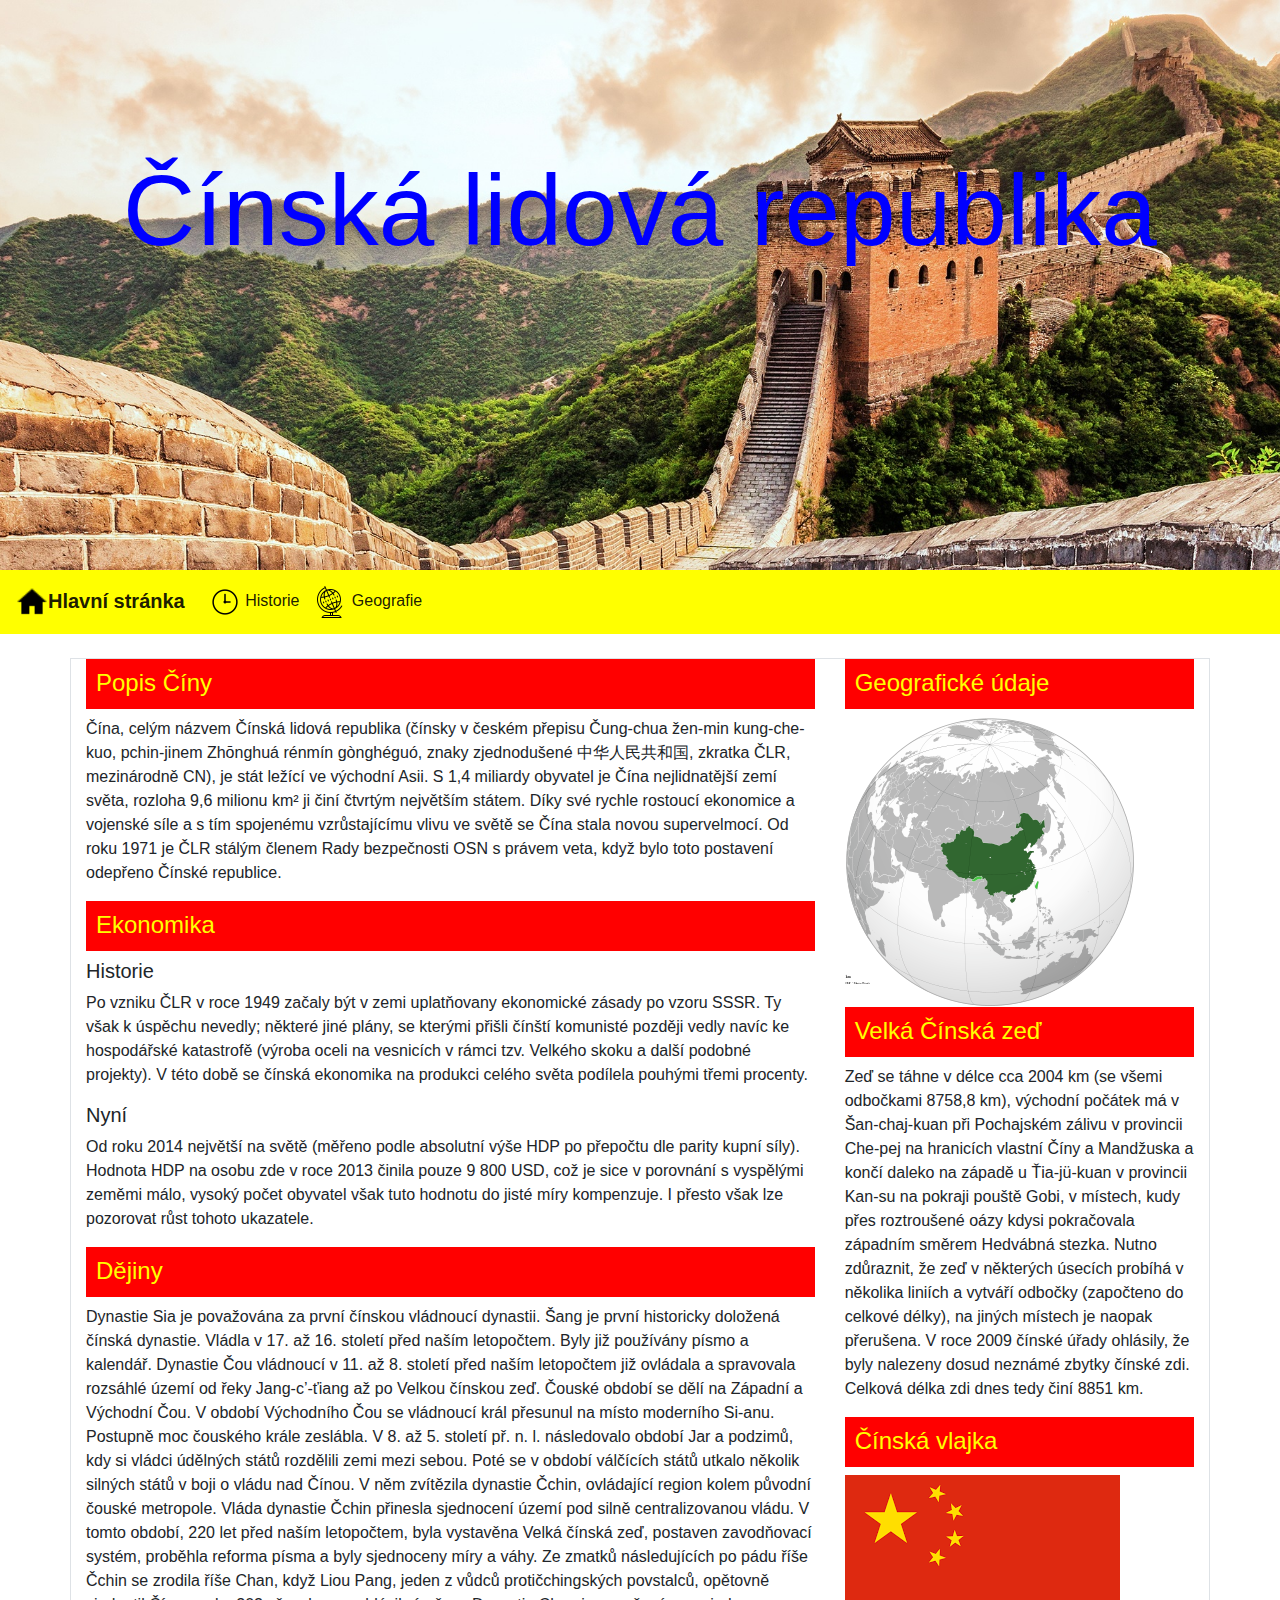
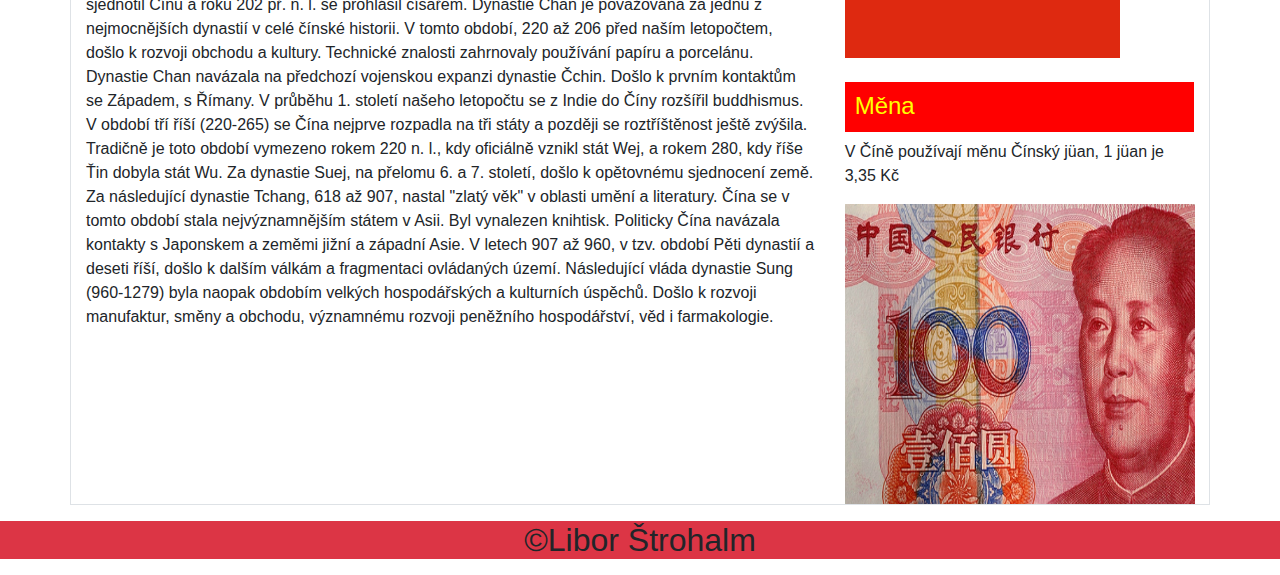
<file: index.html>
<!doctype html>
<html lang="cs">
  <head>
    <title>Čína</title>
    <!-- Required meta tags -->
    <meta charset="utf-8">
    <meta name="viewport" content="width=device-width, initial-scale=1, shrink-to-fit=no">

    <!-- Bootstrap CSS -->
    <link rel="stylesheet" href="https://stackpath.bootstrapcdn.com/bootstrap/4.3.1/css/bootstrap.min.css" integrity="sha384-ggOyR0iXCbMQv3Xipma34MD+dH/1fQ784/j6cY/iJTQUOhcWr7x9JvoRxT2MZw1T" crossorigin="anonymous">
    <link rel="stylesheet" href="css/css.css">
  </head>

  <body>
      <header class="jumbotron-fluid text-center bg-danger"><h1>Čínská lidová republika</h1>
      <nav id="navigace" class="navbar navbar-expand navbar-light bg-faded">
        <a class="navbar-brand text-brown" href="#"> <img class="pictogram" src="img/home.png" alt=""><b>Hlavní stránka</b></a>
        <ul class="navbar-nav mr-auto mt-2 mt-lg-0">
            <li class="nav-item active">
                <a class="nav-link text-brown" href="history.html"><img class="pictogram" src="img/history.png" alt=""> Historie</a>
            </li>
            <li class="nav-item active">
                <a class="nav-link text-brown" href="geo.html"><img class="pictogram" src="img/geogr.png" alt=""> Geografie</a>
            </li>
            
    </nav>
  </header>
    <div class="container border mt-4">
      <div class="row">
        <main class="col-lg-8">
          <section id="leve">
      <h4>
       Popis Číny
      </h4>
      <p>Čína, celým názvem Čínská lidová republika (čínsky v českém přepisu Čung-chua žen-min kung-che-kuo, pchin-jinem Zhōnghuá rénmín gònghéguó, znaky zjednodušené 中华人民共和国, zkratka ČLR, mezinárodně CN), je stát ležící ve východní Asii. S 1,4 miliardy obyvatel je Čína nejlidnatější zemí světa, rozloha 9,6 milionu km² ji činí čtvrtým největším státem. Díky své rychle rostoucí ekonomice a vojenské síle a s tím spojenému vzrůstajícímu vlivu ve světě se Čína stala novou supervelmocí. Od roku 1971 je ČLR stálým členem Rady bezpečnosti OSN s právem veta, když bylo toto postavení odepřeno Čínské republice.</p>
    
      <h4>Ekonomika</h4>
      <h5>Historie</h5>
     <p>Po vzniku ČLR v roce 1949 začaly být v zemi uplatňovany ekonomické zásady po vzoru SSSR. Ty však k úspěchu nevedly; některé jiné plány, se kterými přišli čínští komunisté později vedly navíc ke hospodářské katastrofě (výroba oceli na vesnicích v rámci tzv. Velkého skoku a další podobné projekty). V této době se čínská ekonomika na produkci celého světa podílela pouhými třemi procenty.</p>
     <h5>Nyní</h5>
     <p>Od roku 2014 největší na světě (měřeno podle absolutní výše HDP po přepočtu dle parity kupní síly). Hodnota HDP na osobu zde v roce 2013 činila pouze 9 800 USD, což je sice v porovnání s vyspělými zeměmi málo, vysoký počet obyvatel však tuto hodnotu do jisté míry kompenzuje. I přesto však lze pozorovat růst tohoto ukazatele.</p>
    <h4>Dějiny</h4>
<p>Dynastie Sia je považována za první čínskou vládnoucí dynastii. Šang je první historicky doložená čínská dynastie. Vládla v 17. až 16. století před naším letopočtem. Byly již používány písmo a kalendář.

  Dynastie Čou vládnoucí v 11. až 8. století před naším letopočtem již ovládala a spravovala rozsáhlé území od řeky Jang-c’-ťiang až po Velkou čínskou zeď. Čouské období se dělí na Západní a Východní Čou. V období Východního Čou se vládnoucí král přesunul na místo moderního Si-anu. Postupně moc čouského krále zeslábla. V 8. až 5. století př. n. l. následovalo období Jar a podzimů, kdy si vládci údělných států rozdělili zemi mezi sebou. Poté se v období válčících států utkalo několik silných států v boji o vládu nad Čínou. V něm zvítězila dynastie Čchin, ovládající region kolem původní čouské metropole.
  
  Vláda dynastie Čchin přinesla sjednocení území pod silně centralizovanou vládu. V tomto období, 220 let před naším letopočtem, byla vystavěna Velká čínská zeď, postaven zavodňovací systém, proběhla reforma písma a byly sjednoceny míry a váhy.
  
  Ze zmatků následujících po pádu říše Čchin se zrodila říše Chan, když Liou Pang, jeden z vůdců protičchingských povstalců, opětovně sjednotil Čínu a roku 202 př. n. l. se prohlásil císařem. Dynastie Chan je považována za jednu z nejmocnějších dynastií v celé čínské historii. V tomto období, 220 až 206 před naším letopočtem, došlo k rozvoji obchodu a kultury. Technické znalosti zahrnovaly používání papíru a porcelánu. Dynastie Chan navázala na předchozí vojenskou expanzi dynastie Čchin. Došlo k prvním kontaktům se Západem, s Římany.
  
  V průběhu 1. století našeho letopočtu se z Indie do Číny rozšířil buddhismus. V období tří říší (220-265) se Čína nejprve rozpadla na tři státy a později se roztříštěnost ještě zvýšila. Tradičně je toto období vymezeno rokem 220 n. l., kdy oficiálně vznikl stát Wej, a rokem 280, kdy říše Ťin dobyla stát Wu.
  
  Za dynastie Suej, na přelomu 6. a 7. století, došlo k opětovnému sjednocení země. Za následující dynastie Tchang, 618 až 907, nastal "zlatý věk" v oblasti umění a literatury. Čína se v tomto období stala nejvýznamnějším státem v Asii. Byl vynalezen knihtisk. Politicky Čína navázala kontakty s Japonskem a zeměmi jižní a západní Asie.
  
  V letech 907 až 960, v tzv. období Pěti dynastií a deseti říší, došlo k dalším válkám a fragmentaci ovládaných území. Následující vláda dynastie Sung (960-1279) byla naopak obdobím velkých hospodářských a kulturních úspěchů. Došlo k rozvoji manufaktur, směny a obchodu, významnému rozvoji peněžního hospodářství, věd i farmakologie.
  
  </p>


  </section>
        </main>
        <aside class="col-lg-4">

          <section id="prave">
            <h4>Geografické údaje</h4>
            <img src="img/cina_mapa.png" alt="mapa číny">
       <h4>Velká Čínská zeď</h4>    
     <p>Zeď se táhne v délce cca 2004 km (se všemi odbočkami 8758,8 km), východní počátek má v Šan-chaj-kuan při Pochajském zálivu v provincii Che-pej na hranicích vlastní Číny a Mandžuska a končí daleko na západě u Ťia-jü-kuan v provincii Kan-su na pokraji pouště Gobi, v místech, kudy přes roztroušené oázy kdysi pokračovala západním směrem Hedvábná stezka. Nutno zdůraznit, že zeď v některých úsecích probíhá v několika liniích a vytváří odbočky (započteno do celkové délky), na jiných místech je naopak přerušena. V roce 2009 čínské úřady ohlásily, že byly nalezeny dosud neznámé zbytky čínské zdi. Celková délka zdi dnes tedy činí 8851 km.</p>
      <h4>Čínská vlajka</h4>
      <img src="img/vlajka.png" alt="Vlajka číny">
      <br><br>
      <h4>Měna</h4>
      <p>V Číně používají měnu Čínský jüan, 1 jüan je 3,35 Kč</p>
      <img id="money" src="img/mena.jpg" alt="čínské peníze">
    </section>
        </aside>
      </div>
    </div>
    <footer class="jumbotron-fluid text-center bg-danger">
      <p><h2>&copy;Libor Štrohalm</h2></p>
      </footer>
    <!-- Optional JavaScript -->
    <!-- jQuery first, then Popper.js, then Bootstrap JS -->
    
    
    <script src="https://code.jquery.com/jquery-3.3.1.slim.min.js" integrity="sha384-q8i/X+965DzO0rT7abK41JStQIAqVgRVzpbzo5smXKp4YfRvH+8abtTE1Pi6jizo" crossorigin="anonymous"></script>
    <script src="https://cdnjs.cloudflare.com/ajax/libs/popper.js/1.14.7/umd/popper.min.js" integrity="sha384-UO2eT0CpHqdSJQ6hJty5KVphtPhzWj9WO1clHTMGa3JDZwrnQq4sF86dIHNDz0W1" crossorigin="anonymous"></script>
    <script src="https://stackpath.bootstrapcdn.com/bootstrap/4.3.1/js/bootstrap.min.js" integrity="sha384-JjSmVgyd0p3pXB1rRibZUAYoIIy6OrQ6VrjIEaFf/nJGzIxFDsf4x0xIM+B07jRM" crossorigin="anonymous"></script>
    <script src="js/jquery.js"></script>
  </body>
</html>
</file>
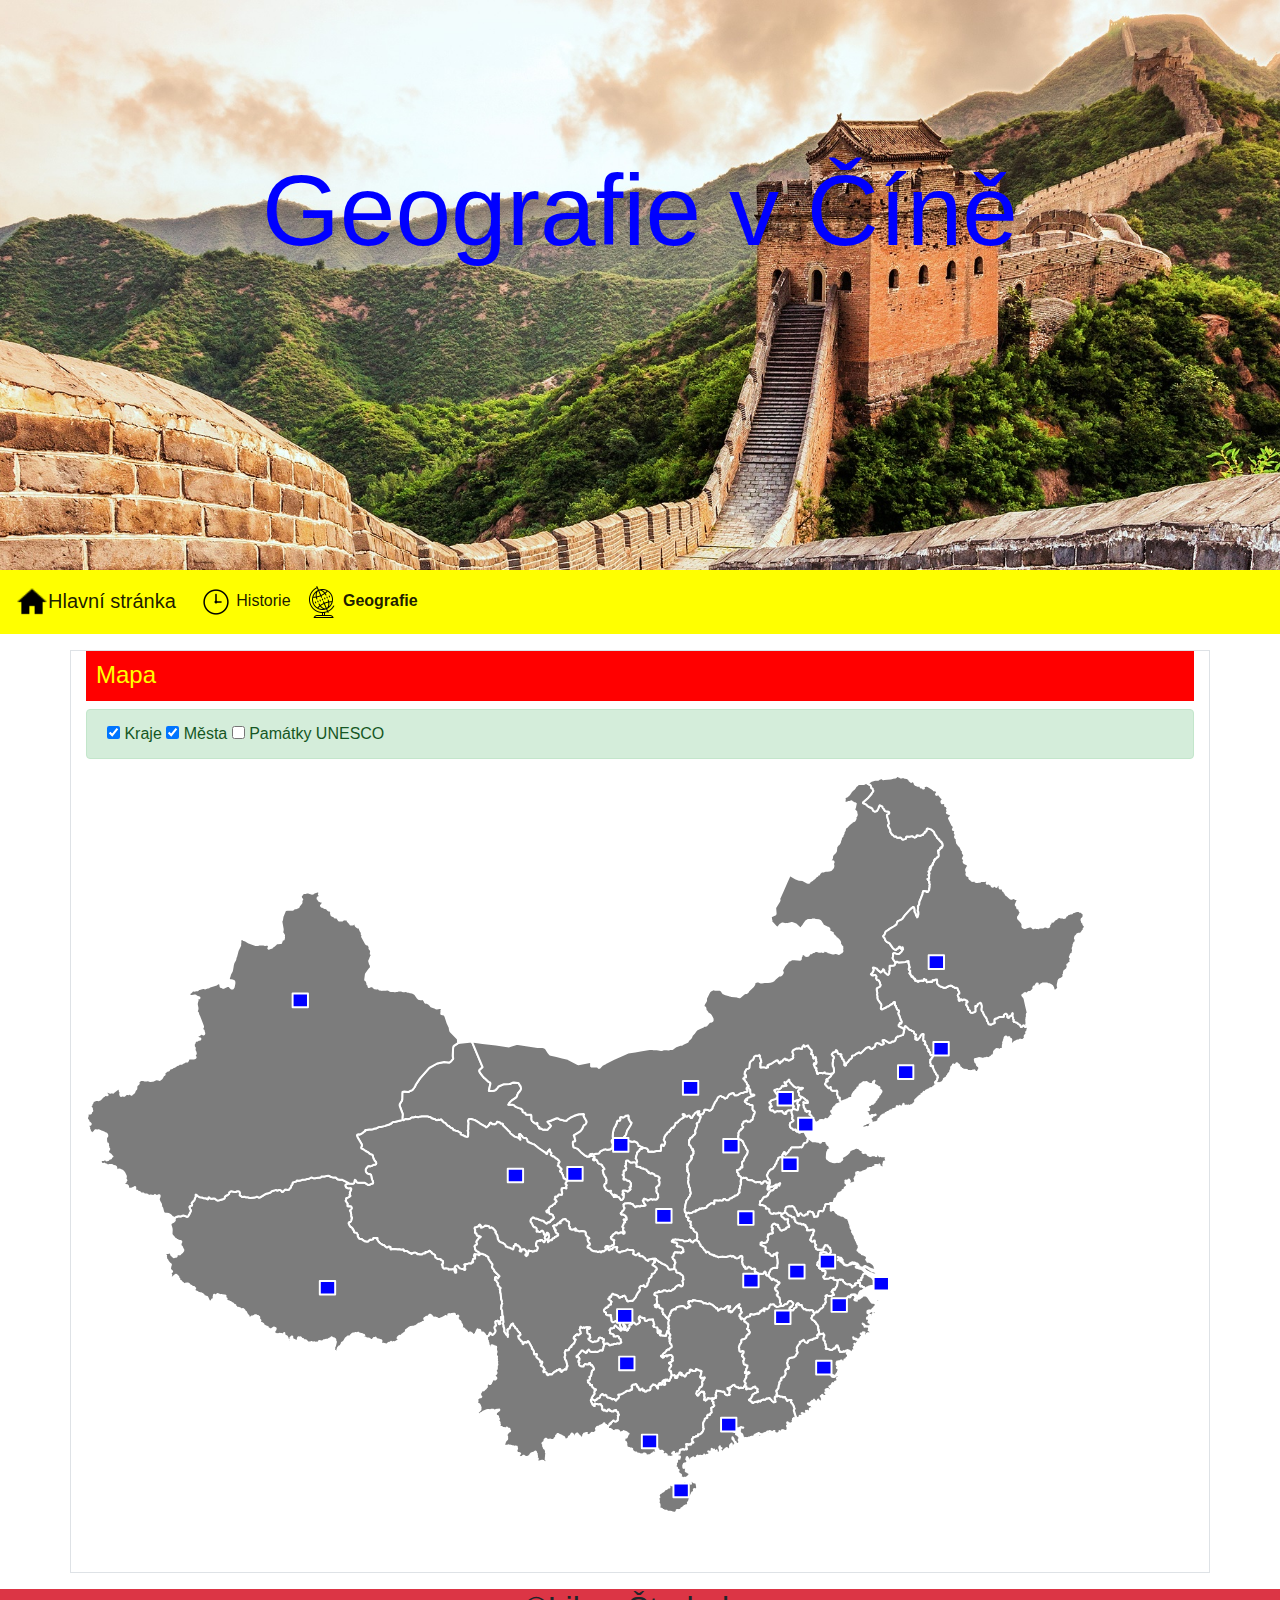
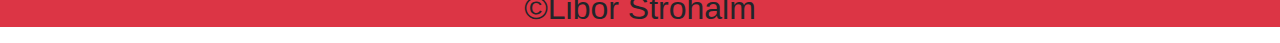
<file: geo.html>
<!doctype html>
<html lang="cs">
  <head>
    <title>Čína</title>
    <!-- Required meta tags -->
    <meta charset="utf-8">
    <meta name="viewport" content="width=device-width, initial-scale=1, shrink-to-fit=no">

    <!-- Bootstrap CSS -->
    <link rel="stylesheet" href="https://stackpath.bootstrapcdn.com/bootstrap/4.3.1/css/bootstrap.min.css" integrity="sha384-ggOyR0iXCbMQv3Xipma34MD+dH/1fQ784/j6cY/iJTQUOhcWr7x9JvoRxT2MZw1T" crossorigin="anonymous">
    <link rel="stylesheet" href="css/css.css">
  </head>

  <body>
      <header class="jumbotron-fluid text-center bg-danger"><h1>Geografie v Číně</h1>
      <nav id="navigace" class="navbar navbar-expand navbar-light bg-faded">
        <a class="navbar-brand text-brown" href="index.html"><img class="pictogram" src="img/home.png" alt="">Hlavní stránka</a>
        <ul class="navbar-nav mr-auto mt-2 mt-lg-0">
            <li class="nav-item active">
                <a class="nav-link text-brown" href="history.html"><img class="pictogram" src="img/history.png" alt=""> Historie </a>
            </li>
            <li class="nav-item active">
                <a class="nav-link text-brown" href="geo.html"><b><img class="pictogram" src="img/geogr.png" alt=""> Geografie</b></a>
            </li>
            
    </nav>
  </header>
  <div class="container border mt-3 mb-3">
    <div class="row">
      <div class="col-12">
        <h4>Mapa</h4>
      </div>
    </div>  
    <div class="row">
      <div class="col-12" id="mapa">
        <p class="alert alert-success">
              <input type="checkbox" id="kraje" checked data-toggle="toggle" data-onstyle="success"> Kraje
              <input type="checkbox" id="mesta" checked data-toggle="toggle" data-onstyle="success"> Města
              <input type="checkbox" id="unesco" data-toggle="toggle" data-onstyle="success"> Památky UNESCO
          </p>
            <!-- Vložená mapa ve formátu SVG -->
            <svg id="mapicka" xmlns="http://www.w3.org/2000/svg" baseprofile="tiny" fill="#7c7c7c" height="781" stroke="#ffffff" stroke-linecap="round" stroke-linejoin="round" stroke-width="2" version="1.2" viewbox="0 0 1000 781" width="1000">
                <path d="M502.8 381.5l0.8 0 0.9-0.8 0.2-0.1 0.2 0.1 0.7 0.3 2.6 0.3 0.4 0.1 0.1 0.1-0.3 0.2-0.3 0.1-0.1 0.3 0.2 0.2 0.3 0.2 0.1 0.2 0.1 0.1 0 0.2-0.1 0.2-0.1 0.1-0.3 0.2-0.2 0.1-0.2 0.4-0.1 0.1-0.3-0.1-0.2 0.1 0 0.2-0.1 0.1 0 0.1 0 0.1 0.2 0.3 0.2 0.2 0.2 0.1 0.4 0.1 0.2 0 0.2 0 0.2-0.1 0.2-0.1 0.3-0.4 0.1 0 0.1-0.1 0.3 0 0.3 0.1 0.9 0.6 0.1 0.1 0.1 0.1 0 0.4 0.1 0.2 0.2 0.3 0.2 0.3 0.2 0.4 0 0.2 0.1 0.3 0.1 0.2 0.7 0.6 0.5 0.4 0.3 0.1 1.2 0.3 1 0.6 0.5 0.5 0.1 0.2 0.3 0.8 1.6 2.1 0.3 0.5 0 0.3-1.4 0.8-0.1 0.1-0.1 0.2-0.1 0.2 0 0.3 0.1 0.2 0.7 2.9 0.7 1.2 0.4 1.1 0.2 0.3 0 0.1 0.3 0.3 0.5 0.4 0.2 0.4 0.2 0.5 0.1 0.3 0.3 1.4 0.1 0.3 0 0.3 0 0.4-0.1 0.2-0.1 0.1-0.1 0.2 0 0.3 0.1 0.7 0 0.3 0 0.2-0.1 0.2-0.2 0.2-1.1 0.6-0.1 0.1-0.2 0.4-0.1 0.2-0.2 0.6 0 0.4 0 0.5 0 0.3 0.1 0.2 0 0.1 0.5 0.9 0.2 0.4 0 0.1 0.2 0.1 0.1 0.1 0.1 0.2 0.2 0.5 0 0.2 0.3 0.4 0.1 0.3 0.1 0.1 0.4 0 0.2 0.2 1.5 0.9 0.3 0 0.4 0.1 0.2-0.2 0.4-0.1 0.4-0.1 0.7-0.1 0.3 0.2 0.1 0.2-0.2 0.2-0.2 0.1-0.2 0-0.1 0.1-0.1 0.1 0.1 0.3 0.1 0.3 0.1 0.3 0.4 0.5 1 1.2 0.3 0.5 0.4 0.5 0.2 0.2 0.3-0.1 0.2-0.1 0.3-0.3 0.2-0.2 0.3-0.1 0.2 0 2.1 0.8 0.2 0.1 0.1 0.2-0.2 0.1-0.1 0-2.5 0.3-0.1 0.1-0.2 0.1-0.1 0.2 0.1 0.3 0.1 0.2 0.2 0 0.2 0 0.2-0.1 0.8-0.3 0.3-0.1 0.3 0 0.5 0.2 1-0.1 1.1 0.3 0.3 0.1 0.2 0.2 0.4 0.6 0.3 0.5 0.3 0.3 0.2 0.2 0.3 0.5 0.2 0.3 0.4 0.4 0.3 0 0.3-0.1 1.2-1 0.1-0.3 0.2-0.1 0.1-0.3 0.2-0.6 0.1-0.6 0-0.6 0.1-0.6 0-0.2-0.1-0.1-0.2-0.2-0.2-0.1-0.4-0.1-0.1-0.1-0.1 0-0.2-0.4-0.1-0.2 0-0.2 0.1-0.2 0.2 0 1 0 0.2 0 0.1-0.1 0-0.2-0.2-0.1-0.4-0.3-0.2-0.2-0.1-0.2-0.1-0.2-0.2-0.8-0.1-0.3 0-0.3 0-0.2 0.1-0.2 0.1-0.2 0.2-0.1 0.2-0.1 0.9-0.1 0.6 0 0.6 0.1 0.3 0.2 0.4 0.1 0.7 0.1 0.1 0.1 0.5 0.4 0.2 0.2 0.3-0.1 0.2-0.2 0.1-0.3 0.1-0.2 0.7-0.3 0.4-0.1 0.2 0 0.1-0.1 0.1-0.3 0.2-0.2 0.4-0.2 0.1-0.2 0.1-0.1-0.1-0.1 0-0.2-0.4-0.3-0.1-0.2-0.1-0.3-0.1-0.2 0-0.1-0.3-0.3-0.1-0.2 0.1 0 0.1-0.2 0.2-0.1 0.2-0.1 0.6-0.1 0.1 0 0.2-0.2 0.1-0.1 0-0.1-0.1-0.1-0.2-0.2-0.1-0.1 0-0.1 0.1-0.2 0.1-0.1 0.2-0.2 0-0.1 0-0.1-0.1-0.1-0.1-0.2 0-0.2 0.1-0.2 0.1-0.6 0.1-0.3 0-0.2-0.1-0.2-0.3-0.4-0.2-0.2-0.2-0.3-0.1-0.3-0.2-0.2 0-0.1-0.4-0.3-0.1-0.1-0.2-0.5-0.2-0.1-0.2 0-0.5 0.1-0.2 0-0.2 0-0.2 0-0.7-0.4-0.4-0.2-0.8-0.7-0.2-0.1-0.2-0.1-0.2 0-0.2 0.1-0.4 0.2-0.3 0.1-0.1 0-0.2 0-0.2-0.1-0.1-0.1-0.2-0.3-0.2-0.3 0-0.2 0-0.2 0.1-0.1 0.2-0.2 0.1-0.2 0.1-0.1 0-0.3-0.1-1.5-0.1-0.3-0.2-0.3-0.2-0.1-0.2-0.2-0.2-0.1-0.2-0.3 0-0.1 0.1-0.1 0.1-0.1 0.3-0.1 0.4-0.3 0.1-0.1 0-0.4 0-0.9-0.1-0.9 0-0.4 0.1-0.4 0.1-0.2 0.1-0.2 0.6-0.4 0.2-0.1 0.2 0 0.3 0.2 0.2 0 0.1-0.1 0.2-0.1 0.1-0.2 0.5-1.2 0-0.2 0-0.2 0-0.3-0.6-1.1-0.1-0.2-0.4-0.3-0.1-0.2 0-0.2 0-0.1 0.1 0 0.2-0.2 0.1-0.1 0.2-0.2 0.3-0.7 0.1-0.3 0-0.3-0.1-0.1-0.1-0.3-0.1-0.2 0-0.3 0.1-0.3 0.1-0.5 0.1-0.3 0-0.8 0.1-0.4 0.1-0.2 0.1-0.1 0.2-0.1 0.3-0.1 1 0 0.3 0.1 0.2 0.1 0.2 0.1 0.9 1 0.7 0.5 0.5 0.2 0.2 0 0.9 0 0.3 0 0.3 0 0.5-0.2 0.1-0.1 0.5 0 0.5 0 1.1 0.1 0.9 0.4 0.2 0.2 0.4 0.4-0.1 0.5 0.1 0.4 0.1 0.2 0 0.2 0.1 0.3 0 0.7 0 0.2-0.2 0.7 0.1 0.1 0.2 0 2.3 0.5 0.7-0.1 0.3 0 0.1 0 0.2 0.1 0.2 0.2 0 0.1 0 0.1-0.1 0.2-0.1 0 0.1 0.2 0.3 0.1 1.2 0.3 0.7 0.1 0.5-0.1 0.2 0.1 0.2 0.2 0.1 0.1 0.2 0.2 0.3 0.1 1.4 0.4 0.8 0.3 0.1 0.1 0.2 0.3 0.3 0.8 0.2 0.2 0.2 0.2 0.1 0.1 0.1 0.1 0.5 0 0.4 0.1 0.2 0.1 0 0.1 0 0.1-0.1 0.3 0 0.3 0 0.1 0.1 0.2 0.2 0.1 0.1 0.1 0.2 0.1 0.4 0 0.3 0.1 0.6 0.2 0.2 0.1 0.2 0 0.2-0.1 0.2-0.3 0.2-0.2 0.2 0 0.2 0.1 0.1 0.3 0.2 0.1 0.2 0.2 0.6 0 0.7 0.2 0.2 0.1 0.1 0.1 0.2 0.1 0.1 0.2 0.2 0.2 0.1 0.4 0.1 0.3 0.2 0.1 0.2 0.2 0.2 0.1 0.1 0.1 0.2 0.1 0.3 0 0.2 0 0.4-0.1 0.2 0 0.2 0.1 0.1 0.1 0.2 0 0.1 0.2 0.1 0 0.2 0.1 0.5 0.1 0.1 0.1 0.2 0.1 0.1 0.2 0.4 0.3 0.5 0.4 0.2 0.2 0.1 0.2 0 0.1 0 0.3 0 0.1-0.2 0.4 0 0.2-0.2 0.2-0.3 0.3-0.2 0.3-0.1 0.2 0 0.3 0 0.1 0.1 0.2 0.1 0.1 0.3 0.4 0.1 0.3 0.2 0.2 0.1 0.3 0 0.5 0 0.2 0 0.7-0.1 0.5-0.1 0.4-0.2 0.8 0 0.2-0.2 0.2-0.1 0.2-0.2 0-0.3 0.1-0.2 0.1-0.3 0.2-0.4 0.6-0.3 0.2-0.3 0.2-0.3 0.2-0.2 0.2-0.2 0.1 0 0.2 0.1 0.4 0.3 0.5 0.1 0.4 0 0.3 0 0.4-0.2 1.5 0 0.2 0.1 0.3 0 0.2 0.5 1.1 1 1.2 0 1.5 0.1 1.1 0.1 0.6-0.1 0.1 0 0.1-0.3 0.3-0.5 0.9-0.6 0.6-0.1 0.1-0.1 0.2-0.2 0-0.2 0.1-0.7 0-1.5-0.2-0.5 0.1-0.1 0-0.7 0.3-0.1 0-0.2-0.1-0.2-0.1-0.3-0.3-0.2-0.1-0.1-0.1-0.3 0-0.6 0.1-0.2 0.1-0.4 0.1-0.7 0.4-0.4 0.2-0.4 0.1-0.2 0.1-0.2 0.2-0.1 0-0.2 0.1-0.3 0.1 0-0.1-0.1-0.2-0.1-0.1-0.1-0.3-0.1-0.1-0.3-0.1-0.9-0.2-1.3-0.7-0.6-0.2-0.1 0-0.2 0.2 0 0.2 0.1 0.3 0 0.1 0 0.2 0 0.2-0.1 0.2-0.1 0.1-0.2 0.1-0.5 0.1-0.1 0.1-0.1 0.1 0.1 0.1 0.1 0.3 0.4 0.5 0.9 2 0.5 0.6 0.6 0.5 0.1 0.1 0.1 0.3 0 0.1 0 0.3-0.2 0.2-0.6 0.2-0.6 0.1-0.4 0.1-0.3 0.1-1.5-0.1-0.8-0.2-0.3 0.1-0.1 0-0.1 0.1-0.2 0.3-0.2 0.2-0.1 0.1-0.2 0-0.4-0.1-0.8-0.2-0.3-0.1-0.3 0.1-0.2 0-0.2 0.1-0.1 0-0.2 0-0.2-0.1-0.2 0-0.1-0.1-0.2 0.1-0.2 0 0 0.1-0.2 0.4-0.1 0.1-0.1 0-0.3 0.1-0.2 0.1-0.2 0.1 0 0.1-0.2 0-0.2-0.2-0.1-0.1-0.1-0.2-0.2-0.4-0.2-0.2-0.2-0.1-0.7-0.4-0.1-0.2-0.4-0.7-0.2-0.3-0.2-0.2-0.1-0.1-0.2-0.1-1.2-0.2-0.1 0-0.2-0.1-0.2-0.3-0.1-0.1-0.1-0.1-0.2 0-1.5 0.1-0.5-0.2-0.2 0-2.3 0.4-0.7-0.2-0.2 0-0.1 0.1-0.2 0.3-0.1 0.1-0.3 0.3-0.6 0.3-0.1 0.2 0.1 0.1 0.1 0.3 0.1 0.2 0 0.2-0.1 0.5 0 0.3 0 0.3 0.8 1.2 0.1 0.2 0 0.1-0.1 0.2-0.1 0.4-0.1 0.3-0.3 0.2-0.1 0.1-0.1 0.2-0.2 0.8-0.1 0.1-0.2 0.2-0.1 0.1-0.6 0.3-0.1 0.1-0.2 0.1-0.1 0.3-0.3 0.4-0.1 0.3-0.1 0.2-0.1 0.2-0.4 0.2-0.1 0.1-0.2 0.1-0.1 0.2 0 0.2 0 0.2 0.1 0.3 0.4 0.5 0.2 0.2 0.1 0 1.3 0 0.4 0 0.2 0 0.2 0 0.2 0.2 0.2 0.2 0.2 0.2 0.2 0.1 0.4 0.1 0.4 0.2 0.3 0.3 0.1 0.3 0.1 0.4 0.2 0.3 0.3 0.2 0.3 0.2-0.1 0.1 0 0.2 0.3 1.6 0 0.2 0 0.2-0.2 0.2-0.1 0.1-0.2 0-0.6-0.2-0.3 0-0.5-0.2-0.3-0.1-0.3 0-0.2 0.1-0.4 0.2 0.2 0.2 0.4 0 0.2 0.1 0.1 0.1 0.5 1.7 0.1 0.2 0 0.2-0.2 0.2-0.1 0.1-0.2 0-0.4-0.1-0.2 0.1-0.1 0.3-0.2 0.7-0.1 0.6-0.7 1.4-0.4 0.6-0.1 0.1 0 0.2 0 0.2 0 0.3 0.2 0.3 0.2 0.2 0.1 0 0.2 0.1 0.2 0 0.1 0.1 0.1 0.2 0 0.2-0.2 0.1-0.2 0.2-0.1 0.1-0.1 0.2 0 0.2 0.1 0.4 0.1 0.3 0 0.3 0 0.3 0 0.2 0.1 0.3 0.1 0.2 0.2 0.1 0.2 0.2 0.3 0.2 0.3 0.3 0.1 0.1 0.2 0.4 0 0.2 0 0.3 0 0.2-0.3 0.7-0.7 0.4-0.4-0.1-0.3-0.3-0.1-0.1-0.1-0.4-0.1-0.2-0.1-0.2-0.2-0.1-0.2-0.1-0.2 0-0.2 0-0.6 0.3-0.2 0-0.2-0.1-0.2-0.1-0.3 0-0.3 0.2-0.4 0.3-1.2 0.5-0.3 0-0.2 0-0.4-0.2-0.1-0.1-0.1-0.2-0.1-0.2-0.1-0.2-0.1-0.1-0.2-0.1-1.1 0.1-0.1 0-0.1 0.1-0.1 0.1 0 0.3-0.1 0.2-0.1 0.2-0.2 0.2-0.2 0.1-0.4 0.2-0.4 0.1-0.5 0.4-0.1 0.1-0.2 0.1-0.2 0-0.2 0.2-0.3 1.3-0.2 0.3-0.2 0.2-0.3 0-0.5 0-0.1 0.1-0.1 0.1-0.1 0.1-0.1 0.3 0 0.2 0 0.2 0.1 0.2 0.1 0.4 0 0.2 0.2 0.2 0.1 0.2 1.6 1 0.3 0 0.4 0 0.2 0.1 0.2 0.1 0.2 0 0 0.1 0.1 0.1-0.1 0.2-0.3 0.6-0.1 0.2 0 0.2 0 0.2 0.2 1.8 0 0.5-0.1 0.3-0.1 0.3 0 0.2-0.2 0.2-0.1 0.2-0.1 0.1-0.2 0-0.2 0-0.4 0-0.4 0.1-0.3 0.2-0.5 0.6-0.3 0.2-0.6 0.3-0.5 0.1-0.4 0-2.3-0.4-0.1-0.2-0.2-0.1-0.3 0-0.3 0.1-0.2 0.1-0.3 0.2-0.2 0.2-0.3 0.4-0.1 0.2 0 0.3 0 0.2 0.2 0.2 0.8 1 0 0.1 0 0.2 0 0.2-0.1 0.2-0.2 0.1-0.5 0.2-0.3 0.2-0.3 0.3-0.7 0.6-0.3 0.3-0.3 0.2-0.2 0-0.3-0.1-0.3-0.3-0.2-0.1-0.1 0-0.2 0.1-0.2 0.1-0.3 0.5-0.2 0.4-0.3 0.2-0.3 0.1-0.2 0-0.2-0.1-0.2-0.2-0.1-0.1-0.1-0.3-0.1-0.1-0.2-0.1-0.2 0-1.5 0.5-0.4 0.1-0.3-0.1-0.2 0-0.7-0.5-0.3-0.1-0.2 0-0.8 0-1-0.1-0.9-0.1-0.4-0.2-0.6-0.2-0.4-0.2-1.3-1-0.9-1.1-0.1-0.1-0.2-0.2-1.1-0.2-0.5-0.2-0.2-0.1-0.1-0.2-0.2-0.2 0-0.2 0-0.3 0.2-0.8 0.2-0.3 0.3-0.3 0.3-0.1 0.6 0 0.2-0.1 0.1-0.2 0.2-0.6 0.1-0.3 0-0.3 0-0.2-0.1-0.2 0-0.1-1.3-1.5-0.2-0.4-0.3-0.7-0.1-0.3-0.1-0.5-0.1-0.7 0-0.2 0.1-0.1 0.1-0.1 0.3-0.2 0.1 0 0.3-0.1 0.5 0.1 0.2-0.1 0.1-0.1 0-0.1 0-0.2-0.1-0.1-0.2-0.1-0.1-0.1-0.6-0.1-0.3-0.1-0.2-0.2-0.1-0.2-0.4-0.6-0.2-0.1-0.4-0.2-0.8-1.4-0.1-0.3-0.1-0.3 0-0.2 0.1-0.2 0.1-0.4-0.1-0.5-0.1-0.4-0.1-0.3-0.2-0.3-0.2-0.2-0.3-0.2-0.3-0.2-2.9-0.3-1.9 0.3-0.6 0-0.3-0.1-0.8-0.3-0.2-0.1-0.3-0.2-0.1-0.1-0.3 0-0.3-0.1-1.2 0.3-0.3-0.1-0.1-0.2-0.1-0.2 0.1-0.2 0.4-0.9 0.1-0.2 0-0.3-0.1-0.1-0.1-0.1-0.4 0.1-1.4 0.9-0.3 0.1-0.4 0.1-0.7 0-0.8 0-0.4-0.2-0.7-0.3-0.4-0.3-0.2-0.1-0.1-0.2-0.1-0.2 0-0.2 0.2-0.4 0-0.3 0-0.3-0.1-0.2-0.1-0.1-0.5-0.4-0.1-0.2 0-0.3-0.1-0.3 0-0.4 0.1-0.4 0.1-0.3 0-0.6 0-0.7 0-0.5-0.1-0.5-0.1-0.3-0.1-0.2-0.2-0.2-1.3-0.4-0.3-0.2-0.2-0.2-0.2-0.1-0.5-0.7-0.2-0.4-0.2-0.3-0.2-0.2-0.3-0.1-0.4 0-0.6 0.3-0.6 0.1-0.2 0.1-0.3 0-0.3 0.1-0.3 0.2-0.4 0.6-0.2 0.3-0.8 0.5-1 0.5-0.2 0.1-0.1 0.1-0.1 0.3 0.1 0.1 0.2 0.2 0.4 0.1 0.2 0.1 0.1 0 0.1 0.2 0 0.1-0.1 0.2-0.3 0.1-2.3 0.2-0.3 0.1-0.3 0.1-0.2 0.4-0.4 0.8-0.2 0.3-0.3 0.2-0.2 0.1-0.2 0-0.1-0.1-0.2 0.1 0-0.1-0.2-0.2-0.1 0-0.2 0-0.2 0-0.3 0.1-0.2 0.1-0.1 0-0.8 0.3-0.4 0.3-0.1 0.1 0.4 0.4 1 1.6 0.1 0.2 0 0.2-0.2 0-0.1 0.2 0 0.2 0.3 0.1 0.3 0.1 0.3 0.1 0.2 0.3 0.2 0.3-0.1 0.1-0.3 0.2-0.1 0.2 0.2 0.1 0.2-0.1 0.2-0.2 0.1 0 0.1 0.2 0 0.2-0.1 0.1-0.1 0.3-0.1 0.4 0 0.4 0.1 0.2 0.2 0.3 0 0.1 0.2 0.3 0.8 0.3 0.2 0.3 0.1 0 1 0.8-0.1 0.1-0.3-0.2-0.1 0.1 0 0.3 0 0.2 0.1 0.3 0.1 0.2 0.3 0.4-0.1 0-0.2-0.1-0.2 0 0.1 0.3-0.3 0.2-0.9 0.7-0.2 0-0.2 0.1-0.1 0-0.1 0.1-0.7 0.2-0.3 0.1-0.1 0.1-0.4 0.7-0.1 0.2-0.2 0.1-0.2 0.1-0.9 0.2-0.2 0.1-0.2 0.1-0.1 0.1-0.2 0.3-0.2 0.7-0.3 0.5-0.1 0.1-0.2 0-0.8-0.1-0.4 0-0.3 0.1-0.3 0.3-1.1 1-0.6 0.5-0.1 0.1-0.1-0.1 0-0.2 0.1-0.2 0-0.2 0-0.3 0-0.3-0.2-0.4-0.1-0.2-0.1-0.1-0.1-0.3 0-0.2 0.1-0.4 0.2-0.3 0.1-0.2 0.2-0.2 0.2-0.1 0.1-0.1 0.1-0.3 0.3-0.9 0.1-0.2 0.1-0.2 0.1-0.2 0-0.3 0-0.2-0.1-0.3-0.1-0.4-0.4-0.4 0-0.2 0-0.2 0-0.2 0.1-0.2-0.2-0.4-0.5-0.5-0.1-0.2-0.1 0-0.4-0.3-0.1-0.1-0.1 0-0.1 0-0.1 0.1 0 0.1 0 0.7-0.2 0.6-0.4 0-0.2 0.1-0.1 0.1-0.2 0.2-0.1 0-0.2 0.1-1.1 0-0.2-0.1-0.2-0.1-0.3-1.3-0.3-1-0.2-0.4-0.3-0.5-0.3-0.4-0.2-0.1-0.1-0.1-0.2 0-0.2 0.1-0.3 0.3-0.2 0-0.2 0.1-0.4 0.5-0.1 0.1-0.2 0.1-0.4 0.1-0.4 0.1-0.5-0.1-0.4-0.1-0.8-0.5-0.3-0.1-0.2 0-0.2 0.1-0.3 0.3-0.2 0-0.2-0.2 0-0.5 0.1-0.9 0-0.4-0.1-0.4-0.1-0.5-0.2-0.7-0.2-0.2-0.3-0.3-0.1 0-0.5 0-0.2 0-0.3-0.2-0.2-0.1-0.3 0-0.1 0-0.5-0.5-0.5-0.5-0.3-0.7-0.6-1.3-0.6-1.1-1-1.3-0.1-0.4-0.1-0.4 0-0.2 0.4-1.2 0-0.3 0.2-0.3 0.2-0.3 0.7-0.6 0.5-0.6 0.5-0.3 0.5 0.1 1.2 0.8 0.4 0.2 0.4 0.1 1.2 0.1 0.3 0.1 0.3 0.2 0.2 0.1 0.3 0 0.1 0 0.2 0 0.2 0 0.1 0.1 0.3 0.2 0.1 0.1 0.2 0 0.1 0.2 0.1 0.1 0.2 0.1 0.2 0.1 0.5 0 0.9 0.4 0.7 0.1 0.2 0.1 0.2 0.1 0.1 0 0.3 0 0.2 0 0.7 0.2 0.7 0.4 0 0.2 0.1 0.1 0.2 0.1 0.1 0.2 0 0.3 0.2 0.1 0.5 0.3 0.4 0.1 0.1 0.1 0.1 0.1 0 0.1 0.2-0.1 0.1 0.4 0.4 0.3 0.3 0.1 0.4-0.4 0.3-0.2 0.2-0.2 0.2-0.3 0.1-0.2 0.2-0.2 0.1-0.1 0.3 0 0.7 0.3 0.3 0 0.2-0.1 0.1-0.2 0-0.3 0.1-0.1 0.1-0.1 0.3 0 0.2-0.1 0.1-0.2 0.1-0.2-0.1-0.2 0-0.2 0.2-0.2 0.3-0.1 0.2-0.1 0.2-0.1 0.1-0.4 0.1-0.2 0.4-0.1 0.5 0 0.2-0.1 0.2-0.2 0.1-0.5 0.1-0.3 0.1-0.1 0.4-0.1 0.1-0.1 0-0.1 0-0.2 0-0.2-0.1-0.3-0.5-0.8-0.2-0.6-0.2-0.4 0-0.3-0.1-0.1-0.7-0.4-0.5-0.3-0.2 0-0.1 0-0.7 0-0.1 0-0.3-0.1-0.2-0.1-0.3-0.2-0.1-0.2-0.2-0.2-0.1-0.3 0-0.1-0.1-0.3 0-0.6-0.1-0.2-0.1-0.2-0.2 0-0.2 0-0.1 0.1-0.5 0.5-0.1 0.1-0.2 0.1-0.3 0-0.2-0.1-0.2-0.1-0.1-0.1-0.2-0.2-0.1-0.2-0.1-0.2-0.1-0.2 0-0.3 0-0.2 0.2-0.2 0.2-0.1 0.4-0.2 0.3-0.1 0.1-0.2 0.3-0.3 0.1-0.1 0.4 0.3 0.3 0 0.2-0.1 0.1-0.2 0.1-0.2 0.1-0.3 0-0.2 0-0.2-0.1-0.2-0.1-0.2 0-0.3 0.1-0.3 0.2-0.4 0.9-0.7 0.2-0.2 0.1-0.2 0.1-0.1 0.1-0.1 0.4 0 0.3-0.1 0.4-0.1 0.2-0.2 0.3-0.2 0.4-0.6 0.9-0.6 0.3-0.2 0.5-0.1 0.4-0.1 0.2-0.3 0.2-0.7 0.4-0.6 0.3-0.3 0.6-0.5 0.1-0.2-0.1-0.4-0.2-0.3-0.4-0.4-0.1-0.2-0.1-0.3-0.1-0.2-0.1-0.1-0.3 0-0.2 0-0.3 0 0-0.2 0-0.3 0.4-0.5 0.2-0.4 0.1-0.3-0.2-0.5-0.1-0.3 0.2-0.3 0.2-0.1 0.4-0.1 0.8 0 0.4 0 0.3-0.1 0.4-0.5 0.5-0.8 0.1-0.2 0.3-0.3 0.2-0.1 0.2-0.1 0.4 0 0.3 0 1.1 0.3 0.7 0.1 0.3-0.2 0.3-0.8 0-0.5 0-0.6-0.2-0.8-0.3-1-0.1-0.5-0.1-0.5 0.3-1.4 0-0.2 0.3 0 0.2 0.1 0.1 0.1 0.2-0.1 0.2-0.1 0.5-0.4 0.8 0 0.3 0 0.3 0.2 0.4 0 1.2 0.3 0.1-0.1 0-0.2 0-0.1 0-0.4-0.2-0.9 0-0.3 0-0.2 0.1-0.2 0.4-0.5 0-0.3-0.1-0.2-0.1-0.2-0.2-0.2-0.4-0.3-0.2-0.2-0.1-0.1 0-0.2 0-0.1 0-0.2 0-0.2 1.4-2.3 0.2-0.2 0.2-0.1-0.4-0.4-0.3-0.2-0.1-0.2-0.2-0.1-0.2-0.1-0.3-0.1-0.1 0-0.2-0.1-0.1-0.1-0.5-0.6-0.6-0.3-0.5 0-0.1 0-0.1-0.3-0.1-0.3-0.1-0.7-0.2-0.6-0.3-1.6-0.6-0.7-0.2-0.5-0.2-0.7-0.2-0.4-0.2-0.2-0.3-0.2-0.6-0.3-0.3-0.3-0.2-0.3-0.1-0.3 0-0.3 0-0.2 0.2-0.2 0.1-0.1 0.4-0.2 0.3 0 0.2-0.1 0.1-0.2 0.1-0.3 0-0.4 0-0.2-0.1-0.1-0.2-0.2-0.5-0.5-0.6-0.3-0.1-0.2-0.5-0.8-0.1-0.2-0.2-0.1-1-0.5-0.2-0.2-0.1-0.1 0-0.1 0.3-0.9 0.3-1.1 0-0.7 0.4-0.2 0.3-0.1 0.2-0.3 0.1-0.3 0-0.3-0.1-0.3-0.5-0.8-1-0.8-0.2-0.4-0.3-0.4-0.4-0.2-0.4-0.1-0.5-0.2-1.7-1.6-0.5-0.3-0.4-0.2-0.4-0.1-0.2 0.1-0.2 0-1.4-0.9-0.2-0.3-0.2-0.3 0.1-0.3 0-0.1 0.4-0.7 0.1-0.3-0.1-0.4-0.1-0.3-1-0.7-0.2-1.1-0.1-1.1-0.1-0.3-0.2-0.1-0.1 0.1-0.2 0.1-1.3 1.8-0.4 0.4-0.1 0.2-0.1 0.2-0.1 1.3-0.2 0.3-0.3 0.2-0.3-0.1-0.3-0.3-0.3-0.3-0.4-0.7-0.2-0.3-0.8-0.2-5.7-3.9-4-3.4-0.8-0.5-1.1-0.3-4.8-2.1-0.6-0.5-0.4-1.7-0.1-0.4-0.3-0.5-0.4-0.4-0.3-0.3-0.2-0.1-0.2 0-0.7 0-0.5 0-0.9-0.3-0.4-0.3-0.4-0.4-0.2-0.3-0.2-0.4-0.3-0.2-0.3-0.1-0.2-0.2-0.3-0.6-0.2-0.3-1-1-0.3-0.1-0.2 0-0.1 0.2-0.1 0.1-0.1 0.6-0.1 0.7-0.1 0.5 0.1 0.1 0.3 0.7 0.2 0.4 0.2 0.3 0.3 0.2 0.1 0.2 0 0.1 0 0.3 0 0.3 0.2 0.4 0.1 0.3 0 0.3-0.1 0.2-0.1 0-0.1 0-0.1-0.1-0.5-0.8-0.6-0.5-1.3-0.8-1.4-0.5-1.3-0.3-0.6-0.2-3.9-3.2-0.5-0.5-0.1-0.3-0.1-0.2-0.1-0.3 0-0.2-0.2-0.2 0-0.1-0.9-0.5-0.3-0.3-1.1-1.3-4.2-3.9-0.2-0.3 0-0.2 0-0.2 0.2-0.4 0-0.1-0.1-0.2-0.2-0.3-0.3-0.1-0.4-0.1-0.8 0.1-0.3 0-0.2-0.1-0.5-0.8-0.2-0.2-0.2-0.2-0.3 0-0.6-0.1-0.3-0.2-0.3-0.1-0.5-0.2-0.6-0.1-0.1 0.1-0.1 0.1-0.1 0.4-0.1 0.3-0.1 0.2-0.1 0.2-0.2 0.2-0.7 0.6-0.4 0.3-0.4 0.2-0.5 0-0.3-0.1-0.2-0.1-0.2 0-1.1 0-0.3 0-0.3-0.2-0.1-0.2-0.4-0.5-0.2-0.2-0.2-0.2-0.3-0.1-0.3 0-0.2 0-0.2 0.1-0.1 0.2-0.3 0.5-0.1 0.3-0.1 0.5-0.2 0.3-1.1 1.2-1.5 1.3-0.5 0.2-0.8-0.7-5.3-3-0.3-0.5-0.1 0-4.8-3-0.2-0.1-3.7-1.1-0.9 0-0.9 0.2-0.2 0-0.2 0.1-0.1 0.2-0.1 0.2 0 0.4-0.1 0.2-0.1 0.2-0.2 0.2-0.1 0.1 0 0.1 0 0.2 0.4 1.3 0.1 0.6 0 0.3-0.1 1.2 0 0.4 0 0.2-0.1 0.3-0.1 0.5 0 0.2 0 0.3 0.1 0.2 0 0.2-0.1 0.8 0 0.3 0.1 0.5 0 0.2 0 0.2-0.1 0.4-0.1 0.3 0.1 0.3-0.1 0.2-0.3 0.2-0.1 0.2 0 0.1 0 0.3 0.1 0.4 0.2 0.4 0.1 0.2 0.1 0.3 0 0.2-0.2 3.8-0.1 0.4-0.1 0.1-0.1 0.1-0.1 0.1-0.2 0-0.2 0.1-1.1-0.2-1.6-0.4-0.4-0.3-0.2-0.1-0.2-0.2-0.3-0.2-1.8-0.6-0.6-0.3-0.4-0.2-0.1-0.2 0-0.2 0-0.2 0.2-0.7 0-0.1-0.1-0.2-0.1-0.1-1-0.3-0.7-0.4-1.3-0.9-0.3-0.1-0.3-0.1-0.8 0.1-0.4-0.1-0.4-0.1-0.7-0.5-0.2-0.1-0.3 0-0.2 0-0.2 0.1-0.2-0.1-0.3-0.2-0.1-0.2-0.1-0.2-0.2-0.7-0.1-0.2-0.1-0.1-0.2-0.1-1.8-0.7-0.2-0.1-0.4-0.5-1.1-1-0.3-0.2-0.2-0.1-0.3 0.1-0.3-0.1-0.3-0.2-0.3-0.2-0.5-0.7-0.9-0.9-0.1-0.2-0.1-0.2-0.1-0.2-0.1-0.2-0.2-0.1-1.1-0.4-0.3-0.1-0.3-0.2-1.7-1.8-0.6-0.9-0.1-0.1-0.1-0.1-0.2 0.1-0.7 0.3-0.2 0.1-0.3 0-1.4-0.1-0.3 0.1-1 0.3-0.1 0-0.7-0.1-0.4-0.1-0.1-0.1-0.3-0.3-0.3-0.3-0.2-0.1-0.2-0.1-1-0.1-2.1-0.7-0.4-0.3-0.2-0.3-0.3-0.3-0.2-0.1-0.2-0.1-0.2-0.1-1.3-0.2-0.2 0-0.3-0.2-0.7-0.1-5-0.1-0.4 0-0.5 0-1 0.3-0.3 0-0.9 0-0.2 0.1-1 0.4-0.2 0-0.3-0.1-0.4-0.1-0.1 0-0.5-0.1-0.3 0-0.4-0.1-0.5-0.1-0.2 0-0.1 0-1.3 0.6-0.3 0-1.4 0-0.3 0-0.3 0.2-0.4 0.2-0.8 0.6-0.3 0.2-0.1 0.1-2.1 0.6-0.3 0-1 0-0.9-0.2-0.2 0-0.2 0.1-0.7 0.3-0.2 0.2-0.1 0.1-0.3 0.3-0.2 0.1-0.4 0-1.1-0.1 0-0.3 0.1-3.1 0.2-1.7 0-0.7 0-0.3-0.1-0.3-2.8-7.5-0.1-0.7-0.1-0.5 0.1-0.3 0-0.2 0.1-0.4 2.2-3.7 0.1-0.3 0.1-0.5 0.1-6.5 0.2-1.1 0.8-0.3 0.8-0.1 4 0.5 0.6-0.2 1.3-0.9 1.7-0.6 0.5-0.3 0.7-0.6 1.5-2 0.7-1.3 0.8-1.7 4.1-6.1 9.3-10.5 7.8-4.4 7-1.5 4.6 0.6 0.6-0.1 0.5-0.2 0.4-0.3 1.4-1.4 1.4-1.7 0.1-0.1 0-0.3 0-0.3 0-0.3-0.3-0.9 0-0.4-0.1-0.8 0.4-8 0.2-0.9 0.1-0.4 0.2-0.3 0.3-0.3 4.5-3 0.2 0 1.6-0.2 11.6-1.3 10.8 25.8-2.8 2.5-0.3 0.4-0.2 0.7 0.2 0.9 0.8 1.4 2.1 2.8 1.8 2.1 0.7 0.3 0.4 0.4 3.1 3 0.3 0.2 1.1 0.5 0.3 0.2 0.2 0.4 0.1 0.3 0 0.5-1.5 6.7 0 0.3 0.2 0.1 4.4-0.2 0.9-0.2 0.5-0.1 0.4-0.2 0.3-0.2 2-2.2 0.6-0.9 0.2-0.2 0.1-0.2 5.4-2.3 5.6-0.2 0.7-0.1 2-1.1 1.7-0.2 4 0.3 0.3 0.1 0.3 0.2 0.2 0.3 0.2 0.2 1.7 2.7 0.1 0.2 0.1 0.3 0.1 0.7 0.1 0.9 0 0.4-0.1 0.4-0.1 0.4-0.8 1.3-2.1 2.5-0.1 0.3-0.3 0.7-0.5 1.8-0.2 0.4-0.3 0.4-0.2 0.3-0.3 0.3-4.4 2.9-1.5 1.5-1.2 1.6-0.4 0.7-0.1 0.3 4.2 0.1 1.2 0.3 1.3 1.2 1.4 0.8 1.9 0.8 2.4 0.7 0.5 0.3 0.6 0.5 0.2 0.3 0.3 0.3 0.1 0.3 0.1 0.2 0 0.3 0.1 0.9 0 0.2 0.2 0.1 0.2 0.2 0.3 0.2 1.7 0.4 0.3 0.2 0.2 0.3 0 0.3 0.1 0.5 0 0.1 0.2 0.3 0.3 0.1 0.3 0.1 4.1 0 0.3 0.1 0.2 0.2 0.2 0.3 0.1 0.8 0.1 0.7 0 0.3-0.1 1.4 0.1 0.6 0.1 0.7 0.1 0.3 0.1 0.3 0.2 0.4 0.2 0.3 0.8 0.8 1.8 1.4 0.4 0.1 0.2 0.1 0.2 0 0.2-0.1 0.2 0 0.1-0.1 0.3-0.4 0.3 0 0.2-0.1 0.4 0.2 0.1 0.1 0.1 0.2 0 0.3-0.1 0.3-0.1 0.3 0 0.3 0.1 0.2 0.1 0.2 0.1 0.2 0.1 0.2 0.3 0.7 0.3 0.4 0.3 0.2 0.7 0.3 0.2 0.2 0 0.2-0.1 0.2-0.3 0.3-0.1 0.1 0.1 0.2 0.1 0.3 0.2 0.1 0.3 0 0.7 0 0.4 0 2.7 1.3 0.2 0 0.2 0 0.2-0.1 0.2-0.1 0.3 0 1.8 0.2 1.2 0 0.2-0.3 0.6-0.8 0.6-0.7 1.2-1.1 0.4-0.6 0.2-0.5-0.1-0.3-0.7-0.6-0.5-0.7-1.5-1.6-0.5-0.7-0.1-0.1 0.1-0.1 0.1-0.2 0.1 0 0.3-0.1 2.6-0.6 6.1-2.5 0.4-0.1 0.3 0 0.3 0.1 0.3 0.1 1.2 0.8 0.4 0.2 0.4 0.1 1.8 0.4 2.1 0.6 2.2 0.3 0.4-0.1 0.2-0.2 1.1-1.1 0.5-0.5 0.6-0.3 1.5-0.9 0.9-0.6 2.9-1.3 4.7-1.5 4.4-0.3 0.3 0 0.1 0.1 0.2 0.2 0.1 0.2 0 0.3-0.3 0.9 0 0.3 0 0.2 0.1 0.3 0.1 0.3 2.4 4 0.2 0.3 0.1 0.3 0.1 0.2-0.1 0.3 0 0.3-0.1 0.4-0.8 1.5-0.1 0.3-0.3 0.2-0.7 0.3-0.3 0.2-0.4 0.4-0.3 0.4-1 2.4-0.4 0.8-0.7 0.9-0.6 0.8-1.3 1.1-5.3 3.2-0.4 0.3-0.1 0.2 0 0.1 0.1 0.3 0.4 0.6 0.2 0.3 0.1 0.4 0.7 3.5 0 0.3-0.2 0.1-1.7 0.5-0.3 0.1-0.1 0.2-0.1 0.5 0 0.5 0 1.2 0.6 2.8 0.1 0.3 0.2 0.1 3.5 1.2 0.4 0.2 3 3.1 4 3.4 0.6 0.3 0.3 0.1 0.3 0.1 0.8 0.7 0.3 0.1 0.2 0.1 0.2 0 0.4-0.2 0.3-0.1 0.2 0 0.5 0.1z" id="Gansu" name="Gansu" title="Gansu">
                </path>
                <path d="M460.7 459.2l-0.2 1.1-0.3 0.4-0.6 0.3-0.3 0.3-0.2 0.3-0.2 0.4-0.1 0.7 0 0.3 0 0.3 0.3 0.2 0.5 0.3 0.2 0.1 0.1 0.4-0.1 0.3-0.1 0.2-0.4 0.5-0.8 1.7-0.3 0.2-0.3 0-0.2-0.2-0.6-0.7-0.5-0.6-0.8-0.6-0.2-0.1-0.3-0.1-0.3 0-0.3 0.1-0.2 0.1 0 0.2 0 0.3-0.2 0.3-0.2 0.1-0.2-0.1-0.2-0.2-0.2-0.1-0.2 0-0.5 0.2-0.8 0.2-0.4 0.2-0.6 0.3-0.2 0.3-0.1 0.2-0.1 0.3-0.4 1.3-0.1 0.5-0.1 0.4 0 0.6 0.1 0.3 0 0.3 0.2 0.3 0.2 0.2 0.8 0.5 0.3 0.2 0.1 0.1 0.1 0.3 0 0.3 0.1 0.4 0 0.3-0.4 0.9-0.4 1-0.3 0.4-0.3 0.2-0.2 0.1-0.2 0.1-0.3 0-0.2-0.1-0.2-0.1-0.1-0.1-0.2 0-0.3 0.1-0.7 0.5-0.2 0.2-0.2 0-0.5 0.1-0.2 0.1-0.1 0-0.2 0.1-0.2 0-0.1-0.1-0.1-0.1-0.1-0.1-0.2-0.2-0.2-0.1-0.3-0.1-0.2-0.1-1.5-0.1-0.7-0.3-0.2 0-0.2 0.1-0.1 0.1 0.1 0.1 0.1 0.4 0 0.2-0.2 0.2-0.2 0.2-0.1 0.3-0.1 0.2-0.1 0.3 0 0.4 0 0.3 0 0.1-0.1 0.2-0.2 0.5-0.3 1-0.1 0.1-0.1 0.1-0.7 0.4-0.3 0.3-0.7-0.6-0.3-0.4 0-0.2 0-0.2 0.1-0.2 0.2-0.2 0.2-0.3 0.7-0.4 0.1-0.2 0.1-0.1 0.1-0.3 0-0.1-0.1-0.2-0.2-0.2-0.1-0.2 0-0.2-0.1-0.1-0.2-0.1-0.1-0.2-0.1-0.3 0-0.2-0.1-0.3-0.1-0.2-0.5-0.5-0.1-0.1-0.2-0.3-0.7-0.6-0.1 0-0.3 0.3-0.2 0.1-0.3 0-0.6 0-0.4 0-0.3 0.1-0.2 0.1-0.1 0.2-0.1 0.3-0.1 0.9-0.1 0.2-0.1 0.2-0.2 0-0.5 0-0.6-0.2-0.3-0.3-0.1-0.2 0.1-0.2 0-0.1 0.3-0.5 0.1-0.2 0.2-0.5 0-0.4 0-0.3-0.2-0.9-0.1-0.2-0.1-0.1-0.9-0.8-0.6-0.9-0.2-0.2-0.3-0.1-0.7 0.2-0.1 0-0.2-0.1-0.3-0.2-0.2-0.3-0.2-0.3-0.3-0.4-0.2-0.4-0.2-0.1-0.1 0.1-0.1 0.1 0 0.2 0 0.6-0.1 0.2-0.1 0.2-0.2 0.2-0.2 0.2-0.4 0.1-0.2 0.1-0.2 0.1-0.1 0.2 0 0.3 0.1 0.5 0 0.2-0.1 0.3-0.5 1.7-0.2 0.3-0.1 0-0.2 0-0.7-0.5-0.3-0.2-0.7-0.2-0.2-0.1-0.7-0.5-0.3-0.2-0.2-0.1-1.4-0.2-0.5-0.1-0.2-0.2-0.3-0.3-0.2-0.1-0.4 0-0.3 0-0.3-0.1-0.2-0.2-0.2-0.2-0.3-0.9-0.2-0.5-0.2-0.4-0.4-0.3-1.6-1.1-0.2-0.1-0.7-0.2-2.3-1-0.5-0.4-0.3-0.3-0.3-0.4-0.4-0.9-0.1-0.2-0.4-0.6-0.1-0.2 0-0.2 0.1-0.9-0.1-0.2-0.2-0.4-0.1-0.5-0.1-0.6 0-0.3 0-0.2-0.2-0.6-0.2-0.1 0-0.1-0.4-0.2-0.1-0.2-0.1-0.2-0.3-0.9-0.1-0.2-0.2-0.1-0.2-0.1-0.1-0.2-0.1-0.1 0-0.2 0.1-0.2 0.2-0.2 0.1-0.1 0.1-0.1-0.1-0.2-0.1-0.2-1.1-1.3-2-1.9-0.2-0.2-0.2-0.1-0.3-0.2-0.3 0-0.2 0-1 0.3-0.3 0.1-0.2-0.1-0.3-0.1 0-0.1-0.1-0.2 0-0.2 0-0.2-0.1-0.2-0.1-0.3-0.4-0.4-0.3-0.1-2.9-0.4-0.1 0-0.4 0.1-0.1 0.1-0.3 0.2-0.5 0.4-1.2 0.7-0.9 0.4-1 0.1-0.1 0-0.1-0.1-0.1-0.2 0-0.3 0-0.8 0-0.3-0.1-0.3-0.2-0.3-0.3-0.3-0.1-0.3-0.6 0-0.3 0.1-0.2 0.3 0 0.3 0 0.3-0.1 0.3-0.2 0.2-2.6 0.9-0.8 0.2-0.3 0.1-0.1 0.1-0.1 0.2-0.1 0.3 0 0.3 0 0.2 0.3 0.7 0.1 0.4 0.1 0.4 0 1.2-0.1 0.6-0.1 0.2 0 0.3 0.1 0.2 0.3 0.4 0.2 0.1 0.1 0.1 0.5 0 0.2 0.1 0.1 0.2 0.1 0.3 0.2 1 0 0.2 0.1 0.1 0.1 0.2 0.2 0.2 0.3 0.1 0.4 0.2 0.3 0 0.5-0.1 0.2 0.1 0.2 0.2 0.2 0.2 0.2 0.1 0.9 0.2 0.2 0.1 0.1 0.1 0.1 0.1-0.1 0.1 0 0.2-0.3 0.2-0.2 0.2-0.3 0.2-0.3 0.1-0.3 0-0.3 0.1-0.2 0.2-0.2 0.3-0.3 0.6-0.2 0.4-1.2 1.3-0.1 0.2-0.1 0.2-0.1 0.4-0.1 0.4 0 0.3 0.1 0.3 0.2 0.6 0.1 0.2 0.1 0.3 0 0.4-0.1 0.2 0 0.1-0.1 0.2-0.2 0.2-0.2 0.1-0.9 0.4-0.2 0.1-0.2 0.3-0.2 0.2-0.2 0.5-0.1 0.2 0.2 0.4 0.1 0.3 0.1 1.6 0.1 0.3 0.6 0.8 0 0.1 0 0.2 0.1 0.1 0.1 0.1 0.1 0 0.3 0.4 1.6 0.9 0.1 0.1 0.1 0.1 0.3-0.1 0.2 0.1 0.1 0.1 0.1 0.4 0.1 0.1 0.7 0.6 0.8 0.3 0 0.1-0.2 0.5-0.1 0.2-0.3 0.1-0.2 0.1-0.1 0.2 0 0.2-0.1 0.3-0.2 0.1-0.2 0.1-0.1 0-0.2-0.2-0.3-0.4-0.3-0.1-0.2-0.1-1 0-1.6-0.3-0.4-0.1-0.3 0.1 0 0.2 0 0.2-0.1 0.2-0.1 0.3-0.2 0.3-0.1 0.3 0 0.2 0.1 0.2 0.3 0 0.3 0.1 0.2 0.1 0.2 0.1 0 0.3 0 0.3-0.3 0.7 0 0.3 0.2 0.3 0 0.2-0.2 0.2-0.3 0.1-0.4 0-0.3-0.1-0.4 0.1-0.2 0.2-0.2 0.4-0.2 0.5-0.2 0.8 0 0.3 0.1 0.3 0 0.1 0.1 0.1 0.3 0 0 0.2 0 0.2-0.3 0.5-0.3 0.2-0.2 0.1-0.4-0.1-0.3 0 0 0.2-0.1 0.4-0.3 0.3-0.2 0.1-0.3 0.1-0.7-0.1-1.1-0.2-0.3 0.1-0.3 0-0.8 0.5-0.3 0.1-0.2-0.1-0.2 0-0.3 0-0.2 0-0.9 0.4-0.3 0-0.5 0-0.2 0.1-0.1 0.1 0 0.2 0.2 0.2 0.7 0.6 0 0.3-0.1 0.3-0.3 0.5-0.2 0.3-0.1 0.3 0.1 0.2 0.1 0.2 0.4 0.5 0.1 0.4 0.1 0.3 0 0.4-0.3 0.5-0.2 0.2-0.3 0.1-0.1-0.1-0.5-0.2-0.7-0.6-0.3-0.1-0.2 0-0.6-0.1-0.6-0.1-1.3-0.3-0.3-0.1-0.5-0.3-0.3-0.3-0.5-0.5-0.9-1.4-0.4-0.3-0.4-0.1-1 0.3-0.4 0.2-0.2 0.2 0 0.2-0.1 0.2-0.1 0.2-0.4 0.4-0.1 0.5 0.1 0.3 0.3 0.2 0.6 0.4 0.2 0.3 0.2 0.3 0.1 0.3 0 0.4 0 0.3-0.1 0.3-0.1 0.3-0.1 0.3 0 0.2 0 0.2 0.1 0.1 0.2 0.2 0.1 0.1 0 0.2-0.1 0.2-0.3 0.3-0.3 0.1-0.3-0.1-0.1-0.1-0.2-0.3 0-0.3-0.1-0.2-0.3-0.4-0.1-0.3-0.1-0.2 0-0.4-0.1-0.4-0.1-0.2-0.2-0.3-0.3-0.1-0.3-0.1-0.2-0.1-0.3 0-1.3 0.2-0.8 0-0.8-0.1-0.3 0-0.2 0.1-0.4 0.2-0.2 0-0.2 0-0.1-0.2-0.2-0.3-0.2-0.3-0.3-0.2-1.3-0.2-0.3-0.1-0.5 0.1-0.6 0.1-0.5 0.2-0.3 0-0.2 0-0.2-0.1-0.5-0.5-0.6-0.5-0.2-0.2-0.1-0.3-0.1-0.2 0-1-0.1-0.3-0.5-1-0.1-0.2 0.1-0.2 0.1-0.2 0.2-0.2 0.1 0 0.5-0.2 0.2-0.1 0-0.1 0-0.1-0.2-0.2-0.1-0.2 0-0.1 0.1-0.2 0.2-0.2 0.1-0.3-0.1-0.2-0.1-0.2-0.1-0.1 0-0.2-0.1-0.5-0.1-0.3-0.3-0.1-0.7-0.2-0.3-0.1-0.2-0.1-0.1-0.2-0.2-0.5-0.2-0.2-0.1-0.1-0.2 0-2.3-0.1-0.6-0.1-0.3-0.2-1-0.8-0.5-0.3-0.2-0.2-0.1-0.1 0-0.2-0.1-0.3-0.1-1.3 0-0.2-0.1-0.2-0.1-0.1-0.2-0.2-1-0.7-1.6-0.7-0.2-0.1-0.1-0.2-0.1-0.6-0.1-0.2-0.2-0.1-0.4-0.3-0.3-0.1-0.2-0.2-0.5-0.7-0.2-0.1-0.2-0.1-0.3 0.1-0.2 0.1-0.5 0.5-0.3 0.2-0.3 0.1-0.8 0.3-0.3 0.1-0.2 0.1-0.2 0.1-0.2 0-0.3-0.4-0.2-0.1-0.2 0.1-0.1 0.2 0 0.1 0 0.3-0.1 0.4-0.1 0.2-0.3 0.2-1.8 0.2-0.5 0.2-0.3 0.2-0.1 0.1-0.1 0.2-0.2 0.2-0.4 0.1-1.7 0-0.9-0.3-0.3-0.3-0.2 0.1-0.2 0-0.1 0.1-0.4 0.1-0.4-0.1-0.3-0.2-0.5-0.9-0.5-0.2-0.6-0.1-1.5 0-0.8 0.2-0.6 0.3-0.4 0.4-0.4 0.2-0.2 0-0.4 0-0.2-0.3-0.1-0.3-0.2-0.3-0.2-0.1-0.8 0-0.3 0-0.3-0.2-0.7-0.6-1.4-1-0.3-0.1-0.6-0.1-1.3 0.1-0.2 0.1-0.2 0.2-0.2 0-0.2-0.3-0.1-0.2-0.2-0.4 0-0.4-0.1-0.3-0.2-0.2-0.2 0-0.9 0.3-0.3 0-1 0-2-0.6-1.2 0.4-1.5-0.3-0.2 0-0.3 0-0.4-0.1-0.6-0.2-0.3 0-0.2 0-0.2 0.2-0.1 0.1-0.1-0.1-0.5-0.2-0.2 0-0.2 0-0.1 0.1-0.2 0.1-0.1 0.1-0.1 0-0.2 0-0.1-0.1-0.2-0.1-0.1 0-0.3 0.2-0.1 0.1-0.2 0.1-0.1 0-0.2 0-0.2 0-0.2-0.1-0.1-0.3-0.3-1 0-0.2 0.1-0.2 0.1-0.2 0.1-0.2 0-0.1-0.1-0.1-0.3-0.2-0.3-0.1-0.7-0.1-0.3 0-0.2 0-0.2 0.1-0.2 0.2-0.2 0.1-0.1 0.2-0.2 0.1-0.4 0-0.2 0.1-0.3 0-0.4-0.2-0.5-0.3-1.1-1-0.3-0.3-0.2-0.3-0.2-0.3-0.3-0.1-0.2-0.1-0.5 0.1-0.3 0-0.2-0.2-1.5-1-0.5-0.3-0.9-0.6-1.1-1.1-1.6-2.6-0.1-0.2 0-0.2 0-0.1 0.2 0 0.1-0.1 0.1-0.1 0.1-0.2-0.1-0.1-0.1-0.1-0.2-0.1-0.1 0-0.2-0.1-2.8 0-0.2 0.1-0.1 0-0.2 0.2-0.1 0.3-0.1 0.2 0 0.4 0 0.2-0.1 0.1-0.2 0.1-1.4 0.4-0.3 0.1-1.2-0.2-0.1 0.1-0.8 0.7-0.6 0.7-0.2 0.2-0.3 0.2-0.4 0.1-0.4 0-0.6 0-0.9-0.2-0.4-0.1-1.3-0.7-1.8-1.2-0.6-0.6-0.1-0.1-0.3 0-0.6 0.1-0.2 0-0.6-0.1-0.3-0.1-0.3-0.2-0.2-0.3-0.2-0.2-0.3-0.4-0.6-1-0.1-0.3-0.1-0.3 0-0.5 0-0.3 0.1-0.4 0-0.2 0-0.1-0.2-0.2-0.3-0.4-0.2-0.4-0.1-0.2-0.2-0.2-0.7-0.4-0.2 0-0.4 0-0.4-0.1-0.6-0.2-0.2-0.1-0.2-0.2-0.1-0.2-0.1-0.4 0-0.6-0.1-0.5-0.2-0.3-0.2-0.1-0.5-0.2-0.1-0.2-0.1-0.2 0.1-0.4 0-0.3-0.1-0.2-0.2-0.2-1.2-1.1-0.2-0.1-0.3-0.1-0.2-0.1-0.3-0.3-1-1.5-0.1-0.3-0.1-0.3-0.1-0.3-0.3-0.5-0.1-0.3 0-0.4 0.2-0.5 0.2-0.3 0.1-0.1 0.2-0.1 0.2 0 0.4 0 0.2-0.1 0.2-0.1 0.3-0.4 0.4-0.3 0-0.2 0.2-0.5 0.4-1.8 0.1-0.3 0.2-0.3 0.1-0.2 0-0.3-0.1-0.2-0.1-0.2-0.1-0.1-0.3 0-0.1-0.1-0.1-0.1 0-0.3-0.1-0.4 0.1-1.3-0.1-0.9-0.5-2.2-0.1-0.2-0.2-0.2-0.1-0.1-0.2-0.2 0-0.1-0.1-0.2 0-0.2 0-0.1 0.1-0.2 1.1-0.9 0.4-0.6 0.2-0.6-0.3-1.2-0.3-0.4-0.2-0.1-0.3-0.1-0.6-0.1-1.3 0.1-0.5 0-0.5-0.1-0.2-0.2-0.1-0.1 0-0.2 0-0.3 0.1-0.5 0.1-0.8 0-0.3-0.1-0.3-0.1-0.3-0.4-0.5-0.7-0.9-0.4-0.6-0.3-0.4 0-0.3 0-0.1 0.1-0.1 0.2-0.3 0.1-0.1 0.1-0.2 0-0.3 0-0.3-0.1-0.5 0.1-0.2 0-0.2 0.1-0.2 0.2-0.1 0.2-0.1 1-0.2 0.7-0.3 1.8-1.2 0.1-0.1 0.1-0.1 0-0.3-0.1-0.2-0.1-0.1-0.3-0.1-0.2-0.1-0.1-0.3 0-0.2 0.1-0.2 0.3-0.4 0.1-0.3 0-0.3-0.1-0.7-0.1-0.3 0.1-0.2 0.2-0.5 0.7-1.4 0.2-0.4 0.1-0.4 0.1-0.6-0.1-0.3 0-0.2-0.1-0.1-0.2 0-0.2-0.1-0.2 0-1.2 0.1-0.6 0-0.9-0.1-0.6-0.3-0.5-0.2-0.3-0.2-0.2-0.1-0.2-0.3-0.2-0.5-0.3-0.7-0.1-0.4 0-0.3 0.1-0.3 0.1-0.1 0.3-0.4 0.5-0.3 0.3-0.2 1.3-0.4 1.4-0.2 3.1 0.3 0.4 0 0.4-0.1 0.5-0.2 0.2-0.2 0.2-0.3 0.1-0.2 0-0.3 0.6-2.5 0.1-0.1 0.1 0 0.3 0.2 0.4 0.3 0.2 0.3 0.2 0.3 0.6 1.1 0.1 0.2 0.1 0.1 0.1 0.1 0.2 0 2.1 0.3 5.4 0.1 0.3 0.1 3.1 1.9 0.4 0.2 0.3 0 0.3-0.1 0.4-0.1 1.4-0.8 0.7-0.2 0.7-0.2 0.4 0 0.2-0.2 0.1-0.2 0.1-0.3 0-0.3 0-0.4-0.3-1.1-0.6-1.3-0.4-1.1-0.6-3-0.2-0.8-0.1-0.2-0.3-0.1-0.2-0.1-0.6-0.2-1.3-0.2-0.3-0.1-0.5-0.3-0.8-0.6-0.8-0.9-0.1-0.2-0.1-0.3-0.1-0.8-0.1-1 0.1-0.6 0.1-0.4 0.1-0.2 0.2-0.3 0.8-0.9 0.7-0.9 0.3-0.3 0.2-0.1 0.9-0.2 1.2 0.2 0.3 0 0.3-0.1 0.8-0.2 1.8-1 0.5-0.2 1.5-0.2 0.2-0.1 0.2-0.2 0.1-0.2 0.1-0.2 0.1-0.2 0-0.3-0.1-0.5 0-0.2-0.1-0.3-0.1-0.2-0.1-0.2-1.1-1.2-1.2-2.1-0.2-0.5-0.4-1.9-0.1-0.5-0.2-0.4-0.3-0.3-0.1-0.2-0.2-0.1-1.9-0.6-0.2-0.2-0.7-0.5-0.5-0.6-0.6-0.5-2.5-1.3-1.8-1.3-2.1-1-0.3-0.2-0.1-0.2-0.1-0.2 0-0.2-0.1-0.2 0.1-0.2 0-0.2 0.6-1.1 0-0.3 0.1-0.4-0.1-0.6 0-0.4-0.1-0.3-4-6.8-0.5-1.1-0.2-0.6 0-0.5 0.1-0.3 0.2-0.2 0.3-0.2 0.3-0.1 0.6-0.1 0.2 0 0.9 0.2 0.2-0.1 0.9-0.4 0.4-0.2 0.2-0.1 1-0.6 1-0.8 0.2-0.3 0.5-0.3 0.8-0.4 0.1-0.1 0.1-0.3 0-0.4 0.1-0.3 0.1-0.1 0.1 0 0.1-0.1 0.6 0.2 0.5-0.1 2.6-0.5 0.5-0.1 1.4 0.1 1.8-0.4 1.3-0.5 0.4-0.1 1.1 0 0.8-0.3 1.7-0.9 0.3-0.2 0.5-0.1 2.2-0.2 4.1-1 1.6-0.7 2.4-0.7 2-1 1.4-1.3 0.2-0.1 0.4-0.1 0.4-0.1 1.8-0.2 5-1.1 1.5-0.5 0.3 0 0.2 0 1.1 0.1 0.4 0 0.2-0.1 0.3-0.3 0.1-0.1 0.2-0.2 0.7-0.3 0.2-0.1 0.2 0 0.9 0.2 1 0 0.3 0 2.1-0.6 0.1-0.1 0.3-0.2 0.8-0.6 0.4-0.2 0.3-0.2 0.3 0 1.4 0 0.3 0 1.3-0.6 0.1 0 0.2 0 0.5 0.1 0.4 0.1 0.3 0 0.5 0.1 0.1 0 0.4 0.1 0.3 0.1 0.2 0 1-0.4 0.2-0.1 0.9 0 0.3 0 1-0.3 0.5 0 0.4 0 5 0.1 0.7 0.1 0.3 0.2 0.2 0 1.3 0.2 0.2 0.1 0.2 0.1 0.2 0.1 0.3 0.3 0.2 0.3 0.4 0.3 2.1 0.7 1 0.1 0.2 0.1 0.2 0.1 0.3 0.3 0.3 0.3 0.1 0.1 0.4 0.1 0.7 0.1 0.1 0 1-0.3 0.3-0.1 1.4 0.1 0.3 0 0.2-0.1 0.7-0.3 0.2-0.1 0.1 0.1 0.1 0.1 0.6 0.9 1.7 1.8 0.3 0.2 0.3 0.1 1.1 0.4 0.2 0.1 0.1 0.2 0.1 0.2 0.1 0.2 0.1 0.2 0.9 0.9 0.5 0.7 0.3 0.2 0.3 0.2 0.3 0.1 0.3-0.1 0.2 0.1 0.3 0.2 1.1 1 0.4 0.5 0.2 0.1 1.8 0.7 0.2 0.1 0.1 0.1 0.1 0.2 0.2 0.7 0.1 0.2 0.1 0.2 0.3 0.2 0.2 0.1 0.2-0.1 0.2 0 0.3 0 0.2 0.1 0.7 0.5 0.4 0.1 0.4 0.1 0.8-0.1 0.3 0.1 0.3 0.1 1.3 0.9 0.7 0.4 1 0.3 0.1 0.1 0.1 0.2 0 0.1-0.2 0.7 0 0.2 0 0.2 0.1 0.2 0.4 0.2 0.6 0.3 1.8 0.6 0.3 0.2 0.2 0.2 0.2 0.1 0.4 0.3 1.6 0.4 1.1 0.2 0.2-0.1 0.2 0 0.1-0.1 0.1-0.1 0.1-0.1 0.1-0.4 0.2-3.8 0-0.2-0.1-0.3-0.1-0.2-0.2-0.4-0.1-0.4 0-0.3 0-0.1 0.1-0.2 0.3-0.2 0.1-0.2-0.1-0.3 0.1-0.3 0.1-0.4 0-0.2 0-0.2-0.1-0.5 0-0.3 0.1-0.8 0-0.2-0.1-0.2 0-0.3 0-0.2 0.1-0.5 0.1-0.3 0-0.2 0-0.4 0.1-1.2 0-0.3-0.1-0.6-0.4-1.3 0-0.2 0-0.1 0.1-0.1 0.2-0.2 0.1-0.2 0.1-0.2 0-0.4 0.1-0.2 0.1-0.2 0.2-0.1 0.2 0 0.9-0.2 0.9 0 3.7 1.1 0.2 0.1 4.8 3 0.1 0 0.3 0.5 5.3 3 0.8 0.7 0.5-0.2 1.5-1.3 1.1-1.2 0.2-0.3 0.1-0.5 0.1-0.3 0.3-0.5 0.1-0.2 0.2-0.1 0.2 0 0.3 0 0.3 0.1 0.2 0.2 0.2 0.2 0.4 0.5 0.1 0.2 0.3 0.2 0.3 0 1.1 0 0.2 0 0.2 0.1 0.3 0.1 0.5 0 0.4-0.2 0.4-0.3 0.7-0.6 0.2-0.2 0.1-0.2 0.1-0.2 0.1-0.3 0.1-0.4 0.1-0.1 0.1-0.1 0.6 0.1 0.5 0.2 0.3 0.1 0.3 0.2 0.6 0.1 0.3 0 0.2 0.2 0.2 0.2 0.5 0.8 0.2 0.1 0.3 0 0.8-0.1 0.4 0.1 0.3 0.1 0.2 0.3 0.1 0.2 0 0.1-0.2 0.4 0 0.2 0 0.2 0.2 0.3 4.2 3.9 1.1 1.3 0.3 0.3 0.9 0.5 0 0.1 0.2 0.2 0 0.2 0.1 0.3 0.1 0.2 0.1 0.3 0.5 0.5 3.9 3.2 0.6 0.2 1.3 0.3 1.4 0.5 1.3 0.8 0.6 0.5 0.5 0.8 0.1 0.1 0.1 0 0.1 0 0.1-0.2 0-0.3-0.1-0.3-0.2-0.4 0-0.3 0-0.3 0-0.1-0.1-0.2-0.3-0.2-0.2-0.3-0.2-0.4-0.3-0.7-0.1-0.1 0.1-0.5 0.1-0.7 0.1-0.6 0.1-0.1 0.1-0.2 0.2 0 0.3 0.1 1 1 0.2 0.3 0.3 0.6 0.2 0.2 0.3 0.1 0.3 0.2 0.2 0.4 0.2 0.3 0.4 0.4 0.4 0.3 0.9 0.3 0.5 0 0.7 0 0.2 0 0.2 0.1 0.3 0.3 0.4 0.4 0.3 0.5 0.1 0.4 0.4 1.7 0.6 0.5 4.8 2.1 1.1 0.3 0.8 0.5 4 3.4 5.7 3.9 0.8 0.2 0.2 0.3 0.4 0.7 0.3 0.3 0.3 0.3 0.3 0.1 0.3-0.2 0.2-0.3 0.1-1.3 0.1-0.2 0.1-0.2 0.4-0.4 1.3-1.8 0.2-0.1 0.1-0.1 0.2 0.1 0.1 0.3 0.1 1.1 0.2 1.1 1 0.7 0.1 0.3 0.1 0.4-0.1 0.3-0.4 0.7 0 0.1-0.1 0.3 0.2 0.3 0.2 0.3 1.4 0.9 0.2 0 0.2-0.1 0.4 0.1 0.4 0.2 0.5 0.3 1.7 1.6 0.5 0.2 0.4 0.1 0.4 0.2 0.3 0.4 0.2 0.4 1 0.8 0.5 0.8 0.1 0.3 0 0.3-0.1 0.3-0.2 0.3-0.3 0.1-0.4 0.2 0 0.7-0.3 1.1-0.3 0.9 0 0.1 0.1 0.1 0.2 0.2 1 0.5 0.2 0.1 0.1 0.2 0.5 0.8 0.1 0.2 0.6 0.3 0.5 0.5 0.2 0.2 0.1 0.1 0 0.2 0 0.4-0.1 0.3-0.1 0.2-0.2 0.1-0.3 0-0.4 0.2-0.1 0.1-0.2 0.2 0 0.2 0 0.3 0.1 0.3 0.2 0.3 0.3 0.3 0.6 0.3 0.3 0.2 0.2 0.2 0.2 0.4 0.2 0.7 0.2 0.5 0.6 0.7 0.3 1.6 0.2 0.6 0.1 0.7 0.1 0.3 0.1 0.3 0.1 0 0.5 0 0.6 0.3 0.5 0.6 0.1 0.1 0.2 0.1 0.1 0 0.3 0.1 0.2 0.1 0.2 0.1 0.1 0.2 0.3 0.2 0.4 0.4-0.2 0.1-0.2 0.2-1.4 2.3 0 0.2 0 0.2 0 0.1 0 0.2 0.1 0.1 0.2 0.2 0.4 0.3 0.2 0.2 0.1 0.2 0.1 0.2 0 0.3-0.4 0.5-0.1 0.2 0 0.2 0 0.3 0.2 0.9 0 0.4 0 0.1 0 0.2-0.1 0.1-1.2-0.3-0.4 0-0.3-0.2-0.3 0-0.8 0-0.5 0.4-0.2 0.1-0.2 0.1-0.1-0.1-0.2-0.1-0.3 0 0 0.2-0.3 1.4 0.1 0.5 0.1 0.5 0.3 1 0.2 0.8 0 0.6 0 0.5-0.3 0.8-0.3 0.2-0.7-0.1-1.1-0.3-0.3 0-0.4 0-0.2 0.1-0.2 0.1-0.3 0.3-0.1 0.2-0.5 0.8-0.4 0.5-0.3 0.1-0.4 0-0.8 0-0.4 0.1-0.2 0.1-0.2 0.3 0.1 0.3 0.2 0.5-0.1 0.3-0.2 0.4-0.4 0.5 0 0.3 0 0.2 0.3 0 0.2 0 0.3 0 0.1 0.1 0.1 0.2 0.1 0.3 0.1 0.2 0.4 0.4 0.2 0.3 0.1 0.4-0.1 0.2-0.6 0.5-0.3 0.3-0.4 0.6-0.2 0.7-0.2 0.3-0.4 0.1-0.5 0.1-0.3 0.2-0.9 0.6-0.4 0.6-0.3 0.2-0.2 0.2-0.4 0.1-0.3 0.1-0.4 0-0.1 0.1-0.1 0.1-0.1 0.2-0.2 0.2-0.9 0.7-0.2 0.4-0.1 0.3 0 0.3 0.1 0.2 0.1 0.2 0 0.2 0 0.2-0.1 0.3-0.1 0.2-0.1 0.2-0.2 0.1-0.3 0-0.4-0.3-0.1 0.1-0.3 0.3-0.1 0.2-0.3 0.1-0.4 0.2-0.2 0.1-0.2 0.2 0 0.2 0 0.3 0.1 0.2 0.1 0.2 0.1 0.2 0.2 0.2 0.1 0.1 0.2 0.1 0.2 0.1 0.3 0 0.2-0.1 0.1-0.1 0.5-0.5 0.1-0.1 0.2 0 0.2 0 0.1 0.2 0.1 0.2 0 0.6 0.1 0.3 0 0.1 0.1 0.3 0.2 0.2 0.1 0.2 0.3 0.2 0.2 0.1 0.3 0.1 0.1 0 0.7 0 0.1 0 0.2 0 0.5 0.3 0.7 0.4 0.1 0.1 0 0.3 0.2 0.4 0.2 0.6 0.5 0.8 0.1 0.3 0 0.2 0 0.2 0 0.1-0.1 0.1-0.4 0.1-0.1 0.1-0.1 0.3-0.1 0.5-0.2 0.2-0.2 0.1-0.5 0-0.4 0.1-0.1 0.2-0.1 0.4-0.2 0.1-0.2 0.1-0.3 0.1-0.2 0.2 0 0.2 0.1 0.2-0.1 0.2-0.1 0.2-0.2 0.1-0.3 0-0.1 0.1-0.1 0.1 0 0.3-0.1 0.2-0.2 0.1-0.3 0-0.7-0.3-0.3 0-0.1 0.1-0.2 0.2-0.1 0.2-0.2 0.3-0.2 0.2-0.3 0.2-0.4 0.4-0.3-0.1-0.4-0.3-0.1-0.4-0.2 0.1 0-0.1-0.1-0.1-0.1-0.1-0.4-0.1-0.5-0.3-0.2-0.1 0-0.3-0.1-0.2-0.2-0.1-0.1-0.1 0-0.2-0.7-0.4-0.7-0.2-0.2 0-0.3 0-0.1 0-0.2-0.1-0.2-0.1-0.7-0.1-0.9-0.4-0.5 0-0.2-0.1-0.2-0.1-0.1-0.1-0.1-0.2-0.2 0-0.1-0.1-0.3-0.2-0.1-0.1-0.2 0-0.2 0-0.1 0-0.3 0-0.2-0.1-0.3-0.2-0.3-0.1-1.2-0.1-0.4-0.1-0.4-0.2-1.2-0.8-0.5-0.1-0.5 0.3-0.5 0.6-0.7 0.6-0.2 0.3-0.2 0.3 0 0.3-0.4 1.2 0 0.2 0.1 0.4 0.1 0.4 1 1.3 0.6 1.1 0.6 1.3 0.3 0.7 0.5 0.5 0.5 0.5 0.1 0 0.3 0 0.2 0.1 0.3 0.2 0.2 0 0.5 0 0.1 0 0.3 0.3 0.2 0.2 0.2 0.7 0.1 0.5 0.1 0.4 0 0.4-0.1 0.9 0 0.5 0.2 0.2 0.2 0 0.3-0.3 0.2-0.1 0.2 0 0.3 0.1 0.8 0.5 0.4 0.1 0.5 0.1 0.4-0.1 0.4-0.1 0.2-0.1 0.1-0.1 0.4-0.5 0.2-0.1 0.2 0 0.3-0.3 0.2-0.1 0.2 0 0.1 0.1 0.2 0.1 0.3 0.4 0.3 0.5 0.2 0.4 0.3 1 0.3 1.3 0.2 0.1 0.2 0.1 1.1 0 0.2-0.1 0.1 0 0.2-0.2 0.1-0.1 0.2-0.1 0.4 0z" id="Qinghai" name="Qinghai" title="Qinghai">
                </path>
                <path d="M580.2 689.6l0 0.1-0.1 0-0.1-0.4 0.1-0.3 0.4-0.1 0.2 0.3-0.1 0.3-0.4 0.1z m-15.1-8.8l-0.8 0.2 0-0.1 0.2-0.1 0.3-0.3 0.2 0 0.2 0.1 0 0.1-0.1 0.1z m6.5-4.1l-0.1 0 0-0.1-0.1-0.1 0.1-0.1 0.1 0.1 0 0.2z m55.8-52.9l-0.1 0.2-0.4 0.1-0.2 0-0.2 0.3-0.1 0.1 0 0.2 0 0.2 0.1 0.3 0 0.1-0.2 0.1-0.1 0.1 0 0.2 0.1 0.3 0.1 0.2 0.2 0.2 0.2 0.2 0.2 0.3 0.1 0 0.3 0.1 0.2 0.1 0 0.2-0.1 0.2-0.2 0.6-0.1 0.1 0 0.2 0.1 0.3 0.3 0.4 0.6 1.1 0.1 0.2 0 0.2 0 0.1-0.1 0.2-0.1 0.2-0.8 0.7-0.2 0.3-0.1 0-0.2 0-0.2 0-0.2 0-0.5 0.5-0.4 0.1-0.2 0.2 0 0.1-0.1 0.2 0 0.3 0.1 0.2 0.1 0.2 0.1 0.2 0 0.2-0.1 1 0.1 0.3 0.2 0.7 0.1 0.4 0.1 0.3-0.1 0.2-0.2 0.5-0.1 0-0.2 0.2-0.3 0.2-0.4 0.2-0.1 0.1-0.2 0.2-0.2 1.1-0.1 0.2-0.1 0.1-0.1 0-0.2 0-0.2 0-0.2 0-0.4-0.2-0.3 0-0.5 0-0.1 0-0.4 0.4-0.1 0.3-0.2 0.8-0.1 0.3 0.1 0.2 0 0.2 0.2 0.1 0 0.2 0 0.2 0 0.2-0.1 0.1-0.2 0.2-0.1 0.1-0.9 0.1-0.2 0.1-0.8 0.4-0.1 0.1-0.2 0.1 0 0.2 0 0.4 0 0.2 0 0.2-0.1 0.2-0.3 0.6-0.9 1.5-0.1 0.2 0 0.1-0.1 0.4-0.1 0.5-0.1 0.2 0 0.2 0.1 0.2 0 0.3-0.1 0.4 0 0.3 0.1 0.3 0 0.2 0.1 0.4 0 0.1 0.1 0.3 0 0.1 0 0.2 0 0.2-0.1 0.3-0.1 0.3 0 0.1 0 0.2 0.1 0.2 0.1 0.2 0.1 0.1 0.3 0.1 0 0.1 0.1 0.1 0 0.3 0 0.1-0.1 0.1-0.1 0.2-0.1 0.3-0.1 0.2-0.1 0.2 0 0.2-0.1 0-0.1 0.1-0.2 0.1 0 0.9-0.1 0.3-0.1 0.1-0.4 0.3-0.7 1.1-0.2 0.2-0.3 0.1-0.3 0.3-0.3 0.4-0.2 0.1-0.1 0.1-0.2 0.1-1.9 0.1-0.1 0.1-0.1 0 0.1 0.1 0.2 0.2 0.1 0.1 0.1 0.1 0 0.3-0.4 0.5-0.4 0.4-0.2 0-0.2 0-0.2 0-0.4-0.2-0.1 0-0.2 0-0.1 0-0.1 0 0 0.1-0.1 0.4-0.1 0.1-0.1 0.1-0.1 0-0.5 0.1-0.3 0.2-0.2 0.1-0.3-0.1-0.2 0.1-0.2 0.1-0.2 0.2-0.1 0.1-0.1 0-0.2 0-0.2-0.2-0.2 0-0.1 0.2 0 0.2 0 0.1 0 0.3-0.1 0.2-0.1 0.2-0.1 0.2 0 0.3-0.1 0-0.1 0.1-0.1 0-0.1 0-0.2-0.1-0.1 0-0.1 0.1 0 0.2 0.3 0.3 0.1 0.2 0 0.2 0 0.2-0.1 0.5 0 0.2 0 0.1 0.1 0.1 0.2 0.2 0.6 0.4 0.2 0.3 0.1 0.1 0 0.2 0.1 0.2-0.1 0.1-0.1 0.1-0.1 0.1-0.2 0-0.2 0-0.6-0.2-0.2 0-0.1 0.1-0.1 0.1-0.4 0.5 0 0.2-0.1 0.1 0 0.5 0 0.2-0.2 0.2-0.3 0.1-0.2 0.1-0.1 0-0.3-0.2-0.2-0.1-0.2-0.1-0.2 0-0.1 0.1-0.1 0.1-0.4 0.4-0.2 0-0.2 0-0.2-0.1-0.8-0.8-0.2-0.1-0.2 0.2-0.2 0-0.2 0.1-0.4-0.1-0.1 0-0.1 0.1 0 0.2 0.2 0.4 0.2 0.3 0 0.1 0 0.2 0 0.3-0.1 1.4-0.1 0.5 0.2 0.3 0.4 0.5-0.1 0.3 0.1 0.5 0 0.1-0.1 0.1-0.3 0.1-0.3-0.1-0.2-0.1-0.4 0-0.4 0.1-0.5 0.2-0.2 0.1-0.2 0-0.2 0-0.5-0.2-0.5-0.2-0.4 0-0.2 0-0.3 0-0.6 0.4-0.3 0.1-0.3-0.1-0.5 0.1-0.3 0-0.2 0.2-0.1 0.3-0.5 2.7-0.1 0.2-0.3 0.3-0.2 0.1-0.2 0-0.7 0.3-0.3 0-0.2 0-0.1-0.1-0.2-0.2-0.1-0.1-0.2 0-0.1 0-0.1 0.2 0 1.2 0 0.1 0 0.5 0.2 0.6 0.2 0.3 0 0.1-0.1 0 0-0.1-0.1 0-0.3 0.3-0.5-0.1-1-0.7 0.2-0.1 0.1-0.6 0.2-0.2-0.1-0.1 0-0.4 0.1-0.1 0-0.1 0-0.2-0.3 0.2-0.4 0.2-0.2 0.3 0.2 0.3-0.1 0-0.1 0-0.3-0.1 0-0.1 0.1-0.2 0-0.2 0-0.2-0.1 0 0-0.1 0.2-0.5-0.4 0.2-0.1 0.1-0.1-0.2 0-0.2-0.1-0.1-0.1-0.1-0.1-0.1 0-0.4 0.1-0.1-0.1-0.1 0.1-0.3 0.2-0.2 0.2-0.1 0-0.1-0.2 0-0.1 0-0.1-0.1 0-0.2-1.2 1.1 0 0.1 0.2 0.1-0.2 0 0 0.2 0.3-0.1 0.1-0.1 0 0.4-0.2 0.1-0.4 0-0.3-0.1 0 0.1 1.1 0.4 0.1 0.2 0.1 0.1 0.5 0.7-0.1 0.1-0.1 0.1 0 0.5 0 0.2-0.1 0.1-0.2 0.2-0.1 0.1-0.1 0.2-0.8 0.3-0.2 0.2-0.1-0.2 0-0.1 0.1-0.1-0.1-0.1-0.2 0.2-0.1 0.2 0 0.2-0.1 0.1-0.3 0-1.3 0-0.1-0.1-0.2-0.4-0.1 0.4-0.3 0.3-0.4 0.1-0.3-0.1-0.1 0.1-0.1 0.1-0.1 0 0-0.5 0-0.5-0.2 0.3-0.1 0.4-0.1 0.5-0.7 0-0.2-0.1-0.1-0.2-0.1 0.2 0 0.1 0 0.2 0.2 0.1-0.3 0-0.7-0.4-0.3-0.1-0.5-0.1-0.1-0.2 0-0.3 0.3-0.3 0.4-0.1 0.4 0 0.4-0.1 0.1-0.3 0-0.7-0.1-0.9-0.1 0-0.1 0.2-0.1 0-0.1-0.1-0.1-0.2-0.1 0-0.2 0.1-0.1 0.1-0.1-0.1-0.1-0.2-0.1 0-0.1 0-0.1 0.2 0-0.2 0.1-0.2 0.2-0.2 0-0.1-0.3 0.1-0.6 0.4-0.3 0.1-0.4 0-0.2 0-0.2 0-0.3-0.1-0.1-0.2-0.2-0.5-0.1-0.2-0.1-0.1-0.1 0-0.2 0-0.1 0-0.2-0.3 0-0.1 0.1-0.1 0.1-0.1-0.1-0.5 0-0.1 0.2-0.1 0.2-0.1 0.5-0.1 0.1-0.2-0.1 0-0.2 0.1-0.2 0 0.1-0.2-0.1 0-0.1 0.1-0.2 0.2-0.1 0-0.1-0.1 0-0.1 0-0.1 0.2-0.5-0.1 0-0.2 0.2 0 0.2-0.1-0.2 0-0.2 0.1-0.1 0.1-0.1-0.4 0-0.6-0.1-0.4 0.1 0.2 0 0.5 0.2-0.1 0.1 0 0.3 0.3-0.1 0.1 0.3 0.1 0.4-0.2 0.3-0.2 0.2-0.1 0 0-0.2 0-0.2 0-0.2-0.1-0.1-0.3 0 0.2 0.2 0 0.2-0.1-0.1-0.1 0.2 0.2 0 0 0.1-0.2 0 0 0.2 0.4 0.2 0.3 0.2 0.1 0.3-0.3 0.5 0.3-0.1 0.2 0 0.2 0.1-0.2 0.3-0.3-0.1-0.3-0.1-0.3-0.1-0.2 0-0.1 0.2-0.1 0.1-0.2 0.1-0.2 0-0.1 0.1 0.1 0.2-0.2-0.2-0.1-0.3 0-0.3-0.3 0 0-0.2 0.4-0.1 0.1 0.1 0.1 0.2 0.1 0 0-0.8-0.2 0.2 0 0.2-0.2 0-0.3-0.3 0.1-0.4 0.1-0.3 0-0.3-0.1 0-0.1 0-0.2 0.4-0.1 0.2-0.2 0.1-0.1-0.2-0.3-0.1-0.1-0.2 0.2 0 0.1 0 0.2-0.1 0-0.1-0.2-0.1-0.3 0-0.1 0 0.1-0.3 0.1-0.2 0.1-0.2 0.2-0.1 0-0.3-0.1 0 0 0.1-0.2 0.2-0.1-0.3 0-0.2-0.1 0 0 0.3 0 0.2-0.1 0.2 0 0.2-0.1 0-0.2-0.3-0.1 0 0.2 0.4 0.1 0.2 0 0.2-0.6 0.1 0-0.3 0.1-0.2 0.1-0.4-0.4 0.1-0.2-0.2 0-0.3 0.2-0.2 0.3-0.1 0.4-0.7 0.2-0.3 0-0.1-0.2-0.1-0.5-0.3 0 0.1-0.1 0.2-0.1 0-0.2 0.1-0.2-0.1-0.1-0.1 0-0.2 0.1-0.2 0.2 0 0.1-0.2 0-0.3-0.1 0 0 0.3-0.2 0-0.1-0.3 0 0.3-0.1 0.2-0.1 0.2-0.2 0.2-0.1-0.1-0.3 0 0 0.1 0.1 0 0.2 0.2-0.3 0.1-0.3 0.2-0.1 0.2 0.2 0.1-0.4-0.1-0.1-0.4 0.3-1-0.1 0.1-0.1 0.1-0.1 0.1 0 0.2 0 0.5-0.2 0.4 0.1 0.3 0.3 0.2 0.2 0.2-0.2 0 0 0.1 0.1 0.2 0.2-0.1 0.1 0.1 0.1 0.2 0 0.1 0 0.2-0.1 0.2-0.1 0.2 0 0.3-0.1-0.1-0.1 0-0.2 0.1 0.2 0 0.1 0.1 0.2 0.1 0.1 0.1 0 0.2-0.2 0 0.1 0.1-0.3 0 0 0.1 0.1 0 0.2 0.1 0.1 0 0 0.1 0 0.1 0 0.2 0.2-0.5 0.1-0.2 0.2-0.2 0 0.2-0.2 0.2 0 0.2 0 0.1 0 0.2 0.2-0.2 0-0.1 0.1 0.1 0.2-0.3 0.1 0 0.1 0.4-0.1 0.1-0.2 0.1-0.1 0.3 0.2-0.2-0.1 0.3-0.2 0.1-0.2-0.1-0.1 0 0 0.1 0.2 0.1 0.1 0 0 0.2-0.1 0.1-0.1 0-0.1 0.1 0.1 0.2-0.5 0.2-0.1 0.1-0.1-0.2 0.1-0.2 0.1-0.1 0.2 0.1 0-0.1-0.2-0.3-0.2 0.3-0.1 0.1-0.1 0.1 0.1 0.2 0 0.1-0.1 0-0.1 0.1 0 0.1 0.2 0 0 0.1-0.8 0.1-0.3-0.1-0.2-0.2 0-0.4 0.2-0.1 0.3 0.1-0.1 0.3 0.2-0.1 0.2-0.2 0-0.5-0.1 0 0 0.1-0.1 0-0.2-0.1 0-0.1 0.2-0.2 0.1 0 0.1 0 0-0.2 0.1-0.1 0.2-0.1 0.2 0 0-0.1-0.8 0.1-0.2 0 0.2-0.3 0.1-0.1-0.1-0.2 0 0.1-0.1 0.1-0.1 0.1-0.1-0.1-0.1 0.3-0.2 0-0.8-0.5 0-0.1 0.1-0.4-0.4 0.3-0.1 0.5 0 0.5 0.2 0.4-0.3 0 0.1 0.3-0.1 0-0.1 0.1-0.1 0.1 0 0.2 0.3 0 0 0.2-0.1 0-0.3 0.3 0 0.1-0.1 0.2-0.1 0.1-0.1 0-0.2 0.1-0.5 0.5-0.3 0.1 0-0.2 0.2-0.3 0.4-0.6 0.1-0.3 0-0.3 0-0.1-0.2-0.2-0.2-0.2 0-0.1 0.2-0.2-0.4 0.1-0.1 0.1 0-0.2-0.2 0.1 0.1 0.1 0.1 0.1 0 0.2-0.1 0.1 0 0.1 0.1 0-0.5 0.5-0.3 0-0.4-0.1-0.1 0.1 0.1 0.1-0.1 0.1-0.1-0.1-0.1-0.1-0.2 0.3-0.2 0-0.2-0.1-0.2 0 0.2 0.3-0.1 0.1-0.3 0.1-0.4-0.3-0.2-0.1-0.3 0-0.1 0.1 0.5 0.5 0.2 0-0.3 0.1-0.1 0.2 0 0.2 0.2 0.1 0.2 0 0.2-0.1 0.2 0 0.3 0 0 0.1-0.6 0.1-0.4 0.2-0.8 0.7-0.1 0 0-0.3 0.2-0.2 0.3-0.4 0-0.1-0.8-0.7-0.2-0.1-0.6-0.6-0.5-0.4-0.2-0.2-0.1-0.3-0.1-0.2-0.1-0.2-0.4-0.1-0.5-0.1-0.3-0.1-0.3 0-0.2 0.1-0.7 0.5-0.3 0.1-0.9 0.2-0.3 0-0.7-0.1-0.3 0.1-0.1 0.1-0.2 0.3-0.1 0.1-0.1 0-0.2-0.1-0.3-0.1-0.2-0.1-0.1-0.6-0.1-0.3-0.4-0.1-0.2 0.1-0.5 0.5-0.5 0.3-0.3-0.2-0.5-1.3-0.5-0.5-0.4 0-0.6 0.2-0.6-0.2-1.3-1.1-0.4-0.3-0.7-0.2-0.4-0.1-0.2-0.2 0-0.4 0.1-0.2 0.3-0.3 0.1-0.3 0-0.4-0.2-0.2-0.2-0.2-0.4 0-0.3 0.2-0.2 0.1-0.3 0.1-0.4-0.2-0.2-0.3-0.1-0.2-0.2-0.2-0.4-0.1-0.7 0-0.3-0.1-0.3-0.1-0.1-0.1-0.1-0.2-0.1-0.1-0.2 0-0.1 0-0.6 0.6-0.2 0.2-0.3 0-0.1-0.2 0-0.1-0.1-0.3 0.4-0.9 0.1-0.4-0.1-0.4 0-0.1-0.1-0.2-0.1-0.1 0-0.1 0.1-0.3 0-0.1-0.1-0.2-0.1-0.2-0.1-0.2-0.1-0.3 0.2-0.2 0.1-0.2 0.1-0.1-0.4-1.3-0.1-0.3-0.3-0.2-0.6 0-0.4-0.2-0.2-0.2-0.1-0.3 0-0.6-0.1-0.5 0-0.2 0-0.2 0.2-0.3 0.1-0.1 0.4-1.8 0.1-0.4 0.2-0.2 0.3-0.1 0.2 0.3 0.2 0.3 0.2 0.2 0.4 0 0.2-0.2 0.3-0.9 0.1-0.3 0.3-0.6 0.2-0.3 0-0.5 0.2-0.3 0.1-0.2 0.6-0.3 0.1-0.3-0.1-0.2-0.4 0-0.4 0-0.2 0-0.3-0.5-0.4-0.4-0.2-0.2-0.1-0.1-0.2-0.1-0.2 0.1-0.1 0.2-0.1 0.1-0.4-0.1-0.2-0.2-0.1-0.3-0.1-0.2-0.3-0.2-0.8-0.2-0.3-0.1-0.2-0.1-0.1 0.2-0.1 0.3-0.3 0.2-2.3 0.6-0.3 0.1-0.3 0-0.4-0.1-0.3-0.2-0.1-0.2-0.1-0.6-0.3-0.6-0.6-0.4-0.6-0.1-0.9-0.1-1.2 0.1-0.2 0-0.3 0.6-0.2 0.1-0.2 0.1-0.5 0.1-0.2-0.1-0.3 0-0.2 0 0 0.1-0.2 0.3-0.1 0-0.3-0.2-0.9-1.1-0.2-0.3-0.2-0.2-0.2-0.1-0.2 0-0.2-0.1-0.3-0.3-0.2-0.2-0.4 0.1-0.5-0.2-1.1 0-0.2-0.1-0.2-0.3-0.1-0.3 0-0.8-0.1-0.3-0.1-0.2 0.1-0.3 0-0.3 0-0.1 0.4-0.5 0.4-0.3 0.7-0.6 0-0.2 0.1-0.2 0-0.2 0-0.2 0-0.3 0.1-0.2 0.1 0 0.2 0 0.3 0.2 0.2 0 0.2 0 0.1-0.2 0-0.1 0-0.1 0-0.1-0.2-0.3 0.1-0.1 0-0.1 0.3 0 0.2 0 0.1-0.1 0.2-0.1 0.2-0.3 0.3-0.4 0.2-0.2 0.3-0.1 0.2-0.3 0.2-0.2 0-0.1 0.2-0.2 0.1-0.1 0.2 0 0.1 0 0.3 0 0.4 0.3 0.1 0.1 0.7 0.4 0.2 0.1 0.2 0 0.4 0 0.1-0.1 0.7-0.2 0.1-0.1 0.2-0.2 0.1-0.2 0.2-0.1 0.3-0.1 0.1 0 0.1-0.1 0.1-0.2 0.1-1.4 0-1 0-0.2 0.1-0.2 0.1-0.3 0.1-0.2 0-0.2 0-0.2-0.3-0.9-0.1-0.1 0.1-0.2 0.1-0.1 0.1-0.1 0.6-0.1 0.2-0.1 0-0.2 0-0.2-0.1-0.1-0.8-1.2 0-0.1 0-0.2 0.1-0.1 0.1-0.2 0-0.1-0.1-0.1-0.1-0.2-0.9-0.4-0.4-0.4-0.4-0.2-0.4-0.2-0.1-0.3 0-0.1 0.1-0.2 0.1-0.1 0-0.3-0.1 0-0.2 0-0.2 0.1-0.2 0.2-0.1 0.1-0.2 0.1-0.8 0.1-0.2 0-0.1 0.1-0.1 0.2 0 0.2 0 0.3-0.1 0.1-0.1 0.1-0.7-0.1-0.2 0.1-0.4 0-0.1 0-0.3 0-0.5-0.4-0.3-0.1-0.6-0.1-0.3-0.1-0.2-0.1-0.1-0.1-0.1-0.2 0-0.3-0.1-0.1-0.1-0.4-0.2-0.1-0.1-0.1-0.1 0-0.2 0-0.2 0-0.3 0.2-0.5 0.1-0.1 0.1-0.1 0 0 0.3-0.2 0.6-0.1 0.2-0.1 0.1-0.3 0.2-0.4 0-0.2 0-0.1 0-0.2-0.2-0.2-0.2-0.2-0.1-0.2-0.1-0.5-0.3-0.5-0.5-0.2-0.1-0.2-0.1-0.1 0-0.1 0.1 0.1 0.2 0.1 0.2 0 0.2-0.1 0.2-0.1 0.1-0.2-0.1-0.3-0.1-1-0.7-0.1-0.2-0.2-0.3-0.1-0.2 0-0.1 0.1-0.2 0-0.2 0.1-0.2 0-0.2-0.1-0.2 0-0.5 0-0.2 0-0.8 0-0.2-0.1-0.2-0.4-0.3-0.3-0.2-0.1-0.2 0-0.4-0.1-0.3-0.2-0.2-0.1-0.1-0.2-0.1-0.4 0-0.7 0-0.5 0.1-0.2 0.1-0.2 0.1-0.3-0.1-0.3-0.1-0.2-0.1-0.5-0.3-0.1-0.1-0.2 0-1.4-0.2-0.4-0.1-0.3 0.1-0.3 0.1-0.1 0.1-0.1 0.1-0.1 0.2-0.1 0.2 0.1 0.2 0 0.2 0.1 0.2 0.1 0.1 0.2 0.2 0.1 0.2 0.1 0.1 0 0.2-0.1 0.2-0.2 0.1-0.1 0-0.3 0-0.2 0-0.2-0.2-1.1-1.1-0.5-0.7-0.1-0.6-1-1.8-0.3-1.1 0-0.2 0-0.3 0.1-0.1 0.1-0.3 0-0.2 0.3-0.4 0.4-0.4 0.3 0 0.4 0.3 0.8 0.8 0.2 0.1 0.2 0.1 0.3 0.1 0.2 0 0.2 0.1 0.4 0.3 0.1 0.2 0.3-0.3 0.3-0.3 0.3-0.3 0.3-0.1 0.4 0 0.3-0.1 0.1-0.2 0.4-0.9 0.3-0.2 0.7-0.1 0.6-0.2 0.5-0.2 0.2-0.1 0.1-0.1 0.1-0.2 0.1-0.4 0.1-0.3 0.1-0.5 0-0.1 0-0.1 0.4-0.4 0.5-0.7 0.2-0.1 0.1-0.1 0.3-0.1 0.2-0.1 0.2 0 0.2-0.5 0.2-0.1 0.3 0.1 0.4 0.3 0.3 0.3 0.3 0.6 0.4 0.1 0.4-0.1 0.3-0.1 0.4-0.2 0.4-0.1 0.3 0.2 0.2 0.1 0.3 0.2 0.2 0.1 0.2 1.1 0.4 0.5 0.5 0.4 0.5 0.1 0.6-0.1 0.2 0.1 0.3 0.1 0.4 0.4 0.3 0 0.4-0.1 0.8 0.6 0.6 0.2 0.4 0.5 0.3 0.1 0.3 0 0.5-0.4 0.3 0 0.4 0 0.3 0.1 0.3 0.1 1.1 1.3 0.3 0.1 0.3-0.2 0.3-0.7 0.4-0.4 1.1-0.8 0.4-0.4 0.4-0.9 0-0.8-0.3-0.8-0.4-0.7 0.2-0.1 0.3 0.1 0.2 0 0.1-0.1 0.1-0.1 0.1-0.1 0.2-0.1 1.3 0 1-0.4 0.2-0.1 1.2-0.5 0.8-0.6 0.2-0.1 1.2-0.5 0.4-0.4 0.4-0.5 0.5-0.4 0.6-0.1 1.3 0 1.6-0.3 0.2-0.2 0.1-0.1 0-0.5 0.1-0.1 0.2-0.1 0.4-0.1 0.3 0.2 0.1 0.2 0.1 0 0.2-0.1 0.1-0.2 0.2-0.5 0.1-0.4 0-0.7 0-0.2-0.1-0.2-0.2-0.2-0.2-0.4-0.1-0.2-0.1-0.3 0.1-0.3 0.1-0.1 0.2-0.1 0.1-0.1 0.1-0.1 0.1-0.3 0-0.1 0.1-0.2 0.2-0.2 0.3-0.1 0.2-0.1 0.3-0.2 0.1 0 0.7 0.1 0.6 0 0.4-0.2 0.3-0.2 0.2-0.2 0.2-0.1 0.2 0.1 0.3 0.3 0.7 0.7 0.3 0.5 0 0.1-0.2 0.4 0 0.2 0 0.2 0.1 0.2 0.3 0.1 0.5 0.1 0.3 0.1 0.2 0.2 0.1 0.2 0 0.2 0 0.4 0.1 0.2 0 0.2 0.2 0.3 0.1 0.1 0.3 0.2 0.4 0.1 0.1 0 0 0.2 0 0.1-0.1 0.2-0.1 0.2 0 0.2 0 0.1 0.1 0.1 0.2 0.1 0.2 0 0.3 0 0.2-0.2 0.1-0.1 0.3-0.3 0.2-0.2 0.2-0.1 0.2 0 0.2-0.1 0.1 0 0.1-0.1 0.1-0.3 0-0.1 0.2-0.2 0.1-0.1 0.2 0.1-0.1 0.2 0 0.3 0 0.2 0 0.1 0.1 0.2 0.1 0.1 0.3 0.2 0 0.2 0 0.2 0 0.1 0 0.1 0.2 0 0.1 0 0.1 0 0.2-0.2 0.2-0.1 0.2-0.1 0.1 0 0.2 0.1 0 0.2 0.1 0.1 0.1 0.3 0.1 0.4 0 0.2 0.2 0.1 0.3 0 0.9 0 0.2 0 0.3-0.2 0.6-0.6 0.1-0.1 0.3-0.1 0.3-0.1 1.4 0 0.2-0.1 0.3-0.1 0.3-0.2 0.1-0.1 0.1-0.1 0.2-0.3 0-0.2 0.1-1.3-0.1-0.6 0.1-0.2 0-0.2 0.1 0 0.4-0.2 0.1-0.1 0.3-0.3 0.1-0.1 0.3-0.6 0.2-0.1 0.1-0.1 0.4-0.2 0.3-0.2 0.1-0.1 0.1-0.2 0-0.2 0.1-0.2 0.3 0.1 0.2 0.1 0.2 0.2 0.2 0 0.1 0.1 0.3 0 0.5 0 0.2 0 0.1 0.1 0.3 0.4 0.1 0.1 0.8 0.6 0.1 0.1 0.3 0.4 0.1 0.4 0.2 0.3 0.6 1 0.4 0.3 0-0.6 0.1-0.4-0.1-0.2-0.2-0.3-0.3-0.3 0-0.1-0.1-0.2 0-0.2 0.1-0.2 0-0.2 0.2-0.2 0.1-0.1 0.2-0.2 0.4-0.1 0.4-0.2 0.1 0 0-0.2 0-0.1-0.2-0.2-0.1-0.1 0.1-0.3 0.1-0.2 0.2-0.2 0.2-0.3 0.3-0.2 0.5-0.2 0.4 0 0.2 0.1 0.1 0.2 0.1 0.2 0 0.2 0 0.3-0.1 0.3 0 0.1 0 0.1 0.1 0.1 0.2 0.1 0.1-0.1 1-0.3 1.2-0.2 0.3 0.1 0.6 0.6 0.2 0 0.2 0 0.2-0.2 0.2-0.1 0.2-0.2 0-0.2 0-0.2-0.2-0.4-0.1-0.2 0-0.3 0.1-0.7 0.1-0.6 0.1-0.4 0-0.2-0.1-0.1-0.1 0.1-0.8 0.2-0.5 0.3-0.8 0.6-0.2 0.1-0.2 0-0.1 0-0.1-0.1 0-0.1-0.1-0.2 0.1-0.3 0-0.2 0.1-0.1 0.9-1 0.5-0.3 0.5-0.1 0.5-0.1 1.1-0.3 0.2 0.1 0.1 0.1 0.1 0.2 0 0.3 0.2 0.2 0.1 0.1 0.2 0.1 0.1-0.1 0.2-0.1 0.1-0.3 0-0.2 0-0.4 0-0.1 0.1 0 0.2 0.1 0.1 0.2 0.4 0.8 0.2 0.2 0.3 0.2 0.2 0 0.2 0 0.2 0 0.2-0.1 0.1-0.2 0.1-0.4 0.1-0.3 0.4-0.7 0.2-0.7 0.1-0.3 0.5-0.4 0.2-0.2 0.1-0.4-0.1-0.2-0.2-0.3 0-0.2 0-0.2 0.2-0.3 1-0.7 0.2-0.2 0.1 0 0.2 0 0.1 0 0.4 0.2 0.3 0 0.2 0 0.3 0 0.1-0.1 0.3-0.2 0.2 0 0.1 0.1 0.2 0.2 0.5 0.7 0.1 0 0.1 0.1 0.1 0.1 0 0.4 0 0.3-0.3 0.4 0 0.2 0 0.2 0 0.1 0.2 0.1 0.2 0.1 0.5 0 0.8-0.3 0.2-0.1 0.2-0.1 0-0.2 0.1-0.3-0.1-0.2-0.2-0.7 0-0.1 0-0.1 0.1-0.2 0.1-0.2 0.2-0.1 0.1-0.1 0.6-0.1 0.2-0.3 0.2-0.3 0.8-1.9 0.2-0.3 0.6 0 0.1 0.1 0.2 0 0.1 0.1 0.3 0.3 0.1 0 0.5 0.1 0.2 0.1 0.1 0.2 0.1 0.2-0.1 0.2-0.4 0.6-0.1 0.3-0.1 0.3 0.1 0.3 0.1 0.1 0.3 0 0.5 0 0.9-0.3 0.4 0.1 0.3 0.2 0.1 0.2 0.3 0.3 0.1 0.1 0.2 0.4 0.1 0.1 0.3 0 0.5-0.4 0.1-0.1 0.2-0.3 0.7-1.7 0.1-0.1 0.1-0.1 0.5-0.5 0.2-0.1 0.2-0.1 0.4-0.1 0.3 0 0.4 0 0.1 0 0.2-0.1 0.7-0.9 0.1-0.2 0-0.2 0-0.1 0-0.2 0-0.2 0-0.1 0.2-0.3 0-0.1 0-0.2-0.1-0.2 0-0.2 0.1-0.1 0.1-0.1 0.2-0.1 1.1 0.2 0.5 0.1 0.3 0 0.1 0.2 0.1 0.1-0.1 0.3 0 0.2 0.1 0.2 0.2 0.1 0.1 0 2.6 0 0.3-0.2 0.1-0.2 0.2-0.4 0.1-0.8 0.1-0.2 0.1-0.2 0.2-0.1 0.3 0.1 0.1 0.1 0.5 0.4 0.1 0.1 0.4 0.1 0.1 0 1.4 0.7 0.2 0.1 0.4 0 0.4 0.2 0.3 0.1 0.2 0 0.3 0 0.1 0 0.2 0.1 0.3 0.3 0.1 0.2-0.1 0.2-0.1 0.2-0.1 0.2-0.1 0.2-0.1 1.4-0.3 1.2-0.1 0.4-0.4 0.9-0.1 0.4 0 0.3 0.1 0.2 0 0.2 0.5 0.7 0.2 0.3 0.2 0.2 0.2 0 0.2 0.1 0.2 0 0.1 0 0-0.1 0.1-0.2 0-0.2 0-0.1 0.1-0.2 0.1-0.1 0.3 0.1 0.1 0 0.5 0 0.6 0 0.6-0.4 0.2 0 0 0.1-0.1 0.2 0 0.1 0.1 0.1 0.3 0 0 0.1 0 0.1-0.9 0.6 0 0.1-0.1 0.2 0 0.2 0 0.2 0 0.3-0.2 0.3-0.3 0.3-0.2 0.4-0.2 0.2-0.1 0.1-0.4 0-0.1 0 0 0.1-0.1 0.1 0.1 0.5-0.1 0.3 0 0.1-0.2 0.3 0 0.1 0 0.1 0.3 0.7 0.1 0.2-0.2 0.8 0 0.3 0.1 0.2 0 0.1-0.1 0.2-0.2 0.3-0.2 0.3-0.1 0.2 0.1 0.2-0.1 0.2 0 0.1-0.5 0.6-0.1 0-0.2 0.1-0.3 0-0.3 0.1-0.2 0-0.1 0.1-0.2 0.2-0.1 0.1-0.1 0.3 0 0.4 0 0.2-0.1 0.2-0.2 0.1-0.3 0.2-0.1 0.2 0 0.2 0 0.3 0 0.2-0.1 0.3-0.1 0.1-0.5 0.5-0.1 0.2-0.3 0.1-0.1 0-0.5 0.1-0.1 0.1-0.2 0.2-0.3 1-0.2 0.5-0.1 0.2 0 0.2 0 0.3 0.1 0.2 0.1 0.3 0.4 0.6 0.3 0.5 0.1 0.2 0.1 0.1 0.1 0 0.3 0 0.5-0.4 0.3-0.6 0.3-0.9 0.1-0.2 0.1-0.1 0.3-0.2 0.4-0.2 1.3-1.3 0.3-0.1 0.1-0.1 0.2 0.1 0.4 0.5 0.1 0.1 0.1-0.1 0.2 0 0.6-0.3 0.3-0.1 0.1 0.1 0.3 0.2 0.2 0.1 0 0.2 0 0.1 0 0.2-0.2 0.3 0 0.2 0.1 0.1 0.5 0.3 0.1 0.2 0.1 0.1 0 0.1-0.1 0.2-0.1 0.2-0.1 0.3-0.2 0.2-0.1 0.2 0.1 0.2 0.2 0.5 0 0.2 0.1 0.4 0 0.2-0.2 0.2 0 0.1 0.1 0.1 0.4 0.5 0.1 0.1 0 0.2 0 0.2-0.3 0.8-0.5 0.9 0 0.2 0 0.1 0.2 0.1 0.4 0.1 0.2 0.1 0.2 0.1 0.2 0.2 0.2 0.1 0.1 0 0.1-0.1 0.1-0.1 0.6-0.8 0.1-0.1 0.2 0 0.3 0 0.2-0.1 0.1-0.1 0-0.3 0.1-0.3 0.1-0.2 0.3-0.2 0.2-0.2 2.2 0.4 0.4 0 0.5-0.1 0.6 0 0.2 0 0.2-0.1 0.2-0.1 0.2 0 0.6 0.2 0.2 0.1 0 0.1 0.1 0.1 0 0.2z" id="Guangxi" name="Guangxi" title="Guangxi">
                </path>
                <path d="M582.7 554.9l0 0.3-0.1 0.3 0 0.1 0 0.2 0 0.2 0.3 0.8 0.1 0.3 0 0.3-0.1 0.3-0.1 0.4 0 0.1 0 0.2 0.1 0.1 0.3 0.2 0.7 0.3 0.1 0.1 0.2 0.2 0.1 0.1 0 0.1 0.1 0.2 0 0.4-0.1 0.4-0.4 0.7-0.5 1.4-0.1 0.2 0 0.2 0 0.1 0.1 0.3 0.1 0.1 0.1 0 0.1-0.1 0.2-0.1 0.2-0.1 0.2 0 0.1 0.1 0.1 0 0 0.2 0 0.2-0.1 0.1-0.1 0.1-0.5 0.4-0.1 0.2-0.1 0.2 0 0.2 0 0.1 0 0.1 0.2 0.1 0.2 0.2 0.1 0.1-0.1 0.1-0.2 0.2-0.1 0.1-0.1 0.3 0 0.2 0.1 0.2 0.2 0.5 0 0.3 0 0.2 0 0.3 0 0.1 0.1 0.2 0.2 0.2 0 0.2 0.2 0.1 0.2 0.2 0.7 0.2 0 0.5 0.1 0.2 0.1 0.2 0.1 0.1 0.1 0.3 0.1 0.2 0 0.2 0 0.4 0 0.5-0.1 0.2-0.1 0.2-0.1 0.2-0.2 0.2-1.6 1-0.5 1-0.2 0.2-0.3 0.1-0.2-0.1-0.6-0.1-0.1 0-0.2 0.1-0.2 0.2-0.1 0.1-0.1 0.1-0.3 0-0.2 0.1 0 0.1-0.1 0.3-0.2 0.3-1.6 2-0.3 0.1-0.3 0.1-0.2 0.1-0.1 0-1 1.1-0.1 0.3 0 0.4 0 0.3-0.2 0.1-0.2 0.2-0.2 0.1-0.2 0.1-0.7 0-0.2 0 0 0.2 0 0.1 0 0.1 0.1 0.1 0.4 0.2 0.2 0.1 0.7 0.8 0.1 0.1 0.2 0.1 0.1-0.1 0.7-0.2 0.1-0.1 0.1-0.1 0.1-0.1 0.1-0.3 0.1-0.2 0.3-0.3 0.2-0.2 0.3-0.1 0.2-0.1 1-0.5 0.2-0.1 0.2 0 0 0.1 0 0.2-0.1 0.2-0.1 0.1 0 0.1 0 0.1 0.2 0.2 0.1 0.1 0.1 0 0.2 0 0.2 0 0.2-0.2 0.1-0.1 0.4-0.4 0.2-0.3 0.1-0.3 0.1-0.1 0.1 0 0.4 0.4 0.2 0 0.1 0 0.4-0.2 0.4-0.2 0.2 0 0.7 0 0.3 0.1 0.2 0 0.2 0.1 0.3 0.2 0.1 0.2 0.1 0.2 0.1 0.2 0.2 0.2 0.2 0.2 0.3 0.3 0 0.1 0.1 0.2 0 0.2 0 0.3 0 0.3 0 0.2 0 0.3-0.1 0.2 0 0.2-0.2 0.2-0.2 0.2-0.2 0.1-0.1 0.2-0.1 0.1-0.1 0.1 0 0.2 0.1 0.2 0.1 0.1 0.1 0 0.2-0.1 0.1 0 0.2 0 0.1 0.1 0.3 0.3 0 0.1 0 0.2-0.1 0.2-0.1 0.1-0.7 0.4-1.1 0.9-0.2 0.1-0.3 0.1-0.4 0-0.1 0.1-0.3 0.1-0.4 0.1-0.1 0.1-0.1 0.1 0 0.1 0 0.2 0.2 0.2 0.1 0.2 0.4 0.1 0.4 0.1 0.2 0.2 0.2 0.1 0.1 0.1 0.5 0.9 0 0.4 0 0.3-0.1 0.2 0 0.2-0.3 0.5-0.1 0.2-0.4 0.3-0.4 0.6-0.2 0.2 0 0.2-0.4 1.3 0 0.2 0 0.1 0.1 0.5 0.1 0.2 0.2 0.2 0.1 0.1 0.1 0.1 1.1 0.2 0.2 0.1-0.1 0.1-0.2 0.3-0.1 0.1 0 0.2 0 0.1 0.1 0.1 0.1 0.2 0.2 0.2 0 0.2 0.1 0.2 0 0.2 0.1 0.3 0.1 0.2 0 0.3 0 0.3 0.1 0.3 0.4 0.8-1 0.7-0.2 0.3 0 0.2 0 0.2 0.2 0.3 0.1 0.2-0.1 0.4-0.2 0.2-0.5 0.4-0.1 0.3-0.2 0.7-0.4 0.7-0.1 0.3-0.1 0.4-0.1 0.2-0.2 0.1-0.2 0-0.2 0-0.2 0-0.3-0.2-0.2-0.2-0.4-0.8-0.1-0.2-0.2-0.1-0.1 0 0 0.1 0 0.4 0 0.2-0.1 0.3-0.2 0.1-0.1 0.1-0.2-0.1-0.1-0.1-0.2-0.2 0-0.3-0.1-0.2-0.1-0.1-0.2-0.1-1.1 0.3-0.5 0.1-0.5 0.1-0.5 0.3-0.9 1-0.1 0.1 0 0.2-0.1 0.3 0.1 0.2 0 0.1 0.1 0.1 0.1 0 0.2 0 0.2-0.1 0.8-0.6 0.5-0.3 0.8-0.2 0.1-0.1 0.1 0.1 0 0.2-0.1 0.4-0.1 0.6-0.1 0.7 0 0.3 0.1 0.2 0.2 0.4 0 0.2 0 0.2-0.2 0.2-0.2 0.1-0.2 0.2-0.2 0-0.2 0-0.6-0.6-0.3-0.1-1.2 0.2-1 0.3-0.1 0.1-0.2-0.1-0.1-0.1 0-0.1 0-0.1 0.1-0.3 0-0.3 0-0.2-0.1-0.2-0.1-0.2-0.2-0.1-0.4 0-0.5 0.2-0.3 0.2-0.2 0.3-0.2 0.2-0.1 0.2-0.1 0.3 0.1 0.1 0.2 0.2 0 0.1 0 0.2-0.1 0-0.4 0.2-0.4 0.1-0.2 0.2-0.1 0.1-0.2 0.2 0 0.2-0.1 0.2 0 0.2 0.1 0.2 0 0.1 0.3 0.3 0.2 0.3 0.1 0.2-0.1 0.4 0 0.6-0.4-0.3-0.6-1-0.2-0.3-0.1-0.4-0.3-0.4-0.1-0.1-0.8-0.6-0.1-0.1-0.3-0.4-0.1-0.1-0.2 0-0.5 0-0.3 0-0.1-0.1-0.2 0-0.2-0.2-0.2-0.1-0.3-0.1-0.1 0.2 0 0.2-0.1 0.2-0.1 0.1-0.3 0.2-0.4 0.2-0.1 0.1-0.2 0.1-0.3 0.6-0.1 0.1-0.3 0.3-0.1 0.1-0.4 0.2-0.1 0 0 0.2-0.1 0.2 0.1 0.6-0.1 1.3 0 0.2-0.2 0.3-0.1 0.1-0.1 0.1-0.3 0.2-0.3 0.1-0.2 0.1-1.4 0-0.3 0.1-0.3 0.1-0.1 0.1-0.6 0.6-0.3 0.2-0.2 0-0.9 0-0.3 0-0.2-0.1 0-0.2-0.1-0.4-0.1-0.3-0.1-0.1 0-0.2-0.2-0.1-0.1 0-0.2 0.1-0.2 0.1-0.2 0.2-0.1 0-0.1 0-0.2 0 0-0.1 0-0.1 0-0.2 0-0.2-0.3-0.2-0.1-0.1-0.1-0.2 0-0.1 0-0.2 0-0.3 0.1-0.2-0.2-0.1-0.1 0.1-0.2 0.2 0 0.1-0.1 0.3-0.1 0.1-0.1 0-0.2 0.1-0.2 0-0.2 0.1-0.2 0.2-0.3 0.3-0.1 0.1-0.2 0.2-0.3 0-0.2 0-0.2-0.1-0.1-0.1 0-0.1 0-0.2 0.1-0.2 0.1-0.2 0-0.1 0-0.2-0.1 0-0.4-0.1-0.3-0.2-0.1-0.1-0.2-0.3 0-0.2-0.1-0.2 0-0.4 0-0.2-0.1-0.2-0.2-0.2-0.3-0.1-0.5-0.1-0.3-0.1-0.1-0.2 0-0.2 0-0.2 0.2-0.4 0-0.1-0.3-0.5-0.7-0.7-0.3-0.3-0.2-0.1-0.2 0.1-0.2 0.2-0.3 0.2-0.4 0.2-0.6 0-0.7-0.1-0.1 0-0.3 0.2-0.2 0.1-0.3 0.1-0.2 0.2-0.1 0.2 0 0.1-0.1 0.3-0.1 0.1-0.1 0.1-0.2 0.1-0.1 0.1-0.1 0.3 0.1 0.3 0.1 0.2 0.2 0.4 0.2 0.2 0.1 0.2 0 0.2 0 0.7-0.1 0.4-0.2 0.5-0.1 0.2-0.2 0.1-0.1 0-0.1-0.2-0.3-0.2-0.4 0.1-0.2 0.1-0.1 0.1 0 0.5-0.1 0.1-0.2 0.2-1.6 0.3-1.3 0-0.6 0.1-0.5 0.4-0.4 0.5-0.4 0.4-1.2 0.5-0.2 0.1-0.8 0.6-1.2 0.5-0.2 0.1-1 0.4-1.3 0-0.2 0.1-0.1 0.1-0.1 0.1-0.1 0.1-0.2 0-0.3-0.1-0.2 0.1 0.4 0.7 0.3 0.8 0 0.8-0.4 0.9-0.4 0.4-1.1 0.8-0.4 0.4-0.3 0.7-0.3 0.2-0.3-0.1-1.1-1.3-0.3-0.1-0.3-0.1-0.4 0-0.3 0-0.5 0.4-0.3 0-0.3-0.1-0.4-0.5-0.6-0.2-0.8-0.6-0.4 0.1-0.3 0-0.4-0.4-0.3-0.1-0.2-0.1-0.6 0.1-0.5-0.1-0.5-0.4-0.4-0.5-0.2-1.1-0.2-0.1-0.3-0.2-0.2-0.1-0.3-0.2-0.4 0.1-0.4 0.2-0.3 0.1-0.4 0.1-0.4-0.1-0.3-0.6-0.3-0.3-0.4-0.3-0.3-0.1-0.2 0.1-0.2 0.5-0.2 0-0.2 0.1-0.3 0.1-0.1 0.1-0.2 0.1-0.5 0.7-0.4 0.4 0 0.1 0 0.1-0.1 0.5-0.1 0.3-0.1 0.4-0.1 0.2-0.1 0.1-0.2 0.1-0.5 0.2-0.6 0.2-0.7 0.1-0.3 0.2-0.4 0.9-0.1 0.2-0.3 0.1-0.4 0-0.3 0.1-0.3 0.3-0.3 0.3-0.3 0.3-0.1-0.2-0.4-0.3-0.2-0.1-0.2 0-0.3-0.1-0.2-0.1-0.2-0.1-0.8-0.8-0.4-0.3-0.3 0 0.1-1.3 0.2-0.3 0.3-0.3 0.4-0.7 0.1-0.1 0.2-0.1 0.2-0.3 0.5-0.8 0.2-0.2 0.1-0.1 0.4-0.4 0-0.2 0.1-0.1-0.1-0.3 0-0.2-0.2-0.3 0-0.3 0-0.2 0-0.3 0.1-0.2 0.3-0.6 0-0.2 0.1-0.2-0.1-0.3 0-0.2 0.1-0.2 0.1-0.1 0.1-0.1 0.5 0 0.1 0 0.2-0.1 0.1-0.2 0-0.1 0-0.2-0.2-0.1-0.4-0.2-0.5 0-0.1-0.1-0.4-0.1-0.2-0.2-0.1-0.1-1-1.1-0.2-0.2-0.5-0.2-0.1-0.7-0.1-1.2-0.1-0.3-0.2-0.1-0.2 0-0.4 0.2-0.3 0.1-0.2 0-0.5-0.1-0.1-0.1 0-0.1 0-0.9 0-0.2-0.2-0.2-0.4-0.2-0.3-0.1-0.1-0.1-0.3-0.2-0.3-0.2-0.2-0.2-0.2-0.2 0-0.1-0.1-0.2 0-0.3 0.1-0.2 0-0.4-0.2-0.6 0-0.3 0.1-0.1 0.1 0 0.1 0 0.5 0.3 0.2 0 0.1 0 0.2-0.1 0.1-0.1 0.1-0.2 0-0.1 0.1-0.2 0.4-1 0-0.2 0-0.4 0-0.3 0-0.1-0.1-0.2-0.2-0.2-0.1-0.1-0.1-0.2 0-0.1 0.1-0.1 0.3-0.1 0.4-0.2 0.2-0.1 0.2-0.2 0.6-0.9 0-0.2 0-0.3 0.1-0.3 0.1-0.3 0.1-0.3 0-0.1-0.1-0.1-0.1-0.3 0-0.2 0-0.1 0.1-0.2 0.2-0.4 0.1-0.1 0.1-0.1 0.1-0.6 0-0.4 0-0.3 0.3-0.4 0.8-0.7 0.4-0.2 0.2-0.1 0.2-0.4 0.1-0.1 0.2-0.1 0-0.1-0.2-0.2 0-0.2-0.2-0.5 0-0.1-0.2-0.2-0.1-0.3-0.1-0.3 0-0.3-0.1-0.1-0.4-0.4-0.3-0.2-0.1-0.2 0-0.4-0.1-0.2-0.1-0.1-0.3-0.1-0.2 0-0.2 0-0.2 0.1-0.2 0-0.2-0.1-0.1-0.2-0.2-0.2 0-0.2 0-0.5-0.1-0.2-0.3-0.8-0.1-0.1-0.3-0.1-0.1 0-0.2 0 0 0.1-0.1 0.2-0.1 0.3 0 0.2-0.4 0.5-0.2 0.2-0.2 0-0.3 0.1-1.4 0.1-0.2 0-0.8-0.4-0.3-0.1-0.2 0-0.2 0.1-0.2 0.2-0.6 0.6 0 0.1-0.4 0.7 0 0.2-0.1 0.3 0 0.1-0.2 0.1-0.2 0.1-0.4-0.1-1.3 0-0.2 0-0.4-0.1-0.3-0.1-0.5-0.3-0.7-0.5-0.2-0.3-0.2-0.4-0.1-0.3 0-0.1 0.1-0.5 0-0.5 0-0.1 0.2-0.7-0.1-0.1-0.1 0-0.2 0.1-0.2 0-0.1-0.1 0-0.1-0.1-0.2 0-0.4-0.2-0.4 0-0.3 0-0.2 0-0.1 0.2-0.1 0-0.3 0.1-0.1 0.1-0.1 0.2 0 0.3-0.1 0.1-0.1 0-0.1 0-0.1 0-0.2-0.1-0.3 0-0.2 0.1-0.2 0.1-0.2-0.1-0.2-0.1-0.2-0.2-0.1 0-0.1-0.1-0.3-0.1-0.2-0.1-0.2-0.2-0.2-0.1-0.1-0.2-0.2-0.1-0.1-0.2 0-0.1 0-0.2 0.2-0.2 0.2-0.4 0.2-0.5-0.6-0.1-0.2 0-0.3 0-0.1 0.1-0.2 0.3-0.2 0.6-0.4 0.6-0.5 1.6-1.8 0.4-0.4 0.6-0.8 0.6-1 0.1-0.2 0.2-0.1 0.2-0.1 0.3-0.1 0.2 0 0.2 0 0.2 0 0.3 0.1 0.1 0.1 0.2 0.3 0.2 0.2 0.3 0.3 0.3 0.2 0.5 0.2 0.5 0.2 0.2 0.3 0.3 0.2 0.2 0.2 0.1 0 0.2 0 0.2 0 0.6-0.4 0.1-0.1 0.1-0.2 0-0.1 0-0.6 0.1-0.2 0.1-0.2 0.9-0.6 0.1-0.3 0.1-0.2 0.3-0.2 0.1-0.1 0.1 0 0.1 0.1 0.1 0.1 0.5 0.8 0.7 0.9 0.1 0.1 0.3 0.1 0.7 0.3 0.2 0 0.4-0.1 0.7 0.2 0.4-0.1 1.2-0.2 0.2 0 0.3 0.1 0.1 0.1 0.3 0 0.1-0.1 0.3-0.1 0.2-0.1 0.1 0 0.2 0.1 0.2 0.1 0.3 0.2 0.2 0.1 0.2 0 0.3-0.1 0.6-0.3 0.2-0.2 0.1 0 1-0.4 0.1-0.1 0.4-0.4 0.1-0.1 0.4-0.2 0.3-0.1 0.2 0 0.7 0 0.7 0.3 0.3 0 0.1 0 0.1-0.1 0-0.1 0-0.3 0.1-0.2 0.2-0.2 0-0.2 0.1-0.1 0-0.3 0-0.3 0-0.2 0.3-0.3 0-0.2 0.1-0.2 0-0.8 0-0.2 0.3-0.3 0.2-0.5 0.1-0.4 0.1-0.8 0.1-0.3 0.3 0 0.2-0.2 0.5-0.5 0.2-0.1 0.4-0.1 1-0.2 0.4-0.1 0.5 0.1 0.2 0.1 0.5 0.5 0.2 0.2 0.4 0.1 0.2 0.1 0.1 0.2 0.2 0.4 0.2 0.2 0.1 0.1 0.1 0 0.3-0.1 0.4-0.1 0.2 0 0.2-0.1 0.2-0.3 0.2-0.1 0.3-0.1 0.2 0 0.8 0 0.2 0 0.2 0 0.2-0.2 0.3-0.3 0.5-0.1 0.2-0.1 0.1 0.1 0.1 0 0.2 0.1 1.1-0.1 0.5-0.1 0.1 0 0.2-0.2 0.2-0.2 0.3-0.1 0.1-0.1 0.2 0 0.4 0.1 0.8 0.3 0.4 0 0.4 0 0.1 0 0.2-0.1 0.6-0.4 0.2-0.2 0.6-0.3 0.1-0.1 0.1-0.1 0-0.2-0.1-0.4-0.1-0.4-0.3-0.5-0.1-0.2 0-0.2 0-0.8-0.1-0.2 0-0.2-0.2-0.2-0.3-0.3-0.9-0.5-0.1-0.2-0.1-0.5-0.1-0.3 0.1-0.1-0.1-0.2-0.3-0.3-0.3-0.2-0.5-0.3-0.1-0.1-0.2 0-0.3 0-0.6 0.3-0.3 0.1-0.2 0.1-0.3 0.1-0.2 0-0.6-0.3-0.2 0-0.2 0-0.2 0.1-0.3 0-0.2 0-0.1-0.2-0.2-0.2 0-0.3 0-0.3 0-0.3 0.1-0.2 0-0.2-0.1-0.2-0.1-0.1-0.3-0.2-0.2 0-0.4-0.1-0.2-0.1-0.5-0.3-0.1-0.1-0.2 0-0.4 0-0.3 0-0.1 0-0.2-0.1-0.4-0.2-0.1-0.1-0.1-0.1 0-0.2 0.1-0.3 0-0.2 0-1.4-0.1-0.2-0.1-0.1-0.3-0.3-0.1-0.1 0-0.2 0-0.1 0.1-0.2 0.4-0.2 0.1-0.1 0.1-0.2 0-0.2 0.1-0.3 0.1-0.2 0.1-0.2 0.4-0.3 0.2-0.1 0.2 0 0.7 0.3 0.2 0 0.7-0.3 0.2 0 0.4 0 0.2 0 0.2-0.1 0.1-0.2 0.2-0.3 0.1-0.7 0.1-0.3 0.2-0.3 0.1-0.1 0.2-0.4 0.2-0.3 0.2-0.1 0.1 0 1.6 1.6 0.7 0.6 0.3 0.1 0.2 0.2 0.3 0.4 0.1 0.2 0.2 0.1 1.3 0.5 0.1 0.1 0.2 0.1 0.1 0.2 0 0.1 0.1 0.2 0 0.2-0.1 0.3 0.1 0.2 0.1 0.1 0.1 0.1 0.2 0 0.2-0.2 0.5-0.8 0.2-0.3 0-0.2 0-0.4 0.4 0.1 0.8 0.5 0.3 0.1 0.2-0.1 0.1-0.3-0.1-0.6 0-0.3 0-0.2 0.4-0.4 0.1-0.2 0.1-0.2 0-0.3 0-0.2 0-0.2-0.1-0.2-0.7-1.1-0.1-0.3-0.1-0.3 0-0.4 0.1-0.2 0.1-0.1 0.3 0.1 0.1 0.1 0.1 0.1 0.1 0.2 0.2 0.2 0.6 0.6 0.2 0.2 0.1 0.1 0.3 1 0.5 0.7 0 0.2 0 0.2-0.1 0.2-0.1 0.2-0.3 0.7-0.1 0.1-0.5 0.7-0.1 0.1 0 0.2 0 0.1 0.1 0.1 0.3-0.1 0.5-0.1 0.4-0.1 0.2 0.1 0.2 0.1 0.2 0.3 0.4 0.3 0.3 0 0.3 0 0.2-0.2 0.1-0.2 0-0.4 0-0.7 0.1-0.3 0.1-0.2 0.2-0.1 0.2 0.1 0.3 0 0.2-0.1 0.2-0.3 0.1-0.2 0.1-0.3 0.1-0.4 0-0.4 0-0.2-0.2-0.7 0-0.4 0.2-0.4 0.7-0.6 0.3-0.1 0.3 0 0.1 0.2 0.2 0.1 0.2 0 0.3-0.2 0.1-0.4 0.3-0.6 0.1-0.2 0.1-0.2 0.3-0.2 0.7 0 0.5-0.2 0.2 0 0.2 0 0.5 0.4 0.6 0.5 0.3 0.4 0.2 0.2 0.3 0.2 0.4 0.1 0.2 0 0.2-0.1 2.3-1.3 0.2-0.1 0.1-0.2 0.1-0.2 0-0.2 0.1-0.6 0-0.2 0.1-0.1 0.3-0.3 0.1-0.2 0-0.1 0-0.2-0.1-0.1-0.1-0.2-0.1-0.1-0.6-0.4-0.1-0.2-0.1-0.1-0.1-0.2-0.1-0.4 0-0.3 0-0.4 0.1-0.5 0.1-0.4 0.1-0.2 0.1-0.2 0.2-0.3 0.2-0.2 0.2-0.1 0.1-0.1 0.2-0.1 0.1 0.1 0.1 0 0.1 0.2 0.3 0.5 0.1 0.1 0.1 0.1 0.2 0.1 0.3 0.2 0.9 0.2 0.5 0.3 0.1 0.1 0.2 0.1 0.2 0 0.9-0.2 0.3 0 0.2 0.1 0.1 0.2 0 0.2 0 0.2 0 1 0 0.2 0.1 0.2 0.1 0.3 0.2 0.2 0.3 0.4 0.2 0.1 0.2 0.1 0.2 0 0.2-0.1 0.3-0.1 0.2-0.1 0.2-0.2 1.2-0.7 1-0.4 1.8 0.1 2-0.3 0.1 0 0.1 0.1-0.1 0.5 0.1 0.7 0.7 1.6 0 0.2 0 0.8 0 0.2 0.1 0.3 0.2 0.2 0.2 0.3 0 0.4-0.1 0.3-0.6 0.4-0.2 0.3 0 0.3 0.1 0.3 0.1 0.3 0.2 0.2 0.3 0 0.7 0.4 1.3 0.3 0.4 0.1 0.4-0.2 0.1 0 0.2 0.2 0.1 0.3 0.2 0.1 0.2 0.3 0 0.2-0.1 1.7 0.1 0.5 0 0.8-0.1 0.6 0.1 0.2 0 0.2 0.2 0.4 0.1 0.2 0.1 0.1 0.2 0.1 0.2 0.1 0.2 0 0.2 0 0.2 0 0.1-0.1 0.1-0.1 0-0.1 0-0.2-0.2-0.2 0-0.2 0-0.2 0.1-0.3-0.1-0.2 0-0.2-0.4-0.4 0-0.1 0-0.2 0-0.2 0.2-0.1 0.6-0.2 0.1 0 0.2 0 0.2 0.1 0.1 0.1 0.2 0.3 0.1 0.1 0.5 0.3 0 0.1 0.1 0.1 0 0.1-0.1 0.3-0.1 0.2-0.3 1.2 0 0.4-0.4 1.2 0 0.3 0 0.2 0.1 0 0.1 0.1 0.2-0.1 0.1-0.2 0.2-0.1 0.1 0 0.2 0 0.2 0.1 0.6 0.3 0.2 0 0.3 0 0.1 0 0.2-0.1 0.2 0 0.2 0.1 0.5 0.2 0.1 0 0.2 0.1 0.2 0 0.4 0 0.1-0.1 0.2-0.2 0.1 0 0.1 0 0.6 0.3 0.2 0.1 0.2-0.1 0.1-0.2 0-0.1 0-0.2-0.2-0.5 0-0.2 0.1-0.2 0.3-0.2 0.2-0.3 0-0.1 0.6-2.5 0.1-0.2 0.1-0.2 0.5-0.4 0.4-0.2 0.5-0.3z" id="Guizhou" name="Guizhou" title="Guizhou">
                </path>
                <path d="M588.2 493.9l0.8 0.2 0.3 0.2 0.2 0.2 0.5 0.6 0.3 0.8 0.1 0.5 0 0.5 0.1 0.4 0.1 0.1 0.3 0.1 1.3 0.2 1.5 0.4 0.6 0.3-0.1 0.2 0 0.2 0.1 0.1 0.6 0.3 0.2 0.2 0.6 0.4 0.2 0.1 0.4 0.2 0.3 0.3 0.6 1.3 0.1 0.5-0.1 0.4-0.1 0.4 0 0.2 0.1 0.3 0.4 0.6 0.1 0.1 0 0.2-0.1 0.2-0.1 0.1-0.5 0.4-0.2 0.3-0.1 0.1-0.1 0.2-0.1 0.2 0 0.2 0.1 0.5 0.4 0.9 0.1 0.2 0 0.2 0 0.1-0.2 0.8 0.1 0.5-0.1 0.5-0.1 0.4-0.2 0.4-0.3 0.4-0.2 0.2-0.2 0.1-0.3 0.1-0.4 0-0.3 0-0.1-0.1-0.2 0-0.3-0.2-0.1-0.2-0.1-0.1-0.1-0.2-0.1-0.2-0.1-0.2-0.2-0.1-0.1 0-0.3-0.1-0.2 0.1-0.3 0-2 1.1-0.3 0.2-1 1-0.1 0.2-0.1 0.2-0.2 0.4 0 0.2-0.2 0.1-0.5 0.4-0.2 0.1-0.2 0.2-0.2 0.3-0.1 0.1-0.2 0.1-0.3-0.2-0.2 0-0.2 0.1-0.1 0.1-1 0.9-0.3 0.2-0.4 0.1-0.2 0.1-0.3 0-0.6 0-0.3-0.1-0.1-0.2-0.2-0.1-0.3 0-0.3 0.1-1.2 0.6-0.2 0-0.2 0-0.3 0-0.2-0.1-0.2-0.1-0.1-0.2-0.1-0.1-0.2-0.1-0.2-0.1-1.8-0.1-0.2 0-0.4 0.2-0.2 0.1-0.2 0.2-0.2 0.3-0.1 0.2-0.2 0-0.7 0.1-0.3 0.1-0.4 0.1-0.4 0.2-0.2 0.1-0.2 0-0.4 0-0.2-0.1-0.2-0.2-0.1-0.4-0.1-0.2-0.1-0.1-0.1 0-0.1 0-0.2 0.2-0.5 0.9-0.2 0.1-0.2 0.2-0.2 0.1-2.3 0.2-0.1 0.1-0.2 0.2-0.2 0.2 0 0.2-0.4 0.9 0 0.2 0.1 0.2 0.2 0.2 0.2 0.1 1.3 0.6 0.4 0.1 0.1 0.1 0.2 0.1 0.1 0.3 0.1 0.4 0 0.3 0 0.2-0.3 1.2 0 0.5 0 0.9 0.4 2 0 0.2-0.1 0.3-0.2 0.6-0.1 0.2 0.1 0.2 0 0.4 0.1 0.4 0 0.2-0.1 0.2-0.2 0.1-0.1 0.1-0.2 0.1-1 0-0.4 0.1-0.2 0.1-0.1 0.2 0.1 0.2 0.3 0.3 0.1 0.3 0.1 0.3 0 0.4 0.1 0.1 0.1 0.2 0.2 0.1 0.2 0.1 0.2 0 0.2 0.1 0.3-0.1 0.1-0.1 0.1-0.1 0.1-0.3 0.1-0.6 0.1-0.2 0.1-0.2 0.3-0.2 0.1-0.1 0.3-0.5 0.2-0.1 0.1-0.1 0.2 0 0.3 0.2 0.2 0.5 0.1 0.4 0.1 0.5 0.2 0.9 0.1 0.3 0.2 0.2 0.1 0 0.2 0.1 0.2 0.1 0.3 0.3 0.7 0.1 0.5 0.2 0.6 0.2 0.2 0.1 0.2 0.1 0.1 0.2 0.1 0.3 0 0.2 0 0.3-0.4 1.4 0 0.3 0.1 0.3 0.1 0.3 0.4 0.4 0.2 0.3 0.1 0.3-0.1 0.2-0.1 0.4 0 0.2 0.1 0.2 0.3 0.2 0.7 0.3 0.1 0.1 0.3 0.1 0.1 0.1 0.2 0.2 0.5 0.9 0.4 0.6 2.1 2.1 1.1 1 0.2 0.4-0.2 0.2-0.1 0.2-0.4 1.4-0.1 0.9 0.1 1.8 0.1 0.4 0.2 0.3 0.1 0.1 0.1 0.1 0.1 0.2 0 0.1-0.1 0.2-0.1 0.1-0.1 0.1-0.1 0.2 0.1 0.2 0 0.2 0 0.1-0.1 0.1-0.1 0.1-0.4 0.2-0.1 0.1-0.1 0.2 0.1 0.1 0.1 0.1 0.2 0.1 0.3 0.1 0.2 0.1 0.2 0.1 0.1 0.2 0 0.2-0.3 0.6-0.1 0.2-0.1 0.4-0.5 0.3-0.4 0.2-0.5 0.4-0.1 0.2-0.1 0.2-0.6 2.5 0 0.1-0.2 0.3-0.3 0.2-0.1 0.2 0 0.2 0.2 0.5 0 0.2 0 0.1-0.1 0.2-0.2 0.1-0.2-0.1-0.6-0.3-0.1 0-0.1 0-0.2 0.2-0.1 0.1-0.4 0-0.2 0-0.2-0.1-0.1 0-0.5-0.2-0.2-0.1-0.2 0-0.2 0.1-0.1 0-0.3 0-0.2 0-0.6-0.3-0.2-0.1-0.2 0-0.1 0-0.2 0.1-0.1 0.2-0.2 0.1-0.1-0.1-0.1 0 0-0.2 0-0.3 0.4-1.2 0-0.4 0.3-1.2 0.1-0.2 0.1-0.3 0-0.1-0.1-0.1 0-0.1-0.5-0.3-0.1-0.1-0.2-0.3-0.1-0.1-0.2-0.1-0.2 0-0.1 0-0.6 0.2-0.2 0.1 0 0.2 0 0.2 0 0.1 0.4 0.4 0 0.2 0.1 0.2-0.1 0.3 0 0.2 0 0.2 0.2 0.2 0 0.2 0 0.1-0.1 0.1-0.1 0.1-0.2 0-0.2 0-0.2 0-0.2-0.1-0.2-0.1-0.1-0.1-0.1-0.2-0.2-0.4 0-0.2-0.1-0.2 0.1-0.6 0-0.8-0.1-0.5 0.1-1.7 0-0.2-0.2-0.3-0.2-0.1-0.1-0.3-0.2-0.2-0.1 0-0.4 0.2-0.4-0.1-1.3-0.3-0.7-0.4-0.3 0-0.2-0.2-0.1-0.3-0.1-0.3 0-0.3 0.2-0.3 0.6-0.4 0.1-0.3 0-0.4-0.2-0.3-0.2-0.2-0.1-0.3 0-0.2 0-0.8 0-0.2-0.7-1.6-0.1-0.7 0.1-0.5-0.1-0.1-0.1 0-2 0.3-1.8-0.1-1 0.4-1.2 0.7-0.2 0.2-0.2 0.1-0.3 0.1-0.2 0.1-0.2 0-0.2-0.1-0.2-0.1-0.3-0.4-0.2-0.2-0.1-0.3-0.1-0.2 0-0.2 0-1 0-0.2 0-0.2-0.1-0.2-0.2-0.1-0.3 0-0.9 0.2-0.2 0-0.2-0.1-0.1-0.1-0.5-0.3-0.9-0.2-0.3-0.2-0.2-0.1-0.1-0.1-0.1-0.1-0.3-0.5-0.1-0.2-0.1 0-0.1-0.1-0.2 0.1-0.1 0.1-0.2 0.1-0.2 0.2-0.2 0.3-0.1 0.2-0.1 0.2-0.1 0.4-0.1 0.5 0 0.4 0 0.3 0.1 0.4 0.1 0.2 0.1 0.1 0.1 0.2 0.6 0.4 0.1 0.1 0.1 0.2 0.1 0.1 0 0.2 0 0.1-0.1 0.2-0.3 0.3-0.1 0.1 0 0.2-0.1 0.6 0 0.2-0.1 0.2-0.1 0.2-0.2 0.1-2.3 1.3-0.2 0.1-0.2 0-0.4-0.1-0.3-0.2-0.2-0.2-0.3-0.4-0.6-0.5-0.5-0.4-0.2 0-0.2 0-0.5 0.2-0.7 0-0.3 0.2-0.1 0.2-0.1 0.2-0.3 0.6-0.1 0.4-0.3 0.2-0.2 0-0.2-0.1-0.1-0.2-0.3 0-0.3 0.1-0.7 0.6-0.2 0.4 0 0.4 0.2 0.7 0 0.2 0 0.4-0.1 0.4-0.1 0.3-0.1 0.2-0.2 0.3-0.2 0.1-0.3 0-0.2-0.1-0.2 0.1-0.1 0.2-0.1 0.3 0 0.7 0 0.4-0.1 0.2-0.2 0.2-0.3 0-0.3 0-0.4-0.3-0.2-0.3-0.2-0.1-0.2-0.1-0.4 0.1-0.5 0.1-0.3 0.1-0.1-0.1 0-0.1 0-0.2 0.1-0.1 0.5-0.7 0.1-0.1 0.3-0.7 0.1-0.2 0.1-0.2 0-0.2 0-0.2-0.5-0.7-0.3-1-0.1-0.1-0.2-0.2-0.6-0.6-0.2-0.2-0.1-0.2-0.1-0.1-0.1-0.1-0.3-0.1-0.1 0.1-0.1 0.2 0 0.4 0.1 0.3 0.1 0.3 0.7 1.1 0.1 0.2 0 0.2 0 0.2 0 0.3-0.1 0.2-0.1 0.2-0.4 0.4 0 0.2 0 0.3 0.1 0.6-0.1 0.3-0.2 0.1-0.3-0.1-0.8-0.5-0.4-0.1-0.7-0.8-0.7-1.1-0.2-0.5-0.2-0.6-0.2-1.1-0.1-0.4 0.1-0.5 0.1-0.3-0.1-0.2-0.2-0.3-0.3-0.2-0.8-0.4-0.4 0-0.3 0-0.2 0-0.3-0.1-0.4-0.2-0.9-0.6-0.3-0.2-0.1 0-0.1 0-0.2 0.1-1.7 0.9-0.2 0.1-0.2 0-0.3 0-0.3-0.1-0.4-0.3-0.4-0.4-0.4-0.7-0.1-0.3 0-0.3 0-0.3 0-0.2 0-0.3 0-0.3-0.2-0.6 0-0.2 0.1-0.3 0-0.1 0-0.2-0.1-0.2-0.2-0.3-0.2-0.3 0-0.3 0.1-1.3-0.1-0.2-0.1-0.1-0.3 0.1-0.1 0.2-0.2 0.3-0.1 0.1-0.1 0-0.6-0.3-0.3-0.1-0.5 0.1-0.9-0.1-0.8-0.5-0.6-0.3-0.1-0.1 0-0.1 0-0.2 0-0.9-0.1-0.3 0-0.2-0.2-0.1-0.3-0.3-0.3-0.1-0.2-0.1-0.3 0-0.1 0-0.1-0.2-0.1-0.3-0.2-0.2-0.1-0.2-0.1-0.8 0-0.3 0.1-0.3 0.2-0.4 0.2-0.2 0.1-0.2 0.4-0.3 0.3-0.3 0.4-0.6 0.2-0.1 0.2-0.1 0.2 0 0.3 0.1 0.2 0 0.1-0.2 0.2-0.3 0.2-0.1 0.1-0.1 0.7 0.1 0.1-0.1 0.1-0.1 0.1-0.2 0-0.8 0.1-0.2 0.1-0.3 0.2-0.1 1.2-0.6 0.2-0.1 0.2 0 0.3-0.1 0.2 0 0.1-0.1 0.1-0.3 0-0.3-0.2-0.5 0.1-0.3 0-0.2 0.3-0.6 0.2-0.2 0.1-0.2 0-0.2-0.2-0.2-1-0.7-0.9-0.8-0.7-0.4-0.2-0.1-0.2-0.2 0-0.2 0-0.2 0-0.1 0.3-0.3 0.8-0.3 0.2 0 0.2-0.2 0.1-0.1 0-0.1-0.1-0.2-0.2-0.2-0.1-0.2 0-0.2 0-0.1 0.2-0.1 0.2 0 0.9 0.1 0.1 0 0.1 0 0.1-0.1 0.1-0.1 0-0.2-0.1-0.4 0-0.3 1.1-1.7 0.1-0.2 0.3-0.1 0.2 0 0.4 0.2 0.4 0.3 0.2 0.2 0.2 0.1 1.2 0.1 0.4 0.1 2 0.8 0.5 0.3 0.2 0.2 0.2 0.5 0.2 0.5 0.2 0.2 0.2 0.1 0.1 0.1 0.1 0.1 0.1 0.2 0.1 0.1 0.2 0 0.2-0.1 0.3-0.4 0.1-0.2 0.2-0.1 1.4 0 0.2-0.1 0.1-0.1 0.1-0.1 0.1-0.1 0-0.2 0.1-0.2 0-0.2 0.2-0.1 0.2 0 0.2 0 0.3 0.1 0.2 0.1 0.2 0 0.1-0.1 0.4-0.4 0.1-0.1 0 0.1 0.1 0 0.1 0.3 0.1 0.1 0.1 0.1 0.4 0.2 0.3 0.3 0.2 0.3 0.1 0.6 0.2 0.7 0.2 0.6 0.3 0.5 0.3 0.2 0.1 0.7 0.2 0.4 0.2 0.3 0.2 0.1 0.2 0.2 0.2 0 0.2 0.1 0.4 0 0.3-0.1 0.4-0.2 0.2 0 0.6 0 1.2-0.2 0.4 0 0.3 0.1 0.3 0.1 0.2-0.1 0.3-0.2 0.1-0.2 0.2-0.2 0.1-0.2 0.2-0.2 0.2-0.1 0.2-0.2 0.3-0.3 0.3-0.5 0.2-0.3 0.4-0.5 0.2-0.1 0.5-0.4 0.6-1.7 1.8-3.3 0.2-0.3 0.1-0.1 0.1-0.1 0.3 0 1-1.6 0.1-0.4 0.1-0.5-0.2-0.3-0.4-0.7 0-0.2-0.1-0.2 0.1-0.3 0-0.2 0.2-0.3 0.2-0.3 0.5-0.6 0.3-0.3 0.5-0.1 1 0.1 0.3 0 0.2 0 0.2-0.1 0.3-0.2 0.2-0.2 0.2-0.3 0.1-0.1 0.2-0.1 0.1 0 0.1 0.1 0.1 0.2 0.4 0.9 0.2 0.3 0.2 0.1 0.1 0.1 0.2 0.1 0.2 0 0.2-0.1 0.3-0.2 1.3-1.2 0.1-0.2 0.2-0.3 0-0.3 0-0.2-0.2-0.2-0.1-0.2 0-0.1 0.1-0.3 0.2-0.3 0.7-0.7 0.1-0.1 0.1-0.2 0.5-2.1 0.1-0.7 0-0.4-0.1-0.2-0.1-0.1 0.1-0.2 0.4-0.2 1.3-0.8 0.6-0.4 0.2-0.2 0.1-0.3 0-0.3 0-0.2-0.1-0.2 0-0.2 0.1-0.2 0.2-0.5 0.1-0.3 0.1-0.4 0-0.3 0.2-0.3 0.1-0.1 1-0.1 0.4-0.1 0-0.1 0.5-0.3 0.6-0.6 0.2-0.3 0.2-0.4 0.2-0.4 0.2-0.5 0-0.2 0.1-0.2 0.5-0.4 0.4-0.4 0.2-0.2 0.1-0.2 0-0.4-0.1-0.5-0.1-0.3-0.1-0.2-0.4-0.4-0.9-0.8-2.2-1.3-0.3-0.2-0.1-0.2-0.1-0.1 0-0.2 0.1-0.1 0.1-0.2 0.8-1.2 0.4-0.7 0.2-0.1 0.2-0.1 0.6 0 0.1 0 0.1-0.2 0-0.2 0-0.1-0.2-0.2-0.5-0.6-0.2-0.2 0-0.2 0.2-0.1 0.2-0.2 2.2-0.2 1.1 0.5 0.4 0.3 0.8 0.8 0.3 0.2 0.3 0 0.3 0.1 0.4 0.1 0.2 0.2 0.1 0.1 0.3 0.4 0.2 0.2 1.1 0.5 0.5 0.3 0.4 0.2 0.6 0.2 1.7 0.8 1 0.7 1 0.9 0.2 0.3 1 1.9 0.5 0.5 0.4 0.2 0.5 0 3.9-0.4 0.3-0.2z" title="Chongqing" id="Chongqing" name="Chongqing">
                </path>
                <path d="M714.9 321.6l0.2 0.9 0 0.3-0.1 0.3-0.1 0.3-0.3 0.3-0.1 0.2-0.2 0.6-0.2 0.3-0.1 0.1-0.3 0.1-0.8 0.1-2.8 0.6-1 0.6-0.3 0.1-2.5-0.1-0.6 0.1-0.4 0.2-0.1 0.1-0.1 0.1 0 0.3-0.2 0.6 0 0.3 0 0.1 0 0.2 0.2 0.3 0.3 0.4 0 0.2 0.1 0.3 0 0.1 0.1 0 0.3 0.1 0.1 0.1 0.2 0.2 0.1 0.1 0.2 0.2 0.1 0.1 0.3 0.2 0.2 0.1 0.1 0 0.1 0 0.1-0.2 0.2 0 0.1 0.2 0.2 0.6 0 0.2 0 0.2-0.1 0.2-0.2 0.2-0.1 0.2 0 0.1-0.4 0.7-0.1 0.2 0 0.2 0 0.3-0.3 0.6-0.6 0.8-0.2 0.3-0.2 0.1-1.9 0-0.8-0.2-0.3 0-0.1 0-0.7 0.3-0.2 0.2 0 0.1-0.1 0.3-0.1 0.1-0.2 0.1-0.5 0.1-0.8 0.5-0.2 0.1-0.1 0.1 0 0.2 0 0.1 0.1 0.1 0.4 0.3 0.1 0.2 0 0.1 0 0.3-0.1 0.1-0.2 0.2-0.2 0.1-0.4 0-0.4 0-0.8-0.3-0.3-0.1-1.1-1-0.4-0.6-0.2-0.8-0.3-0.1-0.2 0-0.4 0-0.8 0.3-0.1 0-0.4-0.1-0.1 0-0.9 0.2-0.3 0-0.7-0.3-0.2-0.1-0.2 0.1-0.2 0-0.3 0.1-0.1 0.1-0.2 0.1-0.1 0.1-0.3 0-0.3 0.2-0.1 0-0.4 0-0.1 0-0.2 0.2-0.1 0.3-0.1 0.1-0.1 0.1-0.3 0-0.1 0-0.1-0.1-0.3-0.3-0.2-0.2-0.2-0.1-0.2-0.1-0.1-0.3-0.1-0.3 0-0.1-0.1-0.1-0.1-0.2-0.2-0.1-0.5-0.1-0.3 0.1-0.3 0.1-0.2 0-0.2 0-1.1-0.4-0.1-0.1-0.1-0.1-0.2-0.2 0-0.2-0.5-2.2 0-0.2 0-0.1 0.1-0.2 0.1-0.1 0.1-0.1 0.1-0.1 0.3 0 0.3 0.1 0.3 0 0.2 0 0.6-0.3 0-0.1 0-0.2-0.2-0.2-0.7-0.4-0.1-0.3 0-0.1 0-0.2 0-0.9 0-0.3-0.1-0.1-0.7-0.3-0.4-0.5-0.1-0.1 0-0.2 0-0.2 0.1-0.1 0.3-0.1 0.2-0.1 0.2-0.1 0.1-0.2 0.1-0.1 0.5-0.9 0.2-0.2 0.3-0.2 0.5-0.3 4-1.2 0.4-0.2 0.2-0.2 0.1-0.2 0.3-0.7 0.2-0.3 0.2-0.3 0.4-0.4 0.2-0.3 0-0.5-0.1-0.4-0.1-0.2-0.2-0.2-0.1-0.1-0.3-0.2-2.7-4.1-0.1-0.1 0-0.2 0.1-0.1 0.1-0.1 0.2-0.1 0.5-0.2 1.6-0.7 0.2-0.1 0.1 0 0.3 0 1.3 0.4 0.2 0 0.4-0.1 0.2-0.1 0.1-0.1 0.8-0.7 0.4-0.2 0.2-0.2 1.2-2 0.3-0.3 0.2 0 0.1 0 0.2 0.1 0.1 0 0.3 0.3 0.2 0.2 0.2 0 0.2-0.1 0.4-0.4 0.2-0.1 0.4 0 0.5 0 0.5 0.1 0.2 0 0.1 0 0.2-0.1 0-0.1 0-0.2-0.2-0.3-1.7-2.3-0.1-0.3 0-0.2 0-0.1 0.3-0.1 0.6 0.6 0.2 0.1 0.4 0 0.2-0.1 0.2-0.1 0-0.1 0.2-0.4 0.1-0.2 0.2-0.2 1.6-0.9 0-0.2 0-0.4 0.1-0.2 0.2-0.2 0.1-0.1 0.1-0.1 0.2 0 0.1 0.1 0.1 0.1 0.1 0.2 0 1 0.1 0.4 0.1 0.3 0.1 0.2 0.3 0.3 0.5 0.5 0.6 0.6 0.2 0.3 1.1 1.1 0.4 0.6 0.8 0.8 0.8 0.6 1.6 0.9 0.2 0.1 0.3 0 0.2-0.1 0.2-0.2 0.8-0.1 0.2 0 0.4 0 1.7 0.6 2-0.1 1 0.1 0 0.3-0.8 0.3-0.1 0.2-0.2 0.2 0 0.2-0.1 0.2-0.2 0.1-0.7-0.1-0.5 0.1-0.8 0.2-0.3 0.1-0.3 0.2-0.7 0.8-0.2 0.2 0 0.3-0.1 0.1 0 0.2 0.1 0.1 0.1 0.3 0.3 0.2 0.2 0.2 0.2 0.2 0.1 0.2 0 0.3-0.1 0.7 0 0.2 0.1 0.5 0 0.2 0.1 0.3 0.2 0.4 0.2 0.1 0.2 0.4 0.7 0.6 0.5 0.2z" title="Beijing" id="Beijing" name="Beijing">
                </path>
                <path d="M716.1 641.5l0.2 0.1 0.4-0.2 0.6 0.1 0.3 0.2-0.1 0.4-0.4-0.1-0.2 0.2-0.1 0.4 0.1 0.4-0.2 0.1-0.4-0.1-0.2 0.1-0.2 0.2 0 0.4-0.1 0.3 0.2 0.1 0.1 0.4-1 0.1-0.8 0 0.3-0.4 0.5-0.4 0.4-1.1-0.2-0.1-0.1 0-0.2-0.1-0.2 0.1-0.1 0-0.1 0 0-0.2 0.6-0.5 0-0.4-0.1-0.3 0.2-0.1 0.3 0 0.2 0 0.1 0.3 0.2 0.1z m11.5-14.1l0.4 0.1 0.3-0.1 0 0.3 0.1 0.3 0 0.2-0.1 0.2-0.1 0-0.2 0.2 0 0.2-0.1 0.4-0.3 0.1-0.4 0-0.3-0.1-0.2-0.2-0.1-0.1-0.1-0.1 0-0.2 0.2 0 0.2-0.1 0.1-0.1 0.1-0.2-0.4 0.2-0.1 0-0.1-0.3 0.1-0.3 0.2-0.4 0.1-0.3 0.3 0.1 0.4 0.2z m3.2-0.2l-0.1 0.1-0.4-0.3-0.1 0 0.1-0.1 0.1 0 0.2-0.1 0.2 0.1 0 0.2 0 0.1z m12.9-8.7l-0.1 0.1 0-0.1 0-0.1-0.2-0.1 0-0.1 0.1-0.1 0.1-0.1-0.1-0.2-0.1-0.2 0.1 0 0.2-0.1 0.2-0.1 0.1-0.1 0.2-0.1 0 0.1 0 0.1-0.2 0.1-0.1 0.1 0 0.2 0 0.1 0 0.1 0.1 0.1-0.3 0.3 0 0.1z m6.5-3.2l0.2 0 0.1 0 0.3 0 0.1 0.1 0 0.1-0.2 0.1-0.1 0.1 0 0.3-0.1 0.1-0.2 0-0.2-0.1-0.1-0.2 0-0.2 0-0.1-0.1-0.1-0.2 0.1-0.1 0-0.4-0.1-0.2-0.2-0.1-0.3 0.1-0.1 0.1 0 0.2-0.3 0.1 0.1 0.1 0.1 0.1 0 0.1 0 0.1 0.2 0.1 0.2 0.1 0.1 0.2 0.1z m-3.6-3.9l-0.1 0-0.1-0.3-0.1-0.2 0-0.2 0-0.3 0.3-1 0-0.1 0.5-0.5 0.2-0.1 0 0.1 0 0.1 0.1 0.2 0 0.1-0.1 0.6-0.2 0.4 0 0.4 0 0.3 0 0.3-0.1 0-0.2 0.1-0.2 0.1z m7.8-3.5l0.2 0.3 0.2-0.2 0.1 0.1 0.2 0.1 0.2 0.2-0.3 0.2 0.2 0.1 0.4 0.2 0.3 0.1-0.2 0.2-0.2 0.2-0.2-0.2-0.3 0-0.2 0.3-0.1 0.3 0.1 0.3 0.6 0.3 0.1 0.3-0.4-0.1-0.5 0.1-0.3 0.2-0.3 0.4 0 0.2 0.1 0.2-0.1 0.1-0.3-0.1-0.2-0.1-0.3-0.2-0.2-0.2 0.1-0.4 0.1-0.1 0.1-0.1 0-0.2 0-0.1-0.2 0.1-0.2 0-0.2 0-0.1-0.1 0.1-0.3 0.2-0.1 0.1 0 0.9 0.1 0.3-0.1 0.2-0.3-0.4-0.1-0.5 0.1-0.1-0.2 0-0.2 0.2-0.6-0.1-0.2-0.1 0-0.2 0.1-0.1 0.1-0.1-0.3 0.1-0.3 0.2-0.3 0.3-0.3 0.2-0.1 0.1 0 0.2-0.1 0.3 0-0.1 0.1 0 0.3 0.1 0.3z m-1-0.7l0 0.2-0.1 0.1-0.5 0-0.1 0.1-0.2-0.2 0.1-0.1 0.1-0.1 0.1 0.1 0.6-0.2 0 0.1z m-2.1 0.3l-0.1 0-0.1 0.2-0.2-0.1-0.1-0.2 0.1 0 0.1 0.1 0.1-0.2 0.1-0.1 0.1-0.1 0.1 0 0-0.1 0.2 0 0 0.2-0.2 0.2-0.1 0.1z m-3.3-5.9l-0.1 0-0.2-0.1-0.4-0.1-0.5-0.2-0.2-0.1-0.2 0-0.3-0.1-0.2 0-0.1-0.2-0.1-0.3-0.2-0.2-0.1-0.2-0.2-0.2-0.1-0.7 0.2 0.2 0.3 0.5 0.3 0.2 0.2 0.1 0.6 0.1 1 0.4 0.5 0.4 0.1 0.3-0.3 0.2z m4.1-1.9l-0.3 0.1-0.9-0.3-0.2-0.3 0.3-0.4 0.4-0.2 0.3 0.2 0.2 0.2 0.2 0.4 0.1 0.2-0.1 0.1z m6.9-8.3l0.1 0.2-0.1 0.3-0.1 0-0.1 0-0.2 0.1-0.2-0.1 0.1-0.1 0-0.2 0-0.1 0.1 0 0.2 0 0.1-0.1 0.1 0z m1.1-0.6l0 0.1-0.2-0.2 0-0.1 0.3-0.2 0.2-0.5 0.2 0.1 0.1 0.2-0.1 0.3-0.1 0-0.1 0.1-0.3 0.2z m-5.2-1.2l-0.1 0.2-0.2 0-0.3 0.2-0.2-0.1 0-0.1 0.1-0.2 0.3-0.1 0.1 0 0.2 0 0.1 0.1z m-1-0.7l-0.4 0.2-0.2 0.2-0.3 0-0.1 0-0.1 0-0.1-0.1-0.1 0.1-0.1 0-0.1-0.2 0-0.2 0-0.1 0.1 0 0.9 0 0 0.1 0.1 0 0.1-0.2 0.1-0.1 0.1 0 0.1 0 0.1 0.1 0 0.1-0.1 0.1z m3.2-0.6l-0.2 0.3 0.1 0.2 0 0.1-0.1-0.1-0.1 0-0.1-0.2-0.2 0-0.1-0.1 0-0.1 0.4 0 0.2-0.1 0.1 0z m6-4.3l-0.3 0-0.2-0.1 0.1-0.1 0.2 0 0.1 0 0.1 0.1 0 0.1z m0.8-0.6l0.1 0.1 0.1 0.3 0.2 0.1-0.6 0.2-0.4-0.3-0.1-0.1 0-0.2 0.3-0.2 0.1-0.1 0.1 0.1 0.2 0.1z m0.9-4.5l0 0.2 0.2 0.4-0.4-0.1-0.5-1-0.5-0.2-0.2 0-0.2 0.1-0.3 0-0.2-0.1 0-0.3 0.1-0.2 0.2-0.2 0.2-0.1-0.2-0.1 0 0.1-0.1-0.1 0.1-0.1 0.1-0.3-0.4 0.2-0.1 0.1 0-0.2-0.1-0.1-0.2-0.1 0 0.3 0.1 0.1-0.2 0-0.2 0-0.1-0.1-0.3-0.1 0.1 0.3 0.1 0 0.2 0.1 0 0.1-0.3 0.3-0.1 0-0.1-0.3-0.3-0.2-0.1 0.2 0 0.1 0.1 0.2 0 0.1-0.1 0.1-0.3 0.3 0 0.2 0.1 0.2 0.1 0.1 0.1 0 0.2-0.1 0-0.1 0.1-0.1 0-0.1 0.5-0.3 0.3-0.1 0.1 0.1 0.1 0.2 0.4 0.3 0.2 0.2 0.2-0.2 0.2-0.2 0 0.1 0.1 0 0.1-0.2 0.3 0.3 0 0.3-0.3 0.5 0.4-0.1 0.3 0.1 0.2 0.3 0.4 0.2 0 0.1-0.3 0-0.3 0-0.2 0 0.5 0.2 0 0.1-0.4 0.1-0.1-0.1-0.1 0.1 0.2 0.1 0 0.2-0.1 0 0 0.1 0.3 0-0.3 0.1-0.3 0-1.2-0.2-0.1-0.1-0.2-0.3-0.2 0-0.1 0 0 0.2 0.2 0.3 0.1 0.1 0.2 0.7-0.1 0.1-0.2-0.3-0.2 0.1-0.2 0.3-0.3 0.1 0 0.2 0.4 0 0.3 0.3-0.1 0.4-0.2 0.3-0.2-0.2-0.2 0.1-0.4 0.1-0.7 0 0.6 0.3 0.2 0 0.3 0 0.2-0.1 0.1 0 0.2 0.3-0.1 0-0.2 0.2 0.2 0.3-0.2 0-0.1 0.2-0.2 0-0.1 0-0.6-0.2-0.3-0.1-0.4 0.1-0.2 0.1 0.2 0.4-0.3 0.1-0.2 0.1-0.2 0-0.2-0.2-0.2 0-0.4 0 0.4 0.2-0.2 0.2-0.3 0.3 0 0.4 0.1 0.1 0.3 0.2 0.2 0 0.2 0.1 0.2 0 0.2 0.2 0.2 0.1 0.3 0-0.2 0.3-0.2 0.2-0.1 0.3 0 0.2 0.2 0.2 0.3 0 0.2 0 0.1 0.2-0.1 0.2-0.2 0.1-0.2 0-0.2 0.1-0.1 0.2 0.1 0.3 0.1 0.2 0.2 0.3 0.2-0.1 0 0.1-0.6 0.3-0.1 0.1-0.2 0.1-0.1 0 0-0.2 0.2-0.2-0.1-0.1-0.9 0.6-0.2 0-0.9 0-0.2 0.1-0.1 0.3 0 0.3-0.1 0.3-0.8 0.7-0.6-0.1-0.2-0.1 0-0.3 0-0.2 0.1-0.1 0.1 0.1 0.1-0.1 0-0.1 0-0.4 0-0.1 0.2-0.2 0.4-0.2 0.6-0.1 0.3-0.1 0.4-0.3 0.2-0.1-0.1-0.4 0.2-0.1 0.2-0.5 0.2-0.3 0.1 0.1 0.1 0 0.1 0 0-0.1 0-0.1 0.8-1 0-0.3-0.2 0-0.9 0.2-1.1-0.2-0.3 0.1-0.1 0.2 0.2 0.4-0.2 0.5-0.3 0.4-0.2 0.5 0.2 0.5-0.4 0-0.4 0.1 0-0.7-0.1 0-0.3-0.5-0.2 0.1-0.2 0.3-0.2 0.1 0-0.3 0.2-1.1 0.1-0.2 0.5-0.2-0.2-0.1-0.2-0.1-0.2 0.1-0.2 0.1 0.1-0.5 0.3-0.2 0.3-0.1 0.2-0.4-0.5 0.1-0.3 0.1-0.3 0.3-0.2 0.3 0 0.3 0 0.2 0 0.2 0 0.2 0 0.3-0.2 0.1-0.2 0-0.2-0.1 0-0.1 0-0.2-0.1-0.5-0.2-0.4-0.3-0.1-0.1 0.1-0.1 0.2-0.1 0.3 0 0.1 0 0.3 0.1 0.1 0.5 0.5 0.1 0.1 0.1 0.1 0.1 0.2-0.1 0.2-0.2-0.1-0.3-0.1-0.2-0.3-0.3-0.3-0.3-0.3-0.3 0.1-0.1-0.3 0-0.2 0-0.2-0.2-0.2-0.2 0-0.2 0.1-0.1 0.1 0 0.2-0.1 0.2-0.2 0.1-0.1 0.2-0.1 0.2 0.1 0.3 0 0.2 0.1 0.1 0.2 0.1 0.2 0 0.2 0 0.2 0.1 0 0.2 0 0.3-0.1 0.4-0.6-0.3-0.1-0.1-0.2 0.1-0.1 0.1 0.1 0.4 0.1 0.4 0.6 0.4 0.2 0.4 0.1 0 0.2-0.3 0.3-0.2 0.3-0.2 0.3-0.2 0.2 0.1 0.2 0.1 0.6-0.1 0.1 0.1 0 0.1-0.1 0.2 0.2 0.1 0.4 0 0.2 0.2-0.1 0.2 0.1 0.3-0.2-0.2-0.1-0.1-0.1 0.2 0.1 0.3 0.2 0.3 0.3 0.1-0.1 0.2-0.1 0 0.1 0.1 0.2 0.2 0.1 0.2 0.1 0.3 0 0.1 0 0.2-0.1 0.2-0.2 0-0.1 0.1 0 0.2 0 0.1-0.3 0.1-0.2 0-0.2-0.5-0.2-0.2-0.3-0.1-0.3-0.1-0.2-0.1-0.4-0.6-0.2-0.1-0.1 0.1-0.1 0.2-0.1 0-0.1 0.2-0.1 0.1-0.2-0.2-0.1 0-0.4 0.1-0.1 0.1-0.1 0.2 0.1 0.3 0.4 0.1 0.3-0.1 0.2-0.1 0.1-0.1 0.1 0.1 0.1 0.1 0.1 0.2 0.1 1.3 0.1 0.3 0.4 0-0.1 0.4 0.2 0 0.7-0.1 0.2-0.1 0-0.6 0.1-0.2 0.2 0.1 0.2-0.1 0.1-0.3 0-0.2 0.1-0.1 0.1-0.1 0.4-0.3 0.2 0.3 0.2 0.2 0.1 0.1-0.2 0.3 0.2 0 0.4 0.3 0.3 0.1 0.2-0.1 0.4-0.2 0.3 0 0 0.1-1 0.9-0.2 0.1-0.4-0.3-0.4 0-0.5 0.2-0.2 0.4 0.1 0 0.2 0.1-0.2 0.1-0.1 0-0.2-0.2-0.2 0-0.1 0-0.4 0.2-0.2 0-0.4 0-0.3 0.1-0.4 0.1-0.3 0.3 0.3 0.1 0.3 0.2-0.1 0.2 0.1 0.2-0.3 0-0.2 0.1-0.2 0.2-0.1 0.2-0.1 0.2-0.2 0.1-0.2 0.2 0.2 0.3-0.7 0.4-0.4 0.5-0.3 0.6-0.4 0.6-0.3 0.6-0.3 0.3-0.3 0-0.1-0.1-0.2-0.3-0.1-0.1-0.1-0.1-0.4-0.1-0.1 0-0.5-0.4-0.3-0.1-0.8-0.1-0.3-0.1-0.4-0.5-0.3-0.2-0.3-0.1-0.6-0.2-0.2 0-0.5-0.4-0.2-0.1-0.2-0.1 0 0.1 0.4 0.3 0.3 0.4 0.3 0.2 0.4-0.1 0.3 0.2 0 0.2 0.2 0.6 0.1 0.3 0.3 0.4 0.1 0.2 0.1 0.5 0.1 0 0.7 0.2 0.6 0.2 0.2 0.1 0.5-0.1 0.6-0.1 0.5-0.3 0.8-0.5 0.1-0.2 0-0.1 0.1-0.4 0-0.1 0.2-0.1 0.6-0.1 0.2 0 0.9 0.5 0.4 0.1 0.5-0.1 0.3 0.3 0.1 0.2 0 0.1 0 0.3-0.4 0.8-0.2 0.2-0.2 0.2-0.2 0.1-0.3 0-0.1 0.1-0.2 0.9-0.3-0.6-0.2-0.1-0.1 0.2 0.2 0.2 0 0.4 0.1 0.3 0.3 0.2 0.1 0.1 0 0.2 0 0.5 0.1 0 0.1 0.1-0.1 0.2-0.3 0.4 0 0.1-0.1 0.5 0 0.2-0.2 0.1-0.1 0-0.1-0.1 0-0.1-0.5-0.3-0.2 0-0.1 0.3-0.3 0-0.2 0.1-0.1 0.1-0.3-0.1-0.2 0 0.1 0.4 0.1 0.5 0.1 0.4 0.3-0.2-0.1 0.4 0 0.4 0.2 0.3 0.4 0.1 0.1-0.1 0.1-0.1 0.1-0.1 0.2 0.1 0.2 0.1 0.1-0.1 0.2-0.2-0.2 0.6 0.1 0.2 0.3 0.1-0.1 0.2-0.1 0.1-0.2 0 0.3 0.1 0.1 0 0.2 0-0.2 0.2-0.1 0-0.2 0 0 0.2 0.4-0.1 0.1 0 0 0.2 0 0.1 0.1 0 0.2 0.1 0.1 0.1-0.1 0.2-0.1 0.3 0.2 0 0.1 0.1 0.2 0.4 0 0.3-0.1 0.2-0.3 0.3 0.3 0 0.2 0.1-0.8 0.2-0.4 0.1 0.1-0.2 0.1-0.1 0.1-0.2 0.1 0-0.2-0.6-0.2-0.3 0.1-0.1 0.1-0.1 0-0.2-0.2-0.4 0-0.1-0.2 0.1-0.1 0-0.1 0.2-0.1-0.1-0.1-0.1-0.1 0.2 0 0.3 0 0.3 0.1 0.1 0.2 0.1 0.1 0.1-0.1 0.3-0.1 0.2-0.4 0-0.3 0-0.3 0.1 0.1-0.2 0.1-0.3 0.1-0.3 0-0.3 0-0.1-0.2-0.1 0-0.1 0-0.1 0.2-0.2 0-0.2-0.6 0-0.2 0.2 0 0.3-0.1 0.2-0.2-0.2-0.1-0.2 0.2-0.6 0.1-0.3-0.1 0-1.3-0.2-0.1-0.1-0.1-0.3 0.1-0.2 0.4-0.7-0.3 0.2-0.1 0-0.1-0.1 0.1-0.3-0.2-0.1-0.4-0.1-0.3 0.2 0.3 0.3-0.2 0.1-0.5 0.2-0.1 0.2 0 0.6-0.2 0.2-0.4 0.6-0.1 0.1-0.2 0.1-0.5 0.1-0.2 0.1-0.2 0.2-0.5 0.3-0.2 0.1-0.3 0.1 0.2 0.2 0.7 0.8 0.2 0.3 0 0.2 0.1 0.2 0.2-0.1 0.1-0.2 0.1-0.3 0.1 0 0.3 0.8-0.3 0.1-0.2 0.2-0.2 0.2 0.2 0.2 0.1 0.2 0.1 0.1 0.2-0.2 0.2-0.2 0.1-0.2 0.1-0.4 0-0.3 0.2 0.1 0.2 0.1 0.1 0 0.1-0.2 0.2 0.1 0.1 0.2-0.1 0 0.1 0.1 0.4 0.5 0.1 0.1 0.1 0.1 0.2 0 0.1 0.2-0.1 0.3-0.3 0.1-0.7-0.1-0.2 0.2 0.3 0.8-0.1 0.1-0.5 0.1-0.2-0.3-0.2 0-0.3 0.1-0.3 0.1-0.3 0.1-0.3-0.6-0.2-0.2-0.4 0.1-0.3 0.3 0.1 0.3 0.1 0.2 0.1 0.2 0.2 0.2 0.1 0.2 0.2-0.1 0.1 0.1-0.1 0.1-0.2 0.1-0.3 0-0.2-0.1-0.2-0.1-0.1 0.2 0 0.1 0.2 0.2-0.2-0.1-0.4-0.2 0.2-0.4 0.1-0.1-0.3-0.2-0.2 0.1-0.1 0.3 0 0.3-0.3-0.3 0.1-0.3 0.4-0.5 0.2-0.3 0-0.2-0.2-0.2-0.4 0-0.7 0.1-0.3-0.1 0.1-0.3 0.4-0.2 0.4-0.1 0-0.3-0.7-0.1-1.1 0.3-0.1 0.1-0.2 0-0.4 0.3-0.1 0.3 0.3 0.1 0.4 0.1 0.1 0.1-0.1 0.2 0.1 0.3 0.1-0.1 0.2-0.1 0.2-0.1 0.3 0.1 0.2 0.2-0.1 0.2-0.3 0.3-0.1 0.3 0 0.3 0 0.1-0.1 0.1-0.1 0.1-0.2 0-0.3 0-0.3 0-0.3 0.1-0.2 0-0.1 0.2 0 0.2 0.2 0.4 0.3 0.2 0.3 0.2 0.6 0.2-0.1 0.1 0.2 0.2 0.2 0 0.2 0 0.2-0.1 0.2-0.6 0.1-0.2 0.1 0.1 0 0.1 0 0.3-0.1 0.3-0.1 0.1-0.1 0.2 0.1 0.2 0.1 0.5 0.3-0.1-0.1 0.2-0.3 0.2-0.2 0.1-0.1-0.2-0.1-0.2-0.3-0.1-0.6 0.1-0.1 0.3 0.1 0.5 0.4 0.4 0.6-0.2 0 0.1 0 0.1 0.1 0.1 0 0.1-0.4 0.1-0.5 0-0.4-0.1-0.3-0.2-0.2-0.1-0.5 0.2-0.2 0.1-0.2-0.1-0.1-0.1-0.2-0.1-0.3 0.1 0.1 0.4-0.3 0.1-0.4 0.1-0.4 0.2-0.1-0.1-0.1-0.1-0.1-0.1 0.1-0.2 0.1-0.1 0.3-0.1 0.1-0.1 0-0.2-0.2-0.3-0.2-0.3-0.2-0.2 0 0.6 0 0.2-0.1 0-0.1-0.1 0-0.2 0.1-0.2-0.2-0.2-0.2-0.3-0.1 0.2-0.2 0.3-0.1 0.2 0.1 0.1 0.3 0.2 0.1 0.2 0 0.2-0.3 0.2-0.5 0-0.4-0.2-0.4-0.2 0.7 0.6 0.1 0.2 0 0.2-0.1 0.3 0 0.2 0.3 0.5 0.1 0.1 0-0.1 0.1-0.1 0.3 0 0.4-0.2 0.1-0.2 0.1-0.1 0.2 0.1 0 0.1 0 0.2 0 0.2 0.1 0.1 0.1 0 0.3-0.1 0.2 0.2 0.1 0 0 0.2-0.2 0.5-0.1 0.1-0.2 0.1-0.2 0.2-0.3 0.5-0.3 0.2-0.1-0.1-0.2-0.2-0.2-0.2-0.2 0.3-0.1 0.2 0 0.3 0 0.4 0.1 0.2 0.2 0 0.2 0-0.1 0.4-0.2 0.4-0.4 0.4-0.5 0.4-0.4 0.1-0.2 0.1 0-0.1 0-0.2-0.1-0.3 0.1-0.1 0.1 0 0.3-0.1-0.1-0.2-1.2-0.7-0.2 0-0.2-0.1-0.5-0.3-0.3 0 0.1-0.2 0-0.3 0-0.5 0-0.2-0.2 0.1-0.1 0.2-0.2 0.2 0.3 0.8-0.2 0.3-0.4 0.3-0.5 0.2-0.4-0.2-0.2 0.1-0.1 0-0.4-0.2-0.1 0.2-0.1 0.2-0.2 0.1-0.2-0.1-0.1 0.6-0.4 0-0.4-0.3-0.2-0.3 0-0.4 0.2 0 0.2 0 0.2-0.1 0-0.2-0.2-0.1-0.3-0.1-0.2 0 0.2-0.3 0-0.3-0.1-0.2-0.3-0.4-0.1 0.5-0.1 0.1-0.1 0-0.1 0.5-0.1 0.2-0.2 0.2-0.1 0.2 0 0.3-0.2-0.1-0.1-0.2-0.8-0.4-0.1 0.4 0.1 0.4-0.1 0.3-0.3 0.1-0.3-0.2 0.1-0.3-0.3 0.2-0.3 0.3 0.1 0.2 0.7 0.1 0.4 0.2 0.2 0.2-0.2 0.3-0.1 0.1-0.2 0.1-0.2 0-0.1 0 0 0.1-0.2 0.2 0.2 0.1 0.2 0.2 0 0.1-0.4 0-1.4-0.6-0.7-0.2-0.7 0.2 0.3 0.1 0.4 0 0.3 0.1 0.2 0.3-1.4-0.3-0.4 0 0 0.2 1.4 1.1 0.5 0.2 1.4-0.2 0.5-0.2 0.1-0.1 0.3 0.1 0 0.2 0 0.1-0.1 0.5-0.2 0.1-0.1 0.1-0.1 0.5 0.1 0 0.3-0.1 0.1-0.2 0.1-0.1 0.3 0 0.3 0.1 0.2 0.4 0 0.1 0.3 0.2 0 0.1 0 0.3 0.1 0.2 0 0.1-0.3 0-0.4 0.3-0.2-0.1-0.2 0.1-0.3 0.5-0.3 0.2-0.1 0.1-0.3 0.1-0.1 0.1-0.1 0.1 0 0.3-0.1 0.1-0.2 0.1-0.1-0.3 0-0.5-0.3-0.2-0.2 0.1-0.1 0.2-0.3 0.2 0.5 0.1 0 0.3-0.1 0.4-0.5 0.8 0 0.2-0.1 0.2 0.1 0.2 0 0.2 0 0.2-0.1 0.2-0.5-0.1-0.4 0.2-0.6 0.8-0.5 0.4-0.1 0.2 0 0.3-0.1 0.2-0.2 0.2-0.1 0-0.2-0.2 0.2-0.6 0.8-0.9 0.2-0.4-0.2-0.1-0.4 0.3-0.1-0.2 0.2-0.1 0.1-0.1 0-0.2-0.1-0.1-0.1-0.3-0.1 0-0.1 0.6-0.4 0-0.6-0.2-0.4-0.3 0.1 0.3 0.1 0.1 0.2 0.1 0.3 0-0.3 0.7 0 0.3 0.1 0.4-0.4 0.4-0.4 0.4-0.2 0.7-0.2 0.6 0.1 0.5 0.2 0.3-0.4 0.3-0.1 0.3-0.3 0.4-0.1-0.7 0.3-0.4-0.1-0.6 0-0.3-0.1-0.4-0.2-0.3-0.1-0.3-0.3-0.1-0.3-0.1-1-0.1-0.3-0.1-0.4-0.3-0.3 0-0.1 0.2 0 0.4 0.3 0 0.4 0 0.3 0 0.5 0.7-0.2 0.7-0.4 0.8-0.5 0.2-0.8-0.3-0.2 0-0.2 0.1-0.1 0.2-0.1 0.2-0.5 0.1-0.2-0.3-0.2-0.2-0.2 0.1 0.2 0.4-0.1 0.2-0.2 0.5 0 0.6-0.1 0.1-0.1 0.5 0.3 0.3-0.4 0.4-0.3 0.2 0-0.4 0-0.3 0.1-0.3-0.1-0.2-0.1-0.4-0.1 0.1-0.3 0.4 0.2 0.2 0 0.2 0 0.2-0.5 0.2-0.2 0.1-0.3-0.5-0.1-0.1-0.2-0.2-0.7-0.3-0.3-0.3-0.2-0.1-0.2-0.2-0.2-0.3-0.1-0.2-0.6-2.4-0.1-0.3-0.2-0.3-0.1-0.1-0.3-1.5 0-0.1-0.2-0.1-0.1-0.2 0-0.3-0.2-0.8 0-0.2 0.1-0.3 0-0.4 0.1-0.1 0.1-0.2 0.2-0.3 0.2-0.3 0-0.1-0.1-0.4-0.3-0.6-0.8-2.3-0.1-0.3-0.1-0.1-0.5-0.5-0.2-0.3-0.1-0.1 0-0.2 0-0.2-0.1-0.3-0.2-0.1-0.9-0.7-0.2-0.1 0-0.1 0-0.3 0.2-0.8 0.1-0.4 0.1-0.2 0.1-0.3 0-0.2-0.1-0.1-0.2-0.1-0.2 0-1.4 0-0.2 0.1-0.2 0-0.5 0.2-0.5 0.2-0.6 0.4-0.1 0.1-0.2 0-0.2-0.1-0.1-0.1-0.4-1.1-0.1-0.1-0.1-0.3-0.5-0.5-0.1-0.2-0.1-0.2-0.3-0.5-0.3-0.4 0-0.2-0.1-0.2 0-0.1-0.1-0.1-0.2 0-0.3 0.1-0.2 0.1-0.4 0.3-0.1 0-0.4 0.1-0.2 0-0.1-0.1 0-0.2 0-0.2-0.2-0.1-0.8-0.2-0.5 0-0.2 0.1-0.2 0-0.4 0-0.2 0-0.2-0.1-0.4-0.2-0.1-0.1-0.1-0.1-0.2-0.2-0.1-0.1-0.1-0.1-0.1 0-0.4 0.1-0.2 0-0.2-0.1-0.3-0.3-0.3 0-0.8 0-0.5-0.7-0.1-0.2 0.1-0.1 0.3 0 0.1-0.1 0.1-0.2 0-0.2-0.1-0.3-0.1-0.3 0-0.7 0-0.1-0.2-0.4-0.4-1.4 0-0.2 0.1-0.1 0.2-0.3 0.6-0.3 0.1-0.1 0.1-0.1 0.4-0.8 0.2-0.1 0.2-0.2 0.2-0.3 0.1-0.3 0.1-0.2 0-0.2-0.1-0.5 0-0.2 0.1-0.2 0.2-0.8 0.1-0.9 0.2-0.4 0.2-0.3 0.2-0.4 0.1-0.2 0-0.1 0-0.2-0.2-0.3 0-0.3-0.1-0.2 0.1-0.1 0.2-0.5 0.2-0.4 0.1-0.1 0.1-0.2 0.4-0.2 0.1-0.1 0.2-0.6 0.1-0.1 0.1-0.1 0.2-0.1 0.3-0.1 0.1 0 0.1-0.1-0.1-0.2-0.2-0.2-0.1-0.1-0.1-0.2 0-0.3 0-0.3 0-0.3 0.5-0.5 0.3-0.2 0.2-0.2 0.3-0.1 0.7 0 0.2-0.1 0.2-0.1 0.4-0.3 0.3-0.1 0.1-0.1 0.1-0.2 0.4-0.9 0.6-0.7 0.3-1.3 0.1-0.4-0.1-0.2-0.1-0.2 0-0.1-0.1-0.2 0-0.3 0-0.3-0.1-0.4 0-0.4 0-0.2 0-0.2 0.7-0.9 0.3-0.3 0.3-0.3 0.4-0.6 0.1-0.1 0.2 0 0.2 0.1 0.2 0.3 0.1 0.1 0.2 0.1 0.2 0 0.2-0.1 0.1-0.2 0.1-0.3 0.1-0.4 0.2-1.1 0-0.1-0.1-0.1-0.3 0-0.2-0.1-0.1-0.1-0.1-0.1-0.4-0.8-0.1-0.5 0-0.5 0-0.2-0.1-0.2-0.2-0.3-0.2-0.3 0-0.3 0-0.3 0-0.3 0.1-0.2 0.2-0.3 0.1-0.2 0.2-1.9 0.2-0.3 0.6-0.7 0.3-0.4 0-0.1 0.2-0.1 0.3-0.2 0.1-0.1 0.3-0.3 0.2-0.1 0.2 0.2 0.2 0 0.3-0.1 0.3-0.2 0.3-0.2 0.1 0 0.3 0 0.7-0.1 0.3 0 0.4-0.2 0.2 0 0.2 0 0.3 0 0.2 0 0.2-0.1 0.8-0.8 0.3-0.1 0.6-0.6 0.4-1.1 0.2-0.3 0.4-0.4 0.1-0.1 0.3-0.4 0.4-0.7 0.1-0.3-0.1-0.2 0-0.1-0.2-0.1 0-0.1-0.1-0.1 0-0.2 0-0.2-0.1 0-0.2 0.1-0.1 0-0.1-0.1-0.1-0.6 0.1-0.3 0.3-0.4 0.1-0.3 0-0.2-0.1-0.2-0.2-0.5-0.1-0.2 0-0.4 0-0.3 0.1-0.4 0.1-0.3 0.9-1.6 0.3-0.4 0.6-0.9 0.8-0.7 0.2-0.2 0.1-0.2 0-0.2-0.1-1.1 0.1-0.2 0.1 0 0.2 0 0.3 0.1 0.3-0.1 1-0.7 0.2-0.3 0.1-0.1 0.2-0.1 0.3-0.1 0.3-0.1 0.1-0.1 0.3-0.3 0.1-0.1 0.3-0.1 0.1 0 0.2 0.1 0.1 0.2 0.1 0.3 0 0.2 0.1 0.1 0.2 0.2 0.2 0.2 0.1 0.3 0.1 0.2 0.1 0.2 0.1 0.1 0.2 0.1 0.7 0.3 0.2 0.1 0.4 0 0.1 0.1 0.3 0.2 0.2 0.1 0.1 0 0.1-0.1 0.2-0.1 0.2-0.2 0.1-0.3 0.1-0.2 0-0.4 0-0.2 0-0.2 0.1-0.2 0.2-0.2 0.1-0.1 0.2-0.1 0.6-0.1 0.2-0.1 0.2 0 0.6-0.4 0.4-0.1 0.2 0 0.3 0 0.2 0 0.3-0.2 0.3 0 0.6 0.1 0.1 0 0.1-0.1 0.1-0.2 0.1-0.2 0.1-0.1 0.2 0 0.1-0.1 0.2-0.3 0.1-0.1 0.1-0.1 0.3 0 0.2 0.1 0.2-0.1 0.2 0 2-0.8 0.6 0 0.1 0 0.1-0.1 0.1-0.1 0-0.3 0-0.4 0.2-0.6 0-0.2-0.1-0.1-0.3-0.3-0.1-0.1-0.1-0.1 0-0.1 0.2-0.2 0.2-0.3 0.6-0.5 0.6-0.3 0.9 0.5 0.3 0 0.1-0.3 0.2-0.2 0.9-0.2 0.2 0 0.1 0 0.1 0.2 0.1 0.1 0.1 0 0.8-0.2 0.2-0.1 0.1 0 0.2-0.2 0.3-0.2 0.1-0.1 0.3 0.8 0.2 0.2 0.3 0.3 0.2 0.3 0.1 0.1 0 0.2 0 0.2-0.2 0.1-0.2 0.1-0.1 0.2-0.1 0.1 0 0.1 0.3 0.4 0.1 0.2 0 0.2-0.1 0.1-0.3 0.4-0.2 0.2 0 0.2-0.1 1.4 0.1 0.7 0.1 0.3 0.4 0.4 0.1 0.1 0.3 0.2 0.1 0.1 0.1 0.1 0.1 0.2 0.1 0.2 0.1 0.8 0.1 0.5 0.3 0.9 0.1 0.3 0.3 0.3 0.1 0.3 0 0.1 0 0.1-0.1 0.2-0.1 0.1 0 0.2 0 0.2 0.2 0.1 0 0.3 0.5 1.8 0 0.2-0.2 0.2-0.1 0.1-0.2 0-0.1 0.1 0 0.2 0 0.1 0.2 0.3 0.2 0.1 0.1 0.1 0.3 0 0.2 0.1 0.2 0 0.5-0.2 0.3 0 0.7 0.2 0.1 0 0.3 0.2 0.2 0 0.2-0.1 0.1 0 0.2 0.1 0 0.1 0.1 0.2 0.1 0.2 0.4 0.1 0.5 0.1 0.5 0.1 0.4 0 0.3-0.1 0.1-0.1 0.1-0.2 0.1-0.1 0.1-0.1 0.1-0.1 0.5-0.2 0.2 0 0-0.1 0.1-0.2 0.1-0.2 0.2-0.1 0.2-0.2 0.3-0.1 0.2 0.1 0.2 0.1 0.1 0 0.5-0.2 0.3-0.2 0.1-0.2 0-0.1 0.1-0.5 0-0.1 0.3-0.4 0-0.2 0-0.2 0.1-0.2 0.1-0.2 0.3-0.4 0.2-0.2 0.2-0.1 0.2 0 0.4 0.1 0.2 0 0.2 0.1 0.1 0.1 0.1 0.2-0.1 0.2-0.1 0.2-0.1 0.2 0 0.1 0.1 0.2 0.2 0.1 0.2 0.1 0.1 0.1 0.1 0.1 0.1 0.2-0.1 0.3 0.1 0.1 0.1 0.2 0.2 0.2 0.2 0.2 0 0.3 0 0.2 0 0.3 0 0.7 0 0.2 0.1 0.2 0.2 0.2 0.4 0.4 0.2 0.3 0.2 0.2 0.1 0.1 0 0.4 0 0.1 0.1 0 0.2 0.1 0.4 0 0.2-0.1 0.1 0 0.2-0.1 0.1 0 0.1 0 0.2 0.1 0.1 0 0.2 0 0.2-0.1 0.1 0 0.6 0 0.1-0.1 0.1-0.2 0.1-0.1 0.4-0.2 0.1-0.1 0.1 0 0.2 0.1 0.4 0.2 0.2 0.1 0.2 0 0.2-0.1 0.2-0.1 0.6-0.6 0.3-0.1 0.3-0.2 1-0.3 0.4 0 0.2 0.1 0.2 0.1 0.1 0.1 0.4 0.3 0.2 0.1 0.1 0 0.4-0.1 0.2 0.1 0.1 0 0.1 0.2 0.5 0.7 0.2 0.3 0.1 0.3 0.1 0.6 0.1 1z" title="Fujian" id="Fujian" name="Fujian">
                </path>
                <path d="M751.9 505.5l-0.1 1.6-0.7 3.2 0 0.2 0 0.3-0.1 0.1-0.1 0.2-0.1 0.3-0.2 0.2-0.1 0.3-0.1 0.2-0.2 0.1-0.4 0.2-0.1 0.2 0 0.1 0 0.3 0 0.2-0.1 0.2-0.4 0.7-0.2 0.6-0.1 0.2-0.1 0-0.2 0-0.2-0.1-0.1-0.1 0-0.1-0.1-0.2 0-0.2-0.2-0.2-0.1 0-0.2 0-0.2 0.1-0.1 0.1-0.2 0.1 0 0.1-0.3 0.6-0.1 0.2-0.1 0.1-0.5 0.1-0.1 0.1 0 0.1-0.1 0.1 0 0.3 0 0.1-0.1 0.1-0.1 0.1-0.1 0.1-0.1 0.2 0 0.2 0.1 0.2 0.1 0.1 0.2 0.1 0.1 0.1 0.2 0 0.4-0.1 0.2 0 0.1 0 0.1 0.1 0 0.3 0 0.2 0 0.2 0.1 0.1 0.1 0.2 0.2 0.3 0 0.4 0 0.2 0.1 0.1 0.2 0.2 0.2 0.2 0.1 0.1 0 0.2-0.8-0.1-0.2 0-0.2 0.1-0.2 0.1-0.5 0.3-0.1 0.2-0.2 0.2-0.2 0.4-0.2 0.1-0.1 0-0.1-0.1-0.1-0.1-0.1-0.1-0.2 0-0.4 0.1-0.1 0-0.8-0.1-1 0.1-0.2-0.1-0.2-0.1-0.5-0.2-0.4-0.3-0.1-0.1-0.3 0-0.1 0-0.2 0-0.6 0.3-0.3 0.2-0.1 0.3 0.1 0.2 0 0.2 0.3 0.7 0.2 0.6-0.1 0.1-0.1 0.3-0.6 0.5-0.1 0.3 0.3 0.1 0.1 0 0 0.1 0 0.1-0.1 0.4-0.1 0.2 0.1 0.2 0.1 0.3 0.2 1.4 0 0.2 0 0.3 0 0.1-0.1 0.2-0.6 0.5 0 0.1-0.1 0.2-0.1 0.1 0 0.4-0.1 0.2-0.2 0.1-1.3 1-0.1 0.3-0.1 0.2 0 0.3 0.1 0.2 0 0.2 0 0.3-0.1 0.2 0 0.2-1.3 1.3-0.1 0-0.5 0.1-0.2 0.1-0.7 0.4-0.9 1.2-0.5 0.7-0.1 0.2-0.7 0.4-0.1 0.2-0.2 0.3-0.2 0.2-0.3 0.1-0.1-0.2-0.1-0.1-0.1-0.2-0.1-0.1-0.2-0.1-0.1-0.1-0.1 0-0.1 0.1-0.1 0.2-0.1 0.1 0.1 0.3 0 0.2-0.4 0.2-1.8 0.5-0.7-0.5-0.2-0.2 0-0.3-0.1-0.4 0-0.1 0.1-0.2 0-0.1-0.1-0.3-0.1-0.2-0.1 0-0.8-0.3-0.5-0.3-0.3-0.1-0.3-0.1-0.4 0.1-0.3 0.1-0.5 0.2-0.2 0.1-0.5-0.1-0.8-0.3-0.2 0-0.1 0-0.6 0.2-0.6 0-0.3 0-0.3-0.1-0.1-0.1-0.2-0.2-0.4-0.5-0.2-0.1-0.2-0.1-0.3 0.1-0.7 0-0.3-0.1-0.2 0-0.1-0.1-0.1-0.2-0.1-0.2-0.1-0.2-0.4-0.3-0.8-1-0.1-0.4-0.1-0.1-0.2-0.3-0.1-0.2 0-0.1 0-0.1 0.1-0.8-0.1-0.2-0.2 0-0.2 0.1-0.4 0.2-0.1 0-0.2-0.3-0.1-0.1-0.1 0-0.3 0.1-0.3 0.1-0.2 0.1-0.2 0-0.2-0.1-0.2-0.1-0.1-0.1-0.1-0.3 0-0.1 0-0.2 0.1-0.2 0-0.1 0-0.2-0.1-0.1-0.5-0.3-0.2-0.1-0.2 0.1-0.2 0-0.3 0.1-0.2 0.2-0.1 0.1-0.4 0.7-0.3 0.3-0.2 0.2 0 0.1 0 0.1 0.3 0.1 0.1 0.2 0.3 0.5 0 0.1-0.1 0.2-0.1 0.3-0.1 0.2 0 0.2 0 0.2-0.1 0.1-0.1 0.1-0.9 0.5-0.7 0.2-0.2 0.2-0.2 0.2-0.4 0.8-0.7 0.9-0.1 0.2-0.2 0.1-0.1 0-0.5 0.1-0.1-0.1-0.2 0-0.4-0.4-0.1 0-0.1-0.1-0.2 0.1 0 0.1-0.1 0.2-0.2 0.1-0.1 0.1-0.1-0.1-0.2-0.1-0.2-0.3-0.1-0.2-0.2-0.3-0.4-0.3-0.2-0.1-0.1-0.2 0-0.1 0-0.2 0.2-0.2 0.2-1 0.2-0.2 0.1-0.1 0.2 0 0.2 0.2 0.1-0.1 0.1-0.1 0.2-0.4 0-0.1 0.2-0.1 0.2-0.1 0.1 0.1 0.2 0.1 0.1 0 0.1-0.1 1.1-1.8 0.4-1.1 0-0.2 0-0.2-0.1-0.2-0.1-0.1-1.4-1.4-0.2-0.2-0.6-0.3-0.4-0.1-0.2-0.1-0.2 0.1-0.5 0-0.2 0-0.2 0.2-0.5 0.4-0.2 0.2 0 0.1-0.2 0.2-0.1 0-0.1 0.3-0.3 0.4-0.2 0.6-0.2 0.3-0.2 0.3-0.3 0.1-0.5 0.1-0.8 0-0.4 0.1-0.6 0.3-0.9 1-0.5 0.4-0.5 0.1-0.5 0-1-0.1-0.2-0.7-0.1-0.2-0.1-0.1 0-0.7 0-0.2 0.1-0.3-0.1-0.2 0-0.2-0.1-0.1-0.6-0.7-0.1-0.2 0-0.2 0-0.2 0.1-0.7 0-0.2 0-0.6-0.1-0.4-0.1-0.6-0.1-0.1-0.1-0.2-0.2-1.2 0-0.2-0.2-0.2-0.1-0.2-0.6-0.3-0.2-0.1-0.1-0.4-0.1-0.2-0.4-0.2-0.4-0.2-0.1-0.1-0.1-0.1 0-0.3-0.1-0.2-0.2-0.3-0.1-0.1 0-0.1 0-0.2 0.1-0.2 0.2-0.3 0.6-0.3 0.1-0.1 0.1-0.2 0.1-0.3 0-0.3 0-0.2-0.2-0.3-0.2-0.4-0.7-1-0.2-0.1-0.1-0.1-0.5-0.1-0.1-0.1-0.1-0.3-0.1-0.2 0-0.1-0.3-0.2-0.1-0.2-0.2-0.3-0.2-0.3 0-0.3 0-0.2 0.1-0.3 0-0.2 0.1-0.3 0-0.2 0.1-0.1 0.2-0.1 0.2 0 0.2 0.1 0.2 0 0.1 0 0.2-0.1 0.2-0.2 0-0.2 0-0.2-0.1-0.3 0-0.2-0.1-0.2 0.1-0.2 0-0.1 0.1-0.2 0.2-0.1 0.3-0.3 0.3-0.2 0.3 0 0.2-0.1 0.1-0.1 0.5-0.5 0.6-0.5 0.1-0.1 0.2-0.3 0-0.1 0.1-0.2-0.1-0.6-0.5-0.2-0.3 0-0.4 0.1-0.3 0.1-0.1-0.1-0.1 0 0-0.2 0-0.2 0-0.1-0.1-0.1-0.4-0.4-0.1-0.2-0.1-0.1 0-0.1-0.1-0.2-0.1-0.1-0.1-0.1-0.2 0-0.2 0-0.3 0.1-0.2 0.1-0.1-0.1-0.3 0-0.4-0.3-0.9-1-0.4-0.2-0.3-0.2-0.2-0.1-0.1-0.1-0.2 0-0.1 0.1-0.1 0.1-0.1 0.1-0.2 0.3-0.1 0.5 0 0.1-0.1 0-0.2 0.1-0.2-0.1-0.1-0.1-0.2-0.3-0.4-0.7-0.1-0.2-0.1-0.3-0.3-0.2-0.2-0.2-0.3-0.1-0.1-0.1-0.1-0.1-0.1-0.6-0.1-0.1-0.1-0.1-0.2-0.2-0.1-0.1-0.5-0.1-0.1-0.1-0.1-0.3 0-1 0.3-1 0-0.3 0-0.2 0-0.3 0-0.2 0.1-0.1 0.3-0.4 0.7-1.3 0.2-0.2 0-0.1 0.1-0.6 0.2-0.3 0.2-0.4 0.2-0.2 0.3-0.5 0.1 0 0.1 0 0.2 0.1 0.1-0.1 0.2-0.2 0.1-0.1 1.3-0.6 0.4-0.1 0.3 0 0.3 0.1 0.3-0.1 0.1-0.1 0.2 0 0.5 0 0.7 0.2 0.5 0 0.3 0 0.2-0.1 0.1-0.1 0.1-0.2 0-0.2-0.1-1.3 0.2-1.8 0.1-0.4 0.1-0.2 0.1-0.3-0.3-4.4 0-0.2-0.2-0.3-0.1-0.4 0-0.2 0-1.2-0.1-0.4-0.1-0.3-0.1-0.2-0.2-0.2 0-0.1 0-0.2 0-0.2 0.1-0.5 0.1-0.4-0.2-0.2 0-0.1 0-0.1 0.1-0.2 0.5-0.5 0.4-0.2-0.1-0.1-0.6 0-0.6 0.6-0.6 0.7-0.3 0.7-0.3-0.4-0.3-0.2-0.2 0.4-0.2 0-0.6-0.2-0.1 0.5-0.6 1.2-0.3-0.2-0.3-0.1-0.4 0.1-0.4 0.2-0.3-0.1-0.2-0.2-0.4-0.4-0.2-0.2-0.2-0.4-0.2-0.3-0.1-0.3-0.1-0.1-0.5-0.3-0.3-0.2-0.2-0.1-0.1-0.1-0.1-0.1-0.1-0.1-0.2-0.1-1.1-0.2-0.2 0-0.1-0.2-0.3-0.1-1-0.2 0.1-0.9 0-0.3-0.1-0.3-0.3-0.4 0-0.2-0.1-0.2 0.1-1.2 0-0.2 0.2-0.3 0-0.1-0.1-0.1 0-0.2 0-0.5 0-0.2-0.1-0.1-0.3-0.1-0.1-0.1-0.2-0.2-0.1-0.1-0.2-0.1-0.4-0.1-0.4-0.2-0.1 0-0.3-0.1-0.2 0-0.1-0.1-0.2-0.2-0.2-0.1-1.4-0.5-0.2-0.1-0.2-0.2-0.3-0.2-0.1-0.2 0-0.1 0-0.3 0.1-0.2 0-0.2 0.1-0.2 0-0.2 0-0.5 0.9-0.7 0.4-0.1 0.3 0.1 0.5 0.5 0.2 0 1.2 0.2 0.6 0 0.8-0.5 0.1 0 0.9-0.2 0.1-0.1 0.3-0.2 0.1-0.2 0.1-0.1 0.1-0.5 0.1-0.6 0-0.1 0.2-0.2 0.4-0.4 0.1-0.2 0.1-0.2 0-0.2 0-0.3-0.1-0.9-0.1-0.2-0.1-0.2 0-0.1-0.2-0.1-0.1-0.1 0.1-0.1 0.1-0.3 0.1-0.1-0.1-0.3 0-0.2 0-0.1 0.4-0.5 0-0.3-0.1-0.7 0-0.1 0.1-0.2 0.1-0.1 0.1 0.1 0.1 0 0.1 0.2 0.1 0.1 0.3 0.1 0-0.1 0.2-0.3 0.3-0.4 0.2-0.2 0.4-0.1 0.5-0.2 1.6-0.1 0.5-0.2 0.2-0.1 0-0.2-0.2-0.7-0.2-0.5-0.2-0.9-0.1-0.3 0-0.1-0.2-0.2-0.1-0.3 0-0.1 0.1-0.2 0-0.1 0.1 0 0.2 0 0.1 0.2 0.1 0 0.1-0.1 0.1-0.2 0.1-1.3-0.1-0.2-0.1-0.2-0.2 0-0.4 0.1-0.1-0.1-0.2-0.1 0-0.2 0-0.5 0-0.5 0.2-0.5 0.2-0.6 0.2-0.3 0.2-0.2 0.7-0.8 0.1-0.1 0.2-0.1 0.5 0 0.1 0 0.4-0.2 0.1 0 0.1 0 0.4 0.2 0.7 0.6 0.3 0.3 0.1 0.1 0.2 0 0.1-0.1 0.2-0.1 0.2 0 0.1 0 0.3 0.2 0.2 0 0.2 0.1 0.2-0.1 0.2 0 0.1 0.1 0.1 0.2 0.1 0.3 0 0.2 0 0.3-0.1 0.4-0.1 0.1 0.1 0.2 0 0.2 1 0.9 0.2 0.2 0.1 0.3 0.2 0.5 0.1 0.2 0.2 0.4 0.7 0.8 0.2 0.2 0.2 0.1 0.3 0.1 0.3 0 3.2-1.2 0.7-0.3 0.1 0 0.1-0.2 0.1-0.2 0-0.3 0.1-0.3 0.1-0.1 0.1-0.1 0.2-0.2 0.5-0.1 0.2-0.2 0.2-0.1 0.3 0 0.1 0 0.1-0.1 0.2-0.1 0.1-0.2 0.1-0.1 0.2-0.1 0.2 0.2 0.2 0.1 0.2 0 0-0.1 0.1-0.1 0-0.2 0.1-0.7-0.1-0.3-0.5-0.7-0.6-1.4-0.3-0.6-0.1-0.3 0-0.2 0-0.2 0.1-0.2 0.1-0.2 0.2-0.1 0.1-0.2 0-0.3 0-0.2-0.1-0.4 0-0.2 0-0.3 0.1-0.4 0-0.2-0.1-0.1-0.3 0-1.1 0.1-0.3 0-0.4 0-0.1 0-0.3 0.1-0.2 0-0.3 0-0.1-0.1-0.2-0.1-0.8-1-0.8-0.6-0.8-0.5-0.3-0.2-0.2-0.4-0.5-0.5-0.1-0.2 0-0.2 0.1-0.8 0.1-0.2 0-0.3-0.2-0.7 0.6-0.3 0.1 0 0.2 0 0.1 0.1 0.2 0.2 0.3 0 0.4-0.2 1.2-0.8 0.6-0.4 0.3 0 0.3-0.1 0.1 0 0.1 0.1 0.3 0.3 0.6 0.5 0.2 0.1 0.1 0.2 0 0.2 0.1 0.1 1 0.8 0.2 0.2 0 0.1 0.2 0.2 0.1 0.1 0.1 0.1 0.3 0.1 1.5 0.4 0.9 0.3 0.1 0.1 0.1 0.1 0.1 0.2 0.2 0.6 0.1 0.1 0.1 0.1 0.3 0 0.3 0 0.9-0.2 0.3 0 0.2 0.1 0.2 0.1 0.3 0.3 0.2 0.4 0 0.2 0 0.2-0.1 0.4-0.1 0.3 0 0.3 0 0.2 0.1 0.1 0.1 0.1 0.5 0.3 0.1 0.1 0.1 0.1 0 0.1-0.1 0.8 0 0.3 0 0.2 0.2 0.1 0.1 0.2 1.7 0.9 0.3 0.3 0.4 0.2 0.8 0.2 0.2 0 1.3-0.1 0.1 0 0.3 0.1 0.4 0.3 0.1 0.2 0.2 0.3 0.1 0.1 0.2 0 0.2 0.1 0.3-0.1 0.6-0.4 0.2 0 0.3-0.1 0.2 0.1 0.2 0.1 0.3 0.3 0 0.1 0.1 0.2 0.2 0.3 0.1 0.1 0.1 0.1 0.2 0 0.3-0.1 0.1-0.1 0-0.2 0.1 0 0.2 0.1 0.2 0.2 0.1 0.2 0.2 0.8 0 0.2 0.2 0.1 0 0.2 0.1 0.3 0.1 0.2 0.1 0.2 0.1 0 0.2 0 0.1 0 0.2-0.1 0.1 0 0.1 0 0.1 0.2 0 0.1-0.1 0.5 0 0.4 0 0.9 0 0.3 0 0.2-0.3 0.3 0 0.1 0 0.1 0.1 0 0.3 0 1.3-0.2 0.1 0.1 0.4 0.1 0.3 0 0.2-0.1 0.1-0.1 0.4 0.1 0.3-0.1 0.1-0.1 0.3-0.2 1.6-0.1 0.4-0.2 0.3 0 0.1 0 0.2 0 0.1 0.1 0.2 0.1 0.3 0.4 0.1 0.2 0.1 0.2 0 0.2 0 0.3 0 0.1-0.1 0.3-0.2 0.3-0.2 0.3-0.3 0.3-0.1 0.3-0.1 1.5 0 0.6 0 0.2 0 0.1 0 0.1-0.1 0.1-0.3 0-0.1-0.1-0.2-0.1-0.1 0-0.2 0.2-0.2 0.4-0.8 2.1-0.1 1-0.1 0.1-0.5 0.5-0.1 0.1-0.2 0.3 0 0.2 0.1 0.1 0.1 0.1 0.4 0.2 0.2 0.2 0.1 0.2 0.1 0.3 0.1 0.2 0.3 0.2 1.1 0.2 0-0.1 0.2-0.1 0.5-0.3 0.4-0.1 0.1 0 0-0.3 0.1-0.2 0-0.1 0.1 0 0.2 0 0.1 0 0.2 0.1 0.2 0.2 0.1 0.2 0 0.1 0.1 0.3-0.1 0.4 0 0.5 0 0.3 0.1 0.5 0.4 1.2 0.1 0.2 0.1 0.1 0.6 0.5 0 0.1 0 0.1-0.7 0.5-0.1 0.1-0.1 0.2-0.1 0.2 0.1 0.4 0 0.2 0.1 0.2 0.2 0.2 0.3 0.3 0.1 0.2 0.1 0.1 0 0.2 0 0.2 0 0.3 0 0.2 0.1 0.1 1.1 0.6 0 0.2 0.1 0.1 0.2 0.1 0.3-0.1 0.1 0 0.2-0.1 0.2 0 2.4 0.2 0.1-0.1 0.2-0.2 0.2 0 0.3 0 1.3 0.2 0.2 0 0.1-0.1 0.2-0.2 0.1-0.2 0-0.1-0.1-0.2 0-0.2 0.1-0.3 0-0.1 0.1-0.7 0-0.1 0.1-0.1 0.2-0.1 0.3-0.1 0.2-0.1 0-0.2 0.1-0.6 0-0.1 0.1-0.2 0.1-0.1 0.1-0.1 0.1-0.2 0.1-0.3 0.2-0.2 0.1-0.1 0.2 0.1 0.1 0 0.3 0.1 0.1 0.1 0.2 0 0.7-0.1 0.2-0.1 0.2 0.1 0.3 0 0.1 0.2 0.1 0.2 0 0.2-0.1 0.3 0.1 0.1 0 0.1 0.1 0 0.3 0.1 0.1 0.2 0.2 0.2 0.4 0.4 0.1 0.1 0.2 0.3 0.1 0.1 0.2 0 0.6 0.1 0.1 0.1 0 0.1 0 0.3-0.1 0.3 0 0.2 0.1 0.2 0.1 0.3 0.1 0.1 0.1 0.1 0.2 0.2 0 0.2 0.1 0.2 0 0.9 0.1 0.5 0.1 0.3-0.1 0.6-0.5 0.4-0.1 0.1-0.1 0.2-0.1 0.3-0.1 0.2 0 0.2 0 0.3-0.1 0.1-0.1 0.2-0.7 0.7-0.1 0.2-0.3 0 0-0.5-0.1-0.1-0.2-0.2-0.1-0.2-0.1-0.1-0.2-0.2-0.2 0-0.3 0-0.1 0-0.2-0.1 0-0.1-0.2-0.1-0.2-0.5-0.1-0.1-0.2-0.1-0.2 0-0.1 0-0.1 0 0-0.2 0-0.3 0-0.1-0.2 0-0.7 0.1-0.2 0-0.1-0.1-0.2-0.2-0.1 0-0.1 0-0.2 0.1-0.2 0-0.1 0-0.2-0.2-0.1-0.1-0.1 0-0.1 0.1-0.2 0.1-0.1 0.1-0.2 0-0.1 0-0.1 0-0.1 0-0.2 0.2-0.2 0-0.1 0-0.1-0.1-0.1 0-0.2 0-0.3 0.2-0.1 0-0.1 0-0.3-0.1-0.2-0.1-0.1 0-0.1 0-0.1 0.1-0.1 0.1 0 0.2 0 0.2 0 0.2 0.1 0.1 0.3 0.2 0.2 0.1 0 0.1 0 0.2 0 0.3 0.1 0.2 0.1 0.1 0.1 0.1 0.7 0.1 0.1 0.1 0.1 0.1 0.1 0.2 0 0.5-0.1 0.5 0.1 0.2 0.1 0.4 0.1 0.3 0 0.3 0 0.1-0.1 0.2-0.2 0.1-0.1 0.1 0 0.3-0.1 0.2 0 0.1 0 0.1 0.2 0 0.1 0.1 0 0.1-0.1 0.4-0.2 0.2-0.7 0.4-0.2 0.1-0.9 0.2-0.5 0-0.1 0.1 0 0.1-0.1 0.1 0 0.2 0 0.4 0 0.3-0.1 0.1-0.2 0.2-1.1 0.7-0.3 0.2-0.2 0.4 0 0.4 0 0.1 0 0.1 0.3 0.3 0 0.1 0 0.1-0.1 0.1-0.3 0.1-0.1 0.1-0.1 0.4-0.2 0.1 0 0.1 0 0.1 0.4 0.4 0.1 0.1 0.2 0.1 0.2 0.1 0.2 0.3 0.2 0 0.1 0 0.2 0 0.1 0 0.1 0.1 0.1 0.1 0.1 0.3 0.1 0.2 0 0.2-0.1 0.8 0 0.3 0.2 0.1 0.4 0.3 0.1 0.1 0.2 0.1 0.2 0.1 0.1 0.2 0.1 0.1 0.2 0.1 1.2 0.1 0.6 0.3 0.1 0.1 0 0.1-0.1 0.2-0.2 0.2-0.1 0.1 0 0.1 0 0.2 0.2 0.1 0 0.1 0.2 0.1 0.4 0.1 0.2 0 0.3 0 0.2-0.2 0.1-0.3 0.1-0.1 0.2-0.1 0.1 0.1 0.1 0.1 0.1 0.1 0 0.4 0.1 0.2 0.1 0.1 0.1 0 0.2 0 0.1-0.1 0.2-0.1 0.1 0 0.2 0.1 0.1 0.2 0 0.2 0 0.5 0.1 0.3 0.1 0.3 0 0.1 0 0.2 0 0.2-0.8 2.4-0.2 0.2-0.1 0.2-0.2 0.1-0.8 0.3-0.1 0.1-0.1 0.4 0 0.2 0 0.3 0.3 0.5 0.2 0.1 0.3 0.3 0.1 0.2 0.1 0.2 0.1 0.2 0.2 0 4.2-0.2 0.3-0.2 1.1-0.8 0.2 0 1 0.5 0.3 0 0.2 0 0.2-0.1 0.1 0 0.3 0.1 0.2-0.1 0.2-0.1 0.2-0.2 0.1-0.1 0.1 0.1 0.1 0.2 0 0.2 0 0.2 0 0.6 0 0.3 0.1 0.3 0.1 0 0.2 0.1 0.4 0.1 1 0.4 0.2 0.1 0.2 0 0.6 0 0.1 0.1 0.2 0.1 0.4 0.2 0.3 0 0.6 0z" title="Anhui" id="Anhui" name="Anhui">
                </path>
                <path d="M602.1 695.9l0 0.1 0.3 0.1 0.1 0.1 0.1 0.3 0 0.4 0 0.2-0.1 0.1-0.2 0.1-0.1-0.1-0.1-0.1-0.1-0.6-0.1-0.1-0.1-0.1-0.2-0.2 0.1-0.1 0.1 0 0.2-0.1 0.1 0z m2.7-4.1l-0.4 0.3-0.2-0.1-0.2-0.3-0.2-0.2 0.4-0.5 0.3-0.2 0.1 0 0.1 0.1 0.2 0 0.2 0.1 0.1 0.2-0.1 0.2-0.1 0.1-0.2 0.3z m-3.6-3.4l0.2 0.5 0.1 0.3 0.1 0.1 0.1-0.1 0.2-0.1 0.2-0.1 0.4 0 0.2-0.1 0.2-0.2 0.2-0.1 0.3 0 0.2 0.2 0.1 0.2 0.1 0.4-0.1 0.3-0.3 0.5-0.1 0.3 0.1 0.2 0 0.2 0 0.2-0.1 0-0.2 0-0.1-0.1 0-0.2 0-0.2-0.1-0.2-0.3-0.2-0.3-0.2-0.3-0.1-1.2 0-0.5 0.2-0.6 0.3-0.5 0.1-0.4-0.2 0.3-0.1 0.1-0.2-0.1-0.2-0.3-0.2 0.4-0.1 0.1 0 0.2 0 0-0.2-0.2 0-0.1 0 0-0.2 0.1-0.1 0.3 0.1 0.3 0 0.3-0.1 0.1-0.1-0.2 0-0.2 0.1-0.2-0.1-0.2-0.2 0.9 0 0.5-0.1 0.3-0.2z m1.5-1.6l0.2 0 0.2 0 0.3-0.3 0.2 0 0.2 0 0.3 0.2-0.2 0.3-0.1 0.1 0 0.2 0.1 0 0.4-0.6 0.2-0.2 0.4 0.1 0 0.1-0.3 0.2-0.4 0.9-0.1 0.3-0.4 0.1-0.4-0.1-0.2-0.3 0-0.3-0.2 0-0.1-0.1-0.1-0.1 0-0.1-0.2 0 0.2 0.2-0.3 0-0.2-0.1-0.1-0.1 0.1-0.3-0.1 0-0.3 0-0.2 0 0-0.1 0.3 0 0.2-0.1 0.1-0.2 0.2 0 0.4-0.1 0.2 0-0.1 0.2-0.4 0.1-0.1 0 0.3 0.1z m23.8-8.2l0.1 0.1 0.1-0.1 0-0.1 0.2 0 0.4 0 0.2 0.1 0.1 0.2 0 0.1-0.1 0.3-0.3 0.1-0.9 0.2-0.3 0-0.2 0.1-0.2 0.1-0.2 0.3-0.2 0.1-0.6 0.1-0.2-0.1 0.2-0.1 0.3-0.6 0-0.3-0.1-0.3 0.2-0.1 0.6 0 0.2-0.1 0.3-0.2 0.2 0 0.2 0.2z m11.1 0.4l-0.1 0.2-0.1 0.1-0.5 0-0.2-0.1-0.2-0.1-0.1 0.1-0.1 0.4-0.1 0-0.2 0-0.1-0.2 0-0.2 0.1-0.1 0.6-0.4 0.1-0.2-0.2-0.3 0.4-0.1 0.7-0.4 0.4-0.1 0.1 0.2 0 0.2-0.1 0.2-0.1 0.2 0.2 0.3 0 0.1-0.5 0.2z m3.9-2.4l0.1 0.2-0.1 0.2-0.5 0.1-0.1 0.2-0.2 0.2-0.2 0.2 0 0.3 0.1 0.3 0.1 0.2-0.1 0.4-0.2 0.2 0 0.3 0.3 0.3-0.2 0.2-0.1 0-0.5 0 0-0.1-0.1-0.2 0-0.2-0.2 0-0.1-0.1-0.1-0.3 0.6-0.6 0.1-0.5-0.2 0.1-0.4 0.1-0.4 0-0.1-0.1 0.1-0.3 0.2-0.2 0.4-0.3 0.2 0 0.2-0.7 0.3 0.1 0.2-0.1 0.3 0 0.3 0 0.3 0.1z m5-1.7l0.1 0 0.1-0.1 0.1 0 0.1 0.1-0.1 0.1-0.1 0.1-0.1 0.1-0.1-0.1-0.3 0.2-0.3-0.2 0.1-0.2 0.2 0 0-0.1 0.1-0.1 0.2 0.2z m-2.4 0.2l-0.1 0-0.2-0.3 0.2-0.1 0.2-0.1 0.2 0 0 0.3-0.1 0.1-0.2 0.1z m4-0.6l-0.1 0.1-0.1 0-0.3-0.2-0.1-0.2-0.1-0.2 0.2-0.3 0.2-0.2 0.2-0.1 0.1 0.1 0.2 0.2 0 0.1 0.1 0.1-0.1 0.2 0 0.2-0.2 0.2z m8.3-1.8l-0.1 0.4-0.3-0.1-0.2-0.3 0-0.1 0.1-0.1 0.2 0 0.3 0 0 0.2z m-8.6-0.9l0 0.1-0.1 0.2 0.1 0.2 0 0.1-0.1 0.1-0.1-0.1-0.2 0.1-0.3 0.2-0.1 0.2 0 0.2-0.2 0.1-0.1-0.1 0-0.1 0.2-1.1 0.1-0.1 0.7 0 0.1 0z m17.2-0.1l-1.3 0.4-0.2-0.1 0.1-0.1 0.9-0.3 0.2 0 0.2-0.1 0.1-0.2 0.1 0 0.1 0-0.1 0.1 0 0.2-0.1 0.1z m-14.8-0.5l0.1 0.1 0.2-0.1 0 0.2-0.3 0.6 0.1 0.2 0.1 0.2-1.3-0.1-0.3-0.2 0.6-0.8 0.1-0.1 0.2 0 0.2-0.1 0-0.2 0.1 0 0.1 0.2 0.1 0.1z m2.4-0.1l-0.9 0.1-0.3-0.1 0.1-0.2 0-0.1-0.1-0.1 0-0.1 0.1-0.1 0.7-0.2 0.2 0 0.1 0.1-0.1 0.1 0 0.1 0.1 0.2 0.2 0.1-0.1 0.2z m-2.9-1.4l-0.1 0.5-0.3 0.5-0.4 0.5-0.4 0.1-0.2-0.1-0.1-0.3-0.1-0.2 0.1-0.3 0.1-0.1 0.4-0.1 0-0.1 0-0.1 0.1-0.1 0.1-0.1 0.1-0.1 0.1 0.2 0.2 0 0.1-0.2 0.3 0z m4.2-5l0.2 0.1 0.3 0 0.1 0.1 0 0.1-0.1 0.2-0.1 0 0 0.2-0.4 0.2-0.1-0.1-0.1-0.3 0.1-0.3 0.1-0.2z m0.3-2.8l-0.2 0.1-0.4-0.3-0.6-0.8-0.7-0.5-0.5-0.4-0.2-0.2 0-0.2 0.4-0.1 0.4-0.2 0.3 0.1 0.2 0.1 0.1 0.3 0.1 0.3 0.1 0.1 0.4 0.2 0.5 0.5 0.2 0.6-0.1 0.4z m-2.5-5.2l0.7 0.8 0.3 0.3 0.4 0 0.1 0.1 0.2 0.6 0.1 0.1 0.1 0.3 0 0.1-0.1 0.1-0.3 0.1-0.3-0.1-0.2-0.2-0.2-0.3-0.1-0.3-0.1 0.3-0.3-0.2-0.1-0.3-0.3-0.6-0.1 0 0 0.4-0.3-0.1-0.3-0.3-0.6-0.6-0.1-0.3 0.2-0.1 0.4-0.1 0.7 0.2 0.2 0.1z m1.1 0.1l-0.1 0.2-0.4-0.3-0.2-0.5-0.1-0.5 0.2-0.3 0.2 0.1 0 0.2 0.3 0.2 0.1 0.5 0 0.4z m58.2-10.2l0.2 0 0.2 0.2-0.1 0.6-0.2 0.3-0.3 0-0.4-0.2-0.6 0.1-0.4-0.1-0.3-0.1-0.6 0-0.3-0.1-0.1-0.1 0.2-0.2 0.2-0.2 0.2-0.1 0.2 0 0.1 0.3 0.2 0 0.1 0 0.4-0.1 0.1-0.3 0-0.2 0.3-0.1 0.1 0.1 0.3 0.2 0.2-0.1 0.1-0.2 0.3-0.1-0.1 0.4z m-1.9-1.8l0.1 0.2-0.1 0.1-0.1 0.2-0.2 0.2-0.2 0.2-0.4-0.1-0.2-0.1 0-0.2 0.2-0.1-0.1 0-0.2 0-0.2-0.1 0-0.1 0.1-0.1 0.2-0.1 0.2-0.2 0-0.1 0-0.2 0.1-0.1 0.2-0.1 0.1 0.1 0 0.1-0.1 0.1-0.1 0.2 0 0.4 0 0 0.1 0 0.1-0.1 0.2 0 0.2-0.1 0.1 0z m-50.2-33.8l0.2 0 0.1 0.1 0.6 0.3 0.1 0 0.3-0.1 0.1-0.1 0.1 0.1 0 0.1 0 0.2-0.1 0.3 0 0.1 0.1 0.2 0.1 0.3 0 0.4 0 0.2 0 0.1-0.2 0.3-0.1 0.2 0 0.2 0 0.1 0 0.1 0.1 0.1 0.2 0 0.2 0 0.1 0 0.4-0.1 0.6-0.5 0.2-0.1 0.2 0 0.2 0 0.2 0 0.4 0.2 0.4 0 0.7 0 0.5 0.1 0.2 0 0.1 0 0.1-0.1 0.3-0.3 0.3-0.1 0.3 0 0.2-0.1 0.3-0.2 0.3-0.4 0.2-0.3 0.2-0.2 0.2-0.1 0.2 0.1 0.3 0.1 0.2 0 0.1 0 0.1-0.1 0.1-0.1 0.2-0.3 0.2-0.1 0.1 0 0.2 0 0.2 0 0.2 0.1 0.1 0.3 0 0.4 0.1 0.2 0.1 0.2 0.2 0.2 0.3 0.2 0.2 0.1 0.9 0.3 0.1 0.1 0.2 0.1 0.1 0.2 0.1 0.2 0 0.2 0 0.2-0.5 1.3-0.1 0.2 0.1 0.2 0.1 0.1 0.5 0.2 0.1 0.1 0 0.1 0 0.1-0.1 0.1-0.2 0.1-0.4 0-0.2 0.1-0.1 0-0.4 0.4-0.2 0.1-0.1 0.1-0.8 0.1-0.3 0.1-0.2 0.1-0.5 0.5-0.7 0.4-0.1 0.1-0.2 0-0.2 0.1-0.1 0.1-0.2 0.1-0.2 0 0 0.1-0.1 0.2-0.2 0.2 0 0.2-0.1 0.2 0 0.6 0 0.2-0.2 0.2-0.1 0.2-0.2 0.2-0.2 0.3-0.1 0.2-0.2 0.6-0.2 0.3-0.2 0.3-0.2 0.3-0.3 0.2-1.3 0.7-0.1 0.1-0.1 0.1-0.1 0.1 0 0.1 0 0.1 0.2 0.1 0.5 0.2 0.5 0 0 0.1 0.2 0.1 0.2 0.3 0.2 0.3 0.1 0.1 0.5 0.2 0.5 0.2 0.2 0.2 0.1 0.1 0.2 0.6 0.2 0.3 0.1 0.1 0.1 0 0.2 0.1 0.1 0 0.2-0.1 0.1-0.1 0.1-0.1 0.3-0.3 0.1-0.2 0.2-0.1 0.2-0.1 0.5 0 0.3 0 0.4 0 0.2 0 0.6-0.5 0.2 0 0.2-0.1 0.1 0.1 0.1 0.1 0.1 0.2 0.1 0.1 0.1 0.1 0.3 0.1 0.1 0 0.2-0.1 0.1-0.2 0.1 0 0-0.3 0.1-0.5 0.1-0.2 0.1-0.1 0.2-0.1 0.2 0 0.2 0 0.1 0 0.3 0.1 0.3 0.1 0.1 0 0.1 0.1 0.1 0.3 0.1 0 0.1 0.1 0.2 0.1 0.2-0.1 0.1-0.1 0.1-0.1 0.5-0.8 0.2-0.2 0.1-0.2 0.1 0 1.2-0.3 0.1 0 0.1-0.1 0.2-0.2 0.1 0 0.1-0.1 0.2 0.1 0.4 0.3 0.2 0 0.2 0.1 0.4 0 0.2-0.1 0.2 0 0.2-0.1 0.1-0.1 0.9-0.9 0.2-0.1 0.2-0.1 0.3-0.1 0.2 0 0.1 0 0.2 0.1 0.3 0.2 0.1 0 0-0.1 0.1-0.2 0.1 0 0.7-0.3 0.5-0.1 0.3 0.1 0.1 0.2 0.1 0.1 0.5 0.8 0.2 0.2 0.1 0.1 0.6 0.3 0.2 0.1 0.1 0.3 0.1 0.2 0.4 0.6 0.2 0.2 0.8 0.4 0.2 0.2 0.4 0.4 0.1 0.1 0.1 0 0.1 0 0.8-0.2 0.2 0 0.3 0 0.1 0 0.1-0.1 0.1-0.1-0.1 0-0.2-0.9-0.1-0.5 0.1-0.7-0.1-0.2 0-0.1-0.4-0.4 0-0.2-0.1-0.2 0-0.1 0.1-0.3 0.1-0.2 0-0.1-0.1-0.4 0-0.2 0.1-0.2 0.2-0.3 0.1-0.1 0.2-0.1 0.3-0.2 0.4-0.1 0.5 0 0.3 0.1 0.2 0 0.1 0 0.1-0.1 0-0.1-0.2-0.3-0.1-0.2 0-0.1 0.8 0 0.3 0 0.3 0.3 0.2 0.1 0.2 0 0.4-0.1 0.1 0 0.1 0.1 0.1 0.1 0.2 0.2 0.1 0.1 0.1 0.1 0.4 0.2 0.2 0.1 0.2 0 0.4 0 0.2 0 0.2-0.1 0.5 0 0.8 0.2 0.2 0.1 0 0.2 0 0.2 0.1 0.1 0.2 0 0.4-0.1 0.1 0 0.4-0.3 0.2-0.1 0.3-0.1 0.2 0 0.1 0.1 0 0.1 0.1 0.2 0 0.2 0.3 0.4 0.3 0.5 0.1 0.2 0.1 0.2 0.5 0.5 0.1 0.3 0.1 0.1 0.4 1.1 0.1 0.1 0.2 0.1 0.2 0 0.1-0.1 0.6-0.4 0.5-0.2 0.5-0.2 0.2 0 0.2-0.1 1.4 0 0.2 0 0.2 0.1 0.1 0.1 0 0.2-0.1 0.3-0.1 0.2-0.1 0.4-0.2 0.8 0 0.3 0 0.1 0.2 0.1 0.9 0.7 0.2 0.1 0.1 0.3 0 0.2 0 0.2 0.1 0.1 0.2 0.3 0.5 0.5 0.1 0.1 0.1 0.3 0.8 2.3 0.3 0.6 0.1 0.4 0 0.1-0.2 0.3-0.2 0.3-0.1 0.2-0.1 0.1 0 0.4-0.1 0.3 0 0.2 0.2 0.8 0 0.3 0.1 0.2 0.2 0.1 0 0.1 0.3 1.5 0.1 0.1 0.2 0.3 0.1 0.3 0.6 2.4 0.1 0.2 0.2 0.3 0.2 0.2 0.2 0.1 0.3 0.3 0.7 0.3 0.2 0.2 0.1 0.1 0.3 0.5-0.4 0.1-0.4 0.6-0.4 0.4-0.3 0-0.1-0.2 0.1-0.4-0.1-0.3 0-0.3 0-0.3-0.1-0.3-0.2 0-0.2 0-0.2-0.1-0.2 0-0.1 0.2-0.1 0.1-0.4 0-0.3 0.5-0.3 0.1-0.3-0.3-0.2-0.2 0.4-0.4-0.2-0.1-0.2 0-0.1 0.2-0.1 0.2-0.1 0.1-0.4 0.3 0 0.2 0 0.2 0.1 0.2 0.1 0.2-0.1 0.3-0.1 0.2-0.3 0.4-0.1 0.2 0.1 0.3 0.3 0.4-0.1 0.4-1.6 1.8-0.3 0-0.1 0-0.2 0-0.7-0.2-0.2 0.1-0.3 0-1.5-0.6-0.2-0.2 0-0.2-0.2-0.2-0.2 0-0.1 0.1-0.1 0.1 0.1 0.6 0.1 0.3 0.3 0.4 0.4 0.3 0.2 0.1 0.3-0.1 0.6 0.1 0.3-0.4 0.5 0 0.3 0.3 0.3 0.1 0-0.3 0.3 0.1 0.3 0.5 0.1 0.5 0.1 0.6 0.2 0 0.1 0 0.2 0-0.4 0.5-0.5-0.4-0.3-0.5-0.5-0.3-0.6-0.1 0.2 0.2 0.3 0.1 0.2 0.1 0.1 0.3-0.4 0.2-0.3 0.3-0.2 0.4-0.2 0.5-0.2 0-0.1-0.2-0.2 0-0.1-0.3 0.1-0.2 0-0.3-0.1-0.3-0.4-0.1-0.3-0.1-0.8 0.2-0.2 0.1 0 0.3 0.3 0.3 0.3-0.2 0.3-0.2 0.2-0.1 0.5 0.2 0 0.1-0.1 0.2-0.5 0.4-0.4 0.6-0.2 0.6 0.3 0.4 0 0.3 0.1 0.6 0.1 0.3-0.2 0.2-0.5 0.2 0 0.5-0.4 0.5-0.6-0.1-0.5 0.1-0.8 0.2-0.4-0.2-0.3-0.2-0.6-0.2-0.2-0.3-0.4 0.1-0.4-0.1-0.4-0.1-0.2 0.2 0.6 0.2 0.2 0.1 0.3-0.2 0.2 0.2-0.6 0.4-0.4 0.3-0.1 0.1-0.2 0.3-0.5 0.5-0.4 0.3-0.3 0.2-0.5 0.2-0.2-0.4 0.1-0.3 0.5-0.5-0.6-0.2-0.7-0.5 0 0.2 0.5 0.4 0.2 0.2-0.1 0.4-0.5 0.3-0.2 0-0.4 0.2-0.2 0-0.5 0.4-0.2 0.2-0.3-0.1-0.1 0.1-0.4 0.3-0.4-0.1-0.4 0.2-0.2 0.2-0.3 0.4-0.3 0-0.2-0.1 0-0.3-0.1-0.5 0.1 0 0.1 0.1 0 0.1 0.1 0.2 0.1 0 0-0.2 0-0.2-0.1-0.2-0.1-0.1-0.1-0.1-0.1 0-0.4-0.4-0.5-0.1-0.6 0 0.1-0.4-0.3-0.1-0.1-0.2 0.2-0.2 0.2-0.1 0.2 0 0.1 0 0.1-0.3 0.1-0.2-0.1 0-0.6 0.1-0.1 0.1-0.3 0.3-0.2 0.2-0.3 0.1-0.9 0.1-0.1 0.1 0 0.1-0.2 0.3 0 0.1-0.4-0.1-0.1-0.1 0.1-0.2 0.1-0.3 0-0.1-0.2-0.1-0.4 0-0.2-0.1-0.5-0.4-0.2-0.1-0.2 0.1 0 0.1-0.2 0.1-0.1 0-0.3-0.1 0.2 0.3 0.2 0.1 0.1 0 0.2 0 0.1-0.2 0.2 0 0.3 0.2 0.2 0.3 0 0.4-0.5 0.1 0 0.1 0.2 0 0.5 0 0.1 0 0.3 0.2 0.1 0 0.3 0 0.3-0.1 0.2-0.1 0.1-0.1 0.1-0.1 0.2-0.1-0.3 0.3-0.6 0.7-0.3 0.4-0.2 0.4 0 0.4 0.5 0.5 0.1-0.4 0.1-0.2 0.3 0 0 0.2-0.1 0.2-0.3 0.3 0 0.4 0.2 0.3-0.6 0-0.3-0.1-0.5-0.2-0.4-0.3-0.4 0-0.3 0.2-0.5 0-0.3-0.1-0.2-0.1-0.2-0.3-0.2-0.2 0.2-0.3 0.2 0 0.5 0 0.1 0 0.2-0.2 0.2-0.1 0-0.1-0.2-0.3-0.4 0.1-0.4 0.3-0.5-0.4-0.7-0.1-0.6 0.1-0.3 0 0-0.3 0.4-0.3 0.8-0.3 0.2-0.2 0.1-0.2-0.2-0.1 0-0.1 0-0.2 0.1-0.4-0.2 0-0.2 0.2-0.4 0.4-0.2 0.4-0.2 0.2-0.2 0.1-0.2 0-0.4 0-0.4 0.2 0.1 0.2 0 0.4-0.3-0.1-0.1-0.3-0.3 0-0.4 0.1-0.1 0.1-0.6 0-0.3 0.3 0 0.1-0.1 0.2-0.1 0.2-0.2 0.2-0.1 0.1 0.1 0.2 0.1 0.1 0 0.2-0.2 0-0.2 0.1-0.1 0-0.1 0.1-0.1 0.1-0.1 0-0.2 0-0.1-0.1-0.1-0.1 0-0.2-0.1-0.3-0.1-0.2 0-0.2-0.3-0.1-0.1 0.3-0.3-0.1-0.2-0.3-0.2-0.1-0.2 0.1 0.1 0.2 0.2 0.1 0.1 0.2-0.2 0.1 0.1 0.2 0.1 0.1 0.2 0 0.1-0.2 0.3 0.1 0.2 0.2 0.3 0.4 0.2 0.2-0.5 0.3-0.2 0.3-0.4 0.7 0.1 0.4 0.2 0.3-0.4 0.2-0.2 0 0-0.2 0.1-0.2 0-0.3-0.4-0.2-0.5 0-0.4 0.1-0.6 0-0.3 0.1-0.2-0.4 0-0.3 0-0.3-0.1-0.4 0.2-0.2 0.1-0.2-0.3-0.3 0.1-0.4 0.2-0.3 0.4-0.3 0.4-0.2 0.2 0 0-0.1 0.1-0.2-0.1-0.1-0.1-0.1-0.3-0.1-0.1-0.1-0.2 0 0 0.1-0.2 0.3-0.1 0.2-0.3 0.1-0.3-0.3-0.4 0-0.2 0.2-0.6 0.3-0.1 0.2-0.3 0.1-0.3 0.1-0.4 0.2-0.2 0 0 0.2 0.1 0.3-0.3 0.1-0.2 0-0.1-0.1-0.2-0.1 0 0.4-0.1 0.2-0.2 0.2-0.1 0.2 0.2 0.1 0.6 0 0.3 0 0.1-0.2 0.2 0 0.1 0.2-0.2 0.2-0.3 0.5-0.2 0.1-0.3 0-0.2 0.2-0.2 0.3-0.1 0.2 0.1 0.2 0.1 0 0.1-0.1 0.2 0 0.1-0.1 0.1-0.1 0.1 0 0.1 0.2 0.3 0.1 0.4 0.1 0.3 0.3 0.1 0.2-0.2 0.2-0.3 0.2-0.3 0.2-0.5 0.1-0.2 0.1-0.2 0.3-0.2 0-0.2-0.2-0.1-0.1 0-0.2-0.1-0.1 0-0.2 0-0.2 0.1-0.1 0-0.1 0-0.2-0.1-0.1 0-0.1-0.1-0.1-0.2-0.2-0.1-0.2-0.1 0-0.1 0.1-0.1-0.2 0-0.1 0-0.1-0.2-0.2-0.1-0.1-0.1-0.1-0.3 0-0.2 0-0.3 0.1-0.4 0.1-0.1-0.1-0.1 0.1-0.1 0-0.2 0.1 0 0.2-0.1 0-0.4-0.1-0.1 0.1-0.3 0.2-0.2 0.2-0.2 0.1-0.1 0-0.3 0-0.3 0-0.2-0.2-0.2 0.1-0.1 0.2-0.1 0.2-0.2 0-0.1 0-0.2 0.2-0.1-0.1-0.3 0-0.2 0.1 0 0.1-0.2 0-0.2 0.1 0 0.2-0.2 0-0.1-0.2-0.3-0.1-0.3-0.2-0.2 0-0.1 0-0.2 0-0.1-0.1-0.1 0.2-0.1 0.1 0 0.2-0.1 0.3-0.3 0.1-0.2 0-0.1 0 0 0.2-0.3 0.4-0.1-0.4-0.2 0-0.1-0.3 0-0.3 0.3-0.1 0.2-0.1-0.3-0.3-0.6-0.4-0.1-0.2-0.2-0.3-0.2-0.3-0.2-0.4-0.1-0.6-0.3-0.2-0.1-1.1-0.2-0.3-0.2-0.1-0.5-0.1-0.2 0.1-0.1 0.1-0.2 0.1-0.2 0-0.3-0.2 0.1-0.3 0.1-0.4-0.1-0.4-0.2-0.2-0.2-0.4-0.3-0.6-0.1 0.2 0 0.3 0.1 0.2 0 0.2-0.1-0.2-0.1-0.3 0-0.4 0.1-0.3-0.1 0.1-0.1 0.2-0.1 0 0.4-0.8 0-0.4 0.1-0.4 0.1-0.4 0.2-0.6-0.1 0-0.3 0.5 0 0.2-0.1 0.6-0.1 0.6-0.1 0.2 0-0.2 0-0.3 0-0.3 0.1-0.2 0-0.3 0-0.2 0.2-0.6-0.2 0.5-0.3 0.9 0-0.4 0-0.8-0.3 0.5-0.2 0.1-0.2 0.1-0.1-0.2-0.1-0.3 0-0.5 0.1-0.4 0.4-0.4 0.4-0.2 0.9-0.2 0.9-0.4 0.4-0.1 0.2 0 0.2 0.2 0.2 0.1 0.5-0.2 0.2 0 0.5 0.2-0.3-0.2-0.2-0.1-0.6 0-0.3-0.1-0.4-0.2-0.3-0.1-0.4 0.2-0.8 0.5-0.5 0.2-0.1 0-0.6 0.4-0.2 0-0.1 0.2-0.2 0.1-0.2 0.1-0.3 0-0.8-0.5-0.4-0.1-0.3 0.2 0.3 0.4 0.5 0 0.5 0.2 0.4 0.6 0 0.5-0.2 0.6-0.2 0.4 0.1 0.1 0 0.1-0.2 0.1-0.1 0-0.3-0.2-0.3-0.1-1.5 0.6-0.5 0.1-1.5-0.3 0 0.1 0.3 0.1 0.4 0 0.1 0.1 0.3 0.2 0.1 0.1 0.4-0.1 0.3-0.1 0.3 0 0.3 0.1 0.9 1.2 0.3 0.2 0.8 0.5-0.5 0.2-0.1 0.2-0.3 0.2-0.2-0.1-0.8-0.4 0.3 0.4 1 0.4 0.2 0.1 0.1 0.3 0.7 0.5 0.6 0.6 0.2 0.5 0.6 0.6-0.1 1-0.5 0.7-0.3 0.8 0.1 0.7 0.1 0.3 0.4 0.2 0.4 0-0.1 0.3-0.1 0.2 0 0.3-0.1 0.1-0.1 0.1-0.2 0.2 0.1 0.3 0 0.3 0.1 0.1 0.1 0.1 0 0.3-0.5 0.1-0.1 0.2-0.2 0-0.3 0.1 0.1 0.2-0.1 0.2-0.4 0.4-0.2 0.3-0.4-0.1-0.6-0.5-0.1-0.4-0.1-0.3-0.8-0.7 0-0.1 0-0.4-0.1-0.1-0.1-0.1-0.8-0.7-0.4-0.5-0.4-0.5-0.2-1-0.1-0.4-0.9-1.5-0.2-0.2-0.1 1.3 0 0.3 0.1 0.2 0.4 0.2 0.6 0.7 1.2 2 0.3 0.4 0.1 0.4 0.5 0.4 0.1 0.2 0.6 0.9-0.6 0.2-0.2 0-0.4-0.2-0.2-0.1-0.2 0.1-0.1 0.1 0 0.1-0.2 0.3 0 0.1-0.1 0.1-0.1 0.1-0.1 0-0.2 0.4-0.1 0.2 0.2 0.3-0.1 0.2 0 0.2-0.1 0.1-0.3 0.2-0.2 0-0.3 0-0.3 0.1-0.4 0.3-0.2-0.2-0.4-0.6-0.1-0.5 0.1-0.3 0.1-0.3-0.1-0.2 0.2-0.3-0.2-0.2-0.1-0.3 0-0.3 0-0.3-0.4 0.2-0.2 1.1-0.3 0.5-0.5-0.4-0.1 0.3 0 0.4 0 0.4-0.1 0.4 0.1 0.4 0 0.2 0 0.4 0 0.3 0 0.1 0.1 0.3 0 0.2-0.1 0.1-0.3 0.1-0.2 0-0.1 0.3-0.1 0.3-0.1 0.2-0.2 0.3-0.5 0.2-0.3 0.1-0.5-0.3-0.1-0.3-0.2-0.7-0.1-0.3-0.2-0.2-0.3-0.1-0.1 0.1-0.2 0.1-0.1 0.1-0.2-0.1-0.7 0.4-0.1 0.1 0 0.5-0.1 0.1-0.4 0-0.1 0-0.1 0.1-0.1 0.2-0.1 0.1-0.6 0.4 0 0.4-0.2 0.5-0.4 0.4-0.5 0.1-0.4-0.1-1.8-1-0.3-0.3-0.2-0.4 0-0.6 0.2-0.3 0.9-0.4 0.2-0.4-0.1 0-0.3 0.2-0.5 0.2-0.5 0-0.3-0.2 0-0.2-0.2-0.2 0-0.2 0-0.1 0.1-0.2 0.2-0.9 0-0.2-0.3 0.2-0.2 0.4-0.1 0.5 0 0.5 0.2 0.7 0.3 0.5 0 0.1 0 0.5 0 0.2 0.2 0.2 0 0.3 0.1 0.4-0.1 0.2-0.1 0.3-0.1 0.5-0.1 0.1-0.2 0.1-0.1 0.2-0.5 0.2-0.8 0.2-0.6 0.1-0.3-0.4-0.2-0.1-0.3-0.2-0.3-0.2 0.1-0.3 0.2-0.2 0.1-0.4-0.1-0.3-0.1-0.3-0.2 0.3-0.1 0.2-1.4 0.3-0.7 0-0.3 0-0.2-0.2-0.1-0.2 0.1-0.3 0.4-0.5 0-0.4-0.1 0-0.2 0.5-0.4 0.4-0.4 0.2-0.3-0.7-0.3-0.5-0.4-0.4-0.3-0.2 0 0.5 0 0.5 0.1 0.6 0.1 0.4 0.3 0.2 0.4 0.3 0.5 0.1 0.4 0.1-0.2 0.2-1.2 0.7-0.2 0.1 0 0.2-0.1 0.2-0.2 0.2-0.1 0.1-0.2 0-0.5 0 0-0.2 0.1-0.2 0.2-0.2 0.2 0.2 0.2 0-0.1-0.2-0.1-0.1-0.1-0.1-0.2-0.1-0.2 0.2-0.1-0.2 0-0.4 0.1-0.3-0.2 0.3-0.3 0.1-0.2 0-0.1-0.3-0.3 0.1-0.2 0-0.5-0.2-0.1 0.1-0.3-0.1-0.4-0.2 0.3 0.3 1.1 0.6 0.2 0.4 0.1 0.5-0.1 0.5-0.5 0.1 0.3 0 0.2 0.1 0.1 0.2 0.1 0.2-0.6 0-0.4-0.1-0.2-0.1-0.4 0.4-0.4 0.8-0.2 0.3-0.2 0.1-0.2 0.1-0.1-0.1-0.3-0.2 0-0.2-0.1-0.2-0.1-0.1-0.2-0.1 0 0.2 0 0.2 0.1 0.2 0.2 0.2-0.3 0.1-0.4 0.1-0.3 0-0.2-0.2-0.1 0 0 0.2-0.2 0.1-0.3 0-0.2 0.1-0.1-0.1 0-0.2 0.1-0.5-0.3 0.1-0.2-0.2-0.2-0.7-0.1 0.2-0.2 0.3 0 0.1 0 0.2 0.3 0.2 0.1 0.2-0.8-0.1-0.4 0-0.2 0.2 0.2-0.1 0.2 0 0.4 0.1-0.1 0.1-0.5 0.3-0.1 0.1-0.2 0.2-0.9 0.7-0.4 0.2-0.2-0.1 0.2-0.2 0.2-0.2 0.4-0.6-0.4-0.1-0.4-0.2-0.4-0.1-0.3 0-0.1-0.2-0.2 0-0.6 0.2 0 0.2 0.2 0-0.1 0.1 0.1 0.1 0.3-0.1 0.2 0 0.2 0 0.2 0.1-0.6 0.2-0.4 0.2-0.3 0.2-0.2-0.1-0.2 0-0.5 0 0-0.2 0.7-0.2 0-0.1-0.1-0.1-0.1 0.1-0.2 0.1-0.2 0-0.1 0-0.2-0.1 0-0.2-0.7-0.4-0.1-0.1-0.1 0.2-0.2 0.1-0.4 0.2 0.2 0.1 0.1 0.3 0.2 0-0.2 0.4-0.2 0.2-0.2 0 0 0.2 0.3 0 0.2-0.1 0.1-0.2 0.1-0.2 0.1-0.1 0.2-0.1 0.3 0 0.2 0.2-0.4 0-0.3 0.3-0.6 0.5-0.4-0.1-0.4 0.2-0.4 0.2-0.4 0.2-0.3 0.2-0.1 0-0.3-0.1-0.3 0-0.4-0.2-0.3 0-0.3 0.1-0.4 0.3-0.7 0.5-0.2 0.4-0.2 0.3-0.2 0.5-0.1 0.4-0.1 0 0-1 0.1-0.4 0.3-0.2-0.2 0.1-0.2 0-0.1 0.2-0.1 0.2 0-0.3-0.1-0.1-0.1-0.2 0.1-0.2 0.2-0.1 0.4-0.1 0.3-0.3 0.6-0.1 0.5-0.2 0.1-0.5-0.1 0-0.5 0.4-1.5 0.7-0.3 0.6 0 0.8 0 0.2 0.4 0.6-0.1 0.4-0.3 0-0.7-0.3 0.1 0.2 0.1 0.2-1.7 0.2-0.3 0-0.3 0.2-0.2 0.2-0.1 0 0-0.3 0.1-0.3 0.1-0.2-0.1-0.2-0.1-0.2 0-0.2 0.2 0-0.1-0.2-0.1-0.1 0.1 0 0-0.1 0.1 0 0.1 0.1 0.2 0 0.1 0.1 0.1 0.2 0.1 0 0.1-0.2 0.1-0.2 0-0.1-0.2 0 0 0.1-0.2 0-0.1-0.1-0.2 0 0-0.1 0.7-0.4 0-0.1-0.2 0-0.1 0-0.1 0.1 0-0.4-0.2 0.3-0.2 0.3-0.1 0.1-0.1-0.3-0.1-0.2 0.3-1-0.1 0-0.2 0.3-0.3-0.1-0.5-0.7 0.1-0.2 0.2-0.1 0-0.2-0.5 0.3 0.2 0.6 0.4 0.7-0.1 0.6-0.2-0.1 0.1 0.2-0.3 0-0.3-0.3-0.3 0 0 0.1 0.2 0.1 0.3 0.2 0.1 0.2 0 0.2 0 0.1 0.1 0.1 0.2 0.2 0.2 0.2 0 0.3 0.2 0.1 0 0.1 0 0.1-0.1 0.3 0 0.3-0.1 0.3 0 0.2-0.2 0.1-0.1 0.1-0.5 0.3-0.2 0.3-0.3 0.2-0.6 0.2-0.2 0.1-0.7 1-0.1 0.1-0.1-0.2-0.1-0.2 0-0.3 0-0.3-0.2 0.2-0.1 0.2-0.1 0.5-0.1 0.2-0.3 0.6-0.2-0.1 0 0.1 0.2 0.1 0 0.3-0.1 0.3 0 0.4 0 0.3 0.3 0.5 0.1 0.3-0.2-0.3-0.1 0 0.1 0.3-0.1 0.2 0.1 0 0.1 0.1 0-0.1 0.2 0 0.2 0 0 0.2 0.3-0.1 1.2 0 0.2-0.2 0.3-0.1 0.3 0 0.1 0.3 0.1-0.1 0.1 0.2 0.1 0 0.1 0 0.1-0.2 0.2 0.4 0.3 0.6 0.1 0.7-0.2 0.6-0.2 0.1-0.2-0.1-0.3-0.3-0.1-0.2 0-0.3 0-0.7-0.1-0.3-0.1 0.2-0.1 0.2-0.1 0 0.2 0.3 0 0.2-0.2 0.1-0.2 0.2 0.1 0.1-0.1 0 0 0.1 0.4 0.2-0.1 0.4-0.3 0.4-0.2 0.4 0.2-0.1 0.2-0.2 0.1 0 0 0.2 0 0.2-0.1 0.2-0.1 0.1 0.2 0.1 0.2 0 0.2-0.1 0.2-0.1 0 0.4 0.1-0.3 0.1 0.1 0.2 0.1 0.1 0.2-0.1 0.1 0.1 0.2 0.2 0.2 0.3 0.1 0.3 0.1 0.1 0.1 0.3 0 0.1 0 0.3 0.3 0.3 0.4 0.3 0.9-0.3 0.7-0.2 0.4-0.3 0.2-0.1 0.1-0.3 0.6-0.8 1-0.1 0.1-0.4-0.1-0.3 0-0.1 0.1-0.1 0.3-0.5 0.2-0.4 0.1-0.2 0.2-0.2-0.2-0.2-0.1-0.2-0.1-0.1 0-0.5 0-0.2 0.1 0 0.1 0 0.1-0.1 0.1-1 0.1-0.3-0.1-0.2-0.3-0.2-0.1-0.1 0-0.1 0-0.1-0.1-0.1-0.3-0.2 0-0.1-0.1-0.2 0.1-0.1 0-0.2 0.3-0.1 0-0.1 0-0.1-0.1-0.4 0.1-0.3 0.2-0.1 0.2-0.1 0.2-0.2 0.1-0.1 0-0.1-0.1 0.1-0.2 0.1-0.3 0.1-0.3 0-0.4 0-0.2-0.2-0.3 0-0.1-0.5-0.3-0.2-0.2 0.2-0.1-0.4-0.4 0.3-0.1 0.1 0 0.1-0.1 0-0.2 0.2 0 0.1 0.2 0.5 0.4 0.2 0.2 0.3 0.5 0.1 0.1 0.1-0.4 0.1-0.2 0.2-0.3 0.2-0.3-0.1-0.3-0.4-0.3-0.2-0.2-0.1-0.2-0.1 0.3-0.1 0.1-0.2-0.1-0.1-0.3 0-0.2-0.1-0.3 0 0.6-0.1 0.3-0.1 0.1-0.1-0.2 0-0.2-0.2-0.2-0.1-0.2-0.2-0.1-0.5 0-0.3-0.1-0.2-0.2 0-0.1 0-0.2 0.1-0.2 0.2 0 0.1-0.2 0-0.4 0.1-0.3-0.2 0-0.2 0.7-0.1 0 0-0.6-0.3-0.4-0.4-0.3-0.5 0 0.1-0.3 0-0.2 0-0.2 0.2-0.2 0.2-0.1 0.1 0.2 0.2 0 0.2 0 0.1-0.1 0.2-0.3 0.1 0.1 0.1 0.2 0.2-0.2 0.2-0.2 0-0.2-0.1-0.1-0.4 0.3-0.3-0.1-0.2 0.1-0.1 0.2-0.1 0-0.5-0.6 0-0.4 0.2-0.3-0.1-0.1-0.1-0.3 0-0.3 0.2-0.1 0-0.1-0.3-0.4 0-0.1 0.1 0 0-0.1-0.1-0.2-0.1 0-0.1 0-0.1 0.2 0.1 0.8-0.2-0.1-0.2-0.3-0.2-0.2 0 0.2 0.2 0.4-0.4-0.5-0.4-0.8-0.1-0.8 0.5-0.5-0.2-0.3 0-0.4 0.3-0.8 0.2 0.2 0-0.4-0.2-0.5-0.2-0.4-0.2-0.3 0.1-0.3 0.3-0.5 0.1-0.2 0.3-0.1 0.1 0.1 0.1 0.2 0.3 0.1-0.1-0.3 0.1-0.2 0.2-0.2 0.1-0.2 0-1-0.1-0.2 0-0.1 0.1-0.2 0-0.3-0.1-0.7 0.2 0.1 0.1 0.1 0.1 0.1 0 0.2 0.2-0.1 0-0.1 0-0.2 0.1-0.1 0.1 0 0.4 0 1.4-0.1 0-0.1-0.3-0.4 0.2-0.4 0.4-0.4 0.1-0.4-0.3 0.1-0.1-0.2 0-0.3 0.3-0.1 0-0.1-0.4 0.1-0.5 0.1-0.5 0-0.3-0.4-0.2 0.2 0 0.1 0.1 0 0 0.1-0.1 0.2-0.1 0.2-0.1 0-0.2-0.2 0-0.5 0-1-0.3 0.2-0.2-0.1-0.1-0.2 0.1-0.2 0-0.1-0.4 0.1 0-0.1 0-1.2 0.1-0.2 0.1 0 0.2 0 0.1 0.1 0.2 0.2 0.1 0.1 0.2 0 0.3 0 0.7-0.3 0.2 0 0.2-0.1 0.3-0.3 0.1-0.2 0.5-2.7 0.1-0.3 0.2-0.2 0.3 0 0.5-0.1 0.3 0.1 0.3-0.1 0.6-0.4 0.3 0 0.2 0 0.4 0 0.5 0.2 0.5 0.2 0.2 0 0.2 0 0.2-0.1 0.5-0.2 0.4-0.1 0.4 0 0.2 0.1 0.3 0.1 0.3-0.1 0.1-0.1 0-0.1-0.1-0.5 0.1-0.3-0.4-0.5-0.2-0.3 0.1-0.5 0.1-1.4 0-0.3 0-0.2 0-0.1-0.2-0.3-0.2-0.4 0-0.2 0.1-0.1 0.1 0 0.4 0.1 0.2-0.1 0.2 0 0.2-0.2 0.2 0.1 0.8 0.8 0.2 0.1 0.2 0 0.2 0 0.4-0.4 0.1-0.1 0.1-0.1 0.2 0 0.2 0.1 0.2 0.1 0.3 0.2 0.1 0 0.2-0.1 0.3-0.1 0.2-0.2 0-0.2 0-0.5 0.1-0.1 0-0.2 0.4-0.5 0.1-0.1 0.1-0.1 0.2 0 0.6 0.2 0.2 0 0.2 0 0.1-0.1 0.1-0.1 0.1-0.1-0.1-0.2 0-0.2-0.1-0.1-0.2-0.3-0.6-0.4-0.2-0.2-0.1-0.1 0-0.1 0-0.2 0.1-0.5 0-0.2 0-0.2-0.1-0.2-0.3-0.3 0-0.2 0.1-0.1 0.1 0 0.2 0.1 0.1 0 0.1 0 0.1-0.1 0.1 0 0-0.3 0.1-0.2 0.1-0.2 0.1-0.2 0-0.3 0-0.1 0-0.2 0.1-0.2 0.2 0 0.2 0.2 0.2 0 0.1 0 0.1-0.1 0.2-0.2 0.2-0.1 0.2-0.1 0.3 0.1 0.2-0.1 0.3-0.2 0.5-0.1 0.1 0 0.1-0.1 0.1-0.1 0.1-0.4 0-0.1 0.1 0 0.1 0 0.2 0 0.1 0 0.4 0.2 0.2 0 0.2 0 0.2 0 0.4-0.4 0.4-0.5 0-0.3-0.1-0.1-0.1-0.1-0.2-0.2-0.1-0.1 0.1 0 0.1-0.1 1.9-0.1 0.2-0.1 0.1-0.1 0.2-0.1 0.3-0.4 0.3-0.3 0.3-0.1 0.2-0.2 0.7-1.1 0.4-0.3 0.1-0.1 0.1-0.3 0-0.9 0.2-0.1 0.1-0.1 0.1 0 0-0.2 0.1-0.2 0.1-0.2 0.1-0.3 0.1-0.2 0.1-0.1 0-0.1 0-0.3-0.1-0.1 0-0.1-0.3-0.1-0.1-0.1-0.1-0.2-0.1-0.2 0-0.2 0-0.1 0.1-0.3 0.1-0.3 0-0.2 0-0.2 0-0.1-0.1-0.3 0-0.1-0.1-0.4 0-0.2-0.1-0.3 0-0.3 0.1-0.4 0-0.3-0.1-0.2 0-0.2 0.1-0.2 0.1-0.5 0.1-0.4 0-0.1 0.1-0.2 0.9-1.5 0.3-0.6 0.1-0.2 0-0.2 0-0.2 0-0.4 0-0.2 0.2-0.1 0.1-0.1 0.8-0.4 0.2-0.1 0.9-0.1 0.1-0.1 0.2-0.2 0.1-0.1 0-0.2 0-0.2 0-0.2-0.2-0.1 0-0.2-0.1-0.2 0.1-0.3 0.2-0.8 0.1-0.3 0.4-0.4 0.1 0 0.5 0 0.3 0 0.4 0.2 0.2 0 0.2 0 0.2 0 0.1 0 0.1-0.1 0.1-0.2 0.2-1.1 0.2-0.2 0.1-0.1 0.4-0.2 0.3-0.2 0.2-0.2 0.1 0 0.2-0.5 0.1-0.2-0.1-0.3-0.1-0.4-0.2-0.7-0.1-0.3 0.1-1 0-0.2-0.1-0.2-0.1-0.2-0.1-0.2 0-0.3 0.1-0.2 0-0.1 0.2-0.2 0.4-0.1 0.5-0.5 0.2 0 0.2 0 0.2 0 0.1 0 0.2-0.3 0.8-0.7 0.1-0.2 0.1-0.2 0-0.1 0-0.2-0.1-0.2-0.6-1.1-0.3-0.4-0.1-0.3 0-0.2 0.1-0.1 0.2-0.6 0.1-0.2 0-0.2-0.2-0.1-0.3-0.1-0.1 0-0.2-0.3-0.2-0.2-0.2-0.2-0.1-0.2-0.1-0.3 0-0.2 0.1-0.1 0.2-0.1 0-0.1-0.1-0.3 0-0.2 0-0.2 0.1-0.1 0.2-0.3 0.2 0 0.4-0.1 0.1-0.2 0.4-0.1 0.1-0.1 0.4-0.6 0.1-0.1 0.1-0.2 0.5-0.2 0.1 0 0.1 0 0.1 0.1 0.1 0.1 0.1 0.2 0.1 0 0.1 0.1 0.1-0.2 0-0.2 0.1-0.5 0.3-1 0-0.2 0-0.2-0.2-0.2-0.3-0.2-0.2-0.2-0.1-0.1 0.1-0.2 0-0.3 0.4-1 0.1-0.3 0-0.4 0-0.2 0.4-1.3 0.1-0.4 0-0.2 0.1-0.2 0.1 0 0.1-0.1 0.2 0.1 0.1 0 0.4 0.3 0.1 0.1 0.2 0 1.1-0.1 0.8 0.3 0.3 0.1 0.3-0.1 0.3 0 0.2 0 0.1 0 0.8 0.3 0.4 0.2 0.2 0.1 1.1-0.1 0.2 0 0.3 0.1 0.2 0.2 0.2 0.1 0.3 0.4 0 0.1 0.2 0.4 0 0.1 0 0.4 0 0.1 0.1 0.3 0.2 0.3 1 0.6 0.3 0.3 0.1 0.1 0.1 0 0.5 0.1 0.2 0 0.5-0.1 0.1 0 0.7-0.3 0.2 0 0.4 0 0.4-0.1 0.1-0.2-0.1-0.1-0.2-0.3-0.1-0.2-0.1-0.3-0.1-0.2 0-0.3 0.1-0.3 0.1-0.5 0-0.2-0.1-0.9 0-0.2 0.1-0.2 0.1-0.1 0.2-0.2 0.3-0.1 0.2-0.2 0.1-0.2 0-0.1 0-0.1 0-0.1-0.2-0.1-0.2 0-0.4-0.1-0.3 0-0.9 0.2-0.2 0-0.2-0.2-0.2-0.2-0.1-0.3-0.1-0.6 0-0.2 0-0.2 0.1-0.1 0.1 0 0.2 0 0.2 0.2 0.1 0.2 0.2 0 0.1-0.1 0.3-0.3 0.2-0.1 0.1-0.1 0.5-0.2 0.3 0 0.1-0.1 0.9-0.5 0.4-0.3 1-0.9 0.6-0.5 0.3-0.2 0.2-0.1 0.8-0.1 0.3-0.1 0.1 0.1 0 0.1 0 0.3 0.1 0.2 0.2 0.3 0.8 0.7 0.6 0.2 0 0.1 0.2 0.1 0.1 0.3 0.2 0 0.6 0.2 0.2 0 0.1-0.1 0.3-0.1 0.2 0 0.1 0 0.1 0 0.1 0.1 0.2 0.3 0.1 0.2 0.2 0.2 0.1 0.1 0 0.2 0.1 0 0.2 0 0.9-0.4 0.7-0.3 0.2 0 0.1 0 0.2 0.1 0.8 0.3 0.2 0 0.2 0 0.4-0.1 0.3-0.2 0.2-0.2 0.1-0.1 0.1-0.2 0.2-0.5 0.1-0.1 0.1-0.3 0.1 0 0.2-0.1 0.5-0.1z" title="Guangdong" id="Guangdong" name="Guangdong">
                </path>
                <path d="M263.3 408.4l-1.4 0.2-1.3 0.4-0.3 0.2-0.5 0.3-0.3 0.4-0.1 0.1-0.1 0.3 0 0.3 0.1 0.4 0.3 0.7 0.2 0.5 0.2 0.3 0.2 0.1 0.3 0.2 0.5 0.2 0.6 0.3 0.9 0.1 0.6 0 1.2-0.1 0.2 0 0.2 0.1 0.2 0 0.1 0.1 0 0.2 0.1 0.3-0.1 0.6-0.1 0.4-0.2 0.4-0.7 1.4-0.2 0.5-0.1 0.2 0.1 0.3 0.1 0.7 0 0.3-0.1 0.3-0.3 0.4-0.1 0.2 0 0.2 0.1 0.3 0.2 0.1 0.3 0.1 0.1 0.1 0.1 0.2 0 0.3-0.1 0.1-0.1 0.1-1.8 1.2-0.7 0.3-1 0.2-0.2 0.1-0.2 0.1-0.1 0.2 0 0.2-0.1 0.2 0.1 0.5 0 0.3 0 0.3-0.1 0.2-0.1 0.1-0.2 0.3-0.1 0.1 0 0.1 0 0.3 0.3 0.4 0.4 0.6 0.7 0.9 0.4 0.5 0.1 0.3 0.1 0.3 0 0.3-0.1 0.8-0.1 0.5 0 0.3 0 0.2 0.1 0.1 0.2 0.2 0.5 0.1 0.5 0 1.3-0.1 0.6 0.1 0.3 0.1 0.2 0.1 0.3 0.4 0.3 1.2-0.2 0.6-0.4 0.6-1.1 0.9-0.1 0.2 0 0.1 0 0.2 0.1 0.2 0 0.1 0.2 0.2 0.1 0.1 0.2 0.2 0.1 0.2 0.5 2.2 0.1 0.9-0.1 1.3 0.1 0.4 0 0.3 0.1 0.1 0.1 0.1 0.3 0 0.1 0.1 0.1 0.2 0.1 0.2 0 0.3-0.1 0.2-0.2 0.3-0.1 0.3-0.4 1.8-0.2 0.5 0 0.2-0.4 0.3-0.3 0.4-0.2 0.1-0.2 0.1-0.4 0-0.2 0-0.2 0.1-0.1 0.1-0.2 0.3-0.2 0.5 0 0.4 0.1 0.3 0.3 0.5 0.1 0.3 0.1 0.3 0.1 0.3 1 1.5 0.3 0.3 0.2 0.1 0.3 0.1 0.2 0.1 1.2 1.1 0.2 0.2 0.1 0.2 0 0.3-0.1 0.4 0.1 0.2 0.1 0.2 0.5 0.2 0.2 0.1 0.2 0.3 0.1 0.5 0 0.6 0.1 0.4 0.1 0.2 0.2 0.2 0.2 0.1 0.6 0.2 0.4 0.1 0.4 0 0.2 0 0.7 0.4 0.2 0.2 0.1 0.2 0.2 0.4 0.3 0.4 0.2 0.2 0 0.1 0 0.2-0.1 0.4 0 0.3 0 0.5 0.1 0.3 0.1 0.3 0.6 1 0.3 0.4 0.2 0.2 0.2 0.3 0.3 0.2 0.3 0.1 0.6 0.1 0.2 0 0.6-0.1 0.3 0 0.1 0.1 0.6 0.6 1.8 1.2 1.3 0.7 0.4 0.1 0.9 0.2 0.6 0 0.4 0 0.4-0.1 0.3-0.2 0.2-0.2 0.6-0.7 0.8-0.7 0.1-0.1 1.2 0.2 0.3-0.1 1.4-0.4 0.2-0.1 0.1-0.1 0-0.2 0-0.4 0.1-0.2 0.1-0.3 0.2-0.2 0.1 0 0.2-0.1 2.8 0 0.2 0.1 0.1 0 0.2 0.1 0.1 0.1 0.1 0.1-0.1 0.2-0.1 0.1-0.1 0.1-0.2 0 0 0.1 0 0.2 0.1 0.2 1.6 2.6 1.1 1.1 0.9 0.6 0.5 0.3 1.5 1 0.2 0.2 0.3 0 0.5-0.1 0.2 0.1 0.3 0.1 0.2 0.3 0.2 0.3 0.3 0.3 1.1 1 0.5 0.3 0.4 0.2 0.3 0 0.2-0.1 0.4 0 0.2-0.1 0.1-0.2 0.2-0.1 0.2-0.2 0.2-0.1 0.2 0 0.3 0 0.7 0.1 0.3 0.1 0.3 0.2 0.1 0.1 0 0.1-0.1 0.2-0.1 0.2-0.1 0.2 0 0.2 0.3 1 0.1 0.3 0.2 0.1 0.2 0 0.2 0 0.1 0 0.2-0.1 0.1-0.1 0.3-0.2 0.1 0 0.2 0.1 0.1 0.1 0.2 0 0.1 0 0.1-0.1 0.2-0.1 0.1-0.1 0.2 0 0.2 0 0.5 0.2 0.1 0.1 0.1-0.1 0.2-0.2 0.2 0 0.3 0 0.6 0.2 0.4 0.1 0.3 0 0.2 0 1.5 0.3 1.2-0.4 2 0.6 1 0 0.3 0 0.9-0.3 0.2 0 0.2 0.2 0.1 0.3 0 0.4 0.2 0.4 0.1 0.2 0.2 0.3 0.2 0 0.2-0.2 0.2-0.1 1.3-0.1 0.6 0.1 0.3 0.1 1.4 1 0.7 0.6 0.3 0.2 0.3 0 0.8 0 0.2 0.1 0.2 0.3 0.1 0.3 0.2 0.3 0.4 0 0.2 0 0.4-0.2 0.4-0.4 0.6-0.3 0.8-0.2 1.5 0 0.6 0.1 0.5 0.2 0.5 0.9 0.3 0.2 0.4 0.1 0.4-0.1 0.1-0.1 0.2 0 0.2-0.1 0.3 0.3 0.9 0.3 1.7 0 0.4-0.1 0.2-0.2 0.1-0.2 0.1-0.1 0.3-0.2 0.5-0.2 1.8-0.2 0.3-0.2 0.1-0.2 0.1-0.4 0-0.3 0-0.1 0.1-0.2 0.2-0.1 0.2 0.1 0.3 0.4 0.2 0 0.2-0.1 0.2-0.1 0.3-0.1 0.8-0.3 0.3-0.1 0.3-0.2 0.5-0.5 0.2-0.1 0.3-0.1 0.2 0.1 0.2 0.1 0.5 0.7 0.2 0.2 0.3 0.1 0.4 0.3 0.2 0.1 0.1 0.2 0.1 0.6 0.1 0.2 0.2 0.1 1.6 0.7 1 0.7 0.2 0.2 0.1 0.1 0.1 0.2 0 0.2 0.1 1.3 0.1 0.3 0 0.2 0.1 0.1 0.2 0.2 0.5 0.3 1 0.8 0.3 0.2 0.6 0.1 2.3 0.1 0.2 0 0.1 0.1 0.2 0.2 0.2 0.5 0.1 0.2 0.2 0.1 0.3 0.1 0.7 0.2 0.3 0.1 0.1 0.3 0.1 0.5 0 0.2 0.1 0.1 0.1 0.2 0.1 0.2-0.1 0.3-0.2 0.2-0.1 0.2 0 0.1 0.1 0.2 0.2 0.2 0 0.1 0 0.1-0.2 0.1-0.5 0.2-0.1 0-0.2 0.2-0.1 0.2-0.1 0.2 0.1 0.2 0.5 1 0.1 0.3 0 1 0.1 0.2 0.1 0.3 0.2 0.2 0.6 0.5 0.5 0.5 0.2 0.1 0.2 0 0.3 0 0.5-0.2 0.6-0.1 0.5-0.1 0.3 0.1 1.3 0.2 0.3 0.2 0.2 0.3 0.2 0.3 0.1 0.2 0.2 0 0.2 0 0.4-0.2 0.2-0.1 0.3 0 0.8 0.1 0.8 0 1.3-0.2 0.3 0 0.2 0.1 0.3 0.1 0.3 0.1 0.2 0.3 0.1 0.2 0.1 0.4 0 0.4 0.1 0.2 0.1 0.3 0.3 0.4 0.1 0.2 0 0.3 0.2 0.3 0.1 0.1 0.3 0.1 0.3-0.1 0.3-0.3 0.1-0.2 0-0.2-0.1-0.1-0.2-0.2-0.1-0.1 0-0.2 0-0.2 0.1-0.3 0.1-0.3 0.1-0.3 0-0.3 0-0.4-0.1-0.3-0.2-0.3-0.2-0.3-0.6-0.4-0.3-0.2-0.1-0.3 0.1-0.5 0.4-0.4 0.1-0.2 0.1-0.2 0-0.2 0.2-0.2 0.4-0.2 1-0.3 0.4 0.1 0.4 0.3 0.9 1.4 0.5 0.5 0.3 0.3 0.5 0.3 0.3 0.1 1.3 0.3 0.6 0.1 0.6 0.1 0.2 0 0.3 0.1 0.7 0.6 0.5 0.2 0.1 0.1 0.3-0.1 0.2-0.2 0.3-0.5 0-0.4-0.1-0.3-0.1-0.4-0.4-0.5-0.1-0.2-0.1-0.2 0.1-0.3 0.2-0.3 0.3-0.5 0.1-0.3 0-0.3-0.7-0.6-0.2-0.2 0-0.2 0.1-0.1 0.2-0.1 0.5 0 0.3 0 0.9-0.4 0.2 0 0.3 0 0.2 0 0.2 0.1 0.3-0.1 0.8-0.5 0.3 0 0.3-0.1 1.1 0.2 0.7 0.1 0.3-0.1 0.2-0.1 0.3-0.3 0.1-0.4 0-0.2 0.3 0 0.4 0.1 0.2-0.1 0.3-0.2 0.3-0.5 0-0.2 0-0.2-0.3 0-0.1-0.1 0-0.1-0.1-0.3 0-0.3 0.2-0.8 0.2-0.5 0.2-0.4 0.2-0.2 0.4-0.1 0.3 0.1 0.4 0 0.3-0.1 0.2-0.2 0-0.2-0.2-0.3 0-0.3 0.3-0.7 0-0.3 0-0.3-0.2-0.1-0.2-0.1-0.3-0.1-0.3 0-0.1-0.2 0-0.2 0.1-0.3 0.2-0.3 0.1-0.3 0.1-0.2 0-0.2 0-0.2 0.3-0.1 0.4 0.1 1.6 0.3 1 0 0.2 0.1 0.3 0.1 0.3 0.4 0.2 0.2 0.1 0 0.2-0.1 0.2-0.1 0.1-0.3 0-0.2 0.1-0.2 0.2-0.1 0.3-0.1 0.1-0.2 0.2-0.5 0-0.1 1.7 0.6 0.3 0 0.3-0.2 0.5 0.5 2.1 0.6 0.8 0.8 0.2 0.2 0.1 0.2 0.1 0 0.4 0 0.2 0 0.2 0.3 0.1 0.1 0.7 0.3 0.3 0.2 0.1 0.4 0 0.8 0 0.4 0.1 0.4 0.9 1.2 0.6 1.2 1.1 0.9 0.1 0.3 0.2 0.5 0.7 0.7 0.2 0.4 0.1 0.4-0.1 0.6-0.1 0.4-0.1 0.3-0.2 0.2-0.1 0.1 0.3 0.8-0.1 0.2-0.1 0.3 0.3 0.1 0.4 0.8 0.5 0.3 0.7 1.1 0.3 0.3 0 0.1 0.1 0.2 0 0.5 0.1 0.3 0.3 0.4 4.1 3.8 0.4 0.6 0 0.1 0.3 0.2-0.2 0.2-0.7 0.8-0.4 0.8-0.4 0.4-0.2 0.1-0.1 0-0.1-0.2-0.4-0.7-0.1-0.1-0.2-0.1-0.5-0.5-0.3-0.1-0.3 0.1-0.1 0.1-0.3 0.4-0.2 0.6 0.2 1.3-0.3 0.4 0.2 0.1 0.4 0.1 0.2 0.1 0.7 0.5 0.4 1.2 0.1 0.1 0.3 0.3 0.3 0.5 0.2 0.2 0.4 0.2 0.1 0.1 0 0.5-0.1 0.4-0.2 0.5-0.2 0.3 0.2 0.4 0.2 0.2 0.5 0.5 0.8 1 0.3 0.2 0.7 0.4 0.2 0.2 0.1 0.4-0.1 0.4-0.3 0.1-0.3 0.1-0.2 0.3 0 0.3 0.3 0.8 0.1 0.4 0 0.1 0.1 0.3-0.1 1.5 0.1 0.2 0.1 0.1 0.1 0.1 0.2 0.2 0 0.2 0.5 6 0.7 1.4 0 0.2 0.1 1.5 0.1 0.6 0.2 0.6-0.6 1.1-0.2 0.7-0.1 0.6 0 0.1 0.2 0.1 0 0.1 0 0.1-0.2 0.1 0 0.1-0.2 1.2 0 0.7 0 0.4 0.4 0.5 0.2 0.4 0.2 0.3 0.1 0.1 0 0.7 0.2 2-0.1 0.6 0.1 0.4 0.1 0.3 0 0.8 0.1 0.2 0.3 0.6 0.1 0.3 0.2 0.5-0.7 0.1-0.3 0.1-0.3 0.1-0.3 0-0.3 0.1-0.2 0.1 0 0.2-0.1 0.5 0.1 0.3 0.1 0.3 0.2 0.4 0.1 0.2 0.1 0.4 0 0.3 0 0.2-0.1 0.2-0.2 0.2-0.7 0.4-0.2 0.3-0.3 0.5-0.1 0.4 0 0.3 0 0.2 0.1 0.2 0.4 0.4 0.1 0.2 0.1 0.2 0 0.2-0.1 0.1-0.6 0.4-0.2 0.1-0.4 0-0.2 0-0.2-0.1-0.1-0.3-0.4-0.9-0.5-2.2-0.1 0-0.3 0-0.2 0.1-0.1 0.1-0.3 0.1-1 0.2-0.2 0.1-0.1 0.1-0.1 0.2-0.1 0.2 0.1 0.2 0 1 0 0.1 0.2 0.3 0 0.1 0 0.3 0 0.2 0.1 0.2 0.1 0.2 0.2 0.9 0 0.1 0 0.1-0.1 0.2-0.9 0.6-0.1 0.1-0.2 0.2-0.1 0.3-0.1 0.4 0 0.4 0.1 0.8 0.3 0.8 0.4 0.7 0.1 0.3 0 0.2 0.1 0.3 0 0.3-0.1 0.4-0.2 0.5-0.2 0.5-0.7 0.9-0.3 0.4-1.1 0.9-0.1 0.1-0.5 0.2-0.3-0.1-0.4-0.2-0.6-0.7-0.4-0.7-0.2-0.2-0.1-0.2-0.5-0.2-0.2 0.8-0.2 1-0.2 0.4-0.2 0.3-0.3 0.4-0.3 0.2-1.2 0.6-0.4 0.3-1.1-1.1-0.2-0.1-0.7-0.1-0.1-0.2 0.2-0.6-0.1-0.3-0.2-0.2-0.5-0.3-0.8-1.1-0.6-0.2-1.1 0.4-0.5-0.1-0.4-0.6-0.6-1.9-0.5-0.5-0.5 0.3-0.5 0.3-0.3-0.3-0.4-0.5-0.4-0.3-0.3 0.2-0.2 0.6-0.2 0.4-0.2 0.6-0.2 0.3-0.1 0.2-0.1 0.2-0.2 0.3-0.1 0.1 0 0.2 0.1 0.3 0 0.7-0.1 0.4-0.1 0.2-0.4 0-0.3 0-0.2 0-0.1 0.4-0.1 0.2-0.6 0.4-0.2 0.3-0.6-0.3-0.9-0.8-0.2-0.1-0.1-0.5-0.2-0.1-0.1 0.1-0.2-0.1-1.1-1-0.6-0.1-0.7 0.3-0.6 0.4-0.5 0.1-0.5-0.1-0.6-0.4-0.2-1.3-0.8-0.9-1.1-0.8-1.2-1.3-1.4-0.4-0.9 0.5-0.5 0.9-0.1 0.9-0.1 1.1-0.3 0.1-0.5-1.2-0.6-0.6 0.6-0.8-0.5-0.9 1.1-0.6 1.6-1.3-0.1-0.8-0.3-1-0.8-1-0.2-0.4-0.2-0.8-0.1-0.4-0.3-0.3-0.3 0-0.1-0.1 0-0.2 0.1-0.3-1.5-0.7-0.2-1.2-1.2 0.4-1.4 0.9-0.3-1.5 0.1-0.3 0.2-0.2 0.2-0.2 1.8-0.5 0.2-0.1 0.2-0.6 0.4-0.6 0-0.3-0.3-0.3-0.2-0.1-0.2 0.1-0.3 0.3-0.6 0.3-0.5 0-0.5-0.3-0.5-0.5-0.2-0.3-0.2-1-0.2-0.3-1.1 0-1.9 0.2-1.5 0.7-1.1-0.6-0.3 0.2-0.5 0.1 0 1.2-0.5 1.1-1.1-0.2-0.9-0.4-0.2 0-0.1 0-0.2 0-0.2 0.2 0 0.1 0 0.2 0 0.2-0.6 0 0 0.2 0.1 0.7 0 0.5-0.2 0.1-0.5-0.1-0.2 0.2-0.3-0.4 0-0.7-0.4 0.1-0.2 0.9-0.6-0.2-1.1 0.1-0.5 0.4 0.1 1.2-0.9-0.2-0.2-0.1 0-0.3-0.1-0.1-0.1-0.1-0.2-0.1-1.2-0.2-0.3-0.1-0.8-0.5-1-0.2-0.3-0.2-0.2-0.1 0.1 0.3 0.3 0.4 0.1 0.1-0.3-0.1-1.3-0.6-0.6-0.1-0.6 0-0.3 0-0.3 0-0.3-0.1 0.1-0.8-0.2-0.3-0.8-1-0.6-0.4-0.6-0.2-0.5 0-0.3 0.3-0.9 1.3-0.2 0.2-0.3 0.1-0.4 0.1-0.8 0-0.4 0.1-0.4 0.2-0.2 0.2-0.3 0.5-0.1 0.1-0.2 0.1-0.6 0-0.3 0.9 0.6 0.7 0.7 0.7-1 0.9-0.6 0.8-1.3 0-0.6 0.6-0.9 0.3-0.9 0.4-0.2 0.2-0.3 0.1-0.3 0.2-0.3 0-0.3 0-0.3 0-0.2 0.2 0 0.1 0.1 0.3-0.1 0.1-0.1 0.1-0.2 0-0.2 0-0.1 0.2-0.1 0.1-1 0.3-0.2 0.2-1.1 1-0.3 0.1-0.3-0.2-0.2 0-0.3 0.2-0.2 0.2-0.3 0.1-0.3 0-0.9-0.1-1.7 0.2-1.5 0.8-0.6 0.4-0.9 0.8-0.7 0.4-1.1 0.8-0.1 0.7-0.2 0.7-0.3 0.6-0.4 0.4-1.5 1.1-0.4 0.5-0.3 0.2-0.6 0.2-0.3 0.2-0.2 0.3-0.4 0.5-0.3 0.3-0.2 0.1-0.3 0.1-0.2 0-0.2 0-0.1-0.1-0.1-0.1 0-0.1-0.2 0.1-1 0.6-0.5 0.5-0.4 0.5-0.2 0.6 0 0.3 0.2 0.1 0.6 0 0.2 0.2 0 0.3-0.2 0.5 0 0.5-0.4 0.5-0.6 0.5-0.4 0.2-0.4 0.1-0.2 0.1-0.5 0.4-0.2 0.2-0.8 0.3-0.6 0.4-0.2 0-0.1-0.1-0.2-0.5-0.2 0-0.2 0.2-0.1 0.4-0.1 0.3-0.3 0.1-0.2-0.3-0.1-0.3-0.1 0-0.2 0.5-0.2 0.4-0.2-0.2-0.2-0.3-0.3-0.7-0.2-0.2-0.1-0.1-0.2 0.3 0 0.2 0.1 0.2 0 0.1-0.1 0.2-0.1 0.1-0.2 0-1.4-0.1-0.3 0-0.6 0.3-0.9 1-0.6 0.3-0.4 0-0.7-0.1-0.7 0-0.3-0.1-0.6-0.3-0.6-0.2-2.3 0.1-0.1-1.3 0-0.5 0.1-0.4 0.2-0.4 0.1-0.3-0.2-0.5-0.3-0.2-0.4-0.1-0.3-0.1-0.7-0.1-0.6-0.3-0.6 0-0.3 0-0.4-0.2-1.3-0.6-0.5-0.5-0.3-0.7-0.4 0.4-0.3 0-0.5-0.1-0.4 0.1-0.3 0.3-0.7 0.8-0.2 0.3-0.4 0.4-0.7 0.2-0.7-0.1-0.6-0.2-0.2-0.3-0.8-0.7-1-0.2-1-0.1-1-0.2-0.7-0.5-0.3-0.1-0.2 0.1-0.5 0.3-0.4 0-0.4 0.1-1-0.2-0.3 0-0.3 0.1 0.2-1 0.4-0.5 0.6-0.1 0.3-0.6 0.5-0.2-0.2-0.6-0.6-0.2-0.7-0.1-0.8-0.6-0.7 0-0.5-0.3-0.5 0-0.4 0.8-0.6-0.1-0.5-0.7 0-0.7-0.6-0.4-0.4 0.2-0.4 0.4-0.4 0.1-0.5-0.3-0.8-0.2-1.3 0.5-0.3 0-0.3 0.2-0.6-0.1-0.6 0.3-0.1 0-0.2 0-0.2 0.2-0.2 0.4-0.1 0.1-0.6 0.4-0.2 0.2-0.2 0.3-0.3 0.5-0.6 0.3-1.9 0.3-0.3 0.1-0.3 0.2-0.8 1-0.3 0.3-0.3 0.1-0.3 0.2-0.2 0.3-0.4 0.7-0.8 1.6-0.6 0.7-0.6 0.5-0.7 0.3-0.5 0.4-0.2 0.6-0.3 0.8-0.6 1.2-0.5 0.7-0.1 0.2-0.2-0.1-0.3-0.1-0.4 0.2-0.3 0.2-0.1 0.2-0.1 0.3-0.3 0.1-0.2 0.2 0 0.2-0.2 0.3-0.2 0.1-0.1 0.2 0 0.2 0.1 0.3-0.2 0.3-0.2 0.3-0.1 0.5 0.2 0.7 0.3 0.7 0.3 0.5-0.4 0.3-0.4-0.3-0.6 0-0.3 0.2-0.5-0.3-0.2-0.2-0.3-0.4-0.2-0.1-0.2-0.1-0.2-0.2-0.4-0.4-0.2-0.5-0.1-0.5 0.1-0.6 0-0.3-0.3-0.3 0-0.3 0.1-0.3 0.3-0.4 0.3-0.7 0.3-0.6 0.8-3.5 0.1-0.3-0.1-0.3-0.1-0.3-0.4-0.4-0.2-0.2 0-0.4 0.2-0.6-0.1-0.3-0.2-0.3-0.4-0.3-0.7-0.5-0.4-0.1-1-0.2-0.3-0.2-0.3-0.4-0.3-0.1-0.7 0.6-0.3 0.3-0.3 0.4-0.2 0.2-0.4-0.2-0.4 0.1-0.9 0.7-0.3 0.2-3 0.5-0.3 0.1-0.2 0.1-0.2 0-0.4-0.1-0.2 0.1-0.3 0.3 0 0.5 0.1 0.4 0.2 0.4-0.3-0.1-0.7-0.4-0.4-0.1-0.2 0-0.4 0.2-0.3 0-0.1 0-0.4-0.2-0.2 0-1.2-0.1-0.4-0.2-0.1 0-0.2 0.3-0.3 0.5-0.3 0.5-0.4 0.3-0.5 0.3-0.4 0-0.6-0.3-0.4 0-0.3 0.1-0.5 0.2-0.3 0-0.1-0.1-0.1-0.3-0.1-0.1-0.3-0.1-0.3 0.1-0.7 0.1-1.4 0.4-0.3 0 0-0.2 0.2-0.3 0.1-0.3-0.4-0.1-0.4 0.2-0.4 0.3-0.4 0.2-0.9-0.2-0.8 0.1-0.5-0.1-0.6-0.3-0.9-1.2-0.5-0.5-0.4-0.3-0.3 0-0.3 0.1-0.5 0.1-0.4-0.1-0.4-0.1-0.2-0.3-0.2-0.5-0.4-0.4-1.2 0.1-0.5-0.2-0.1-0.2 0.1-0.6-0.1-0.2-0.2-0.2-0.3-0.2-0.3-0.1-0.3-0.1-0.2 0.1-0.4 0.4-0.2 0-0.3-0.1-0.2-0.2-0.2-0.2-0.3 0.1-0.2 0.2 0 0.3 0 0.3 0 0.2-0.2 0.3-0.1 0.2-0.1 0.2 0 0.7-0.1 0.4-0.2 0.3-0.4 0.2-0.6 0.3-0.2 0-0.3-0.1-0.6-0.5-0.1-0.1-0.2 0-0.2 0.2-0.2-0.1-0.1-0.1-0.4-0.5-0.3-0.2-0.3-0.1-0.3 0-0.4-0.1-0.2-0.1-0.1-0.2-0.1-0.6-0.2-0.2-0.1-0.1 0-0.2 0.1-0.3 0.1-0.4 0-0.5-0.2-0.3-0.3-0.1-1.4 1.5 0 0.2 0.2 0.3 0.1 0.1-0.1 0.4 0 0.2-0.1 0.1 0.1 0.1 0.1 0.1 0.2 0.2 0 0.1-0.1 0.2 0 0.2 0.1 0.1 0.1 0.2 0.1 0.1 0 0.2-0.1 0-0.5 0.6-0.2 0.1-0.2 0-0.4 0-0.8 0-0.2-0.1-0.2-0.4 0-0.4 0.1-0.4 0-0.3-0.2-0.4-0.6-0.5-0.2-0.2-0.1-0.5 0-0.2 0-0.2 0-0.2-0.3-0.3-0.1-0.4-0.1-0.2-0.2-0.3-0.4-0.2-0.7-0.4-0.4-0.2-0.4-0.4-0.3-0.4-0.2-0.5-0.1-0.8 0-0.4-0.3 0.1 0 0.1 0 0.2 0 0.1-0.1 0.2-0.4 0.1-0.1 0.1-0.5 0.7-0.2 0-0.2-0.3-0.3-0.2-0.4-0.1-0.4 0-0.3 0-0.4 0.1-0.5-0.3-0.2-0.1-0.3 0-0.2 0.2-0.4 0.4-0.2 0.1-0.3 0-0.2-0.2-0.1-0.1-0.2-0.1-0.2 0-0.5 0.2-0.2 0.1-0.3 0-0.3-0.1-0.3-0.1-0.5-0.5-0.3 0-0.4 0.2-0.4 0-0.3-0.2-0.1-0.3 0.1-0.8 0-0.3-0.2-1.1 0.1-0.1 0.4-0.3 0.1-0.2 0-0.4 0.1-0.1 0.1-0.1 0.2-0.2 0.2 0 0.1-0.2 0-0.2 0.2-0.9-0.1-0.2-0.8-0.3-0.6-0.4-0.3-0.1-0.4 0.1-0.1 0.1-0.1 0.1-0.2 0.3-0.1 0.2-0.1 0.1-0.2 0-0.5 0.3-0.1 0.1-0.2 0.4-0.1 0.1-0.2 0.1-0.1 0-0.3-0.1-0.2-0.1-0.9 0.1-0.2 0-0.2-0.1-0.3-0.2-0.4-0.5-0.3-0.2-0.8 0-0.2-0.2 0.1-0.9-0.2-0.1-0.3-0.1-0.3-0.1-0.1-0.1-0.2-0.4-0.2 0-0.9-0.2-0.3-0.1-0.2-0.2-0.3-0.1-0.4 0-0.4-0.1-0.2-0.4-0.3-0.8-0.1-0.2-0.3-0.3-0.3-0.4-0.2-0.2-0.2-0.1-1.1-0.2-0.8-0.5-0.5-0.8 0.4-1.5-0.2-0.3-0.3-0.1-0.4-0.2-0.1-0.6 0-0.2-0.1-0.1-0.4-0.4-0.1-0.3 0.2-0.4 0.2-0.2 0.1-0.4-0.1-0.2-0.2-0.1-0.3 0.1-0.2-0.1-0.1-0.2-0.1-0.5-0.2-0.2-0.3 0-0.3 0.2-0.3 0-0.2-0.2-0.2-0.2-0.1-0.1-0.3 0.1-0.2 0.1 0-0.2-0.1-0.2-0.1-0.1-0.2 0-0.3 0-0.3 0-0.5 0.2-0.1 0.1-0.1 0.2-0.1 0.1-0.4 0.1-0.7 0.3-0.4 0.1-0.4 0-0.4 0-0.4 0.1-0.4 0.3-0.1 0.3-0.1 0.4-0.1 0.2-0.2 0.1-0.3 0-0.6-0.1-0.2-0.1-0.2-0.2-0.4 0-0.2-0.1-0.1-0.1-0.1-0.2 0-0.4-0.2-0.7-0.1-0.3-0.3-0.2-0.5-0.2-0.1-0.2-0.2-0.5-0.2-0.1-0.2-0.1-0.2-0.2 0-0.3 0-0.2-0.1-0.2-0.5-0.4 0-0.3 0.1-0.2-0.1-0.4-0.4-0.4-1.1 0.2-0.2-0.4 0-0.2 0.2-0.3 0-0.1 0-0.3-0.2-0.3-0.3-0.3-0.2-0.1-0.2-0.1-0.2-0.1 0-0.1-0.1-0.2 0-0.1-0.2-0.2-0.2-0.1-0.2 0-0.4 0.1-0.4 0.1-0.2 0 0 0.2-0.1 0.3-0.1 0.2-0.2 0-0.2-0.1-0.2-0.5-0.1-0.2-1-0.8-0.2 0-0.3 0-0.2 0-0.1-0.1-0.3-0.3-0.1-0.1-0.3 0.2-0.4 0.3-0.3 0.1-0.3-0.4-0.1-0.2-0.2-0.1-0.2-0.1-0.1-0.1-0.2-0.1-0.3-0.5-1-0.8-0.2-0.3 0.1-0.2 0.1-0.2 0-0.2-0.2-0.1-0.2 0-0.3 0.1-0.2 0-0.3-0.2-1.3-1.6-0.2-0.2-0.8-0.2-0.3-0.2-0.3-0.2-0.3-0.2-0.2-0.3-0.3-0.2-0.2 0-0.3 0.1-0.2-0.1-0.2-0.1-0.2-0.3-0.1-0.1-0.4-0.1-0.3 0-0.3-0.1-0.8-0.4-0.3 0-0.2 0.1-0.4 0-0.1-0.2-0.2-0.4-0.1-0.4 0-0.3 0.4-0.7 0.1-0.3-0.3-0.3-0.4-0.1-0.3-0.3-0.2-0.3-0.1-0.5 0.2-1.1 0-0.3-0.3-0.1-0.4 0-0.7 0-0.1 0.1-0.2 0-0.1 0.1-0.2 0-0.1-0.1-0.2-0.3-0.1-0.1-0.4-0.1-0.5 0.1-0.7-0.3-0.4 0-0.3 0.1-0.4 0.1-0.3-0.1-2-0.9-0.4-0.1-0.4 0-0.1 0.2 0 0.1-0.1 0.2-0.2 0.1-0.3 0-0.1 0.1-0.1 0.2-0.2 0.7-0.2 0.1-0.4-0.1-0.4-0.2-0.6-0.6-0.3-0.1-0.3 0.1 0 0.3 0 0.3-0.1 0.2-0.1 0.3-0.1 0.3 0 0.7 0 0.1 0.1 0.3 0.1 0.2-0.1 0.2-0.2 0.3-0.1 0.6-0.1 0.3-0.2 0.3-0.2 0.2-0.3 0-0.2 0-0.3 0-0.1 0.1-0.1 0.2 0.2 0.2 0 0.2-0.1 0.3-0.1 0.2-0.1 0.1-0.3 0.1-0.2 0.1 0 0.6-0.2 0.2-0.3 0.1-0.8-0.4-0.4 0-0.4 0.2-0.2-0.2-0.2-0.9-0.1-0.3-0.4-0.6-0.2-0.6-0.2-0.4-0.2-0.3-0.2-0.1 0.1-0.3-0.1-0.3-0.3-0.5-0.5-0.3-1.3-0.4-1.4-0.6-0.2-0.2-0.2-0.3-0.3-0.6-0.2-0.2-0.5-0.4-1.6-0.9-0.3-0.1-0.3 0-0.2 0.1-0.4 0-0.2-0.1-0.6-0.3-0.8-0.3-1.6-1-1.2-0.3-0.6 0-0.6 0.1 0.2-0.3 0.1-0.3 0.1-0.3-0.1-0.4-0.1-0.2-0.2-0.2-0.2-0.2 0-0.3 0.1-0.1 0.3 0 0.1 0 0.2-0.1 0.4-0.7-0.2-0.2-0.4-0.3-0.5-0.7-0.2-0.1-0.2 0-0.5 0.2-0.3 0.1-0.5-0.2-0.3-0.4-0.3-0.5-0.3-0.3-1.2-0.5-0.5-0.3-0.4-0.4-0.3-0.6-0.2-0.2-0.2-0.1-1.2-0.3-0.4-0.1-0.8 0.2-0.7 0.1-0.3 0-0.6 0.5-0.2 0-0.2-0.1-0.4-0.1-0.2-0.1-0.3-0.2-0.2-0.3-0.2-0.3 0-0.2-0.2-0.1-0.2-0.2-0.3 0-0.2 0-0.3 0-0.2 0-0.1-0.3-0.1-0.6-0.3-0.5-0.4-0.2-0.4-0.1-0.4-0.2-0.2-0.3-0.1-0.3-0.1-0.4 0-0.3-0.1-0.4-0.2-0.2-0.3 0-0.3-0.2 0-0.2 0-0.4 0-0.1-0.1-0.2-0.2-0.2-0.1-0.1 0-0.2 0.1-0.2 0-0.2-0.1-0.2-0.1-0.1-0.3 0-0.1-0.1-0.2-0.2-0.1-0.3-0.1-0.3-0.5-0.3-0.5-0.4-0.2-0.2-0.8 0.2-0.3 0.7-0.1 0.9-0.2 0.4-0.3-0.1-0.4-0.4-0.3-0.1-0.2 0.5-0.2 0.3-0.2 0.2-0.3 0.2-0.2 0-0.4-0.1-0.5 0.1-0.2 0-0.5-0.2-0.1-0.2-0.1-0.1 0-0.4 0.1-0.7 0.3-0.7 0-0.7-0.5-0.4-0.6-0.4 0.1-0.4 1.6-1.3 0.2-0.3 0.1-0.3-0.4-0.5-0.6-0.6-0.3 0-0.1-0.1-0.1-0.1-0.1-0.1-0.2-0.3-0.2-0.3 0-0.1-0.1-0.2 0.1-0.2 0-0.2-0.4-0.4 0-0.3 0.5-0.7 0.1-0.4 0.1-0.8 0.1-0.4 0.4-0.8 0-0.3-0.2-0.4-0.2-0.2-0.7-0.5-0.5-0.3-1.5-2.2-0.3-0.6-0.4-0.5-0.6-0.4-0.3-0.1 0-0.2 0.1-0.3 0-0.5-0.4-1.7-0.1-0.2 0.1-0.3 0.1-0.1 0.1-0.2 0-0.1 0-0.2-0.7-0.9-0.4-1 0-0.4 0.4-0.2 0.7-0.2 2.3 0 0.6-0.2 0.3-0.2 0.3-0.2 0.5-0.6 0.3-0.1 0.4 0.1 0.2 0.3 0 0.4-0.2 0.3-0.1 0.3 0.1 0.3 0.3 1 0.2 0.7 1.4 1.1 0.4 0.5 0.5 0.4 0.5 0.2 0.6-0.3 0.2-0.1 0.4-0.1 0.2-0.1 0.2 0 0.4 0.1 0.2 0 0.3-0.4 0.1-1.1 0.2-0.5 0.3-0.2 0.5-0.2 0.5-0.2 0.4 0 0.3 0 0.3 0.2 0.4 0.1 0.3-0.1 0.7-0.8 1.6-1.3 0.6-0.8 0.4-0.6 0.1-0.7-0.1-0.7-0.4-0.4-0.4-0.5-0.2-0.6-0.1-0.6-0.3-0.6-1-0.8-0.3-0.6 0-0.7 0.1-0.4 0.1-1 0.1-0.3 0.4-0.6 0.1-0.3-0.1-0.7-0.5-0.3-1.3 0-0.6-0.2-1.2-0.7-0.5-0.1-0.6 0.3-0.1-0.1-0.1-0.5 0-0.3-0.3-0.3-0.2-0.2-0.3-0.1-0.6-0.2-0.3-0.1-0.9-1.5-1.5-1.5-0.4-0.6-0.3-1.2 0.2-3.7-0.1-1.3-0.3-1.3-0.8-2.4 0.2-1.6 1.2-0.9 1.6-0.7 1.2-1.2 0.1-0.4 0.1-0.5-0.1-0.4-0.1-0.5-0.3-0.6 0.4-0.2 0.2-0.1 0.5-0.5 0.2-0.1 2.7-1.1 0.2 0 0.4 0 1.6 0.2 0.4-0.1 0.3 0 0.8-0.5 0.4-0.1 0.4-0.1 0.5 0 1.5 0.3 0.8 0.3 0.9 0.5 0.2 0.1 0.1 0 0.3 0 0.2 0 0.2-0.1 0.2-0.1 0.2-0.2 1.1-1.8 0.3-0.6 0.6-1.4 0.5-0.8 0.2-0.4 0-0.3 0.1-0.4 0-0.3-0.1-0.3-0.1-0.2-0.6-0.8-0.1-0.2 0-0.2-0.1-0.7-0.1-0.2-0.3-0.6 0-0.2 0.1-0.3 0.3-0.4 0.2-0.2 0.2-0.1 0.2-0.1 0.2 0 0.8-0.2 0.1 0 0.2-0.1 0.2-0.1 0.1-0.2 0.1-0.2 0-0.3 0-0.3-0.1-0.2-0.2-0.3-0.1-0.2-0.1-0.2 0-0.2 0.1-0.3 0.3-0.4 1-1.2 0.8-0.8 0.3-0.3 0.2-0.3 0.9-2.5 0.3-0.5 0.1-0.3 0.1-0.4 0-0.7-0.1-0.3 0-0.3 0-0.3 0.3-0.2 0.7 0.3 1.1 1.1 1.6 1 0.4 0.2 0.5 0.1 1.9 0.1 0.2 0.1 0.1 0 0.7 0.5 0.4 0.2 0.2 0 0.2 0 0.4 0 0.6 0 0.3 0 0.2 0 0.3 0 0.3 0.2 1 0.7 0.4 0.1 0.1 0.1 0.2 0 0.3-0.1 0.2-0.1 0.1-0.1 0-0.1-0.1-0.6 0.1-0.3 0-0.2 0.1-0.2 0.1-0.2 0.2-0.1 0.2 0 0.3 0.1 0.2 0.2 0.4 0.4 0.8 0.5 0.5 0.3 0.4 0 0.4 0 1.6-0.3 0.4 0 0.6 0.1 0.4 0.1 0.3 0.2 1.4 1.2 0.2 0.1 0.3 0.1 0.5 0.1 1.7-0.2 3.5-0.9 1.2-0.6 0.2-0.1 0.2-0.1 0.1-0.2 0.1-0.2 0.1-0.3 0.2-1.1 0.1-0.1 0.1-0.2 0.1-0.1 0.2-0.1 2.2-1.2 1.1-0.8 0.2-0.1 0.1-0.2 0.1-0.2 0-0.3 0-0.7 0.1-0.3 0.2-0.2 0.1-0.1 0.4-0.1 0.2-0.1 0.4-0.4 0.3-0.1 0.2-0.1 0.5 0 3.5 0.8 0.6 0 0.3-0.1 0.9-0.6 0.3-0.1 0.4 0 1 0 0.4 0.1 0.4 0.2 0.3 0.4 0.2 0.3 0.1 0.4 0.1 0.4-0.2 1.7 0 0.2 0 0.2 0.1 0.1 0.2 0.2 0.3 0.2 0.6 0.3 0.4 0.3 0.3 0.3 0.2 0.3 0.4 0.1 0.6 0 0.9-0.3 0.2-0.1 0.3 0.1 0.6 0.1 0.5 0.3 0.3 0.1 0.4 0 1.6 0 0.8 0.2 0.6 0.4 0.4 0.1 0.9 0 4.1-0.3 1.9-0.8 0.4-0.1 0.2 0.1 0.3 0 0.2 0.1 1 0.5 0.3 0.2 0.4 0 0.3 0 0.6-0.3 5.7-3.4 0.4-0.1 3.1-0.7 1.2-0.7 1.2-1.1 3.7-1.2 0.4 0 0.7 0 0.1 0.1 0.5 0.2 0.1 0.1 0.2 0 0.2 0 0.5-0.2 0.4-0.2 0.5-0.1 0.3 0 0.7 0 0.2 0 0.1 0.1 1.2 0.7 0.1 0.1 0.2 0.6 0.1 0.2 0.1 0.2 0.1 0 0.2 0.1 0.2-0.1 0.2-0.1 0.4-0.2 1.6-1.7 0.1-0.1 0.3-0.1 0.4-0.1 2.6 0.3 0.4-0.1 0.3-0.2 0.3-0.1 0.1-0.1 0.5-0.9 0.8-0.6 0.2-0.3 0.4-0.9 0-0.1 0.1-0.7 0.1-0.4 0.1-0.2 0.5-0.3 0.1-0.1 0.2-0.3 0.1-0.2 0.1-0.3 0.2-1 0-0.2 0.1-0.2 0.2-0.2 0.2-0.1 0.2-0.1 0.4-0.2 2.1-0.5 0.2-0.1 0.1-0.1 0.2-0.1 0.1-0.3 0.2-0.2 0.2-0.2 0.2-0.1 0.4 0 1.5 0.2 1.2-0.1 0.4-0.1 0.4-0.1 1.2-0.6 0.6-0.1 2.9-0.2 0.1-0.1 0.4-0.1 0.5-0.2 1.9-0.1 0.2-0.1 2.5-1.4 0.3-0.1 0.5 0.2 1 0.4 0.8 0.2 0.2 0.1 0.9 0 3.2-0.5 1.4-0.1 0.6-0.1 0.6-0.3 0.3-0.2 0.4-0.4 0.1-0.2 0.2-0.1 0.2 0 1.3 0.1 1.1-0.1 2.1-0.4 2-0.2 1 0.2 0.2 0 0.3 0.2 0.2 0.2 0.1 0.1 0.1 0.1 0.1 0.1 3.1 0.9 1.9-0.1 0.2 0 0.2 0.1 0.5 0.4 1.2 1.2 0.3 0.2 0.3 0.1 0.8 0.1 0.6 0.1 0.5 0 1.6 0 0.3 0 7.4 3.7z" id="Xizang"  title="Xizang" name="Xizang">
                </path>
                <path d="M372.4 267.9l-4.5 3-0.3 0.3-0.2 0.3-0.1 0.4-0.2 0.9-0.4 8 0.1 0.8 0 0.4 0.3 0.9 0 0.3 0 0.3 0 0.3-0.1 0.1-1.4 1.7-1.4 1.4-0.4 0.3-0.5 0.2-0.6 0.1-4.6-0.6-7 1.5-7.8 4.4-9.3 10.5-4.1 6.1-0.8 1.7-0.7 1.3-1.5 2-0.7 0.6-0.5 0.3-1.7 0.6-1.3 0.9-0.6 0.2-4-0.5-0.8 0.1-0.8 0.3-0.2 1.1-0.1 6.5-0.1 0.5-0.1 0.3-2.2 3.7-0.1 0.4 0 0.2-0.1 0.3 0.1 0.5 0.1 0.7 2.8 7.5 0.1 0.3 0 0.3 0 0.7-0.2 1.7-0.1 3.1 0 0.3-0.2 0-0.3 0-1.5 0.5-5 1.1-1.8 0.2-0.4 0.1-0.4 0.1-0.2 0.1-1.4 1.3-2 1-2.4 0.7-1.6 0.7-4.1 1-2.2 0.2-0.5 0.1-0.3 0.2-1.7 0.9-0.8 0.3-1.1 0-0.4 0.1-1.3 0.5-1.8 0.4-1.4-0.1-0.5 0.1-2.6 0.5-0.5 0.1-0.6-0.2-0.1 0.1-0.1 0-0.1 0.1-0.1 0.3 0 0.4-0.1 0.3-0.1 0.1-0.8 0.4-0.5 0.3-0.2 0.3-1 0.8-1 0.6-0.2 0.1-0.4 0.2-0.9 0.4-0.2 0.1-0.9-0.2-0.2 0-0.6 0.1-0.3 0.1-0.3 0.2-0.2 0.2-0.1 0.3 0 0.5 0.2 0.6 0.5 1.1 4 6.8 0.1 0.3 0 0.4 0.1 0.6-0.1 0.4 0 0.3-0.6 1.1 0 0.2-0.1 0.2 0.1 0.2 0 0.2 0.1 0.2 0.1 0.2 0.3 0.2 2.1 1 1.8 1.3 2.5 1.3 0.6 0.5 0.5 0.6 0.7 0.5 0.2 0.2 1.9 0.6 0.2 0.1 0.1 0.2 0.3 0.3 0.2 0.4 0.1 0.5 0.4 1.9 0.2 0.5 1.2 2.1 1.1 1.2 0.1 0.2 0.1 0.2 0.1 0.3 0 0.2 0.1 0.5 0 0.3-0.1 0.2-0.1 0.2-0.1 0.2-0.2 0.2-0.2 0.1-1.5 0.2-0.5 0.2-1.8 1-0.8 0.2-0.3 0.1-0.3 0-1.2-0.2-0.9 0.2-0.2 0.1-0.3 0.3-0.7 0.9-0.8 0.9-0.2 0.3-0.1 0.2-0.1 0.4-0.1 0.6 0.1 1 0.1 0.8 0.1 0.3 0.1 0.2 0.8 0.9 0.8 0.6 0.5 0.3 0.3 0.1 1.3 0.2 0.6 0.2 0.2 0.1 0.3 0.1 0.1 0.2 0.2 0.8 0.6 3 0.4 1.1 0.6 1.3 0.3 1.1 0 0.4 0 0.3-0.1 0.3-0.1 0.2-0.2 0.2-0.4 0-0.7 0.2-0.7 0.2-1.4 0.8-0.4 0.1-0.3 0.1-0.3 0-0.4-0.2-3.1-1.9-0.3-0.1-5.4-0.1-2.1-0.3-0.2 0-0.1-0.1-0.1-0.1-0.1-0.2-0.6-1.1-0.2-0.3-0.2-0.3-0.4-0.3-0.3-0.2-0.1 0-0.1 0.1-0.6 2.5 0 0.3-0.1 0.2-0.2 0.3-0.2 0.2-0.5 0.2-0.4 0.1-0.4 0-3.1-0.3-7.4-3.7-0.3 0-1.6 0-0.5 0-0.6-0.1-0.8-0.1-0.3-0.1-0.3-0.2-1.2-1.2-0.5-0.4-0.2-0.1-0.2 0-1.9 0.1-3.1-0.9-0.1-0.1-0.1-0.1-0.1-0.1-0.2-0.2-0.3-0.2-0.2 0-1-0.2-2 0.2-2.1 0.4-1.1 0.1-1.3-0.1-0.2 0-0.2 0.1-0.1 0.2-0.4 0.4-0.3 0.2-0.6 0.3-0.6 0.1-1.4 0.1-3.2 0.5-0.9 0-0.2-0.1-0.8-0.2-1-0.4-0.5-0.2-0.3 0.1-2.5 1.4-0.2 0.1-1.9 0.1-0.5 0.2-0.4 0.1-0.1 0.1-2.9 0.2-0.6 0.1-1.2 0.6-0.4 0.1-0.4 0.1-1.2 0.1-1.5-0.2-0.4 0-0.2 0.1-0.2 0.2-0.2 0.2-0.1 0.3-0.2 0.1-0.1 0.1-0.2 0.1-2.1 0.5-0.4 0.2-0.2 0.1-0.2 0.1-0.2 0.2-0.1 0.2 0 0.2-0.2 1-0.1 0.3-0.1 0.2-0.2 0.3-0.1 0.1-0.5 0.3-0.1 0.2-0.1 0.4-0.1 0.7 0 0.1-0.4 0.9-0.2 0.3-0.8 0.6-0.5 0.9-0.1 0.1-0.3 0.1-0.3 0.2-0.4 0.1-2.6-0.3-0.4 0.1-0.3 0.1-0.1 0.1-1.6 1.7-0.4 0.2-0.2 0.1-0.2 0.1-0.2-0.1-0.1 0-0.1-0.2-0.1-0.2-0.2-0.6-0.1-0.1-1.2-0.7-0.1-0.1-0.2 0-0.7 0-0.3 0-0.5 0.1-0.4 0.2-0.5 0.2-0.2 0-0.2 0-0.1-0.1-0.5-0.2-0.1-0.1-0.7 0-0.4 0-3.7 1.2-1.2 1.1-1.2 0.7-3.1 0.7-0.4 0.1-5.7 3.4-0.6 0.3-0.3 0-0.4 0-0.3-0.2-1-0.5-0.2-0.1-0.3 0-0.2-0.1-0.4 0.1-1.9 0.8-4.1 0.3-0.9 0-0.4-0.1-0.6-0.4-0.8-0.2-1.6 0-0.4 0-0.3-0.1-0.5-0.3-0.6-0.1-0.3-0.1-0.2 0.1-0.9 0.3-0.6 0-0.4-0.1-0.2-0.3-0.3-0.3-0.4-0.3-0.6-0.3-0.3-0.2-0.2-0.2-0.1-0.1 0-0.2 0-0.2 0.2-1.7-0.1-0.4-0.1-0.4-0.2-0.3-0.3-0.4-0.4-0.2-0.4-0.1-1 0-0.4 0-0.3 0.1-0.9 0.6-0.3 0.1-0.6 0-3.5-0.8-0.5 0-0.2 0.1-0.3 0.1-0.4 0.4-0.2 0.1-0.4 0.1-0.1 0.1-0.2 0.2-0.1 0.3 0 0.7 0 0.3-0.1 0.2-0.1 0.2-0.2 0.1-1.1 0.8-2.2 1.2-0.2 0.1-0.1 0.1-0.1 0.2-0.1 0.1-0.2 1.1-0.1 0.3-0.1 0.2-0.1 0.2-0.2 0.1-0.2 0.1-1.2 0.6-3.5 0.9-1.7 0.2-0.5-0.1-0.3-0.1-0.2-0.1-1.4-1.2-0.3-0.2-0.4-0.1-0.6-0.1-0.4 0-1.6 0.3-0.4 0-0.4 0-0.5-0.3-0.8-0.5-0.4-0.4-0.2-0.2-0.3-0.1-0.2 0-0.2 0.1-0.1 0.2-0.1 0.2 0 0.2-0.1 0.3 0.1 0.6 0 0.1-0.1 0.1-0.2 0.1-0.3 0.1-0.2 0-0.1-0.1-0.4-0.1-1-0.7-0.3-0.2-0.3 0-0.2 0-0.3 0-0.6 0-0.4 0-0.2 0-0.2 0-0.4-0.2-0.7-0.5-0.1 0-0.2-0.1-1.9-0.1-0.5-0.1-0.4-0.2-1.6-1-1.1-1.1-0.7-0.3-0.3 0.2 0 0.3 0 0.3 0.1 0.3 0 0.7-0.1 0.4-0.1 0.3-0.3 0.5-0.9 2.5-0.2 0.3-0.3 0.3-0.8 0.8-1 1.2-0.3 0.4-0.1 0.3 0 0.2 0.1 0.2 0.1 0.2 0.2 0.3 0.1 0.2 0 0.3 0 0.3-0.1 0.2-0.1 0.2-0.2 0.1-0.2 0.1-0.1 0-0.8 0.2-0.2 0-0.2 0.1-0.2 0.1-0.2 0.2-0.3 0.4-0.1 0.3 0 0.2 0.3 0.6 0.1 0.2 0.1 0.7 0 0.2 0.1 0.2 0.6 0.8 0.1 0.2 0.1 0.3 0 0.3-0.1 0.4 0 0.3-0.2 0.4-0.5 0.8-0.6 1.4-0.3 0.6-1.1 1.8-0.2 0.2-0.2 0.1-0.2 0.1-0.2 0-0.3 0-0.1 0-0.2-0.1-0.9-0.5-0.8-0.3-1.5-0.3-0.5 0-0.4 0.1-0.4 0.1-0.8 0.5-0.3 0-0.4 0.1-1.6-0.2-0.4 0-0.2 0-2.7 1.1-0.2 0.1-0.5 0.5-0.2 0.1-0.4 0.2-0.1-0.2-0.5-0.4-0.6-0.3-0.8-0.2-0.6-0.4-0.8-1.1-1.4-1.1-0.9-0.4-3.8-0.6-0.7-0.3-0.6-0.6-0.4-0.7-1-3.8-0.1-0.3-0.7-0.9-0.2-0.7-0.2-1.5-0.1-0.7-1.6-2.8-0.5-1.5 0.1-1.5 0.5-1 0.3-1.1-0.2-0.8-1-0.1-0.4 0.3-0.8 0.8-0.5 0.2-0.4-0.1-0.4-0.3-0.3-0.5-0.2-0.4-0.4-0.1-0.3 0-0.2 0.1-0.5 0.4-0.4 0.3-0.5 0-2.4-0.4-0.6 0.1-1 0.1-0.5 0-0.5-0.3-0.8-0.6-0.4-0.3-0.5 0-1.2 0.1-0.6 0-0.5-0.3-0.3-0.2-0.3-0.4-0.2-0.2-0.3-0.1-0.4 0-0.7 0.1-0.6 0-0.4-0.1-0.3-0.1-0.2-0.2-0.4-0.6-0.2-0.2-0.3-0.2-0.7 0.1-0.3 0-0.3-0.2-0.2-0.2-0.4-0.6-0.5-0.4-1.2-0.4-0.6-0.3-0.3-0.7 0.2-1.6-0.1-0.7-0.3-0.1-0.6 0.6-0.4 0.2-0.4 0-0.2 0-0.1 0.1-0.2 0.1-0.2 0.3-0.1 0.2-0.3 0-0.3 0-0.3 0-0.6 0.4-0.2 0-0.3-0.1-0.3-0.1-0.4 0.1-0.8 0.2-0.4 0-0.4-0.5-0.2-0.7-0.1-0.8-0.1-0.8-0.4-0.7-0.5-0.3-1.2-0.1-0.5-0.2-0.5-0.5-0.4-0.6-0.1-0.7 0.1-0.3 0.2-0.3 0.8-0.5 0.2-0.1 0-0.1 0.1-0.3-0.2-0.3 0-0.2 0.2-0.3 0.3-0.1 0.3-0.2-0.1-0.4-0.2-0.2-0.4-0.6-0.1-0.3 0-0.8 0.3-1.6-0.2-0.8-1.6-3.2-0.4-0.5-1-0.9-1-0.7-1.3-0.6-1.3-0.3-1 0.4-0.1 0.2-0.1 0.2-0.1 0.1-0.9 0-0.4-0.5-0.1-0.8 0-0.8-0.2-0.8-0.2-0.6-0.5-0.4-0.6-0.3-1.9-0.4-0.6-0.3-0.4-0.5-0.3-0.1-0.3 0-1.4 0.2-0.6 0-0.5 0.1-0.3 0.1-0.3 0.2-0.1 0.3-0.2 0.5-0.1 0.2-0.2 0.1-0.1-0.2-0.1-0.6-0.1-0.2-0.5-0.7-0.5-0.5-1.2 0-0.4-0.4-0.2-0.3-0.3-0.1-0.6 0.3-1 0.2-0.4 0.2-0.3-0.2-0.3-0.3-0.1-0.4-0.3-0.4-1-0.5-0.6-0.4-0.2-0.4 0-0.4 0.2-0.1 0.6 0.1 0.4-0.1 0.2-0.1 0.2-0.3 0.2-0.4 0.1-0.3 0.2-0.1 0.6 0 0.7-0.2 0.2-0.1 0.1 0.1 0.2 0.2 0.1 0.1 0.2-0.1 0.1-0.1 0.2-0.3 0-0.1 0.1-0.1 0.3 0 0.1-0.1 0.4-0.3 0.2-0.2 0.2-0.2 0.2 0.1 0.1 0.1 0.7 1.4 0.1 0.2 0.4-0.1 1.2-0.3 0.4-0.2 0.2-0.3 0.1-0.3 0.3-0.2 0.4-0.1 1.5-0.6 0.2-0.2 0-0.8 0.2-0.3 0.4-0.2 0.8-0.3-0.5-0.3-0.5-0.5-0.8-1.1-0.3-0.3-1.5-0.8-0.5-0.5-0.4-0.6-0.1-0.7 0-0.4 0.2-0.3 0.3-0.2 0.2-0.4 0-0.1 0.1-0.4 0.1-0.2 0.3-0.3 0.1-0.2 0-0.2 0-0.4-0.2-0.2-0.9-0.5-0.1-0.1-0.1-0.1 0-0.3 0.1-0.1 0.1-0.1 0.3-0.4 0-0.2-0.1-0.1-0.2-0.1-0.1-0.1 0-0.2 0-0.5 0.1-1.3-0.2-0.6-1.2-0.7-0.3-0.5-0.3-2.4 0-2 0-0.4 0.2-0.3 0.7-0.8 0.2-0.3 0.1-0.4 0-0.4-0.2-0.6 0-0.2 0-0.2-0.1-0.1-0.3-0.2-0.1-0.1-0.2-0.2-0.2-0.4-0.3-0.2-0.3 0-0.4 0-0.3 0-0.3-0.3-0.3-0.3-0.3-0.2-2.7-1.1-2.4-1.1-0.3-0.1-1.1 0.4-0.4 0-0.3 0-1-0.4-0.3 0-0.2 0.2-0.3 0.3 0 0.2 0 0.2 0 0.1-0.1 0.2-0.7 0.2-0.1 0.1 0 0.4 0.2 0.3 0.1 0.4-0.2 0.3-0.2 0.1-1.6-0.1-0.3-0.1-0.5-0.5-0.2-0.1-0.6-0.3-0.3-0.2-0.3-0.3-0.2-0.3-0.1-0.9-0.1-0.3-0.6-1-0.1-0.3 0.1-0.9 0-0.4-0.2-0.3-0.5-0.6-0.2-0.3 0-0.4 0.1-0.3 0.2-0.4 0.3-0.2 0.3-0.2 0.8 0 0.4-0.1 0.2-0.3 0.1-0.3 0-0.3-0.2-0.4-0.2-0.1-0.6-0.6-1-0.8-0.1-0.3-0.1-0.3-0.2-0.7-0.1-0.3-0.7-0.7-0.4-0.7-0.1-0.6 0.1-0.6 0.5-1.5 0.1-0.3 0-0.5-0.2-1.2 0-0.4 3.1-0.4 0.3-0.1 0.1-0.3 0.2-0.8 0.2-0.5 0.2-0.3 0.2-0.2 0.4-0.2 0.1-0.2-0.4-1.2 0-0.9-0.1-0.4-0.3-0.4-0.3-0.2-0.3-0.1-0.2-0.1-0.2-0.4 0-0.4 0.1-0.4 0.1-0.4 0.2-0.3 0.5-0.4 0.1-0.2 0.1-0.3 0.1-0.8 0.3-0.5 0.3-0.3 0.3-0.3 0.1-0.5 0-0.4 0.1-0.2 0.1-0.3 0.2-0.2 0.5-0.4 1-0.1 0.5-0.3 0.6-0.3 0.5-0.3 0.6 0 0.6 0.1 0.5 0.2 0.5 0.1 0.5-0.1 0.6-0.2 1.8-1.5 1.4-1.6 0.6-0.4 0.6-0.3 0.3-0.2 0.8-0.9 0.3-0.1 0.4 0 1.3 0.4 0.6-0.2-0.2-0.7-0.2-0.2-0.7-0.8-0.2-0.3 0.2-0.4 0.2-0.5 0.1-0.4 0.1-0.3 0.2-0.3 0.4-0.1 0.3 0.2 1.5 1 0.5 0.3 0.6 0.1 0.5-0.1 0.8-0.3 0.4-0.1 0.3 0.1 0.3 0.2 0.3 0.2 0.3-0.1 0.1-0.2 0.1-0.2 0-0.1 0.2-0.1 0.2-0.1 0.2-0.1 3.6-2.8 0.7-0.4 0.5 0 0.5 0.4 0.3 0.9 0.1 1.2 0.1 0.4 0.2 0.3 0.4 0.5 0.2 0.2 0 0.4-0.1 0.3-0.3 0.3-0.1 0.4 0 0.4 0.3 0.9 0.2 0.4 0.2 0.3 0.4 0 0.7-0.4 0.4 0 0.4 0 1 0.3 0.4 0 0.3-0.1 0.3-0.2 0.3-0.4 0.2-0.3 0.2-0.3 1.5-0.7 0.4-0.1 0.3 0.1 0.6 0.4 0.3 0 0.5-0.3 0.5-0.7 0.5-0.5 0.5 0.1 0.1 0.4 0.3 1.3 0.2 0.3 0.3-0.1 0.5-0.5 1.4-1 0.5-0.4 0.4-0.6 0.5-1.5 0.4-0.7 0.9-0.7 0.1-0.3 0.1-0.3 0.1-2.2 0.3-0.8 0.4-0.6 0.6-0.5 0.6-0.4 0.3-0.3 0.1-0.4 0-0.4-0.2-0.4 0-0.5 0.1-0.4 0.3-0.2 0.6-0.5 0.2-0.3 0.5-0.4 0.6-0.3 1.8-0.4 0.4 0.1 0.9 0.4 0.5 0.2 2 0.1 0.9-0.3 0.6 0 0.9 0.2 0.9 0.4 0.5 0.2 0.4 0.1 1.3-0.4 0.8 0 0.3 0 0.3-0.1 2.1-1.1 0.6-0.2 0.6 0 2.1 0.3 0.6 0.3 0.4 0 0.3-0.1 1.6-1.4 0.3-0.3 0.2-0.4 0.7-1.4 0.4-0.6 0.3-0.3 0.7-0.4 0.3-0.2 0.1-0.4 0-0.4-0.3-0.8 0.1-0.4 0.2-0.4 0.3-0.1 0.7-0.3 1.5-1.2 1.2-0.3 0.6-0.2 0.1-0.3 0.1-0.5 0.2-0.2 0.2-0.2 0.2-0.2 2.2-0.8 1.5-1.1 0.3-0.1 1-0.2 1.8-1.3 0.7-0.3 0.7-0.2 0.4-0.1 0.3-0.3 0.8-0.7 0.3-0.2 0.3-0.1 1.1 0.3 0.3 0 0.4-0.1 1.3-0.9 1-0.4 0.9-0.7 0.8-0.1 0.7 0 0.8-0.1 0.5-0.6 0.2-0.4 0.2-0.8 0.1-0.4 0.3-0.3 0.2-0.2 0.6-0.3 0.9-0.2 4 0.1 0.9-0.3 0.4-0.7 0-0.4-0.2-0.3-0.2-0.3-0.2-0.3 0-0.4-0.1-0.7-0.1-0.3 0.6-0.4 0.2-0.2 0.2-0.5-0.3-1.6-0.3-0.3-0.1-0.3-0.2-0.4-0.3-1.7 0-0.3 0.1-0.4 0.1-0.3 0-0.3-0.2-0.4-0.4-0.6-0.2-0.4-0.1-0.8-0.1-0.4-0.1-0.3 0-0.5 0.2-0.3 0.6-1 0.2-0.6 0.4-1.4 0.3-0.5 0.3-0.2 0.3 0 0.5 0.2 0.3 0 0.8-0.4 0.3-0.2 1.2-0.5 0.9-0.1 0.3-0.2 0.1-0.5-0.2-0.4-0.3-0.1-0.8-0.2-1.1-0.5-0.5-0.5-0.3-0.5 0.2-0.6 0.7-0.5 1.4-0.6 1.3-1 0.7-0.3 0.6 0 0.9 0.6 0.3 0.1 0.4 0 0.3-0.2 0.2-0.4 0.1-0.5-0.1-0.4-0.3-0.7-0.1-0.4 0-0.4-0.1-0.5-0.1-0.4-0.2-0.3-0.7-0.3-0.6-0.2-0.2-0.3 0.8-1.6 0.3-0.7 0-0.7-1.9-5.1-2-5.1-0.5-0.9-0.3-0.5-0.2-0.5 0-0.4 0-0.5-0.1-0.3-0.2-0.4-0.6-0.6-0.2-0.3-0.1-0.4 0.1-0.8 0.5-1.7 0-0.9-0.7-3.3 0-0.9 0.1-0.9 0.4-1.7 0.3-0.5 0-0.3-0.1-0.3-0.3-0.4 0-0.2 0-0.2 0.3-0.5 0.6-0.2 1-0.3 0.3-0.2 0.1-0.3-0.1-0.3-0.3-0.1-2.6-1.1-0.8-0.6-0.3-0.2-0.5 0-2.9 0.6-0.8-0.1-2-1.2-0.4-0.6 0.3-0.7 0.3-0.3 0.8-0.3 1.6-1.5 0.6-0.6 0.7-0.3 0.7 0 1.2 0.2 1.1-0.5 1.2 0.1 0.4-0.1 0.3-0.2 0.3-0.9 0.3-0.2 0.4-0.1 1.1 0.1 2.7-0.9 0.7-0.1 1.4 0.5 0.4 0 2-0.8 0.8-0.1 0.6-0.2 1.3-0.8 6.5-2 1.4-1 0.6-0.3 0.7 0.2 0.6 0 0.4 0.8 0.2 0.9 0.1 0.8 0.1 0.5 0 0.4 0.3 0.1 1.1 0.2 0.2 0.2 0.3 0.3 0.7 0.3 0.8-0.2 3.1-1.6 0.9-0.2 0.8 0.1 0.8 0.5 1.4 1.6 0.8 0.5 1-0.2 0.8-1.2 0.4-1.7 0.4-2.1 0-0.9-0.1-0.9-0.2-0.4-1.7-0.7-2.5-0.4-0.5-0.3-0.6-0.9 0.2-1.2 0.5-1.2 0.6-2.3 1.2-2.1 0.5-1.1 0.2-0.7 0.4-2.2 0.5-3.2 0.4-1.5 0.6-1.4 1.1-1.8 0.3-0.8 0.2-1.3 0.1-0.4 0.6-1.4 1.5-5.7 2.4-5 0.1-0.4 0-0.4-0.1-0.4 0-0.4 0.1-0.5 0.2-0.9 0-0.3-0.1-0.4 0-0.3 0-0.3 0.2-0.5 0.1-0.2-0.1-1 0.2-0.3 0.4-0.2 0.4-0.1 0.4 0 0.5 0 0.4 0.2 0.8 0.7 0.3 0.2 1.6 0.4 0.6 0.3 2.8 1.8 6.2 2.3 1.5 0 1.2 0.2 0.4-0.1 1-0.6 1.8-0.1 2 0.1 0.3 0 0.2 0 0.9 0.4 0.7 0.2 1.6-0.4 0.8 0 0.5 0.4 0.6 0.5 0.3 0.7 0 0.9-0.2 0.4-0.2 0.3-0.2 0.4 0.1 0.3 0.3 0.2 0.5-0.1 1.1-0.5 1.3-0.3 0.3-0.2 0.4-0.7 0.3-0.3 0.2-0.1 0.7-0.2 0.2-0.1 0.5-0.6 1.1-0.8 0.4-0.4 0.4-0.7 0.2-0.3 0.3-0.1 0.4-0.1 0.9 0.1 2.1-0.3 1.1 0 0.1-0.3 0-0.4 0.2-0.4 0.2-0.4 0.1-0.3 0.1-0.4 0.1-0.4 0.1-0.4 0.4-0.3 0.4-0.1 0.7-0.1 0.2-0.2 0.1-0.4 0.1-0.5 0.1-0.7 0-0.4-0.1-0.5-0.1-0.4 0.2-0.4 0-0.5-0.1-0.5-1.2-1.9-0.2-0.7-0.1-0.7 0.3-1.7 0-0.8-1.3-7.2 0-0.6 0.2-0.5 0.3-0.6 0.2-1 0.4-2.7 2.2-5.3 0.4-0.8 0.6-0.4 3.7-0.5 3 0.2 0.9-0.4 0.6-0.8 0.4-0.4 0.4-0.1 1.6 0.1 1.9-0.8 0.3-0.3 0.2-0.3 0.3-0.8 0.1-0.4 0.3-0.3 0.8-0.8 1.2-1.7 0.1-0.3 0-0.3-0.1-1.1-0.1-0.3 0.1-0.2 0.3-0.4 0.5-0.8-0.3-0.4-0.5-0.5-0.4-0.9-0.1-0.6-0.1-0.4 0.1-0.4 0.2-0.5 0.3-0.5 0.3-0.3 0.6-0.5 0.3-0.4 0.3-0.9 0.4-0.3 0.4 0 1 0.3 0.5 0 2.3-0.9 0.7 0.2 0.7 0.3 2 0.6 0.6 0.3 0.6 0.1 0.6-0.1 0.6-0.3 0.1-0.1 0.1-0.2 0.1-0.1 0.1-0.4 0.1-0.1 0.2 0.1 0.2 0 3.1-1 1.6-0.2 0 0.3 0.3 0.7 0 0.6-0.1 0.4-0.1 0.3-0.1 0.6 0.1 0.5 0.3 0.2 0.3 0.1 0.2 0.3 0 0.9-0.6 0.6-1.3 0.6-0.2 0.4-0.1 0.5 0 0.4 0.3 0.3 0.4 0.1 0.1 0.1 0.2 0.2 0 0.3 0.1 0.5 0 0.2 0.3 0.3 0.3 0.2 1.1 0.5 0.7 0 0.4 0.1 1 0.7 0.4 0.5 0 0.6-0.1 0.2-0.7 0.5-0.1 0.2-0.1 0.3-0.2 0.3-0.7 0.6 0.1 0.6 0.5 0.5 0.6 0.3 0.2 0 0.3 0 0.2 0 0.2 0.1 0.2 0.3 0.5 0.2 0.5 0.4 0.3 0.2 0.3 0 0.6-0.1 0.2 0.1 1.2 0.6 0.4 0.4 0.9 1.1 0.5 0.3 0.4 0 0.3-0.1 0.3 0 0.4 0.2 1 1.2 0.1 0.4-0.2 0.9 0.1 0.5 0.1 0.5 0.1 0.5 0.1 0.4 0.2 0.3 0.7 0.6 0.3 0.1 0.4 0 0.5 0.1 1.1 1.1 0.4 0.4 0.5 0 0.9-0.1 0.5 0.1 0.2 0.2 1.9 2.6 0.4 0.2 1.5 0 0.9 0.1 0.4 0 0.4-0.4 0.3-0.3 0.8-0.6 0.3-0.2 0.2 0.1 0.7 0.3 0.3 0.1 0.8-0.1 0.4-0.2 0.7 0 0.4 0.3 0.1 0.7 0 0.4 0.1 0.3 0.2 0.2 0.3 0.1 0.3 0.1 0.1 0.4 0.1 0.4 0.2 0.3 0.3 0.2 0.6 0.1 0.2 0.3 0.1 0.3 0.2 0.7 0.2 0.3 0.5 0.1 1.7-0.1 0.5-0.2 0.3-0.3 0-0.3 0-0.4 0.2-0.3 0.2-0.1 0.7 0.2 0.7 0 0.2 0.3 0.1 0.4-0.2 0.6 0 0.4 0.1 0.5 0.2 0.5 0.2 0.3 0.6 0.7 0.7 0.4 0.8 0.4 1.5 0.4 0.3 0.2 0.4 0.3 0 0.2-0.2 0.3-0.1 0.3 0.2 0.5 0.2 0.4 0.5 1.2 0.2 0.3 0.5 0.5 0.2 0.3 0.1 0.7-0.1 0.8 0.1 0.6 0.5 0.4 0.2 0.3 0 0.4 0 0.4-0.2 0.3-0.1 0.2-0.1 0.2 0.1 0.1 3.9 7.1 0.5 0.5 0.7 0.2 0.4 0 0.3 0.1 0.4 0.2 0.3 0.3 0.3 0.4 0.1 0.4 0.1 0.4 0.2 0.4 0.1 0.2 0.1 0.1 0.1 0.1 0.1 0.3 0 0.2-0.2 0.3-0.1 0.2 0.1 0.5 0.3 0.4 0.5 0.6 0.5 0.8 0.2 0.8-0.1 1-0.2 1 0 0.6 0.2 0.2 0.4 0.2 0.2 0.3 0 0.4-0.2 0.5-0.3 0.8-0.2 0.5-0.3 0.9-0.2 0.4-0.6 1.8-0.5 0.6-0.1 0.4 0 0.4 0.8 2.7 0.4 0.7 0.4 0.6 0.1 1.1 0 1.1-0.3 0.6-0.2 0.2-0.9 0.9-3.4 4.6-0.2 0.5-0.7 5.5 0.3 0.4 1.1 0.8 0.2 0.5 0.2 0.7 0.2 0.6 0.2 0.7 0 0.7 0.1 0.3 0.7 0.3 0.3 0.2 0.2 0.4 0 0.3-0.1 0.2-0.1 0.4 0.3 0.7 0.5 0 1.1-0.7 0.6-0.1 0.8 0 0.7 0.2 0.5 0.3 0.3 0.2 0.3 0.6 0.3 0.2 1 0.6 1.6 0.3 0.3 0 0.3-0.2 0.3-0.3 0.2-0.2 0.4 0 0.3 0.2 1.1 1.4 0.2 0.1 0.1 0 0.2-0.1 0.1 0 1.7 0.4 0.3 0 0.7-0.3 0.3 0 2.8 0.2 1-0.2 0.5-0.1 0.6 0 0.5 0.2 0.5 0.2 1.4 1 0.4 0.1 0.8-0.2 0.3 0 0.8 0.3 0.2 0 0.8-0.1 0.3 0 0.7 0.3 0.3 0 1.6-0.3 1.1-0.1 1.8-0.5 0.8 0.1 0.2 0 0.6-0.1 0.2 0 0.9 0.5 0.5 0.2 0.5 0.1 0.3-0.1 0.3 0 0.3 0 0.3 0.1 1.4-0.1 0.5 0 1.3 0.6 0.4 0 0.8-0.1 0.3 0 0.4 0.2 0.6 0.4 0.3 0.1 1.7 0.1 2.7 1.4 0.4 0.4 2.6 3.7 0.9 0.9 0.8 0.3 1.3 0.2 0.8 0 0.7-0.4 0.3 0.1 0.3 0.1 0.2 0.1 1.3 1.5 0.3 0.4 0.4 1 0.3 0.4 0.5 0.2 1 0 0.5 0.2 2.1 1.3 1.1 1.1 0.3 0.4 0.2 0.4 0.2 0.3 0.4 0.1 3 1 1.4 0.8 0.7 0.1 5.6-0.8 0.3 0.2-0.1 0.4-0.5 0.7-0.2 0.4-0.1 0.6-0.3 0.4 0 0.3 0 0.2 0.1 1.1-0.2 1.3 0 0.6 0.2 0.2 1.5 0.4 0.9 0.1 0.5 0.1 0.4 0.5 0.9 2 1.7 5.4 2.3 5 0.1 0.8 0.1 1.1 0.2 0.9 0.3 0.9 0.5 0.7 6.3 6.3 0.4 0.5 0.2 0.4 0.1 0.6 0.2 2.8 0.2 0.3 0.1 0.1z" title="Xinjiang" id="Xinjiang" name="Xinjiang">
                </path>
                <path d="M601.5 708.6l0-0.1 0.1 0 0-0.2 0-0.1-0.1-0.4 0-0.1-0.2 0-0.1-0.1-0.1-0.1 0-0.3-0.1-0.4 0-0.1 0-0.3 0-0.2 0.1-0.1 0.7 0.6 0.1-0.1 0.6 0.3 0.4 0.2 0.5 0 0 0.2-0.1 0 0 0.1 0.3 0.1 0.2 0.2 0.2 0.1 0.2-0.3 0.1 0.3 0.3 0.7 0.1 0.3 0.1 0 0.1-0.1 0.1-0.2 0-0.1-0.1-0.2 0-0.1 0.1-0.1-0.2-0.3-0.1-0.3-0.1-0.3-0.3-0.1-0.2 0 0-0.2 0.1-0.2 0-0.1-0.1-0.2 0-0.2 0.4-0.5 0.2 0 0.6 0 0.2-0.1 0.3-0.7 0.1-0.2 0.1 0.2 0.4 1.4 0.3 0.2 0.4 0.3 0.4 0.4 0.2 0.2 1.3 0.2 0.4 0 0.1-0.1 0.1 0.1 0.3-0.2 0.2 0.3 0.7 2.2 0.1 1 0.2 1 0 0.5 0 0.5 0 0.1 0.2 0.1 0.1 0.1 0.3 0.6-0.2 0.1-0.2-0.1-0.3 0-0.2 0-0.2 0.1-0.9 0.9-0.4 0.6-0.2 0.2-0.3 0.1-0.2-0.1-0.2-0.2-0.2-0.3 0-0.4 0.1-0.2 0.3-0.1 0.3 0-0.2-0.3-0.4 0.1-0.3 0.1-0.2 0.2 0.1 0.2 0.2 0.5 0.1 0.1-0.2 0.4-0.1 0.3 0 0.3-0.1 0.2-0.2 0.2-0.2 0.2-0.2 0.1 0 0.1 0.1 0.2-0.1 0.2-0.2 0.1-0.2 0.1-0.1 0-0.3 0-0.2 0 0 0.1-0.2 0.3 0 0.1-0.2 0.1 0 0.3 0.1 0.3 0 0.2-0.2 0.3-0.4 0.1-0.1 0.3 0 0.5-0.2 0.6-0.3 0.6-0.3 0.4-0.1 0.3-0.1 0-0.1-0.1-0.3 0.2-0.1 0-0.5 0-0.2 0-0.2-0.3-0.1 0 0 0.1 0.1 0.2 0.2 0.2 0.1 0.1 0.3 0.1 0.2-0.1 0.1-0.1 0.2 0.2 0 0.1 0 0.6 0.1-0.3 0.2-0.8 0.1 0-0.2 0.9 0 0.6-0.1 0.1-0.2 0.3-0.3 0.4-0.2 0.4-0.1 0.5-0.1 0.6 0 0.2 0.1 0.1 0 0.1-0.1 0.2-0.1 0-0.2 0 0 0.1-0.1 0.1-0.2 0-0.1 0 0 0.2 0 0.3-0.1 0.1-0.1 0.1-0.2 0.1-0.1 0.1 0 0.2 0 0.1 0.2 0.2 0.1 0 0.2 0 0.3 0 0.2 0.2 0.1-0.2 0-0.1 0-0.5-0.1-0.4 0-0.2 0.1-0.2 0.2 0.3 0.4 1.4-0.3 0.1-0.2-0.1-0.1 0.1-0.1 0.1-0.1 0-0.3 0-0.3 0.3-0.4 0.9 0.1 0.2-0.1 0.2-0.2 0.2-0.2 0.1-0.2-0.2-0.7 0.2-0.2-0.2 0.2-0.1 0.2-0.1-0.5 0.1-0.3 0.3-0.2 0-0.4-0.1-0.8 0.5-1.1 1-0.6 0.5-0.3 0.3-0.2 0.6-0.3 0-0.6-0.2 0 0.1 0.2 0.2 0.4 0.1 0.2 0.2 0 0.2-0.2 0.7-0.1 0.3-0.1 0 0-0.4-0.1-0.1-0.1 0-0.1 0.2 0.1 0.3 0.1 0.2 0 0.1-0.2 0.2-0.2 0-0.5 0-0.5-0.2 0-0.2 0.1-0.1 0.2 0.1 0.2 0 0.3-0.1 0.1-0.1 0-0.3 0-0.2 0-0.1-0.2 0.3-0.1 0-0.2-0.2 0 0.2-0.2-0.1 0 0.1-0.1 0.2-0.1 0.1-0.2 0-0.1 0-0.5 0-0.3 0-0.3 0.1-0.8 0.5-0.1-0.1-0.1-0.2-0.1-0.1-0.3 0-0.3 0-0.3 0-0.2 0.1 0.1 0.4-0.4 1.2 0.1 0.5-0.3 0 0-0.1-0.1-0.1-0.1-0.1-0.1 0-0.4 0.3 0 0.2 0.2-0.1 0.1 0 0.3 0.2 0.1 0 0.3 0 0.1 0 0 0.1 0 0.2-0.1 0.1-0.1 0.2-0.2 0.1-0.1 0.2-0.1 0-0.2-0.1-0.1-0.2-0.1-0.4-0.3 0.1-0.5 0.2-0.2 0.2-0.2 0.1-0.1 0.1 0.1 0.1 0.1 0.3 0.1 0.1-0.3-0.1-0.2 0-0.2 0.1-0.1 0.1-0.1 0 0-0.1 0.1-0.3-0.1-0.1-0.1-0.2-0.1-0.1 0-0.1 0.2-0.1 0.1-0.2 0-0.1-0.1-0.2-0.2 0.2-0.2 0.2-0.1 0.1 0 0.3-0.3 0-0.6 0.3-0.2-0.2 0.2-0.1 0.1-0.2 0.2-0.1 0.2 0 0-0.2 0-0.2-0.1-0.1-0.1 0.2-0.2-0.3-0.3-0.3-0.4-0.1-1.7-0.3-1.9 0-0.5 0.1-0.3 0.2-0.1 0-0.2-0.2-0.1-0.3-0.1-0.2 0-0.2-0.2-0.1 0.1-0.3-0.2 0.1-0.2-0.1-0.1-0.1-0.2 0-1.5 0-0.1 0-0.2-0.1-0.2-0.2-0.1-0.1-0.2-0.2-0.2-0.1-0.8-0.3-0.2-0.1-0.1-0.2-0.6-0.4-0.6-0.3-0.3-0.1-0.4-0.1-0.7-0.1-0.3 0-0.1-0.2-0.1-0.3-0.1-0.4 0.1-0.3 0.1-0.3 0.1-0.3 0.1-1.3-0.1-0.7-0.1-0.6-0.3-0.5-0.3-0.5-0.2-0.2-0.2-0.2 0-0.2 0.1-0.3 0.3-0.6 0.1-0.3 0-0.4 0-0.4-0.1-0.1-0.1-0.2 0-0.6-0.5-1.4 0.3-0.2 0.2-0.2 0.2-0.3 0.1-0.3 0.3 0.1 0.1-0.1-0.2-0.1 0-0.2-0.1-0.3-0.1-0.3-0.2-0.1-0.2 0-0.2-0.1-0.1-0.1 0.2-0.2 0.1-0.2-0.2-0.4 0.1-0.2 0.2-0.2 0.1-0.1-0.1-0.2 0.1 0 0.2 0.1 0-0.1 0-0.1 0.1-0.1 0.2-0.1 0-0.1-0.2-0.1 0.1-0.2 0.1-0.1 0.1-0.1 0-0.2 0.1-0.1 0.4 0.1 0.2 0 0.4-0.2 0.2 0 0.1-0.1 0.3-0.5 0.1-0.1 0.3-0.2 0.2-0.1 0.7-0.2 0.5-0.6 0.4-0.2 0.2 0.2 0.1 0 0-0.1 0-0.3 0.2-0.3 0.6-0.6 0.2-0.3 0.1-0.2 0.1-0.1 0.8-0.1 0.2-0.1 0.4-0.2 0.2-0.1 0.3-0.2 0.4-0.1 0.6-0.5 0.2-0.4 0-0.3 0.1-0.1 0.1 0 0.4-0.1 0.2-0.1 0.3 0.1 0.1 0.1 0.3 0.2 0.1 0-0.1-0.3-0.3-0.3-0.1-0.2 0.3 0 0-0.1-0.1 0 0-0.2 0.2 0 0.1-0.2-0.3 0-0.2-0.1-0.2 0.2-0.4 0.3-0.5 0.2-0.2 0.1-0.2 0.2-0.2 0.2-0.1 0 0-0.3 0-0.9 0-0.2 0.2-0.2 0.2-0.1 0.1-0.1 0.2-0.3 0.1-0.1 0.1-0.1 0.2 0 0.1-0.1 0.2-0.1 0-0.1 0-0.2 0.1-0.2 0.1-0.1 0.1 0 0.2 0 0.4-0.4 0.1 0.1 0 0.3 0.2 0.2 0.2 0 0.5 0 0.5 0.4 0.2 0.1 0.3-0.1 0.3-0.1 0.1 0.1 0.2 0.3 0 0.3 0.1 0 0.1-0.2 0.3-0.1 0.3-0.1 0.2-0.1 0.1 0.1 0.2 0 0.3 0 0.3 0 0-0.1-0.8-0.3-0.2-0.1-0.1-0.4 0.2-0.1 0.5 0 0-0.1-0.1-0.2-0.1-0.1-0.1 0.2-0.1-0.1-0.1-0.2 0-0.2 0.9-0.5 0.2-0.2 0.3-0.1 0.2 0 0.2 0.1 0.1 0 0.2-0.2 0.2 0 0.3-0.1 0.3 0.1 0.1-0.1 0.1 0 0.2 0.1 0 0.1-0.1 0.2 0.1 0.2 0 0.1-0.2 0.2 0.2 0 0.2-0.3 0.4 0 0.7 0.4 0-0.2 0.1-0.3 0-0.2 0.2 0.1 0.1 0.2 0.1 0.3 0 0.3-0.1 0.2 0.4-0.2 0.2-0.2 0.2-0.3 0-0.3 0.2 0 0.3 0 0.1 0 0.1 0.1 0.2-0.2 0.1 0 0 0.2 0 0.1 0.2 0.2 0.3 0.3 0 0.3-0.4 0 0.2 0.2 0.2 0.2 0.3 0 0.2-0.1 0-0.1-0.2-0.1 0.2-0.1 0.2-0.2 0-0.3 0.6-0.3 0.2 0 0.2-0.1 0.2 0.1 0.2 0 0.1 0.2 0.2-0.2 0.3-0.4 0-0.1-0.3 0.3-0.1 0-0.2 0.1-0.6-0.1 0.8-0.2 0.2-0.2 0.2-0.2 0.2-0.6 0.1-0.2 0.2 0.1 0.6 0.2 0.3 0.1 0.1 0 0.2 0.1 0.3 0.1 0.3 0 0.2-0.1 0.4-0.3 0.1-0.1 0.4 0.1 0.2 0.1 0.2 0.2 0.1 0.2 0 0.1-0.2 0.3 0.2 0.1 0.3 0.4 0.1 0.2 0.1 0.5 0 0.2 0.1 0-0.1-0.2z m-0.5 21.6l0.5 0 0-0.2-0.1-0.1-0.1 0-0.3 0.3z" title="Hainan" id="Hainan" name="Hainan">
                </path>
                <path d="M556.6 372.2l0.1 0.9-0.1 0.3-0.2 0.3-0.3 0.2-0.3 0.1-0.6 0.1-1-0.1-0.2 0.1-0.2 0.2-0.1 0.2 0 0.2 0 0.5-0.1 0.2-0.1 0.2-0.3 0.2-0.2 0.3-0.9 0.6-0.3 0.4-0.7 0.5-0.1 0.3 0 0.3 0.1 0.3 0 0.4-0.8 2.1-0.2 1-0.1 0.5-0.2 0.7 0 0.3 0 0.1 0.8 0.8 0.4 1.2 0 0.5 0.2 0.3 0 0.2 0 0.2-0.7 1.5-0.4-0.4-0.2-0.2-0.9-0.4-1.1-0.1-0.5 0-0.5 0-0.1 0.1-0.5 0.2-0.3 0-0.3 0-0.9 0-0.2 0-0.5-0.2-0.7-0.5-0.9-1-0.2-0.1-0.2-0.1-0.3-0.1-1 0-0.3 0.1-0.2 0.1-0.1 0.1-0.1 0.2-0.1 0.4 0 0.8-0.1 0.3-0.1 0.5-0.1 0.3 0 0.3 0.1 0.2 0.1 0.3 0.1 0.1 0 0.3-0.1 0.3-0.3 0.7-0.2 0.2-0.1 0.1-0.2 0.2-0.1 0 0 0.1 0 0.2 0.1 0.2 0.4 0.3 0.1 0.2 0.6 1.1 0 0.3 0 0.2 0 0.2-0.5 1.2-0.1 0.2-0.2 0.1-0.1 0.1-0.2 0-0.3-0.2-0.2 0-0.2 0.1-0.6 0.4-0.1 0.2-0.1 0.2-0.1 0.4 0 0.4 0.1 0.9 0 0.9 0 0.4-0.1 0.1-0.4 0.3-0.3 0.1-0.1 0.1-0.1 0.1 0 0.1 0.2 0.3 0.2 0.1 0.2 0.2 0.2 0.1 0.2 0.3 0.1 0.3 0.1 1.5 0 0.3-0.1 0.1-0.1 0.2-0.2 0.2-0.1 0.1 0 0.2 0 0.2 0.2 0.3 0.2 0.3 0.1 0.1 0.2 0.1 0.2 0 0.1 0 0.3-0.1 0.4-0.2 0.2-0.1 0.2 0 0.2 0.1 0.2 0.1 0.8 0.7 0.4 0.2 0.7 0.4 0.2 0 0.2 0 0.2 0 0.5-0.1 0.2 0 0.2 0.1 0.2 0.5 0.1 0.1 0.4 0.3 0 0.1 0.2 0.2 0.1 0.3 0.2 0.3 0.2 0.2 0.3 0.4 0.1 0.2 0 0.2-0.1 0.3-0.1 0.6-0.1 0.2 0 0.2 0.1 0.2 0.1 0.1 0 0.1 0 0.1-0.2 0.2-0.1 0.1-0.1 0.2 0 0.1 0.1 0.1 0.2 0.2 0.1 0.1 0 0.1-0.1 0.1-0.2 0.2-0.1 0-0.6 0.1-0.2 0.1-0.2 0.1-0.1 0.2-0.1 0 0.1 0.2 0.3 0.3 0 0.1 0.1 0.2 0.1 0.3 0.1 0.2 0.4 0.3 0 0.2 0.1 0.1-0.1 0.1-0.1 0.2-0.4 0.2-0.2 0.2-0.1 0.3-0.1 0.1-0.2 0-0.4 0.1-0.7 0.3-0.1 0.2-0.1 0.3-0.2 0.2-0.3 0.1-0.2-0.2-0.5-0.4-0.1-0.1-0.7-0.1-0.4-0.1-0.3-0.2-0.6-0.1-0.6 0-0.9 0.1-0.2 0.1-0.2 0.1-0.1 0.2-0.1 0.2 0 0.2 0 0.3 0.1 0.3 0.2 0.8 0.1 0.2 0.1 0.2 0.2 0.2 0.4 0.3 0.2 0.1 0 0.2-0.1 0.1-0.2 0-1 0-0.2 0-0.1 0.2 0 0.2 0.1 0.2 0.2 0.4 0.1 0 0.1 0.1 0.4 0.1 0.2 0.1 0.2 0.2 0.1 0.1 0 0.2-0.1 0.6 0 0.6-0.1 0.6-0.2 0.6-0.1 0.3-0.2 0.1-0.1 0.3-1.2 1-0.3 0.1-0.3 0-0.4-0.4-0.2-0.3-0.3-0.5-0.2-0.2-0.3-0.3-0.3-0.5-0.4-0.6-0.2-0.2-0.3-0.1-1.1-0.3-1 0.1-0.5-0.2-0.3 0-0.3 0.1-0.8 0.3-0.2 0.1-0.2 0-0.2 0-0.1-0.2-0.1-0.3 0.1-0.2 0.2-0.1 0.1-0.1 2.5-0.3 0.1 0 0.2-0.1-0.1-0.2-0.2-0.1-2.1-0.8-0.2 0-0.3 0.1-0.2 0.2-0.3 0.3-0.2 0.1-0.3 0.1-0.2-0.2-0.4-0.5-0.3-0.5-1-1.2-0.4-0.5-0.1-0.3-0.1-0.3-0.1-0.3 0.1-0.1 0.1-0.1 0.2 0 0.2-0.1 0.2-0.2-0.1-0.2-0.3-0.2-0.7 0.1-0.4 0.1-0.4 0.1-0.2 0.2-0.4-0.1-0.3 0-1.5-0.9-0.2-0.2-0.4 0-0.1-0.1-0.1-0.3-0.3-0.4 0-0.2-0.2-0.5-0.1-0.2-0.1-0.1-0.2-0.1 0-0.1-0.2-0.4-0.5-0.9 0-0.1-0.1-0.2 0-0.3 0-0.5 0-0.4 0.2-0.6 0.1-0.2 0.2-0.4 0.1-0.1 1.1-0.6 0.2-0.2 0.1-0.2 0-0.2 0-0.3-0.1-0.7 0-0.3 0.1-0.2 0.1-0.1 0.1-0.2 0-0.4 0-0.3-0.1-0.3-0.3-1.4-0.1-0.3-0.2-0.5-0.2-0.4-0.5-0.4-0.3-0.3 0-0.1-0.2-0.3-0.4-1.1-0.7-1.2-0.7-2.9-0.1-0.2 0-0.3 0.1-0.2 0.1-0.2 0.1-0.1 1.4-0.8 0-0.3-0.3-0.5-1.6-2.1-0.3-0.8-0.1-0.2-0.5-0.5-1-0.6-1.2-0.3-0.3-0.1-0.5-0.4-0.7-0.6-0.1-0.2-0.1-0.3 0-0.2-0.2-0.4-0.2-0.3-0.2-0.3-0.1-0.2 0-0.4-0.1-0.1-0.1-0.1-0.9-0.6-0.3-0.1-0.3 0-0.1 0.1-0.1 0-0.3 0.4-0.2 0.1-0.2 0.1-0.2 0-0.2 0-0.4-0.1-0.2-0.1-0.2-0.2-0.2-0.3 0-0.1 0-0.1 0.1-0.1 0-0.2 0.2-0.1 0.3 0.1 0.1-0.1 0.2-0.4 0.2-0.1 0.3-0.2 0.1-0.1 0.1-0.2 0-0.2-0.1-0.1-0.1-0.2-0.3-0.2-0.2-0.2 0.1-0.3 0.3-0.1 0.3-0.2-0.1-0.1-0.4-0.1-2.6-0.3-0.7-0.3-0.2-0.1-0.2 0.1-0.9 0.8-0.8 0 1.1-2 0.2-0.2 0.1-0.1 0.5-0.2 0.8-0.1 0.8-0.1 0.2 0.1 1 0.4 0.3 0 2.2-0.5 2.3-0.3 0.5-0.1 0.4-0.3 0.1-0.1 0.1-0.1 0.1-0.2 0.2-0.4 0.2-0.4 0.3-0.4 0.1-0.1 0.3-0.2 2.7-1.4 1.7-0.5 0.3-0.1 0.5 0.1 0.1 0 0.9 0.4 0.7 0.1 0.5 0 1-0.2 0.7 0 0.2 0 0.1-0.1 0.5-0.5 1.6-0.8 0.2-0.2 0-0.2 0-1.1 0-0.3 0.3-1.3 0.1-0.5 0-0.3 0-0.3-0.1-0.1-0.2-0.4-0.5-0.9-0.2-0.8-0.1-0.2 0-0.3 0-0.2 0-0.3 0.1-0.2 0.1-0.3 0.1-0.2 0.1-0.2 0.2-0.2 0.4-0.1 0.2-0.2 0.1-0.2 0.2-0.4 0-0.4 0-0.3-0.1-0.3 0-0.2-0.2-0.3-0.1-0.2 0-0.1 0-0.7 0-0.4 0.3-3.6 0.9-3.5 0.2-0.5 0.9-1.5 0.3-0.5 0.3-0.4 0-0.1 0.2-0.8 0.1-0.3 0.1-0.3 0.4-0.5 0.2-0.2 0-0.2 0.1-0.2 0.2-1.3 0-0.1 0.5-1.1 0-0.1 0.1 0 0.2-0.1 0.4-0.1 0.2 0 0.1 0.1 0.3 0.1 0.2 0 0.4 0 0.2-0.1 0.3-0.1 0.2-0.2 0.2-0.3 0.1-0.3 0-0.2-0.1-0.2-0.1-0.4-0.1-0.4 0-0.5 0-0.2 0.1-0.2 0.1-0.2 0.3-0.2 0.2-0.1 0.2 0 0.3 0 1.2 0.2 0.5 0.1 0.8-0.1 0.1-0.1 0.7-0.3 0.3-0.3 0.8-0.9 0.2 0 2-0.1 0.3-0.1 0.1-0.1 0.1 0.1 0.1 0.2 0.1 0.1 0.1 0.4 0.1 0.2 0.1 0.4-0.2 1.4 0.1 0.4 0.1 0.5 0.1 0.4 0.3 0.1 0.2 0.2 0.6 1.3-0.1 0.1 0 0.1 0.2 0.2 0.3 0.3 0.4 0.2 0.7 0.5 0.1 0.1 0 0.2 0 0.2-0.1 0.2-0.3 0.8-0.4 0.9-2.6 4.3-1 1.4-0.1 0.3-1 3.7-0.3 0.5-0.9 1.2-1.7 1.8 1.8 1.1 0.8 0.3 0.8 0.2 0.2 0.1 1.9 1.1 0.4 0.1 2.7 0.7 1.1 0.1 1.3-0.6 0.3 0.1 2.4 1.2 0.3 0.3 0.7 1.1 0.4 0.6 0.2 0.4 0 0.3 0 0.6 0.1 0.2 0.3 0.1 1 0 0.2 0.1 0.9 0.5 1.6 0.5z" id="Ningxia" title="Ningxia" name="Ningxia">
                </path>
                <path d="M612.9 340.2l0.2 0.2 0.4 0.1 0.1 0.3 0.3-0.2 0.1 0.2 0.1 0.3 0.1 0.2 0.2 0.2 0.3 0.1 0.1 0.1 0 0.3 0 0.3-1.1 2.3-0.4 1.6-0.2 0.7-0.5 0.5-1.1 0.5-0.4 0.3-0.4 0.6 0.4 0.8 0.1 0.4 0 0.3-0.1 0.4-0.3 1.4-0.2 0.4-0.1 0.3-0.2 0.3-0.1 0.6-0.1 0.2-0.2 0.3-0.1 0.2-0.2 0.6-0.5 1.2 0 0.2 0 0.1 0.4 0.6 0 0.1 0 0.6 0 0.2-0.1 0.2-0.3 0.3-0.1 0.2 0 0.3-0.1 0.4-0.2 0.2-0.3 0.3-0.6 0.1-0.3 0.3-0.3 0.7-0.2 0.3-0.6 0.4-0.1 0.1 0 0.1-0.5 0.7-0.2 0.1-0.2 0.1-0.2 0-0.5 0.1-0.2 0.1-0.2 0.2-0.2 1.1 0 0.1-0.1 0.2-0.2 0.2-0.3 0-0.2 0.1-0.1 0.1-0.2 0.7 0.1 0.4 0 0.4-0.1 0.8 0.1 1.6 0.1 0.2 0 0.7 0 0.2 0 0.1 0.2 0 0.3 0.1 0.3 0.1 0.2 0.3 0.2 0.2 1.1 2.2 0.3 0.4 0.9 0.4 0.3 0.2 0.1 0.4-0.1 0.3-0.7 0.4 0.4 0.2 0.8 0.5 0.3 0.4-0.1 0.1-0.3 0.3-0.1 0 0 0.3 0.1 0.2 0.1 0.2 0.2 0.7 0 0.2-0.1 0.1-0.1 0.1-0.1 0.2-0.4 1.3-0.1 0.2-0.4 0.4-0.3 0.2-0.7 0.1-0.3 0.4-0.1 0.4 0.1 0.4 0.2 0.2 0.3 0.1 0.3 0.1 0.1 0.3-0.3 0.7 0 0.2 0 0.2-0.1 0.2-0.1 0-0.2 0.1-0.1 0 0 0.1-0.1 0.3 0 0.1-1.1 1.5-0.5 0.5-0.2 0.2-0.1 0.6-0.2 0.3-0.2 0.1-0.1 0.1-0.2 0.2-0.1 0.2-0.1 0.2-0.1 0.2-0.2 0.1-0.4 0.2 0 0.2 0.1 0 0.3 0.1-0.3 0.2-0.3-0.1-0.3-0.1-0.3 0.1 0 0.2 0.2 0.2 0.2 0.2 0.2 0.1 0.2 0.3-0.1 0.6-0.3 0.6-0.4 0.4 0.1 0.2 0.4 0.4 0.1 0.2-0.1 0.3 0.1 0.1 0.1 0.1 0.1 0.2-0.1 0.2-0.1 0.2-0.2 0.3-0.2 0-0.1 0 0 0.1 0 0.1 0.2 0.1 0.4 0.3 0 0.1 0.1 0.3 0.3-0.2 0 0.3-0.1 0.5-0.2 0.2-0.2 0-0.1-0.1-0.2 0 0 0.2 0.1 0.1 1.4 1.8 0.1 0.4 0.2 1 0 0.4-0.1 0.4-0.2 0.8-0.1 0.9-0.3 1.1 0 0.4 0.2 0.9 0.1 0.4-0.1 0.4-0.3 0.8-0.1 0.4 0 0.9 0.9 3.3 0 0.9 0.1 0.4 0 0.2 0.1 0.3 0.1 0.1 0.2-0.1 0.2 0.1 0.3 0.7 0.2 2.7 0.6 1.5 0.1 0.9-0.2 0.8-0.5 0.5-0.3 0.4 0 0.2 0.1 0.2 0 0.4-0.1 0.4-0.1 0.2-0.2 0.3-0.2 0.2-0.3 0.2-0.2 0-0.4 1-0.2 0.2-0.2 0.2-0.1 0.3-0.1 0.3-0.1 0.2-0.2 0.2-0.7 0.6-0.2 0.4-0.4 0.8-0.1 0.9-0.2 0.5-0.1 0.7-0.3 0.8-0.1 0.8-0.3 1-0.1 0.3 0.2 0.6 0 0.7-0.2 0.6-0.3 0.5-0.1 0.5 0.1 1.6 0.1 1.1 0.3 0.5 0.5 0.3 0.6 0.1 0.1 1.5 0 0.5 0 0.2-0.1 0.2-0.1 0.3 0 0.4 0.1 0.4 0.1 0.1 0.1 0.2 0.4 0.5 0.2 0.1 1.1 0.3 0.2 0.1 0.1 0.2 0.1 0.2 0.1 0.3 0 0.2-0.1 0.1-0.4 0.3-0.2 0.2-0.1 0.2 0 0.2 0 0.1 0 0.3 0.1 0.1 0.1 0.2 0.4 0.4 0.1 0.1 0.9 0.4 0.2 0.1 0.1 0.2 0.1 0 0.2 0.1 0.6 0.2 0.1 0 0.1 0.1 0.1 0.2-0.1 0.2 0 0.1-0.1 0.2-0.1 0.3-0.2 0.9 0 0.4 0.1 0.2 0.2 0 0.1 0.1 0.1 0.3 0.3 0.7 0 0.1 0 0.2-0.1 0.2-0.6 1 0 0.2-0.1 0.2 0 0.1 0.1 0.1 0.1 0.1 0.3 0.2 0.3 0.2 0.6 0.1 0.2 0.1 1 0.7 0.1 0.1 0.1 0.2 0.4 0.7 0 0.5 0 0.2 0.1 0.2 0.1 0.2 0.8 0.7 0.5 0.3 0.7 0.3 0.3 0.2 0.2 0.2 0.2 0.2 0.2 0.3 0.2 0.8 0.1 0.3 0 0.2 0.2 0.3 0 0.3-0.1 0.3-0.1 0.3-0.1 0.1 0 0.3 0 0.1 0.1 0.2 0.2 0.6 0.1 0.3-0.1 0.5-0.6 1.6-0.2 0.2-0.3 0.1-0.1 0.2-0.1 0.3-0.1 0.2-0.2 0.1 0 0.1-0.2 0-0.8 0-0.3 0.1-0.1 0-0.1 0.1-0.1 0.1-0.1 0.3 0 0.1-0.2 0.2-0.4 0.2-0.3 0.2-0.2 0.1 0 0.1 0 0.2 0.2 0.3 0 0.1-0.1 0-0.1 0-0.2-0.1-0.3-0.1-0.4-0.5-0.3-0.2-0.2-0.1-0.4 0.1-0.1 0-0.2-0.1-0.1-0.1-0.1-0.2-0.1-0.5-0.1-0.3-0.3-0.6-0.1-0.1-0.2-0.1-0.2 0-0.1 0-0.2 0.1-0.2 0.1-0.2 0.2-0.1 0.3-0.5 0.5-0.1 0.1-0.2 0.1-0.1 0-3.2 0.4-0.6-0.1-0.3-0.1-0.1-0.1-0.4-0.5-0.2-0.1-0.2-0.1-0.3-0.1-0.2-0.1-2.2 0-0.7-0.4-0.2 0-0.5-0.1-2 0-0.5-0.1-0.4-0.1-0.4-0.2-0.2 0-0.1 0-0.2 0-0.3 0.4-0.1 0-0.2 0.1-0.2 0-0.1 0-0.6-0.1-0.2-0.1-0.1 0-0.3 0.2-0.8 0.9-0.2 0.3-0.1 0.2 0.1 0.3 0.6 0.1 0.4 0.1 0.3 0.1 0.5 0.4 0.1 0 0.3 0.1 0.1 0 0.4-0.1 0.6 0 0.6 0.2 0.8 0.3 0.1 0 0.2 0.1 0.3 0.5 0.1 0.2 0 0.3-0.1 0.3-0.2 0.9-0.1 0.3-0.2 0.3-0.1 0.2 0.3 0.3 0.4 0.2 0.4 0.2 0.5-0.1 0.5-0.3 0.2-0.1 0.3 0.1 0.4 0.2 0.2 0.1 0.9 0.2 0.2 0.1 0.6 0.4 0.7 0.3 0.2 0.1 0.1 0.1 0.2 0.3 0 0.2 0.1 0.3 0.4 0.7 0.2 0.6 0 0.1-0.1 0.3-0.1 0.5 0 0.3 0.1 0.2 0.2 0.1 0.1 0.1 0 0.2 0 0.2-0.3 0.3-0.3 0.1-0.3-0.1-0.2-0.1-0.3-0.1-0.2 0.1-0.1 0.1-0.1 0.1 0 0.1 0.1 0.2 0 0.1-0.1 0.1-0.5 0.5-0.1 0-0.1 0.1-0.3-0.1-0.5-0.3-0.3-0.2-1.1-0.3-0.2 0-0.1 0.1-0.3 0.2-0.3 0.1-0.2 0-0.2 0-0.2-0.1-0.2-0.3-0.1-0.1-0.1 0-0.2 0-0.4 0.2-0.2 0.1-0.1 0-0.3-0.1-0.4-0.2-0.1 0-0.3 0-0.1 0.2-0.1 0.2-0.1 0.4-0.1 0.1-0.1 0.1-0.2 0-0.2 0.1-0.1 0-0.1 0.3-0.2 2.1 0 0.3-0.1 0-0.9 0.7-0.1 0.1-0.1 0.1-0.1 0.2 0.1 0.2 0.1 0.4 0.1 0.2 0.3 0.4 0.1 0.1 0 0.1 0.1 0.5 0.2 0.2 0.1 0.1 0.8 0.4 0.1 0 0.1 0.2 0.1 0 0 0.2 0.1 0.8 0.1 0.5 0.1 0.2 0.5 0.6 0.1 0.1 0 0.1 0 0.2-0.1 0.3-0.2 0.3-0.1 0.2 0 0.1-0.4 1-0.2 0.3 0 0.2 0 0.2 0 0.7 0.1 1.3-0.1 0.2-0.2 0.3-0.2 0.3-0.1 0.3 0 0.2 0 0.2 0.2 0.1-0.3 0.2-3.9 0.4-0.5 0-0.4-0.2-0.5-0.5-1-1.9-0.2-0.3-1-0.9-1-0.7-1.7-0.8-0.6-0.2-0.4-0.2-0.5-0.3-1.1-0.5-0.2-0.2-0.3-0.4-0.1-0.1-0.2-0.2-0.4-0.1-0.3-0.1-0.3 0-0.3-0.2-0.8-0.8-0.4-0.3-1.1-0.5-0.2-0.2-0.4-0.7-0.1-0.2-0.2-0.1-0.4-0.1-1.2-0.1-0.4 0.1-0.6 0.2-0.2 0-0.3-0.1-0.2-0.1-0.2 0-0.2 0-0.4 0.3-0.2 0.1-0.2 0.1-0.6-0.1-0.6 0.2-0.6 0-0.2 0-0.3 0.1-0.3 0.2-0.1 0.1-0.1 0.2-0.1 0.1-0.1 0.2 0 0.5 0 0.2-0.1 0.1-0.2 0-0.1-0.1-0.3-0.2-1-0.7-0.7-0.3-0.1-0.2-0.2-0.1-0.6-1-0.3-0.5-0.2-0.1-0.8-0.5-0.2-0.1-0.5-0.6-0.4-0.3-0.3-0.2-0.3 0-0.2 0-0.2 0.1-0.3 0-0.5 0-1.2-0.3-0.2 0 0-0.1-0.1-0.2 0.1-0.2 0-0.1 0-0.2-0.1-0.3-0.1-0.2-0.1-0.5 0.1-0.2 0-0.2 0-0.1-0.1-0.1-0.2-0.1-0.2 0-0.2 0.1-0.2 0-0.2 0.1-0.2 0.1-0.2 0.3-0.1 0.1-0.6 0.5-0.2 0.2-0.3 0.2-0.2 0.1-0.2 0.1-0.4 0-0.3-0.1-0.2-0.1-0.9-0.6-0.8-0.4-0.3-0.1-0.2-0.2 0-0.2 0-0.2 0.4-0.8 0-0.2 0.1-1.2 0-0.3-0.2-0.3-0.3-0.4-0.2-0.1-0.3-0.1-0.4 0-1.3 0.1-0.9-0.1-0.6 0-0.5-0.1-0.9-0.3-0.3-0.1-0.2 0-0.2 0.1-0.8 0.8-0.6 0.3-0.4 0.1-1.2 0.1-0.2 0-1.1 0.5-0.3 0-0.7 0-0.2 0.1-0.2 0-1 0.7-0.3 0.2-0.2 0-0.3 0-0.4 0-0.3-0.1-0.3-0.1-1.3-0.9-0.5-0.5-0.2-0.3-0.1-0.2-0.1-0.2 0-0.2-0.1-0.3 0.1-0.2 0-0.2 0.1-0.2 0.1-0.4 0.4-0.7 0.1-0.2 0-0.2 0-0.3-0.1-0.1-0.2-0.1-0.7 0-0.4 0.1-0.6 0.2-0.3 0-1 0.1-0.4 0.1-0.3 0.3-0.2 0.2-0.1 0.2-0.1 0.2-0.1 0.3-0.2 0.4-0.1 0.2-0.2 0-0.2 0-0.4-0.2-0.2 0-0.3 0.1-0.3 0.2-1.2 0.8-0.2 0.1-0.1 0-0.3 0-0.2-0.1-0.1-0.2-0.2-0.3-0.1-0.4 0-0.3-0.1-0.7-0.5-1-0.4-1 2.3 0.4 0.4 0 0.5-0.1 0.6-0.3 0.3-0.2 0.5-0.6 0.3-0.2 0.4-0.1 0.4 0 0.2 0 0.2 0 0.1-0.1 0.1-0.2 0.2-0.2 0-0.2 0.1-0.3 0.1-0.3 0-0.5-0.2-1.8 0-0.2 0-0.2 0.1-0.2 0.3-0.6 0.1-0.2-0.1-0.1 0-0.1-0.2 0-0.2-0.1-0.2-0.1-0.4 0-0.3 0-1.6-1-0.1-0.2-0.2-0.2 0-0.2-0.1-0.4-0.1-0.2 0-0.2 0-0.2 0.1-0.3 0.1-0.1 0.1-0.1 0.1-0.1 0.5 0 0.3 0 0.2-0.2 0.2-0.3 0.3-1.3 0.2-0.2 0.2 0 0.2-0.1 0.1-0.1 0.5-0.4 0.4-0.1 0.4-0.2 0.2-0.1 0.2-0.2 0.1-0.2 0.1-0.2 0-0.3 0.1-0.1 0.1-0.1 0.1 0 1.1-0.1 0.2 0.1 0.1 0.1 0.1 0.2 0.1 0.2 0.1 0.2 0.1 0.1 0.4 0.2 0.2 0 0.3 0 1.2-0.5 0.4-0.3 0.3-0.2 0.3 0 0.2 0.1 0.2 0.1 0.2 0 0.6-0.3 0.2 0 0.2 0 0.2 0.1 0.2 0.1 0.1 0.2 0.1 0.2 0.1 0.4 0.1 0.1 0.3 0.3 0.4 0.1 0.7-0.4 0.3-0.7 0-0.2 0-0.3 0-0.2-0.2-0.4-0.1-0.1-0.3-0.3-0.3-0.2-0.2-0.2-0.2-0.1-0.1-0.2-0.1-0.3 0-0.2 0-0.3 0-0.3-0.1-0.3-0.1-0.4 0-0.2 0.1-0.2 0.1-0.1 0.2-0.2 0.2-0.1 0-0.2-0.1-0.2-0.1-0.1-0.2 0-0.2-0.1-0.1 0-0.2-0.2-0.2-0.3 0-0.3 0-0.2 0-0.2 0.1-0.1 0.4-0.6 0.7-1.4 0.1-0.6 0.2-0.7 0.1-0.3 0.2-0.1 0.4 0.1 0.2 0 0.1-0.1 0.2-0.2 0-0.2-0.1-0.2-0.5-1.7-0.1-0.1-0.2-0.1-0.4 0-0.2-0.2 0.4-0.2 0.2-0.1 0.3 0 0.3 0.1 0.5 0.2 0.3 0 0.6 0.2 0.2 0 0.1-0.1 0.2-0.2 0-0.2 0-0.2-0.3-1.6 0-0.2 0.1-0.1-0.3-0.2-0.3-0.2-0.2-0.3-0.1-0.4-0.1-0.3-0.3-0.3-0.4-0.2-0.4-0.1-0.2-0.1-0.2-0.2-0.2-0.2-0.2-0.2-0.2 0-0.2 0-0.4 0-1.3 0-0.1 0-0.2-0.2-0.4-0.5-0.1-0.3 0-0.2 0-0.2 0.1-0.2 0.2-0.1 0.1-0.1 0.4-0.2 0.1-0.2 0.1-0.2 0.1-0.3 0.3-0.4 0.1-0.3 0.2-0.1 0.1-0.1 0.6-0.3 0.1-0.1 0.2-0.2 0.1-0.1 0.2-0.8 0.1-0.2 0.1-0.1 0.3-0.2 0.1-0.3 0.1-0.4 0.1-0.2 0-0.1-0.1-0.2-0.8-1.2 0-0.3 0-0.3 0.1-0.5 0-0.2-0.1-0.2-0.1-0.3-0.1-0.1 0.1-0.2 0.6-0.3 0.3-0.3 0.1-0.1 0.2-0.3 0.1-0.1 0.2 0 0.7 0.2 2.3-0.4 0.2 0 0.5 0.2 1.5-0.1 0.2 0 0.1 0.1 0.1 0.1 0.2 0.3 0.2 0.1 0.1 0 1.2 0.2 0.2 0.1 0.1 0.1 0.2 0.2 0.2 0.3 0.4 0.7 0.1 0.2 0.7 0.4 0.2 0.1 0.2 0.2 0.2 0.4 0.1 0.2 0.1 0.1 0.2 0.2 0.2 0 0-0.1 0.2-0.1 0.2-0.1 0.3-0.1 0.1 0 0.1-0.1 0.2-0.4 0-0.1 0.2 0 0.2-0.1 0.1 0.1 0.2 0 0.2 0.1 0.2 0 0.1 0 0.2-0.1 0.2 0 0.3-0.1 0.3 0.1 0.8 0.2 0.4 0.1 0.2 0 0.1-0.1 0.2-0.2 0.2-0.3 0.1-0.1 0.1 0 0.3-0.1 0.8 0.2 1.5 0.1 0.3-0.1 0.4-0.1 0.6-0.1 0.6-0.2 0.2-0.2 0-0.3 0-0.1-0.1-0.3-0.1-0.1-0.6-0.5-0.5-0.6-0.9-2-0.4-0.5-0.1-0.3-0.1-0.1 0.1-0.1 0.1-0.1 0.5-0.1 0.2-0.1 0.1-0.1 0.1-0.2 0-0.2 0-0.2 0-0.1-0.1-0.3 0-0.2 0.2-0.2 0.1 0 0.6 0.2 1.3 0.7 0.9 0.2 0.3 0.1 0.1 0.1 0.1 0.3 0.1 0.1 0.1 0.2 0 0.1 0.3-0.1 0.2-0.1 0.1 0 0.2-0.2 0.2-0.1 0.4-0.1 0.4-0.2 0.7-0.4 0.4-0.1 0.2-0.1 0.6-0.1 0.3 0 0.1 0.1 0.2 0.1 0.3 0.3 0.2 0.1 0.2 0.1 0.1 0 0.7-0.3 0.1 0 0.5-0.1 1.5 0.2 0.7 0 0.2-0.1 0.2 0 0.1-0.2 0.1-0.1 0.6-0.6 0.5-0.9 0.3-0.3 0-0.1 0.1-0.1-0.1-0.6-0.1-1.1 0-1.5-1-1.2-0.5-1.1 0-0.2-0.1-0.3 0-0.2 0.2-1.5 0-0.4 0-0.3-0.1-0.4-0.3-0.5-0.1-0.4 0-0.2 0.2-0.1 0.2-0.2 0.3-0.2 0.3-0.2 0.3-0.2 0.4-0.6 0.3-0.2 0.2-0.1 0.3-0.1 0.2 0 0.1-0.2 0.2-0.2 0-0.2 0.2-0.8 0.1-0.4 0.1-0.5 0-0.7 0-0.2 0-0.5-0.1-0.3-0.2-0.2-0.1-0.3-0.3-0.4-0.1-0.1-0.1-0.2 0-0.1 0-0.3 0.1-0.2 0.2-0.3 0.3-0.3 0.2-0.2 0-0.2 0.2-0.4 0-0.1 0-0.3 0-0.1-0.1-0.2-0.2-0.2-0.5-0.4-0.4-0.3-0.1-0.2-0.2-0.1-0.1-0.1-0.5-0.1-0.2-0.1-0.1 0-0.1-0.2-0.2 0-0.1-0.1-0.2-0.1-0.2 0-0.4 0.1-0.2 0-0.3 0-0.2-0.1-0.1-0.1-0.2-0.1-0.2-0.2-0.2-0.1-0.1-0.3-0.1-0.4-0.2-0.2-0.1-0.2-0.2-0.1-0.1-0.1-0.2-0.1-0.7-0.2-0.6 0-0.2-0.2-0.2-0.1-0.1-0.3-0.2-0.1-0.2 0-0.2 0.2-0.2 0.3-0.2 0.1-0.2 0-0.2-0.1-0.6-0.2-0.3-0.1-0.4 0-0.2-0.1-0.1-0.1-0.2-0.1-0.1-0.2 0-0.1 0-0.3 0.1-0.3 0-0.1 0-0.1-0.2-0.1-0.4-0.1-0.5 0-0.1-0.1-0.1-0.1-0.2-0.2-0.2-0.2-0.3-0.8-0.2-0.3-0.1-0.1-0.8-0.3-1.4-0.4-0.3-0.1-0.2-0.2-0.1-0.1-0.2-0.2-0.2-0.1-0.5 0.1-0.7-0.1-1.2-0.3-0.3-0.1-0.1-0.2 0.1 0 0.1-0.2 0-0.1 0-0.1-0.2-0.2-0.2-0.1-0.1 0-0.3 0-0.7 0.1-2.3-0.5-0.2 0-0.1-0.1 0.2-0.7 0-0.2 0-0.7-0.1-0.3 0-0.2-0.1-0.2-0.1-0.4 0.1-0.5 0.7-1.5 0-0.2 0-0.2-0.2-0.3 0-0.5-0.4-1.2-0.8-0.8 0-0.1 0-0.3 0.2-0.7 0.1-0.5 0.2-1 0.8-2.1 0-0.4-0.1-0.3 0-0.3 0.1-0.3 0.7-0.5 0.3-0.4 0.9-0.6 0.2-0.3 0.3-0.2 0.1-0.2 0.1-0.2 0-0.5 0-0.2 0.1-0.2 0.2-0.2 0.2-0.1 1 0.1 0.6-0.1 0.3-0.1 0.3-0.2 0.2-0.3 0.1-0.3-0.1-0.9 0.3 0.2 0.5 0.2 2.9 0.7 0.4 0.1 0.3 0.2 0.3 0.3 0.8 0.9 0.1 0.3 0.1 0.3 0 0.4-0.1 0.7 0.1 0.1 0.2 0.1 0.3 0 3.2-0.1 1.2 0.1 0.4 0 2.7-0.7 0.4 0 1.2 0.1 0.9 0 1.5-0.2 0.2 0 0.2-0.2 0.1-0.2 0-0.7 0-0.3 0.1-0.3 0.1-0.3 0-0.2-0.1-2.6 0.1-0.4 0.1-0.3 0.4-0.7 0.2-0.2 0.1-0.1 0.3 0 0.2 0 0.1 0.1 0.1 0.1 0.2 0.5 0.4 0.6 0.1 0.1 0.2 0.1 0.2-0.1 0.2-0.1 0.5-0.9 0.2-0.4 0.6-1.8 0-0.3 0-0.3-0.1-0.2-0.6-0.6-0.4-0.5-0.1-0.3-0.1-0.4-0.1-0.3 0.1-0.2 0.3-0.9 0.1-0.3 0-0.3 0.1-0.6 0-0.2 0.1-0.2 0.5-0.6 0.2-0.4 0.2-0.6 0.2-0.4 0.3-0.3 0.9-0.9 0.2-0.1 0.2-0.8 0.3-0.3 0.4-0.3 1.5-0.8 0.3-0.3 0.1-0.2-0.1-0.5 0.1-0.3 0.1-0.1 0.1-0.1 0.6-0.2 0.1-0.2 0.1-0.1 0.2-0.7 0.2-0.4 0.3-0.3 0.7-0.4 0.3-0.1 0.3 0 0.1 0.1 0.1 0.1 0.2 0 0.2 0 0.2-0.2 0.1-0.2 0.2-0.8 0.1-0.2 0.2-0.2 0.1-0.2 0.4-0.3 0.2-0.2 0.1-0.2 0.6-2.3 0.2-0.1 0.2-0.1 1.2-0.3 0.5-0.1 0.3-0.3 0.1-0.1 0.1-0.2 0-0.2 0.1-0.3 0.1 0 1.9-1.8 0.4-0.3 0.8-0.4 1.4-0.9 0.8-0.4 0.1-0.1 0-0.1 0-0.2 0-0.2-0.2-0.4-0.3-0.8-0.5-0.9-0.1-0.3 0-0.1 0-0.1 0.2-0.2 0.1-0.1 0.3-0.1 0.2 0 0.3 0.1 0.4 0.1 0.2 0.1 0.2 0.1 0.1 0.2 0.4 0.8 0.1 0.2 0.2 0.3 1 0.8 0.2 0 0.2 0 0.3-0.1 0.2 0 0.1-0.1 0.1-0.2 0.2-0.3 0.1-0.1 0.1 0 0.7-0.2 0.4-0.2 0.1 0 0.2 0 0.2 0.2 0.4 0.5 0.1 0.1 0.4 0.8 0.4 0.7 0.3 0.3 0.2 0.1 0.2 0 0.1 0 0.3-0.2 0.2-0.2 0.1-0.1 0.2-0.5 0.1-0.2 0.1-0.4 0.2-0.3 1.4-1.9 0.2-0.3 0.3-0.5 0.9-0.9 0.2-0.1 0.6-0.2 0.2-0.1 0.3-0.2 0.1-0.1 0.2-0.2 0.1-0.2 0.2-0.1 0.1-0.1 0.2 0 0.3 0.1 0.1 0.1 0.2 0 0.2-0.1 0.2-0.2 0.3-0.1 0.1-0.1 0.2 0.1 0.1 0.1 0 0.2-0.2 0.5-0.1 0.3-0.2 0.4-0.2 0.3-0.3 0.5-0.5 0.7-0.1 0.2 0 0.1 0.1 0.1 0.2 0.2 0.8 0.6 0-0.1z" title="Shaanxi" id="Shaanxi" name="Shaanxi">
                </path>
                <path d="M655.5 402.8l0.1 0.1-0.1 0.4-0.2 0.9-0.2 0.3-0.2 0.7-0.1 0.1 0 0.3 0 0.1 0.1 0.2 0.2 0.1 0 0.1 0 0.1-0.1 0.2-0.2 0.2-0.1 0.1 0 0.1 0.1 0.2 0.2 0.2 0.1 0.1 0 0.1 0 0.2-0.1 0.2-0.1 0.3-0.1 0.1 0.1 0.2 0.1 0.4 0 0.1 0 0.3-0.3 0.9-0.1 0.3-0.1 0.2-0.3 0.2-0.2 0.2 0 0.1 0 0.2 0 0.3 0.1 0.3 0 0.2-0.2 0.9 0 0.2 0.2 0.4 0 0.1-0.6 0.2-0.1 0.4 0.1 0.4 0 0.2-0.2 1.5 0.1 0.2 0.1 0.2 0.1 0.2 0.1 0.2 0 0.2-0.1 0.2-0.1 0.1-0.8 0.6-0.5 0.5-0.4 0.8-0.2 0.2-0.2 0.2-0.6 0.3-0.9 0.3-0.8 0.3-0.3-0.1-0.1 0-0.1 0.1 0.1 0.2 0 0.2-0.1 0.2-0.2 0.1-0.2 0.1-0.2 0.1-0.2-0.1-0.1 0-0.1 0.1-0.2 0.1-0.1 0.1-0.8 0.3-0.1 0.1-0.2 0.2-0.2 0.3-0.1 0.2-0.1 0.1-0.3 0-0.8 0.2-0.3 0-0.3 0.1-0.5 0.5-0.2 0.3-0.1 0.3-0.3 0.2-0.6 0.3-0.2 0.2-0.3 0-1.3 0-1.3-0.7-0.2-0.2-0.2-0.2-0.1-0.2-0.2-0.1-0.1 0-0.2 0-0.4 0.1-0.2 0.2-0.3 0.2-0.1 0.1-0.1 0.4-0.2 0.4-0.3 0.2-0.2 0.1-0.5 0.1-0.5 0-0.9-0.1-0.1-0.1-0.3-0.1-0.2 0-0.2 0-0.4 0.1-0.2 0.1-0.3 0.1-2.9-0.3-0.3 0.1-0.2 0-0.2 0-0.6-0.1-0.3 0 0 1.3 0.1 0.3 0 0.9-0.1 0.4-0.3 0.8 0 0.1-0.8-0.6-0.2-0.2-0.3-0.2-0.7 0.1-0.3-0.1-0.3 0.1-0.5 0.1-0.3 0.1-0.2 0.2-0.2 0.2-0.2 0.2-0.3 0.1-0.2 0.1-0.4 0.4-0.3 0.1-0.3 0.1-0.3 0-0.2 0.3 0.1 0.3-0.1 0.2-0.5 0.1-0.2 0.1-0.1 0.3-0.2 0.5-0.1 0.2-0.1 0.1-0.2 0.1 0 0.1-0.1 0.1-0.1 0.3-0.1 0.1-0.2 0.1-1.8 0.5-0.4 0.1-0.4 0.2-0.2 0.1-0.2-0.1-0.3-0.3-0.2-0.1-0.1 0.1-0.2 0.1-0.2 0.1-0.4 0.3-0.1-0.1-0.2-0.1-0.2-0.1-0.1 0.1-0.1 0.2-0.1 0.2-0.1 0.1-0.1 0-0.1 0-0.3-0.2-0.7-0.3-0.3 0.1-0.2 0.8-0.3 0.2-1.3 0.4-0.3 0.2-0.3 0.3-0.3 0.1-0.6-0.3-0.4 0 0.2 1-0.6 0.4-2 0-0.3 0.2-0.3 0.2-0.1 0.3-0.2 0.1-1 0.4-1 0-0.4 0.1-0.2 0.2-0.2 0.1-0.1 0-0.2-0.2-0.3-0.3-0.1-0.1-0.2-0.1-0.4 0.1-0.1 0-0.2 0.1-0.2 0.1 0 0.1-0.1 0.1-0.2 0.1-0.1-0.1-0.2-0.3-0.2-0.2-0.2 0-0.5 0-0.6-0.1-0.5-0.3-0.3-0.5-0.1-1.1-0.1-1.6 0.1-0.5 0.3-0.5 0.2-0.6 0-0.7-0.2-0.6 0.1-0.3 0.3-1 0.1-0.8 0.3-0.8 0.1-0.7 0.2-0.5 0.1-0.9 0.4-0.8 0.2-0.4 0.7-0.6 0.2-0.2 0.1-0.2 0.1-0.3 0.1-0.3 0.2-0.2 0.2-0.2 0.4-1 0.2 0 0.3-0.2 0.2-0.2 0.2-0.3 0.1-0.2 0.1-0.4 0-0.4-0.1-0.2 0-0.2 0.3-0.4 0.5-0.5 0.2-0.8-0.1-0.9-0.6-1.5-0.2-2.7-0.3-0.7-0.2-0.1-0.2 0.1-0.1-0.1-0.1-0.3 0-0.2-0.1-0.4 0-0.9-0.9-3.3 0-0.9 0.1-0.4 0.3-0.8 0.1-0.4-0.1-0.4-0.2-0.9 0-0.4 0.3-1.1 0.1-0.9 0.2-0.8 0.1-0.4 0-0.4-0.2-1-0.1-0.4-1.4-1.8-0.1-0.1 0-0.2 0.2 0 0.1 0.1 0.2 0 0.2-0.2 0.1-0.5 0-0.3-0.3 0.2-0.1-0.3 0-0.1-0.4-0.3-0.2-0.1 0-0.1 0-0.1 0.1 0 0.2 0 0.2-0.3 0.1-0.2 0.1-0.2-0.1-0.2-0.1-0.1-0.1-0.1 0.1-0.3-0.1-0.2-0.4-0.4-0.1-0.2 0.4-0.4 0.3-0.6 0.1-0.6-0.2-0.3-0.2-0.1-0.2-0.2-0.2-0.2 0-0.2 0.3-0.1 0.3 0.1 0.3 0.1 0.3-0.2-0.3-0.1-0.1 0 0-0.2 0.4-0.2 0.2-0.1 0.1-0.2 0.1-0.2 0.1-0.2 0.2-0.2 0.1-0.1 0.2-0.1 0.2-0.3 0.1-0.6 0.2-0.2 0.5-0.5 1.1-1.5 0-0.1 0.1-0.3 0-0.1 0.1 0 0.2-0.1 0.1 0 0.1-0.2 0-0.2 0-0.2 0.3-0.7-0.1-0.3-0.3-0.1-0.3-0.1-0.2-0.2-0.1-0.4 0.1-0.4 0.3-0.4 0.7-0.1 0.3-0.2 0.4-0.4 0.1-0.2 0.4-1.3 0.1-0.2 0.1-0.1 0.1-0.1 0-0.2-0.2-0.7-0.1-0.2-0.1-0.2 0-0.3 0.1 0 0.3-0.3 0.1-0.1-0.3-0.4-0.8-0.5-0.4-0.2 0.7-0.4 0.1-0.3-0.1-0.4-0.3-0.2-0.9-0.4-0.3-0.4-1.1-2.2-0.2-0.2-0.2-0.3-0.3-0.1-0.3-0.1-0.2 0 0-0.1 0-0.2 0-0.7-0.1-0.2-0.1-1.6 0.1-0.8 0-0.4-0.1-0.4 0.2-0.7 0.1-0.1 0.2-0.1 0.3 0 0.2-0.2 0.1-0.2 0-0.1 0.2-1.1 0.2-0.2 0.2-0.1 0.5-0.1 0.2 0 0.2-0.1 0.2-0.1 0.5-0.7 0-0.1 0.1-0.1 0.6-0.4 0.2-0.3 0.3-0.7 0.3-0.3 0.6-0.1 0.3-0.3 0.2-0.2 0.1-0.4 0-0.3 0.1-0.2 0.3-0.3 0.1-0.2 0-0.2 0-0.6 0-0.1-0.4-0.6 0-0.1 0-0.2 0.5-1.2 0.2-0.6 0.1-0.2 0.2-0.3 0.1-0.2 0.1-0.6 0.2-0.3 0.1-0.3 0.2-0.4 0.3-1.4 0.1-0.4 0-0.3-0.1-0.4-0.4-0.8 0.4-0.6 0.4-0.3 1.1-0.5 0.5-0.5 0.2-0.7 0.4-1.6 1.1-2.3 0-0.3 0-0.3-0.1-0.1-0.3-0.1-0.2-0.2-0.1-0.2-0.1-0.3-0.1-0.2-0.3 0.2-0.1-0.3-0.4-0.1-0.2-0.2 0.4-0.6 0.5-0.2 0.6-0.1 1.4 0 0.5-0.1 0.4-0.3 0.5-0.9 0.8-0.7 0.1-0.3 0-1.7 0-0.2 0.5 0.2 0.1-0.1-0.2-0.3 0-0.1 0-0.1 0.3-0.1 0.3-0.1 3.1 0.4 0.2 0.2 0.2 0.2 0.1 0.1 0.2 0.1 0.3 0.1 0.2 0.1 0.2 0 0.2-0.1 0.4-0.3 0.2-0.1 0.3-0.1 0.3-0.1 0.5-0.6 0.7-0.7 0.2-0.3 0.1-0.4 0-0.2 0.1-0.9 0.1-0.1 0.1-0.2 0.5-0.6 0.1-0.3 0.5-1.2 1.2-2.5 0.2-0.3 0.5-0.5 0.3-0.2 0.1-0.1 0.8-1.8 0.2-0.5 0.4-0.7 0.3-0.4 0.1-0.3 0.1 0 0.1-0.1 1-0.6 0.8-0.5 0.1-0.1 0.3 0 0.5 0.1 0.2 0.1 0.2 0.1 0.2 0.2 0.7 0.4 0.1 0.1 0.7 0.1 0.2 0 0.1 0.1 0.1 0.1 1.1 0.7 0.1 0.2 0.1 0.1 0.2 0.2 0.2 0.1 0.2 0 0.1-0.1 1.2-0.5 0.2-0.1 0.4-0.5 0.6-0.9 0.7-1.3 0.3-0.3 0.2-0.2 0.1-0.1 2.1-1 1.6-0.5 0.1 0 0.3 0 0.2 0.1 0.1 0.1 0.3 0.2 0.1 0.1 0 0.2 0.5 1 0.1 0.2 0.1 0.1 0.2 0.2 0.3 0.1 0.1 0 0.3 0 1.4-0.1 0.8-0.2 0.3-0.1 0.2-0.1 2.6-1.8 0.1-0.1 0.3 0 0.2 0 0.6 0.1 0.3 0 0.5-0.1 0.2-0.1 1.4-0.7 0.4-0.1 2-0.3 0.2-0.1 0.2-0.1 0.1-0.1 0.1-0.2 0-0.2 0-0.3 0-0.1-0.1-0.3-0.3-0.4-0.2-0.2-0.2-0.4 0-0.3-0.1-0.2 0-0.3 0.1-0.1 0-0.2 0.1-0.3 0.4-0.6 0.4-0.3 1.1-0.8 0 0.7-0.1 0.3 0 0.3 0.1 0.2 0 0.2 0.2 0.2 0.5 0.7 0.5 0.5 0.3 0.4 0.1 0.3 0.1 0.2 0 0.1 0 1.3 0.3 1.4 0.1 0.4 0.1 0.6 0.1 0.3 0.2 0.1 1.3 0.1 0.8-0.1 0.2 0 0.7 0.3 0.2 0.1 0.1 0.2 0 0.2-0.1 0.2-0.2 0.1-0.7 0.3-2.6 0.9-0.9 0.5-1.2 0.4-0.7 0.2-0.3 0.1-0.2 0.3-0.2 0.5-0.1 1.2 0 0.2-0.1 0.2-0.2 0-0.2-0.1-0.1-0.1-0.1-0.1-0.1-0.4-0.1-0.2-0.1-0.1-0.2 0-0.1 0.1-0.1 0.2-0.2 0.5-0.1 0.2-0.1 0.1-0.2 0.1-0.1 0.2-0.1 0.1-0.1 0.4-0.1 0.1 0.1 0.2 0.1 0.2 0 0.1 1.2 0.7 0.2 0.2 0.1 0.1 0.2 0.6 0.2 0.2 0.1 0.1 0.5 0.2 1.5 0.2 0.2 0.1 0.1 0.1 0.2 0.2 0.2 0.1 0.2 0.2 1.6 0.3 0.1 0 0.5-0.1 0.1 0 0.1 0.1 0.2 0.2 0.1 0.2 0.1 0.2 0 0.1 0 1 0 0.6-0.1 0.7 0 0.5 0 0.4 0 0.2 0.1 0.2 0.1 0.2 0.1 0.2 0.1 0.3 0 0.1 0.1 0.2 0.1 0 0.4 0.1 0.2 0.1 0.1 0.1 0.3 0.5 0.1 0 0.2 0.2 0.3 0.4 0.1 0.3-0.1 0.7-0.1 0.3-0.4 1-0.4 0.6-0.2 0.4 0 0.2 0 0.2 0 0.3-0.1 0.4-0.2 0.2-0.2 0.2-0.1 0.2-0.1 0.2-0.1 0.2 0 0.1 0 1.2-0.1 0.4 0 0.2-0.1 0.3-0.2 0.3-0.1 0.1-0.1 0.2-0.2 0.1-0.7 0.2-0.1 0.1-0.2 0.1-0.5 0.9-0.1 0.2-0.2 0.1-0.2 0-0.2 0.1-0.3 0-0.8-0.1-0.1 0-0.2 0.1-0.4 0.1-0.1 0-0.2 0-0.3-0.2-0.6-0.5-0.2-0.3-0.1-0.1-0.2 0-0.1 0-0.5 0.2-0.3 0.2-0.6 0.3-0.2 0-0.4 0-0.2 0-0.2 0.1-0.2 0.2-0.2 0.3-0.1 0.3-0.2 0.7-0.1 0.3-0.1 0.2-0.6 0.3-0.1 0.2-0.1 0.3-0.1 0.2 0 0.1 0 0.2 0.1 0.3 0.1 0.4 0.2 0.4 0.2 0.3 0.6 0.7-0.1 0.3-0.4 0.6-0.8 1.1-1 0.3-0.1 0.2 0 0.3 0 0.2 0 0.2-0.2 0.2-0.6 0.1-0.4 0.2-0.2 0.3-0.1 0.3-0.6 1.1-0.3 0.6 0 0.3 0.1 1.2 0 0.3 0 0.2 0 0.3-0.3 0.5-0.1 0.5 0 0.3 0.1 0.4 0.2 1.4 0 0.3 0.1 0.2 0.1 0.1 0.2 0.1 1.9 0.6 0.2 0.2 0.3 0.2 0.2 0.2 0.4 0.4 0 0.1 0.3 0.1 0.5 0.1 0.3 0.9 0.1 0.4 0.5 0.7 0.1 0.3 0.1 0.2 0.3 1.2 0.1 0.3 0.1 0.2 0.2 0.1 0.4 0.4 1 1.8 0.1 0.3 0.5 1.5 1.2 1.1 0.1 0.6-0.1 1.4-0.1 0.4-0.1 0.2-0.2 0.4-0.3 1.1-0.1 0-0.5 0.9-0.5 0.6-0.4 0.5-0.2 0.3-0.3 0.8-0.6 0.7-0.2 0.4-0.1 0.9-0.2 0.5-0.1 0.4-0.2 0.2-0.8 0.7-0.5 0.6-0.2 0.4-0.1 0.5 0 0.3 0 0.5 0.1 0.6 0.1 0.4 0.1 0.2 0.1 0.2 0 0.3 0 1.6 0 0.2 0 0.2-0.1 0.1-0.2 0.1-0.1 0-0.8-0.3-0.3 0.1-0.1 0.1-0.1 0.2 0 0.2 0 0.3-0.1 0.2-0.1 0.3-0.6 0.6-0.2 0.1-0.2 0.1-0.2 0-0.4 0.1-0.4 0.3-0.4 0.1-0.6 0-0.2 0-0.1 0.1-0.2 0.1 0 0.1-0.1 0.2 0.1 0.1 0.3 0.3 0.1 0.2 0 0.1 0 0.1-0.2 0.3 0 0.2 0 0.2 0.1 0.2 0.6 0.5 0.1 0.1 0.1 0.2 0.1 0.1 0.1 0.3 0.1 0.2 0.2 0.1 0 0.1 0.1 0.1 0 0.2 0 0.1-0.1 0.1-0.1 0.1 0 0.2-0.1 0.3 0.1 0.2 0 0.2 0.1 0.1 0.3 0.2 0.1 0.1 0.6 0.2 0.2 0.1 0.3 0.2 0.4 0.4 0.6 0.4 0.1 0.3 0.3 0.5z" title="Shanxi" id="Shanxi" name="Shanxi">
                </path>
                <path d="M682.5 500l0 1 0.1 0.3 0.1 0.1 0.5 0.1 0.1 0.1 0.2 0.2 0.1 0.1 0.1 0.1 0.1 0.6 0.1 0.1 0.1 0.1 0.3 0.1 0.2 0.2 0.3 0.2 0.1 0.3 0.1 0.2 0.4 0.7 0.2 0.3 0.1 0.1 0.2 0.1 0.2-0.1 0.1 0 0-0.1 0.1-0.5 0.2-0.3 0.1-0.1 0.1-0.1 0.1-0.1 0.2 0 0.1 0.1 0.2 0.1 0.3 0.2 0.4 0.2 0.9 1 0.4 0.3 0.3 0 0.1 0.1 0.2-0.1 0.3-0.1 0.2 0 0.2 0 0.1 0.1 0.1 0.1 0.1 0.2 0 0.1 0.1 0.1 0.1 0.2 0.4 0.4 0.1 0.1 0 0.1 0 0.2 0 0.2 0.1 0 0.1 0.1 0.3-0.1 0.4-0.1 0.3 0 0.5 0.2 0.1 0.6-0.1 0.2 0 0.1-0.2 0.3-0.1 0.1-0.6 0.5-0.5 0.5-0.1 0.1-0.2 0.1-0.3 0-0.3 0.2-0.3 0.3-0.2 0.1-0.1 0.2 0 0.1-0.1 0.2 0.1 0.2 0 0.2 0.1 0.3 0 0.2 0 0.2-0.2 0.2-0.2 0.1-0.1 0-0.2 0-0.2-0.1-0.2 0-0.2 0.1-0.1 0.1 0 0.2-0.1 0.3 0 0.2-0.1 0.3 0 0.2 0 0.3 0.2 0.3 0.2 0.3 0.1 0.2 0.3 0.2 0 0.1 0.1 0.2 0.1 0.3 0.1 0.1 0.5 0.1 0.1 0.1 0.2 0.1 0.7 1 0.2 0.4 0.2 0.3 0 0.2 0 0.3-0.1 0.3-0.1 0.2-0.1 0.1-0.6 0.3-0.2 0.3-0.1 0.2 0 0.2 0 0.1 0.1 0.1 0.2 0.3 0.1 0.2 0 0.3 0.1 0.1 0.1 0.1 0.4 0.2 0.4 0.2 0.1 0.2 0.1 0.4 0.2 0.1 0.6 0.3 0.1 0.2 0.2 0.2 0 0.2 0.2 1.2 0.1 0.2 0.1 0.1 0.1 0.6 0.1 0.4 0 0.6 0 0.2-0.1 0.7 0 0.2 0 0.2 0.1 0.2 0.6 0.7 0.1 0.1 0 0.2 0.1 0.2-0.1 0.3 0 0.2 0 0.7 0.1 0.1 0.1 0.2 0.2 0.7-0.6 0-0.5 0.2-1.1 0.5-0.2 0.1-1.8 0.2-0.5-0.1-1.9-1.3-0.1-0.2-0.2-0.5-0.1-0.2-0.2-0.1-1.4 0-1.4 0.1-0.4 0-0.4-0.2-0.2 0.5-0.4 0.6-0.1 0.3-0.1 0.9-0.1 0.1-0.1 0.2-0.1 0.3-0.4 0.6-0.6 0.6-0.2 0.1-0.7 0.4-0.3 0.1-0.2 0-0.2 0-0.2-0.3-0.1-0.1-0.2 0-0.8-0.2-1.5-0.2-0.1 0.1 0.2 0.2 0.3 0.1 0 0.1 0.1 0.1 0.1 0.3 0.1 0.2 0.2 0.1 0 0.1-0.2 0.5 0 0.2 0 0.2-0.1 0.4-0.1 0.3-0.2-0.1-0.1-0.2-0.1 0-0.1-0.4-0.1-0.2-0.1 0-0.2-0.1-0.6 0.1-0.6-0.1-0.2 0-0.2 0-0.1 0.1-0.1 0.1-0.1 0.2-0.1 0.4 0 0.2-0.1 0.1-0.1 0-0.2 0-0.1-0.1-0.2-0.3-0.2-0.1 0 0.1-0.1 0.1 0 0.3 0 0.1-0.1 0.2-0.3 0.3-0.2 0.2-0.1 0.2-0.1 0.7-0.2 0.3-0.1 0.1-0.1 0.1-0.5 0.3-0.2 0.1-0.3 0-0.1 0-0.1-0.2-0.1-0.3-0.1 0-0.1 0-0.5 0.1-0.7 0.1-2.7 1.1-0.3 0-0.1 0-0.1-0.1-0.2-0.2-0.2 0-0.1 0-0.5 0.1-0.4 0.1-0.2-0.1-0.2-0.1-0.1-0.1-0.1-0.2-0.2-0.1-0.2-0.1-0.1 0-0.1 0.1-0.2 0.1-0.3 0.4-0.1 0.2 0 0.2-0.1 0.2 0 0.3 0.1 0.6 0 0.1-0.1 0.1-0.2 0-0.4 0.1-0.8 0.3-0.2 0.1-0.9 0-0.4 0.1-1.1 0.8-1.5 1.8-0.7-0.2-0.3-0.2-0.9-0.6-0.1-0.1-0.1 0-0.2 0.1-0.2 0.1-0.2 0.1-0.2 0.3-0.2 0.4-0.2 0-0.1-0.1-0.1-0.4-0.1-0.2-0.3-0.1-0.1-0.2-0.1-0.2-0.1-0.3 0.1-0.7 0-0.3-0.2-0.3-0.1-0.2-0.2-0.1-0.6-0.1 0-0.2 0-0.2 0.1-0.6 0.1-0.3 0.2-0.3 0.5-0.6 0.2-0.4 0.2-0.1 0.5-0.2 0.2-0.1 0.1-0.3 0.2-0.3 0.1 0 0-0.2-0.1-0.2-0.1-0.4-0.2-0.3-0.2-0.2-0.2-0.3-0.1-0.2 0-0.3 0-0.4 0.1-0.4 0-0.2 0-0.2-0.1-0.3-0.3-0.8-0.1-0.1-0.1-0.1-0.2-0.1-0.2 0-0.1 0-0.6 0.1-0.5 0-0.2-0.1 0-0.2 0-0.2 0.1-1 0.1-0.2 0.7-1.7 0.1-0.3-0.1-0.1-1.1 0.8-0.4 0.4-0.8 0.7-0.5 0.3-3.8 4.4-0.4 0.7-0.2 0.4-0.3 0.2-0.2 0-0.1-0.2-0.3-0.4-0.1 0-0.2 0.2 0 0.2 0 0.2 0 0.3-0.1 0.1-0.2-0.1-0.1 0 0-0.2 0-0.6-0.1-0.4-0.2-0.2-0.4 0-0.3 0.2-0.3 0.4-0.3 0.2-0.3-0.1-0.1-0.2-0.3-2 0.1-0.6 0.3-0.5 0.9-0.6 0.3-0.3 0.2-0.3 0-0.5 0-0.4-0.1 0-0.4 0.5-0.7 0.6-0.2 0.3-0.1-0.1-0.1-0.4-0.1-0.2 0-0.4 0-0.2-0.5-0.5-0.5 0.2-0.6 0.5-0.3 0.2-0.2 0.1-0.1 0.1-0.1 0.4-0.1 0.2-0.2 0.1-0.1 0.1-0.2 0.1-0.1 0.1-0.3 0-0.3 0.1-0.1 0.1 0 0.3-0.1 0.1-0.1 0.1-0.2 0.2-0.1 0.1-0.2 0-1.5-0.1-0.9-0.2-0.6-0.1-0.2 0.1-0.1 0-1.3 1.3-0.3 0.2-0.8 0.4-0.1 0.1-0.1 0-0.1-0.2 0-0.7 0-0.2-0.1-0.1-0.2-0.2-0.3-0.2-0.1-0.1-0.1-0.2-0.2-0.6 0-0.1-0.1 0-0.1 0.1-0.3 0.4-0.1 0-0.1 0-0.1 0-0.2-0.5-0.2-0.3-0.3-0.3-0.7-0.5-2.6-2.3-1.1-0.3-1.4-0.9-0.2-0.1-0.2 0-0.1 0.1-0.2 0.1-0.2 0.1-0.3 0.1-0.2 0.1-1.6-0.1-1.5-0.6-0.2-0.1-0.1 0-0.2 0-0.8 0.3-0.3 0-0.2-0.1-0.1-0.4-0.2-0.2-0.4-0.2-0.2-0.2-0.3-0.3-1-0.6-3.2-0.5-1.8-0.1-2.3-0.6-0.6-0.1-0.4 0.1-0.1 0.1-0.1 0.2 0 0.2 0 0.3 0 0.2-0.1 0.1-0.1 0.1-0.3 0.1-0.2 0-0.4-0.2-0.4-0.2-1.2-0.2-0.3 0-0.7 0.2-0.2 0.1-0.1 0.1-0.3 0.4 0.6 0.3 0 0.1 0.1 0.2-0.1 0.2-0.3 0.1-0.1 0.2-0.1 0.2 0 0.5 0.1 0.2 0.2 0.4 0.1 0.3 0.1 0.2 0.2 0.1 0.5 0.3 0.3 0.3 0.3 0.4 0.1 0.2 0.1 0.4-0.4 0.4-0.7 0.4-0.4 0.2-0.1 0.1-0.2 0-0.2-0.1-0.4-0.2-0.1 0-0.2 0.1-0.1 0.2 0 0.1 0 0.2 0 0.2-0.1 0.2-0.4 0.3-0.2 0.1-0.3 0.1-0.3-0.2-0.3-0.1-0.4-0.2-0.2-0.1-0.3-0.2-0.7-0.9-0.3-0.2-0.2-0.1-0.5-0.1-0.1 0-0.2-0.1-0.3-0.3-0.1 0-0.3-0.1-5.2 1-0.3 0.1-0.3 0.3-0.8 1.1-0.1 0.7 0 0.2-0.1 0.1-0.3 0.1-0.2 0-0.2 0-0.1-0.2-0.3-0.2-0.1-0.1-0.2 0-0.2 0.1-0.7 0.3-0.2 0.1-0.1 0-0.1 0.2-0.1 0.3-0.1 0-0.1 0-0.1 0-0.2 0-0.2 0-0.1 0-0.1 0.1 0 0.2 0 0.3-0.1 0.1-0.2-0.2-0.1 0 0 0.1-0.1 0.6-0.3 0.1 0 0.1 0 0.4-0.1 0.2 0 0.2-0.3 0.1-0.1 0.1 0 0.2-0.1 0.2 0.1 0.2 0 0.2-0.1 0.2-0.5 0.3-0.1 0.1-0.1 0.2-0.1 0.3 0 0.1 0.1 0.3 0.1 0.3 0.1 0.1-0.1 0.1-0.1 0.2-0.4 0.3-0.6 0.4-0.2 0.3-0.1 0.1 0.1 0.3 0 0.4 0 0.3-0.2 0.7-0.1 0.3-0.5 0.2-2.1-2.1-0.4-0.6-0.5-0.9-0.2-0.2-0.1-0.1-0.3-0.1-0.1-0.1-0.7-0.3-0.3-0.2-0.1-0.2 0-0.2 0.1-0.4 0.1-0.2-0.1-0.3-0.2-0.3-0.4-0.4-0.1-0.3-0.1-0.3 0-0.3 0.4-1.4 0-0.3 0-0.2-0.1-0.3-0.1-0.2-0.2-0.1-0.2-0.1-0.6-0.2-0.5-0.2-0.7-0.1-0.3-0.3-0.2-0.1-0.2-0.1-0.1 0-0.2-0.2-0.1-0.3-0.2-0.9-0.1-0.5-0.1-0.4-0.2-0.5-0.3-0.2-0.2 0-0.1 0.1-0.2 0.1-0.3 0.5-0.1 0.1-0.3 0.2-0.1 0.2-0.1 0.2-0.1 0.6-0.1 0.3-0.1 0.1-0.1 0.1-0.3 0.1-0.2-0.1-0.2 0-0.2-0.1-0.2-0.1-0.1-0.2-0.1-0.1 0-0.4-0.1-0.3-0.1-0.3-0.3-0.3-0.1-0.2 0.1-0.2 0.2-0.1 0.4-0.1 1 0 0.2-0.1 0.1-0.1 0.2-0.1 0.1-0.2 0-0.2-0.1-0.4 0-0.4-0.1-0.2 0.1-0.2 0.2-0.6 0.1-0.3 0-0.2-0.4-2 0-0.9 0-0.5 0.3-1.2 0-0.2 0-0.3-0.1-0.4-0.1-0.3-0.2-0.1-0.1-0.1-0.4-0.1-1.3-0.6-0.2-0.1-0.2-0.2-0.1-0.2 0-0.2 0.4-0.9 0-0.2 0.2-0.2 0.2-0.2 0.1-0.1 2.3-0.2 0.2-0.1 0.2-0.2 0.2-0.1 0.5-0.9 0.2-0.2 0.1 0 0.1 0 0.1 0.1 0.1 0.2 0.1 0.4 0.2 0.2 0.2 0.1 0.4 0 0.2 0 0.2-0.1 0.4-0.2 0.4-0.1 0.3-0.1 0.7-0.1 0.2 0 0.1-0.2 0.2-0.3 0.2-0.2 0.2-0.1 0.4-0.2 0.2 0 1.8 0.1 0.2 0.1 0.2 0.1 0.1 0.1 0.1 0.2 0.2 0.1 0.2 0.1 0.3 0 0.2 0 0.2 0 1.2-0.6 0.3-0.1 0.3 0 0.2 0.1 0.1 0.2 0.3 0.1 0.6 0 0.3 0 0.2-0.1 0.4-0.1 0.3-0.2 1-0.9 0.1-0.1 0.2-0.1 0.2 0 0.3 0.2 0.2-0.1 0.1-0.1 0.2-0.3 0.2-0.2 0.2-0.1 0.5-0.4 0.2-0.1 0-0.2 0.2-0.4 0.1-0.2 0.1-0.2 1-1 0.3-0.2 2-1.1 0.3 0 0.2-0.1 0.3 0.1 0.1 0 0.2 0.1 0.1 0.2 0.1 0.2 0.1 0.2 0.1 0.1 0.1 0.2 0.3 0.2 0.2 0 0.1 0.1 0.3 0 0.4 0 0.3-0.1 0.2-0.1 0.2-0.2 0.3-0.4 0.2-0.4 0.1-0.4 0.1-0.5-0.1-0.5 0.2-0.8 0-0.1 0-0.2-0.1-0.2-0.4-0.9-0.1-0.5 0-0.2 0.1-0.2 0.1-0.2 0.1-0.1 0.2-0.3 0.5-0.4 0.1-0.1 0.1-0.2 0-0.2-0.1-0.1-0.4-0.6-0.1-0.3 0-0.2 0.1-0.4 0.1-0.4-0.1-0.5-0.6-1.3-0.3-0.3-0.4-0.2-0.2-0.1-0.6-0.4-0.2-0.2-0.6-0.3-0.1-0.1 0-0.2 0.1-0.2-0.6-0.3-1.5-0.4-1.3-0.2-0.3-0.1-0.1-0.1-0.1-0.4 0-0.5-0.1-0.5-0.3-0.8-0.5-0.6-0.2-0.2-0.3-0.2-0.8-0.2-0.2-0.1 0-0.2 0-0.2 0.1-0.3 0.2-0.3 0.2-0.3 0.1-0.2-0.1-1.3 0-0.7 0-0.2 0-0.2 0.2-0.3 0.4-1 0-0.1 0.1-0.2 0.2-0.3 0.1-0.3 0-0.2 0-0.1-0.1-0.1-0.5-0.6-0.1-0.2-0.1-0.5-0.1-0.8 0-0.2-0.1 0-0.1-0.2-0.1 0-0.8-0.4-0.1-0.1-0.2-0.2-0.1-0.5 0-0.1-0.1-0.1-0.3-0.4-0.1-0.2-0.1-0.4-0.1-0.2 0.1-0.2 0.1-0.1 0.1-0.1 0.9-0.7 0.1 0 0-0.3 0.2-2.1 0.1-0.3 0.1 0 0.2-0.1 0.2 0 0.1-0.1 0.1-0.1 0.1-0.4 0.1-0.2 0.1-0.2 0.3 0 0.1 0 0.4 0.2 0.3 0.1 0.1 0 0.2-0.1 0.4-0.2 0.2 0 0.1 0 0.1 0.1 0.2 0.3 0.2 0.1 0.2 0 0.2 0 0.3-0.1 0.3-0.2 0.1-0.1 0.2 0 1.1 0.3 0.3 0.2 0.5 0.3 0.3 0.1 0.1-0.1 0.1 0 0.5-0.5 0.1-0.1 0-0.1-0.1-0.2 0-0.1 0.1-0.1 0.1-0.1 0.2-0.1 0.3 0.1 0.2 0.1 0.3 0.1 0.3-0.1 0.3-0.3 0-0.2 0-0.2-0.1-0.1-0.2-0.1-0.1-0.2 0-0.3 0.1-0.5 0.1-0.3 0-0.1-0.2-0.6-0.4-0.7-0.1-0.3 0-0.2-0.2-0.3-0.1-0.1-0.2-0.1-0.7-0.3-0.6-0.4-0.2-0.1-0.9-0.2-0.2-0.1-0.4-0.2-0.3-0.1-0.2 0.1-0.5 0.3-0.5 0.1-0.4-0.2-0.4-0.2-0.3-0.3 0.1-0.2 0.2-0.3 0.1-0.3 0.2-0.9 0.1-0.3 0-0.3-0.1-0.2-0.3-0.5-0.2-0.1-0.1 0-0.8-0.3-0.6-0.2-0.6 0-0.4 0.1-0.1 0-0.3-0.1-0.1 0-0.5-0.4-0.3-0.1-0.4-0.1-0.6-0.1-0.1-0.3 0.1-0.2 0.2-0.3 0.8-0.9 0.3-0.2 0.1 0 0.2 0.1 0.6 0.1 0.1 0 0.2 0 0.2-0.1 0.1 0 0.3-0.4 0.2 0 0.1 0 0.2 0 0.4 0.2 0.4 0.1 0.5 0.1 2 0 0.5 0.1 0.2 0 0.7 0.4 2.2 0 0.2 0.1 0.3 0.1 0.2 0.1 0.2 0.1 0.4 0.5 0.1 0.1 0.3 0.1 0.6 0.1 3.2-0.4 0.1 0 0.2-0.1 0.1-0.1 0.5-0.5 0.1-0.3 0.2-0.2 0.2-0.1 0.2-0.1 0.1 0 0.2 0 0.2 0.1 0.1 0.1 0.3 0.6 0.1 0.3 0.1 0.5 0.1 0.2 0.1 0.1 0.2 0.1 0.1 0 0.4-0.1 0.2 0.1 0.3 0.2 0.4 0.5 0.3 0.1 0.2 0.1 0.1 0 0.1 0 0-0.1-0.2-0.3 0-0.2 0-0.1 0.2-0.1 0.3-0.2 0.4-0.2 0.2-0.2 0-0.1 0.1-0.3 0.1-0.1 0.1-0.1 0.1 0 0.3-0.1 0.8 0 0.2 0 0-0.1 0.2-0.1 0.1-0.2 0.1-0.3 0.1-0.2 0.3-0.1 0.2-0.2 0.4 0.9 0.1 0.3 0.1 0.1 0.6 0.4 0.2 0.1 0.1 0.1 0.3 0.1 0.2 0.1 0.1 0.1 0.1 0.1 0.1 0.3 0.1 0.4 0.2 0.4 0.5 1 0.2 0.3 0.5 0.5 0.1 0.2 0.1 0.2 0 0.1-0.1 0.2 0 0.2-0.1 0.3 0.1 0.2 0 0.1 0.1 0 0.3 0.1 0.1 0.1 0.2 0.1 0.6 0.6 0.3 0.2 0.2 0.1 0.4 0.3 0.3 0.4 0.5 0.9 0.2 0.3 0.5 0.7 0.6 0.4 0.4 0.3 0.1 0.2 0.2 0.3 0 0.2 0.1 0.5 0.1 0.4 0.1 0.1 0.1 0.1 0.2 0.1 0.2 0 0.3-0.3 0.2-0.1 0.2-0.2 0.2 0 0.1 0 0.3 0 0.2 0 0.9 0.5 0.2 0.2 0.3 0.2 0.5 1 0.1 0.1 0.3 0.2 2.6 0.7 0.3 0.2 0.5 0.6 0.3-0.2 0.2-0.1 0.1-0.1 0.1 0 0.2 0 0.1 0.1 0.5 0.5 0.7 0.6 0.1 0 0.2 0 0.4-0.1 0.2 0 0.5 0.2 0.1 0 0.3 0.3 0.5 0.4 0.2 0.1 0.1 0 0.2 0 0.3-0.2 0.2-0.1 0.1 0 0.3 0 1 0 0.3-0.1 0.3-0.1 0.7 0 0.4-0.1 1.2 0.1 2.3 0.4 0.2 0 0.2 0 0.5-0.2 0.7-0.4 2.3-0.4 0.2-0.2 0.2-0.1 0.2-0.1 0.3 0 0.3 0.1 0.5 0.4 0.2 0.2 0.1 0.1 0.1 0 0.2 0 0.2-0.1 0.2-0.1 0.3-0.3 0.2-0.1 0.1 0 0.2 0 0.2 0.1 0.3 0.1 0.1 0.1 0.2 0.4 0 0.1 0.2 0.1 0.1 0 0.4 0.1 0.1 0.1 0.3 0.2 0.1 0.2 0 0.3 0.1 0.1 0.1 0 0.4 0.2 0.9 0.3 0.3 0 1.5-0.2 0.1 0 0.1-0.1 0.2-0.2 0-0.1 0.1-0.3 0.1-0.1 0.2-0.2 0.1-0.1 0.2 0.1 0.1-0.1 0.1-0.1 0-0.3 0.1-0.2 0.3-0.2 0.2-0.1 0.2-0.1 0.2-0.1 0.3 0.1 0.1 0 0.2 0 0.4-0.2 0.1 0.1 0.1 0.2 0.6 0.8 0.1 0.2 0 0.2-0.1 0.3-0.1 0.3-0.1 0.2 0 0.1 0 0.3 0.1 0.5 0.1 1.1 0 0.2 0 0.2-0.2 0.3-0.1 0.1-0.1 0.3 0 0.3 0.2 0.8 0.3 0.7 0.1 0.3-0.1 0.8 0.1 0.2 0 0.1 0.7 0.8 0.2 0.2 0.1 0.2 0.1 0.9 0.1 0.2 0.1 0.1 0.2 0.1 0.3-0.1 0.1 0 0.3-0.2 0.1 0 0.1 0.1 0.2 0.2 0.1 0.1 0 0.1 0 0.5-0.1 0.6 0.1 0.3 0 0.2 0.2 0 1-0.1 0.2-0.1 0.2-0.1 0.5-0.4 0.8-1.1 0.1-0.1 0.1 0 0.2 0 0.2 0 0.7 0.4 0.6 0.2 0.3 0.1 0.1 0.2 0.1 0.2 0.2 0.2 0.7 0.6 0.2 0.2 0.2 0.1 0.2 0 0.3-0.1 0.2 0 0.7 0 0.2-0.1 0.1-0.1 0.2-0.2 0.1 0 0.2 0 0.2 0 0.4 0.2 0.2 0.1 0.2 0.1 0.1 0.2 0 0.2 0 0.2 0 0.2-0.1 0.1-0.1 0.3-0.2 0.2-0.1 0.2 0 0.1 0 0.3 0 0.2 0.1 0.7 0.1 0.3 0.4 0.1 0.8-0.1 0.2 0 0.1 0.1 0.2 0.2 0.4 0.5 0.3 0.2 0.3 0.1 0.2-0.1 0.2 0 0.1 0.1 0.1 0.1 0.1 0.2 0.2 0.2 0.4 0.1 0.5 0 0.3 0 0.1 0 0.2-0.1 0.3 0 2 0.2 0.3-0.1 0.3-0.1 0.2-0.1 0.2-0.1 0.1-0.2 0.2-0.1 0.1-0.2 0.3-0.8 0.4-0.5 0.2-0.2 0.2 0 0.1 0 0.1 0 0.2 0.2 0.2 0.5 0.3 0.2 0.1 0.2 0 0.2 0.1 0.2-0.1 0.3-0.1 0.4 0 0.2 0 0.2 0.1 0.2 0.1 0.2 0.1 0.1 0.3 0.2 0.1 0 0 0.3 0.1 0.2 0.2 0.1 0.1 0.1 0.2 0 0.8-0.2 0.4-0.1 0.2-0.2z" title="Hubei" id="Hubei" name="Hubei">
                </path>
                <path d="M658.5 544.5l-0.1 1.4 0 0.3 0.1 0.4 0.2 0.1 0.2 0 0.4 0.1 0.2 0.1 0.3 0.2 0.1 0.1 0.2 0.1 0.2 0.1 0.1 0.2 0.1 0.3 0.1 0.1 0.1 0.1 0.2 0.2 1 0.4 0.2 0.2 0.1 0.1 0.1 0.1 0.1 0.6-0.3 1.4 0 0.2 0 0.2 0 0.3 0 0.6-0.2 0.5-0.2 0.3-0.7 0.7 0.5 0.2 0.3 0.3 0.1 0.3 0.2 0.1 0.4 0.1 0.5 0 0 0.1 0.1 0.2-0.2 0.6 0 0.2 0 0.2 0.1 0.1 0.5 0.2 0.2 0.1 0.1 0.1 0.1 0.4 0 0.3 0 0.1-0.1 0.2-0.4 0.7-0.1 0.2-0.1 0.2-0.1 0.1-0.3 0.2-0.3 0.2-0.9 0.2-0.1 0.2-0.1 0.2 0 0.3 0 0.1-0.1 0.2-0.3 0.2-0.2 0.1-0.2 0.1-0.2 0.2 0 0.2 0 0.3 0 0.3-0.1 0.4 0 0.3-0.1 0.1-0.3 0.3-1.2 0.9-0.4 0.2-0.9 0.1-0.2 0-0.1 0.1-0.4 0.2-0.2 0.1-0.5 0-0.2 0.1-0.1 0.1-0.2 0.2-0.2 0.5 0 0.3 0.1 1 0 0.4-0.1 0.2-0.1 0.3-0.1 0.1-0.2 0.3-0.6 0.9-0.1 0.2-0.5 0.7-0.3 1.2-0.2 0.3-0.3 0.5 0 0.1 0 0.2 0 0.2 0.1 0.3 0.1 0.2 0.1 0.2 0.1 1.1 0.2 0.8 0 0.6 0.1 0.4 0 0.1 0.3 0.2 0.8 0.4 0.1 0 0.2 0 0.2-0.1 0.2-0.2 0.3-0.2 0.2-0.1 0.4-0.1 0.2-0.1 0.2 0 0.2 0.1 0.3 0.2 0.5 0.2 0 0.2 0 0.2 0 0.3 0 0.3-0.1 0.3-0.4 0.8-0.1 0.2-0.6 0.7-0.2 0.3-0.2 0.3 0 0.1 0 0.9 0 0.1 0 0.1 0.1 0.1 0.2 0 0.1-0.1 0.2-0.1 0 0.1 0.1 0.1 0.2 0.5 0.1 0.2 0.4 0.4 0.1 0.2 0.2 0.4 0.1 0.1 0.1 0.2 0.3 0.1 0.1 0 0 0.2-0.1 0.1-0.1 0.2-0.1 0.3-0.1 0.2-0.1 0.6 0 0.2-0.1 0.1-0.3 0.3-0.2 0.3 0.1 0.3 0.3 2 0.2 0.8 0.1 0.2 0.3 0.2 0.1 0.1 0.2 0 0.7 0.1 0.3 0.1 0.3 0.2 0.1 0.1 0.1 0.1 0.2 0.2 0.3 0.1 0.2 0 0.4 0 0.3 0.1 0 0.1 0 0.3-0.2 0.7 0 0.3 0 0.2 0 0.1 0 0.2 0 0.2-0.1 0.1-0.3 0.4-0.4 0.5-0.1 0.1-0.1 0.3 0 0.2 0 0.5-0.2 0.8 0 0.3-0.1 0.2-0.1 0.2-0.8 1-0.1 0.2-0.1 0.5 0.2 0.1 0.2 0 0.2 0 0.2-0.1 0.1-0.2 0.3-0.1 0.1 0 0.2 0.1 0.1 0.1 0.3 0.1 0.2-0.1 0.1-0.1 0.7-0.5 0.3-0.2 0.2 0 0.2-0.1 0.2 0.1 0.1 0 0.1 0.1 0.1 0.1 0.3 0 0.2 0.2 0.1 0.2 0 0.2 0 0.1-0.3 0.3-0.3 0.2-0.2 0.1-0.8 0.3-0.2 0.1 0 0.2-0.1 0.1-0.2 0.1-0.1 0.1-0.3 0-0.1 0.1-0.2 0.2-0.3 0.4-0.1 0.2-0.1 0.3 0 0.7 0.1 0.9-0.1 0.3-0.1 0.3-0.1 0.2-0.3 0.3-0.2 0.3-0.2 0.4-0.3 0.7-0.5 0.8-0.1 0.2 0 0.2 0 0.3 0.1 0.5 0.1 0.3 0.1 0.1 0.2 0.3 0.5 0.4 0.1 0.2 0.2 0.4 0 0.2 0 0.1-0.1 0.2-0.2 0.5-0.4 0.4-0.1 0.3-0.1 0.9-0.5 0.1-0.2 0.1-0.1 0-0.1 0.3-0.1 0.1-0.2 0.5-0.1 0.2-0.1 0.1-0.2 0.2-0.3 0.2-0.4 0.1-0.2 0-0.2 0-0.8-0.3-0.2-0.1-0.1 0-0.2 0-0.7 0.3-0.9 0.4-0.2 0-0.1 0 0-0.2-0.1-0.1-0.2-0.2-0.1-0.2-0.2-0.3-0.1-0.1-0.1 0-0.1 0-0.2 0-0.3 0.1-0.1 0.1-0.2 0-0.6-0.2-0.2 0-0.1-0.3-0.2-0.1 0-0.1-0.6-0.2-0.8-0.7-0.2-0.3-0.1-0.2 0-0.3 0-0.1-0.1-0.1-0.3 0.1-0.8 0.1-0.2 0.1-0.3 0.2-0.6 0.5-1 0.9-0.4 0.3-0.9 0.5-0.1 0.1-0.3 0-0.5 0.2-0.1 0.1-0.2 0.1-0.3 0.3-0.1 0.1-0.2 0-0.1-0.2-0.2-0.2-0.2 0-0.1 0-0.1 0.1 0 0.2 0 0.2 0.1 0.6 0.1 0.3 0.2 0.2 0.2 0.2 0.2 0 0.9-0.2 0.3 0 0.4 0.1 0.2 0 0.2 0.1 0 0.1 0 0.1 0 0.1-0.1 0.2-0.2 0.2-0.3 0.1-0.2 0.2-0.1 0.1-0.1 0.2 0 0.2 0.1 0.9 0 0.2-0.1 0.5-0.1 0.3 0 0.3 0.1 0.2 0.1 0.3 0.1 0.2 0.2 0.3 0.1 0.1-0.1 0.2-0.4 0.1-0.4 0-0.2 0-0.7 0.3-0.1 0-0.5 0.1-0.2 0-0.5-0.1-0.1 0-0.1-0.1-0.3-0.3-1-0.6-0.2-0.3-0.1-0.3 0-0.1 0-0.4 0-0.1-0.2-0.4 0-0.1-0.3-0.4-0.2-0.1-0.2-0.2-0.3-0.1-0.2 0-1.1 0.1-0.2-0.1-0.4-0.2-0.8-0.3-0.1 0-0.2 0-0.3 0-0.3 0.1-0.3-0.1-0.8-0.3-1.1 0.1-0.2 0-0.1-0.1-0.4-0.3-0.1 0-0.2-0.1-0.1 0.1-0.1 0-0.1 0.2 0 0.2-0.1 0.4-0.4 1.3 0 0.2 0 0.4-0.1 0.3-0.4 1 0 0.3-0.1 0.2 0.1 0.1 0.2 0.2 0.3 0.2 0.2 0.2 0 0.2 0 0.2-0.3 1-0.1 0.5 0 0.2-0.1 0.2-0.1-0.1-0.1 0-0.1-0.2-0.1-0.1-0.1-0.1-0.1 0-0.1 0-0.5 0.2-0.1 0.2-0.1 0.1-0.4 0.6-0.1 0.1-0.4 0.1 0-0.2-0.1-0.1 0-0.1-0.2-0.1-0.6-0.2-0.2 0-0.2 0.1-0.2 0.1-0.2 0-0.6 0-0.5 0.1-0.4 0-2.2-0.4-0.2 0.2-0.3 0.2-0.1 0.2-0.1 0.3 0 0.3-0.1 0.1-0.2 0.1-0.3 0-0.2 0-0.1 0.1-0.6 0.8-0.1 0.1-0.1 0.1-0.1 0-0.2-0.1-0.2-0.2-0.2-0.1-0.2-0.1-0.4-0.1-0.2-0.1 0-0.1 0-0.2 0.5-0.9 0.3-0.8 0-0.2 0-0.2-0.1-0.1-0.4-0.5-0.1-0.1 0-0.1 0.2-0.2 0-0.2-0.1-0.4 0-0.2-0.2-0.5-0.1-0.2 0.1-0.2 0.2-0.2 0.1-0.3 0.1-0.2 0.1-0.2 0-0.1-0.1-0.1-0.1-0.2-0.5-0.3-0.1-0.1 0-0.2 0.2-0.3 0-0.2 0-0.1 0-0.2-0.2-0.1-0.3-0.2-0.1-0.1-0.3 0.1-0.6 0.3-0.2 0-0.1 0.1-0.1-0.1-0.4-0.5-0.2-0.1-0.1 0.1-0.3 0.1-1.3 1.3-0.4 0.2-0.3 0.2-0.1 0.1-0.1 0.2-0.3 0.9-0.3 0.6-0.5 0.4-0.3 0-0.1 0-0.1-0.1-0.1-0.2-0.3-0.5-0.4-0.6-0.1-0.3-0.1-0.2 0-0.3 0-0.2 0.1-0.2 0.2-0.5 0.3-1 0.2-0.2 0.1-0.1 0.5-0.1 0.1 0 0.3-0.1 0.1-0.2 0.5-0.5 0.1-0.1 0.1-0.3 0-0.2 0-0.3 0-0.2 0.1-0.2 0.3-0.2 0.2-0.1 0.1-0.2 0-0.2 0-0.4 0.1-0.3 0.1-0.1 0.2-0.2 0.1-0.1 0.2 0 0.3-0.1 0.3 0 0.2-0.1 0.1 0 0.5-0.6 0-0.1 0.1-0.2-0.1-0.2 0.1-0.2 0.2-0.3 0.2-0.3 0.1-0.2 0-0.1-0.1-0.2 0-0.3 0.2-0.8-0.1-0.2-0.3-0.7 0-0.1 0-0.1 0.2-0.3 0-0.1 0.1-0.3-0.1-0.5 0.1-0.1 0-0.1 0.1 0 0.4 0 0.1-0.1 0.2-0.2 0.2-0.4 0.3-0.3 0.2-0.3 0-0.3 0-0.2 0-0.2 0.1-0.2 0-0.1 0.9-0.6 0-0.1 0-0.1-0.3 0-0.1-0.1 0-0.1 0.1-0.2 0-0.1-0.2 0-0.6 0.4-0.6 0-0.5 0-0.1 0-0.3-0.1-0.1 0.1-0.1 0.2 0 0.1 0 0.2-0.1 0.2 0 0.1-0.1 0-0.2 0-0.2-0.1-0.2 0-0.2-0.2-0.2-0.3-0.5-0.7 0-0.2-0.1-0.2 0-0.3 0.1-0.4 0.4-0.9 0.1-0.4 0.3-1.2 0.1-1.4 0.1-0.2 0.1-0.2 0.1-0.2 0.1-0.2-0.1-0.2-0.3-0.3-0.2-0.1-0.1 0-0.3 0-0.2 0-0.3-0.1-0.4-0.2-0.4 0-0.2-0.1-1.4-0.7-0.1 0-0.4-0.1-0.1-0.1-0.5-0.4-0.1-0.1-0.3-0.1-0.2 0.1-0.1 0.2-0.1 0.2-0.1 0.8-0.2 0.4-0.1 0.2-0.3 0.2-2.6 0-0.1 0-0.2-0.1-0.1-0.2 0-0.2 0.1-0.3-0.1-0.1-0.1-0.2-0.3 0-0.5-0.1-1.1-0.2-0.2 0.1-0.1 0.1-0.1 0.1 0 0.2 0.1 0.2 0 0.2 0 0.1-0.2 0.3 0 0.1 0 0.2 0 0.2 0 0.1 0 0.2-0.1 0.2-0.7 0.9-0.2 0.1-0.1 0-0.4 0-0.3 0-0.4 0.1-0.2 0.1-0.2 0.1-0.5 0.5-0.1 0.1-0.1 0.1-0.7 1.7-0.2 0.3-0.1 0.1-0.5 0.4-0.3 0-0.1-0.1-0.2-0.4-0.1-0.1-0.3-0.3-0.1-0.2-0.3-0.2-0.4-0.1-0.9 0.3-0.5 0-0.3 0-0.1-0.1-0.1-0.3 0.1-0.3 0.1-0.3 0.4-0.6 0.1-0.2-0.1-0.2-0.1-0.2-0.2-0.1-0.5-0.1-0.1 0-0.3-0.3-0.1-0.1-0.2 0-0.1-0.1-0.6 0-0.2 0.3-0.8 1.9-0.2 0.3-0.2 0.3-0.6 0.1-0.1 0.1-0.2 0.1-0.1 0.2-0.1 0.2 0 0.1 0 0.1 0.2 0.7 0.1 0.2-0.1 0.3 0 0.2-0.2 0.1-0.2 0.1-0.8 0.3-0.5 0-0.2-0.1-0.2-0.1 0-0.1 0-0.2 0-0.2 0.3-0.4 0-0.3 0-0.4-0.1-0.1-0.1-0.1-0.1 0-0.5-0.7-0.2-0.2-0.1-0.1-0.2 0-0.3 0.2-0.1 0.1-0.3 0-0.2 0-0.3 0-0.4-0.2-0.1 0-0.2 0-0.1 0-0.2 0.2-0.4-0.8-0.1-0.3 0-0.3 0-0.3-0.1-0.2-0.1-0.3 0-0.2-0.1-0.2 0-0.2-0.2-0.2-0.1-0.2-0.1-0.1 0-0.1 0-0.2 0.1-0.1 0.2-0.3 0.1-0.1-0.2-0.1-1.1-0.2-0.1-0.1-0.1-0.1-0.2-0.2-0.1-0.2-0.1-0.5 0-0.1 0-0.2 0.4-1.3 0-0.2 0.2-0.2 0.4-0.6 0.4-0.3 0.1-0.2 0.3-0.5 0-0.2 0.1-0.2 0-0.3 0-0.4-0.5-0.9-0.1-0.1-0.2-0.1-0.2-0.2-0.4-0.1-0.4-0.1-0.1-0.2-0.2-0.2 0-0.2 0-0.1 0.1-0.1 0.1-0.1 0.4-0.1 0.3-0.1 0.1-0.1 0.4 0 0.3-0.1 0.2-0.1 1.1-0.9 0.7-0.4 0.1-0.1 0.1-0.2 0-0.2 0-0.1-0.3-0.3-0.1-0.1-0.2 0-0.1 0-0.2 0.1-0.1 0-0.1-0.1-0.1-0.2 0-0.2 0.1-0.1 0.1-0.1 0.1-0.2 0.2-0.1 0.2-0.2 0.2-0.2 0-0.2 0.1-0.2 0-0.3 0-0.2 0-0.3 0-0.3 0-0.2-0.1-0.2 0-0.1-0.3-0.3-0.2-0.2-0.2-0.2-0.1-0.2-0.1-0.2-0.1-0.2-0.3-0.2-0.2-0.1-0.2 0-0.3-0.1-0.7 0-0.2 0-0.4 0.2-0.4 0.2-0.1 0-0.2 0-0.4-0.4-0.1 0-0.1 0.1-0.1 0.3-0.2 0.3-0.4 0.4-0.1 0.1-0.2 0.2-0.2 0-0.2 0-0.1 0-0.1-0.1-0.2-0.2 0-0.1 0-0.1 0.1-0.1 0.1-0.2 0-0.2 0-0.1-0.2 0-0.2 0.1-1 0.5-0.2 0.1-0.3 0.1-0.2 0.2-0.3 0.3-0.1 0.2-0.1 0.3-0.1 0.1-0.1 0.1-0.1 0.1-0.7 0.2-0.1 0.1-0.2-0.1-0.1-0.1-0.7-0.8-0.2-0.1-0.4-0.2-0.1-0.1 0-0.1 0-0.1 0-0.2 0.2 0 0.7 0 0.2-0.1 0.2-0.1 0.2-0.2 0.2-0.1 0-0.3 0-0.4 0.1-0.3 1-1.1 0.1 0 0.2-0.1 0.3-0.1 0.3-0.1 1.6-2 0.2-0.3 0.1-0.3 0-0.1 0.2-0.1 0.3 0 0.1-0.1 0.1-0.1 0.2-0.2 0.2-0.1 0.1 0 0.6 0.1 0.2 0.1 0.3-0.1 0.2-0.2 0.5-1 1.6-1 0.2-0.2 0.1-0.2 0.1-0.2 0.1-0.2 0-0.5 0-0.4 0-0.2-0.1-0.2-0.1-0.3-0.1-0.1-0.1-0.2-0.1-0.2 0-0.5-0.7-0.2-0.2-0.2-0.2-0.1 0-0.2-0.2-0.2-0.1-0.2 0-0.1 0-0.3 0-0.2 0-0.3-0.2-0.5-0.1-0.2 0-0.2 0.1-0.3 0.1-0.1 0.2-0.2 0.1-0.1-0.1-0.1-0.2-0.2-0.2-0.1 0-0.1 0-0.1 0-0.2 0.1-0.2 0.1-0.2 0.5-0.4 0.1-0.1 0.1-0.1 0-0.2 0-0.2-0.1 0-0.1-0.1-0.2 0-0.2 0.1-0.2 0.1-0.1 0.1-0.1 0-0.1-0.1-0.1-0.3 0-0.1 0-0.2 0.1-0.2 0.5-1.4 0.4-0.7 0.1-0.4 0-0.4-0.1-0.2 0-0.1-0.1-0.1-0.2-0.2-0.1-0.1-0.7-0.3-0.3-0.2-0.1-0.1 0-0.2 0-0.1 0.1-0.4 0.1-0.3 0-0.3-0.1-0.3-0.3-0.8 0-0.2 0-0.2 0-0.1 0.1-0.3 0-0.3 0.1-0.4 0.1-0.2 0.3-0.6 0-0.2-0.1-0.2-0.2-0.1-0.2-0.1-0.3-0.1-0.2-0.1-0.1-0.1-0.1-0.1 0.1-0.2 0.1-0.1 0.4-0.2 0.1-0.1 0.1-0.1 0-0.1 0-0.2-0.1-0.2 0.1-0.2 0.1-0.1 0.1-0.1 0.1-0.2 0-0.1-0.1-0.2-0.1-0.1-0.1-0.1-0.2-0.3-0.1-0.4-0.1-1.8 0.1-0.9 0.4-1.4 0.1-0.2 0.2-0.2-0.2-0.4-1.1-1 0.5-0.2 0.1-0.3 0.2-0.7 0-0.3 0-0.4-0.1-0.3 0.1-0.1 0.2-0.3 0.6-0.4 0.4-0.3 0.1-0.2 0.1-0.1-0.1-0.1-0.1-0.3-0.1-0.3 0-0.1 0.1-0.3 0.1-0.2 0.1-0.1 0.5-0.3 0.1-0.2 0-0.2-0.1-0.2 0.1-0.2 0-0.2 0.1-0.1 0.3-0.1 0-0.2 0.1-0.2 0-0.4 0-0.1 0.3-0.1 0.1-0.6 0-0.1 0.1 0 0.2 0.2 0.1-0.1 0-0.3 0-0.2 0.1-0.1 0.1 0 0.2 0 0.2 0 0.1 0 0.1 0 0.1 0 0.1-0.3 0.1-0.2 0.1 0 0.2-0.1 0.7-0.3 0.2-0.1 0.2 0 0.1 0.1 0.3 0.2 0.1 0.2 0.2 0 0.2 0 0.3-0.1 0.1-0.1 0-0.2 0.1-0.7 0.8-1.1 0.3-0.3 0.3-0.1 5.2-1 0.3 0.1 0.1 0 0.3 0.3 0.2 0.1 0.1 0 0.5 0.1 0.2 0.1 0.3 0.2 0.7 0.9 0.3 0.2 0.2 0.1 0.4 0.2 0.3 0.1 0.3 0.2 0.3-0.1 0.2-0.1 0.4-0.3 0.1-0.2 0-0.2 0-0.2 0-0.1 0.1-0.2 0.2-0.1 0.1 0 0.4 0.2 0.2 0.1 0.2 0 0.1-0.1 0.4-0.2 0.7-0.4 0.4-0.4-0.1-0.4-0.1-0.2-0.3-0.4-0.3-0.3-0.5-0.3-0.2-0.1-0.1-0.2-0.1-0.3-0.2-0.4-0.1-0.2 0-0.5 0.1-0.2 0.1-0.2 0.3-0.1 0.1-0.2-0.1-0.2 0-0.1-0.6-0.3 0.3-0.4 0.1-0.1 0.2-0.1 0.7-0.2 0.3 0 1.2 0.2 0.4 0.2 0.4 0.2 0.2 0 0.3-0.1 0.1-0.1 0.1-0.1 0-0.2 0-0.3 0-0.2 0.1-0.2 0.1-0.1 0.4-0.1 0.6 0.1 2.3 0.6 1.8 0.1 3.2 0.5 1 0.6 0.3 0.3 0.2 0.2 0.4 0.2 0.2 0.2 0.1 0.4 0.2 0.1 0.3 0 0.8-0.3 0.2 0 0.1 0 0.2 0.1 1.5 0.6 1.6 0.1 0.2-0.1 0.3-0.1 0.2-0.1 0.2-0.1 0.1-0.1 0.2 0 0.2 0.1 1.4 0.9 1.1 0.3 2.6 2.3 0.7 0.5 0.3 0.3 0.2 0.3 0.2 0.5 0.1 0 0.1 0 0.1 0 0.3-0.4 0.1-0.1 0.1 0 0 0.1 0.2 0.6 0.1 0.2 0.1 0.1 0.3 0.2 0.2 0.2 0.1 0.1 0 0.2 0 0.7 0.1 0.2 0.1 0 0.1-0.1 0.8-0.4 0.3-0.2 1.3-1.3 0.1 0 0.2-0.1 0.6 0.1 0.9 0.2 1.5 0.1 0.2 0 0.1-0.1 0.2-0.2 0.1-0.1 0.1-0.1 0-0.3 0.1-0.1 0.3-0.1 0.3 0 0.1-0.1 0.2-0.1 0.1-0.1 0.2-0.1 0.1-0.2 0.1-0.4 0.1-0.1 0.2-0.1 0.3-0.2 0.6-0.5 0.5-0.2 0.5 0.5 0 0.2 0 0.4 0.1 0.2 0.1 0.4 0.1 0.1 0.2-0.3 0.7-0.6 0.4-0.5 0.1 0 0 0.4 0 0.5-0.2 0.3-0.3 0.3-0.9 0.6-0.3 0.5-0.1 0.6 0.3 2 0.1 0.2 0.3 0.1 0.3-0.2 0.3-0.4 0.3-0.2 0.4 0 0.2 0.2 0.1 0.4 0 0.6 0 0.2 0.1 0 0.2 0.1 0.1-0.1 0-0.3 0-0.2 0-0.2 0.2-0.2 0.1 0 0.3 0.4 0.1 0.2 0.2 0 0.3-0.2 0.2-0.4 0.4-0.7 3.8-4.4 0.5-0.3 0.8-0.7 0.4-0.4 1.1-0.8 0.1 0.1-0.1 0.3-0.7 1.7-0.1 0.2-0.1 1 0 0.2 0 0.2 0.2 0.1 0.5 0 0.6-0.1 0.1 0 0.2 0 0.2 0.1 0.1 0.1 0.1 0.1 0.3 0.8 0.1 0.3 0 0.2 0 0.2-0.1 0.4 0 0.4 0 0.3 0.1 0.2 0.2 0.3 0.2 0.2 0.2 0.3 0.1 0.4 0.1 0.2 0 0.2-0.1 0-0.2 0.3-0.1 0.3-0.2 0.1-0.5 0.2-0.2 0.1-0.2 0.4-0.5 0.6-0.2 0.3-0.1 0.3-0.1 0.6 0 0.2 0 0.2 0.6 0.1 0.2 0.1 0.1 0.2 0.2 0.3 0 0.3-0.1 0.7 0.1 0.3 0.1 0.2 0.1 0.2 0.3 0.1 0.1 0.2 0.1 0.4 0.1 0.1 0.2 0 0.2-0.4 0.2-0.3 0.2-0.1 0.2-0.1 0.2-0.1 0.1 0 0.1 0.1 0.9 0.6 0.3 0.2 0.7 0.2z" title="Hunan" id="Hunan" name="Hunan">
                </path>
                <path d="M521.4 471.3l0.4 1 0.5 1 0.1 0.7 0 0.3 0.1 0.4 0.2 0.3 0.1 0.2 0.2 0.1 0.3 0 0.1 0 0.2-0.1 1.2-0.8 0.3-0.2 0.3-0.1 0.2 0 0.4 0.2 0.2 0 0.2 0 0.1-0.2 0.2-0.4 0.1-0.3 0.1-0.2 0.1-0.2 0.2-0.2 0.3-0.3 0.4-0.1 1-0.1 0.3 0 0.6-0.2 0.4-0.1 0.7 0 0.2 0.1 0.1 0.1 0 0.3 0 0.2-0.1 0.2-0.4 0.7-0.1 0.4-0.1 0.2 0 0.2-0.1 0.2 0.1 0.3 0 0.2 0.1 0.2 0.1 0.2 0.2 0.3 0.5 0.5 1.3 0.9 0.3 0.1 0.3 0.1 0.4 0 0.3 0 0.2 0 0.3-0.2 1-0.7 0.2 0 0.2-0.1 0.7 0 0.3 0 1.1-0.5 0.2 0 1.2-0.1 0.4-0.1 0.6-0.3 0.8-0.8 0.2-0.1 0.2 0 0.3 0.1 0.9 0.3 0.5 0.1 0.6 0 0.9 0.1 1.3-0.1 0.4 0 0.3 0.1 0.2 0.1 0.3 0.4 0.2 0.3 0 0.3-0.1 1.2 0 0.2-0.4 0.8 0 0.2 0 0.2 0.2 0.2 0.3 0.1 0.8 0.4 0.9 0.6 0.2 0.1 0.3 0.1 0.4 0 0.2-0.1 0.2-0.1 0.3-0.2 0.2-0.2 0.6-0.5 0.1-0.1 0.2-0.3 0.2-0.1 0.2-0.1 0.2 0 0.2-0.1 0.2 0 0.2 0.1 0.1 0.1 0 0.1 0 0.2-0.1 0.2 0.1 0.5 0.1 0.2 0.1 0.3 0 0.2 0 0.1-0.1 0.2 0.1 0.2 0 0.1 0.2 0 1.2 0.3 0.5 0 0.3 0 0.2-0.1 0.2 0 0.3 0 0.3 0.2 0.4 0.3 0.5 0.6 0.2 0.1 0.8 0.5 0.2 0.1 0.3 0.5 0.6 1 0.2 0.1 0.1 0.2 0.7 0.3 1 0.7 0.3 0.2 0.1 0.1 0.2 0 0.1-0.1 0-0.2 0-0.5 0.1-0.2 0.1-0.1 0.1-0.2 0.1-0.1 0.3-0.2 0.3-0.1 0.2 0 0.6 0 0.6-0.2 0.6 0.1 0.2-0.1 0.2-0.1 0.4-0.3 0.2 0 0.2 0 0.2 0.1 0.3 0.1 0.2 0 0.6-0.2 0.4-0.1 1.2 0.1 0.4 0.1 0.2 0.1 0.1 0.2 0.4 0.7 0.2 0.2-2.2 0.2-0.2 0.2-0.2 0.1 0 0.2 0.2 0.2 0.5 0.6 0.2 0.2 0 0.1 0 0.2-0.1 0.2-0.1 0-0.6 0-0.2 0.1-0.2 0.1-0.4 0.7-0.8 1.2-0.1 0.2-0.1 0.1 0 0.2 0.1 0.1 0.1 0.2 0.3 0.2 2.2 1.3 0.9 0.8 0.4 0.4 0.1 0.2 0.1 0.3 0.1 0.5 0 0.4-0.1 0.2-0.2 0.2-0.4 0.4-0.5 0.4-0.1 0.2 0 0.2-0.2 0.5-0.2 0.4-0.2 0.4-0.2 0.3-0.6 0.6-0.5 0.3 0 0.1-0.4 0.1-1 0.1-0.1 0.1-0.2 0.3 0 0.3-0.1 0.4-0.1 0.3-0.2 0.5-0.1 0.2 0 0.2 0.1 0.2 0 0.2 0 0.3-0.1 0.3-0.2 0.2-0.6 0.4-1.3 0.8-0.4 0.2-0.1 0.2 0.1 0.1 0.1 0.2 0 0.4-0.1 0.7-0.5 2.1-0.1 0.2-0.1 0.1-0.7 0.7-0.2 0.3-0.1 0.3 0 0.1 0.1 0.2 0.2 0.2 0 0.2 0 0.3-0.2 0.3-0.1 0.2-1.3 1.2-0.3 0.2-0.2 0.1-0.2 0-0.2-0.1-0.1-0.1-0.2-0.1-0.2-0.3-0.4-0.9-0.1-0.2-0.1-0.1-0.1 0-0.2 0.1-0.1 0.1-0.2 0.3-0.2 0.2-0.3 0.2-0.2 0.1-0.2 0-0.3 0-1-0.1-0.5 0.1-0.3 0.3-0.5 0.6-0.2 0.3-0.2 0.3 0 0.2-0.1 0.3 0.1 0.2 0 0.2 0.4 0.7 0.2 0.3-0.1 0.5-0.1 0.4-1 1.6-0.3 0-0.1 0.1-0.1 0.1-0.2 0.3-1.8 3.3-0.6 1.7-0.5 0.4-0.2 0.1-0.4 0.5-0.2 0.3-0.3 0.5-0.3 0.3-0.2 0.2-0.2 0.1-0.2 0.2-0.1 0.2-0.2 0.2-0.1 0.2-0.3 0.2-0.2 0.1-0.3-0.1-0.3-0.1-0.4 0-1.2 0.2-0.6 0-0.2 0-0.4 0.2-0.3 0.1-0.4 0-0.2-0.1-0.2 0-0.2-0.2-0.2-0.1-0.2-0.3-0.2-0.4-0.1-0.7-0.3-0.2-0.3-0.5-0.2-0.6-0.2-0.7-0.1-0.6-0.2-0.3-0.3-0.3-0.4-0.2-0.1-0.1-0.1-0.1-0.1-0.3-0.1 0 0-0.1-0.1 0.1-0.4 0.4-0.1 0.1-0.2 0-0.2-0.1-0.3-0.1-0.2 0-0.2 0-0.2 0.1 0 0.2-0.1 0.2 0 0.2-0.1 0.1-0.1 0.1-0.1 0.1-0.2 0.1-1.4 0-0.2 0.1-0.1 0.2-0.3 0.4-0.2 0.1-0.2 0-0.1-0.1-0.1-0.2-0.1-0.1-0.1-0.1-0.2-0.1-0.2-0.2-0.2-0.5-0.2-0.5-0.2-0.2-0.5-0.3-2-0.8-0.4-0.1-1.2-0.1-0.2-0.1-0.2-0.2-0.4-0.3-0.4-0.2-0.2 0-0.3 0.1-0.1 0.2-1.1 1.7 0 0.3 0.1 0.4 0 0.2-0.1 0.1-0.1 0.1-0.1 0-0.1 0-0.9-0.1-0.2 0-0.2 0.1 0 0.1 0 0.2 0.1 0.2 0.2 0.2 0.1 0.2 0 0.1-0.1 0.1-0.2 0.2-0.2 0-0.8 0.3-0.3 0.3 0 0.1 0 0.2 0 0.2 0.2 0.2 0.2 0.1 0.7 0.4 0.9 0.8 1 0.7 0.2 0.2 0 0.2-0.1 0.2-0.2 0.2-0.3 0.6 0 0.2-0.1 0.3 0.2 0.5 0 0.3-0.1 0.3-0.1 0.1-0.2 0-0.3 0.1-0.2 0-0.2 0.1-1.2 0.6-0.2 0.1-0.1 0.3-0.1 0.2 0 0.8-0.1 0.2-0.1 0.1-0.1 0.1-0.7-0.1-0.1 0.1-0.2 0.1-0.2 0.3-0.1 0.2-0.2 0-0.3-0.1-0.2 0-0.2 0.1-0.2 0.1-0.4 0.6-0.3 0.3-0.4 0.3-0.1 0.2-0.2 0.2-0.2 0.4-0.1 0.3 0 0.3 0.1 0.8 0.1 0.2 0.2 0.2 0.1 0.3 0.1 0.2 0.1 0 0.3 0 0.2 0.1 0.3 0.1 0.3 0.3 0.2 0.1 0 0.2 0.1 0.3 0 0.9 0 0.2 0 0.1 0.1 0.1 0.6 0.3 0.8 0.5 0.9 0.1 0.5-0.1 0.3 0.1 0.6 0.3 0.1 0 0.1-0.1 0.2-0.3 0.1-0.2 0.3-0.1 0.1 0.1 0.1 0.2-0.1 1.3 0 0.3 0.2 0.3 0.2 0.3 0.1 0.2 0 0.2 0 0.1-0.1 0.3 0 0.2 0.2 0.6 0 0.3 0 0.3 0 0.2 0 0.3 0 0.3 0.1 0.3 0.4 0.7 0.4 0.4 0.4 0.3 0.3 0.1 0.3 0 0.2 0 0.2-0.1 1.7-0.9 0.2-0.1 0.1 0 0.1 0 0.3 0.2 0.9 0.6 0.4 0.2 0.3 0.1 0.2 0 0.3 0 0.4 0 0.8 0.4 0.3 0.2 0.2 0.3 0.1 0.2-0.1 0.3-0.1 0.5 0.1 0.4 0.2 1.1 0.2 0.6 0.2 0.5 0.7 1.1 0.7 0.8 0 0.4 0 0.2-0.2 0.3-0.5 0.8-0.2 0.2-0.2 0-0.1-0.1-0.1-0.1-0.1-0.2 0.1-0.3 0-0.2-0.1-0.2 0-0.1-0.1-0.2-0.2-0.1-0.1-0.1-1.3-0.5-0.2-0.1-0.1-0.2-0.3-0.4-0.2-0.2-0.3-0.1-0.7-0.6-1.6-1.6-0.1 0-0.2 0.1-0.2 0.3-0.2 0.4-0.1 0.1-0.2 0.3-0.1 0.3-0.1 0.7-0.2 0.3-0.1 0.2-0.2 0.1-0.2 0-0.4 0-0.2 0-0.7 0.3-0.2 0-0.7-0.3-0.2 0-0.2 0.1-0.4 0.3-0.1 0.2-0.1 0.2-0.1 0.3 0 0.2-0.1 0.2-0.1 0.1-0.4 0.2-0.1 0.2 0 0.1 0 0.2 0.1 0.1 0.3 0.3 0.1 0.1 0.1 0.2 0 1.4 0 0.2-0.1 0.3 0 0.2 0.1 0.1 0.1 0.1 0.4 0.2 0.2 0.1 0.1 0 0.3 0 0.4 0 0.2 0 0.1 0.1 0.5 0.3 0.2 0.1 0.4 0.1 0.2 0 0.3 0.2 0.1 0.1 0.1 0.2 0 0.2-0.1 0.2 0 0.3 0 0.3 0 0.3 0.2 0.2 0.1 0.2 0.2 0 0.3 0 0.2-0.1 0.2 0 0.2 0 0.6 0.3 0.2 0 0.3-0.1 0.2-0.1 0.3-0.1 0.6-0.3 0.3 0 0.2 0 0.1 0.1 0.5 0.3 0.3 0.2 0.3 0.3 0.1 0.2-0.1 0.1 0.1 0.3 0.1 0.5 0.1 0.2 0.9 0.5 0.3 0.3 0.2 0.2 0 0.2 0.1 0.2 0 0.8 0 0.2 0.1 0.2 0.3 0.5 0.1 0.4 0.1 0.4 0 0.2-0.1 0.1-0.1 0.1-0.6 0.3-0.2 0.2-0.6 0.4-0.2 0.1-0.1 0-0.4 0-0.4 0-0.8-0.3-0.4-0.1-0.2 0-0.1 0.1-0.3 0.1-0.2 0.2-0.2 0.2-0.1 0-0.5 0.1-1.1 0.1-0.2-0.1-0.1 0-0.1-0.1-0.2 0.1-0.5 0.1-0.3 0.3-0.2 0.2-0.2 0-0.2 0-0.8 0-0.2 0-0.3 0.1-0.2 0.1-0.2 0.3-0.2 0.1-0.2 0-0.4 0.1-0.3 0.1-0.1 0-0.1-0.1-0.2-0.2-0.2-0.4-0.1-0.2-0.2-0.1-0.4-0.1-0.2-0.2-0.5-0.5-0.2-0.1-0.5-0.1-0.4 0.1-1 0.2-0.4 0.1-0.2 0.1-0.5 0.5-0.2 0.2-0.3 0-0.4-0.7 0-0.2 0.1-0.4-0.1-0.1-0.4-0.4-0.2-0.4-0.1-0.3 0-0.2 0-0.1 0.5-0.5 0.1-0.4 0.1-0.2 0.1-0.4 0.1-0.8 0-0.1-0.2-0.1-0.1 0-0.2 0-0.4 0.1-0.2 0-0.2 0-0.2-0.2-0.1-0.2 0-0.5-0.1-0.1-0.1-0.1-1.9-0.5-0.7 0-0.6 0.5-0.1 0.1-0.1 0.1-0.1 0.5-0.1 0.4 0 0.2 0.1 0.6-0.1 0.2-0.1 0.2-0.1 0.1-0.4 0.1-0.1 0.1-0.1 0.2-0.1 0.1-0.2 0.1-0.2 0.1-0.7 0.1-0.7 0.2-0.2 0.1-0.3 0-0.5-0.2-0.2 0-0.2 0-0.8 0.5-0.2 0.1-0.2 0-0.4 0.1-0.3-0.1-0.2-0.1-0.7-0.4-0.5-0.1-0.3-0.2-1.7-1.3-0.2-0.2-0.3-0.3-0.3-0.6 0-0.3 0.1-0.1 0.8-0.3 0.7-0.3 0.2-0.1 0.1-0.1 0-0.2 0-0.2-0.1-0.4-0.5-0.9 0-0.2 0-0.1 0-0.2 0.2-0.3 0.1-0.1-0.1-0.2-0.4-0.5-0.1-0.1-0.2-0.2-0.3-0.2-0.8-0.2-0.3-0.1-0.2-0.3-0.2-0.2-0.1-0.2 0-0.2 0-0.7 0-0.4 0-0.5-0.1-0.4 0-0.2 0-0.2 0-0.3-0.1-0.1 0-0.2 0-0.2 0.1-0.2 0.1-0.1 0.7-0.2 0.2-0.1 0.3-0.1 0.2-0.1 0.1 0.1 0.2 0 0.1 0 0.2 0 0.1-0.1 0.1-0.2 0.1-0.1 0.2-0.2 0.3-0.1 0.1 0 0.1-0.2 0-0.2-0.1-0.1-0.2-0.1-0.2-0.1-0.3 0-0.2-0.1-0.3 0-0.2 0-0.2 0.2-0.1 0.1-0.4 0-0.3 0-0.3-0.1-0.2-0.3-0.2-0.2-0.1 0.4-0.2 0.1-0.8 0-0.7 0.1-0.3 0.1-0.3 0.2-0.2 0.1-0.2-0.1-0.3-0.3-0.2 0-0.3 0-0.6 0.3-0.3 0-0.3 0-0.2-0.1-0.2-0.1-0.3-0.1-0.2 0-0.2 0-0.1 0-0.1-0.1 0-0.4-0.1-0.1 0-0.2-0.3 0.1-0.1 0.3 0 0.3-0.2 0.3 0.1 0.3-0.2 0.3-0.3 0.7-0.2 0.4 0 0.1 0.4 0.7 0.7 1.6 0.1 1.1 0.2 0.3-1.5 1.3-0.6 0.2-0.5 0.5-0.2 0-0.2-0.2-0.2-0.3-0.3-0.4-0.4-0.1-0.1 0.1-0.3 0.2-0.1 0.1-0.1 0-0.4 0.1-0.1 0-0.2 0.3-0.2 0.4-0.2 0.4-1.3 0.9-0.1 0.2 0.1 0.4-0.1 0.1-0.2 0.3-0.1 0.1 0 0.2 0.1 0.4 0.3 0.1 0.3 0 0.2 0 0.2 0.9 0.2 0.3 0.3-0.1 0.2-0.1 0.1-0.1 0.2 0 0 0.1 0 0.2-0.1 0.1-0.3 0.1-0.3 0.3-0.1 0.3-0.1 1.2-0.1 0.3-0.3 0.5-0.1 0.1 0 0.2 0 0.1-0.2 0.1-0.1 0.1 0 0.2-0.1 0.2 0 0.2-0.1 0-0.5 0.3-1.4 1.2-0.2 0.2-0.1 0.2-0.3 0.2-0.1 0.1 0 0.1 0.3 0.5-0.1 0.3-0.2 0.2-0.6 0-0.3 0.1-0.2 0.1-1 1.3-0.1 0.4-0.1 0.8-0.2 0.2-0.2 0.2-0.2 0-0.3-0.1-0.1 0.1-0.2 0-0.4 0.1-0.1 0-0.4 0.3-0.1 0-0.3 0-0.2 0-0.2-0.2-0.2-0.4-0.2 0.3-0.2 0.7-0.4 0.6-0.3 0.8 0 0.3 0 0.3 0.3 0.7 0.2 1.6-0.1 0.4-0.1 0.2-0.3 0.6-0.1 0.4-0.1 0.2 0.1 0.2 0 0.1 0.2 0.2 0.1 0.1 0 0.2-0.1 0.5 0.1 0.7 0.4 0.6 0.5 0.6 0.3 0.5 0.3 1.2 0.2 0.3 0 0.2 0.1 0.4 0 0.3 0.2 0.4 0.1 0.3 0 0.3 0 0.8 0.1 0.4 0.2 0.2 0.2 0.2 0 0.4-0.1 0.2-0.2 0.4-0.1 0-0.2 0-0.2 0.1-0.2 0 0 0.2 0 0.1 0.1 0.2 0 0.2-0.1 0.1-0.1 0.2 0 0.2 0.1 0.4 0.1 0.2-0.1 0.3-0.2 0.3-0.2 0.3-0.4 0.1-0.7-0.1-0.2-0.1 0-0.2-0.3 0-0.5 0.7-0.4 0.2-0.5 0.1-0.4 0.3-0.7 1.1-0.2 0.1-0.2 0.1-0.3 0-0.2 0-0.3-0.4-0.6-0.3 0-0.4 0.2-0.6 0-0.5-0.1-0.2-0.2-0.2-0.3-0.1-0.3-0.1-0.2 0.1-0.9 0.6-0.6 0.3-0.3 0.1-0.4 0-0.4 0.1-0.2 0.3-0.2 0.3-0.2 0.3-0.4 0.2-0.3 0.2-0.5 0.1-0.3 0-0.3 0.1-0.2 0.3-0.1 0.3-0.2 0.2-1.2 1-0.3 0.3-0.2 0.3-0.1 0.2-0.2 0.1-2.9-0.3-0.1 0.1-0.2 0.1-0.3 0.6-0.1 0.1-0.2 0.1-0.2 0.1-0.1 0-0.1-0.1-0.1-0.2-0.4-0.2-0.2-0.1-0.1-0.2-0.2-0.2 0-0.3-0.1-0.3 0.1-0.3 0-0.1-0.1-0.3-0.1-0.1 0-0.1-0.7-0.4-0.8-0.6-0.1 0-0.1-0.1-0.1 0-0.2 0.1-0.1 0.3-0.2 0.1-0.2 0-0.1 0-0.2 0-0.2-0.2-0.1-0.2-0.1-0.2 0-0.1 0.1-0.2 0-0.2 0-0.2-0.1-0.3 0.1-0.1 0.1-0.1 0.2-0.2 0.1-0.2 0.2 0 0.2-0.1 0.2-0.1 0.1-0.2 0.1-0.2-0.1-0.1-0.1-0.1-0.2-0.1-0.2-0.2-0.1-0.1-0.1-0.3-0.2-0.6-0.1-0.2-0.2-0.2-0.4-0.5-0.3-0.3-0.3-0.2-0.9-0.2-0.5-0.4-0.2-0.3 0-0.1 0.1-0.2 0-0.1 0.2-0.2 0.3-0.2 0.1-0.2 0.2-0.6 0.5-0.9 0.1-0.4 0-0.5 0-0.2 0-0.1-0.1-0.1-0.1-0.1-0.2-0.1-0.2 0-0.1 0.1-0.2 0.2-0.2 0.6-0.1 0.1-0.1 0.1-0.2 0-0.2-0.1-0.2-0.2-0.2-0.3-0.1-0.2-0.1-1.2-0.1-0.3-0.1-0.2-0.1-0.1-3-2.7-0.1-0.2-0.2-0.3 0-0.4 0.1-0.4 0.1-0.5 0.3-0.7 0.1-0.3-0.1-0.4-0.1-0.1-0.1 0-0.2-0.1-0.8 0-0.1 0-0.2 0-0.4 0.3-0.3 0.2-0.2 0-0.1-0.1-0.2-0.1 0-0.2-0.1-0.3-0.1-0.5 0-1 0-0.6-0.3-0.8-0.6-1.2-0.2-0.2-0.2-0.2-0.2-0.1-0.4-0.2-0.1-0.2-0.1-0.2 0-0.1 0.1-0.9 0-0.2-3.4-5.8-0.4-0.3-0.2-0.1-0.2 0.1-0.2 0.2-0.1 0.2-0.3 0.5-0.1 0.1-0.2 0.3-0.3 0.1-0.1 0-0.2 0-0.3-0.2-0.4-0.2-0.2-0.2-0.3 0-0.3 0.1-0.2 0.1-0.1 0.2-1 1.5-0.5 0.2-0.3-0.4-0.1-0.1 0.1-0.1 0-0.2-0.1-0.8 0.1-0.2-0.1-0.1 0-0.3-0.1-0.2-0.2-0.1-0.6-0.2-0.4-0.1-0.2-0.2-0.2-0.3-0.3-0.6-0.2-0.3-1.1-1-0.3-0.5-0.3-0.4-0.1-0.7-0.3-0.8-0.1-0.2 0-0.2 0.1-0.2 0.2-0.1 0.3-0.2 0.9-0.2 0.3-0.2 0.4-0.4 0.1-0.2 0-0.2-0.1-0.1-0.2-0.2 0-0.2 0-0.2 0.1-0.3-0.1-0.3-0.1-0.2-0.2-0.2-1-0.6-0.3-0.5-0.3-0.3-0.5-0.5-0.2-0.3-0.1-0.3-0.4-1-0.1-0.2-0.1-0.2-0.2-0.1-0.2-0.2-0.3-0.1-0.2-0.1-0.2 0-0.2 0-0.1-0.1-0.2-0.2-0.1-0.2-0.1-0.2 0-0.2 0-0.3 0-0.2-0.1-0.2-0.1-0.1-0.2-0.2-0.3-0.2-0.2-0.1-0.3-0.1-0.1-0.1-0.2-0.2-0.2-0.3-0.1-0.3 0-0.2 0-0.9-0.1-0.3 0-0.1-0.1-0.1-0.1 0-0.4 0.3-0.3 0.1-0.3 0.1-0.3 0.1-0.2 0.2-0.1 0.2-0.2 0.7-0.1 0.3-0.2 0.2-0.4 0.4-0.2 0.2-0.1 0.3-0.2 1.3-0.1 0.3-0.1 0.1-0.1 0.2-0.4 0-0.2 0.1-0.3 0.2-0.7 0.3-0.2 0.1-0.1 0.1-0.1 0.1-0.1 0.2-0.1 0.2 0 0.1 0.1 0.2 0.2 0.3 0.1 0.2 0.1 0.2-0.1 0.2-0.1 0.3 0 0.4-0.1 0.4 0.1 0.9 0.2 0.7 0.2 0.6 0.1 0.2-0.3 1.2 0 1.1 0 0.1-0.2-0.3 0-0.5-0.1-0.3-0.7-0.7-0.2-0.1-0.2-0.1-0.1-0.1-0.1-0.2-0.1-0.2 0-0.1-0.4-0.2 0-0.2 0.1-0.2-0.1-0.2-0.1 0-0.2-0.1-0.1-0.1-0.3-0.4-1.1-1.8 0-0.3 0.2-0.2 0.1-0.3 0-0.4 0-0.4-0.1-0.1-0.1-0.5 0-0.2 0.1-0.3 0-0.2-0.1-0.2-0.1-0.2 0-0.3-0.1-0.2-0.3-0.2-0.1-0.2 0-0.3-0.2-0.3 0-0.2 0-0.2 0.1-0.4 0-0.2-0.1-0.4-0.3-0.8-0.1-0.4 0.1-0.4 0.3-1.2 0-0.8-0.2-2.4 0-2.4-0.2-0.5-0.1-0.3-0.3-0.6-0.1-0.2 0-0.8-0.1-0.3-0.1-0.4 0.1-0.6-0.2-2 0-0.7-0.1-0.1-0.2-0.3-0.2-0.4-0.4-0.5 0-0.4 0-0.7 0.2-1.2 0-0.1 0.2-0.1 0-0.1 0-0.1-0.2-0.1 0-0.1 0.1-0.6 0.2-0.7 0.6-1.1-0.2-0.6-0.1-0.6-0.1-1.5 0-0.2-0.7-1.4-0.5-6 0-0.2-0.2-0.2-0.1-0.1-0.1-0.1-0.1-0.2 0.1-1.5-0.1-0.3 0-0.1-0.1-0.4-0.3-0.8 0-0.3 0.2-0.3 0.3-0.1 0.3-0.1 0.1-0.4-0.1-0.4-0.2-0.2-0.7-0.4-0.3-0.2-0.8-1-0.5-0.5-0.2-0.2-0.2-0.4 0.2-0.3 0.2-0.5 0.1-0.4 0-0.5-0.1-0.1-0.4-0.2-0.2-0.2-0.3-0.5-0.3-0.3-0.1-0.1-0.4-1.2-0.7-0.5-0.2-0.1-0.4-0.1-0.2-0.1 0.3-0.4-0.2-1.3 0.2-0.6 0.3-0.4 0.1-0.1 0.3-0.1 0.3 0.1 0.5 0.5 0.2 0.1 0.1 0.1 0.4 0.7 0.1 0.2 0.1 0 0.2-0.1 0.4-0.4 0.4-0.8 0.7-0.8 0.2-0.2-0.3-0.2 0-0.1-0.4-0.6-4.1-3.8-0.3-0.4-0.1-0.3 0-0.5-0.1-0.2 0-0.1-0.3-0.3-0.7-1.1-0.5-0.3-0.4-0.8-0.3-0.1 0.1-0.3 0.1-0.2-0.3-0.8 0.1-0.1 0.2-0.2 0.1-0.3 0.1-0.4 0.1-0.6-0.1-0.4-0.2-0.4-0.7-0.7-0.2-0.5-0.1-0.3-1.1-0.9-0.6-1.2-0.9-1.2-0.1-0.4 0-0.4 0-0.8-0.1-0.4-0.3-0.2-0.7-0.3-0.1-0.1-0.2-0.3-0.2 0-0.4 0-0.1 0-0.1-0.2-0.2-0.2-0.8-0.8-2.1-0.6-0.5-0.5-0.3 0.2-0.3 0-1.7-0.6-0.8-0.3-0.7-0.6-0.1-0.1-0.1-0.4-0.1-0.1-0.2-0.1-0.3 0.1-0.1-0.1-0.1-0.1-1.6-0.9-0.3-0.4-0.1 0-0.1-0.1-0.1-0.1 0-0.2 0-0.1-0.6-0.8-0.1-0.3-0.1-1.6-0.1-0.3-0.2-0.4 0.1-0.2 0.2-0.5 0.2-0.2 0.2-0.3 0.2-0.1 0.9-0.4 0.2-0.1 0.2-0.2 0.1-0.2 0-0.1 0.1-0.2 0-0.4-0.1-0.3-0.1-0.2-0.2-0.6-0.1-0.3 0-0.3 0.1-0.4 0.1-0.4 0.1-0.2 0.1-0.2 1.2-1.3 0.2-0.4 0.3-0.6 0.2-0.3 0.2-0.2 0.3-0.1 0.3 0 0.3-0.1 0.3-0.2 0.2-0.2 0.3-0.2 0-0.2 0.1-0.1-0.1-0.1-0.1-0.1-0.2-0.1-0.9-0.2-0.2-0.1-0.2-0.2-0.2-0.2-0.2-0.1-0.5 0.1-0.3 0-0.4-0.2-0.3-0.1-0.2-0.2-0.1-0.2-0.1-0.1 0-0.2-0.2-1-0.1-0.3-0.1-0.2-0.2-0.1-0.5 0-0.1-0.1-0.2-0.1-0.3-0.4-0.1-0.2 0-0.3 0.1-0.2 0.1-0.6 0-1.2-0.1-0.4-0.1-0.4-0.3-0.7 0-0.2 0-0.3 0.1-0.3 0.1-0.2 0.1-0.1 0.3-0.1 0.8-0.2 2.6-0.9 0.2-0.2 0.1-0.3 0-0.3 0-0.3 0.2-0.3 0.3-0.1 0.6 0 0.1 0.3 0.3 0.3 0.2 0.3 0.1 0.3 0 0.3 0 0.8 0 0.3 0.1 0.2 0.1 0.1 0.1 0 1-0.1 0.9-0.4 1.2-0.7 0.5-0.4 0.3-0.2 0.1-0.1 0.4-0.1 0.1 0 2.9 0.4 0.3 0.1 0.4 0.4 0.1 0.3 0.1 0.2 0 0.2 0 0.2 0.1 0.2 0 0.1 0.3 0.1 0.2 0.1 0.3-0.1 1-0.3 0.2 0 0.3 0 0.3 0.2 0.2 0.1 0.2 0.2 2 1.9 1.1 1.3 0.1 0.2 0.1 0.2-0.1 0.1-0.1 0.1-0.2 0.2-0.1 0.2 0 0.2 0.1 0.1 0.1 0.2 0.2 0.1 0.2 0.1 0.1 0.2 0.3 0.9 0.1 0.2 0.1 0.2 0.4 0.2 0 0.1 0.2 0.1 0.2 0.6 0 0.2 0 0.3 0.1 0.6 0.1 0.5 0.2 0.4 0.1 0.2-0.1 0.9 0 0.2 0.1 0.2 0.4 0.6 0.1 0.2 0.4 0.9 0.3 0.4 0.3 0.3 0.5 0.4 2.3 1 0.7 0.2 0.2 0.1 1.6 1.1 0.4 0.3 0.2 0.4 0.2 0.5 0.3 0.9 0.2 0.2 0.2 0.2 0.3 0.1 0.3 0 0.4 0 0.2 0.1 0.3 0.3 0.2 0.2 0.5 0.1 1.4 0.2 0.2 0.1 0.3 0.2 0.7 0.5 0.2 0.1 0.7 0.2 0.3 0.2 0.7 0.5 0.2 0 0.1 0 0.2-0.3 0.5-1.7 0.1-0.3 0-0.2-0.1-0.5 0-0.3 0.1-0.2 0.2-0.1 0.2-0.1 0.4-0.1 0.2-0.2 0.2-0.2 0.1-0.2 0.1-0.2 0-0.6 0-0.2 0.1-0.1 0.1-0.1 0.2 0.1 0.2 0.4 0.3 0.4 0.2 0.3 0.2 0.3 0.3 0.2 0.2 0.1 0.1 0 0.7-0.2 0.3 0.1 0.2 0.2 0.6 0.9 0.9 0.8 0.1 0.1 0.1 0.2 0.2 0.9 0 0.3 0 0.4-0.2 0.5-0.1 0.2-0.3 0.5 0 0.1-0.1 0.2 0.1 0.2 0.3 0.3 0.6 0.2 0.5 0 0.2 0 0.1-0.2 0.1-0.2 0.1-0.9 0.1-0.3 0.1-0.2 0.2-0.1 0.3-0.1 0.4 0 0.6 0 0.3 0 0.2-0.1 0.3-0.3 0.1 0 0.7 0.6 0.2 0.3 0.1 0.1 0.5 0.5 0.1 0.2 0.1 0.3 0 0.2 0.1 0.3 0.1 0.2 0.2 0.1 0.1 0.1 0 0.2 0.1 0.2 0.2 0.2 0.1 0.2 0 0.1-0.1 0.3-0.1 0.1-0.1 0.2-0.7 0.4-0.2 0.3-0.2 0.2-0.1 0.2 0 0.2 0 0.2 0.3 0.4 0.7 0.6 0.3-0.3 0.7-0.4 0.1-0.1 0.1-0.1 0.3-1 0.2-0.5 0.1-0.2 0-0.1 0-0.3 0-0.4 0.1-0.3 0.1-0.2 0.1-0.3 0.2-0.2 0.2-0.2 0-0.2-0.1-0.4-0.1-0.1 0.1-0.1 0.2-0.1 0.2 0 0.7 0.3 1.5 0.1 0.2 0.1 0.3 0.1 0.2 0.1 0.2 0.2 0.1 0.1 0.1 0.1 0.1 0.1 0.2 0 0.2-0.1 0.1 0 0.2-0.1 0.5-0.1 0.2 0 0.2-0.2 0.7-0.5 0.3-0.1 0.2 0 0.1 0.1 0.2 0.1 0.2 0.1 0.3 0 0.2-0.1 0.2-0.1 0.3-0.2 0.3-0.4 0.4-1 0.4-0.9 0-0.3-0.1-0.4 0-0.3-0.1-0.3-0.1-0.1-0.3-0.2-0.8-0.5-0.2-0.2-0.2-0.3 0-0.3-0.1-0.3 0-0.6 0.1-0.4 0.1-0.5 0.4-1.3 0.1-0.3 0.1-0.2 0.2-0.3 0.6-0.3 0.4-0.2 0.8-0.2 0.5-0.2 0.2 0 0.2 0.1 0.2 0.2 0.2 0.1 0.2-0.1 0.2-0.3 0-0.3 0-0.2 0.2-0.1 0.3-0.1 0.3 0 0.3 0.1 0.2 0.1 0.8 0.6 0.5 0.6 0.6 0.7 0.2 0.2 0.3 0 0.3-0.2 0.8-1.7 0.4-0.5 0.1-0.2 0.1-0.3-0.1-0.4-0.2-0.1-0.5-0.3-0.3-0.2 0-0.3 0-0.3 0.1-0.7 0.2-0.4 0.2-0.3 0.3-0.3 0.6-0.3 0.3-0.4 0.2-1.1 0.2-0.6 0-0.7 0-0.1 0.1-0.1 0.1 0 0.1 0 0.1 0.1 0.4 0.3 0.1 0 0.1 0.2 0.5 0.5 0.2 0.4-0.1 0.2 0 0.2 0 0.2 0 0.2 0.4 0.4 0.1 0.4 0.1 0.3 0 0.2 0 0.3-0.1 0.2-0.1 0.2-0.1 0.2-0.3 0.9-0.1 0.3-0.1 0.1-0.2 0.1-0.2 0.2-0.1 0.2-0.2 0.3-0.1 0.4 0 0.2 0.1 0.3 0.1 0.1 0.1 0.2 0.2 0.4 0 0.3 0 0.3 0 0.2-0.1 0.2 0 0.2 0.1 0.1 0.1-0.1 0.6-0.5 1.1-1 0.3-0.3 0.3-0.1 0.4 0 0.8 0.1 0.2 0 0.1-0.1 0.3-0.5 0.2-0.7 0.2-0.3 0.1-0.1 0.2-0.1 0.2-0.1 0.9-0.2 0.2-0.1 0.2-0.1 0.1-0.2 0.4-0.7 0.1-0.1 0.3-0.1 0.7-0.2 0.1-0.1 0.1 0 0.2-0.1 0.2 0 0.9-0.7 0.3-0.2-0.1-0.3 0.2 0 0.2 0.1 0.1 0-0.3-0.4-0.1-0.2-0.1-0.3 0-0.2 0-0.3 0.1-0.1 0.3 0.2 0.1-0.1-1-0.8-0.1 0-0.2-0.3-0.8-0.3-0.2-0.3 0-0.1-0.2-0.3-0.1-0.2 0-0.4 0.1-0.4 0.1-0.3 0.1-0.1 0-0.2-0.1-0.2-0.1 0-0.2 0.2-0.2 0.1-0.2-0.1 0.1-0.2 0.3-0.2 0.1-0.1-0.2-0.3-0.2-0.3-0.3-0.1-0.3-0.1-0.3-0.1 0-0.2 0.1-0.2 0.2 0 0-0.2-0.1-0.2-1-1.6-0.4-0.4 0.1-0.1 0.4-0.3 0.8-0.3 0.1 0 0.2-0.1 0.3-0.1 0.2 0 0.2 0 0.1 0 0.2 0.2 0 0.1 0.2-0.1 0.1 0.1 0.2 0 0.2-0.1 0.3-0.2 0.2-0.3 0.4-0.8 0.2-0.4 0.3-0.1 0.3-0.1 2.3-0.2 0.3-0.1 0.1-0.2 0-0.1-0.1-0.2-0.1 0-0.2-0.1-0.4-0.1-0.2-0.2-0.1-0.1 0.1-0.3 0.1-0.1 0.2-0.1 1-0.5 0.8-0.5 0.2-0.3 0.4-0.6 0.3-0.2 0.3-0.1 0.3 0 0.2-0.1 0.6-0.1 0.6-0.3 0.4 0 0.3 0.1 0.2 0.2 0.2 0.3 0.2 0.4 0.5 0.7 0.2 0.1 0.2 0.2 0.3 0.2 1.3 0.4 0.2 0.2 0.1 0.2 0.1 0.3 0.1 0.5 0 0.5 0 0.7 0 0.6-0.1 0.3-0.1 0.4 0 0.4 0.1 0.3 0 0.3 0.1 0.2 0.5 0.4 0.1 0.1 0.1 0.2 0 0.3 0 0.3-0.2 0.4 0 0.2 0.1 0.2 0.1 0.2 0.2 0.1 0.4 0.3 0.7 0.3 0.4 0.2 0.8 0 0.7 0 0.4-0.1 0.3-0.1 1.4-0.9 0.4-0.1 0.1 0.1 0.1 0.1 0 0.3-0.1 0.2-0.4 0.9-0.1 0.2 0.1 0.2 0.1 0.2 0.3 0.1 1.2-0.3 0.3 0.1 0.3 0 0.1 0.1 0.3 0.2 0.2 0.1 0.8 0.3 0.3 0.1 0.6 0 1.9-0.3 2.9 0.3 0.3 0.2 0.3 0.2 0.2 0.2 0.2 0.3 0.1 0.3 0.1 0.4 0.1 0.5-0.1 0.4-0.1 0.2 0 0.2 0.1 0.3 0.1 0.3 0.8 1.4 0.4 0.2 0.2 0.1 0.4 0.6 0.1 0.2 0.2 0.2 0.3 0.1 0.6 0.1 0.1 0.1 0.2 0.1 0.1 0.1 0 0.2 0 0.1-0.1 0.1-0.2 0.1-0.5-0.1-0.3 0.1-0.1 0-0.3 0.2-0.1 0.1-0.1 0.1 0 0.2 0.1 0.7 0.1 0.5 0.1 0.3 0.3 0.7 0.2 0.4 1.3 1.5 0 0.1 0.1 0.2 0 0.2 0 0.3-0.1 0.3-0.2 0.6-0.1 0.2-0.2 0.1-0.6 0-0.3 0.1-0.3 0.3-0.2 0.3-0.2 0.8 0 0.3 0 0.2 0.2 0.2 0.1 0.2 0.2 0.1 0.5 0.2 1.1 0.2 0.2 0.2 0.1 0.1 0.9 1.1 1.3 1 0.4 0.2 0.6 0.2 0.4 0.2 0.9 0.1 1 0.1 0.8 0 0.2 0 0.3 0.1 0.7 0.5 0.2 0 0.3 0.1 0.4-0.1 1.5-0.5 0.2 0 0.2 0.1 0.1 0.1 0.1 0.3 0.1 0.1 0.2 0.2 0.2 0.1 0.2 0 0.3-0.1 0.3-0.2 0.2-0.4 0.3-0.5 0.2-0.1 0.2-0.1 0.1 0 0.2 0.1 0.3 0.3 0.3 0.1 0.2 0 0.3-0.2 0.3-0.3 0.7-0.6 0.3-0.3 0.3-0.2 0.5-0.2 0.2-0.1 0.1-0.2 0-0.2 0-0.2 0-0.1-0.8-1-0.2-0.2 0-0.2 0-0.3 0.1-0.2 0.3-0.4 0.2-0.2 0.3-0.2 0.2-0.1 0.3-0.1 0.3 0 0.2 0.1 0.1 0.2z" title="Sichuan" id="Sichuan" name="Sichuan">
                </path>
                <path d="M518.1 569.5l-0.1 0.3-0.1 0.8-0.1 0.4-0.2 0.5-0.3 0.3 0 0.2 0 0.8-0.1 0.2 0 0.2-0.3 0.3 0 0.2 0 0.3 0 0.3-0.1 0.1 0 0.2-0.2 0.2-0.1 0.2 0 0.3 0 0.1-0.1 0.1-0.1 0-0.3 0-0.7-0.3-0.7 0-0.2 0-0.3 0.1-0.4 0.2-0.1 0.1-0.4 0.4-0.1 0.1-1 0.4-0.1 0-0.2 0.2-0.6 0.3-0.3 0.1-0.2 0-0.2-0.1-0.3-0.2-0.2-0.1-0.2-0.1-0.1 0-0.2 0.1-0.3 0.1-0.1 0.1-0.3 0-0.1-0.1-0.3-0.1-0.2 0-1.2 0.2-0.4 0.1-0.7-0.2-0.4 0.1-0.2 0-0.7-0.3-0.3-0.1-0.1-0.1-0.7-0.9-0.5-0.8-0.1-0.1-0.1-0.1-0.1 0-0.1 0.1-0.3 0.2-0.1 0.2-0.1 0.3-0.9 0.6-0.1 0.2-0.1 0.2 0 0.6 0 0.1-0.1 0.2-0.1 0.1-0.6 0.4-0.2 0-0.2 0-0.1 0-0.2-0.2-0.3-0.2-0.2-0.3-0.5-0.2-0.5-0.2-0.3-0.2-0.3-0.3-0.2-0.2-0.2-0.3-0.1-0.1-0.3-0.1-0.2 0-0.2 0-0.2 0-0.3 0.1-0.2 0.1-0.2 0.1-0.1 0.2-0.6 1-0.6 0.8-0.4 0.4-1.6 1.8-0.6 0.5-0.6 0.4-0.3 0.2-0.1 0.2 0 0.1 0 0.3 0.1 0.2 0.5 0.6 0.4-0.2 0.2-0.2 0.2-0.2 0.1 0 0.2 0 0.1 0.1 0.2 0.2 0.1 0.1 0.2 0.2 0.1 0.2 0.1 0.2 0.1 0.3 0 0.1 0.2 0.1 0.1 0.2 0.1 0.2-0.1 0.2-0.1 0.2 0 0.2 0.1 0.3 0 0.2 0 0.1 0 0.1-0.1 0.1-0.3 0.1-0.2 0-0.1 0.1-0.1 0.1 0 0.3-0.2 0.1 0 0.1 0 0.2 0 0.3 0.2 0.4 0 0.4 0.1 0.2 0 0.1 0.1 0.1 0.2 0 0.2-0.1 0.1 0 0.1 0.1-0.2 0.7 0 0.1 0 0.5-0.1 0.5 0 0.1 0.1 0.3 0.2 0.4 0.2 0.3 0.7 0.5 0.5 0.3 0.3 0.1 0.4 0.1 0.2 0 1.3 0 0.4 0.1 0.2-0.1 0.2-0.1 0-0.1 0.1-0.3 0-0.2 0.4-0.7 0-0.1 0.6-0.6 0.2-0.2 0.2-0.1 0.2 0 0.3 0.1 0.8 0.4 0.2 0 1.4-0.1 0.3-0.1 0.2 0 0.2-0.2 0.4-0.5 0-0.2 0.1-0.3 0.1-0.2 0-0.1 0.2 0 0.1 0 0.3 0.1 0.1 0.1 0.3 0.8 0.1 0.2 0 0.5 0 0.2 0.2 0.2 0.1 0.2 0.2 0.1 0.2 0 0.2-0.1 0.2 0 0.2 0 0.3 0.1 0.1 0.1 0.1 0.2 0 0.4 0.1 0.2 0.3 0.2 0.4 0.4 0.1 0.1 0 0.3 0.1 0.3 0.1 0.3 0.2 0.2 0 0.1 0.2 0.5 0 0.2 0.2 0.2 0 0.1-0.2 0.1-0.1 0.1-0.2 0.4-0.2 0.1-0.4 0.2-0.8 0.7-0.3 0.4 0 0.3 0 0.4-0.1 0.6-0.1 0.1-0.1 0.1-0.2 0.4-0.1 0.2 0 0.1 0 0.2 0.1 0.3 0.1 0.1 0 0.1-0.1 0.3-0.1 0.3-0.1 0.3 0 0.3 0 0.2-0.6 0.9-0.2 0.2-0.2 0.1-0.4 0.2-0.3 0.1-0.1 0.1 0 0.1 0.1 0.2 0.1 0.1 0.2 0.2 0.1 0.2 0 0.1 0 0.3 0 0.4 0 0.2-0.4 1-0.1 0.2 0 0.1-0.1 0.2-0.1 0.1-0.2 0.1-0.1 0-0.2 0-0.5-0.3-0.1 0-0.1 0-0.1 0.1 0 0.3 0.2 0.6 0 0.4-0.1 0.2 0 0.3 0.1 0.2 0 0.1 0.2 0.2 0.2 0.2 0.3 0.2 0.3 0.2 0.1 0.1 0.3 0.1 0.4 0.2 0.2 0.2 0 0.2 0 0.9 0 0.1 0.1 0.1 0.5 0.1 0.2 0 0.3-0.1 0.4-0.2 0.2 0 0.2 0.1 0.1 0.3 0.1 1.2 0.1 0.7 0.5 0.2 0.2 0.2 1 1.1 0.1 0.1 0.2 0.2 0.4 0.1 0.1 0.1 0.5 0 0.4 0.2 0.2 0.1 0 0.2 0 0.1-0.1 0.2-0.2 0.1-0.1 0-0.5 0-0.1 0.1-0.1 0.1-0.1 0.2 0 0.2 0.1 0.3-0.1 0.2 0 0.2-0.3 0.6-0.1 0.2 0 0.3 0 0.2 0 0.3 0.2 0.3 0 0.2 0.1 0.3-0.1 0.1 0 0.2-0.4 0.4-0.1 0.1-0.2 0.2-0.5 0.8-0.2 0.3-0.2 0.1-0.1 0.1-0.4 0.7-0.3 0.3-0.2 0.3-0.1 1.3-0.4 0.4-0.3 0.4 0 0.2-0.1 0.3-0.1 0.1 0 0.3 0 0.2 0.3 1.1 1 1.8 0.1 0.6 0.5 0.7 1.1 1.1 0.2 0.2 0.2 0 0.3 0 0.1 0 0.2-0.1 0.1-0.2 0-0.2-0.1-0.1-0.1-0.2-0.2-0.2-0.1-0.1-0.1-0.2 0-0.2-0.1-0.2 0.1-0.2 0.1-0.2 0.1-0.1 0.1-0.1 0.3-0.1 0.3-0.1 0.4 0.1 1.4 0.2 0.2 0 0.1 0.1 0.5 0.3 0.2 0.1 0.3 0.1 0.3 0.1 0.2-0.1 0.2-0.1 0.5-0.1 0.7 0 0.4 0 0.2 0.1 0.1 0.1 0.2 0.2 0.1 0.3 0 0.4 0.1 0.2 0.3 0.2 0.4 0.3 0.1 0.2 0 0.2 0 0.8 0 0.2 0 0.5 0.1 0.2 0 0.2-0.1 0.2 0 0.2-0.1 0.2 0 0.1 0.1 0.2 0.2 0.3 0.1 0.2 1 0.7 0.3 0.1 0.2 0.1 0.1-0.1 0.1-0.2 0-0.2-0.1-0.2-0.1-0.2 0.1-0.1 0.1 0 0.2 0.1 0.2 0.1 0.5 0.5 0.5 0.3 0.2 0.1 0.2 0.1 0.2 0.2 0.2 0.2 0.1 0 0.2 0 0.4 0 0.3-0.2 0.1-0.1 0.1-0.2 0.2-0.6 0-0.3 0.1 0 0.1-0.1 0.5-0.1 0.3-0.2 0.2 0 0.2 0 0.1 0 0.1 0.1 0.2 0.1 0.1 0.4 0.1 0.1 0 0.3 0.1 0.2 0.1 0.1 0.2 0.1 0.3 0.1 0.6 0.1 0.3 0.1 0.5 0.4 0.3 0 0.1 0 0.4 0 0.2-0.1 0.7 0.1 0.1-0.1 0.1-0.1 0-0.3 0-0.2 0.1-0.2 0.1-0.1 0.2 0 0.8-0.1 0.2-0.1 0.1-0.1 0.2-0.2 0.2-0.1 0.2 0 0.1 0 0 0.3-0.1 0.1-0.1 0.2 0 0.1 0.1 0.3 0.4 0.2 0.4 0.2 0.4 0.4 0.9 0.4 0.1 0.2 0.1 0.1 0 0.1-0.1 0.2-0.1 0.1 0 0.2 0 0.1 0.8 1.2 0.1 0.1 0 0.2 0 0.2-0.2 0.1-0.6 0.1-0.1 0.1-0.1 0.1-0.1 0.2 0.1 0.1 0.3 0.9 0 0.2 0 0.2-0.1 0.2-0.1 0.3-0.1 0.2 0 0.2 0 1-0.1 1.4-0.1 0.2-0.1 0.1-0.1 0-0.3 0.1-0.2 0.1-0.1 0.2-0.2 0.2-0.1 0.1-0.7 0.2-0.1 0.1-0.4 0-0.2 0-0.2-0.1-0.7-0.4-0.1-0.1-0.4-0.3-0.3 0-0.1 0-0.2 0-0.1 0.1-0.2 0.2 0 0.1-0.2 0.2-0.2 0.3-0.3 0.1-0.2 0.2-0.3 0.4-0.2 0.3-0.2 0.1-0.1 0.1-0.2 0-0.3 0 0 0.1-0.1 0.1 0.2 0.3 0 0.1 0 0.1 0 0.1-0.1 0.2-0.2 0-0.2 0-0.3-0.2-0.2 0-0.1 0-0.1 0.2 0 0.3 0 0.2 0 0.2-0.1 0.2 0 0.2-0.7 0.6-0.4 0.3-0.4 0.5 0 0.1 0 0.3-0.1 0.3-0.1-0.1-0.7-0.4-0.2-0.2-0.3-0.7-0.2-0.4-0.1-0.1-0.2-0.1-0.2 0-0.2 0-0.2-0.1-0.3-0.2-0.2-0.2-0.2-0.2-0.2-0.4 0-0.3-0.1-0.2-0.4 0-0.2 0.2-0.5 0.5-0.2 0.1-0.1 0.4-0.1 0.3-0.1 0.3-0.3 0.2-0.1 0-0.3-0.1-0.1 0-0.2-0.1-0.1 0-0.1 0.2-1.3 0.4-0.3 0.1-0.5 0.4-0.5 0.2-0.6 0.6-0.2 0.1-0.2 0-0.5-0.3-0.2 0-0.2 0.1 0 0.3 0 0.3-0.1 0.2-0.4 0.4-0.4 0-0.2 0.2 0.4 2.3 0.1 0.4-0.1 0.2-0.8 0.5-0.2 0.2-0.6 0.8-0.2 0.2-0.2 0.1-0.3 0.2-0.3 0-0.6-0.2-0.3 0-0.1 0-0.2 0.2-0.1 0-0.1 0-0.2-0.2-0.1-0.1 0-0.1-0.1-0.1-0.1 0.1-0.3 0.3-1 0.9-0.3 0.3-1.6 1-0.2 0.1-0.3-0.1-0.3-0.2-0.9-0.5-0.2-0.2-0.1-0.4 0-0.3 0-0.4 0.2-0.4-0.5 0-1.4 0.5-0.4 0.1-0.2 0-0.3 0.2-0.1 0.1-0.2 0.4-0.1 0.1-0.4 0.5-0.1 0.5-0.1 1.1-0.1 0.2-0.2 0.6-0.1 0.2 0 0.3 0 0.3 0 0.2-0.2 0.2-0.2 0.2-0.2-0.2-0.1-0.2-0.3 0-0.1-0.1-0.2-0.5-0.2-0.1-0.1-0.1-0.2 0-0.1-0.1-0.4-0.4-0.1 0-0.1-0.2-0.4-0.5 0-0.1-0.2-0.2-1.1-1-1.1-1.4-0.2-0.1-0.7 0.4-0.2 0.1-0.2 0.3-0.1 0.2-0.1 0.3-0.3 0.4-0.1 0.2 0.1 0.9-0.1 0.2-0.5 0.7-0.2 0.1-0.3 0-0.2-0.1-0.4-0.5-0.6-1-0.1-0.3 0-0.3 0-0.3 0-0.2-0.3-0.2-0.1-0.2-0.2-0.1-0.1-0.2-0.3-0.1-0.3-0.2-0.2 0.1-0.7 1.1-0.3 0.8-0.1 0.2-0.2 0.2-1 0.5-0.5 0.4-0.2 0.5 0.1 0.1 0.2 0.3 0 0.2-0.1 0.1-0.8 0.6-0.3 0.1-0.2 0.1-0.3 0.1 0.1 0.3 0 0.2 0 0.3-0.3 0.2-0.3 0-0.4-0.1-0.5-0.4-0.6-0.2-0.3-0.1-0.1-0.2-0.6-1.1-0.1-0.3-0.1-0.3-0.2-0.3-0.3-0.1-0.7-0.2-0.3-0.1-1-0.8-0.3-0.2-0.7-0.1-0.3-0.1-0.1-0.1-0.2-0.3-0.1 0-0.2 0-0.1 0.1-0.1 0.1-0.1 0.1-0.3 0-0.2-0.2 0-0.3-0.2-0.4-0.3-0.2-0.5-0.2-0.4 0.1-0.2 0.3-0.2 0.7-0.1 0.3-0.2 0.2-0.2 0-0.2 0-0.2 0-0.1 0.2 0 0.2 0.1 0.1 0.2 0.1 0.1 0.1 0.1 0.2-0.1 0.2-2.1 2.2-0.1 0.3-0.1 0.6-0.1 0.3-0.2 0.3-0.3-0.1-0.2-0.1-0.4-0.1-0.3 0.1-0.3 0.2-0.2 0.2-0.1 0-0.1-0.2-0.1-0.1 0-0.2-0.2-0.1-0.1 0-1.1-0.3-0.3 0-0.3 0-0.4 0.2-0.7 0-0.3 0.1-0.1 0.3-0.1 0.4-0.1 0.2-0.5-0.1-0.4-0.4-0.5-1.1-0.5-0.4-0.2-0.1-0.5 0.1-0.4 0.3-0.3 0.2-0.2 0.3-0.2 0.4 0 0.4 0 0.3 0 0.4-0.3 0.3-0.1 0.3-0.2 0.8-0.1 0.1-0.2 0.1-0.2 0-0.2-0.1-0.2 0-0.2 0.1-0.1 0.2-0.3 0.3 0.1 0.3 0.5 0.6 0.2 0.3 0 0.5 0 0.3-0.1 0.3 0 0.4 0.1 0.4 0.5 0.7 0.1 0.4 0.1 0.7 0.2 0.2 0.3 0.2 0.6 0.2 0.1 0.2 0 0.2 0.1 0.2 0.4 0.5 0.2 0.4 0 0.2 0.5 0.3 0 0.2-0.4 1 0 0.3 0 0.3 0.1 0.1 0.2 0.2 0.1 0.2 0 0.1 0 0.4 0 0.2 0.3 0.2 0.3 0 0.2 0.2 0 0.3-0.2 0.3-0.3 0.1-0.4 0.1-0.2 0.1 0 0.3 0.2 0.7-0.1 0.4-0.2 0.3-0.1 1.8-0.1 0.6 0 0.3 0.1 0.3 0.2 0.2 0.9 0.4 0.2 0.1 0.1 0.1 0.2 0.2 0 0.2 0 0.2 0 0.2-0.1 0.1-0.2 0.1-0.1 0-0.4-0.1-0.2 0.2 0.1 0.2 0.1 0.3-0.1 0.3-0.2 0.1-0.3 0.1-0.3 0.1-0.2 0-0.3-0.2-0.3-0.5-0.2-0.3-0.3 0-0.7 0.3-0.2 0-0.1-0.2 0.1-0.2 0.1-0.1 0-0.2-0.1-0.2-0.2 0-0.5-0.2-0.4-0.1-0.3 0-1.9 0.4-0.3 0.1-0.8 0.5-0.3 0.2-0.3 0-0.3-0.1-0.2-0.2-0.2-0.3-0.2-0.4-0.2-0.2 0.2-0.7 0-0.2 0-0.1-0.2-0.2 0-0.1 0.2-0.3 0.2-0.5 0-0.2-0.1 0.1-0.3-0.3-0.5-0.2-0.1-0.1-0.1-0.4 0.4-1.4-0.1-0.5-0.2-0.3-0.2 0-0.1-0.3 0.1-0.3 0.1-0.3 0.1-0.2-0.1-0.2 0.1-0.2-0.2-0.4-0.2-0.3-0.2-0.2-0.1-0.1-0.1-0.9-0.1-0.3-0.6-0.1-0.2 0.1-0.2 0.1-0.2 0.2-0.8 0.6-0.3 0.1-1.6 0.5-0.7 0.3-0.6 0.6-0.7 1-0.8 0.9-0.7 0.4-0.3 0.2-0.4 0.2-0.8 0.3-0.4 0-0.8-0.1-0.4 0-0.3 0.1-0.2-0.2-0.1-0.2-0.1-0.3-0.5-0.4-0.3-0.2-0.3-0.1-0.3 0.1-0.3 0.1-0.2 0.2-0.2 0.3-0.2 0.2-0.2 0.1-0.5 0.2-0.3 0.1-0.5 0.5-0.2 0.1-0.4-0.2-0.5-0.8-0.4-0.2-0.1-0.3-0.1-0.3-0.1-0.4 0-0.3 0-0.2 0.1-0.3 0.2-0.3 0.2-0.3 0.1-0.1 0.2 0 0.1-0.1 0.1-0.1-0.1-0.1-0.1-0.2-0.3-0.2-0.6-0.1-1.4-0.1-0.6-0.3-0.1-0.3-0.2-1-0.3-0.6-0.1-0.3 0.1-0.4 0.6-1.3 0.1-0.6-0.2-0.6-0.2-0.2-0.1-0.2 0-0.3 0.1-0.2-1.2-0.2-0.3 0-0.1 0.2 0 0.3-0.1 0.2-0.2 0-0.2-0.1-0.1-0.1-0.1-0.2-1-0.5-0.2 0-0.4 0.1-0.1 0.3-0.2 0.1-0.3-0.2-0.1-0.1-0.1-0.3-0.2-0.1-0.1-0.1-1.5-0.4-0.6 0.1-0.2 0-0.9-0.4-0.2 0-1 0.5-0.5 0-1.3-0.1-0.7-0.2-0.7-0.3-0.4-0.4 0.5-0.3-0.2-0.3 0.1-0.3 0.5-0.7 0.1-0.3 0.2-0.9 0.1-0.2 0.3-0.3 0.1-0.2 0-0.3-0.1-0.1-0.1-0.1 0.1-0.2 0.7-0.4 1-1 0.1-0.2 0.1-0.2 0-0.2-0.2-0.3 0-0.2 0-0.4 0.2-0.6 0-0.3-0.8-2 0-0.5 0.1-0.1 0.2-0.1 0.2-0.1 0.2-0.1 0.1-0.1 0.3-0.7 0.5-0.5 0.1-0.2 0.1-0.3-0.1-0.8 0-0.2 0.3-0.2 0.9 0.5 0.5 0 0.3-0.3 0-0.4-0.6-0.8-0.1-0.3 0-0.3 0-0.2 0-0.3-0.2-0.1-1.3-0.1-0.3-0.2-0.5-0.7-0.3-0.2-0.3 0.1-0.2 0.2-0.1 0.3-0.2 0.2-0.3 0-0.1 0.1-0.4 0.3-0.2 0.1-0.1 0-0.2-0.2-0.1-0.1 0-0.3-0.1-0.1-0.1 0-0.1 0-0.3 0-0.4-0.1-0.1-0.1-0.6 0.1-0.3 0-0.3-0.1-0.3-0.3-0.1-0.4-0.1-0.2-0.3-0.1-0.3 0.1-0.3-0.1-0.6-0.1-1.2-0.2 0-0.5 0.8-1.6-0.2-0.4-0.6 0-0.1 0 0-0.2 0.1-0.1 0.2-0.1 0.1-0.1 0.2-0.3 0-0.3 0-0.4-0.3-0.7-0.2-0.4-0.2-0.2-0.3 0-0.3 0.1-0.2-0.1-0.3-0.9 0-0.3 0.2-0.2 0.8-0.5 0.1-0.1 0.1-0.2 0-0.1-0.1-0.1-0.7-1.1-0.1-0.3 0-0.9-0.1-0.3-0.3-0.2-0.6-0.1-0.5-0.1-0.4 0-0.1-0.1-0.2-0.2 0-0.1 0.1-0.1 0-0.1-0.1-1.3 0-0.3 0.1-0.4 0.1-0.2-0.2-0.2-0.1-0.2 0.1-0.1 0.2-0.2 0.4-0.1 0.2-0.1 0.8-0.7 1.5-1 0.3-0.5-0.1-0.5 0-0.1-0.2 0.1-0.6 0.2-1.7 0.1-0.5 0.3-0.7 0.1-0.5 0.3-0.2 0-0.2 0.2-0.7-0.4-0.6-0.5-0.5-0.1-0.7 0-0.6 0-0.3 0.1-0.5 0.3-0.3 0.1-0.6 0-1.2-0.3-0.6 0-1.2 0.3-3.5 1.4-0.3 0.2-0.6 0.7-0.3 0.3-0.2 0-0.3 0.1-0.3 0.1-0.4 0.2-0.8 0.8-0.3 0.2-0.4 0.1-0.3 0.2-0.2 0.3-0.1-0.4 0-0.2-0.1-0.1-0.6-0.4-0.7-0.3-0.2-0.4 3.1-3.2 0.2-0.4 0-0.4 0-0.2-0.3-0.3 0-0.3 0-0.1 0.1-0.2 0.2-0.1 0.1-0.1-0.1-0.7-1.2-0.4-0.2-0.5 0.3-0.1 0.3-0.1 0.3-0.1 0-0.4-0.2-0.1-0.3-0.3 0-0.2-0.1-0.4-0.1-0.1-0.1-0.1-0.3-0.1-0.4 0-1.3 0.2-0.1-0.1 0-0.5 0.4-2.4-0.1-2.2 0.1-0.4 1.1-0.8 0.6-0.5 0.4-0.3 0.3 0 0.7 0.1 0.3 0 0.3-0.2 0.1-0.3-0.1-0.3-0.6-0.5-0.3-0.5-0.1-0.6 0-1.2 0-0.7 0-0.2 0.3-0.1 0.3-0.2 0.2-0.4 0.4-0.8 0.4-1.4 0.4-0.4 0.6 0.3 0.2 0.3 0.1 0.2 0.1 0.2 0.4-0.1 0.3-0.2 0.8-0.9 0.2-0.2 0.7-0.4 0.2-0.2 0.3-0.7 0.2-0.4 0.2-0.2 0.3 0 0.1-0.2-0.1-0.2 0.1-0.7-0.1-0.2 0-0.2-0.1-0.4 0-0.2 0.1-0.1 0.3-0.3 0.1-0.2 0.1-0.3 0-0.8 0-0.3 0.2 0 1.3 0.5 0.3 0.1 0.5 0.5 0.2 0 0.3-0.1 0.4-0.2 0.2-0.2 0.2-0.2 0.2-0.8 0.1-0.3 0.6-0.7 0-0.2 0-0.2 0.1-0.2 0.1-0.1 0.1-0.1 0.1-0.2 0.2-0.6 0.2-0.3 0.2-0.2 0.4-0.4 0.2-0.2 0.2 0 0.3 0.1 0.3 0.3 0.5 0.2 0.1 0.1 0.2 0 0.3-0.1 0.8-0.7 0.1-0.2 0.1-0.2 0-0.2 0-0.3-0.1-0.1-0.2 0-0.1-0.1-0.1-0.4-0.5-0.8-0.2-0.1-0.2-0.1-0.2 0-0.1 0-0.2-0.2 0.1-0.4-0.1-0.4-0.3-0.6-0.1-0.3 0-0.3 0-0.3 0.2-0.2 0.7-0.2 0.3-0.1 0.1 0.1-0.1 0.6 0.1 0.2 0.3 0 0.6-0.5 0.1-0.1 0-0.4 0-0.1 0.2-0.1 0.1-0.2-0.1-0.3-0.4-0.9-0.1-0.1-0.4 0-0.1-0.2 0.1-0.3 0-0.3 0.2-0.4 0.6-0.8 0.2-0.3 0.1-0.3 0.1-0.4 0-2.3 0.1-0.7 0.4-0.6 0.1-0.3-0.1-0.4-0.1-0.2 0-0.3 0-0.1-0.2-0.6 0-0.4 0.3-0.7 0-0.4-0.1-0.3-0.4-0.6-0.1-0.3 0.1-0.2 0.2-0.3 0.1-0.2 0-0.2-0.4-1.6 0.1-0.3 0.2-0.3 0.1-0.4-0.1-0.3-0.3-0.3-0.2-0.1-0.2-0.1-0.1-0.3-0.2-1.2 0-0.6 0.1-0.5 0.4-1.3 0.1-0.6-0.2-0.5-0.1-0.1-0.1 0-0.1-0.1 0-0.2-0.1-1.6 0-0.8 0.2-0.7-0.1-0.4 0-0.1-0.2-0.2-0.1-0.2-0.2-0.1-0.2 0-0.1 0.1-0.2 0.1-0.2 0.1-0.4 0.1-0.2-0.3-0.4-0.7-0.3-0.2-0.5 0.2-0.3-0.2-0.9-0.5-0.2 0-0.1 0.1-0.1 0.4 0 0.6 0 0.6-0.2 0.6-0.3 0.5-0.6 0.1-0.5-0.2-0.4-0.6-0.3-1.5-0.3-0.6-0.5-0.8-0.1-0.2 0.2-0.5 0-0.1-0.2-0.1 0-0.1 0-0.4 0-0.2 0-0.2-0.6-0.4-0.3-0.3-0.1-0.3 0.3-0.2 0.3-0.2 0-0.3-0.1-0.3-0.3-0.3-0.6-0.3-0.1-0.2 0.2-0.4 0.1-0.4 0-1.6 0-0.4-0.1-0.3-0.1 0 0.4-0.3 1.2-0.6 0.3-0.2 0.3-0.4 0.2-0.3 0.2-0.4 0.2-1 0.2-0.8 0.5 0.2 0.1 0.2 0.2 0.2 0.4 0.7 0.6 0.7 0.4 0.2 0.3 0.1 0.5-0.2 0.1-0.1 1.1-0.9 0.3-0.4 0.7-0.9 0.2-0.5 0.2-0.5 0.1-0.4 0-0.3-0.1-0.3 0-0.2-0.1-0.3-0.4-0.7-0.3-0.8-0.1-0.8 0-0.4 0.1-0.4 0.1-0.3 0.2-0.2 0.1-0.1 0.9-0.6 0.1-0.2 0-0.1 0-0.1-0.2-0.9-0.1-0.2-0.1-0.2 0-0.2 0-0.3 0-0.1-0.2-0.3 0-0.1 0-1-0.1-0.2 0.1-0.2 0.1-0.2 0.1-0.1 0.2-0.1 1-0.2 0.3-0.1 0.1-0.1 0.2-0.1 0.3 0 0.1 0 0.5 2.2 0.4 0.9 0.1 0.3 0.2 0.1 0.2 0 0.4 0 0.2-0.1 0.6-0.4 0.1-0.1 0-0.2-0.1-0.2-0.1-0.2-0.4-0.4-0.1-0.2 0-0.2 0-0.3 0.1-0.4 0.3-0.5 0.2-0.3 0.7-0.4 0.2-0.2 0.1-0.2 0-0.2 0-0.3-0.1-0.4-0.1-0.2-0.2-0.4-0.1-0.3-0.1-0.3 0.1-0.5 0-0.2 0.2-0.1 0.3-0.1 0.3 0 0.3-0.1 0.3-0.1 0.7-0.1 0 2.4 0.2 2.4 0 0.8-0.3 1.2-0.1 0.4 0.1 0.4 0.3 0.8 0.1 0.4 0 0.2-0.1 0.4 0 0.2 0 0.2 0.2 0.3 0 0.3 0.1 0.2 0.3 0.2 0.1 0.2 0 0.3 0.1 0.2 0.1 0.2 0 0.2-0.1 0.3 0 0.2 0.1 0.5 0.1 0.1 0 0.4 0 0.4-0.1 0.3-0.2 0.2 0 0.3 1.1 1.8 0.3 0.4 0.1 0.1 0.2 0.1 0.1 0 0.1 0.2-0.1 0.2 0 0.2 0.4 0.2 0 0.1 0.1 0.2 0.1 0.2 0.1 0.1 0.2 0.1 0.2 0.1 0.7 0.7 0.1 0.3 0 0.5 0.2 0.3 0-0.1 0-1.1 0.3-1.2-0.1-0.2-0.2-0.6-0.2-0.7-0.1-0.9 0.1-0.4 0-0.4 0.1-0.3 0.1-0.2-0.1-0.2-0.1-0.2-0.2-0.3-0.1-0.2 0-0.1 0.1-0.2 0.1-0.2 0.1-0.1 0.1-0.1 0.2-0.1 0.7-0.3 0.3-0.2 0.2-0.1 0.4 0 0.1-0.2 0.1-0.1 0.1-0.3 0.2-1.3 0.1-0.3 0.2-0.2 0.4-0.4 0.2-0.2 0.1-0.3 0.2-0.7 0.1-0.2 0.2-0.2 0.3-0.1 0.3-0.1 0.3-0.1 0.4-0.3 0.1 0 0.1 0.1 0 0.1 0.1 0.3 0 0.9 0 0.2 0.1 0.3 0.2 0.3 0.2 0.2 0.1 0.1 0.3 0.1 0.2 0.1 0.3 0.2 0.2 0.2 0.1 0.1 0.1 0.2 0 0.2 0 0.3 0 0.2 0.1 0.2 0.1 0.2 0.2 0.2 0.1 0.1 0.2 0 0.2 0 0.2 0.1 0.3 0.1 0.2 0.2 0.2 0.1 0.1 0.2 0.1 0.2 0.4 1 0.1 0.3 0.2 0.3 0.5 0.5 0.3 0.3 0.3 0.5 1 0.6 0.2 0.2 0.1 0.2 0.1 0.3-0.1 0.3 0 0.2 0 0.2 0.2 0.2 0.1 0.1 0 0.2-0.1 0.2-0.4 0.4-0.3 0.2-0.9 0.2-0.3 0.2-0.2 0.1-0.1 0.2 0 0.2 0.1 0.2 0.3 0.8 0.1 0.7 0.3 0.4 0.3 0.5 1.1 1 0.2 0.3 0.3 0.6 0.2 0.3 0.2 0.2 0.4 0.1 0.6 0.2 0.2 0.1 0.1 0.2 0 0.3 0.1 0.1-0.1 0.2 0.1 0.8 0 0.2-0.1 0.1 0.1 0.1 0.3 0.4 0.5-0.2 1-1.5 0.1-0.2 0.2-0.1 0.3-0.1 0.3 0 0.2 0.2 0.4 0.2 0.3 0.2 0.2 0 0.1 0 0.3-0.1 0.2-0.3 0.1-0.1 0.3-0.5 0.1-0.2 0.2-0.2 0.2-0.1 0.2 0.1 0.4 0.3 3.4 5.8 0 0.2-0.1 0.9 0 0.1 0.1 0.2 0.1 0.2 0.4 0.2 0.2 0.1 0.2 0.2 0.2 0.2 0.6 1.2 0.3 0.8 0 0.6 0 1 0.1 0.5 0.1 0.3 0 0.2 0.2 0.1 0.1 0.1 0.2 0 0.3-0.2 0.4-0.3 0.2 0 0.1 0 0.8 0 0.2 0.1 0.1 0 0.1 0.1 0.1 0.4-0.1 0.3-0.3 0.7-0.1 0.5-0.1 0.4 0 0.4 0.2 0.3 0.1 0.2 3 2.7 0.1 0.1 0.1 0.2 0.1 0.3 0.1 1.2 0.1 0.2 0.2 0.3 0.2 0.2 0.2 0.1 0.2 0 0.1-0.1 0.1-0.1 0.2-0.6 0.2-0.2 0.1-0.1 0.2 0 0.2 0.1 0.1 0.1 0.1 0.1 0 0.1 0 0.2 0 0.5-0.1 0.4-0.5 0.9-0.2 0.6-0.1 0.2-0.3 0.2-0.2 0.2 0 0.1-0.1 0.2 0 0.1 0.2 0.3 0.5 0.4 0.9 0.2 0.3 0.2 0.3 0.3 0.4 0.5 0.2 0.2 0.1 0.2 0.2 0.6 0.1 0.3 0.1 0.1 0.2 0.2 0.2 0.1 0.1 0.1 0.1 0.1-0.1 0.2-0.1 0.2-0.2 0.1-0.2 0.1-0.2 0-0.1 0.2-0.2 0.2-0.1 0.1-0.1 0.1 0.1 0.3 0 0.2 0 0.2-0.1 0.2 0 0.1 0.1 0.2 0.1 0.2 0.2 0.2 0.2 0 0.1 0 0.2 0 0.2-0.1 0.1-0.3 0.2-0.1 0.1 0 0.1 0.1 0.1 0 0.8 0.6 0.7 0.4 0 0.1 0.1 0.1 0.1 0.3 0 0.1-0.1 0.3 0.1 0.3 0 0.3 0.2 0.2 0.1 0.2 0.2 0.1 0.4 0.2 0.1 0.2 0.1 0.1 0.1 0 0.2-0.1 0.2-0.1 0.1-0.1 0.3-0.6 0.2-0.1 0.1-0.1 2.9 0.3 0.2-0.1 0.1-0.2 0.2-0.3 0.3-0.3 1.2-1 0.2-0.2 0.1-0.3 0.2-0.3 0.3-0.1 0.3 0 0.5-0.1 0.3-0.2 0.4-0.2 0.2-0.3 0.2-0.3 0.2-0.3 0.4-0.1 0.4 0 0.3-0.1 0.6-0.3 0.9-0.6 0.2-0.1 0.3 0.1 0.3 0.1 0.2 0.2 0.1 0.2 0 0.5-0.2 0.6 0 0.4 0.6 0.3 0.3 0.4 0.2 0 0.3 0 0.2-0.1 0.2-0.1 0.7-1.1 0.4-0.3 0.5-0.1 0.4-0.2 0.5-0.7 0.3 0 0 0.2 0.2 0.1 0.7 0.1 0.4-0.1 0.2-0.3 0.2-0.3 0.1-0.3-0.1-0.2-0.1-0.4 0-0.2 0.1-0.2 0.1-0.1 0-0.2-0.1-0.2 0-0.1 0-0.2 0.2 0 0.2-0.1 0.2 0 0.1 0 0.2-0.4 0.1-0.2 0-0.4-0.2-0.2-0.2-0.2-0.1-0.4 0-0.8 0-0.3-0.1-0.3-0.2-0.4 0-0.3-0.1-0.4 0-0.2-0.2-0.3-0.3-1.2-0.3-0.5-0.5-0.6-0.4-0.6-0.1-0.7 0.1-0.5 0-0.2-0.1-0.1-0.2-0.2 0-0.1-0.1-0.2 0.1-0.2 0.1-0.4 0.3-0.6 0.1-0.2 0.1-0.4-0.2-1.6-0.3-0.7 0-0.3 0-0.3 0.3-0.8 0.4-0.6 0.2-0.7 0.2-0.3 0.2 0.4 0.2 0.2 0.2 0 0.3 0 0.1 0 0.4-0.3 0.1 0 0.4-0.1 0.2 0 0.1-0.1 0.3 0.1 0.2 0 0.2-0.2 0.2-0.2 0.1-0.8 0.1-0.4 1-1.3 0.2-0.1 0.3-0.1 0.6 0 0.2-0.2 0.1-0.3-0.3-0.5 0-0.1 0.1-0.1 0.3-0.2 0.1-0.2 0.2-0.2 1.4-1.2 0.5-0.3 0.1 0 0-0.2 0.1-0.2 0-0.2 0.1-0.1 0.2-0.1 0-0.1 0-0.2 0.1-0.1 0.3-0.5 0.1-0.3 0.1-1.2 0.1-0.3 0.3-0.3 0.3-0.1 0.1-0.1 0-0.2 0-0.1-0.2 0-0.1 0.1-0.2 0.1-0.3 0.1-0.2-0.3-0.2-0.9-0.2 0-0.3 0-0.3-0.1-0.1-0.4 0-0.2 0.1-0.1 0.2-0.3 0.1-0.1-0.1-0.4 0.1-0.2 1.3-0.9 0.2-0.4 0.2-0.4 0.2-0.3 0.1 0 0.4-0.1 0.1 0 0.1-0.1 0.3-0.2 0.1-0.1 0.4 0.1 0.3 0.4 0.2 0.3 0.2 0.2 0.2 0 0.5-0.5 0.6-0.2 1.5-1.3-0.2-0.3-0.1-1.1-0.7-1.6-0.4-0.7 0-0.1 0.2-0.4 0.3-0.7 0.2-0.3-0.1-0.3 0.2-0.3 0-0.3 0.1-0.3 0.3-0.1 0 0.2 0.1 0.1 0 0.4 0.1 0.1 0.1 0 0.2 0 0.2 0 0.3 0.1 0.2 0.1 0.2 0.1 0.3 0 0.3 0 0.6-0.3 0.3 0 0.2 0 0.3 0.3 0.2 0.1 0.2-0.1 0.3-0.2 0.3-0.1 0.7-0.1 0.8 0 0.2-0.1 0.1-0.4 0.2 0.2 0.2 0.3 0.3 0.1 0.3 0 0.4 0 0.1-0.1 0.2-0.2 0.2 0 0.3 0 0.2 0.1 0.3 0 0.2 0.1 0.2 0.1 0.1 0.1 0 0.2-0.1 0.2-0.1 0-0.3 0.1-0.2 0.2-0.1 0.1-0.1 0.2-0.1 0.1-0.2 0-0.1 0-0.2 0-0.1-0.1-0.2 0.1-0.3 0.1-0.2 0.1-0.7 0.2-0.1 0.1-0.1 0.2 0 0.2 0 0.2 0.1 0.1 0 0.3 0 0.2 0 0.2 0.1 0.4 0 0.5 0 0.4 0 0.7 0 0.2 0.1 0.2 0.2 0.2 0.2 0.3 0.3 0.1 0.8 0.2 0.3 0.2 0.2 0.2 0.1 0.1 0.4 0.5 0.1 0.2-0.1 0.1-0.2 0.3 0 0.2 0 0.1 0 0.2 0.5 0.9 0.1 0.4 0 0.2 0 0.2-0.1 0.1-0.2 0.1-0.7 0.3-0.8 0.3-0.1 0.1 0 0.3 0.3 0.6 0.3 0.3 0.2 0.2 1.7 1.3 0.3 0.2 0.5 0.1 0.7 0.4 0.2 0.1 0.3 0.1 0.4-0.1 0.2 0 0.2-0.1 0.8-0.5 0.2 0 0.2 0 0.5 0.2 0.3 0 0.2-0.1 0.7-0.2 0.7-0.1 0.2-0.1 0.2-0.1 0.1-0.1 0.1-0.2 0.1-0.1 0.4-0.1 0.1-0.1 0.1-0.2 0.1-0.2-0.1-0.6 0-0.2 0.1-0.4 0.1-0.5 0.1-0.1 0.1-0.1 0.6-0.5 0.7 0 1.9 0.5 0.1 0.1 0.1 0.1 0 0.5 0.1 0.2 0.2 0.2 0.2 0 0.2 0 0.4-0.1 0.2 0 0.1 0 0.2 0.1 0 0.1-0.1 0.8-0.1 0.4-0.1 0.2-0.1 0.4-0.5 0.5 0 0.1 0 0.2 0.1 0.3 0.2 0.4 0.4 0.4 0.1 0.1-0.1 0.4 0 0.2 0.4 0.7z" title="Yunnan" id="Yunnan" name="Yunnan">
                </path>
                <path d="M735.9 347.3l-0.8 1.6-1.4 1.1-0.1 0-0.4-0.3 0.2-0.2-0.4-0.6 0-0.8 0.2-0.7 0.1-0.2 0.6 0.1 0.6 0.9 0.3-0.1 0.8-0.8-0.2-0.4 0.3-0.2 0.2 0.4 0 0.2z m-28.9-13.5l0-0.3 0-0.2 0.1-0.2 0.4-0.7 0-0.1 0.1-0.2 0.2-0.2 0.1-0.2 0-0.2 0-0.2-0.2-0.6-0.1-0.2-0.2 0-0.1 0.2-0.1 0-0.1 0-0.2-0.1-0.3-0.2-0.1-0.1-0.2-0.2-0.1-0.1-0.2-0.2-0.1-0.1-0.3-0.1-0.1 0 0-0.1-0.1-0.3 0-0.2-0.3-0.4-0.2-0.3 0-0.2 0-0.1 0-0.3 0.2-0.6 0-0.3 0.1-0.1 0.1-0.1 0.4-0.2 0.6-0.1 2.5 0.1 0.3-0.1 1-0.6 2.8-0.6-0.3 0.9-0.2 0.3-0.7 1.1-0.2 0.4 0 0.3-0.1 0.1 0.1 0.3 0.1 0.6 0.2 0.3 0.2 0.3 0.2 0.2 0.2 0.1 0.3 0 0.3 0 0.1 0 0.1 0.1 0.1 0 0 0.2 0 0.1 0 0.1-0.2 0.1-0.7 0.3-0.2 0 0 0.1-0.2 0.2 0 0.1 0 0.1 0.1 0.1 0.1 0.2 0.1 0.1 0.1 0.2-0.1 0.2-0.1 0.5-0.1 0.4-0.1 1.4 0 0.2-0.1 0.2-0.2 0.2-0.2 0.1-0.2 0.1-0.3-0.1-1.4-0.6-1.3-0.4-0.4-0.2-0.2-0.1-0.2-0.1-0.3 0-0.2 0z m38.4-34.1l-0.2 0.9-0.3 0.6-0.6 0.6-0.2 0.2-0.4 0.2-0.4 0.4-0.5 0.5-0.4 0.5-0.2 0.2-0.3 0.1-0.2 0-0.3 0-0.3 0.1-0.5 0.3-0.1 0.3 0 0.4 0.2 0.2 0.2 0.1 0.3 0 0.3 0.1 0.2 0.2 0.1 0.1 0.1 0.2-0.1 0.3-0.1 0.2-0.2 0.2-0.2 0-0.2 0.1-0.2-0.1-0.4-0.2-0.2 0-0.2 0.2-0.2 0.7-0.2 0.7-0.4 0.5-0.1 0.2 0 0.2 0 0.3 0 0.2 0.1 0.1 3 3.4 0.2 0.2 0.2 0.1 0.1 0 0.3-0.1 0.4-0.2 0.2-0.1 0.5-0.6 0.2-0.1 0.2-0.1 0.1 0 0.1 0.1 0.1 0.2 0 0.2 0 0.1-0.2 0.8 0 0.2 0.1 0.2 0.5 1 0.3 0.3 0.3 0.2 0.2 0.1 0.1 0.1 0.3 0.3 0.1 0 0.4-0.1 2.2 0 1.1-0.2 0.4-0.1 0.2 0.2 0.1 0.1 0 0.3 0.1 0.2 0.2 0.3 0.1 0.2 0.1 0.2-0.1 0.2-0.1 0.5 0 0.1 0 0.4 0 0.1-0.1 0.4-0.1 0.3 0 0.2 0.1 0.3 0.1 0.3 0.1 0.4 0.3 0.5 0.2 0.3 0.1 0.2 0.1 0.3-0.1 0.8 0 0.2 0 0.3 0.1 0 0.2 0 0.2-0.1 0.4-0.1 0.3 0 0.2 0.1 0.2 0 0.2 0.1 0.1 0.2 0 0.1-0.1 0.4 0.1 0.7-0.1 0.2-0.1 0.4 0 0.1 0 0.2 0.1 0.2 0.1 0.3 0.3 0.3 0.4 0.2 0.4 0.3 0.1 0.2 0.1 0.2 0.2 0.3 0.1 0.4-0.6 0.3-0.3 0.2-0.3 0.3-0.4-0.1-0.7 0.4-0.7 0.1-0.7 0.4-0.3 0.1-0.5 0.1-0.3 0.1-0.3 0.1-0.2 0.4 0 0.3 0 0.4 0.1 0.6-0.5 0-0.5 0-0.6 0.4-0.3 0.3-0.4 0.4-0.3 0.3-0.2 0.2-0.1 0.1-0.2 0.4-0.4 1.5-0.2 0.5-0.3 0.5-0.3 0-0.3 0-0.4 0.2-0.2 0.4 0 0.4 0.4-0.4 0.1-0.1-0.1 0.4-0.1 0.2 0 0.2 0.2-0.2 0.3-0.7 0.2-0.1 0.2 0.1-0.4 0.9 0 0.9 0.2 0.1 0.4 0.7 0.1 0.5-0.1 0.4-0.3 0.6-0.4 0.4-0.4 0.1-0.4-0.1-0.3 0.2-0.9 1.3-1.1 1.3-0.4 0.4-0.4 0.5-0.3 0.2-0.9 0.9-0.2 0.1-0.3 0.1-0.3 0.1 0-0.2 0.7-0.4 0.1-0.2 0.1-0.2 0.1-0.2 0.1-0.2 0.2-0.1-0.4 0-0.7 0.4-0.4 0 0.1-0.2-0.2-0.3 0-0.3-0.2 0.1-0.3 0.7-0.4 0.2-0.4 0.3-0.3 0.1-0.8 0-0.6-0.1-0.7-0.2-0.4 0-0.5 0.3-0.5 0-0.5-0.1-0.2 0.3 0.2 0.3-0.3 0.1-0.4 0.3-0.3 0.1-1 0.8-0.8 0.4-0.2 0.2-0.3 0-0.4-0.2-0.6 0-0.5-0.2-0.5-0.5-0.3-0.7-0.3-0.6-0.5-0.8-0.7-0.6-0.8-0.3-0.3 0-0.3 0 0-0.5 0-0.2 0.1-1.2 0-0.4-0.1-0.2 0-0.1-0.1-0.2-0.2-0.2-0.2-0.3-1.3-0.5-0.1-0.1-0.2-0.2-0.1-0.3 0-0.2 0.1-0.2 0.3-1 0-0.2 0.2-0.5 0-0.3 0-0.1-0.1-0.2-0.2-0.2-0.1-0.1-0.2-0.1-0.4 0.1-0.3 0-0.2 0-0.3 0-0.4-0.3-0.2 0-0.2 0-0.1 0.1 0 0.1 0 0.3-0.1 0.1-0.1 0.2-0.1 0.1-0.1 0.1-0.1 0-0.2-0.1-0.1-0.2-0.2-0.2-0.3-0.2-0.6-0.2-0.1 0 0-0.1-0.1-0.1 0.1-0.3 0-0.1 0.2-0.3 0-0.2 0-0.2-0.1-0.3 0-0.2-0.1-0.1-0.1-0.1-0.4-0.1-0.2-0.2-0.1-0.2-0.1-0.6-0.1-0.2-0.2-0.1-0.2-0.2-0.1-0.1 0-0.4 0-0.7-0.1-0.5-0.3-0.6 0-0.3-0.1-0.1 0.1-0.2 0.2-1 0-0.2 0-0.3-0.1-0.3-0.2-0.3 0-0.1 0-0.1 0.2-0.2 0.1 0 0.1-0.1 0.2 0.1 1.3 0.8 0.3 0 0.2 0 0.8-0.1 0.3 0 0.8 0.1 0.2-0.1 0.1-0.1 0.1-0.2 0-0.2-0.2-0.2-0.1-0.1-0.1-0.1-0.3-0.2-0.1-0.1 0-0.2 0.1-0.1 0.2-0.3 0-0.1-0.1-0.1-0.3-0.2-0.3 0-0.5-0.1-0.6-0.2-0.2-0.3-0.2-0.5-0.3-0.4-0.8-0.6-1.7-1.2-1.5-0.7-0.5-0.2-0.7-0.6-0.2-0.4-0.2-0.1-0.2-0.4-0.1-0.3 0-0.2-0.1-0.5 0-0.2 0.1-0.7 0-0.3-0.1-0.2-0.2-0.2-0.2-0.2-0.3-0.2-0.1-0.3-0.1-0.1 0-0.2 0.1-0.1 0-0.3 0.2-0.2 0.7-0.8 0.3-0.2 0.3-0.1 0.8-0.2 0.5-0.1 0.7 0.1 0.2-0.1 0.1-0.2 0-0.2 0.2-0.2 0.1-0.2 0.8-0.3 0-0.3-1-0.1-2 0.1-1.7-0.6-0.4 0-0.2 0-0.8 0.1-0.2 0.2-0.2 0.1-0.3 0-0.2-0.1-1.6-0.9-0.8-0.6-0.8-0.8-0.4-0.6-1.1-1.1-0.2-0.3-0.6-0.6-0.5-0.5-0.3-0.3-0.1-0.2-0.1-0.3-0.1-0.4 0-1-0.1-0.2-0.1-0.1-0.1-0.1-0.2 0-0.1 0.1-0.1 0.1-0.2 0.2-0.1 0.2 0 0.4 0 0.2-1.6 0.9-0.2 0.2-0.1 0.2-0.2 0.4 0 0.1-0.2 0.1-0.2 0.1-0.4 0-0.2-0.1-0.6-0.6-0.3 0.1 0 0.1 0 0.2 0.1 0.3 1.7 2.3 0.2 0.3 0 0.2 0 0.1-0.2 0.1-0.1 0-0.2 0-0.5-0.1-0.5 0-0.4 0-0.2 0.1-0.4 0.4-0.2 0.1-0.2 0-0.2-0.2-0.3-0.3-0.1 0-0.2-0.1-0.1 0-0.2 0-0.3 0.3-1.2 2-0.2 0.2-0.4 0.2-0.8 0.7-0.1 0.1-0.2 0.1-0.4 0.1-0.2 0-1.3-0.4-0.3 0-0.1 0-0.2 0.1-1.6 0.7-0.5 0.2-0.2 0.1-0.1 0.1-0.1 0.1 0 0.2 0.1 0.1 2.7 4.1 0.3 0.2 0.1 0.1 0.2 0.2 0.1 0.2 0.1 0.4 0 0.5-0.2 0.3-0.4 0.4-0.2 0.3-0.2 0.3-0.3 0.7-0.1 0.2-0.2 0.2-0.4 0.2-4 1.2-0.5 0.3-0.3 0.2-0.2 0.2-0.5 0.9-0.1 0.1-0.1 0.2-0.2 0.1-0.2 0.1-0.3 0.1-0.1 0.1 0 0.2 0 0.2 0.1 0.1 0.4 0.5 0.7 0.3 0.1 0.1 0 0.3 0 0.9 0 0.2 0 0.1 0.1 0.3 0.7 0.4 0.2 0.2 0 0.2 0 0.1-0.6 0.3-0.2 0-0.3 0-0.3-0.1-0.3 0-0.1 0.1-0.1 0.1-0.1 0.1-0.1 0.2 0 0.1 0 0.2 0.5 2.2 0 0.2 0.2 0.2 0.1 0.1 0.1 0.1 1.1 0.4 0.2 0 0.2 0 0.3-0.1 0.3-0.1 0.5 0.1 0.2 0.1 0.1 0.2 0.1 0.1 0 0.1 0.1 0.3 0.1 0.3 0.2 0.1 0.2 0.1 0.2 0.2 0.3 0.3 0.1 0.1 0.1 0 0.3 0 0.1-0.1 0.1-0.1 0.1-0.3 0.2-0.2 0.1 0 0.4 0 0.1 0 0.3-0.2 0.3 0 0.1-0.1 0.2-0.1 0.1-0.1 0.3-0.1 0.2 0 0.2-0.1 0.2 0.1 0.7 0.3 0.3 0 0.9-0.2 0.1 0 0.4 0.1 0.1 0 0.8-0.3 0.4 0 0.2 0 0.3 0.1 0.2 0.8 0.4 0.6 1.1 1 0.3 0.1 0.8 0.3 0.4 0 0.4 0 0.2-0.1 0.2-0.2 0.1-0.1 0-0.3 0-0.1-0.1-0.2-0.4-0.3-0.1-0.1 0-0.1 0-0.2 0.1-0.1 0.2-0.1 0.8-0.5 0.5-0.1 0.2-0.1 0.1-0.1 0.1-0.3 0-0.1 0.2-0.2 0.7-0.3 0.1 0 0.3 0 0.8 0.2 1.9 0-0.1 0.6 0 0.4 0 1.3 0.1 0.2 0 0.2 0.3 0.8 0.1 0.2 0.1 0.3 0 0.4 0.1 0.2 0.1 0.3 0.2 0.4 0 0.2-0.1 0.6-0.3 1.5 0 0.3 0 0.2 0.1 0.4 0.1 0.2 0.1 0.1 0.1 0.1 0.2 0.1 0.3 0.1 0.2 0.1 0.1 0.2 0.1 0.2 0.1 0.2 0 0.3-0.2 0.3-0.1 0.1-3 1.9-0.1 0.3-0.1 0.1-0.1 0.4-0.1 0.5-0.1 0.7 0.1 0.4 0 0.5 0.3 0.7 0.1 0.4 0.2 0.4 0.3 0.3 0.2 0.3 0.3 0.2 0.6 0.2 0.4 0.1 0.1 0.1 0.2 0.2 0.1 0.1 0.2 0.5 0.2 0.2 0.1 0.1 0.2 0 0.2 0.1 0.2 0 0.2 0 1.4-0.4 0.2 0 0.1 0.1 0.1 0.1 0.1 0.2 0.2 1.1 0.1 0.3 0.4 0.2 1.5 0.1 0.4 0.2 0.1 0.3 0.2 0.2 0.1 0.1 0.2 0.1 0.1 0.1 0.3 0 2.2-0.7 0.6-0.2 1.6-0.4 0.4 0.2 0.2 0.6 1.4 2.9 0.8 1.4 1.5 1.7 0.5 0.5-0.2 0.2-0.3 0.1-0.1 0-0.2 0.1-0.1 0.1-0.1 0.3-0.1 0.1 0 0.2 0 0.3 0 0.3 0 0.2 0.1 0.1 0.1 0.2-0.1 0.2-0.2 0.3-0.2 0.3-0.5 0.6-0.3 0.3-0.1 0.1-0.1 0.1-1.2 0.3-0.5 0.1-0.3 0.1-0.6 0.7-0.1 0.4-0.2 0.2-0.1 0.4-0.1 0.4-0.1 0.2-0.1 0.2-0.4 0.5-0.1 0.3-0.3 0.5-0.1 0.2-0.2 0.2-0.1 0.1-0.2 0-0.3 0-0.1 0-0.2 0-0.7-0.2-0.2 0-1.2 0.2-0.5 0.1-0.6-0.1-0.8 0.1-0.3-0.1-0.4 0-0.9 0.2-0.4 0-0.4-0.1-0.2 0-0.5 0.1-0.9-0.1-0.6 0.1-0.2-0.1-0.4 0-0.1 0-0.2 0.1-0.3 0.2-0.2 0.3-0.1 0.2-0.3 0.9 0 0.1-0.2 0.1-1 0.7-0.1 0.2-0.1 0.2-0.2 0.4-0.3 0.7-0.3 0.4-0.2 0.2-0.4 0.3-0.1 0.1-0.3 0.4-0.1 0.1-0.3 0.3-0.4 0.4-0.1 0.1-0.4 0.3-0.2 0.2-0.2 0.4-0.1 0.1-0.2-0.1-0.1-0.3-0.2-0.2-0.1-0.1-0.1-0.4 0-0.5 0-0.5-0.1-0.3-0.4-0.5-0.3 0.3-0.2 0.2-0.2 0.5 0 0.1-0.1 0.1-0.3 0.2-0.1 0.1 0 0.3-0.1 0.4-0.1 0-0.5 0.7-0.1 0.2-0.1 0.1 0 0.3 0.1 0.2 0.1 0.2 0 0.1 0.3 0.2 0.1 0.2 0 0.3 0 0.1-0.1 0.1-0.4 0.4-0.1 0.1-0.2 0.1-0.2 0-0.2-0.1-0.6-0.2-0.2-0.1-0.2 0.1-0.1 0-0.1 0.1-0.4 0.1-0.6 0-0.2 0.1-0.6 0.5-0.3 0.1-0.1 0 0 0.4 0 0.7 0 0.1-0.1 0.2-0.2 0.3-0.2 0.3-0.6 0.4-0.1 0.1 0 0.1-0.1 0.5-0.2 0.5-0.2 0.3 0 0.1 0 0.4 0 0.2-0.2 0.7-0.1 0.2-0.3 0.2-0.1 0.2-0.7 0.7 0 0.1-0.1 0.2 0 0.3 0 0.2-0.1 0.3-0.4 0.7-0.8 0.7 0 0.1-0.2 0.2 0 0.1-0.1 0.3-0.3 0.6-0.6 0.4-1.3 0.6-0.7 0.1-0.4 0.2-0.3 0.6-0.3 0.4-0.3 0.3-0.2 0.2-0.2 0.1-0.5 1-0.3 0.3-0.1 0.2 0 0.1 0.1 0.3-0.1 0.1-0.2 0.2-0.1 0.2-0.1 0.4 0 0.2-0.1 0.2-0.4 0.3-0.1 0.3-0.1 0.1 0 0.1 0.1 0.2 0.2 0.3 0 0.1 0.1 0.4 0.5 1 0.2 0.5 0.1 0.4 0 0.3 0 0.2 0.1 0.1 0.1 0.1 0.2 0 0.2-0.1 0.1 0.1 0.2 0.1 0.1 0.1 0.2 0.4 0.2 0.1 0.2 0.2 0 0.1 0.1 0.3 0 0.2 0.1 1.4-1 0.6-0.3 0.3-0.2 0.3-0.2 0.2-0.1 0.1-0.1 0.1-0.2 0-0.3 0-0.1-0.1-0.2-0.1-0.1-0.2-0.1-0.2-0.2-0.5-0.4-0.6-0.2-0.2-0.1-0.1-0.4-0.1-0.2 0-0.2-0.1-0.4 0.2-0.2 0-0.1-0.1-0.2-0.1-0.3 0-0.2 0.3-0.5 0.4-0.1 0.2-0.2 0.5-0.1 0.3-0.1 0.1-0.3 0.2-0.1 0.2-0.1 0.1-0.4 0.2-0.4 0-0.3 0.1-0.1 0-0.1-0.1 0-0.1 0-0.1 0.1-0.2 0-0.1-0.2-0.3-0.3-0.4-0.6-0.4-0.3-0.2-0.2 0-0.3 0.2-0.2 0-0.3 0-0.8-0.2-0.3-0.1-0.1 0.1-0.6 0.1-0.6 0.3-0.1 0-0.7 0-0.4-0.1-0.2-0.1-2.1-1.4-0.2-0.1-0.2-0.1-0.3 0-0.1 0-0.1-0.1-0.2-0.2-0.1-0.2-0.2 0-0.3 0.1-0.1 0-0.7-0.2-0.3-0.1-0.1 0.1-0.3 0.2-0.2 0-0.3 0-0.6-0.1-1-0.4-0.3-0.1-0.2-0.2-0.1-0.1-0.1-0.3 0-0.3-0.2-0.2-0.2-0.2-0.1-0.2-0.2-0.2-0.3-0.1-0.1 0-0.1 0-0.2 0.1-0.1 0.1-0.1 0-0.3 0-0.1 0-0.2 0.1-0.1 0-0.1-0.1-0.2 0-0.2-0.3-0.1 0-0.1 0-0.1 0-0.6 0.4-0.2 0.1-0.3 0-1.1-0.3-0.1-0.1-0.3-0.5-0.1-0.3-0.6-0.4-0.4-0.4-0.3-0.2-0.2-0.1-0.6-0.2-0.1-0.1-0.3-0.2-0.1-0.1 0-0.2-0.1-0.2 0.1-0.3 0-0.2 0.1-0.1 0.1-0.1 0-0.1 0-0.2-0.1-0.1 0-0.1-0.2-0.1-0.1-0.2-0.1-0.3-0.1-0.1-0.1-0.2-0.1-0.1-0.6-0.5-0.1-0.2 0-0.2 0-0.2 0.2-0.3 0-0.1 0-0.1-0.1-0.2-0.3-0.3-0.1-0.1 0.1-0.2 0-0.1 0.2-0.1 0.1-0.1 0.2 0 0.6 0 0.4-0.1 0.4-0.3 0.4-0.1 0.2 0 0.2-0.1 0.2-0.1 0.6-0.6 0.1-0.3 0.1-0.2 0-0.3 0-0.2 0.1-0.2 0.1-0.1 0.3-0.1 0.8 0.3 0.1 0 0.2-0.1 0.1-0.1 0-0.2 0-0.2 0-1.6 0-0.3-0.1-0.2-0.1-0.2-0.1-0.4-0.1-0.6 0-0.5 0-0.3 0.1-0.5 0.2-0.4 0.5-0.6 0.8-0.7 0.2-0.2 0.1-0.4 0.2-0.5 0.1-0.9 0.2-0.4 0.6-0.7 0.3-0.8 0.2-0.3 0.4-0.5 0.5-0.6 0.5-0.9 0.1 0 0.3-1.1 0.2-0.4 0.1-0.2 0.1-0.4 0.1-1.4-0.1-0.6-1.2-1.1-0.5-1.5-0.1-0.3-1-1.8-0.4-0.4-0.2-0.1-0.1-0.2-0.1-0.3-0.3-1.2-0.1-0.2-0.1-0.3-0.5-0.7-0.1-0.4-0.3-0.9-0.5-0.1-0.3-0.1 0-0.1-0.4-0.4-0.2-0.2-0.3-0.2-0.2-0.2-1.9-0.6-0.2-0.1-0.1-0.1-0.1-0.2 0-0.3-0.2-1.4-0.1-0.4 0-0.3 0.1-0.5 0.3-0.5 0-0.3 0-0.2 0-0.3-0.1-1.2 0-0.3 0.3-0.6 0.6-1.1 0.1-0.3 0.2-0.3 0.4-0.2 0.6-0.1 0.2-0.2 0-0.2 0-0.2 0-0.3 0.1-0.2 1-0.3 0.8-1.1 0.4-0.6 0.1-0.3-0.6-0.7-0.2-0.3-0.2-0.4-0.1-0.4-0.1-0.3 0-0.2 0-0.1 0.1-0.2 0.1-0.3 0.1-0.2 0.6-0.3 0.1-0.2 0.1-0.3 0.2-0.7 0.1-0.3 0.2-0.3 0.2-0.2 0.2-0.1 0.2 0 0.4 0 0.2 0 0.6-0.3 0.3-0.2 0.5-0.2 0.1 0 0.2 0 0.1 0.1 0.2 0.3 0.6 0.5 0.3 0.2 0.2 0 0.1 0 0.4-0.1 0.2-0.1 0.1 0 0.8 0.1 0.3 0 0.2-0.1 0.2 0 0.2-0.1 0.1-0.2 0.5-0.9 0.2-0.1 0.1-0.1 0.7-0.2 0.2-0.1 0.1-0.2 0.1-0.1 0.2-0.3 0.1-0.3 0-0.2 0.1-0.4 0-1.2 0-0.1 0.1-0.2 0.1-0.2 0.1-0.2 0.2-0.2 0.2-0.2 0.1-0.4 0-0.3 0-0.2 0-0.2 0.2-0.4 0.4-0.6 0.4-1 0.1-0.3 0.1-0.7-0.1-0.3-0.3-0.4-0.2-0.2-0.1 0-0.3-0.5-0.1-0.1-0.2-0.1-0.4-0.1-0.1 0-0.1-0.2 0-0.1-0.1-0.3-0.1-0.2-0.1-0.2-0.1-0.2 0-0.2 0-0.4 0-0.5 0.1-0.7 0-0.6 0-1 0-0.1-0.1-0.2-0.1-0.2-0.2-0.2-0.1-0.1-0.1 0-0.5 0.1-0.1 0-1.6-0.3-0.2-0.2-0.2-0.1-0.2-0.2-0.1-0.1-0.2-0.1-1.5-0.2-0.5-0.2-0.1-0.1-0.2-0.2-0.2-0.6-0.1-0.1-0.2-0.2-1.2-0.7 0-0.1-0.1-0.2-0.1-0.2 0.1-0.1 0.1-0.4 0.1-0.1 0.1-0.2 0.2-0.1 0.1-0.1 0.1-0.2 0.2-0.5 0.1-0.2 0.1-0.1 0.2 0 0.1 0.1 0.1 0.2 0.1 0.4 0.1 0.1 0.1 0.1 0.2 0.1 0.2 0 0.1-0.2 0-0.2 0.1-1.2 0.2-0.5 0.2-0.3 0.3-0.1 0.7-0.2 1.2-0.4 0.9-0.5 2.6-0.9 0.7-0.3 0.2-0.1 0.1-0.2 0-0.2-0.1-0.2-0.2-0.1-0.7-0.3-0.2 0-0.8 0.1-1.3-0.1-0.2-0.1-0.1-0.3-0.1-0.6-0.1-0.4-0.3-1.4 0-1.3 0-0.1-0.1-0.2-0.1-0.3-0.3-0.4-0.5-0.5-0.5-0.7-0.2-0.2 0-0.2-0.1-0.2 0-0.3 0.1-0.3 0-0.7-0.4-0.7-0.2-0.3-0.9-0.5-0.2-0.2 0-0.1 0-0.2 0-0.6-0.1-0.3-0.3-0.7-0.1-0.3-0.2-0.1-0.2-0.2-0.2-0.1-0.2-0.2-0.3-0.4-0.5-1.1-0.2-0.2-0.8-0.6-0.5-0.5-0.1-0.2 0-0.1 0.2 0 0.3 0.1 0.1 0.1 0.2-0.1 0.1-0.1 0-0.1 0.1-0.4 0-0.1 0.1-0.5 0.1-0.2 0.2-0.2 0.1 0 0.3 0 0.3 0.2 0.1 0 0.1 0 0.2-0.1 0.1 0 0.1-0.2 0-0.3 0-0.9-0.1-0.4 0-0.1-0.1-0.1-0.6-0.1-0.1-0.1-0.1-0.1-0.2-0.3-0.1-0.2 0-0.1 0-0.9 0.1-0.1 0.1-0.9 0-0.5 0.1-0.2 0-0.1 0.1-0.2 0.3-0.3 0.2-0.1 0.1-0.3 0.4-0.9 0.1-0.2 0.1-0.2 0.2-0.2 0.1-0.1 1.8-0.5 0.5-0.3 0.2-0.1 0.2-0.3 0.1-0.2 0.3-3.7 0.2-1 0.1-0.4 0.4-0.7 0.2-0.3 0.9-0.9 0.3-0.2 0.2-0.1 0.4-0.2 0.4-0.2 0.2-0.2 0.3-0.4 0.1-0.2 0.2-0.4 0.4-1.4 0-0.2 0.7-0.9 0.2-0.2 0.3-0.1 0.7-0.3 2.6 0.1 0.2-0.1 0.1-0.1 0.2-0.2 0.3-0.5 0.7 0.7 0.1 0.2 0.1 0.3-0.1 0.2-0.1 0.7 0.1 0.3 0.4 0.9 0.1 0.2 0.2 0.9 0.1 0.2 0.3 0.7 0.1 0.2 0 0.2-0.1 0.2 0 0.2 0 0.3 0.2 0.9 0 0.2-0.1 0.1-0.2 0.2-0.4 0.1-0.2 0.2-0.1 0.1 0 0.2 0 0.2 0 0.1 0.3 0.7 0 0.3 0 0.3-0.1 0.1 0 0.5 0 1.1-0.1 0.3 0 0.1 0 0.2 0 0.1 0.2 0.1 2.2-0.1 0.2 0 1-0.1 0.6 0.2 1.5 0.5 0.2 0 0.2-0.1 0.1-0.2 0.1-0.2 0.1-0.2 0.2-0.1 0.4 0 0.3 0.2 0.3 0 0.1-0.2-0.1-0.3-0.4-0.8-0.1-0.3 0-0.3 0.2-0.2 0.3-0.2 3-1.2 0.8-0.4 1.7-1.2 1.9-1 0.7-0.6 0.3-0.2 0.4-0.1 0.3-0.1 0.4 0.1 0.2 0.1 0.2 0.3 0.3 0.7 0.7 1 0.4 0.8 0.3 0.1 0.3-0.1 0.2-0.2 0.3-0.4 0.1-0.6 0.1-0.3 0.2-0.1 0.9-0.1 0.4-0.1 1.1-1.5 1.4-1.1 0.3-0.2 0.2 0 0.3 0.1 0.1 0 0.2 0.2 0.1 0.2 0.2 0.6 0.1 0.2 0.1 0.1 0.1 0 0.3-0.1 0.6-0.3 0.3 0 0.2 0.1 0.2 0.3 0.1 0.2 0.2 0.2 0.3 0.1 0.3 0 0.3-0.1 0.6-0.2 1.2-0.8 0.3-0.1 0.3-0.1 0.2-0.1 0.2-0.1 0.1-0.2 0.1-0.1 0.1-0.1 0.5-0.2 0.2-0.1 0.1-0.1 0.2-0.6 0-0.2 0-0.1 0-0.1-0.4-0.5-0.1-0.3 0-0.3 0.1-0.3 0-0.2 0.3-0.3 0.1-0.1 0-0.2 0-0.2 0-0.4-0.1-0.4-0.2-0.3-0.4-0.9-0.2-0.4-0.1-0.4 0-0.1 0.1-0.2 0.1-0.3 0.5-1 0.3-0.3 2.8-1.5 0.7-0.3 0.6 0.1 0.3 0.1 1.4-0.3 0.3 0 0.9 0.4 0.5 0.2 0.7 0 0.2 0 0.2-0.1 0.1 0 0.1-0.2 0-0.2 0.3-1.2 0.1-0.4 0.2-0.2 0.2-0.2 0.3-0.2 0.1-0.2 0.2-0.2 0.1-0.3 0-0.1 0.2-0.2 0.1 0 0.1 0.1 0.1 0.3 0.1 0.2 0.6 1 0.1-0.1 0.1 0 0.4-0.2 1.9-0.6 0.7-0.4 0.2 0 0.1 0 0 0.2-0.1 0.4 0 0.3 0.1 0.2 0.1 0.1 0.5 0.4 0.2 0.2 0.3 0.6 1.2 1.4 0.6 0.6 0.5 0.3 0.1 0.1 0 0.2 0.1 0.2 0 0.2-0.1 0.5 0 0.2 0 0.2 0.1 0.3 0.1 0.2 0.1 0.3 0 0.2-0.1 0.2-0.1 0.2-0.4 0.1-0.1 0.1-0.1 0.2 0 0.2 0 0.3 0.2 0.2 0.3 0.2 1.1 0.4 0.2 0.2 0 0.1 0 0.2-0.1 0.5 0 0.3 0.1 0.3 0.1 0.3 0.3 0.6 0 0.1 0.1 0.2 0 0.1-0.1 0.4 0 0.1 0.1 0.2 0.3 0 0.2 0 0.3-0.1 0.2-0.1 0.1-0.1 0.1-0.3 0.1-0.5 0.1-0.1 0.1-0.1 0.1-0.1 0.4 0 0.2 0.2 0.2 0.3 0 0.2 0 0.2 0 0.4 0 0.3 0.1 0.2 0.1 0.2 0.1 0.2 0 0.2 0 0.3-0.3 0.8-0.1 0.3 0.1 0.1 0.4 0.4 0.2 0.2 0.1 0.3 0 0.3 0 0.5-0.3 0.9-0.2 0.5-0.2 0.3-0.3 0-0.2-0.2-0.2-0.3-0.1-0.3-0.2-0.1-0.3-0.1-0.3 0-0.2 0.1-0.2 0.5-0.1 0.4 0.1 0.4 0.1 0.3 0.2 0.5 0.2 0.4 0.2 0.2 0.1 0.2 0.2 1 0.2 0.3 0.2 0.2 0.3 0 0.4 0 0.3 0.1 0.1 0.2 0.1 0.2 0 0.3 0 0.3-0.3 0.9 0 0.2 0 0.6 0.6 0.3 0.1 0.3 0.1 0.4-0.1 0.8 0 0.3 0.2 0.6 0.1 0.3 0.2 0.2 0.2 0.1 0.2 0 0.2 0 0-0.4 0.1-0.1 0.1-0.2 0.3-0.1 0.7-0.2 2.4 0 1 0.3 0.3 0 0.3-0.1 0.8-0.5 0.4-0.2 0.2-0.1 0.1 0.1 0.2 0.1 0 0.4 0.2 0.2 0.4 0.2 4.7 0.6 0.4-0.1 0.6-0.2 0.2 0 0.1 0 0.1 0.1 0 0.3-0.1 0.4-0.1 0.3z" title="Hebei" id="Hebei" name="Hebei">
                </path>
                <path d="M683.9 406.9l0 0.2 0.1 0.7-0.1 0.8-0.1 0.3-0.1 0.3-0.4 1-0.1 0.1-0.1 0.2-0.2 0.1-0.8 0.4-0.1 0.2-0.1 0.1 0 0.1-0.3 2.3 0 0.6 0 0.2 0.1 0 0.1 0.1 0.2 0 0.2-0.1 0.4-0.3 0.4-0.4 0.2-0.2 0.2-0.3 0.1-0.3 0.1-0.7 0.1-0.3 0.2-0.1 0.1-0.1 0.3 0 0.1 0 0.4 0 0.3 0 2.2-0.6 1.2-0.5 0.4-0.3 0.4-0.3 0.5-0.5 0.1-0.2 0.2 0 0.3 0 1 0.2 0.1 0 0.6-0.3 1.9-1.3 0 0.1 0.2 0.4 0 0.2-0.1 0.2-0.1 0.1-0.2 0.2-0.4 1.3-0.1 0.2-0.7-0.3-0.4-0.1-0.2 0.2-0.2 0-0.4 0.2-0.9 0.9-0.1 0.1 0 0.3 0.1 0.1 0.2 0.1 0.1 0.1 0.1 0.2-0.2 0.3-0.4 0.1-1.5 0.2-0.5 0.4-0.8 1.2-0.4 0.5-0.6 0.3-0.7 0.1-0.6 0.1-0.6-0.1 0 0.2 0 0.4-0.2 0.3-0.4 0.3-0.7 0.4-0.3 0.3-0.1 0.3-0.1 0.4 0 0.5-0.1 0.3-0.7 0-0.2 0.4 0 0.2 0.2 0.4 0 0.2 0 0.2-0.2 0.1-0.2 0-0.2 0.1-0.6 0.8-0.3 0.2-0.4 0.2-0.3 0-0.7 0-0.2 0-0.1 0.1-0.1 0.1-0.1 0.2-0.2 0-0.5 0.1-0.4 0.2-0.2 0.3-0.5 0.7 0 0.1-0.2 0.6-0.2 0.2-0.3 0.4-0.6 0.9-0.2 0.2-0.3 0.1-0.8 0.3-0.2 0.3 0 0.3 0.1 0.4 0.1 0.4-0.3 0.8 0 0.8-0.1 0.4-0.1 0.1 0.8 0.3 0.4 0.1 0.4-0.1 0.3-0.1 0.3-0.1 0.1 0 0.3 0 0.1 0.1 2.9 1.2 0.1 0.1 0.3 0.4 0.2 0.3 0.1 0.2 0.1 0.1-0.2 0.7 0 0.4 0.3 0.2 0-0.2 0.2-0.2 0.2-0.1 0.2 0 0.2 0 0.1 0 0.3 0.1 0.2 0 0.4 0.4 0.1 0.1 1 0.5 0.2 0.2 0.1 0.1 0 0.2 0 0.9 0 0.5 0.1 0.5 0.1 0.3 0.1 0.1 0.6 0.8 0.3 0.3 0.3 0.3 0.2 0.1 0.1 0 1.3 0.2 0.5 0 0.2-0.1 0.2-0.1 0.1-0.1 0.1-0.3 0.1-0.1 0.2 0.1 0.7 0.1 0.5 0.2 0.4 0.2 0.1 0 0.1 0 0.6-0.2 0.5-0.1 1.2-0.1 0.2 0 0.1-0.2 0.2-0.2 0.1-0.2 0.1 0 0.2 0.1 0.4 0.3 0.1 0.1 0.3-0.1 0.1 0 0.2-0.2 0.1-0.1 0.1 0.1 0.2 0.1 0.2 0.3 0.1 0.3 0.2 0.1 0.3 0.1 0.2 0.7 0 0.3-0.1 0.2-0.1 0.8 0 0.2 0.1 0.2 0.5 0.5 0.2 0.4 0.3 0.2 0.8 0.5 0.8 0.6 0.8 1 0.2 0.1 0.1 0.1 0.3 0 0.2 0 0.3-0.1 0.1 0 0.4 0 0.3 0 1.1-0.1 0.3 0 0.1 0.1 0 0.2-0.1 0.4 0 0.3 0 0.2 0.1 0.4 0 0.2 0 0.3-0.1 0.2-0.2 0.1-0.1 0.2-0.1 0.2 0 0.2 0 0.2 0.1 0.3 0.3 0.6 0.6 1.4 0.5 0.7 0.1 0.3-0.1 0.7 0 0.2-0.1 0.1 0 0.1-0.2 0-0.2-0.1-0.2-0.2-0.2 0.1-0.1 0.1-0.1 0.2-0.2 0.1-0.1 0.1-0.1 0-0.3 0-0.2 0.1-0.2 0.2-0.5 0.1-0.2 0.2-0.1 0.1-0.1 0.1-0.1 0.3 0 0.3-0.1 0.2-0.1 0.2-0.1 0-0.7 0.3-3.2 1.2-0.3 0-0.3-0.1-0.2-0.1-0.2-0.2-0.7-0.8-0.2-0.4-0.1-0.2-0.2-0.5-0.1-0.3-0.2-0.2-1-0.9 0-0.2-0.1-0.2 0.1-0.1 0.1-0.4 0-0.3 0-0.2-0.1-0.3-0.1-0.2-0.1-0.1-0.2 0-0.2 0.1-0.2-0.1-0.2 0-0.3-0.2-0.1 0-0.2 0-0.2 0.1-0.1 0.1-0.2 0-0.1-0.1-0.3-0.3-0.7-0.6-0.4-0.2-0.1 0-0.1 0-0.4 0.2-0.1 0-0.5 0-0.2 0.1-0.1 0.1-0.7 0.8-0.2 0.2-0.2 0.3-0.2 0.6-0.2 0.5 0 0.5 0 0.5 0 0.2 0.2 0.1 0.1 0.1 0.4-0.1 0.2 0 0.1 0.2 0.1 0.2-0.1 1.3-0.1 0.2-0.1 0.1-0.1 0-0.1-0.2-0.2 0-0.1 0 0 0.1-0.1 0.2 0 0.1 0.1 0.3 0.2 0.2 0 0.1 0.1 0.3 0.2 0.9 0.2 0.5 0.2 0.7 0 0.2-0.2 0.1-0.5 0.2-1.6 0.1-0.5 0.2-0.4 0.1-0.2 0.2-0.3 0.4-0.2 0.3 0 0.1-0.3-0.1-0.1-0.1-0.1-0.2-0.1 0-0.1-0.1-0.1 0.1-0.1 0.2 0 0.1 0.1 0.7 0 0.3-0.4 0.5 0 0.1 0 0.2 0.1 0.3-0.1 0.1-0.1 0.3-0.1 0.1 0.1 0.1 0.2 0.1 0 0.1 0.1 0.2 0.1 0.2 0.1 0.9 0 0.3 0 0.2-0.1 0.2-0.1 0.2-0.4 0.4-0.2 0.2 0 0.1-0.1 0.6-0.1 0.5-0.1 0.1-0.1 0.2-0.3 0.2-0.1 0.1-0.9 0.2-0.1 0-0.8 0.5-0.6 0-1.2-0.2-0.2 0-0.5-0.5-0.3-0.1-0.4 0.1-0.9 0.7 0 0.5 0 0.2-0.1 0.2 0 0.2-0.1 0.2 0 0.3 0 0.1 0.1 0.2 0.3 0.2 0.2 0.2 0.2 0.1 1.4 0.5 0.2 0.1 0.2 0.2 0.1 0.1 0.2 0 0.3 0.1 0.1 0 0.4 0.2 0.4 0.1 0.2 0.1 0.1 0.1 0.2 0.2 0.1 0.1 0.3 0.1 0.1 0.1 0 0.2 0 0.5 0 0.2 0.1 0.1 0 0.1-0.2 0.3 0 0.2-0.1 1.2 0.1 0.2 0 0.2 0.3 0.4 0.1 0.3 0 0.3-0.1 0.9 1 0.2 0.3 0.1 0.1 0.2 0.2 0 1.1 0.2 0.2 0.1 0.1 0.1 0.1 0.1 0.1 0.1 0.2 0.1 0.3 0.2 0.5 0.3 0.1 0.1 0.1 0.3 0.2 0.3 0.2 0.4 0.2 0.2 0.4 0.4 0.2 0.2 0.3 0.1 0.4-0.2 0.4-0.1 0.3 0.1 0.3 0.2 0.6-1.2 0.1-0.5 0.6 0.2 0.2 0 0.2-0.4 0.3 0.2 0.3 0.4 0.3-0.7 0.6-0.7 0.6-0.6 0.6 0 0.1 0.1-0.4 0.2-0.5 0.5-0.1 0.2 0 0.1 0 0.1 0.2 0.2-0.1 0.4-0.1 0.5 0 0.2 0 0.2 0 0.1 0.2 0.2 0.1 0.2 0.1 0.3 0.1 0.4 0 1.2 0 0.2 0.1 0.4 0.2 0.3 0 0.2 0.3 4.4-0.1 0.3-0.1 0.2-0.1 0.4-0.2 1.8 0.1 1.3 0 0.2-0.1 0.2-0.1 0.1-0.2 0.1-0.3 0-0.5 0-0.7-0.2-0.5 0-0.2 0-0.1 0.1-0.3 0.1-0.3-0.1-0.3 0-0.4 0.1-1.3 0.6-0.1 0.1-0.2 0.2-0.1 0.1-0.2-0.1-0.1 0-0.1 0-0.3 0.5-0.2 0.2-0.2 0.4-0.2 0.3-0.1 0.6 0 0.1-0.2 0.2-0.7 1.3-0.3 0.4-0.1 0.1 0 0.2 0 0.3 0 0.2 0 0.3-0.3 1-0.2 0.2-0.4 0.1-0.8 0.2-0.2 0-0.1-0.1-0.2-0.1-0.1-0.2 0-0.3-0.1 0-0.3-0.2-0.1-0.1-0.1-0.2-0.1-0.2 0-0.2 0-0.2 0.1-0.4 0.1-0.3-0.1-0.2 0-0.2-0.1-0.2-0.3-0.2-0.2-0.5-0.2-0.2-0.1 0-0.1 0-0.2 0-0.2 0.2-0.4 0.5-0.3 0.8-0.1 0.2-0.2 0.1-0.1 0.2-0.2 0.1-0.2 0.1-0.3 0.1-0.3 0.1-2-0.2-0.3 0-0.2 0.1-0.1 0-0.3 0-0.5 0-0.4-0.1-0.2-0.2-0.1-0.2-0.1-0.1-0.1-0.1-0.2 0-0.2 0.1-0.3-0.1-0.3-0.2-0.4-0.5-0.2-0.2-0.1-0.1-0.2 0-0.8 0.1-0.4-0.1-0.1-0.3-0.1-0.7 0-0.2 0-0.3 0-0.1 0.1-0.2 0.2-0.2 0.1-0.3 0.1-0.1 0-0.2 0-0.2 0-0.2-0.1-0.2-0.2-0.1-0.2-0.1-0.4-0.2-0.2 0-0.2 0-0.1 0-0.2 0.2-0.1 0.1-0.2 0.1-0.7 0-0.2 0-0.3 0.1-0.2 0-0.2-0.1-0.2-0.2-0.7-0.6-0.2-0.2-0.1-0.2-0.1-0.2-0.3-0.1-0.6-0.2-0.7-0.4-0.2 0-0.2 0-0.1 0-0.1 0.1-0.8 1.1-0.5 0.4-0.2 0.1-0.2 0.1-1 0.1-0.2 0 0-0.2-0.1-0.3 0.1-0.6 0-0.5 0-0.1-0.1-0.1-0.2-0.2-0.1-0.1-0.1 0-0.3 0.2-0.1 0-0.3 0.1-0.2-0.1-0.1-0.1-0.1-0.2-0.1-0.9-0.1-0.2-0.2-0.2-0.7-0.8 0-0.1-0.1-0.2 0.1-0.8-0.1-0.3-0.3-0.7-0.2-0.8 0-0.3 0.1-0.3 0.1-0.1 0.2-0.3 0-0.2 0-0.2-0.1-1.1-0.1-0.5 0-0.3 0-0.1 0.1-0.2 0.1-0.3 0.1-0.3 0-0.2-0.1-0.2-0.6-0.8-0.1-0.2-0.1-0.1-0.4 0.2-0.2 0-0.1 0-0.3-0.1-0.2 0.1-0.2 0.1-0.2 0.1-0.3 0.2-0.1 0.2 0 0.3-0.1 0.1-0.1 0.1-0.2-0.1-0.1 0.1-0.2 0.2-0.1 0.1-0.1 0.3 0 0.1-0.2 0.2-0.1 0.1-0.1 0-1.5 0.2-0.3 0-0.9-0.3-0.4-0.2-0.1 0-0.1-0.1 0-0.3-0.1-0.2-0.3-0.2-0.1-0.1-0.4-0.1-0.1 0-0.2-0.1 0-0.1-0.2-0.4-0.1-0.1-0.3-0.1-0.2-0.1-0.2 0-0.1 0-0.2 0.1-0.3 0.3-0.2 0.1-0.2 0.1-0.2 0-0.1 0-0.1-0.1-0.2-0.2-0.5-0.4-0.3-0.1-0.3 0-0.2 0.1-0.2 0.1-0.2 0.2-2.3 0.4-0.7 0.4-0.5 0.2-0.2 0-0.2 0-2.3-0.4-1.2-0.1-0.4 0.1-0.7 0-0.3 0.1-0.3 0.1-1 0-0.3 0-0.1 0-0.2 0.1-0.3 0.2-0.2 0-0.1 0-0.2-0.1-0.5-0.4-0.3-0.3-0.1 0-0.5-0.2-0.2 0-0.4 0.1-0.2 0-0.1 0-0.7-0.6-0.5-0.5-0.1-0.1-0.2 0-0.1 0-0.1 0.1-0.2 0.1-0.3 0.2-0.5-0.6-0.3-0.2-2.6-0.7-0.3-0.2-0.1-0.1-0.5-1-0.3-0.2-0.2-0.2-0.9-0.5-0.2 0-0.3 0-0.1 0-0.2 0-0.2 0.2-0.2 0.1-0.3 0.3-0.2 0-0.2-0.1-0.1-0.1-0.1-0.1-0.1-0.4-0.1-0.5 0-0.2-0.2-0.3-0.1-0.2-0.4-0.3-0.6-0.4-0.5-0.7-0.2-0.3-0.5-0.9-0.3-0.4-0.4-0.3-0.2-0.1-0.3-0.2-0.6-0.6-0.2-0.1-0.1-0.1-0.3-0.1-0.1 0 0-0.1-0.1-0.2 0.1-0.3 0-0.2 0.1-0.2 0-0.1-0.1-0.2-0.1-0.2-0.5-0.5-0.2-0.3-0.5-1-0.2-0.4-0.1-0.4-0.1-0.3-0.1-0.1-0.1-0.1-0.2-0.1-0.3-0.1-0.1-0.1-0.2-0.1-0.6-0.4-0.1-0.1-0.1-0.3-0.4-0.9 0.6-1.6 0.1-0.5-0.1-0.3-0.2-0.6-0.1-0.2 0-0.1 0-0.3 0.1-0.1 0.1-0.3 0.1-0.3 0-0.3-0.2-0.3 0-0.2-0.1-0.3-0.2-0.8-0.2-0.3-0.2-0.2-0.2-0.2-0.3-0.2-0.7-0.3-0.5-0.3-0.8-0.7-0.1-0.2-0.1-0.2 0-0.2 0-0.5-0.4-0.7-0.1-0.2-0.1-0.1-1-0.7-0.2-0.1-0.6-0.1-0.3-0.2-0.3-0.2-0.1-0.1-0.1-0.1 0-0.1 0.1-0.2 0-0.2 0.6-1 0.1-0.2 0-0.2 0-0.1-0.3-0.7-0.1-0.3-0.1-0.1-0.2 0-0.1-0.2 0-0.4 0.2-0.9 0.1-0.3 0.1-0.2 0-0.1 0.1-0.2-0.1-0.2-0.1-0.1-0.1 0-0.6-0.2-0.2-0.1-0.1 0-0.1-0.2-0.2-0.1-0.9-0.4-0.1-0.1-0.4-0.4-0.1-0.2-0.1-0.1 0-0.3 0-0.1 0-0.2 0.1-0.2 0.2-0.2 0.4-0.3 0.1-0.1 0-0.2-0.1-0.3-0.1-0.2-0.1-0.2-0.2-0.1-1.1-0.3-0.2-0.1-0.4-0.5-0.1-0.2-0.1-0.1-0.1-0.4 0-0.4 0.1-0.3 0.1-0.2 0-0.2 0-0.5-0.1-1.5 0.5 0 0.2 0 0.2 0.2 0.2 0.3 0.1 0.1 0.2-0.1 0.1-0.1 0-0.1 0.2-0.1 0.2-0.1 0.1 0 0.4-0.1 0.2 0.1 0.1 0.1 0.3 0.3 0.2 0.2 0.1 0 0.2-0.1 0.2-0.2 0.4-0.1 1 0 1-0.4 0.2-0.1 0.1-0.3 0.3-0.2 0.3-0.2 2 0 0.6-0.4-0.2-1 0.4 0 0.6 0.3 0.3-0.1 0.3-0.3 0.3-0.2 1.3-0.4 0.3-0.2 0.2-0.8 0.3-0.1 0.7 0.3 0.3 0.2 0.1 0 0.1 0 0.1-0.1 0.1-0.2 0.1-0.2 0.1-0.1 0.2 0.1 0.2 0.1 0.1 0.1 0.4-0.3 0.2-0.1 0.2-0.1 0.1-0.1 0.2 0.1 0.3 0.3 0.2 0.1 0.2-0.1 0.4-0.2 0.4-0.1 1.8-0.5 0.2-0.1 0.1-0.1 0.1-0.3 0.1-0.1 0-0.1 0.2-0.1 0.1-0.1 0.1-0.2 0.2-0.5 0.1-0.3 0.2-0.1 0.5-0.1 0.1-0.2-0.1-0.3 0.2-0.3 0.3 0 0.3-0.1 0.3-0.1 0.4-0.4 0.2-0.1 0.3-0.1 0.2-0.2 0.2-0.2 0.2-0.2 0.3-0.1 0.5-0.1 0.3-0.1 0.3 0.1 0.7-0.1 0.3 0.2 0.2 0.2 0.8 0.6 0-0.1 0.3-0.8 0.1-0.4 0-0.9-0.1-0.3 0-1.3 0.3 0 0.6 0.1 0.2 0 0.2 0 0.3-0.1 2.9 0.3 0.3-0.1 0.2-0.1 0.4-0.1 0.2 0 0.2 0 0.3 0.1 0.1 0.1 0.9 0.1 0.5 0 0.5-0.1 0.2-0.1 0.3-0.2 0.2-0.4 0.1-0.4 0.1-0.1 0.3-0.2 0.2-0.2 0.4-0.1 0.2 0 0.1 0 0.2 0.1 0.1 0.2 0.2 0.2 0.2 0.2 1.3 0.7 1.3 0 0.3 0 0.2-0.2 0.6-0.3 0.3-0.2 0.1-0.3 0.2-0.3 0.5-0.5 0.3-0.1 0.3 0 0.8-0.2 0.3 0 0.1-0.1 0.1-0.2 0.2-0.3 0.2-0.2 0.1-0.1 0.8-0.3 0.1-0.1 0.2-0.1 0.1-0.1 0.1 0 0.2 0.1 0.2-0.1 0.2-0.1 0.2-0.1 0.1-0.2 0-0.2-0.1-0.2 0.1-0.1 0.1 0 0.3 0.1 0.8-0.3 0.9-0.3 0.6-0.3 0.2-0.2 0.2-0.2 0.4-0.8 0.5-0.5 0.8-0.6 0.1-0.1 0.1-0.2 0-0.2-0.1-0.2-0.1-0.2-0.1-0.2-0.1-0.2 0.2-1.5 0-0.2-0.1-0.4 0.1-0.4 0.6-0.2 0-0.1-0.2-0.4 0-0.2 0.2-0.9 0-0.2-0.1-0.3 0-0.3 0-0.2 0-0.1 0.2-0.2 0.3-0.2 0.1-0.2 0.1-0.3 0.3-0.9 0-0.3 0-0.1-0.1-0.4-0.1-0.2 0.1-0.1 0.1-0.3 0.1-0.2 0-0.2 0-0.1-0.1-0.1-0.2-0.2-0.1-0.2 0-0.1 0.1-0.1 0.2-0.2 0.1-0.2 0-0.1 0-0.1-0.2-0.1-0.1-0.2 0-0.1 0-0.3 0.1-0.1 0.2-0.7 0.2-0.3 0.2-0.9 0.1-0.4 1.1 0.3 0.3 0 0.2-0.1 0.6-0.4 0.1 0 0.1 0 0.1 0 0.2 0.3 0.2 0 0.1 0.1 0.1 0 0.2-0.1 0.1 0 0.3 0 0.1 0 0.1-0.1 0.2-0.1 0.1 0 0.1 0 0.3 0.1 0.2 0.2 0.1 0.2 0.2 0.2 0.2 0.2 0 0.3 0.1 0.3 0.1 0.1 0.2 0.2 0.3 0.1 1 0.4 0.6 0.1 0.3 0 0.2 0 0.3-0.2 0.1-0.1 0.3 0.1 0.7 0.2 0.1 0 0.3-0.1 0.2 0 0.1 0.2 0.2 0.2 0.1 0.1 0.1 0 0.3 0 0.2 0.1 0.2 0.1 2.1 1.4 0.2 0.1 0.4 0.1 0.7 0 0.1 0 0.6-0.3 0.6-0.1 0.1-0.1 0.3 0.1 0.8 0.2 0.3 0 0.2 0 0.3-0.2 0.2 0 0.3 0.2 0.6 0.4 0.3 0.4 0.2 0.3 0 0.1-0.1 0.2 0 0.1 0 0.1 0.1 0.1 0.1 0 0.3-0.1 0.4 0 0.4-0.2 0.1-0.1 0.1-0.2 0.3-0.2 0.1-0.1 0.1-0.3 0.2-0.5 0.1-0.2 0.5-0.4 0.2-0.3 0.3 0 0.2 0.1 0.1 0.1 0.2 0 0.4-0.2 0.2 0.1 0.2 0 0.4 0.1 0.1 0.1 0.2 0.2 0.4 0.6 0.2 0.5 0.1 0.2 0.1 0.2 0.2 0.1 0.1 0.1 0.3 0 0.2 0 0.1-0.1 0.1-0.1 0.2-0.2 0.2-0.3 0.3-0.3 1-0.6z" title="Henan" id="Henan" name="Henan">
                </path>
                <path d="M788 351l-0.2 0.2-0.1-0.1 0-0.3 0-0.1 0-0.1 0.2-0.1 0 0.2 0.1 0.3z m15-2.9l-0.2 0-0.5-0.3-0.1-0.1 0-0.1 0-0.1 0-0.2 0.2-0.1 0.1 0.3 0.4 0.3 0.1 0.1 0 0.2z m7.1-1.2l0 0.3-0.1 0.2-0.3 0.2-0.1 0.1-0.2-0.2-0.1-0.1 0-0.3 0.1-0.1 0.2 0 0-0.1-0.1-0.1-0.2-0.1 0-0.1 0.4-0.1 0.2-0.2 0 0.2 0.2 0.4z m-13-2.1l0.1 0.1-0.2 0.2-0.2-0.2-0.4 0.2-0.3 0.1-0.2-0.4 0.1-0.3 0.4-0.3 0.5-0.3 0.3-0.1-0.2 0.2 0 0.3 0.1 0.5z m1.9-1.5l0.2 0.1 0.2 0 0.1 0 0 0.1-0.1 0.1-0.3 0-0.1 0-0.3 0.1-0.1-0.2 0-0.1 0.2-0.1 0.2 0z m3.7 0l0 0.3-0.2 0.3-0.6 0.3 0-0.4 0.1-0.2-0.2 0-0.8-0.1 0-0.1 0.4 0 0.9-0.2 0.4 0.1z m-0.9-0.5l-0.7 0.1-0.9 0-0.9-0.3-0.4-0.6 0.5 0 0.1 0 0.7 0.3 0.9 0.1 0.3 0.2 0.4 0.2z m6.7-3.9l-0.2 0.1-0.1 0.2 0.1 0.2-0.2-0.2-0.2 0-0.2-0.3 0-0.1 0.1-0.1 0.1 0.1 0.3 0 0.3 0.1z m-28.4-0.8l0.5 0.2 0.4-0.1 0.2 0.1 0.3 0.2 0.1 0.3-0.1 0.2-0.4 0 0 0.1 0.1 0.1 0.1 0.1 0.1 0.2 0 0.1 0 0.6-0.2 0.2-0.3 0.1-0.8-0.1-0.3-0.1 0-0.2 0.3-0.4 0.3-0.2 0.1-0.2 0-0.2-0.1-0.1-0.2-0.1-0.2 0-0.1 0.1-0.3 0.3-0.2 0.4-0.3 0.3-0.3 0.2-0.2-0.1-0.1-0.1 0-0.1 0-0.3 0.1-0.3 0-0.2 0.5-0.2 0.3-0.1 0.1-0.1 0.1-0.1 0-0.2 0.1-0.1 0.2-0.2 0.2 0z m27.3-0.5l-0.4 0.2-0.4 0-0.3-0.4 0.1-0.5 0.4-0.2 0.4 0.1 0.4 0.3-0.2 0.5z m-36.5-20.6l-0.1 0-0.1 0-0.1-0.3 0.1-0.1 0.2 0 0-0.1 0-0.2 0.1 0 0.1-0.1 0-0.1 0.3 0.1 0 0.1 0.1 0.3-0.2 0.2-0.2 0-0.2 0.1 0 0.1z m80.1-8.3l-0.3 0.2-0.6 0.8 0.4 0.6 0.2 0.3-0.2 0.2-1 0-0.1-0.2-0.3-0.2-0.2-0.1-0.2 0.1-0.1 0.5 0 0.4-0.1 0.3-0.2 0-0.7 0.1-0.2 0-0.2 0.1-0.1 0.3-0.1 0.2 0 0.3 0 0.1-0.2 0.1-0.3-0.1-0.1 0.1-0.1 0.4 0.1 0.2-0.1 0.2-0.4 0-0.1-0.1-0.2-0.2-0.1 0-0.1 0-0.3 0.1-0.3-0.1-0.2-0.1-0.3 0-0.2 0.1-0.2 0.5-0.2 0.1-0.2 0.1-0.4 0.2-0.6 0.2-0.4 0.2-0.4 0.3-0.3 0.1-0.4 0.2-0.2 0.2-0.4 0.1-0.4 0.2-0.2 0.2 0 0.3 0.2 0.3 0.2 0.3 0.1 0.2-0.1 0.3-0.2 0-0.3 0.1-0.4-0.1-0.4 0.1-0.4 0-0.1-0.1-0.2 0 0-0.1-0.2-0.3-0.1-0.1-0.1 0.1-0.1 0.3-0.6 0.7-0.8 0.8-0.3 0.2-0.4 0.1-0.3 0.2-0.1 0.4-0.2 0.5-0.1 0.4-0.3 0.1-0.9 0.2-0.2 0.2-0.3 0.3-0.6 0.4-0.3 0.3-0.1 0.1 0 0.2 0 0.1-0.1 0.1-0.2 0-2.4 2.3-0.4 0.4 0 0.3 0.1 0.6 0 0.6-0.1 0.2-0.1 0.2-0.7 0.8-0.1 0.2-0.1 0.3-0.1 0.1-0.1 0.1-0.2 0-0.1 0.1-1.1 1-0.7 0.4-0.3 0.4-0.3 0.2-0.5-0.4-0.4 0.3-0.2 0.1-0.2 0.2-0.7 0.1-0.2 0.2-0.2-0.1-0.1-0.2-0.2-0.3-0.2-0.1-0.2 0.1-0.2 0.1-0.1 0.2-0.4 0-0.4 0-0.5-0.1-0.3-0.2-0.1 0-0.6 0.4-0.8-0.3-0.8-0.5-0.5-0.5 0.2-0.9-0.2 0.1-0.2 0.3-0.1 0.3 0 0.3-0.4 1.2 0 0.5-0.1 0.2-0.5 0.3-0.1-0.1-0.1-0.2-0.1-0.1-0.2-0.2-0.3 0-0.3 0.2-0.2 0.2-0.6 0.9-0.3 0.2-0.3-0.1 0-0.3 0-1.1 0.1-0.1 0.1-0.1 0-0.1-0.1-0.2-0.1-0.1-0.1 0.1-0.1 0.1 0.1 0.2-0.3 0.4-0.3 0.1-0.4 0-0.4 0.2-0.2-0.2-0.3-0.4-0.2-0.1-0.2 0.2-0.1 0 0-0.3-0.1-0.1-0.1 0.1-0.1 0.1 0 0.1 0.1 0.2 0.2 0.2 0.1 0.4 0.1 0.3-0.3 0.1-0.4-0.2-0.2 0-0.1 0.2 0 0.3 0.1 0 0.1 0 0.4 0.2 0.2 0 0.1 0.1 0.1 0.2 0 0.2-0.7 0.4-0.8 0.3-0.8 0-0.3-0.5-0.1 0.1-0.7 0.2-0.3 0.1-0.2-0.1-0.2-0.1-0.1 0-0.2 0.2-0.1 0.1-0.2 0 0 0.2 0.3 0.2-0.1 0.2-0.5 0.6-0.3-0.2-1.2 0.3-0.3-0.3-1 1-0.2 0.3-0.1 0-1 0.5-0.2 0.2-0.2 0.1-0.1 0.1-0.1-0.1-0.2-0.2-0.2 0-0.1 0.1-0.1 0.4-0.8 0.8-0.2-0.1-0.1-0.2-0.1-0.1-0.2 0.1 0 0.1 0.2 0.2 0 0.2-0.1 0.1-0.2 0-0.1 0-0.7 0.6-0.4 0.2-0.4 0.1-0.5 0-0.3 0-0.2 0.3-0.5 0.2-0.2 0.1-0.1 0.2-0.3 0.3-0.2 0.1-0.3 0.1-0.1 0.1-0.1 0.4-0.1 0.2-0.3-0.1 0 0.1-0.1 0.1-0.1 0.6-0.6 0.7-1.4 1.1 0 0.2-0.1 0.3-0.1 0.2 0 0.1 0.5 0.1 0.3 0 0.2 0.2-0.4 0-0.2 0.1-0.9 0.8-0.1 0-0.2 0.1-0.1 0-0.1 0.2 0.2 0.5-0.2 0.1-0.9 0-0.1 0-0.2 0.2-0.1 0.2-0.3 0.1-0.2-0.1-0.2-0.1-0.2-0.1-0.3 0.2 0.2 0.1 0.2 0.1 0.1 0.2 0.1 0.3-0.8-0.4-0.3-0.1-0.5-0.1 0.2 0.5 0.7 0.3 0.2 0.4 0 0.2-0.1 0.2-0.3 0.2-0.2 0.1-0.2 0-0.6-0.5-0.4-0.8-0.2-0.3-0.4-0.2-0.4 0-0.1 0.3 0.4 0.2 0 0.1-0.5-0.1-0.5 0-0.2 0-0.5 0.3 0.2 0 0.1 0.1 0 0.1 0 0.2-0.1 0.2 0 0.1-0.3 0.1-0.4 0.1-0.2 0.1-0.1 0.1 0.1 0.1 0.4 0.2 0.7 0 0.2 0.1 0.3 0.3 0.2 0.4 0 0.3-0.1 0.3-0.4-0.2-0.3 0.3-1.2-0.1-0.5 0.1-0.6 0.6-0.2 0-0.1 0.3-0.2 0.1-1.7-0.2-0.6 0.1-0.9 0.5-0.4-0.1-0.4-0.1-0.4 0.5 0.2 0 0.3 0-0.8 1-0.3 0.1-0.4-0.1-0.2-0.3-0.1-0.4-0.3-0.2 0.1-0.2 0.2 0 0.1-0.2-0.1-0.4-0.1-0.2-0.2-0.2-0.1-0.3 0.1-0.3 0.4-0.4 0.2-0.2-0.1-0.3-0.9 0-0.1-0.1 0.2-0.4 0.3-0.4 0.2-0.1 0.8-0.2 0.2 0.1 0.2 0.2 0.1 0 0.2 0 0.2-0.1 0.4-0.1 0.6-0.3 0.4 0 0.3-0.1 0.1-0.1-0.1-0.2-0.1-0.3-0.1-0.3 0.2-0.3 0.2-0.2 0.4-0.1 0.4 0 0.1 0.1 0.1 0.1 0.1 0.3 0.2 0.1 0.2 0 0.4 0 0.3-0.1 1-0.7 1.4-0.4 0.7-0.4 0.3-0.6-0.2-0.4-0.5-0.4-0.1-0.4-0.2 0-0.4-0.1-0.2-0.3 0.2-0.1 0-0.1-0.1-0.4 0.4 0 0.1-0.3-0.4-0.3-0.3-0.3 0.4-0.2 0.5 0.1 0.1 0.1 0.1 0 0.4-0.2 0.6-0.5 0.3-0.3 0-0.1-0.1-0.3 0.4-0.5 0.2-0.2 0.2-0.1 0.2 0 0.8 0.1 0.4-0.1 0.8-0.6 0.5 0-0.2-0.4-0.2 0-0.1 0.2-0.2 0.2-0.3 0-0.6 0.2-0.2 0.1-1.4-0.3-0.7 0 0.2 0.6-2.7 0.2-0.4-0.1-0.6-0.5-0.5-1.8-0.4-0.7-0.2-0.2-0.4-0.1-0.7 0-0.2 0-0.4 0.3-0.2 0.1-0.1 0-0.3-0.2-0.2-0.1-0.5 0-0.2-0.1-0.1-0.2 0.1-0.1 0.2-0.1 0.2-0.1 0.1-0.4 0.6-0.5 0.2-0.2 0.3-0.1 0.9 0 1.1-0.3 0.4-0.4-0.1-0.3 0.5-0.1 0.5 0.7 0.1-0.1 0.1-0.3-0.2-0.2 0-0.1 0.2-0.2 0-0.2 0.1 0 0.1-0.1-0.1-0.2-0.1-0.1-0.1 0-0.2 0.1-0.2-0.2-0.3-0.5-0.4-0.4-0.1-0.2 0.2-0.2 0.2-0.2 0-0.3-0.1-0.1-0.1-0.4 0-0.1 0.6-0.3 0.4-0.8 0.5 0 0.9-0.2 0.3-0.6 0.8-0.5 0.3-0.1 0.5 0.1 0.3 0.1 0.3-0.1 0.4-0.4 0.1-0.2 0-0.2 0.1-0.1 0.4-0.2 0.3-0.3 0.4-0.1 0.1-0.2 0-0.2-0.1-0.1-0.2-0.1-0.4 0-0.2-0.1 0.9-0.4 0.8-0.7 0-0.5 1-0.5 0.2-0.7-0.2-0.7 0.4 0 0.3-0.2 0.4-0.2 0.5-0.4 0.2-0.5 0.1-0.3 0-0.3 0-0.1 0-0.2-0.1-0.4 0.4-0.3 0.9-0.6 0.5-0.6-0.2-1 0.7 0 0.1-0.1 0-0.2 0-0.1 0-0.2 0.2-0.2 0.3 0 0.1-0.2 0-0.3 0.2-0.3-0.1-0.5-0.3-0.4-0.8-0.8-0.8-0.1-0.4-0.4-0.2-0.4 0.5-0.7 0-0.7-0.2-0.3-0.4 0.3-0.2 0.1-0.2-0.4-0.7-0.7-0.3-0.3-2.5-1.3-0.4-0.2-0.3-0.3-0.1-0.6-0.1-1.2-0.1-0.1-0.1-0.3 0-0.3 0.2-0.2 0.1-0.1 0.2-0.2 0.3-0.4-0.1-0.2-0.7 0.5-0.3 0.3-0.5 0.5 0 0.6-0.2 0.4-0.1 0.4-0.3 0.5-0.8 0-1.6 0.1-0.3 0.1-0.8-0.6-0.3-0.2-0.5-0.2-0.5 0-0.1-0.1-0.1-0.2 0-0.2-0.1-0.1-0.2-0.1-0.4-0.1-0.1-0.2-0.4-0.2-0.4 0.3-0.4 0.4-0.2 0.2-0.2 0-0.2-0.1-0.2-0.1-0.1-0.2-0.2 0.3-0.3-0.5-0.4-0.1-0.4 0.2-0.4 0.4-0.2 0.1-0.2 0.1-0.1 0.2-0.2 0.2-0.1 0.1-0.3 0.2-0.1 0 0 0.3 0 0.1 0 0.4-0.2 0.2 0 0.3-0.3 0.1-0.1-0.3-0.2-0.3-0.4-0.2-0.2 0.1-0.2 0.1-0.2 0.2-0.1 0.2 0.1 0.3 0 0.2-0.2 0.2-0.2 0.2-0.1 0.2 0 0.3 0.3 0.1 0.3 0 0.3 0 0.3 0.2 0.1 0.2-0.4 0.1-0.5 0.1-0.4 0.4-0.3 0.1-0.4 0-0.2 0.1-0.3 0.1-0.3-0.1-0.4 0.2 0 0.3-0.1 0.4-0.1 0.5-0.2 0.4-0.2 0.1-0.3 0.2-1.1 1-0.3 0.3-0.2 0.5-0.1 0.2-0.1 0.2-0.4 0.2-0.2 0-0.3 0.2-0.1 0.3 0 0.4 0 0.2-0.2 0.2-0.3 0-0.3 0.2-0.1 0.4 0.1 0.2 0.7-0.2 0 0.4-0.4 0.2-0.5 0.3-0.5 0.3 0 0.4 0 0.4 0 0.4 0 0.5-0.2 0.4-0.3 0.3-0.4 0.3-0.2 0.2-0.7 0-0.6 0-0.4 0.1-0.4 0.2-0.3 0.3-0.5 0.4-0.2 0-0.3 0.2-0.6 0.2-0.1 0.1-0.5 0.2-0.6 0.3-2.7 0.9-0.6 0.4-0.1 0.6 0 0.3-0.5 0-0.5 0.2-0.1-0.4-0.2-0.3-0.1-0.2-0.1-0.2-0.4-0.3-0.4-0.2-0.3-0.3-0.1-0.3-0.1-0.2 0-0.2 0-0.1 0.1-0.4 0.1-0.2-0.1-0.7 0.1-0.4 0-0.1-0.1-0.2-0.2-0.1-0.2 0-0.2-0.1-0.3 0-0.4 0.1-0.2 0.1-0.2 0-0.1 0 0-0.3 0-0.2 0.1-0.8-0.1-0.3-0.1-0.2-0.2-0.3-0.3-0.5-0.1-0.4-0.1-0.3-0.1-0.3 0-0.2 0.1-0.3 0.1-0.4 0-0.1 0-0.4 0-0.1 0.1-0.5 0.1-0.2-0.1-0.2-0.1-0.2-0.2-0.3-0.1-0.2 0-0.3-0.1-0.1-0.2-0.2-0.4 0.1-1.1 0.2-2.2 0-0.4 0.1-0.1 0-0.3-0.3-0.1-0.1-0.2-0.1-0.3-0.2-0.3-0.3-0.5-1-0.1-0.2 0-0.2 0.2-0.8 0-0.1 0-0.2-0.1-0.2-0.1-0.1-0.1 0-0.2 0.1-0.2 0.1-0.5 0.6-0.2 0.1-0.4 0.2-0.3 0.1-0.1 0-0.2-0.1-0.2-0.2-3-3.4-0.1-0.1 0-0.2 0-0.3 0-0.2 0.1-0.2 0.4-0.5 0.2-0.7 0.2-0.7 0.2-0.2 0.2 0 0.4 0.2 0.2 0.1 0.2-0.1 0.2 0 0.2-0.2 0.1-0.2 0.1-0.3-0.1-0.2-0.1-0.1-0.2-0.2-0.3-0.1-0.3 0-0.2-0.1-0.2-0.2 0-0.4 0.1-0.3 0.5-0.3 0.3-0.1 0.3 0 0.2 0 0.3-0.1 0.2-0.2 0.4-0.5 0.5-0.5 0.4-0.4 0.4-0.2 0.2-0.2 0.6-0.6 0.3-0.6 0.2-0.9 2.2-2.2 0.1-0.3 0.2-0.4 0.1-0.3 0-0.3 0-0.5 0-0.3-0.1-1.1-0.4-1.9-0.1-0.2-0.1-0.2-0.5-0.7-0.1-0.7 0-0.3 0-0.3 0-0.1-0.1-0.3 0-0.2 0-0.2 0-0.1-0.1-0.4 0.1-0.3 0-0.1 0.1-0.2 0-0.2-0.1-0.3 0.1-0.2 0-0.1 0.3-0.3 0-0.1 0.1-0.2 0-0.1-0.1-0.5 0-0.9-0.1-0.3 0-0.3 0.1-0.1 0.1-0.2 0.2-0.3 0.3-0.5 0.1-0.2 0-0.3 0.1-0.3 0-0.2 0-0.4-0.1-0.3-0.1-0.2-0.1-0.1-0.1-0.1-0.5-0.2-0.2-0.1-0.7-1.1-0.2-0.1-0.1-0.2 0-0.1 0-0.2 0.1-0.2 0.2-0.4 0.1-0.1 0.2-0.3 0.3-0.3 0.2-0.3 0.3-0.3 0.2-0.1 0.2-0.1 0.3-0.1 0.2 0 0.2 0 0.2-0.1 0.2-0.2 0.1-0.1 0.3 0.1 0.3-0.2 0.1-0.2 0.3-0.4 0.2-0.7 0.1-0.3 0.1 0 0.3 0.1 0.5 0.4 0.3 0.4 0.1 0.2 0 0.2-0.1 0.3 0 0.1 0.1 0.2 0.4 0.4 0.1 0.3 0.1 0.2 0 0.4 0.1 0.1 0.1 0.2 0.1 0.1 0.2 0.1 0.3 0 1.4 0.2 1 0.2 0.1 0.1 0.1 0.2 0.2 0.2 0 0.2 0 0.1-0.3 0.2-0.4 0.4-0.1 0.1 0 0.2 0 0.1 0.2 0.2 1.1 1.1 0 0.1 0.1 0.3 0 0.7 0 0.1 0.1 0.3 1.1 0.7 0.2 0.1 0.1 0.2 0 0.1 0 0.3 0 0.3 0.1 0.3 0 0.2 0.6 0.6 0.2 0.3 0 0.2 0.1 0.4 0 0.6-0.2 1.6 0 0.2 0.1 0.3 0.1 0.1 0.2 0.1 0.2 0 0.3 0 0.2 0 0.2-0.1 0.1-0.1 0.1-0.2 0.1-0.2 0.1-0.6 0-0.3 0.1-0.2 0.1-0.2 0.5-0.6 1.4-1.4 0.5-0.7 0.2-0.4 0.2-0.3 0.3-0.4 0.1-0.1 1.5-0.9 0.3-0.2 0.2-0.2 0.1-0.3 0.4-0.9 0-0.2 0-0.3-0.1-0.4 0-0.1 0.1-0.2 0.1-0.2 0.1-0.1 0.1 0 1.9-0.3 0.2-0.1 0.3-0.2 0.7-0.6 0.5-0.5 0.1-0.1 1.7-0.8 1.2-0.7 0.3 0 0 0.1 0.3 0.4 0.2 0.2 0.1 0.1 0.5 0.2 0.2 0 0.4-0.2 5.4-5.3 0.2-0.1 0.3-0.1 0.4-0.1 0.3-0.2 0.3 0 0.1-0.1 0.1 0.1 0.2 0 0.2 0 0.8-0.3 0.1 0 0.2 0.1 0.2 0.1 0.1 0.2 0.1 0.4 0.4 0.6 0.1 0.2 0.2 0.1 0.1 0.1 0.1 0 0.5 0 0.3 0 0.5-0.1 0.2 0 0.1-0.1 0.1-0.3 0.2-0.2 1.9-1.2 0.2-0.2 0.1-0.2 0.3-1 0-0.4 0.1-0.5 0.1-0.4 0.1-0.2 0.3-0.3 0.3-0.2 1.2-0.6 0.2 0 0.1 0 1 0.6 0.2 0 0.7 0.1 0.2 0.1 1.1 0.8 0.2 0.2 0.2 0.1 0.3 0 1.6-0.5 0.2-0.1 0.3-0.3 0.1-0.2 0-0.1 0-0.3-0.1-0.2 0-0.2-0.7-1.1-0.1-0.2-0.2-0.4-0.1-0.3 0-0.2 0.1-0.3 0-0.2 0.2-0.1 0.1-0.1 0.1 0 1.4 0 0.8 0.4 0.1 0 0.6 0.5 2.6 1.6 0.2 0.1 0.4 0.1 1.8-0.3 0.3 0 0.1-0.1 0.3-0.4 0.2-0.1 0.4-0.3 0.2 0 0.1-0.1 0.8 0.1 0.4 0 0.2-0.1 0.1 0 0.1-0.1 1-0.7 0.1-0.2 0.3-0.7 0.4-1.8 0.2-0.2 1.1-1 0.4-0.2 0.2-0.2 0.7 0.1 0.2 0 4.2-1.5 0.2-0.2 0-0.1 0.1-0.6 0.1-0.4 0.1-0.3 0.1-0.2 0.2-0.3 0-0.1 0-0.3-0.1-0.3 0-0.1 0.2-0.3 0-0.1 0.1-0.3-0.1-0.2 0.1-0.3 0.1-0.2 0-0.2 0.1-0.2 0.2-0.6 0-0.3 0-0.2 0-0.3-0.1-0.2-0.1-0.2 0.3-0.9 0.1-0.2 0.2-0.4 0.4-0.8 0.6 0.1 0.2 0.2 0.2 0.1 0.7 0.8 1.3 1 1.2 1.4 0.2 0.2 0.1 0 0.3 0 0.6 0 0.2 0 0.2 0.1 0.2 0.1 0.1 0.1 0.5 0.6 0.1 0.1 0.2 0.1 0.1 0 0.4-0.1 0.2 0 0.1 0.1 0.3 0.2 0.5 0.2 0.2 0.2 0.2 0.3 0 0.2 0 0.3 0 0.5 0 0.1 0.1 0.2 0.1 0.2 0.1 0.1 1.4 0.8 0.3 0.3 0.1 0.1 0 0.2-0.1 0.3-0.2 0.3-0.4 0.6-0.1 0.1 0 0.2 0 0.2 0.1 0.4 0.1 0.2 0.1 0.1 0.2 0.1 0.5 0.3 0.1 0.1-0.1 0.2-0.2 0.2-0.1 0.1-0.3 0.2-0.2 0.1-0.1 0.2 0 0.1 0.1 0.4 0.6 0.1 0.3 0 0.2 0.1 0.3 0.4 0.2 0.1 0.2-0.1 0.4-0.3 1.8-2 0.6-0.7 0.1-0.2 0.1-0.1 0-0.3 0-0.2 0.1-0.3 0.1-0.2 0.2-0.2 1-1.1 0.4-0.2 0.2 0 1.2 0 0 0.1 0.2 0.2 0 0.2 0 0.1-0.1 0.8-0.2 0.8 0 0.3 0.1 0.6 0 0.4-0.2 1.6 0 0.2 0 0.5 0.1 0.5 0.1 0.3 0 0.1 0.2 0.1 0.1 0.1 0.2 0 0.6 0.1 0.2 0 0.1 0.2 0.1 0.3 0.1 0.2 0 0.3 0.1 0.2 0.1 0.2 0 0.2 0 0.1-0.2 0.6-0.1 0.2-0.1 0.1-0.1 0.2 0 0.1-0.1 0.2 0.1 0.1 0.1 0.1 0.2 0 0.3-0.1 0.2 0 0.1 0 0.1 0.1 0.1 0.2 0.3 0.6 0 0.1 0.2 0.1 0.6 0.5 0.1 0.1 0 0.1 0 0.3 0 0.2 0 0.4 0.1 0.9 1.4 1.5 0.4 0.5 0 0.1 0 0.2-0.1 0.2 0 0.1-0.1 0.1-0.3 0.2-0.1 0.1 0 0.1 0 0.2 0.1 0.3 0.2 0.1 0.1 0.1 0.4 0.2 0.8 0.1 0.1 0.1 0.1 0.2 0.1 0.2 0 0.2 0 0.1-0.1 0.6 0 0.3 0.1 0.2 0.2 0.2 0.1 0.4 0.1 0.5 0.1 0.1 0 0.1 0.2 0 0.4-0.1 0.2-0.1 0.1-0.1 0.2 0 1.2 0.4 0.2 0.1 0.1 0.1 0 0.1-0.1 0.2-0.1 0.3-0.2 0.4-0.3 0.3-0.1 0.2-0.2 0.5-0.1 0.2-0.2 0.2-0.3 0.2-0.1 0.2-0.1 0.2-0.1 0.3 0 0.2-0.1 0.1-0.3 0.3-0.7 0.4-0.1 0.1 0 0.1 0.2 0.4 0 0.1 0 0.3-0.3 1.3 0 0.4 0 0.2 0.1 0.2 0.6 1.3 0 0.2 0 0.2-0.1 0.4 0 0.2-0.2 0.4 0 0.2 0 0.1 0.6 0.2 0.4 0.1 0.3-0.1 0.7-0.3 0.2 0 0.1 0.1 0.1 0.4 0 0.9 0.1 0.7 0.1 0.3 1.6 3.5 0 0.2 0.5 0.4 0.6 0.9 0.1 0.2 0.1 0.2 0 0.2 0 0.4 0.1 0.2 0.1 0.1 0.3 0.2 0.3 0.4 0.1 0.1 0.1 0 0.3 0.1 0.2 0 0.1 0.1 0 0.1 0.1 0.2 0 0.3 0 0.3-0.1 0.4 0 0.1 0.1 0.2 0.3 0.4 0 0.1 0 0.1-0.6 0.4-0.1 0.2 0 0.1 0 0.4-0.1 0.3-0.1 0.5-0.2 0.7 0 0.1-0.2 0.3-0.2 0.2-0.3 0.2-0.2 0.2-0.1 0.1-0.1 0.3-0.2 0.2-0.2 0.2-0.3 0.3-0.2 0.2 0.1 0.3 0.3 0.1 1-0.1 0.2 0.1 0.2 0.1 0.1 0.1 0.1 0.3 0 0.3z" title="Liaoning" id="Liaoning" name="Liaoning">
                </path>
                <path d="M760.8 415.2l-0.2 0-0.1-0.2 0.1-0.3 0.1-0.2 0.1-0.1 0 0.2 0.2 0.3 0 0.1-0.1 0.1-0.1 0.1z m32.9-35.9l0.1 0 0 0.1 0.2 0.1-0.5 0-0.1 0-0.1-0.1 0.3-0.2 0.1 0.1z m-23.3-8.2l-0.1 0.2-0.1 0-0.2-0.2-0.2-0.1 0-0.2 0-0.6 0.2 0 0.2 0.2 0.1 0.4 0.1 0.3z m-2.3-0.9l-0.1 0-0.1-0.1-0.1-0.3 0.1-0.2 0.2-0.1 0.1 0.2 0 0.3-0.1 0.2z m1.7-0.4l-0.1 0.1-0.1 0-0.2-0.1-0.1-0.1-0.1-0.2 0-0.2 0.3 0.1 0.2 0.1 0.1 0.3z m0.8-4l-0.2 0.1-0.1 0-0.1-0.1-0.2-0.3 0.1-0.2 0.3 0.3 0.2 0.1 0 0.1z m-24.4 62.8l0-0.3-0.1-0.2-0.1-0.1-0.2-0.1-0.2 0-0.2 0-0.6 0-0.3 0.1-1.2 0.9-0.4 0.2-2 0-1 0.1-0.2 0.1-0.2 0.1-0.1 0.1-0.1 0.1 0 0.2 0 0.6-0.2 1-0.1 0.3-0.6 0.9-0.4 0.8 0 0.2 0 0.4 0 0.3-0.2 0.4 0 0.2-0.1 0.2-0.2 0.4-0.3 0.4-0.2 0.2-0.2 0.2-0.1 0-0.2 0.1-0.3 0-0.2-0.1-0.9-0.4-0.3 0-0.3 0-0.5 0.1-0.9 0.3-0.2 0.2-0.1 0.1-0.1 0.2 0 0.1 0.1 0.4-0.1 0.2-0.3 0.4 0 0.1-0.1 0.2 0 0.3-0.1 1.5-0.1 0.4-0.1 0.2-0.3 0.6-0.5 0.4-0.3 0.1-0.5-0.1-1 0.2-0.8 0.2-0.4 0.1-0.1-0.1 0-0.2 0-0.4 0-0.1 0-0.2-0.1-0.2-0.3-0.2-0.2-0.3 0-0.3 0.2-0.2 0.1-0.2 0.1-0.3-0.1-0.2 0-0.1-0.2-0.1-0.4-0.1-0.2-0.1-0.1-0.2-0.1-0.1 0-0.1 0-0.8-0.1-0.2-0.1-0.1-0.2-0.2-0.2-0.1-0.9-0.1-0.9-0.3-0.2-0.1-0.2 0-0.4 0.2-0.7 0.1-0.7 0-0.3 0.2 0 0.3 0 0.6 0 0.1-0.2 1.1 0 0.4-0.1 0.1-0.2 0-0.7-0.2-0.4 0-0.3 0-0.2 0.1-0.1 0-1 1.1-0.2 0.1-0.2 0.1-0.3 0-1.3-0.3-0.4-0.3-1.2-1.4-0.4-0.5-0.2 0-0.1 0.1-0.6 0.3-0.2 0-0.1 0.1-0.2 0.3-0.3 0.3-0.1 0.2 0 0.1 0.1 0.9-0.1 0.1 0 0.1-0.1 0.1-0.2 0.1-0.1 0.1-0.1 0-0.2 0-0.2-0.1-0.3-0.2-0.1-0.3-0.1-0.2-0.1-0.3 0-0.6 0-0.4-0.1-0.2-1.3-2.9-0.3-0.4-0.4-0.5-0.3-0.3-0.1-0.1-0.1-0.3-0.1-0.3-0.1-0.7-0.1-0.2-0.1-0.3-0.2-0.1-0.1-0.2-1.9-1.6-0.1 0-0.1 0-0.2 0.4-0.2 0.1-0.2 0-0.9 0.1-1.2-0.2-0.3 0-0.9 0.4-0.4 0.1-0.5 0-0.3 0.1-0.5 0.2-0.3 0.4-0.5 0.9-0.1 1.5-0.1 0.5-0.1 0.1-0.2 0.2-0.1 0.1 0 0.2 0 0.4 0 0.3 0 0.3-0.1 0.3-0.6 0.4-1.2 0.8-0.4 0.2-0.3 0-0.2-0.2-0.1-0.1-0.2 0-0.1 0-0.6 0.3-0.3-0.1-0.2-0.1-0.1-0.3-0.2-0.3-0.2-0.1-0.1-0.1-0.1 0.1-0.2 0.2-0.1 0-0.3 0.1-0.1-0.1-0.4-0.3-0.2-0.1-0.1 0-0.1 0.2-0.2 0.2-0.1 0.2-0.2 0-1.2 0.1-0.5 0.1-0.6 0.2-0.1 0-0.1 0-0.4-0.2-0.5-0.2-0.7-0.1-0.2-0.1-0.1 0.1-0.1 0.3-0.1 0.1-0.2 0.1-0.2 0.1-0.5 0-1.3-0.2-0.1 0-0.2-0.1-0.3-0.3-0.3-0.3-0.6-0.8-0.1-0.1-0.1-0.3-0.1-0.5 0-0.5 0-0.9 0-0.2-0.1-0.1-0.2-0.2-1-0.5-0.1-0.1-0.4-0.4-0.2 0-0.3-0.1-0.1 0-0.2 0-0.2 0-0.2 0.1-0.2 0.2 0 0.2-0.3-0.2 0-0.4 0.2-0.7-0.1-0.1-0.1-0.2-0.2-0.3-0.3-0.4-0.1-0.1-2.9-1.2-0.1-0.1-0.3 0-0.1 0-0.3 0.1-0.3 0.1-0.4 0.1-0.4-0.1-0.8-0.3 0.1-0.1 0.1-0.4 0-0.8 0.3-0.8-0.1-0.4-0.1-0.4 0-0.3 0.2-0.3 0.8-0.3 0.3-0.1 0.2-0.2 0.6-0.9 0.3-0.4 0.2-0.2 0.2-0.6 0-0.1 0.5-0.7 0.2-0.3 0.4-0.2 0.5-0.1 0.2 0 0.1-0.2 0.1-0.1 0.1-0.1 0.2 0 0.7 0 0.3 0 0.4-0.2 0.3-0.2 0.6-0.8 0.2-0.1 0.2 0 0.2-0.1 0-0.2 0-0.2-0.2-0.4 0-0.2 0.2-0.4 0.7 0 0.1-0.3 0-0.5 0.1-0.4 0.1-0.3 0.3-0.3 0.7-0.4 0.4-0.3 0.2-0.3 0-0.4 0-0.2 0.6 0.1 0.6-0.1 0.7-0.1 0.6-0.3 0.4-0.5 0.8-1.2 0.5-0.4 1.5-0.2 0.4-0.1 0.2-0.3-0.1-0.2-0.1-0.1-0.2-0.1-0.1-0.1 0-0.3 0.1-0.1 0.9-0.9 0.4-0.2 0.2 0 0.2-0.2 0.4 0.1 0.7 0.3 0.1-0.2 0.4-1.3 0.2-0.2 0.1-0.1 0.1-0.2 0-0.2-0.2-0.4 0-0.1-1.9 1.3-0.6 0.3-0.1 0-1-0.2-0.3 0-0.2 0-0.1 0.2-0.5 0.5-0.4 0.3-0.4 0.3-1.2 0.5-2.2 0.6-0.3 0-0.4 0-0.1 0-0.3 0-0.1 0.1-0.2 0.1-0.1 0.3-0.1 0.7-0.1 0.3-0.2 0.3-0.2 0.2-0.4 0.4-0.4 0.3-0.2 0.1-0.2 0-0.1-0.1-0.1 0 0-0.2 0-0.6 0.3-2.3 0-0.1 0.1-0.1 0.1-0.2 0.8-0.4 0.2-0.1 0.1-0.2 0.1-0.1 0.4-1 0.1-0.3 0.1-0.3 0.1-0.8-0.1-0.7 0-0.2-0.1-1.4 0-0.2-0.1-0.3 0-0.1-0.2-0.2-0.2-0.1-0.2-0.4-0.1-0.1-0.2-0.1-0.1-0.1-0.2 0.1-0.2 0-0.1-0.1-0.1-0.1 0-0.2 0-0.3-0.1-0.4-0.2-0.5-0.5-1-0.1-0.4 0-0.1-0.2-0.3-0.1-0.2 0-0.1 0.1-0.1 0.1-0.3 0.4-0.3 0.1-0.2 0-0.2 0.1-0.4 0.1-0.2 0.2-0.2 0.1-0.1-0.1-0.3 0-0.1 0.1-0.2 0.3-0.3 0.5-1 0.2-0.1 0.2-0.2 0.3-0.3 0.3-0.4 0.3-0.6 0.4-0.2 0.7-0.1 1.3-0.6 0.6-0.4 0.3-0.6 0.1-0.3 0-0.1 0.2-0.2 0-0.1 0.8-0.7 0.4-0.7 0.1-0.3 0-0.2 0-0.3 0.1-0.2 0-0.1 0.7-0.7 0.1-0.2 0.3-0.2 0.1-0.2 0.2-0.7 0-0.2 0-0.4 0-0.1 0.2-0.3 0.2-0.5 0.1-0.5 0-0.1 0.1-0.1 0.6-0.4 0.2-0.3 0.2-0.3 0.1-0.2 0-0.1 0-0.7 0-0.4 0.1 0 0.3-0.1 0.6-0.5 0.2-0.1 0.6 0 0.4-0.1 0.1-0.1 0.1 0 0.2-0.1 0.2 0.1 0.6 0.2 0.2 0.1 0.2 0 0.2-0.1 0.1-0.1 0.4-0.4 0.1-0.1 0-0.1 0-0.3-0.1-0.2-0.3-0.2 0-0.1-0.1-0.2-0.1-0.2 0-0.3 0.1-0.1 0.1-0.2 0.5-0.7 0.1 0 0.1-0.4 0-0.3 0.1-0.1 0.3-0.2 0.1-0.1 0-0.1 0.2-0.5 0.2-0.2 0.3-0.3 0.4 0.5 0.1 0.3 0 0.5 0 0.5 0.1 0.4 0.1 0.1 0.2 0.2 0.1 0.3 0.2 0.1 0.1-0.1 0.2-0.4 0.2-0.2 0.4-0.3 0.1-0.1 0.4-0.4 0.3-0.3 0.1-0.1 0.3-0.4 0.1-0.1 0.4-0.3 0.2-0.2 0.3-0.4 0.3-0.7 0.2-0.4 0.1-0.2 0.1-0.2 1-0.7 0.2-0.1 0-0.1 0.3-0.9 0.1-0.2 0.2-0.3 0.3-0.2 0.2-0.1 0.1 0 0.4 0 0.2 0.1 0.6-0.1 0.9 0.1 0.5-0.1 0.2 0 0.4 0.1 0.4 0 0.9-0.2 0.4 0 0.3 0.1 0.8-0.1 0.6 0.1 0.5-0.1 1.2-0.2 0.2 0 0.7 0.2 0.2 0 0.1 0 0.3 0 0.2 0 0.1-0.1 0.2-0.2 0.1-0.2 0.3-0.5 0.1-0.3 0.4-0.5 0.1-0.2 0.1-0.2 0.1-0.4 0.1-0.4 0.2-0.2 0.1-0.4 0.6-0.7 0.3-0.1 0.5-0.1 1.2-0.3 0.1-0.1 0.1-0.1 0.3-0.3 0.5-0.6 0.2-0.3 0.2-0.3 0.1-0.2-0.1-0.2-0.1-0.1 0-0.2 0-0.3 0-0.3 0-0.2 0.1-0.1 0.1-0.3 0.1-0.1 0.2-0.1 0.1 0 0.3-0.1 0.2-0.2 1 0.5 0.7 0.3 0.4 0.5 0.2 0.3 0.2-0.1 0.3 0.1 0.5 0.3 0.2 0.2 0.1 0.2-0.1 0.2 0.2 0.2 0.3 0 0 0.1 0.2-0.1 0.2-0.1 0.2-0.1 0.4 0.2 1.2-0.1 1.5 0.4 1.9 0.3 0.4 0.1 0.4 0.1 0.3 0.2 0.3 0.1 0.4 0.3 0.1 0.1 0.1 0 0.2-0.1 0.2-0.1 0.2-0.2 0.2-0.4 0.3-0.3 0.6-0.5 1.8-0.2 0.7 0.1 0.3 0 0.3 0 1.8 1.1-0.5 0.9 0.3 0.1 0.3 0.4 0.2 0.7 0.4 0.7 0.9 0.3 0.7 0.8 0.4 1.2 0.6 0.6 0.8 0.4 0.6 0.7 0.3 1.1-0.1 0.9-0.6 0-0.4-0.6-1.2-0.7-0.8-0.1-0.5 0.4-0.2 0.4 0 0.3-0.3 0.7-0.3 0.4-0.2 0.5-0.1 0.4-0.1 0.4-0.1 0.8-0.2 3.2 0 0.8 0.2 0.9 0.2 0.3 0.3 0.1 0.4 0.1 0.3 0.3 0.2 0.3 0.2 0.3 0.9 0.5 0.5 0.5 2.4 0.8 2.5 0.4 0.5-0.3 0.8-0.1 0.3 0 0.4-0.1 1.5 0.1 1-0.1 0.8-0.2 0.2-0.3 0.2-0.3 1.4-1.1 0.3-0.3-0.2-0.7-0.3-0.8-0.3-0.4 0.2-0.3 0.4-0.3 0.7-0.3 1-0.5 0.1-0.2 0.2 0 0.9-0.4 2-1.5 1.8-1.7 0.4-0.8-0.2-0.6-0.2-0.1-0.3-0.1-0.5 0-0.2 0-0.2-0.1-0.1-0.1 0.1-0.1 1.5 0 0.9-0.1 0.3-0.2 0.1-0.1 0.3-0.1 0.5-0.5 0.3-0.2 1.6-0.3 0.1-0.1 0.5-0.3 0.6-0.2 0.7-0.3 0.5-0.3 0.5-0.3 0.8 0.1 0.6 0.2 0.2 0.1 0.2-0.1 0.3-0.2 0.2 0 0.4 0 0.4 0.2 0.2 0.3-0.2 0.3 0.2 0.3 0.3 0.3 0.3 0.2 0.3 0.1 0.2 0 0.1 0.2 0.1 0.2 0.1 0.2 0.1 0.1 0.2 0 0.2 0 0.2 0 0.7 0.1 0.4 0.1 0.2 0.3-0.1 0.2-0.1 0.3-0.1 0.2 0.3 0.3-0.2 0.3 0 0.3 0.1 0.3 0.2 0.3 0.3 0.1 0.3 0 1.9-0.1 0.6-0.2 0.5-0.4-0.2-0.4-0.1-0.2 0.3 0.1 0.3 0.3 0.4 0.2 0.2 0.3-0.5 0-0.3 0.3 0 0.3 0.4 0.4 0.3 0.2 0.4 0.4 0.3 0.4 0.1 0.5 0.1 0.1 0.2 0.1 0.5 0.1 0.3 0.1 0.2 0.1 0.3 0.4 0.4 0.1 0.9-0.2 0.4-0.1-0.3-0.4-0.4-0.1-0.7 0.2 0.1-0.2 0.1-0.1 0.2-0.2 0.1 0 0.3 0 0.1 0 0.1 0.1 0.2 0 1.1 0.3 3.4-0.1 0.3 0.1 0 0.1-0.1 0.1-0.1 0.2 0 0.2 0.1 0.1 0.1 0 0.5 0 0.2-0.2-0.3-0.7 0-0.2 0.2-0.2 0.4-0.6 0.1-0.2 0.3-0.1 0.3-0.1 0.2-0.1-0.1-0.4 0.1 0 0.2 0.2 0.2 0.1 0.2-0.1 0.2-0.2 0.3 0.2 0.2 0.4 0 0.4-0.3 0.3-0.1 0.3 0.2 0.6 0.4 0.5 0.3 0.3 0.2-0.3 0.2-0.3 0.3-0.3 0.3 0 0.3 0.2 0.3 0.5 0.3 0.2 2.6 0 0-0.1 0.2-0.1 0.1 0 0.1 0.1 0 0.1 0.1 0.1 1.3 0.2 0.4-0.1 0.1-0.2 0.2-0.1 0.9 0.1 0.2 0 0.1 0.1 0.1 0.4-0.2 0.4-0.4-0.3-0.7 0.3-0.4 0.4-0.2 0.1-0.1 0.1 0.4 0.6 0 0.4-0.6-0.5-0.1 0 0 0.2 0.2 0.7 0.1 0.2 0.3 0.4 0.1 0.2 0 0.3 0.2 0.2 0.1 0.2 0.3 0 0 0.2-0.7 0.1-0.2 0-0.2 0.3 0.1 0.1 0.1 0.2 0 0.3-0.5-0.3-0.6 0.1-0.4 0.3-0.2 0.6-0.1 0 0-0.7 0-0.2-0.2 0-0.1 0.1 0 0.2-0.1 0.4-0.1 0.4 0 0.2 0.1 0.1 0.1 0.1 0.1 0 0.1 0.3-0.2 0.2-0.6 0.4-0.1 0.3 0.1 0.3 0.2 0.1 0.2-0.2 0-0.3 0.4-0.1 0.9 0.2 0.4-0.1-0.2 1.7 0.1 0.3-0.1 0.3-0.1 0.2-0.2 0.1-0.2-0.1 0.1-0.2 0.1-0.3 0.1-0.1-0.3-0.1 0 0.1-0.3 0.1-0.3 0.2-0.3 0-0.2 0-0.3-0.1-0.1 0 0 0.2 0 0.1 0.1 0.2 0.2 0.1 0.1 0.1 0.1 0.2 0 0.2-0.1 0.1-0.1 0.1-0.3 0.1-0.1 0-0.1-0.1-0.1-0.1-0.1 0.1-0.1 0.2 0 0.1-0.2 0.2-0.1 0.1-0.6 0.1-1.9-0.4-0.3-0.1 0-0.3 0-0.4 0.2-0.3 1.2 0-0.3-0.1-0.6-0.3-0.6-0.5-0.2-0.1 0.2-0.8 0-0.4-0.2-0.2-0.2 0.2-0.1 0.4 0 0.5-0.1 0.3-0.2 0-0.3-0.1-0.2 0-0.2 0.5-0.1 0.2-0.2 0.2-0.3 0.2-0.2 0 0-0.4 0-0.5 0-0.4 0.2-0.2 0.1-0.1-0.1-0.1-0.1-0.1-0.2 0-0.4 0-0.7-0.1-0.6 0-0.2 0.1 0.2 0.4 0.4 0.6-0.6 0.4-2.1 0.6-0.1 0.1-0.4 0.2 0 0.2-0.1 0.1 0 0.3-0.2 0.1-0.1 0.1-0.3 0-0.6 0.3-0.4 0.1 0-0.1 0.4-0.3 0.2 0 0-0.2-0.5 0.1-0.3 0.2-0.2 0.3-0.1 0.5 0.2 0.6 0 0.3-0.1 0.1-0.2 0-0.2-0.2-0.1-0.1 0-0.2-0.2 0.1-0.2 0-0.2-0.1-0.1 0-0.2 0.2-0.2 0.1-0.4-0.2-0.1-0.3 0.1-0.3 0.3-0.1 0.3 0 0.1 0 0.2-0.2 0.1-0.1 0.1-0.2 0.4-0.1 0.2-0.1 0-0.3-0.3 0-0.4 0.1-0.3 0.1-0.1 0.1-0.1 0.2-0.2 0.2-0.2 0-0.2 0 0-0.1-0.1-0.2-0.1-0.1-0.4 0-0.1 0.3 0.1 0.3 0.1 0.1 0.1 0.1-0.1 0.3-0.2 0.4-0.1 0.1-0.2 0-0.4 0-0.3 0.1-0.2 0.3 0 0.3 0.4 0.1-0.3 0.1-0.3 0-0.6-0.1-0.3 0-2.5 0.9-0.5 0.4-0.6 0.7-0.2 0.1-0.3 0-0.3-0.4-0.2 0.1 0 0.1 0.1 0.5-0.1 0.1-0.1 0.1-0.2 0-0.2-0.1-0.9 0-0.3-0.1 0.2-0.4-0.1-0.1-0.2-0.1-0.2 0-0.3-0.1-0.4-0.4-0.2 0-0.5 0.1-0.8 0.5-0.4 0 0 0.2 0 0.1 0 0.1 0.1 0.1-0.1 0.4-0.1 0.4 0.1 0.3 0.5 0 0.2-0.2 0.4-0.7 0.2-0.2 0.4-0.2 0.2 0.1 0.5 0.8 0.2 0.1 0.1 0 0.1 0 0 0.4 0.1 0.1 0.2-0.1 0.2-0.1 0.1-0.2 0.1 0 0 0.4-0.2 0.2-0.2 0.2 0 0.3 0 0.2 0.2 0.6-0.3 0-0.2 0-0.2 0.1-0.2 0.3 0.1 0.2 0 0.2-0.1 0.1-0.1 0.3-0.1 0.2-0.2 0.1-0.1 0.1-0.3-0.2 0-0.7-0.3-0.2 0.1-0.5-0.5-0.1-0.5 0-0.4 0.1-0.1 0.3-0.1 0.1-0.3 0.1-0.1 0.1-0.4 0.8 0.1 0.3 0.3 0.5 0.2 0.4-0.3 0.1-0.2 0-0.4-0.2-0.1-0.1-0.2 0.2-0.1 0.1 0.1 0.2 0.2 0.3-0.1 0.2 0.1 0.2 0.1 0.3 0.1 0.3 0.2 1.3 0.1 0.2 0.2 0.4-0.1 0.2-1.2 0.6-0.2-0.1-0.3 0.2-0.5-0.1-0.2 0.1-0.1 0.2-0.2 0.2-0.3 0.1-0.7-0.1-0.2 0.1-0.4 0.4-0.2 0.1-0.9 0.3-0.2 0.1-0.3-0.2-0.2-0.1-0.3-0.1-0.3 0 0-0.1 0.3-0.3 0.1-0.2 0-0.3 0.1-0.3 0.2-0.3 0.5-1.1-0.2-0.5-0.2-0.2-0.3 0-0.1-0.8-0.1-0.2-0.3 0.2-0.3 0.6 0.1 0.6 0.4 0.3-0.3 0.3-0.3-0.1-0.3-0.2-0.3 0-0.1-0.2-0.1 0 0.1-0.4-0.6 0-0.7 0.2-0.4 0-0.1-0.1 0-0.2-0.1 0-0.1 0-0.1 0-0.1 0.2 0 0.1 0.1 0.1 0.2 0.1 0.1 0.2-0.1 0.3-0.3 0.6 0 0.3 0 0.4 0.2 0.3 0.3 0.2 0.3 0.1 0.3 0.1 0.2 0.3 0.1 0.3 0 0.8 0 0.3 0.2 0.2 0.2-0.1 0.5-0.2 0 0.5 0.2 0 0.6-0.4 0.1-0.1 0-0.2 0-0.1 0.2 0.2 0.1 0.2 0.1 0.1-0.1 0.1 0 0.2-0.3 0.2-0.6 0.2-0.3 0.2-0.7 0.8-0.2 0.3 0-0.4 0.1-0.2 0.2-0.3 0-0.2-0.4 0.1-0.1 0.1-0.2 0.4-0.1 0.1-0.1 0.1-0.5 0-0.1 0-0.8 0.8-0.2 0.4-0.3 1.7-0.3 0.6-0.5-0.1-0.3-0.4-0.2-0.1-0.2 0-0.3 0.3-0.1 0.2 0.5 0.5 0 0.1 0 0.1-0.4 0.4-0.1 0.2 0 0.2 0 0.1 0.1 0.2 0 0.2-0.1 0.2-0.1 0.1-0.2 0-0.1 0.1-0.3 0.2-0.3-0.2-0.1-0.4 0.1-0.5-0.5 0.2-0.7 1.1-0.4 0.4 0.1-0.5 0-0.2-0.1-0.1-0.2-0.1-0.2 0-0.2 0.1-0.1 0.2-0.1 0.1-0.2 0.1-0.2 0.1-0.2 0-0.2 0.1-0.1 0.3-0.1 0.4-0.5 1.2 0 0.4-0.1 0.2-0.4 0.5-0.1 0.2-0.1 0.5 0 0.2-0.1 0.2-0.5 0.6-0.2 0.2 0 0.2-0.7 0.2-0.5 0-0.1 0-0.1 0.1 0 0.3 0 0.5-0.1 0.1-0.2 0.3-0.3 1-0.3 1.8-0.2 0.4-0.3 0.1-0.4 0.1-0.6 0.2z m24.9-65.4l-0.1 0 0-0.2 0.2-0.2 0.2-0.2 0.2 0.1 0 0.1-0.1 0.1-0.1 0.1-0.1 0-0.2 0.2z m2-2.1l-0.1 0.1-0.2-0.1 0-0.1 0.2-0.1 0.1 0.2z" title="Shandong" id="Shandong" name="Shandong">
                </path>
                <path d="M721.5 349.8l0.2 0 0.2-0.2 0.4 0.1 0 0.4-0.4 0.2-0.4-0.1-0.7-0.3-0.4-0.2 0.3-0.7 0.3 0.2 0.6 0.3-0.1 0.3z m1.9-0.4l0 0.3-0.7-0.1-0.7-0.3-0.6-0.2-0.4-0.1-0.2-0.2 0.1 0 1.3 0.2 0.2 0.2 1 0.2z m-0.9-0.8l-0.1 0.2-0.3-0.1-0.2-0.2-0.1-0.9-0.1-0.3 0.3-0.1 0.3 0.5 0.2 0.9z m3-4.9l-0.6 0-0.7 0.1-0.7 0.2-1.2 1.1-0.9 0.8-0.3 0.1-0.4-0.1 0.1 0.4 0.1 0.1 0.2 0.2 0.2 0.3 0.1 0.4 0.1 0.4 0.2 0.6 0 0.4-0.5 0-0.3-0.1-0.4-0.2 0 0.2 0.1 0.1-2 3.5-0.1 0.4-0.1 0.4 0 1.3-0.2 0.5-0.1 0.4 0.1 0.3-0.1 0.3-0.2 0.4-1.6 0.4-0.6 0.2-2.2 0.7-0.3 0-0.1-0.1-0.2-0.1-0.1-0.1-0.2-0.2-0.1-0.3-0.4-0.2-1.5-0.1-0.4-0.2-0.1-0.3-0.2-1.1-0.1-0.2-0.1-0.1-0.1-0.1-0.2 0-1.4 0.4-0.2 0-0.2 0-0.2-0.1-0.2 0-0.1-0.1-0.2-0.2-0.2-0.5-0.1-0.1-0.2-0.2-0.1-0.1-0.4-0.1-0.6-0.2-0.3-0.2-0.2-0.3-0.3-0.3-0.2-0.4-0.1-0.4-0.3-0.7 0-0.5-0.1-0.4 0.1-0.7 0.1-0.5 0.1-0.4 0.1-0.1 0.1-0.3 3-1.9 0.1-0.1 0.2-0.3 0-0.3-0.1-0.2-0.1-0.2-0.1-0.2-0.2-0.1-0.3-0.1-0.2-0.1-0.1-0.1-0.1-0.1-0.1-0.2-0.1-0.4 0-0.2 0-0.3 0.3-1.5 0.1-0.6 0-0.2-0.2-0.4-0.1-0.3-0.1-0.2 0-0.4-0.1-0.3-0.1-0.2-0.3-0.8 0-0.2-0.1-0.2 0-1.3 0-0.4 0.1-0.6 0.2-0.1 0.2-0.3 0.6-0.8 0.3-0.6 0.2 0 0.3 0 0.2 0.1 0.2 0.1 0.4 0.2 1.3 0.4 1.4 0.6 0.3 0.1 0.2-0.1 0.2-0.1 0.2-0.2 0.1-0.2 0-0.2 0.1-1.4 0.1-0.4 0.1-0.5 0.1-0.2-0.1-0.2-0.1-0.1-0.1-0.2-0.1-0.1 0-0.1 0-0.1 0.2-0.2 0-0.1 0.2 0 0.7-0.3 0.2-0.1 0-0.1 0-0.1 0-0.2-0.1 0-0.1-0.1-0.1 0-0.3 0-0.3 0-0.2-0.1-0.2-0.2-0.2-0.3-0.2-0.3-0.1-0.6-0.1-0.3 0.1-0.1 0-0.3 0.2-0.4 0.7-1.1 0.2-0.3 0.3-0.9 0.8-0.1 0.3-0.1 0.1-0.1 0.2-0.3 0.2-0.6 0.1-0.2 0.3-0.3 0.1-0.3 0.1-0.3 0-0.3-0.2-0.9 1.5 0.7 1.7 1.2 0.8 0.6 0.3 0.4 0.2 0.5 0.2 0.3 0.6 0.2 0.5 0.1 0.3 0 0.3 0.2 0.1 0.1 0 0.1-0.2 0.3-0.1 0.1 0 0.2 0.1 0.1 0.3 0.2 0.1 0.1 0.1 0.1 0.2 0.2 0 0.2-0.1 0.2-0.1 0.1-0.2 0.1-0.8-0.1-0.3 0-0.8 0.1-0.2 0-0.3 0-1.3-0.8-0.2-0.1-0.1 0.1-0.1 0-0.2 0.2 0 0.1 0 0.1 0.2 0.3 0.1 0.3 0 0.3 0 0.2-0.2 1-0.1 0.2 0.1 0.1 0 0.3 0.3 0.6 0.1 0.5 0 0.7 0 0.4 0.1 0.1 0.2 0.2 0.2 0.1 0.1 0.2 0.1 0.6 0.1 0.2 0.2 0.2 0.4 0.1 0.1 0.1 0.1 0.1 0 0.2 0.1 0.3 0 0.2 0 0.2-0.2 0.3 0 0.1-0.1 0.3 0.1 0.1 0 0.1 0.1 0 0.6 0.2 0.3 0.2 0.2 0.2 0.1 0.2 0.2 0.1 0.1 0 0.1-0.1 0.1-0.1 0.1-0.2 0.1-0.1 0-0.3 0-0.1 0.1-0.1 0.2 0 0.2 0 0.4 0.3 0.3 0 0.2 0 0.3 0 0.4-0.1 0.2 0.1 0.1 0.1 0.2 0.2 0.1 0.2 0 0.1 0 0.3-0.2 0.5 0 0.2-0.3 1-0.1 0.2 0 0.2 0.1 0.3 0.2 0.2 0.1 0.1 1.3 0.5 0.2 0.3 0.2 0.2 0.1 0.2 0 0.1 0.1 0.2 0 0.4-0.1 1.2 0 0.2 0 0.5z" title="Tianjin" id="Tianjin" name="Tianjin">
                </path>
                <path d="M728.2 538.1l0.1 0.1 0 0.4 0 0.2 0 0.3-0.1 0.2-0.2 0.3-0.4 0.4-0.1 0.2-0.1 0-0.2 0.1-0.6 0.1-0.4 0.2 0.1 0.6-0.1 0.5-0.1 0.1-0.7 1.2-0.1 0.2 0.1 0.2 0.1 0.2 0.4 0.4 0.2 0.1 0.1 0.2 0.2 0.5 1.1 0.5 1.1 1 0.4 0.2 0.1 0.1 0 0.1-0.1 0.2 0 0.1 0.1 0.1 0.4 0 0.1 0.1 0.1 0.1 0.1 0.1 0.2 0.4 0.1 0.2 0 0.1 0.1 0.2 0.1 0.4 0 0.1 0.1 0.1 0.2 0.1 0.4 0.2 0.4 0.3 0.4 1.3 0.2 0.4 0.2 0.1 0.1 0.1 0 0.1 0 0.2 0 0.3-0.2 0.7 0 0.3 0 0.1 0.2 0.8 0.1 0.2 0.4 0.4 0 0.2-0.1 0.2-0.2 0.1 0 0.2 0.1 0.1 0.3 0.2 0 0.1 0.1 1.7 0.1 0.5 0 0.4-0.1 0.2-0.4 0.6-0.6 0.3-0.6 0.5-0.2 0.3-0.2 0.2 0 0.1 0.1 0.1 0.1 0.1 0.3 0.3 0.1 0.1 0 0.2-0.2 0.6 0 0.4 0 0.3-0.1 0.1-0.1 0.1-0.1 0-0.6 0-2 0.8-0.2 0-0.2 0.1-0.2-0.1-0.3 0-0.1 0.1-0.1 0.1-0.2 0.3-0.1 0.1-0.2 0-0.1 0.1-0.1 0.2-0.1 0.2-0.1 0.1-0.1 0-0.6-0.1-0.3 0-0.3 0.2-0.2 0-0.3 0-0.2 0-0.4 0.1-0.6 0.4-0.2 0-0.2 0.1-0.6 0.1-0.2 0.1-0.1 0.1-0.2 0.2-0.1 0.2 0 0.2 0 0.2 0 0.4-0.1 0.2-0.1 0.3-0.2 0.2-0.2 0.1-0.1 0.1-0.1 0-0.2-0.1-0.3-0.2-0.1-0.1-0.4 0-0.2-0.1-0.7-0.3-0.2-0.1-0.1-0.1-0.1-0.2-0.1-0.2-0.1-0.3-0.2-0.2-0.2-0.2-0.1-0.1 0-0.2-0.1-0.3-0.1-0.2-0.2-0.1-0.1 0-0.3 0.1-0.1 0.1-0.3 0.3-0.1 0.1-0.3 0.1-0.3 0.1-0.2 0.1-0.1 0.1-0.2 0.3-1 0.7-0.3 0.1-0.3-0.1-0.2 0-0.1 0-0.1 0.2 0.1 1.1 0 0.2-0.1 0.2-0.2 0.2-0.8 0.7-0.6 0.9-0.3 0.4-0.9 1.6-0.1 0.3-0.1 0.4 0 0.3 0 0.4 0.1 0.2 0.2 0.5 0.1 0.2 0 0.2-0.1 0.3-0.3 0.4-0.1 0.3 0.1 0.6 0.1 0.1 0.1 0 0.2-0.1 0.1 0 0 0.2 0 0.2 0.1 0.1 0 0.1 0.2 0.1 0 0.1 0.1 0.2-0.1 0.3-0.4 0.7-0.3 0.4-0.1 0.1-0.4 0.4-0.2 0.3-0.4 1.1-0.6 0.6-0.3 0.1-0.8 0.8-0.2 0.1-0.2 0-0.3 0-0.2 0-0.2 0-0.4 0.2-0.3 0-0.7 0.1-0.3 0-0.1 0-0.3 0.2-0.3 0.2-0.3 0.1-0.2 0-0.2-0.2-0.2 0.1-0.3 0.3-0.1 0.1-0.3 0.2-0.2 0.1 0 0.1-0.3 0.4-0.6 0.7-0.2 0.3-0.2 1.9-0.1 0.2-0.2 0.3-0.1 0.2 0 0.3 0 0.3 0 0.3 0.2 0.3 0.2 0.3 0.1 0.2 0 0.2 0 0.5 0.1 0.5 0.4 0.8 0.1 0.1 0.1 0.1 0.2 0.1 0.3 0 0.1 0.1 0 0.1-0.2 1.1-0.1 0.4-0.1 0.3-0.1 0.2-0.2 0.1-0.2 0-0.2-0.1-0.1-0.1-0.2-0.3-0.2-0.1-0.2 0-0.1 0.1-0.4 0.6-0.3 0.3-0.3 0.3-0.7 0.9 0 0.2 0 0.2 0 0.4 0.1 0.4 0 0.3 0 0.3 0.1 0.2 0 0.1 0.1 0.2 0.1 0.2-0.1 0.4-0.3 1.3-0.6 0.7-0.4 0.9-0.1 0.2-0.1 0.1-0.3 0.1-0.4 0.3-0.2 0.1-0.2 0.1-0.7 0-0.3 0.1-0.2 0.2-0.3 0.2-0.5 0.5 0 0.3 0 0.3 0 0.3 0.1 0.2 0.1 0.1 0.2 0.2 0.1 0.2-0.1 0.1-0.1 0-0.3 0.1-0.2 0.1-0.1 0.1-0.1 0.1-0.2 0.6-0.1 0.1-0.4 0.2-0.1 0.2-0.1 0.1-0.2 0.4-0.2 0.5-0.1 0.1 0.1 0.2 0 0.3 0.2 0.3 0 0.2 0 0.1-0.1 0.2-0.2 0.4-0.2 0.3-0.2 0.4-0.1 0.9-0.2 0.8-0.1 0.2 0 0.2 0.1 0.5 0 0.2-0.1 0.2-0.1 0.3-0.2 0.3-0.2 0.2-0.2 0.1-0.4 0.8-0.1 0.1-0.1 0.1-0.6 0.3-0.2 0.3-0.1 0.1 0 0.2 0.4 1.4 0.2 0.4 0 0.1 0 0.7 0.1 0.3 0.1 0.3 0 0.2-0.1 0.2-0.1 0.1-0.3 0-0.1 0.1 0.1 0.2 0.5 0.7 0 0.1 0.1 0.2 0.2 0.3 0 0.1-0.1 0.1-0.1 0-0.2 0-0.3-0.1-0.5 0-0.4 0.1-0.3 0.2-0.2 0.1-0.1 0.1-0.2 0.3-0.1 0.2 0 0.2 0.1 0.4 0 0.1-0.1 0.2-0.1 0.3 0 0.1 0.1 0.2 0 0.2 0.4 0.4 0 0.1 0.1 0.2-0.1 0.7 0.1 0.5 0.2 0.9 0.1 0-0.1 0.1-0.1 0.1-0.1 0-0.3 0-0.2 0-0.8 0.2-0.1 0-0.1 0-0.1-0.1-0.4-0.4-0.2-0.2-0.8-0.4-0.2-0.2-0.4-0.6-0.1-0.2-0.1-0.3-0.2-0.1-0.6-0.3-0.1-0.1-0.2-0.2-0.5-0.8-0.1-0.1-0.1-0.2-0.3-0.1-0.5 0.1-0.7 0.3-0.1 0-0.1 0.2 0 0.1-0.1 0-0.3-0.2-0.2-0.1-0.1 0-0.2 0-0.3 0.1-0.2 0.1-0.2 0.1-0.9 0.9-0.1 0.1-0.2 0.1-0.2 0-0.2 0.1-0.4 0-0.2-0.1-0.2 0-0.4-0.3-0.2-0.1-0.1 0.1-0.1 0-0.2 0.2-0.1 0.1-0.1 0-1.2 0.3-0.1 0-0.1 0.2-0.2 0.2-0.5 0.8-0.1 0.1-0.1 0.1-0.2 0.1-0.2-0.1-0.1-0.1-0.1 0-0.1-0.3-0.1-0.1-0.1 0-0.3-0.1-0.3-0.1-0.1 0-0.2 0-0.2 0-0.2 0.1-0.1 0.1-0.1 0.2-0.1 0.5 0 0.3-0.1 0-0.1 0.2-0.2 0.1-0.1 0-0.3-0.1-0.1-0.1-0.1-0.1-0.1-0.2-0.1-0.1-0.1-0.1-0.2 0.1-0.2 0-0.6 0.5-0.2 0-0.4 0-0.3 0-0.5 0-0.2 0.1-0.2 0.1-0.1 0.2-0.3 0.3-0.1 0.1-0.1 0.1-0.2 0.1-0.1 0-0.2-0.1-0.1 0-0.1-0.1-0.2-0.3-0.2-0.6-0.1-0.1-0.2-0.2-0.5-0.2-0.5-0.2-0.1-0.1-0.2-0.3-0.2-0.3-0.2-0.1 0-0.1-0.5 0-0.5-0.2-0.2-0.1 0-0.1 0-0.1 0.1-0.1 0.1-0.1 0.1-0.1 1.3-0.7 0.3-0.2 0.2-0.3 0.2-0.3 0.2-0.3 0.2-0.6 0.1-0.2 0.2-0.3 0.2-0.2 0.1-0.2 0.2-0.2 0-0.2 0-0.6 0.1-0.2 0-0.2 0.2-0.2 0.1-0.2 0-0.1 0.2 0 0.2-0.1 0.1-0.1 0.2-0.1 0.2 0 0.1-0.1 0.7-0.4 0.5-0.5 0.2-0.1 0.3-0.1 0.8-0.1 0.1-0.1 0.2-0.1 0.4-0.4 0.1 0 0.2-0.1 0.4 0 0.2-0.1 0.1-0.1 0-0.1 0-0.1-0.1-0.1-0.5-0.2-0.1-0.1-0.1-0.2 0.1-0.2 0.5-1.3 0-0.2 0-0.2-0.1-0.2-0.1-0.2-0.2-0.1-0.1-0.1-0.9-0.3-0.2-0.1-0.3-0.2-0.2-0.2-0.1-0.2-0.1-0.2 0-0.4-0.1-0.3-0.2-0.1-0.2 0-0.2 0-0.1 0-0.2 0.1-0.2 0.3-0.1 0.1-0.1 0.1-0.1 0-0.2 0-0.3-0.1-0.2-0.1-0.2 0.1-0.2 0.2-0.2 0.3-0.3 0.4-0.3 0.2-0.2 0.1-0.3 0-0.3 0.1-0.3 0.3-0.1 0.1-0.1 0-0.2 0-0.5-0.1-0.7 0-0.4 0-0.4-0.2-0.2 0-0.2 0-0.2 0-0.2 0.1-0.6 0.5-0.4 0.1-0.1 0-0.2 0-0.2 0-0.1-0.1 0-0.1 0-0.1 0-0.2 0.1-0.2 0.2-0.3 0-0.1 0-0.2 0-0.4-0.1-0.3-0.1-0.2 0-0.1 0.1-0.3 0-0.2 0-0.1-0.1-0.1-0.1 0.1-0.3 0.1-0.1 0-0.6-0.3-0.1-0.1-0.2 0 0.1-0.9 0.1-0.3 0.4-0.4 0.2-0.5 0.1-0.2 0-0.1 0-0.2-0.2-0.4-0.1-0.2-0.5-0.4-0.2-0.3-0.1-0.1-0.1-0.3-0.1-0.5 0-0.3 0-0.2 0.1-0.2 0.5-0.8 0.3-0.7 0.2-0.4 0.2-0.3 0.3-0.3 0.1-0.2 0.1-0.3 0.1-0.3-0.1-0.9 0-0.7 0.1-0.3 0.1-0.2 0.3-0.4 0.2-0.2 0.1-0.1 0.3 0 0.1-0.1 0.2-0.1 0.1-0.1 0-0.2 0.2-0.1 0.8-0.3 0.2-0.1 0.3-0.2 0.3-0.3 0-0.1 0-0.2-0.1-0.2-0.2-0.2-0.3 0-0.1-0.1-0.1-0.1-0.1 0-0.2-0.1-0.2 0.1-0.2 0-0.3 0.2-0.7 0.5-0.1 0.1-0.2 0.1-0.3-0.1-0.1-0.1-0.2-0.1-0.1 0-0.3 0.1-0.1 0.2-0.2 0.1-0.2 0-0.2 0-0.2-0.1 0.1-0.5 0.1-0.2 0.8-1 0.1-0.2 0.1-0.2 0-0.3 0.2-0.8 0-0.5 0-0.2 0.1-0.3 0.1-0.1 0.4-0.5 0.3-0.4 0.1-0.1 0-0.2 0-0.2 0-0.1 0-0.2 0-0.3 0.2-0.7 0-0.3 0-0.1-0.3-0.1-0.4 0-0.2 0-0.3-0.1-0.2-0.2-0.1-0.1-0.1-0.1-0.3-0.2-0.3-0.1-0.7-0.1-0.2 0-0.1-0.1-0.3-0.2-0.1-0.2-0.2-0.8-0.3-2-0.1-0.3 0.2-0.3 0.3-0.3 0.1-0.1 0-0.2 0.1-0.6 0.1-0.2 0.1-0.3 0.1-0.2 0.1-0.1 0-0.2-0.1 0-0.3-0.1-0.1-0.2-0.1-0.1-0.2-0.4-0.1-0.2-0.4-0.4-0.1-0.2-0.2-0.5-0.1-0.1 0-0.1-0.2 0.1-0.1 0.1-0.2 0-0.1-0.1 0-0.1 0-0.1 0-0.9 0-0.1 0.2-0.3 0.2-0.3 0.6-0.7 0.1-0.2 0.4-0.8 0.1-0.3 0-0.3 0-0.3 0-0.2 0-0.2-0.5-0.2-0.3-0.2-0.2-0.1-0.2 0-0.2 0.1-0.4 0.1-0.2 0.1-0.3 0.2-0.2 0.2-0.2 0.1-0.2 0-0.1 0-0.8-0.4-0.3-0.2 0-0.1-0.1-0.4 0-0.6-0.2-0.8-0.1-1.1-0.1-0.2-0.1-0.2-0.1-0.3 0-0.2 0-0.2 0-0.1 0.3-0.5 0.2-0.3 0.3-1.2 0.5-0.7 0.1-0.2 0.6-0.9 0.2-0.3 0.1-0.1 0.1-0.3 0.1-0.2 0-0.4-0.1-1 0-0.3 0.2-0.5 0.2-0.2 0.1-0.1 0.2-0.1 0.5 0 0.2-0.1 0.4-0.2 0.1-0.1 0.2 0 0.9-0.1 0.4-0.2 1.2-0.9 0.3-0.3 0.1-0.1 0-0.3 0.1-0.4 0-0.3 0-0.3 0-0.2 0.2-0.2 0.2-0.1 0.2-0.1 0.3-0.2 0.1-0.2 0-0.1 0-0.3 0.1-0.2 0.1-0.2 0.9-0.2 0.3-0.2 0.3-0.2 0.1-0.1 0.1-0.2 0.1-0.2 0.4-0.7 0.1-0.2 0-0.1 0-0.3-0.1-0.4-0.1-0.1-0.2-0.1-0.5-0.2-0.1-0.1 0-0.2 0-0.2 0.2-0.6-0.1-0.2 0-0.1-0.5 0-0.4-0.1-0.2-0.1-0.1-0.3-0.3-0.3-0.5-0.2 0.7-0.7 0.2-0.3 0.2-0.5 0-0.6 0-0.3 0-0.2 0-0.2 0.3-1.4-0.1-0.6-0.1-0.1-0.1-0.1-0.2-0.2-1-0.4-0.2-0.2-0.1-0.1-0.1-0.1-0.1-0.3-0.1-0.2-0.2-0.1-0.2-0.1-0.1-0.1-0.3-0.2-0.2-0.1-0.4-0.1-0.2 0-0.2-0.1-0.1-0.4 0-0.3 0.1-1.4 1.5-1.8 1.1-0.8 0.4-0.1 0.9 0 0.2-0.1 0.8-0.3 0.4-0.1 0.2 0 0.1-0.1 0-0.1-0.1-0.6 0-0.3 0.1-0.2 0-0.2 0.1-0.2 0.3-0.4 0.2-0.1 0.1-0.1 0.1 0 0.2 0.1 0.2 0.1 0.1 0.2 0.1 0.1 0.2 0.1 0.2 0.1 0.4-0.1 0.5-0.1 0.1 0 0.2 0 0.2 0.2 0.1 0.1 0.1 0 0.3 0 2.7-1.1 0.7-0.1 0.5-0.1 0.1 0 0.1 0 0.1 0.3 0.1 0.2 0.1 0 0.3 0 0.2-0.1 0.5-0.3 0.1-0.1 0.1-0.1 0.2-0.3 0.1-0.7 0.1-0.2 0.2-0.2 0.3-0.3 0.1-0.2 0-0.1 0-0.3 0.1-0.1 0-0.1 0.2 0.1 0.2 0.3 0.1 0.1 0.2 0 0.1 0 0.1-0.1 0-0.2 0.1-0.4 0.1-0.2 0.1-0.1 0.1-0.1 0.2 0 0.2 0 0.6 0.1 0.6-0.1 0.2 0.1 0.1 0 0.1 0.2 0.1 0.4 0.1 0 0.1 0.2 0.2 0.1 0.1-0.3 0.1-0.4 0-0.2 0-0.2 0.2-0.5 0-0.1-0.2-0.1-0.1-0.2-0.1-0.3-0.1-0.1 0-0.1-0.3-0.1-0.2-0.2 0.1-0.1 1.5 0.2 0.8 0.2 0.2 0 0.1 0.1 0.2 0.3 0.2 0 0.2 0 0.3-0.1 0.7-0.4 0.2-0.1 0.6-0.6 0.4-0.6 0.1-0.3 0.1-0.2 0.1-0.1 0.1-0.9 0.1-0.3 0.4-0.6 0.2-0.5 0.4 0.2 0.4 0 1.4-0.1 1.4 0 0.2 0.1 0.1 0.2 0.2 0.5 0.1 0.2 1.9 1.3 0.5 0.1 1.8-0.2 0.2-0.1 1.1-0.5 0.5-0.2 0.6 0 1 0.1 0.5 0 0.5-0.1 0.5-0.4 0.9-1 0.6-0.3 0.4-0.1 0.8 0 0.5-0.1 0.3-0.1 0.2-0.3 0.2-0.3 0.2-0.6 0.3-0.4 0.1-0.3 0.1 0 0.2-0.2 0-0.1 0.2-0.2 0.5-0.4 0.2-0.2 0.2 0 0.5 0 0.2-0.1 0.2 0.1 0.4 0.1 0.6 0.3 0.2 0.2 1.4 1.4 0.1 0.1 0.1 0.2 0 0.2 0 0.2-0.4 1.1-1.1 1.8-0.1 0.1-0.1 0-0.2-0.1-0.1-0.1-0.2 0.1-0.2 0.1 0 0.1-0.2 0.4-0.1 0.1-0.1 0.1-0.2-0.2-0.2 0-0.1 0.1-0.2 0.2-0.2 1-0.2 0.2 0 0.2 0 0.1 0.1 0.2 0.2 0.1 0.4 0.3 0.2 0.3 0.1 0.2 0.2 0.3 0.2 0.1 0.1 0.1 0.1-0.1 0.2-0.1 0.1-0.2 0-0.1 0.2-0.1 0.1 0.1 0.1 0 0.4 0.4 0.2 0 0.1 0.1 0.5-0.1 0.1 0 0.2-0.1 0.1-0.2 0.7-0.9 0.4-0.8 0.2-0.2 0.2-0.2 0.7-0.2 0.9-0.5 0.1-0.1 0.1-0.1 0-0.2 0-0.2 0.1-0.2 0.1-0.3 0.1-0.2 0-0.1-0.3-0.5-0.1-0.2-0.3-0.1 0-0.1 0-0.1 0.2-0.2 0.3-0.3 0.4-0.7 0.1-0.1 0.2-0.2 0.3-0.1 0.2 0 0.2-0.1 0.2 0.1 0.5 0.3 0.1 0.1 0 0.2 0 0.1-0.1 0.2 0 0.2 0 0.1 0.1 0.3 0.1 0.1 0.2 0.1 0.2 0.1 0.2 0 0.2-0.1 0.3-0.1 0.3-0.1 0.1 0 0.1 0.1 0.2 0.3 0.1 0 0.4-0.2 0.2-0.1 0.2 0 0.1 0.2-0.1 0.8 0 0.1 0 0.1 0.1 0.2 0.2 0.3 0.1 0.1 0.1 0.4 0.8 1 0.4 0.3 0.1 0.2 0.1 0.2 0.1 0.2 0.1 0.1 0.2 0 0.3 0.1 0.7 0 0.3-0.1 0.2 0.1 0.2 0.1 0.4 0.5 0.2 0.2 0.1 0.1 0.3 0.1 0.3 0 0.6 0 0.6-0.2 0.1 0 0.2 0 0.8 0.3 0.5 0.1 0.2-0.1 0.5-0.2 0.3-0.1 0.4-0.1 0.3 0.1 0.3 0.1 0.5 0.3 0.8 0.3 0.1 0 0.1 0.2 0.1 0.3 0 0.1-0.1 0.2 0 0.1 0.1 0.4 0 0.3 0.2 0.2 0.7 0.5z" title="Jiangxi" id="Jiangxi" name="Jiangxi">
                </path>
                <path d="M768.3 488.2l-0.1 0.1-0.4 0-0.3-0.1-0.3-0.1 0-0.2 0.1-0.1 0.1-0.1 0.4 0 0.4 0.3 0.1 0.2z m-11.9-0.9l0 0.2-0.2-0.1-0.5-0.5-0.3-0.1-0.4-0.2-0.2 0-0.2-0.1-0.1-0.1 0.1-0.2 0-0.1 0-0.4 0.1-0.3 0.2-0.2 0.1-0.3-0.5-0.1-0.6-0.3-0.5-0.4 0-0.5 0.5-0.4 0.6 0 0.5 0.4 0.3 0.4 0.6 1.9 0.1 0.6 0.4 0.8z m-6.8-52.3l-0.1 0.1-0.2 0-0.4-0.4 0-0.1 0-0.1 0.1 0 0.1 0.1 0.2 0.1 0.3 0.1 0.1 0.1 0 0.1-0.1 0z m30.3 63.6l-0.3 0-0.3 0.1-0.2 0.1-0.5-0.1-0.2 0.1-0.3 0-0.3 0.3-0.1 0-0.4 0.2-0.1 0.1-0.1 0.2-0.3 0.8-0.2 0.2-0.1 0.3 0.1 0.8 0 0.3-0.1 0.2 0 0.2-0.1 0.2 0 0.1-0.2 0.1-0.3-0.1-0.2 0-0.4 0.2 0 0.2 0 0.2 0.1 1.4 0 0.1 0 0.2-0.1 0.1-0.2 0.1-0.2 0.1-1.3 0.1-1.2 0-0.1 0-0.2 0-0.1 0.2 0.1 0.4 0.4 0.5 0.1 0.3 0.2 1-0.2 0.3-0.1 0-0.2 0-0.1 0-0.4-0.1-0.2 0-0.9 0.1-0.1 0-0.4 0.3-0.2 0-0.2 0-0.4 0-0.1 0.1-0.2 0.1 0 0.2 0 0.1 0.2 0.2 0.1 0.2 0.1 0.4 0.1 0.4-0.1 0.2-0.2 0-0.8 0.4-0.2 0-0.2 0-0.3 0-0.2 0.1-0.2 0.2-0.7 0.8-0.7 0.7-0.2-0.7-0.1-0.1-0.4-1.6-0.1-0.1-0.1-0.1-0.1 0-0.1 0-0.2 0.2-0.1 0-0.2 0.1-0.2-0.1-0.1 0-0.1-0.2 0-0.2 0-0.4-0.1-0.1-0.1 0-0.9 0.1-1.4 0.2-1.4-0.4-1.3-1-0.4-0.5-1-0.9-0.3-0.3-0.1-0.3 0-0.2-0.1-0.5 0-0.2-0.4-0.3-0.2-0.1-0.3 0-0.4 0-0.3 0-0.3 0.1-0.2 0.1-0.3 0-0.1-0.1-0.3-0.2-0.1-0.1-0.3 0.1-0.3 0.1-0.3 0.1-0.4 0-0.2 0-0.2 0.1-0.4 0.5-0.6 0-0.3 0-0.4-0.2-0.2-0.1-0.1-0.1-0.6 0-0.2 0-0.2-0.1-1-0.4-0.4-0.1-0.2-0.1-0.1 0-0.1-0.3 0-0.3 0-0.6 0-0.2 0-0.2-0.1-0.2-0.1-0.1-0.1 0.1-0.2 0.2-0.2 0.1-0.2 0.1-0.3-0.1-0.1 0-0.2 0.1-0.2 0-0.3 0-1-0.5-0.2 0-1.1 0.8-0.3 0.2-4.2 0.2-0.2 0-0.1-0.2-0.1-0.2-0.1-0.2-0.3-0.3-0.2-0.1-0.3-0.5 0-0.3 0-0.2 0.1-0.4 0.1-0.1 0.8-0.3 0.2-0.1 0.1-0.2 0.2-0.2 0.8-2.4 0-0.2 0-0.2 0-0.1-0.1-0.3-0.1-0.3 0-0.5 0-0.2-0.1-0.2-0.2-0.1-0.1 0-0.2 0.1-0.1 0.1-0.2 0-0.1 0-0.1-0.1-0.1-0.2 0-0.4-0.1-0.1-0.1-0.1-0.1-0.1-0.2 0.1-0.1 0.1-0.1 0.3-0.2 0.2-0.3 0-0.2 0-0.4-0.1-0.2-0.1 0-0.1-0.2-0.1 0-0.2 0-0.1 0.1-0.1 0.2-0.2 0.1-0.2 0-0.1-0.1-0.1-0.6-0.3-1.2-0.1-0.2-0.1-0.1-0.1-0.1-0.2-0.2-0.1-0.2-0.1-0.1-0.1-0.4-0.3-0.2-0.1 0-0.3 0.1-0.8 0-0.2-0.1-0.2-0.1-0.3-0.1-0.1-0.1-0.1-0.1 0-0.2 0-0.1 0-0.2 0-0.2-0.3-0.2-0.1-0.2-0.1-0.1-0.1-0.4-0.4 0-0.1 0-0.1 0.2-0.1 0.1-0.4 0.1-0.1 0.3-0.1 0.1-0.1 0-0.1 0-0.1-0.3-0.3 0-0.1 0-0.1 0-0.4 0.2-0.4 0.3-0.2 1.1-0.7 0.2-0.2 0.1-0.1 0-0.3 0-0.4 0-0.2 0.1-0.1 0-0.1 0.1-0.1 0.5 0 0.9-0.2 0.2-0.1 0.7-0.4 0.2-0.2 0.1-0.4 0-0.1-0.1-0.1-0.2 0 0-0.1 0-0.1 0.1-0.2 0-0.3 0.1-0.1 0.2-0.1 0.1-0.2 0-0.1 0-0.3-0.1-0.3-0.1-0.4-0.1-0.2 0.1-0.5 0-0.5-0.1-0.2-0.1-0.1-0.1-0.1-0.7-0.1-0.1-0.1-0.1-0.1-0.1-0.2 0-0.3 0-0.2 0-0.1-0.2-0.1-0.3-0.2-0.1-0.1 0-0.2 0-0.2 0-0.2 0.1-0.1 0.1-0.1 0.1 0 0.1 0 0.2 0.1 0.3 0.1 0.1 0 0.1 0 0.3-0.2 0.2 0 0.1 0 0.1 0.1 0.1 0 0.2 0 0.2-0.2 0.1 0 0.1 0 0.1 0 0.2 0 0.1-0.1 0.2-0.1 0.1-0.1 0.1 0 0.1 0.1 0.2 0.2 0.1 0 0.2 0 0.2-0.1 0.1 0 0.1 0 0.2 0.2 0.1 0.1 0.2 0 0.7-0.1 0.2 0 0 0.1 0 0.3 0 0.2 0.1 0 0.1 0 0.2 0 0.2 0.1 0.1 0.1 0.2 0.5 0.2 0.1 0 0.1 0.2 0.1 0.1 0 0.3 0 0.2 0 0.2 0.2 0.1 0.1 0.1 0.2 0.2 0.2 0.1 0.1 0 0.5 0.3 0 0.1-0.2 0.7-0.7 0.1-0.2 0.1-0.1 0-0.3 0-0.2 0.1-0.2 0.1-0.3 0.1-0.2 0.1-0.1 0.5-0.4 0.1-0.6-0.1-0.3-0.1-0.5 0-0.9-0.1-0.2 0-0.2-0.2-0.2-0.1-0.1-0.1-0.1-0.1-0.3-0.1-0.2 0-0.2 0.1-0.3 0-0.3 0-0.1-0.1-0.1-0.6-0.1-0.2 0-0.1-0.1-0.2-0.3-0.1-0.1-0.4-0.4-0.2-0.2-0.1-0.2-0.3-0.1-0.1 0 0-0.1-0.1-0.1 0.1-0.3 0-0.2-0.1-0.2-0.1-0.2-0.3 0-0.2-0.1-0.2 0.1-0.7 0.1-0.2 0-0.1-0.1-0.3-0.1-0.1 0-0.2-0.1-0.1 0.1-0.2 0.2-0.1 0.3-0.1 0.2-0.1 0.1-0.1 0.1-0.1 0.2 0 0.1-0.1 0.6 0 0.2-0.2 0.1-0.3 0.1-0.2 0.1-0.1 0.1 0 0.1-0.1 0.7 0 0.1-0.1 0.3 0 0.2 0.1 0.2 0 0.1-0.1 0.2-0.2 0.2-0.1 0.1-0.2 0-1.3-0.2-0.3 0-0.2 0-0.2 0.2-0.1 0.1-2.4-0.2-0.2 0-0.2 0.1-0.1 0-0.3 0.1-0.2-0.1-0.1-0.1 0-0.2-1.1-0.6-0.1-0.1 0-0.2 0-0.3 0-0.2 0-0.2-0.1-0.1-0.1-0.2-0.3-0.3-0.2-0.2-0.1-0.2 0-0.2-0.1-0.4 0.1-0.2 0.1-0.2 0.1-0.1 0.7-0.5 0-0.1 0-0.1-0.6-0.5-0.1-0.1-0.1-0.2-0.4-1.2-0.1-0.5 0-0.3 0-0.5 0.1-0.4-0.1-0.3 0-0.1-0.1-0.2-0.2-0.2-0.2-0.1-0.1 0-0.2 0-0.1 0 0 0.1-0.1 0.2 0 0.3-0.1 0-0.4 0.1-0.5 0.3-0.2 0.1 0 0.1-1.1-0.2-0.3-0.2-0.1-0.2-0.1-0.3-0.1-0.2-0.2-0.2-0.4-0.2-0.1-0.1-0.1-0.1 0-0.2 0.2-0.3 0.1-0.1 0.5-0.5 0.1-0.1 0.1-1 0.8-2.1 0.2-0.4 0.2-0.2 0.1 0 0.2 0.1 0.1 0.1 0.3 0 0.1-0.1 0-0.1 0-0.1 0-0.2 0-0.6 0.1-1.5 0.1-0.3 0.3-0.3 0.2-0.3 0.2-0.3 0.1-0.3 0-0.1 0-0.3 0-0.2-0.1-0.2-0.1-0.2-0.3-0.4-0.2-0.1-0.1-0.1-0.2 0-0.1 0-0.3 0-0.4 0.2-1.6 0.1-0.3 0.2-0.1 0.1-0.3 0.1-0.4-0.1-0.1 0.1-0.2 0.1-0.3 0-0.4-0.1-0.1-0.1-1.3 0.2-0.3 0-0.1 0 0-0.1 0-0.1 0.3-0.3 0-0.2 0-0.3 0-0.9 0-0.4 0.1-0.5 0-0.1-0.1-0.2-0.1 0-0.1 0-0.2 0.1-0.1 0-0.2 0-0.1 0-0.1-0.2-0.1-0.2-0.1-0.3 0-0.2-0.2-0.1 0-0.2-0.2-0.8-0.1-0.2-0.2-0.2-0.2-0.1-0.1 0 0 0.2-0.1 0.1-0.3 0.1-0.2 0-0.1-0.1-0.1-0.1-0.2-0.3-0.1-0.2 0-0.1-0.3-0.3-0.2-0.1-0.2-0.1-0.3 0.1-0.2 0-0.6 0.4-0.3 0.1-0.2-0.1-0.2 0-0.1-0.1-0.2-0.3-0.1-0.2-0.4-0.3-0.3-0.1-0.1 0-1.3 0.1-0.2 0-0.8-0.2-0.4-0.2-0.3-0.3-1.7-0.9-0.1-0.2-0.2-0.1 0-0.2 0-0.3 0.1-0.8 0-0.1-0.1-0.1-0.1-0.1-0.5-0.3-0.1-0.1-0.1-0.1 0-0.2 0-0.3 0.1-0.3 0.1-0.4 0-0.2 0-0.2-0.2-0.4-0.3-0.3-0.2-0.1-0.2-0.1-0.3 0-0.9 0.2-0.3 0-0.3 0-0.1-0.1-0.1-0.1-0.2-0.6-0.1-0.2-0.1-0.1-0.1-0.1-0.9-0.3-1.5-0.4-0.3-0.1-0.1-0.1-0.1-0.1-0.2-0.2 0-0.1-0.2-0.2-1-0.8-0.1-0.1 0-0.2-0.1-0.2-0.2-0.1-0.6-0.5-0.3-0.3-0.1-0.1-0.1 0-0.3 0.1-0.3 0 0.1-0.3 0-0.3 0-0.3 0-0.4 0-0.2 0.1-0.1 0.2-0.2 0.1-0.1 0.1-0.5 0.1-1.5 0.5-0.9 0.3-0.4 0.5-0.2 0.3-0.1 0.5 0 0.4-0.1 0.9-0.4 0.3 0 1.2 0.2 0.9-0.1 0.2 0 0.2-0.1 0.2-0.4 0.1 0 0.1 0 1.9 1.6 0.1 0.2 0.2 0.1 0.1 0.3 0.1 0.2 0.1 0.7 0.1 0.3 0.1 0.3 0.1 0.1 0.3 0.3 0.4 0.5 0.3 0.4 1.3 2.9 0.1 0.2 0 0.4 0 0.6 0.1 0.3 0.1 0.2 0.1 0.3 0.3 0.2 0.2 0.1 0.2 0 0.1 0 0.1-0.1 0.2-0.1 0.1-0.1 0-0.1 0.1-0.1-0.1-0.9 0-0.1 0.1-0.2 0.3-0.3 0.2-0.3 0.1-0.1 0.2 0 0.6-0.3 0.1-0.1 0.2 0 0.4 0.5 1.2 1.4 0.4 0.3 1.3 0.3 0.3 0 0.2-0.1 0.2-0.1 1-1.1 0.1 0 0.2-0.1 0.3 0 0.4 0 0.7 0.2 0.2 0 0.1-0.1 0-0.4 0.2-1.1 0-0.1 0-0.6 0-0.3 0.3-0.2 0.7 0 0.7-0.1 0.4-0.2 0.2 0 0.2 0.1 0.9 0.3 0.9 0.1 0.2 0.1 0.2 0.2 0.1 0.1 0.1 0.2 0 0.8 0 0.1 0.1 0.1 0.1 0.2 0.2 0.1 0.4 0.1 0.2 0.1 0 0.1 0.1 0.2-0.1 0.3-0.1 0.2-0.2 0.2 0 0.3 0.2 0.3 0.3 0.2 0.1 0.2 0 0.2 0 0.1 0 0.4 0 0.2 0.1 0.1 0.4-0.1 0.8-0.2 1-0.2 0.5 0.1 0.3-0.1 0.5-0.4 0.3-0.6 0.1-0.2 0.1-0.4 0.1-1.5 0-0.3 0.1-0.2 0-0.1 0.3-0.4 0.1-0.2-0.1-0.4 0-0.1 0.1-0.2 0.1-0.1 0.2-0.2 0.9-0.3 0.5-0.1 0.3 0 0.3 0 0.9 0.4 0.2 0.1 0.3 0 0.2-0.1 0.1 0 0.2-0.2 0.2-0.2 0.3-0.4 0.2-0.4 0.1-0.2 0-0.2 0.2-0.4 0-0.3 0-0.4 0-0.2 0.4-0.8 0.6-0.9 0.1-0.3 0.2-1 0-0.6 0-0.2 0.1-0.1 0.1-0.1 0.2-0.1 0.2-0.1 1-0.1 2 0 0.4-0.2 1.2-0.9 0.3-0.1 0.6 0 0.2 0 0.2 0 0.2 0.1 0.1 0.1 0.1 0.2 0 0.3-0.4 0.1-0.4 0.1-0.1 0-0.2 0.2 0 0.1-0.1 0.5-0.1 0.2-0.1 0.3 0 0.5 0.1 0.5 0.1 0.4-0.3 1.5 0.1 0.9 0.2 0.5-0.2 0.4 0.1 0.1-0.1 0.2-0.1 0.3 0.1 0.3 0.2 0.1 0.1-0.1 0.2-0.6 0.1-0.2 0.2 0 0.8 0.1 0.4 0 0.2-0.1 0.1-0.2 0.2-0.2 0.2 0.1 0.3 0.3 0.2 0.1 0.2 0.1 0.5 0 0.2 0.1 0.3 0.2 0.2 0.4 0 0.3-0.3 0.3 1.2 1.4 1 0.6 0.2 0.3 0.1 0.1 0.5 0.2 0 0.2 0.1 0.1 0 0.1 0.2 0 0.4 0 0.4 0 0.4 0.2 0.3 0.2 0.7 0.6 0.5 0.2 0.6 0.1 0.7 0 0.6 0.2 0.7 0.3 0.7 0.4 0.9 0.9 0.6 0.3 2 0.7 0.3 0.3 0.1 0.4 0 0.5 0.2 0.4 0.4 0.8 0.3 1 0.1 0.3 0 0.5 0.4 0.7 0.1 0.3 0.1 0.3 0.1 0.2 0.3 1.3 0.3 1.1 0.1 0.3 0 0.2-0.2 0.2 0 0.2 0.1 0.2 0.2 0.1 0.2 0.2 0.2 0.4 0.1 0.4 0 0.3 0.3 0.2 0.3 0.2 0.2 0.3 0.1 0.3 0 0.8 0.1 0.8-0.1-0.1-0.1 0-0.1 0-0.1 0.2 0.7 0.8 0.2 0.3 0.4 0.9 0.1 0.3 0.9 1.1 0.1 0.2 0.3 0.7 0.1 0.3 0.1 1.5 0.1 0.3 0.2 0.3 0.2 0.3 0.2 0.1 0.2 0 0.3 0.2 0.2 0.1 0 0.3-0.3 0.2 0 0.1 0 0.1 0.2 0.2 0 0.3 0 0.1-0.2 0 0.9 0.8 0.3 0.5-0.2 0.6 0.3 0 0.1 0.3 0.1 0.8 0.1 0.4 0.1 0.1 0.2-0.1 0.3 0 0.4 0.1 0.1 0.2-0.1 0.7 0 0.3 0.3 2.3-0.1 0.7-0.4 0.7-0.4 0.4 0.1 0.7 0 0.5-0.1-0.1-0.2-0.1 0-0.2 0.1-0.1-0.1-0.1-0.2 0.3 0 0.2 0.6 0.5 0.7 0.2 0.1 0.6 0.5 0.5 0.5 0.2 0.7 0.5 0.4 0.2 0.4 0.3 0.3 0.1 0.2 0.3 0 0.5 0.2 0 0.2-0.2 0.6 0.2 0.5 0.3 0.4 0.1 0.9 0.5 1.4 0.7 0.6 0.5 0.1 0.7 0.3 1.6 0 0.2 0 0.1-0.2 0.2-0.4 0-0.2 0.1-0.1 0.1 0.1 0.1 0.5 1.1 0.4 0.1 0.1 0.3 0 0.3 0.2 0.4 0.1 0 0.3-0.2 0.1 0.1 0.2 0.1 0.1 0.1 0.1-0.1 0.6 0.1 0.3 0.1 0.7 0.3 1 0.5 0.4 0.3 0.6 0.4 0.2 0.1 0.6 0.5 0.5 0.4 0.4 0.4 0.1 0.5 0.3 0.4 0.5 0.8 0 0.7 0.4 0.8 0.3 0.6 0.2 0.5-0.3 0.4-0.7 0.3-0.9 0-1.1-0.4-0.7-0.2-0.5 0-0.3-0.2-0.8-0.3-0.5-0.3-0.4-0.2-0.4-0.1-0.2-0.1-0.1-0.1-0.1-0.2-0.1-0.1-0.3-0.1-1-0.6-1.6-0.8-0.5-0.1-1 0.4-0.7 0.6-1.1 0.8-0.5-0.1-0.4-0.2-0.3-0.2-0.6 0-0.5 0.1-0.4-0.2-0.2-0.3 0.1-0.5 0-0.1 0-0.2-0.1-0.2-0.2 0-0.1-0.1-0.2-0.3 0-0.2-1-1.3-0.6-0.6-1.1-0.2-1.8-0.8-1.1 0-0.7-0.1-0.5 0-1 0.5-1.1 0.6-1 1-0.6 0.5-0.7 0.2-0.7 0-0.8-0.1-0.6-0.3-0.7-0.3-0.5-0.4-0.4-0.4-1.2-1.8-0.1-0.3-0.1-0.3 0-0.4 0.2-0.7 0-0.4-0.3 0.3-0.3-0.3-0.2-0.9-0.2-0.4-0.3-0.3-0.4-0.3-0.4-0.1-0.2 0-0.4-0.1-0.2 0-0.8 0.1-0.3-0.2-0.2-0.3-0.4-0.3-0.4 0.1 0.6 0.4 0.1 0.2 0.3 0.4 0.2 0.2-0.2 0.1 0 0.2-0.4 0.8 0 0.3-0.3 0.2-0.2 0.1-0.2 0.2 0.3 0.1 0.3-0.1 0.2-0.2 0.2-0.3 0.3-0.3 0.2 0.1 0.2 0.2 0.3 0.2 0.4 0.1 0.4 0 0.1 0.1-0.4 0.7 0 0.4 0.2 0.3 0.2 0.3 1.1 0.5 0.2 0.2 0.7 0.6 0.5 0.5 0.4 0.5 0.2 0.5 0.5 0.3 0.5 0.2 1.5 0.6 0.8 0.1 0.8-0.1 1.9-0.9 1.2-0.2 0.2-0.2 0.4-0.1 0-0.4 0-0.3 0.2-0.1 0.8 0.1 1.4 0.5 1.1-0.1 0.3 0 1 0.4 0.5 1.2 0.5 0.8 0.2 0.9-0.2 0.3-1-0.3-0.2-0.2-0.1-0.3-0.2-0.2 0 0.6 0.2 0.3 0.3 0.3 1.4 0.4 1 0.3 0.9 0.1 0.5 0.2 0.5 0.1 0.9 0.4 1.3 0.7 1.1 1.1 0.5 0.5 1.2 1.9 0.4 0.2z" title="Jiangsu" id="Jiangsu" name="Jiangsu">
                </path>
                <path d="M788.2 502.4l-0.3 0-0.2-0.1-0.1-0.4-0.3-0.9 0.1-0.1 0.6 0 0.2 0 0.3 0.1 0.1 0.3 0.1 0.3-0.1 0.3-0.2 0.3-0.2 0.2z m-1.2-0.6l-0.2 0.1-0.2-0.2-0.5-0.5-2-1.4-0.3-0.2 0.1-0.1 0.2 0 0.3 0 1.2 0.5 0.5 0.3 0.4 0.3 0.2 0.3 0.2 0.3 0.2 0.3-0.1 0.3z m-7.1-3.2l0.3 0.3 0.9 0.5 0.5 0.5 1.6 1.1 1.4 0.6 0.6 0.4 0.9 0.6 0.9 1.3 1.6 2.2 1.2 2.3 0.4 1.2-0.2 0.8-0.9 0.3-1.6 0.1-1.2 0.1-1.7 0.2-1.4 0.4-0.9 0.4-0.6 0.2-0.7 0.3-1 1.1-0.3 0.2-0.9 0.2-0.2-0.7-0.1-0.3-0.3-0.4-0.2-0.2-0.3-0.1-0.2-0.1-0.2 0-0.2 0-0.3 0-0.2-0.1-0.1-0.1-0.1-0.2-0.4-0.5-0.2-0.1-0.1-0.1-0.2 0-0.1 0.1-0.1 0.1-0.1 0.2-0.1 0.2-0.2 0.1-0.1-0.1-0.6-0.2-0.1-0.1-0.1-0.1 0.1-0.2 0.1-0.2 0.1-0.2-0.1-0.2-0.2-0.2 0-0.1 0-0.2 0.1-0.3 0.1-0.1 0-0.2-0.2-0.5 0-0.3 0-0.2 0-0.1 0-0.2-0.1-0.1-0.1-0.1-0.2 0-0.3 0-0.5 0-0.2-1-0.1-0.3-0.4-0.5-0.1-0.4 0.1-0.2 0.2 0 0.1 0 1.2 0 1.3-0.1 0.2-0.1 0.2-0.1 0.1-0.1 0-0.2 0-0.1-0.1-1.4 0-0.2 0-0.2 0.4-0.2 0.2 0 0.3 0.1 0.2-0.1 0-0.1 0.1-0.2 0-0.2 0.1-0.2 0-0.3-0.1-0.8 0.1-0.3 0.2-0.2 0.3-0.8 0.1-0.2 0.1-0.1 0.4-0.2 0.1 0 0.3-0.3 0.3 0 0.2-0.1 0.5 0.1 0.2-0.1 0.3-0.1 0.3 0z m9.3 0.7l-1 0.3-0.6-0.1-0.5-0.4-0.9-0.3-0.3-0.2-0.4-0.3-1.2-0.2-0.7-0.2-0.5-0.5-0.4-0.2-0.5-0.3-1.3-0.6-0.5-0.4-0.5-0.1-0.5-0.3-0.2-0.3-0.2-0.6-1-0.7-0.3-0.4-0.4-0.3-0.1-0.2 0.1-0.2 0.2-0.2 0.4-0.5 0.7-0.2 1 0.3 0.6 0.2 0.4 0.1 0.6 0.3 0.9 0.5 0.4 0.4 0.5 0.4 0.6 0.3 0.6 0.4 0.3 0.3 0.3 0.2 0.3 0.3 1 0.4 2 0.4 1.2 0.6 1 0.7 0.1 0.7-0.1 0.5-1.1 0.4z" id="Shanghai" title="Shanghai" name="Shanghai">
                </path>
                <path d="M776 574.3l0 0.1-0.2 0-0.3-0.1-0.1 0.1 0 0.1 0.1 0.2-0.1 0-0.1-0.1-0.2-0.2 0-0.2 0.1-0.2 0.3-0.1 0.2 0.1 0.1 0.2 0.2 0.1z m1.4-7.1l-0.2 0-0.1 0.1 0.1 0.2-0.1 0.2-0.2 0-0.2-0.1-0.1 0-0.2 0-0.2 0.1-0.3 0 0-0.2 0.3-0.3 0.3-0.1 0.2 0.1 0.2-0.1-0.1-0.1 0.2-0.1 0.3-0.1 0.1 0 0 0.2 0 0.2z m-2.2-0.4l0.2 0 0.2 0 0 0.1-0.2 0.2-0.1 0-0.1-0.1-0.1 0-0.3 0.1-0.1 0.1-0.1 0.1-0.1 0 0-0.1 0.1-0.1 0-0.1 0.1-0.2 0.1 0 0.2-0.2 0.1 0 0.1 0.2z m0.9-2.2l0.3 0.1 0.2 0.3 0 0.1-0.2 0.1-0.4 0.1-0.2 0-0.1-0.1-0.2-0.1-0.4 0.1-0.1 0 0-0.1 0-0.2 0.4-0.2 0-0.1 0.2 0.1 0.5-0.1z m2.9-2.2l-0.1 0.3-0.2 0.1-0.2-0.1-0.2 0-0.1-0.1-0.1 0.3 0.1 0.1-0.1 0.1-0.2 0 0 0.1-0.3 0.1-0.3 0.2-0.3 0-0.2 0.1-0.1-0.3 0.1-0.3 0-0.1-0.2-0.1-0.1-0.2-0.1-0.2 0.1-0.2-0.1-0.2-0.1-0.2 0-0.1 0.2 0 0.5-0.2 0.4-0.3 0.2-0.4 0.1-0.2 0-0.1 0.4-0.2 0.4 0 0.2 0.4 0 0.2-0.1 0.3-0.1 0.5 0.1 0.4 0.4 0.3z m5.4-7.4l-0.1 0-0.1 0-0.2-0.2 0.1 0-0.1-0.2 0.1-0.2 0.1-0.1 0.1 0 0.1 0 0 0.3 0.1 0 0 0.1-0.1 0.1 0 0.2z m4-11.6l0.1 0.2-0.3 0.3-0.2 0.1-0.2-0.3-0.2-0.1-0.2-0.1-0.3 0 0-0.1 0-0.3 0.1-0.2 0.1 0 0.8 0.2 0.2 0.1 0.1 0.1 0 0.1z m1.5 0.4l-0.3 0.8-0.2 0-0.2-0.2-0.4 0 0.2-0.4-0.2-0.3-0.3-0.3 0-0.4 0.2-0.3 0.3-0.1 0.4 0 0.3 0.1 0.1 0.2 0.1 0.2 0 0.6 0 0.1z m5-11.1l0.2 0.1 0 0.1-0.1 0-0.3-0.1-0.2 0.1-0.5-0.4 0-0.1 0-0.1 0.2 0 0.1 0.1 0 0.1 0.4 0.2 0.2 0z m0.2-1l0.2 0 0.2 0 0 0.1 0.1 0.1 0 0.1-0.3-0.1 0 0.1-0.1 0-0.2-0.1-0.2 0-0.2-0.1-0.2-0.2-0.2-0.3-0.1 0 0-0.1 0.1-0.1 0.2-0.1 0.1 0 0.2 0.1 0 0.2-0.1 0.1 0.1 0.1 0.4 0.2z m-2.1 0.3l0.5 0.7 0.2 0.4-0.4 0.4 0.1-0.4-0.3 0.1 0-0.2-0.2 0.1-0.1 0.1-0.1 0 0-0.1-0.1-0.2 0-0.1-0.2-0.3-0.1-0.1 0-0.1-0.2-0.2-0.3 0.1-0.3 0.1-0.3 0 0-0.1 0-0.2 0-0.1 0.1-0.2 0.1-0.1 0.1-0.3 0.2-0.2 0.3-0.1 0.2 0 0.2-0.1 0.1 0.1 0.1 0.1 0 0.2 0 0.2 0 0.2 0.1 0.1 0.2 0.2 0.1 0z m-2.3-0.8l-0.2 0.1-0.3 0-0.1-0.1 0-0.1 0-0.3 0.1-0.2 0.7-0.3 0.1 0 0.1 0.1 0 0.2-0.4 0.6z m5-0.2l-0.1 0.2-0.2-0.1-0.3-0.2-0.2-0.1-0.2-0.2-0.2-0.3-0.1-0.1 0-0.1 0.3-0.2 0.3 0 0.3 0 0.4 0.3 0 0.1-0.1 0.1 0.1 0.4 0 0.2z m-0.1-1.8l0.2 0 0.3 0 0.1 0 0 0.1-0.1 0.1 0 0.1-0.1 0.1-0.4 0.1-0.2 0-0.1-0.1-0.1-0.2 0.1-0.1 0.1-0.1 0.1-0.1 0.1 0.1z m-5.1-0.5l-0.3 0.2-0.5-0.1-0.2-0.3 0.2-0.4 0.1-0.1 0.2-0.1 0.1 0 0 0.1 0.3 0.3 0.1 0.2 0 0.2z m5.8-0.8l0.2 0.1 0.5-0.1 0.2 0 0.1 0 0 0.1 0 0.3-0.1 0.1-0.1 0 0.2 0.2 0 0.3-0.2 0.3-0.1 0.1-0.1 0.2 0 0.2 0.1 0.1 0.1 0.1 0 0.2-0.2 0-0.1-0.1-0.2-0.2-0.2-0.2 0.1-0.2 0.1-0.1 0-0.1 0-0.3-0.1-0.1-0.1-0.1-0.3-0.2-0.2-0.2-0.1-0.1 0.1-0.3 0-0.1 0.2-0.1 0.1 0 0.1 0.2z m-4.8-0.2l0 0.2-0.3 0.3-0.1-0.1-0.1-0.1 0-0.2 0.1-0.1 0.2-0.1 0.2 0.1z m2.1-0.1l-0.1 0.1-0.5-0.2-0.2 0 0.2-0.2 0.2-0.1 0.3 0.2 0.1 0.2z m3.6-1.2l-0.1 0.2 0 0.1 0.1 0 0.2 0.2-0.1 0-0.1 0-0.1 0-0.1 0.1 0 0.3 0 0.1 0 0.1-0.1-0.1-0.2-0.1-0.1-0.1 0.1-0.1 0-0.1 0-0.1 0.1-0.2 0-0.2 0.1 0 0.3-0.1z m-8.4 0.9l-0.3 0.1-0.2 0-0.2-0.1-0.2-0.1-0.1-0.2 0-0.1 0.1-0.3 0-0.1 0-0.3 0-0.1 0.1-0.2 0.1-0.5 0.1-0.1 0.2 0.1 0.2 0 0.1 0.1 0 0.3 0.2 0.1 0.1 0.1 0.1 0.1 0.1 0.4-0.2 0.4-0.2 0.4z m0.8-1.7l-0.1 0.1-0.1-0.1 0-0.2-0.1-0.1-0.1 0-0.1-0.1 0-0.1 0.1-0.1 0.3-0.2 0.2 0 0.1 0.1 0.1 0-0.1 0.2 0 0.2-0.2 0.3z m13.6-1l-0.1 0-0.2-0.3 0.1 0 0.2 0 0.2 0.2-0.2 0.1z m-9.8 0.4l0.2 0.1 0.2 0 0.1 0 0.5 0.1 0.1 0.1 0.1 0.2 0.1 0.1 0.1 0.1 0.2 0 0.3 0 0.2 0.1 0 0.3 0.1 0.1 0.3 0.2 0.1 0.1-0.1 0.3 0 0.1-0.2 0-0.1 0.1 0 0.2-0.1 0.2 0 0.5-0.1 0.3-0.3-0.1-0.5-0.6-0.2-0.1-0.8-0.3-0.6-0.1-0.8-0.3-0.3-0.1-0.2 0.1-0.3 0.1-0.2 0.1-0.2 0.1-0.1 0-0.1 0 0-0.1 0-0.1 0-0.1 0-0.2 0-0.1-0.3-0.1-0.3-0.3 0-0.2 0-0.1 0.1-0.3 0-0.1 0-0.3-0.2-0.5-0.1-0.2 0.2-0.1 1.8 0 0.3 0.1 0.2 0.1 0.3 0.2 0.1 0.1 0.4 0 0.1 0.1 0 0.2z m0.3-1.6l0.2-0.1 0 0.1 0.1 0-0.1 0.1 0 0.1-0.1 0-0.2 0.1 0 0.2-0.3 0.4-0.1-0.1-0.2-0.2 0-0.1 0-0.5 0-0.1 0.4-0.1 0.1 0 0.2 0.1 0 0.1z m-2.2-0.2l0 0.1 0 0.1 0 0.1-0.3 0.3-0.2 0 0.1-0.1-0.2-0.2-0.1 0 0.2-0.3 0.2 0.1 0-0.1 0.1 0 0.1 0 0.1 0z m10.3 0l0 0.2-0.2-0.1-0.1-0.2 0.1-0.1 0.2 0.1 0 0.1z m-0.6 0.1l0 0.2-0.3-0.4 0-0.1 0.2-0.1 0.1 0.1 0 0.3z m-4.1-1.5l0.2 0.2 0 0.2 0 0.2-0.2 0.1-0.2-0.2 0-0.3-0.1 0-0.1 0-0.3 0.3-0.1 0.1-0.3 0.1-0.2-0.1-0.2 0-0.2 0.1-0.3 0 0.1-0.1 0.1-0.1 0.2-0.1 0.2-0.1 0.1-0.2 0.1-0.1 0.1 0 0.2 0 0.7-0.1 0.2 0.1z m-6.8-1.2l-0.1 0.2-0.1 0.2 0 0.2-0.1 0.1-0.1 0 0 0.1-0.1-0.2 0.1-0.2 0.1-0.2 0-0.1 0.1-0.1 0.1 0.1 0-0.2 0.1 0 0.1 0-0.1 0.1z m3.8 1.7l-0.2 0.1-0.2 0-0.2-0.1-0.6-0.1-0.4-0.2-0.7-0.5 0.2-0.2 0.2-0.2 0.1-0.1 0.3-0.1 0.4 0 0.1 0 0.2-0.2 0.5-0.1 0.3-0.2 0.2 0.3-0.1 0.1 0 0.1 0.1 0.1 0.2 0.1-0.6 0.4 0 0.1 0.4 0.1 0.1 0-0.2 0.2 0 0.1 0 0.2-0.1 0.1z m1.3-4.2l0.1 0 0.2-0.1 0.4 0.3 0.2 0 0.3-0.3 0 0.2 0.1 0.1 0.2 0.1 0.2-0.1 0.2 0.1 0.1 0.2 0.1 0.5-0.3 0-0.7-0.3-0.2-0.1-0.7 0.3-0.3 0-0.2-0.3 0.2-0.1-0.2 0 0-0.2 0-0.3 0-0.2 0.1 0 0.1-0.1 0.1 0.3z m-0.4-0.9l-0.1 0-0.2 0 0.1-0.2 0.1 0 0.1 0 0 0.2z m-3.2-1.5l0.1 0 0.1 0.1-0.1 0 0 0.1-0.1 0.2-0.1-0.2-0.2-0.1 0.2 0 0.1-0.1z m8.1-1.4l0.2 0.1-0.1 0.1-0.2 0 0.1 0.3-0.2-0.2-0.1 0.1-0.1-0.1 0-0.1 0-0.1 0.1-0.1 0.1-0.2 0.1 0.1 0.1 0.1z m3.6-1l-0.2 0.1 0.1 0.1 0 0.1 0 0.1-0.2 0.1 0-0.1-0.1-0.2-0.1 0.1-0.1 0 0-0.2 0.1 0 0-0.1 0.2 0 0-0.2 0.2 0 0.1 0.1 0 0.1z m-5.2 0.1l0.2 0 0.2 0 0.2-0.1 0.3 0 0 0.2 0.1 0.1-0.1 0.1-0.5 0-0.1 0-0.2 0-0.2 0-0.1 0.1-0.1 0-0.1 0-0.2 0-0.1-0.1 0.1-0.3 0-0.2-0.1-0.2 0-0.1 0.2 0 0.3 0.2 0.2 0.3z m3.4-2.7l0.1 0.1 0.2 0-0.1 0.2-0.1 0.1-0.3-0.2 0-0.1 0-0.1 0.2 0z m-28.9-2.9l0.5 0 0.3 0 0.2 0 0.1 0.1 0.1 0.1 0 0.2 0 0.1 0 0.2 0 0.3 0.2 0.5 0 0.2-0.1 0.1-0.1 0.3 0 0.2 0 0.1 0.2 0.2 0.1 0.2-0.1 0.2-0.1 0.2-0.1 0.2 0.1 0.1 0.1 0.1 0.6 0.2 0.1 0.1 0.2-0.1 0.1-0.2 0.1-0.2 0.1-0.1 0.1-0.1 0.2 0 0.1 0.1 0.2 0.1 0.4 0.5 0.1 0.2 0.1 0.1 0.2 0.1 0.3 0 0.2 0 0.2 0 0.2 0.1 0.3 0.1 0.2 0.2 0.3 0.4 0.1 0.3 0.2 0.7-0.2 0-0.7 0.3-0.3 0.2-0.4 0.4-0.3 0.1-0.2 0.2-0.1 0.2-0.1 0.2-0.1 0.1-0.1 0.2-0.3 0-0.9 0.2-0.5 0.2-0.3 0.2-0.4 0.3-0.4 0.7-0.3 0.6-0.1 0.4 0.1 0.3 0.1 0.1 0 0.2-0.2 0.3-0.1 0-0.3 0-0.1 0.1 0.1 0.2 0.2 0.2 0 0.1-0.2 0-0.2 0.1-0.6 0.7-0.3 0.5-0.4 0.2-0.4 0-0.3-0.2-0.2-0.4-0.2-0.6-0.3-0.3-0.4-0.4-0.5-0.1-0.8-0.1-2.3 0.1-0.8 0.2-0.4 0.7-0.1 0.6-0.2 0.6-0.1 0.3-0.3 0.1-0.3-0.1-0.5-0.3-0.5-0.2-0.4 0-0.3 0.2-0.7 1.1-0.8 0.6 0.5 0 0.3-0.3 0.5-0.4 0.4-0.6 0.4-0.2 0.3 0 0.3 0.3 0.3 0.3 0.3 0.1 0.3 0 0.3-0.1 0.1-0.3 0.5-0.8 0.4-1.2 0.5-0.1 0.7-0.1 1.6 0.1 0.5 0.3 0.1 0.4 0.5 1.2 0.2 0.4 0.4 0.2 0.2 0.2-0.7 0.6-0.5 0.6-0.3 0.4-0.2 0.2 0 0.3 0.3 0.3 0.5 0.4 0.3 0.1 0.4 0 0.5-0.2 0.2 0 0.1 0.1 0.2 0.2 0.1 0.1-0.1-0.4-0.3-0.1-0.9 0-0.4-0.1-0.4-0.2-0.3-0.3 0.3-0.3 0.6-0.8 0.8-0.8 1.1 0.2 0.2 0.6 0.4 0.2 0.7 0.1 0.5-0.3 0.5-0.1 0-0.1 0.6-0.3 1.9-1.4 0.3-0.3 0.3-0.5 0.6-0.2 1.1-0.2 1 0.2 1.1 0.2 0.8 0.6 1.3 1.4 0.7 1.1 0.6 1 0.6 0.9 0.5 0.8 0.4 0.4 0.4 0.3 0.4 0.1-0.1 0.3 0.1 0 0.3-0.2 0.3 0 0.5 0.2 0.3 0.2 0.6 0.2 0.8 0.3 0.2 0.1 0.4 0.6 0.2 0 0.5-0.1 1.2 0.1 0.2 0 0.3-0.2 0.3-0.2 0.4 0.1 0.1 0.4-0.3 0.2-0.8 0.4-0.6 0.3-0.8 0.2-0.2 0.2-0.5 0.4-0.2 0.3-0.4 0.4-0.3-0.1-0.2 0.1-0.1 0.3 0 0.6-0.5 0.4-0.9 0.6-1 1.2-0.2 0.3-0.3 0.2-0.3 0.1-0.3 0-0.2 0.1-0.2 0-0.3 0.1-0.2 0.1-0.3-0.2-0.7 0.8-0.2-0.1-0.1-0.6-0.1 0-0.2 0-0.2 0-0.1 0.2-0.2 0.1-0.1 0.1-0.3 0 0 0.1 0.1 0.1 0.2 0.3-0.1 0.2-0.2 0.1-0.2 0.3 0.2 0.5 0 0.5 0.4-0.1 0.1-0.6 0.1-0.4 0.4-0.2 0 0.1-0.2 0.4 0.4 0.1-0.1 0.3-0.2 0.2-0.3 0.2 0 0.1 0.1 0.3 0.2 0 0.2-0.1 0.4-0.4 0.1-0.1 0.2-0.3 0.1-0.4 0.2-0.2 0.2-0.1 0.3-0.1 0.7-0.2 0.5-0.3 0-0.2 0.1-0.1 0.3-0.2 0.2 0 0.2 0 0.1 0.3 0.1 0 0.5-0.2 0 0.2-0.1 0.4 0.1 0.4 0.2 0.2 0.2-0.2 0.3-0.2 0.2-0.5 0.1-0.2 0.3 0 0-0.2-0.2-0.1-0.1-0.1-0.2-0.1-0.3 0.1-0.2 0.1-0.3-0.1-0.1 0-0.2 0 0-0.3 0.4-0.2 0.4-0.5 0.4-0.1 0.2-0.2 0.3 0 0.3-0.2 0.2 0.1 0.3-0.1 0.2-0.3 0.2 0.2 0.3 0.4 0.2 0.1 0.2 0.1 0 0.1 0 0.5-0.1 0.1-0.2 0.1-0.1 0.1 0.1 0.3-0.5 0.1-0.1 0.1 0 0.2 0.1 0.1 0.3 0.1 0.1 0.1-0.1 0.2 0.1 0.2 0.4 0.5 0 0.2-0.1 0.2-0.1 0.1 0 0.3-0.1-0.2-0.2-0.2-0.1 0.1-0.1 0.1 0.1 0.2-0.3 0.3 0.1 0.2-0.1 0.3 0 0.3 0.2 0.2 0.1 0.1 0 0.2-0.1 0.1-0.3 0 0.1 0.2-0.2 0.2 0.1 0.2 0.2 0.3 0.3 0.1 0.2-0.1 0.2-0.2 0.2-0.1 0 0.1 0.2 0.3 0.1 0.1-0.4 0.1-0.2 0.1-0.1 0.2 0.1 0.4-0.2-0.1-0.1 0.2 0 0.1 0.1 0.2-0.4 0-0.4 0.1-0.9 0.5-0.4 0-0.5-0.1 0.1-0.6 0-0.3 0.1-0.5 0-0.4 0.1-0.5-0.1-0.3 0.2-0.1 0.2-0.1 0.1 0 0.2 0-0.1-0.3-0.3 0-0.2 0.2-0.1 0.1-0.1-0.2 0-0.3 0.1-0.6-0.2 0-0.1 0.1-0.2 0.1-0.1 0.1 0.2 0.4 0.1 0.8-0.1 0.8-0.2 0.5-0.2 0.5-0.1 0.1-0.3 0.2-0.3 0.2-0.6 0-0.3-0.2-0.1-0.3-0.1-0.3 0.1-1 0-0.2 0.2-0.4-0.3-0.1-0.2 0.1 0.1 0.3-0.1 0.4 0.1 1 0 0.4-0.3-0.3-0.1-0.4-0.3-1.2-0.1-0.2-0.1-0.1-0.2 0.1 0 0.1 0.1 0.2 0.1 0.1-0.2 0.2-0.2 0-0.4-0.2 0 0.2 0.2 0.2-0.1 0.4-0.3 0.3-0.2 0.2 0 0.2 0.1 0.2-0.1 0.2-0.2 0-0.1-0.1-0.1-0.2-0.1 0.1-0.2 0.2-0.1 0.3-0.4-0.2-0.2 0-0.1 0.2 0.5 0.3-0.1 0.1 0.3 0 0 0.1-0.2 0.1-0.2 0.1-0.2 0.1-0.2 0.2 1.5 0.1 0.5-0.2 1.5 0 0.1 0.2 0 0.3-0.1 0.3-0.1 0.3-0.2 0.1-0.3-0.1-0.2-0.1-0.2-0.1-0.3 0.1-0.1 0.2 0 0.6 0.1 0 0.1-0.1 0.1-0.1-0.2-0.2 0.3-0.2 1 0.2 0.4-0.2 0.6 0.4 0.2 0.2-0.3 0.1-0.2 0.2-0.1 0.3 0.1 0.2 0.1 0.1 0.2 0 0.1 0-0.1 0.2 0.1 0.1 0.1 0 0.3 0 0.1 0.1-0.3 0.2-0.2 0.2 0 0.2-0.9-0.3-0.4-0.2-0.3-0.4-0.1 0.5-0.2 0.1-0.3-0.1-0.1-0.3-0.1 0-0.4 0-0.3 0.1-0.1 0.4 0.2-0.2 0.1 0.2 0 0.2 0.1 0.1 0.2-0.1 0.1 0.2 0.3 0.1 0.2 0.1 0.3 0.2 0.1-0.1 0.2-0.1 0.2 0.1 0.1 0.2 0.1 0 0.1 0-0.1 0.1 0 0.2-0.1 0.1 0.1 0.3 0.2-0.1 0.1 0 0.2 0.2 0.1 0 0.1 0.2-0.2 0.2-0.1 0.1-0.2 0.1 0 0.1 0.4 0 0 0.1-0.2 0.1-0.1 0.1-0.1 0.1-0.1 0.1-0.2 0.2-0.1 0.1 0.2 0.3-0.1 0.1-0.2 0.2-1.7 0.4-2.5-0.2-0.2-0.1-0.3-0.1-0.2-0.2-0.2-0.3-0.1 0-0.2-0.1-0.1-0.1-0.4 0-0.1-0.1-0.1-0.1-0.1-0.4 0-0.1-0.2-0.2-0.1 0-0.1 0-0.2 0-0.3-0.2-0.1-0.1-0.1-0.1-0.1-0.1 0-0.1-0.2-0.1 0 0.1 0.3 0.5 0.2 0.1 0.4 0.1 0.2 0.1 0.2 0.2 0.1 0.3 0.1 0.2 0.1 0.1 0.8 0.3 0.2 0.3 0 0.4-0.2 0.2-0.3 0.1-0.2 0.2 1.1-0.3 0.7-0.1 0.2 0.3 0.6-0.3 0.6 0.1 0.6 0.5 0.3 0.1 0.3 0.6 0.1 0.5 0.1 0.5 0.2 0.4 0.4 0.5 0.1 0.4-0.5 0-0.3 0-0.2 0-0.2 0.2 0.6 0 0.6 0.1 0.4 0.2-0.1 0.2-0.3 0.2 0 0.2 0.2 0.2 0.2 0.2 0.1 0.5 0.3 0.3 0 0.3 0 0.3 0.2-0.1 0.1 0.1 0.1 0.1-0.2 0.4-0.4 0.6-0.2 0.3-0.3 0.3-0.2-0.1 0.1-0.8-0.2 0-0.5-0.3-0.6-0.2-0.5 0-0.3 0.2-0.1 0.1-0.1 0-0.1 0.2 0 0.1-0.1 0-0.1-0.1-0.2 0-0.2 0.1 0 0.3 0 0.1 0.2 0 0.1 0.1 0 0.3-0.1 0.2-0.2 0-0.2 0-0.2 0.1-0.1 0.2-0.1 0.2 0 0.3-0.1 0.2 0.2 0 0.1-0.1 0 0.2 0 0.2-0.1 0.2-0.1 0.2-0.2 0.1-0.1 0-0.2 0-0.1-0.1-0.3-0.4-0.2 0-0.1-0.1-0.2-0.5-0.2-0.4-0.6-0.2 0.4-0.6-0.2-0.6-0.6-0.5 0.1-0.2 0.1-0.2 0.3 0.1 0.2 0 0.2-0.2 0.1-0.2-0.5 0.2-0.3-0.1-0.5-0.4-0.2 0-0.2 0.1 0.2 0.4-0.4 0.3-0.3 0.7-0.7 0.2-0.2 0-0.1-0.3-0.1 0-0.4 0-0.2 0.1 0.2 0.3 0.3 0.1 0.4 0.1 0.7-0.1 0.1 0.3-0.1 0.6-0.1 0.3-0.3 0.6-0.2 0.3-0.5 0.4-0.4 0.4-0.3 0.4-0.2 0.3 0 0.7-0.1 0.4-0.2 0.4-0.3 0.4-0.7 0.1-0.4-0.2-0.3-0.2-0.4 0.1-0.5 0.1-0.4-0.1-0.3-0.1-0.3-0.2-0.2-0.3-0.3-0.1-0.4-0.1-0.7-0.1-0.7 0.1-0.2-0.1-0.3-0.2-0.1-0.7-0.1-0.4-0.3 0 0.3 0.3 0 0.2 0 0.8 0.1 0.2 0.1 0.1 0.2 0.1 0.9 0 0.3 0 0.5 0.2 0.5 0.5 0.2 0.2 1.4 0.3 0.2 0.2 0.1 0.2 0.2 0.3 0 0.3 0.1 0.4-0.3 0.4-0.4 0.2-0.3 0.3-0.2 0.5-0.5 0.6-0.4 0.7-0.3 0.4-0.3 0-0.3-0.2-0.6-0.5-0.3-0.2 0.1 0.3 0.1 0.2 0.5 0.4 0 0.2 0.1 0.3-0.2 0.2 0 0.1 0.1 0.2-0.1 0.6-0.5 0.3-0.3 0.3-0.4 0.5 0.2 0.3 0.1 0.4 0.1 0.2 0.2 0.2 0.3 0.1 0.2 0 0.2 0.1 0.1 0.3-0.1 0.3-0.2 0.2-0.1 0.1-0.2 0.1-0.1 0.3 0 0.2 0 0.1 0.2 0.2-0.2 0.3-0.1 0.1-0.2-0.1-1-0.4-0.2 0 0 0.4-0.1 0.3-0.2 0.3-0.4 0.1 0 0.1 0.2 0 0.3 0.1 0.2 0.1 0 0.1 0 0.1 0 0.2 0 0.2 0 0.2-0.2 0.1-0.2 0.2 0 0.1 0 0.2 0.1 0.2-0.1 0.2-0.2 0.1 0 0.2 0.1 0.2-0.3 0.1-0.3 0.2-0.2 0.1-0.1-0.3 0-0.4-0.2-0.1-0.2 0.1-0.2 0-0.1 0.2-0.1-1-0.1-0.6-0.1-0.3-0.2-0.3-0.5-0.7-0.1-0.2-0.1 0-0.2-0.1-0.4 0.1-0.1 0-0.2-0.1-0.4-0.3-0.1-0.1-0.2-0.1-0.2-0.1-0.4 0-1 0.3-0.3 0.2-0.3 0.1-0.6 0.6-0.2 0.1-0.2 0.1-0.2 0-0.2-0.1-0.4-0.2-0.2-0.1-0.1 0-0.1 0.1-0.4 0.2-0.1 0.1-0.1 0.2-0.1 0.1-0.6 0-0.1 0-0.2 0.1-0.2 0-0.1 0-0.2-0.1-0.1 0-0.1 0-0.2 0.1-0.1 0-0.2 0.1-0.4 0-0.2-0.1-0.1 0 0-0.1 0-0.4-0.1-0.1-0.2-0.2-0.2-0.3-0.4-0.4-0.2-0.2-0.1-0.2 0-0.2 0-0.7 0-0.3 0-0.2 0-0.3-0.2-0.2-0.2-0.2-0.1-0.2-0.1-0.1 0.1-0.3-0.1-0.2-0.1-0.1-0.1-0.1-0.2-0.1-0.2-0.1-0.1-0.2 0-0.1 0.1-0.2 0.1-0.2 0.1-0.2-0.1-0.2-0.1-0.1-0.2-0.1-0.2 0-0.4-0.1-0.2 0-0.2 0.1-0.2 0.2-0.3 0.4-0.1 0.2-0.1 0.2 0 0.2 0 0.2-0.3 0.4 0 0.1-0.1 0.5 0 0.1-0.1 0.2-0.3 0.2-0.5 0.2-0.1 0-0.2-0.1-0.2-0.1-0.3 0.1-0.2 0.2-0.2 0.1-0.1 0.2-0.1 0.2 0 0.1-0.2 0-0.5 0.2-0.1 0.1-0.1 0.1-0.1 0.1-0.1 0.2-0.1 0.1-0.3 0.1-0.4 0-0.5-0.1-0.5-0.1-0.4-0.1-0.1-0.2-0.1-0.2 0-0.1-0.2-0.1-0.1 0-0.2 0.1-0.2 0-0.3-0.2-0.1 0-0.7-0.2-0.3 0-0.5 0.2-0.2 0-0.2-0.1-0.3 0-0.1-0.1-0.2-0.1-0.2-0.3 0-0.1 0-0.2 0.1-0.1 0.2 0 0.1-0.1 0.2-0.2 0-0.2-0.5-1.8 0-0.3-0.2-0.1 0-0.2 0-0.2 0.1-0.1 0.1-0.2 0-0.1 0-0.1-0.1-0.3-0.3-0.3-0.1-0.3-0.3-0.9-0.1-0.5-0.1-0.8-0.1-0.2-0.1-0.2-0.1-0.1-0.1-0.1-0.3-0.2-0.1-0.1-0.4-0.4-0.1-0.3-0.1-0.7 0.1-1.4 0-0.2 0.2-0.2 0.3-0.4 0.1-0.1 0-0.2-0.1-0.2-0.3-0.4 0-0.1 0.1-0.1 0.1-0.2 0.2-0.1 0.2-0.1 0-0.2 0-0.2-0.1-0.1-0.2-0.3-0.3-0.3-0.2-0.2-0.3-0.8-0.1 0.1-0.3 0.2-0.2 0.2-0.1 0-0.2 0.1-0.8 0.2-0.1 0-0.1-0.1-0.1-0.2-0.1 0-0.2 0-0.9 0.2-0.2 0.2-0.1 0.3-0.3 0-0.9-0.5 0.4-0.6 0.1-0.2 0-0.4-0.1-0.5-0.1-1.7 0-0.1-0.3-0.2-0.1-0.1 0-0.2 0.2-0.1 0.1-0.2 0-0.2-0.4-0.4-0.1-0.2-0.2-0.8 0-0.1 0-0.3 0.2-0.7 0-0.3 0-0.2 0-0.1-0.1-0.1-0.2-0.1-0.2-0.4-0.4-1.3-0.4-0.3-0.4-0.2-0.2-0.1-0.1-0.1 0-0.1-0.1-0.4-0.1-0.2 0-0.1-0.1-0.2-0.2-0.4-0.1-0.1-0.1-0.1-0.1-0.1-0.4 0-0.1-0.1 0-0.1 0.1-0.2 0-0.1-0.1-0.1-0.4-0.2-1.1-1-1.1-0.5-0.2-0.5-0.1-0.2-0.2-0.1-0.4-0.4-0.1-0.2-0.1-0.2 0.1-0.2 0.7-1.2 0.1-0.1 0.1-0.5-0.1-0.6 0.4-0.2 0.6-0.1 0.2-0.1 0.1 0 0.1-0.2 0.4-0.4 0.2-0.3 0.1-0.2 0-0.3 0-0.2 0-0.4-0.1-0.1 1.8-0.5 0.4-0.2 0-0.2-0.1-0.3 0.1-0.1 0.1-0.2 0.1-0.1 0.1 0 0.1 0.1 0.2 0.1 0.1 0.1 0.1 0.2 0.1 0.1 0.1 0.2 0.3-0.1 0.2-0.2 0.2-0.3 0.1-0.2 0.7-0.4 0.1-0.2 0.5-0.7 0.9-1.2 0.7-0.4 0.2-0.1 0.5-0.1 0.1 0 1.3-1.3 0-0.2 0.1-0.2 0-0.3 0-0.2-0.1-0.2 0-0.3 0.1-0.2 0.1-0.3 1.3-1 0.2-0.1 0.1-0.2 0-0.4 0.1-0.1 0.1-0.2 0-0.1 0.6-0.5 0.1-0.2 0-0.1 0-0.3 0-0.2-0.2-1.4-0.1-0.3-0.1-0.2 0.1-0.2 0.1-0.4 0-0.1 0-0.1-0.1 0-0.3-0.1 0.1-0.3 0.6-0.5 0.1-0.3 0.1-0.1-0.2-0.6-0.3-0.7 0-0.2-0.1-0.2 0.1-0.3 0.3-0.2 0.6-0.3 0.2 0 0.1 0 0.3 0 0.1 0.1 0.4 0.3 0.5 0.2 0.2 0.1 0.2 0.1 1-0.1 0.8 0.1 0.1 0 0.4-0.1 0.2 0 0.1 0.1 0.1 0.1 0.1 0.1 0.1 0 0.2-0.1 0.2-0.4 0.2-0.2 0.1-0.2 0.5-0.3 0.2-0.1 0.2-0.1 0.2 0 0.8 0.1 0-0.2-0.1-0.1-0.2-0.2-0.2-0.2-0.1-0.1 0-0.2 0-0.4-0.2-0.3-0.1-0.2-0.1-0.1 0-0.2 0-0.2 0-0.3-0.1-0.1-0.1 0-0.2 0-0.4 0.1-0.2 0-0.1-0.1-0.2-0.1-0.1-0.1-0.1-0.2 0-0.2 0.1-0.2 0.1-0.1 0.1-0.1 0.1-0.1 0-0.1 0-0.3 0.1-0.1 0-0.1 0.1-0.1 0.5-0.1 0.1-0.1 0.1-0.2 0.3-0.6 0-0.1 0.2-0.1 0.1-0.1 0.2-0.1 0.2 0 0.1 0 0.2 0.2 0 0.2 0.1 0.2 0 0.1 0.1 0.1 0.2 0.1 0.2 0 0.1 0 0.1-0.2 0.2-0.6 0.4-0.7 0.1-0.2 0-0.2 0-0.3 0-0.1 0.1-0.2 0.4-0.2 0.2-0.1 0.1-0.2 0.1-0.3 0.2-0.2 0.1-0.3 0.1-0.2 0.1-0.1 0-0.3 0-0.2 0.7-3.2 0.1-1.6 0.4-0.5 0.2-0.1 0.2 0 0.4 0 0.3-0.1 0.3-0.1 0.3-0.1 0.1 0.1 0.3 0.2 0.1 0.1 0.3 0 0.2-0.1 0.3-0.1 0.3 0 0.4 0 0.3 0 0.2 0.1 0.4 0.3 0 0.2 0.1 0.5 0 0.2 0.1 0.3 0.3 0.3 1 0.9 0.4 0.5 1.3 1 1.4 0.4 1.4-0.2 0.9-0.1 0.1 0 0.1 0.1 0 0.4 0 0.2 0.1 0.2 0.1 0 0.2 0.1 0.2-0.1 0.1 0 0.2-0.2 0.1 0 0.1 0 0.1 0.1 0.1 0.1 0.4 1.6 0.1 0.1 0.2 0.7 0.7-0.7 0.7-0.8 0.2-0.2 0.2-0.1 0.3 0 0.2 0 0.2 0 0.8-0.4 0.2 0 0.1-0.2-0.1-0.4-0.1-0.4-0.1-0.2-0.2-0.2 0-0.1 0-0.2 0.2-0.1 0.1-0.1 0.4 0 0.2 0 0.2 0 0.4-0.3 0.1 0 0.9-0.1 0.2 0 0.4 0.1 0.1 0 0.2 0 0.1 0 0.2-0.3z" id="Zhejiang" name="Zhejiang" title="Zhejiang">
                </path>
                <path d="M941.6 251.2l0.1 0.1 0.2 0.3 0.1 0.3 0 1 0 0.3-0.2 0.3-0.1 0.2-0.2 0.3-0.1 0.5 0 0.8-0.1 0.4-0.2 0.4-0.5 0.4-0.2 0.3-0.2 0.4 0 0.4 0.1 0.3 0.2 0.3 0 0.4 0 0.4-0.3 0.3-0.6 0.4-0.1 0.1 0 0.2 0 0.2-0.1 0.2-0.1 0.1-0.3 0.1-0.2 0.1-0.1 0.3 0 0.3 0 0.5 0.1 0.7 0.3 0.6 0 0.6-0.4 0.3-0.6 0-0.3 0-0.2 0.2-0.1 0.3-0.1 0.3-0.1 0.3-2.2-0.1-0.6-0.3-0.4-0.1-0.4 0.1-0.2 0.3-0.2 0.3-0.2 0.3-1.4-0.1-1 0.3-1.6 0.8-1.3 1-0.5 0.8 0.4 0.5 0.6 0 0.6-0.1 0.5 0.1 0.3 0.2 0.4 0.5 0.4 0.5 0.2 0.5 0 0.7-0.3 0.3-0.6 0.5-0.1-0.4-0.1-0.9 0-0.2-0.3-0.2-0.3 0-0.2 0.2-0.2 0.3 0.2 0.4 0 0.3-0.3 0.1-0.3-0.3-0.1-0.2 0.1-0.4-0.1-0.2-0.1-0.1-0.3 0-0.2 0-1.1-1-0.1-0.4-0.9-0.9-0.3-0.8 0-0.9 0.2-1.8-0.3-0.8-0.7-0.2-0.9 0.1-0.7-0.4 0.3-0.1 0.1-0.3 0.2-0.4 0-0.3-0.2-0.2-0.4 0.1-0.8 0.3-0.6 0.1-0.2-0.1-0.3-0.1-0.1-0.1-0.5-0.7-0.1-0.1-0.3 0-0.1 0-0.3 0.2-0.2 0.1 0 0.1 0.1 0.2 0.2 0.1 0.1 0-0.2 0.1-0.5 0.1-0.2 0.1-0.1 0.3 0 0.5-0.1 0.2-0.1 0.3-0.5 1.5-0.1 0.7-0.1 0.3-0.3 0.6-0.2 0.4 0 0.3-0.1 0.3 0.1 0.4 0.1 0.1 0.2 0.1 0.2 0.2 0 0.2-0.2 0.1-0.1 0.2 0.1 0.3-0.4 0.1-0.2 0.3 0.1 0.3 0.3 0.1 0 0.2-0.5 0.4 0 0.8 0 0.8-0.1 0.8-0.4 0.8-0.5 0.1-0.6-0.2-0.7 0 0 0.2 0 0.3-0.1 0.3-0.4 0.1 0 0.2-0.1 0.2 0 0.2-0.2 0.2-0.1 0-0.2-0.1 0-0.2-0.1-0.2-0.5-0.2-0.1-0.2-0.8-0.7-0.2 0-0.3 0.1-0.1 0.2-0.2 0-0.2-0.1-0.2-0.3-0.1 0-0.2 0-0.1 0.2 0.1 0.2 0.2 0.2-0.3 0.1-0.2-0.3-0.1 0.1-0.2 0.4 0 0.4-0.1 0-0.9 0.2-0.1 0.1-0.1 0.1-0.1 0.2 0 0.2 0.2 0.2 0.1 0.1-0.1 0.3-0.2 0.1-0.5 0 0 0.2 0.1 0 0.2 0.1 0.1 0 0.1 0.2-0.2 0.1 0 0.2 0 0.2 0 0.2-0.2 0.1-0.1 0-0.2 0.1 0 0.3 0.1 0.1 0.3 0.1 0.1 0.2 0 0.1-0.3 0.2-0.3 0.4-0.5 0.4-0.4 0.6-0.3 0.1-0.2 0-0.4-0.2 0 0.3-0.2 0.3-0.4 0.5-0.3 0.1-0.4 0.1-0.4 0.1-0.1 0.3-0.3 0.9-0.6 0.2-1.4-0.4-1.5-0.1-0.2 0.4-0.5 0.1-1.2-0.1-0.1 0-0.2 0.2-0.2 0.3-0.2 0.1-0.2-0.1-0.1 0-0.7 0.2-0.2 0-0.6-0.3-0.7 0.1-0.4-0.3-0.4-0.1-1.6-0.2-2.7 0.8-0.7 0-0.3 0.1-0.2 0.3-0.1 0.3 0.4 1.9 0.1 0.3 0.1 0.3 0.6 0.2 0.1 0.4 0.8 1.5 0.1 0.5 0.1 0.5 0.4 0.4 0.7 0.5 0.4 0.2 0.3 0.4 0.2 0.4 0 0.4 0.3 0.5-0.2 0.8-1.7 3.1-0.6 0.6-0.7-0.1 0.2-0.3-0.2-0.1-0.3 0.2-0.3 0-0.3-0.2 0-0.5-0.2 0.2-0.2 0-0.1 0-0.1-0.3 0-0.4 0-0.3-0.2-0.3-0.1 0.2-0.1 0.2-0.2 0.1-0.5-0.5-0.7 0.1-0.3 0.1-0.2 0.2-0.1 0.3-0.3 0.2-0.3-0.1-0.3-0.2-0.4 0.2-1.5-0.1-0.5-0.2-0.1 0-0.2 0.3-0.1 0.1-0.1-0.1-0.6-0.3-0.6-0.2-0.2-0.2-0.1-0.5-0.2 0.1-0.3-0.1-0.3-0.1-0.3-0.1-0.3 0.1-0.2 0.1-0.2 0.2-0.4-0.1-0.3-0.2-0.1-0.1-0.2 0-0.2 0.1-0.2 0.1-0.6-0.1-0.3-0.1-0.3-0.1 0.2-0.2 0.1-0.1 0-0.2-0.1-0.1-0.1 0-0.1 0.1-0.2 0-0.2 0-0.4-0.3-0.2-0.1-0.1 0.1-0.3 0.4-0.1 0.1-0.1 0-0.1-0.2-0.2-0.1-0.2 0.2-0.1 0-0.1-0.2-0.1-0.1-0.3 0 0.2-0.4 0.3-0.3 0.4-0.2 0.3-0.2-0.2-0.2-0.9-0.3-0.2-0.1 0.1-0.3-0.5-0.2-0.2-0.1-0.2-0.3-0.1-0.3 0.1-0.2 0.2-0.1 0.2 0-0.1-0.2-0.3-0.6-0.1-0.3-0.2 0-0.8-0.7-0.4 0-0.2 0-0.1-0.2 0-0.4-0.2-0.2-0.3 0.1-0.4 0.3-0.1 0.2-0.2 0.6-0.9 0.4-0.2 0.5-0.2 0.2-0.2-0.2-0.5-0.5-0.3-0.2-0.2-0.1-0.3 0-0.2 0.1 0.1 0.3 0.2 0.2 0.2 0.1 0.3 0.2-0.3 0.1-0.5 0.5-0.2 0.1-0.6 0-0.2 0.1-0.3 0.5-0.6 0.6 0 0.3 0.2 0.3 0.1 0.2-0.1 0.3-0.3 0.6-0.3 1-0.5 0.9-0.1 0.3 0.1 0.6 0.2 0.6 0 0.6-0.6 0.2 0-0.2 0.1-0.1 0.2-0.2-0.5 0-0.5 0.4-0.8 1-0.2 0.2-0.4 0.9-0.2 0.3-0.4 0.4-0.2 0.2-0.4 1-0.1 0.2-0.3 0.2-1.8 1.1-0.4 0.4 0.2 0.4-0.2 0.3-0.2 0.2-0.2 0.3 0.1 0.2-0.2 0.1-0.2 0.1-0.1 0.1-0.1 0.2 0 0.2-0.1 0.2-0.3 0.5-0.3 0.2-0.3 0.1-0.3 0.1-0.1 0.3 0.2 0 0.2 0 0.1 0.1-0.1 0.2-0.2 0.1-0.5 0.1-0.2 0.2-0.3 0.1-0.2-0.2-0.2-0.2-0.1-0.1-0.3 0.1-0.2 0.1-0.7 0.4-0.1 0.1-0.7-0.4-0.2 0-0.1 0-0.1 0.1-0.2 0.3-0.1 0.1-0.5 0.1-0.1 0 0-0.3-0.1-0.3-0.1-0.1-0.2-0.1-0.2-0.1-1 0.1-0.3-0.1-0.1-0.3 0.2-0.2 0.3-0.3 0.2-0.2 0.2-0.2 0.1-0.3 0.1-0.1 0.2-0.2 0.3-0.2 0.2-0.2 0.2-0.3 0-0.1 0.2-0.7 0.1-0.5 0.1-0.3 0-0.4 0-0.1 0.1-0.2 0.6-0.4 0-0.1 0-0.1-0.3-0.4-0.1-0.2 0-0.1 0.1-0.4 0-0.3 0-0.3-0.1-0.2 0-0.1-0.1-0.1-0.2 0-0.3-0.1-0.1 0-0.1-0.1-0.3-0.4-0.3-0.2-0.1-0.1-0.1-0.2 0-0.4 0-0.2-0.1-0.2-0.1-0.2-0.6-0.9-0.5-0.4 0-0.2-1.6-3.5-0.1-0.3-0.1-0.7 0-0.9-0.1-0.4-0.1-0.1-0.2 0-0.7 0.3-0.3 0.1-0.4-0.1-0.6-0.2 0-0.1 0-0.2 0.2-0.4 0-0.2 0.1-0.4 0-0.2 0-0.2-0.6-1.3-0.1-0.2 0-0.2 0-0.4 0.3-1.3 0-0.3 0-0.1-0.2-0.4 0-0.1 0.1-0.1 0.7-0.4 0.3-0.3 0.1-0.1 0-0.2 0.1-0.3 0.1-0.2 0.1-0.2 0.3-0.2 0.2-0.2 0.1-0.2 0.2-0.5 0.1-0.2 0.3-0.3 0.2-0.4 0.1-0.3 0.1-0.2 0-0.1-0.1-0.1-0.2-0.1-1.2-0.4-0.2 0-0.1 0.1-0.2 0.1-0.4 0.1-0.2 0 0-0.1-0.1-0.1-0.1-0.5-0.1-0.4-0.2-0.2-0.1-0.2 0-0.3 0.1-0.6 0-0.1 0-0.2-0.1-0.2-0.1-0.2-0.1-0.1-0.8-0.1-0.4-0.2-0.1-0.1-0.2-0.1-0.1-0.3 0-0.2 0-0.1 0.1-0.1 0.3-0.2 0.1-0.1 0-0.1 0.1-0.2 0-0.2 0-0.1-0.4-0.5-1.4-1.5-0.1-0.9 0-0.4 0-0.2 0-0.3 0-0.1-0.1-0.1-0.6-0.5-0.2-0.1 0-0.1-0.3-0.6-0.1-0.2-0.1-0.1-0.1 0-0.2 0-0.3 0.1-0.2 0-0.1-0.1-0.1-0.1 0.1-0.2 0-0.1 0.1-0.2 0.1-0.1 0.1-0.2 0.2-0.6 0-0.1 0-0.2-0.1-0.2-0.1-0.2 0-0.3-0.1-0.2-0.1-0.3-0.1-0.2-0.2 0-0.6-0.1-0.2 0-0.1-0.1-0.2-0.1 0-0.1-0.1-0.3-0.1-0.5 0-0.5 0-0.2 0.2-1.6 0-0.4-0.1-0.6 0-0.3 0.2-0.8 0.1-0.8 0-0.1 0-0.2-0.2-0.2 0-0.1-1.2 0-0.2 0-0.4 0.2-1 1.1-0.2 0.2-0.1 0.2-0.1 0.3 0 0.2 0 0.3-0.1 0.1-0.1 0.2-0.6 0.7-1.8 2-0.4 0.3-0.2 0.1-0.2-0.1-0.3-0.4-0.2-0.1-0.3 0-0.6-0.1-0.1-0.4 0-0.1 0.1-0.2 0.2-0.1 0.3-0.2 0.1-0.1 0.2-0.2 0.1-0.2-0.1-0.1-0.5-0.3-0.2-0.1-0.1-0.1-0.1-0.2-0.1-0.4 0-0.2 0-0.2 0.1-0.1 0.4-0.6 0.2-0.3 0.1-0.3 0-0.2-0.1-0.1-0.3-0.3-1.4-0.8-0.1-0.1-0.1-0.2-0.1-0.2 0-0.1 0-0.5 0-0.3 0-0.2-0.2-0.3-0.2-0.2-0.5-0.2-0.3-0.2-0.1-0.1-0.2 0-0.4 0.1-0.1 0-0.2-0.1-0.1-0.1-0.5-0.6-0.1-0.1-0.2-0.1-0.2-0.1-0.2 0-0.6 0-0.3 0-0.1 0-0.2-0.2-1.2-1.4-1.3-1-0.7-0.8-0.2-0.1-0.2-0.2-0.6-0.1-0.4 0.8-0.2 0.4-0.1 0.2-0.3 0.9 0.1 0.2 0.1 0.2-1.1-0.1-0.4-0.2-0.2-0.3-0.2-0.2-0.2-0.2-0.2-0.1-0.6 0-0.3-0.1-0.1-0.1-0.4-0.4-0.3-0.2-0.2-0.1-0.2-0.1-0.5 0-0.2-0.1-0.1-0.1-0.2-0.1-0.1-0.2-0.1-0.1-0.1-0.3 0-0.2 0-0.3 0-0.3 0.1-0.3 0.1-0.1 0.6-0.6 0.3-0.1 0.1-0.1 0-0.1-0.1-0.3 0-0.1 0.1-0.5 0.5 0.4 0.6 0.2 0.1 0.1 0-0.1 0.4-0.4 0.1-0.3 0-0.3 0.1-0.5 0-0.3-0.1-0.3-0.1-0.3-0.3-0.5-0.3-0.6-0.2-0.3-0.9-2.9-0.3-0.7-0.9-1.7 0-0.1-0.3-1 0-0.1 0-0.2 0.1-0.2 0-0.1 0.3-0.3 0.2-0.2 0.1-0.3 0-0.4-0.1-0.4 0-0.3-0.1-0.1-0.1-0.2-0.1-0.1-0.3-0.2-0.7-0.3-0.2-0.1-0.2-0.2-0.1-0.1-0.1-0.2-0.4-1.3-0.4-0.6-0.1-0.3-0.1-0.2-0.1-0.6 0-0.2-0.1-0.2-0.7-0.6-0.1 0-0.1-0.3 0-0.2 0.1-0.6 0-0.5 0.1-0.3-0.1-0.4 0-0.3-0.2-0.3 0-0.1-0.2-0.1-0.1-0.1-0.2 0.1-0.5 0.4-0.3 0.2-0.3 0.4-0.9 0.9-2.2 1.2-1.2 1-0.3 0.3-0.2 0-1.3 0.3-0.2 0.1-0.2 0.3-0.1 0.2-0.2 0.1-3.5 1.7-0.9 0.2-0.4 0-0.4-0.2-0.3-0.6 0.4-2.7 0-0.8 0-0.7 0-0.2-0.1-0.2-0.3-0.3-0.3-0.4-2.4-3.3-0.3-0.5-0.4-1.2-0.1-0.3 0-0.2 0-0.3 0.1-0.9 0-0.2-0.1-0.4-0.3-1.2 0-0.2 0-0.2 0.2-0.4 0-0.3 0-0.3 0-0.6-0.4-2.2-0.1-1.4 0-0.2 0.1-0.5 0.1-0.2 0.1-0.2 0.2-0.2 0.3-0.1 1.1-0.4 0.4-0.2 0.7-0.6 0.2-0.1 0.3-0.4 0.1-0.3 0.1-0.2 0-0.2 0.1-0.4 0-0.2-0.1-0.2-0.1-0.2-0.2-0.3-0.1-0.2 0-0.7 0-0.2 0-0.1-0.3-0.5-0.4-0.8-0.5-0.7-0.1-0.2-0.1-0.2-0.2-0.1-1.3-0.4-0.1 0-0.2-0.2-0.1-0.3 0-0.1-0.1-0.1-0.2-0.2-0.1-0.1-0.1-0.2-0.1-0.3-0.1-0.2 0-0.2 0-0.1 0.1-0.3 0.2-0.5 0.1-0.3 0-0.2 0-0.2-0.1-0.1-0.3-0.4-0.2-0.5-0.1-0.1-0.2-0.2-0.1 0-0.2-0.1-0.2-0.1-0.3 0-0.3 0-1.3 0.6-0.1 0-0.3 0-0.3-0.1-0.2-0.1-1-0.8-0.1-0.1-0.1-0.2-0.1-0.1 0-0.1 0.1-0.2 1-0.6 0.1-0.2 0.3-0.4 0.9-1.7 0.2-0.6 0.1-0.2 0-0.2 0-0.4 0-0.2-0.1-0.2 0-0.1-0.2-0.2-0.1-0.2-0.1-0.1-0.1-0.2-0.1-0.3 0-0.2 0-0.2 0.2-0.1 0.2 0 1.2 0.1 0.3 0.1 0.2 0.1 0.6 0.3 0.3 0.1 0.6 0.1 0.3 0.2 0.2 0.1 0.1 0.2 0.2 0.2 0.1 0.2 0.1 0.2 0.1 0.2 1.4 1.3 0.8 0.4 0.1 0.1 0.2 0.3 0.2 0.3 0.1 0.2 0.1 0.1 0.3-0.1 0.2-0.1 0.4-0.3 1.2-1.6 0.2-0.4 0.1-0.4 0.1-0.2 0.1-0.1 0.2 0 0.1 0 0.2 0.2 0.3 0.3 0.1 0.2 0.2 0.4 0.1 0.2 0.2 1 0.2 0.6 0.1 0.1 0.1 0.2 0.1 0.1 1 0.7 0.6 0.7 0.6 0.5 0.7 0.3 0.1 0.1 0.2-0.1 0.1-0.2 0.6-0.7 0.2-0.3 0.1-0.2 0-0.2 0-0.2 0-0.2-0.1-0.9 0-0.2 0.1-0.4 0-0.2 0.1-0.1 0.2-0.3 0.1-0.2 0.1-0.2 0-0.2-0.1-0.8-0.1-0.5 0.1-2.8 0.1-0.1 0.1-0.1 0.2 0.1 4.1-0.4 0.1 0 0.1-0.1 0.2-0.2 0.1-0.1 0-0.2 0.1-0.3 0-0.2 0.4-0.6 0.1-0.3 0.1-0.3 0.3-0.3 0.1-0.2 0.1-0.2 0.3-0.3 0.1-0.1 0.2-0.2 0.2-0.1 0.1 0 0.3 0 0.1 0 1.1 0.6 0.5 0.1 6.7-0.5 0.2-0.1 1.5-0.7 0.1 0.1 0.2 0.1 0.1 0.1 0 0.2 0.2 0.1 0.2-0.1 0.2-0.4 0.2-0.1 0.1 0 0.1 0 0.1 0.3 0 0.3 0 0.3 0 0.3 0.1 0.4-0.2 0.3 0.1 0.4 0.1 0.4 0.1 0.4 0.1 0 0.1-0.1 0 0.1 0 0.3 0 0.1 0.1 0.2 0.1 0.3 0.1 0.2-0.1 0.1 0 0.3 0.1 0.5 0.1 0.5 0.2 0.2 0.2 0.1 0.1 0.2 0 0.2-0.1 0.1-0.2 0.1-0.2 0-0.1 0-0.2 0.3 0.3 0.2-0.1 0.1-0.2 0.2-0.2 0.1-0.1 0.3 0 0.3 0 0.3 0.1 0.2 0.3 0.4 0.9 0.6 0.2 0.4-0.1 0.3-0.2 0.4-0.1 0.3 0.1 0.2 0.1 0.1 0.1 0.2-0.1 0.3-0.2 0.1-0.2 0.1-0.2 0.1 0 0.3 0.1 0.1 0.7 0.4 0.2 0.1-0.1 0.2-0.1 0-0.2 0.1 0.6 0.3 0.2 0.2 0.2 0.3 0.1 0.1 0.1 0.5 0.3 0 0.2 0.1 0.1 0.1-0.2 0.3-0.2 0.4 0.2 0.2 0.4 0 0.4-0.1 0.3-0.2 0.1 0 0 0.6 0.2 0.2 0.4 0.3 0 0.1 0 0.2 0.1 0.3 0.1 0.3 0.2 0.1 0.8 0 0.3 0.1 0.2 0.4-0.1 0.1-0.1 0.2-0.1 0.2 0.1 0.1 0.1 0.2 0 0.2 0 0.2 0.1 0.2 0.2 0.2 0.3 0.1 0.3-0.1 0.3-0.1 0.4-0.1 0.3 0.2 0.4 0.8 0.4 0.1 0.4 0.1 0.2 0 0.2-0.1 0.1-0.3 0-0.2 0-0.2 0.2-0.2 0.3 0.2 0.3 0 0.8-0.1 0.7 0 0.2 0 0.4-0.4 0.2 0 0.1 0.2 0.1 0.2 0.1 0 0.1 0 0.5 0.2 0.4 0 0.2 0 0.2-0.1 0.1-0.2 0.1-0.3-0.1 0 0-0.1 0-0.2 0-0.2 0.2-0.2 0-0.5 0.1-0.2 0.1-0.1 0.2 0 0.2 0.1 0.1 0.2 0.1 0.3 0.2 0.3 0.4 0 0.8-0.1 0.2 0.1 0.1 0.1 0 0.2-0.1 0.3 0.1 0.4 0 0.2 0.2 0.2 0.3 0.3 0.1 0.1 0 0.3 0 0.3 0 0.1 0.1 0 0.2-0.2 2.2-0.4 0.2 0 0.3 0.1 0.2 0.2 0.1 0 0.2 0 0.1-0.1 0-0.2 0.1-0.1 0.2 0 0.6 0.4 0.3 0 0.3-0.2 0.3-0.4 0.2-0.8 0.1-0.4 0.3-0.2 0.4 0.1 0.4 0.2 0.4 0.1 0.3-0.2 1-0.6 0.3-0.1 0.6 0.1 0.2-0.1 0.3-0.1 0.2 0 0 0.2 0 0.2 0.1 0.5 0 0.1 0 0.4 0 0.1 0.1 0.4 0 0.4 0 0.5-0.1 0.3 0 0.2 0 0.2 0 0.3 0.3 0.4 0.1 0.3 0.1 0.2 0.1 0.2 0.8 0.7 0.1 0 0.2 0.4 0.5 0.4 1.1 0.7 0.3 0.1 0.6 0.1 3 1.3 0.3-0.2 0.2 0 0.2-0.1 0.4 0.1 0.2 0 0.2-0.1 0.3-0.3 0.3-0.1 0.1-0.1 0.1-0.2 0.1 0 0.2 0 0.3 0 0.2 0 0.2-0.2 0.5-0.5 0.2-0.1 0.2-0.1 0.2-0.1 0.4 0 0.2 0 0.4-0.2 1.3-0.2 0.1 0 0.9 0.3 0.3 0.2 0.4 0.5 0.2 0.2 0.6 0.1 0.7 0.4 0.1 0.1 0.2 0.1 0.2 0.3 0.2 0.1 0.1 0 0.5 0.1 0.1 0 0.2-0.1 0.3-0.1 0.3 0.1 0.3 0 0.5 0.2 0.2 0.1 0.1 0.1 0.2 0.3 0.2 1 0.1 0.4 0.8 1.1 0.1 0.4 0.3 0.5 0.1 0.2 0.1 0.6 0 0.3-0.1 0.5 0 0.1-0.1 0-0.6 0.3-0.2 0.1-0.1 0.2-0.1 0.1-0.1 0.2-0.2 0.4-0.1 0.3 0 0.2 0.1 0.2 0.1 0.4 0.2 0.4 0.5 0.9 0 0.1 0.1 0.5 0 0.5-0.1 1 0 0.1 0.1 0.5 0.1 0.3 0 0.1 0.2 0.3 0.5-0.1 0.2-0.2 0.1-0.2 0.2-0.5 0.2-0.3 0.2-0.2 0.1-0.1 0.1 0 0.3-0.1 0.2 0.1 0.2 0 0.1 0.1 0.2 0.2 0.1 0.4 0.1 0.1 0.1 0.1 0.1 0.1 0.2 0 0.2 0 0.1 0 0.3-0.3 0.4-0.2 0.5-0.3 0.3 0 0.2 0 0.5 0.2 0.6 0.5 0.3 0.1 0.5 0.2 0.2 0 0.7 0.5 0.2 0.2 0.1 0.3 0.1 0.2 0.2 0.2 0 0.2-0.2 0-0.4 0-0.2 0.1-0.2 0.1-0.1 0.2-0.1 0.2 0 0.2 0.1 0.4 0 0.2 0 0.3-0.1 0.2-0.2 0.7-0.1 0.2 0.1 0.2 0.1 0.2 0.4 0.5 0.1 0.1 0.3 0.6 1 1.4 0 0.1 0.1 0.1-0.1 0.3-0.1 0.4 0 0.3 0 0.2 0.8 0.8 0.3 0.2 0.2 0.1 0.2 0.1 0.2 0 0.1 0.1 0 0.1 0 0.3 0.1 0.2 0.3 1.1 0.6 0.4 1.2 0.3 2.5-0.9 0.3-0.2 0.3-0.2 0.1-0.1 0.1-0.2 0-0.3 0-0.2 0-1.6-0.1-0.6 0-0.1 0-0.2 0.1-0.4 0.1-0.3-0.1-0.3-0.1-0.5-0.1-0.4 0.1-0.4 0.1-0.1 0.1 0 0.4 0.3 0.2 0.2 0.3 0.1 0.3-0.1 0.3-0.3 0.2-0.3 0.2-0.8 0.2-0.5 0.1-0.2 0.2-0.2 0.9-0.6 0.9-0.5 0.7-0.3 0.1 0.1 0.4 0.4 0.4 0.7 0.1 0.2 0.1 0.4 0.2 0.5 0.2 1.3 0 0.7-0.3 2.2 0 0.3 0.1 0.7 0.1 0.5 0.1 0.2 0.1 0.2 0.2 0.2 0.7 0.6 0.1 0.2 0.1 0.3 0.1 0.2 0.1 0.6 0.1 0.3 0.1 0.3 0.8 1.3 0.5 1.1 0.2 0.2 0.7 0.6 0.1 0.1 0.1 0.3 0.3 0.4 0.1 0.3 0.4 0.6 0.1 0.2 0.1 0.5 0 0.4 0 0.7 0.1 0.3 0.1 0.1 0.2 0.3 0.6 0.7 0.1 0.3 0.1 0.3 0.3 0.9 0.1 0.2 0.1 0.3 0.2 0.2 0.1 0.1 0.1 0.1 0.2 0 0.7-0.1 0.1 0 0.2 0.1 0.2 0.3 0.1 0 0.2 0.1 0.2-0.1 0.2 0 2.4-1.2 0.8-0.2 0.3-0.2 0.1-0.1 0-0.2-0.1-0.2-0.1-0.3-0.1-0.3 0-0.3-0.1-0.2 0.1-0.3 0-0.3 0-0.4-0.1-0.3 0.1-0.3 0-0.2 0.2-0.2 0.1-0.2 0.2-0.2 0.6-0.3 0.2-0.1 0.8-0.1 0.2 0 0.9-0.7 1-0.5 0.9-0.2 3.6-0.1 0.3-0.1 0.2-0.1 0.1-0.1 0.1-0.3 0-0.2 0-0.3 0-0.5 0.1-0.3 0-0.1 0.1-0.2 0.3-0.2 0.6-0.5 0.4-0.2 0.4-0.2 0.2 0 0.3 0.2 0.9 0.6 0.1 0.3 0.1 0.3 0.1 0.2 0 1.4 0.1 0.2 0 0.3 0.2 0.2 0.1 0.1 0.2 0.1 0.4 0.1 0.3 0 0.1 0 0.1-0.1 0.2-0.2 0.4-0.7 0.4-0.5 0.5-0.4 0.2-0.1 0.6-0.2 0.2-0.1 0.1-0.1 0.2-0.2 0-0.1 0.5-1.6 0.1-0.2 0.1-0.1 0.1 0 0.1 0 0.1 0.1 0.1 0.2 0 0.4 0 0.4-0.3 1.1 0 0.3 0.1 0.2 0 0.2 0.1 0.2 0.1 0.4 0.2 0.4 0 0.2 0.1 0.2 0 0.3 0.1 0.2-0.1 0.5 0.1 0.4 0.1 0.3 0.2 0.3 0.3 0.4 0.1 0.1 0 0.1 0 0.3-0.3 0.6 0 0.3 0 0.2 0.1 0.1 0.2 0.2 2.8 0.9 0.5 0.3 0.1 0 0.3 0.3 0.6 0.6 0.4 0.3 0.7 0.4 0.2 0.1 0.7 0.6 0.1 0.2 0.2 0.4 0.1 0.2 0.1 0.3 0.1 0.3 0.1 0.2 0.1 0.1 0.1 0 0.2 0 0.4-0.1 0.2-0.1 0.2-0.1 1.3-1.3 0.1 0 0.2 0 0.4 0.2 1 1.3 0.2 0.1 0.2 0.1 0.1 0 0.3-0.1 1-0.5 0.4-0.2 0.3 0z" id="Jilin" name="Jilin" title="Jilin">
                </path>
                <path d="M781 7.9l0.3 0.4 0.2 0.3 0.2 0.1 0.9 0.6 1.1 0.4 0.5 0.3 0.3 0.3 0.2 0.3 0.2 0.3 0 0.1 0.3 1.3 0.1 0.5 0.1 0.2 0.2 0.1 0.8 0.4 0.2 0.1 0.1 0.1 0.1 0.3 0 0.2 0.1 0.3 0 0.3 0.2 0.4 0.2 0.3 0 0.3 0.1 0.1-0.1 0.3-0.1 0.3-0.2 0.3-0.1 0.2-0.4 0.4-0.2 0.2-0.1 0.2-0.3 0.5-0.2 0.5-0.1 0.2-3.1 3.7-5.4 4.8 0 0.1-0.1 0.1 0 0.2 0.1 0.1 0.1 0.1 0.3 0.2 2.1 0.9 1.2 0.8 0.3 0.4 0.1 0.1 0.7 0.7 0.4 0.3 1.5 0.8 1.8 0.7 0.2 0.2 0.2 0.2 0.3 0.3 0.1 0.2 0.5 1.2 0.5 0.7 0.2 0.2 0.1 0.1 0.2 0.1 0.7 0.3 0.6 0 0.9-0.2 0.5-0.2 0.3-0.3 0.2-0.1 0.2-0.3 0.9-1.7 0.6-1.4 0-0.1 0.4-1.1 0.2-0.5 0.2-0.2 0.1-0.1 0.2 0 0.1 0 2.1 1 0.2 0.1 0.1 0.2 0.1 0.2 0.1 0.5 0.1 0.3 0.1 0.2 0.3 0.4 0.8 0.7 0.1 0.2 0.3 0.7 0.2 0.4 0.1 0.3 0.2 0.3 0.1 0.1 1 0.4 2.6 0.5 0.2 0 0.2 0.2 0.2 0.2 0.1 0.2 0.1 0.2 0 0.1 0 0.4-0.1 0.2-0.1 0.3-0.2 0.2-0.3 0.3-0.2 0.1-0.4 0.2-0.6 0.2-0.1 0.1-0.2 0.1-0.1 0.1 0 0.1-0.1 0.3 0.1 0.3 0 0.3 1.9 6.5 0.1 0.6 0.1 0.3-0.1 0.3 0 0.2-0.1 0.1-0.1 0.2-0.4 0.7-0.1 0.2-0.1 0.3-0.1 0.1 0 0.3 0.1 0.3 0.1 0.3 1.9 3.5 0.1 0.3 0 0.2 0 0.4 0 0.3 0 0.3 0.1 0.3 0.1 0.5 0.5 0.8 1.2 1.7 0.3 0.2 0.6 0.4 0.2 0.2 0.7 0.7 0.4 0.4 0.2 0.1 0.2 0 0.3 0 0.1-0.1 0.2-0.1 0.2-0.1 0.1 0 0.1 0.1 0.2 0.1 0.1 0.1 0.2 0.3 0.2 0.3 0.2 0.2 0.2 0.1 0.3 0.1 0.2 0.1 1.5 0 1.2-0.2 0.2 0 0.2 0.1 0.4 0.1 0.2 0.2 0.2 0.2 0.6 0.9 0.1 0.2 0.2 0.1 0.4 0.2 0.5 0 0.6-0.1 1.6-0.4 0.3-0.2 0.1 0 0.1-0.2 0.1-0.2 0-0.3 0.1-0.5 0-0.3 0.1-0.2 0.2-0.3 0.1-0.1 0.1-0.1 0.3-0.1 0.3 0 2.2 0.3 2.6-0.7 0.2 0 0.2 0.1 0.8 0.4 0.4 0.4 0.4 0.2 0.4 0.2 0.7 0 0.3-0.1 0.5-0.2 0.4-0.2 0.1-0.2 0.1-0.2 0.1-0.5 0-0.3 0.1-0.2 0.2-0.2 0.3 0 0.3-0.1 2.7 0.7 1.6-0.8 0.9 0 0.2-0.1 0.1-0.2 0.2-0.5 0.1-0.3 0.2-0.2 0.1-0.1 0.9-0.5 0.2-0.2 0-0.1 0-0.2 0.1-0.3 0-0.3 0.1-0.2 0.2-0.2 0.2-0.1 0.7-0.1 0.2-0.2 0.2-0.1 0.1-0.3 0.1-0.2 0.1-0.4 0-0.7 0-0.2 0.1-0.3 0.1-0.2 0.1-0.1 0.2-0.2 0.2 0 0.3-0.1 3.4 0.9 0.9 0.6 1.6 1.4 0.5 0.6 0.3 0.7 0.2 0.3 0.1 0.3 0.1 0.6 0.1 0.2 0 0.2 0.2 0.2 1.1 1.2 0.3 0.4 0.3 0.6 0.1 0.2 0.1 0.5 0.1 0.3 0.3 0.3 1.2 1.1 0.1 0.1 0.3-0.1 0.4 0.2 0.1 0.4 0.1 0.6 0.3 0.6 0.3 0.1 0.3 0.1 0.3 0.2 0 0.5 0.5-0.1 0.1 0.1 0.3 0.1 0 0.1 0 0.4 0.1 0.4 0.6 0.5 0.1 0.3 0.1 0.3 0 0.2 0.1 0.5 0.1 0.2 0 0.2 0.1 0.1 0 0.5-0.2 0.5-0.2 0.4-0.3 0.2 0.1 0.2 0 0.1-0.3 0.2-0.1 0.2 0 0.2-0.1 0.2-0.1 0.2-0.3-0.4-0.2-0.2-0.1 0.1 0 0.3-0.1 0.2-0.1 0.2-0.1 0.1-0.2-0.1-0.1 0-0.2 0-0.1 0.1 0.1 0.1 0.1 0.2 0.1 0.3-0.2 0.2-0.8 0.8-0.2 0.3-0.2 0.5-0.9-0.1-0.2 0.4 0.1 0.2 0.6 0.8 0.2 0.5-0.1 0.1-0.4 0.4 0.2 0.2 0.2 0.8 0.1 1 0 0.9-0.3 0.7-0.6 0.6-0.2 0-0.4 0.1-0.1 0-0.1 0.2-0.2 0.5-0.1 0.1-0.1 0-0.2 0.1-0.2 0.1-0.1 0.2-0.1 0.2-0.2 0.2-0.8 0.1-0.2 0.2 0 0.1 0 0.6 0 0.3-0.1 0-0.4-0.3-0.2 0.4-0.1 1.2-0.2 0.5-0.1 0.3-0.1 0.1-0.2 0.1-0.2 0.1-0.2 0.2 0 0.2-0.1 0.4-0.1 0.1-0.1 0.1-0.1 0.2 0.1 0.2 0.1 0.2 0.1 0.2-0.3 0.1 0.1 0.4-0.2 0.3-0.2 0.1-0.6 0.2-0.6 0.6 0.2 0.5-0.2 0.4-0.5 0.1-0.2-0.3-0.2 0.2-0.3 0.3-0.1 0.3-0.1 0.2 0.1 0.1 0.2 0.5 0 0.1 0.2 0.1 0.4 0 0.2 0.1-0.3 0.3-0.3 0-0.7-0.1-0.1 0.1 0.2 0.2 0.2 0.2 0.1 0.1 0.3 0.2 0.1 0.2-0.1 0.3-0.2 0.1-0.1 0.1-0.2 0.1-0.2 0.1-0.2 0.5-0.2 0.2-0.4 0.1-0.2 0.1 0 0.3 0.2 0.2 0.3 0.2 0.1 0.2 0 0.4 0.2 0.3 0.2 0.3-0.4 0.3 0.2 0.4-0.3 0.2-0.4 0.2-0.2 0.4 0 0.2 0.2 0.1 0.2 0.1 0.2 0.1 0.1 0.3 0 0.3-0.1 0.5 0 2.2 0 0.2-0.2 0.2-0.1 0.1-0.2 0.1-0.1-0.1-0.3-0.3-0.2-0.1-0.4 0.2 0.1 0.5 0.3 0.4 0.2 0 0.2 0.1 0.3 0.4 0.1 0.2 0.1 0.4 0.1 0.2 0.2 0.2 0.1 0 0.1 0.2 0.1 0.3-0.1 0-0.2 0.2-0.1 0.3 0.2 0.2 0 0.3 0.6 1.6 0 0.3-0.3 0.6-0.1 0.3 0 0.3 0.2 0.6 0 0.3-0.1 0.5-0.3 0.5-0.1 0.4 0.2 0.3-0.1 0.2-0.1 0.2-0.1 0 0 0.4 0 0.2 0.1 0.1 0 0.1 0 0.1-0.1 0.3-0.1 0.2-0.2 0.2-0.1 0.2-0.2 0-0.1 0.1-0.2 0.6-0.1 0.2-0.3 0.3-0.4 0.1-0.8-0.1-0.2-0.1-0.2-0.2-0.1-0.4-1.3 0-0.8-0.3-0.5 0-0.2 0.1-0.1 0.2-0.1 0.2 0 0.3-0.1 0.2-0.1 0.2-0.1 0.2-0.1 0.2 0 0.8-0.1 0.5-0.1 0.4-0.2 0.4-0.2 0.4-1.5 4.1-0.3 0.4-0.1 0.3-0.2 0.6-0.4 0.8-0.2 0.5 0 0.4-0.1 0.3 0 0.4 0 0.8 0 0.4-0.2 0.3-0.2 0.6-0.9 1.1-0.1 0.3 0.1 0.2 0.2 0.7-0.2 0.5 0 0.4 0.1 0.4-0.1 0.5-0.1 0.4-0.1 1.1-0.1 0.4 0.5 0.5 0.2 0.9 0 1.9-0.2 0.8-0.1 0.1-0.2 0.2-0.1 0.2 0.1 0.3-0.1 0.7-0.1 0.3-0.1 0.2-0.3 0.1-0.2 0.2-0.1-0.4 0-0.4-0.1-0.2-0.1-0.1-0.1-0.1-0.5-0.4-0.1-0.1-0.1-0.2 0-0.3 0-0.4 0-0.2-0.1-0.2-0.2-0.2 0-0.1 0-0.2 0-0.3-0.1-0.1-0.1-0.2-0.2-0.3-0.1-0.2-0.2-0.1-0.4-0.8-0.2-0.4 0-0.3-0.1-0.2 0.1-0.2 0-0.3 0-0.9 0-0.1-0.2-0.4 0-0.3 0.1-0.3-0.1-0.3 0-0.2-0.4-0.6-0.4-0.4-0.2 0-0.1 0.1-2.6 2-5.7 6.3-2.4 3.4-0.5 0.4-1 0.7-2.4 1-0.8 0.5-0.2 0.3-0.2 0.2 0 0.2-0.4 1.2-0.4 1-0.2 0.3-1.8 1.4-4.9 2.8-1.2 1.1-2.6 1.6-0.1 0.2-0.2 0.3-0.5 1.3-0.3 1.1-0.1 0.2-1.2 1.3-0.2 0.4 0.7 1.1 0.7 0.8 0.2 0.4 0.6 1.6 0.1 0.2 0.5 0.7 0.8 0.8 0.4 0.3 1.9 0.8 0.2 0.1 0.2 0.2 0.1 0.1 3.3 4.7 0.5 0.5 0.7 0.5 0.9 0.5 0.4 0.2 0.6 0.1 0.1 0 0.2-0.2 0.5-0.7 0.3-0.3 0.2-0.1 0.7-0.1 0.2-0.1 0.1-0.1 0.4-1.1 0.2-0.3 0.2-0.2 0.2-0.1 0.8 0.2 0.3 0.2 0.2 0.3 0 0.3-0.1 0.6 0.2 0.3 0.2 0.1 0.3 0.1 0.3 0 0.3 0 0.1-0.2 0-0.3 0.1-0.3 0.1-0.4 0.1-0.2 0.2-0.1 0.2 0 0 0.2 0.3 0.7 0 0.1-0.1 0.1-0.1 0.1 0 0.2-0.1 0.2 0.1 0.1 0.4 0 0 0.1 0 0.2-0.2 0.4-1.2 2-2.3 2.2-0.1 0.1-0.2 0.1-0.1 0-1.3 0.1-1.2-0.2-2-0.6-0.5-0.1-0.3 0-0.2 0.1-0.2 0.2-0.2 0.1-0.1 0.3 0 0.2 0 0.5 0.1 1.1-0.1 0.5 0 0.6-0.3 0.8 0 0.1 0 0.3 0 0.4 0.8 1.4 2.1 3-0.3 0.3-0.1 0.3-0.1 0.3-0.4 0.6 0 0.2-0.1 0.3 0 0.2-0.1 0.1-0.2 0.2-0.1 0.1-0.1 0-4.1 0.4-0.2-0.1-0.1 0.1-0.1 0.1-0.1 2.8 0.1 0.5 0.1 0.8 0 0.2-0.1 0.2-0.1 0.2-0.2 0.3-0.1 0.1 0 0.2-0.1 0.4 0 0.2 0.1 0.9 0 0.2 0 0.2 0 0.2-0.1 0.2-0.2 0.3-0.6 0.7-0.1 0.2-0.2 0.1-0.1-0.1-0.7-0.3-0.6-0.5-0.6-0.7-1-0.7-0.1-0.1-0.1-0.2-0.1-0.1-0.2-0.6-0.2-1-0.1-0.2-0.2-0.4-0.1-0.2-0.3-0.3-0.2-0.2-0.1 0-0.2 0-0.1 0.1-0.1 0.2-0.1 0.4-0.2 0.4-1.2 1.6-0.4 0.3-0.2 0.1-0.3 0.1-0.1-0.1-0.1-0.2-0.2-0.3-0.2-0.3-0.1-0.1-0.8-0.4-1.4-1.3-0.1-0.2-0.1-0.2-0.1-0.2-0.2-0.2-0.1-0.2-0.2-0.1-0.3-0.2-0.6-0.1-0.3-0.1-0.6-0.3-0.2-0.1-0.3-0.1-1.2-0.1-0.2 0-0.2 0.1 0 0.2 0 0.2 0.1 0.3 0.1 0.2 0.1 0.1 0.1 0.2 0.2 0.2 0 0.1 0.1 0.2 0 0.2 0 0.4 0 0.2-0.1 0.2-0.2 0.6-0.9 1.7-0.3 0.4-0.1 0.2-1 0.6-0.1 0.2 0 0.1 0.1 0.1 0.1 0.2 0.1 0.1 1 0.8 0.2 0.1 0.3 0.1 0.3 0 0.1 0 1.3-0.6 0.3 0 0.3 0 0.2 0.1 0.2 0.1 0.1 0 0.2 0.2 0.1 0.1 0.2 0.5 0.3 0.4 0.1 0.1 0 0.2 0 0.2-0.1 0.3-0.2 0.5-0.1 0.3 0 0.1 0 0.2 0.1 0.2 0.1 0.3 0.1 0.2 0.1 0.1 0.2 0.2 0.1 0.1 0 0.1 0.1 0.3 0.2 0.2 0.1 0 1.3 0.4 0.2 0.1 0.1 0.2 0.1 0.2 0.5 0.7 0.4 0.8 0.3 0.5 0 0.1 0 0.2 0 0.7 0.1 0.2 0.2 0.3 0.1 0.2 0.1 0.2 0 0.2-0.1 0.4 0 0.2-0.1 0.2-0.1 0.3-0.3 0.4-0.2 0.1-0.7 0.6-0.4 0.2-1.1 0.4-0.3 0.1-0.2 0.2-0.1 0.2-0.1 0.2-0.1 0.5 0 0.2 0.1 1.4 0.4 2.2 0 0.6 0 0.3 0 0.3-0.2 0.4 0 0.2 0 0.2 0.3 1.2 0.1 0.4 0 0.2-0.1 0.9 0 0.3 0 0.2 0.1 0.3 0.4 1.2 0.3 0.5 2.4 3.3 0.3 0.4 0.3 0.3 0.1 0.2 0 0.2 0 0.7 0 0.8-0.4 2.7 0.3 0.6 0.4 0.2 0.4 0 0.9-0.2 3.5-1.7 0.2-0.1 0.1-0.2 0.2-0.3 0.2-0.1 1.3-0.3 0.2 0 0.3-0.3 1.2-1 2.2-1.2 0.9-0.9 0.3-0.4 0.3-0.2 0.5-0.4 0.2-0.1 0.1 0.1 0.2 0.1 0 0.1 0.2 0.3 0 0.3 0.1 0.4-0.1 0.3 0 0.5-0.1 0.6 0 0.2 0.1 0.3 0.1 0 0.7 0.6 0.1 0.2 0 0.2 0.1 0.6 0.1 0.2 0.1 0.3 0.4 0.6 0.4 1.3 0.1 0.2 0.1 0.1 0.2 0.2 0.2 0.1 0.7 0.3 0.3 0.2 0.1 0.1 0.1 0.2 0.1 0.1 0 0.3 0.1 0.4 0 0.4-0.1 0.3-0.2 0.2-0.3 0.3 0 0.1-0.1 0.2 0 0.2 0 0.1 0.3 1 0 0.1 0.9 1.7 0.3 0.7 0.9 2.9 0.2 0.3 0.3 0.6 0.3 0.5 0.1 0.3 0.1 0.3 0 0.3-0.1 0.5 0 0.3-0.1 0.3-0.4 0.4 0 0.1-0.1-0.1-0.6-0.2-0.5-0.4-0.1 0.5 0 0.1 0.1 0.3 0 0.1-0.1 0.1-0.3 0.1-0.6 0.6-0.1 0.1-0.1 0.3 0 0.3 0 0.3 0 0.2 0.1 0.3 0.1 0.1 0.1 0.2 0.2 0.1 0.1 0.1 0.2 0.1 0.5 0 0.2 0.1 0.2 0.1 0.3 0.2 0.4 0.4 0.1 0.1 0.3 0.1 0.6 0 0.2 0.1 0.2 0.2 0.2 0.2 0.2 0.3 0.4 0.2 1.1 0.1 0 0.3 0 0.2 0 0.3-0.2 0.6-0.1 0.2 0 0.2-0.1 0.2-0.1 0.3 0.1 0.2-0.1 0.3 0 0.1-0.2 0.3 0 0.1 0.1 0.3 0 0.3 0 0.1-0.2 0.3-0.1 0.2-0.1 0.3-0.1 0.4-0.1 0.6 0 0.1-0.2 0.2-4.2 1.5-0.2 0-0.7-0.1-0.2 0.2-0.4 0.2-1.1 1-0.2 0.2-0.4 1.8-0.3 0.7-0.1 0.2-1 0.7-0.1 0.1-0.1 0-0.2 0.1-0.4 0-0.8-0.1-0.1 0.1-0.2 0-0.4 0.3-0.2 0.1-0.3 0.4-0.1 0.1-0.3 0-1.8 0.3-0.4-0.1-0.2-0.1-2.6-1.6-0.6-0.5-0.1 0-0.8-0.4-1.4 0-0.1 0-0.1 0.1-0.2 0.1 0 0.2-0.1 0.3 0 0.2 0.1 0.3 0.2 0.4 0.1 0.2 0.7 1.1 0 0.2 0.1 0.2 0 0.3 0 0.1-0.1 0.2-0.3 0.3-0.2 0.1-1.6 0.5-0.3 0-0.2-0.1-0.2-0.2-1.1-0.8-0.2-0.1-0.7-0.1-0.2 0-1-0.6-0.1 0-0.2 0-1.2 0.6-0.3 0.2-0.3 0.3-0.1 0.2-0.1 0.4-0.1 0.5 0 0.4-0.3 1-0.1 0.2-0.2 0.2-1.9 1.2-0.2 0.2-0.1 0.3-0.1 0.1-0.2 0-0.5 0.1-0.3 0-0.5 0-0.1 0-0.1-0.1-0.2-0.1-0.1-0.2-0.4-0.6-0.1-0.4-0.1-0.2-0.2-0.1-0.2-0.1-0.1 0-0.8 0.3-0.2 0-0.2 0-0.1-0.1-0.1 0.1-0.3 0-0.3 0.2-0.4 0.1-0.3 0.1-0.2 0.1-5.4 5.3-0.4 0.2-0.2 0-0.5-0.2-0.1-0.1-0.2-0.2-0.3-0.4 0-0.1-0.3 0-1.2 0.7-1.7 0.8-0.1 0.1-0.5 0.5-0.7 0.6-0.3 0.2-0.2 0.1-1.9 0.3-0.1 0-0.1 0.1-0.1 0.2-0.1 0.2 0 0.1 0.1 0.4 0 0.3 0 0.2-0.4 0.9-0.1 0.3-0.2 0.2-0.3 0.2-1.5 0.9-0.1 0.1-0.3 0.4-0.2 0.3-0.2 0.4-0.5 0.7-1.4 1.4-0.5 0.6-0.1 0.2-0.1 0.2 0 0.3-0.1 0.6-0.1 0.2-0.1 0.2-0.1 0.1-0.2 0.1-0.2 0-0.3 0-0.2 0-0.2-0.1-0.1-0.1-0.1-0.3 0-0.2 0.2-1.6 0-0.6-0.1-0.4 0-0.2-0.2-0.3-0.6-0.6 0-0.2-0.1-0.3 0-0.3 0-0.3 0-0.1-0.1-0.2-0.2-0.1-1.1-0.7-0.1-0.3 0-0.1 0-0.7-0.1-0.3 0-0.1-1.1-1.1-0.2-0.2 0-0.1 0-0.2 0.1-0.1 0.4-0.4 0.3-0.2 0-0.1 0-0.2-0.2-0.2-0.1-0.2-0.1-0.1-1-0.2-1.4-0.2-0.3 0-0.2-0.1-0.1-0.1-0.1-0.2-0.1-0.1 0-0.4-0.1-0.2-0.1-0.3-0.4-0.4-0.1-0.2 0-0.1 0.1-0.3 0-0.2-0.1-0.2-0.3-0.4-0.5-0.4-0.3-0.1-0.1 0-0.1 0.3-0.2 0.7-0.3 0.4-0.1 0.2-0.3 0.2-0.3-0.1-0.1 0.1-0.2 0.2-0.2 0.1-0.2 0-0.2 0-0.3 0.1-0.2 0.1-0.2 0.1-0.3 0.3-0.2 0.3-0.3 0.3-0.2 0.3-0.1 0.1-0.2 0.4-0.1 0.2 0 0.2 0 0.1 0.1 0.2 0.2 0.1 0.7 1.1 0.2 0.1 0.5 0.2 0.1 0.1 0.1 0.1 0.1 0.2 0.1 0.3 0 0.4 0 0.2-0.1 0.3 0 0.3-0.1 0.2-0.3 0.5-0.2 0.3-0.1 0.2-0.1 0.1 0 0.3 0.1 0.3 0 0.9 0.1 0.5 0 0.1-0.1 0.2 0 0.1-0.3 0.3 0 0.1-0.1 0.2 0.1 0.3 0 0.2-0.1 0.2 0 0.1-0.1 0.3 0.1 0.4 0 0.1 0 0.2 0 0.2 0.1 0.3 0 0.1 0 0.3 0 0.3 0.1 0.7 0.5 0.7 0.1 0.2 0.1 0.2 0.4 1.9 0.1 1.1 0 0.3 0 0.5 0 0.3-0.1 0.3-0.2 0.4-0.1 0.3-2.2 2.2 0.1-0.3 0.1-0.4 0-0.3-0.1-0.1-0.1 0-0.2 0-0.6 0.2-0.4 0.1-4.7-0.6-0.4-0.2-0.2-0.2 0-0.4-0.2-0.1-0.1-0.1-0.2 0.1-0.4 0.2-0.8 0.5-0.3 0.1-0.3 0-1-0.3-2.4 0-0.7 0.2-0.3 0.1-0.1 0.2-0.1 0.1 0 0.4-0.2 0-0.2 0-0.2-0.1-0.2-0.2-0.1-0.3-0.2-0.6 0-0.3 0.1-0.8-0.1-0.4-0.1-0.3-0.6-0.3 0-0.6 0-0.2 0.3-0.9 0-0.3 0-0.3-0.1-0.2-0.1-0.2-0.3-0.1-0.4 0-0.3 0-0.2-0.2-0.2-0.3-0.2-1-0.1-0.2-0.2-0.2-0.2-0.4-0.2-0.5-0.1-0.3-0.1-0.4 0.1-0.4 0.2-0.5 0.2-0.1 0.3 0 0.3 0.1 0.2 0.1 0.1 0.3 0.2 0.3 0.2 0.2 0.3 0 0.2-0.3 0.2-0.5 0.3-0.9 0-0.5 0-0.3-0.1-0.3-0.2-0.2-0.4-0.4-0.1-0.1 0.1-0.3 0.3-0.8 0-0.3 0-0.2-0.1-0.2-0.1-0.2-0.1-0.2 0-0.3 0-0.4 0-0.2 0-0.2-0.2-0.3-0.2-0.2-0.4 0-0.1 0.1-0.1 0.1-0.1 0.1-0.1 0.5-0.1 0.3-0.1 0.1-0.2 0.1-0.3 0.1-0.2 0-0.3 0-0.1-0.2 0-0.1 0.1-0.4 0-0.1-0.1-0.2 0-0.1-0.3-0.6-0.1-0.3-0.1-0.3 0-0.3 0.1-0.5 0-0.2 0-0.1-0.2-0.2-1.1-0.4-0.3-0.2-0.2-0.2 0-0.3 0-0.2 0.1-0.2 0.1-0.1 0.4-0.1 0.1-0.2 0.1-0.2 0-0.2-0.1-0.3-0.1-0.2-0.1-0.3 0-0.2 0-0.2 0.1-0.5 0-0.2-0.1-0.2 0-0.2-0.1-0.1-0.5-0.3-0.6-0.6-1.2-1.4-0.3-0.6-0.2-0.2-0.5-0.4-0.1-0.1-0.1-0.2 0-0.3 0.1-0.4 0-0.2-0.1 0-0.2 0-0.7 0.4-1.9 0.6-0.4 0.2-0.1 0-0.1 0.1-0.6-1-0.1-0.2-0.1-0.3-0.1-0.1-0.1 0-0.2 0.2 0 0.1-0.1 0.3-0.2 0.2-0.1 0.2-0.3 0.2-0.2 0.2-0.2 0.2-0.1 0.4-0.3 1.2 0 0.2-0.1 0.2-0.1 0-0.2 0.1-0.2 0-0.7 0-0.5-0.2-0.9-0.4-0.3 0-1.4 0.3-0.3-0.1-0.6-0.1-0.7 0.3-2.8 1.5-0.3 0.3-0.5 1-0.1 0.3-0.1 0.2 0 0.1 0.1 0.4 0.2 0.4 0.4 0.9 0.2 0.3 0.1 0.4 0 0.4 0 0.2 0 0.2-0.1 0.1-0.3 0.3 0 0.2-0.1 0.3 0 0.3 0.1 0.3 0.4 0.5 0 0.1 0 0.1 0 0.2-0.2 0.6-0.1 0.1-0.2 0.1-0.5 0.2-0.1 0.1-0.1 0.1-0.1 0.2-0.2 0.1-0.2 0.1-0.3 0.1-0.3 0.1-1.2 0.8-0.6 0.2-0.3 0.1-0.3 0-0.3-0.1-0.2-0.2-0.1-0.2-0.2-0.3-0.2-0.1-0.3 0-0.6 0.3-0.3 0.1-0.1 0-0.1-0.1-0.1-0.2-0.2-0.6-0.1-0.2-0.2-0.2-0.1 0-0.3-0.1-0.2 0-0.3 0.2-1.4 1.1-1.1 1.5-0.4 0.1-0.9 0.1-0.2 0.1-0.1 0.3-0.1 0.6-0.3 0.4-0.2 0.2-0.3 0.1-0.3-0.1-0.4-0.8-0.7-1-0.3-0.7-0.2-0.3-0.2-0.1-0.4-0.1-0.3 0.1-0.4 0.1-0.3 0.2-0.7 0.6-1.9 1-1.7 1.2-0.8 0.4-3 1.2-0.3 0.2-0.2 0.2 0 0.3 0.1 0.3 0.4 0.8 0.1 0.3-0.1 0.2-0.3 0-0.3-0.2-0.4 0-0.2 0.1-0.1 0.2-0.1 0.2-0.1 0.2-0.2 0.1-0.2 0-1.5-0.5-0.6-0.2-1 0.1-0.2 0-2.2 0.1-0.2-0.1 0-0.1 0-0.2 0-0.1 0.1-0.3 0-1.1 0-0.5 0.1-0.1 0-0.3 0-0.3-0.3-0.7 0-0.1 0-0.2 0-0.2 0.1-0.1 0.2-0.2 0.4-0.1 0.2-0.2 0.1-0.1 0-0.2-0.2-0.9 0-0.3 0-0.2 0.1-0.2 0-0.2-0.1-0.2-0.3-0.7-0.1-0.2-0.2-0.9-0.1-0.2-0.4-0.9-0.1-0.3 0.1-0.7 0.1-0.2-0.1-0.3-0.1-0.2-0.7-0.7-0.3 0.5-0.2 0.2-0.1 0.1-0.2 0.1-2.6-0.1-0.7 0.3-0.3 0.1-0.2 0.2-0.7 0.9 0 0.2-0.4 1.4-0.2 0.4-0.1 0.2-0.3 0.4-0.2 0.2-0.4 0.2-0.4 0.2-0.2 0.1-0.3 0.2-0.9 0.9-0.2 0.3-0.4 0.7-0.1 0.4-0.2 1-0.3 3.7-0.1 0.2-0.2 0.3-0.2 0.1-0.5 0.3-1.8 0.5-0.1 0.1-0.2 0.2-0.1 0.2-0.1 0.2-0.4 0.9-0.1 0.3-0.2 0.1-0.3 0.3-0.1 0.2 0 0.1-0.1 0.2 0 0.5-0.1 0.9-0.1 0.1 0 0.9 0 0.1 0.1 0.2 0.2 0.3 0.1 0.1 0.1 0.1 0.6 0.1 0.1 0.1 0 0.1 0.1 0.4 0 0.9 0 0.3-0.1 0.2-0.1 0-0.2 0.1-0.1 0-0.1 0-0.3-0.2-0.3 0-0.1 0-0.2 0.2-0.1 0.2-0.1 0.5 0 0.1-0.1 0.4 0 0.1-0.1 0.1-0.2 0.1-0.1-0.1-0.3-0.1-0.2 0 0 0.1 0.1 0.2 0.5 0.5 0.8 0.6 0.2 0.2 0.5 1.1 0.3 0.4 0.2 0.2 0.2 0.1 0.2 0.2 0.2 0.1 0.1 0.3 0.3 0.7 0.1 0.3 0 0.6 0 0.2 0 0.1 0.2 0.2 0.9 0.5 0.2 0.3 0.4 0.7-1.1 0.8-0.4 0.3-0.4 0.6-0.1 0.3 0 0.2-0.1 0.1 0 0.3 0.1 0.2 0 0.3 0.2 0.4 0.2 0.2 0.3 0.4 0.1 0.3 0 0.1 0 0.3 0 0.2-0.1 0.2-0.1 0.1-0.2 0.1-0.2 0.1-2 0.3-0.4 0.1-1.4 0.7-0.2 0.1-0.5 0.1-0.3 0-0.6-0.1-0.2 0-0.3 0-0.1 0.1-2.6 1.8-0.2 0.1-0.3 0.1-0.8 0.2-1.4 0.1-0.3 0-0.1 0-0.3-0.1-0.2-0.2-0.1-0.1-0.1-0.2-0.5-1 0-0.2-0.1-0.1-0.3-0.2-0.1-0.1-0.2-0.1-0.3 0-0.1 0-1.6 0.5-2.1 1-0.1 0.1-0.2 0.2-0.3 0.3-0.7 1.3-0.6 0.9-0.4 0.5-0.2 0.1-1.2 0.5-0.1 0.1-0.2 0-0.2-0.1-0.2-0.2-0.1-0.1-0.1-0.2-1.1-0.7-0.1-0.1-0.1-0.1-0.2 0-0.7-0.1-0.1-0.1-0.7-0.4-0.2-0.2-0.2-0.1-0.2-0.1-0.5-0.1-0.3 0-0.1 0.1-0.8 0.5-1 0.6-0.1 0.1-0.1 0-0.1 0.3-0.3 0.4-0.4 0.7-0.2 0.5-0.8 1.8-0.1 0.1-0.3 0.2-0.5 0.5-0.2 0.3-1.2 2.5-0.5 1.2-0.1 0.3-0.5 0.6-0.1 0.2-0.1 0.1-0.1 0.9 0 0.2-0.1 0.4-0.2 0.3-0.7 0.7-0.5 0.6-0.3 0.1-0.3 0.1-0.2 0.1-0.4 0.3-0.2 0.1-0.2 0-0.2-0.1-0.3-0.1-0.2-0.1-0.1-0.1-0.2-0.2-0.2-0.2-3.1-0.4-0.3 0.1-0.3 0.1 0 0.1 0 0.1 0.2 0.3-0.1 0.1-0.5-0.2 0 0.2 0 1.7-0.1 0.3-0.8 0.7-0.5 0.9-0.4 0.3-0.5 0.1-1.4 0-0.6 0.1-0.5 0.2-0.4 0.6 0 0.1-0.8-0.6-0.2-0.2-0.1-0.1 0-0.1 0.1-0.2 0.5-0.7 0.3-0.5 0.2-0.3 0.2-0.4 0.1-0.3 0.2-0.5 0-0.2-0.1-0.1-0.2-0.1-0.1 0.1-0.3 0.1-0.2 0.2-0.2 0.1-0.2 0-0.1-0.1-0.3-0.1-0.2 0-0.1 0.1-0.2 0.1-0.1 0.2-0.2 0.2-0.1 0.1-0.3 0.2-0.2 0.1-0.6 0.2-0.2 0.1-0.9 0.9-0.3 0.5-0.2 0.3-1.4 1.9-0.2 0.3-0.1 0.4-0.1 0.2-0.2 0.5-0.1 0.1-0.2 0.2-0.3 0.2-0.1 0-0.2 0-0.2-0.1-0.3-0.3-0.4-0.7-0.4-0.8-0.1-0.1-0.4-0.5-0.2-0.2-0.2 0-0.1 0-0.4 0.2-0.7 0.2-0.1 0-0.1 0.1-0.2 0.3-0.1 0.2-0.1 0.1-0.2 0-0.3 0.1-0.2 0-0.2 0-1-0.8-0.2-0.3-0.1-0.2-0.4-0.8-0.1-0.2-0.2-0.1-0.2-0.1-0.4-0.1-0.3-0.1-0.2 0-0.3 0.1-0.1 0.1-0.2 0.2 0 0.1 0 0.1 0.1 0.3 0.5 0.9 0.3 0.8 0.2 0.4 0 0.2 0 0.2 0 0.1-0.1 0.1-0.8 0.4-1.4 0.9-0.8 0.4-0.4 0.3-1.9 1.8-0.1 0-0.1 0.3 0 0.2-0.1 0.2-0.1 0.1-0.3 0.3-0.5 0.1-1.2 0.3-0.2 0.1-0.2 0.1-0.6 2.3-0.1 0.2-0.2 0.2-0.4 0.3-0.1 0.2-0.2 0.2-0.1 0.2-0.2 0.8-0.1 0.2-0.2 0.2-0.2 0-0.2 0-0.1-0.1-0.1-0.1-0.3 0-0.3 0.1-0.7 0.4-0.3 0.3-0.2 0.4-0.2 0.7-0.1 0.1-0.1 0.2-0.6 0.2-0.1 0.1-0.1 0.1-0.1 0.3 0.1 0.5-0.1 0.2-0.3 0.3-1.5 0.8-0.4 0.3-0.3 0.3-0.2 0.8-0.2 0.1-0.9 0.9-0.3 0.3-0.2 0.4-0.2 0.6-0.2 0.4-0.5 0.6-0.1 0.2 0 0.2-0.1 0.6 0 0.3-0.1 0.3-0.3 0.9-0.1 0.2 0.1 0.3 0.1 0.4 0.1 0.3 0.4 0.5 0.6 0.6 0.1 0.2 0 0.3 0 0.3-0.6 1.8-0.2 0.4-0.5 0.9-0.2 0.1-0.2 0.1-0.2-0.1-0.1-0.1-0.4-0.6-0.2-0.5-0.1-0.1-0.1-0.1-0.2 0-0.3 0-0.1 0.1-0.2 0.2-0.4 0.7-0.1 0.3-0.1 0.4 0.1 2.6 0 0.2-0.1 0.3-0.1 0.3 0 0.3 0 0.7-0.1 0.2-0.2 0.2-0.2 0-1.5 0.2-0.9 0-1.2-0.1-0.4 0-2.7 0.7-0.4 0-1.2-0.1-3.2 0.1-0.3 0-0.2-0.1-0.1-0.1 0.1-0.7 0-0.4-0.1-0.3-0.1-0.3-0.8-0.9-0.3-0.3-0.3-0.2-0.4-0.1-2.9-0.7-0.5-0.2-0.3-0.2-1.6-0.5-0.9-0.5-0.2-0.1-1 0-0.3-0.1-0.1-0.2 0-0.6 0-0.3-0.2-0.4-0.4-0.6-0.7-1.1-0.3-0.3-2.4-1.2-0.3-0.1-1.3 0.6-1.1-0.1-2.7-0.7-0.4-0.1-1.9-1.1-0.2-0.1-0.8-0.2-0.8-0.3-1.8-1.1 1.7-1.8 0.9-1.2 0.3-0.5 1-3.7 0.1-0.3 1-1.4 2.6-4.3 0.4-0.9 0.3-0.8 0.1-0.2 0-0.2 0-0.2-0.1-0.1-0.7-0.5-0.4-0.2-0.3-0.3-0.2-0.2 0-0.1 0.1-0.1-0.6-1.3-0.2-0.2-0.3-0.1-0.1-0.4-0.1-0.5-0.1-0.4 0.2-1.4-0.1-0.4-0.1-0.2-0.1-0.4-0.1-0.1-0.1-0.2-0.1-0.1-0.1 0.1-0.3 0.1-2 0.1-0.2 0-0.8 0.9-0.3 0.3-0.7 0.3-0.1 0.1-0.8 0.1-0.5-0.1-1.2-0.2-0.3 0-0.2 0-0.2 0.1-0.3 0.2-0.1 0.2-0.1 0.2 0 0.2 0 0.5 0.1 0.4 0.1 0.4 0.1 0.2 0 0.2-0.1 0.3-0.2 0.3-0.2 0.2-0.3 0.1-0.2 0.1-0.4 0-0.2 0-0.3-0.1-0.1-0.1-0.2 0-0.4 0.1-0.2 0.1-0.1 0 0 0.1-0.5 1.1 0 0.1-0.2 1.3-0.1 0.2 0 0.2-0.2 0.2-0.4 0.5-0.1 0.3-0.1 0.3-0.2 0.8 0 0.1-0.3 0.4-0.3 0.5-0.9 1.5-0.2 0.5-0.9 3.5-0.3 3.6 0 0.4 0 0.7 0 0.1 0.1 0.2 0.2 0.3 0 0.2 0.1 0.3 0 0.3 0 0.4-0.2 0.4-0.1 0.2-0.2 0.2-0.4 0.1-0.2 0.2-0.1 0.2-0.1 0.2-0.1 0.3-0.1 0.2 0 0.3 0 0.2 0 0.3 0.1 0.2 0.2 0.8 0.5 0.9 0.2 0.4 0.1 0.1 0 0.3 0 0.3-0.1 0.5-0.3 1.3 0 0.3 0 1.1 0 0.2-0.2 0.2-1.6 0.8-0.5 0.5-0.1 0.1-0.2 0-0.7 0-1 0.2-0.5 0-0.7-0.1-0.9-0.4-0.1 0-0.5-0.1-0.3 0.1-1.7 0.5-2.7 1.4-0.3 0.2-0.1 0.1-0.3 0.4-0.2 0.4-0.2 0.4-0.1 0.2-0.1 0.1-0.1 0.1-0.4 0.3-0.5 0.1-2.3 0.3-2.2 0.5-0.3 0-1-0.4-0.2-0.1-0.8 0.1-0.8 0.1-0.5 0.2-0.1 0.1-0.2 0.2-1.1 2-0.5-0.1-0.2 0-0.3 0.1-0.4 0.2-0.2 0-0.2-0.1-0.3-0.1-0.8-0.7-0.3-0.1-0.3-0.1-0.6-0.3-4-3.4-3-3.1-0.4-0.2-3.5-1.2-0.2-0.1-0.1-0.3-0.6-2.8 0-1.2 0-0.5 0.1-0.5 0.1-0.2 0.3-0.1 1.7-0.5 0.2-0.1 0-0.3-0.7-3.5-0.1-0.4-0.2-0.3-0.4-0.6-0.1-0.3 0-0.1 0.1-0.2 0.4-0.3 5.3-3.2 1.3-1.1 0.6-0.8 0.7-0.9 0.4-0.8 1-2.4 0.3-0.4 0.4-0.4 0.3-0.2 0.7-0.3 0.3-0.2 0.1-0.3 0.8-1.5 0.1-0.4 0-0.3 0.1-0.3-0.1-0.2-0.1-0.3-0.2-0.3-2.4-4-0.1-0.3-0.1-0.3 0-0.2 0-0.3 0.3-0.9 0-0.3-0.1-0.2-0.2-0.2-0.1-0.1-0.3 0-4.4 0.3-4.7 1.5-2.9 1.3-0.9 0.6-1.5 0.9-0.6 0.3-0.5 0.5-1.1 1.1-0.2 0.2-0.4 0.1-2.2-0.3-2.1-0.6-1.8-0.4-0.4-0.1-0.4-0.2-1.2-0.8-0.3-0.1-0.3-0.1-0.3 0-0.4 0.1-6.1 2.5-2.6 0.6-0.3 0.1-0.1 0-0.1 0.2-0.1 0.1 0.1 0.1 0.5 0.7 1.5 1.6 0.5 0.7 0.7 0.6 0.1 0.3-0.2 0.5-0.4 0.6-1.2 1.1-0.6 0.7-0.6 0.8-0.2 0.3-1.2 0-1.8-0.2-0.3 0-0.2 0.1-0.2 0.1-0.2 0-0.2 0-2.7-1.3-0.4 0-0.7 0-0.3 0-0.2-0.1-0.1-0.3-0.1-0.2 0.1-0.1 0.3-0.3 0.1-0.2 0-0.2-0.2-0.2-0.7-0.3-0.3-0.2-0.3-0.4-0.3-0.7-0.1-0.2-0.1-0.2-0.1-0.2-0.1-0.2 0-0.3 0.1-0.3 0.1-0.3 0-0.3-0.1-0.2-0.1-0.1-0.4-0.2-0.2 0.1-0.3 0-0.3 0.4-0.1 0.1-0.2 0-0.2 0.1-0.2 0-0.2-0.1-0.4-0.1-1.8-1.4-0.8-0.8-0.2-0.3-0.2-0.4-0.1-0.3-0.1-0.3-0.1-0.7-0.1-0.6 0.1-1.4 0-0.3-0.1-0.7-0.1-0.8-0.2-0.3-0.2-0.2-0.3-0.1-4.1 0-0.3-0.1-0.3-0.1-0.2-0.3 0-0.1-0.1-0.5 0-0.3-0.2-0.3-0.3-0.2-1.7-0.4-0.3-0.2-0.2-0.2-0.2-0.1 0-0.2-0.1-0.9 0-0.3-0.1-0.2-0.1-0.3-0.3-0.3-0.2-0.3-0.6-0.5-0.5-0.3-2.4-0.7-1.9-0.8-1.4-0.8-1.3-1.2-1.2-0.3-4.2-0.1 0.1-0.3 0.4-0.7 1.2-1.6 1.5-1.5 4.4-2.9 0.3-0.3 0.2-0.3 0.3-0.4 0.2-0.4 0.5-1.8 0.3-0.7 0.1-0.3 2.1-2.5 0.8-1.3 0.1-0.4 0.1-0.4 0-0.4-0.1-0.9-0.1-0.7-0.1-0.3-0.1-0.2-1.7-2.7-0.2-0.2-0.2-0.3-0.3-0.2-0.3-0.1-4-0.3-1.7 0.2-2 1.1-0.7 0.1-5.6 0.2-5.4 2.3-0.1 0.2-0.2 0.2-0.6 0.9-2 2.2-0.3 0.2-0.4 0.2-0.5 0.1-0.9 0.2-4.4 0.2-0.2-0.1 0-0.3 1.5-6.7 0-0.5-0.1-0.3-0.2-0.4-0.3-0.2-1.1-0.5-0.3-0.2-3.1-3-0.4-0.4-0.7-0.3-1.8-2.1-2.1-2.8-0.8-1.4-0.2-0.9 0.2-0.7 0.3-0.4 2.8-2.5-10.8-25.8 0.1 0 10.7 1.5 6.6 0.8 6.7 0.9 6.6 0.9 6.6 0.9 2.4-0.8 5.7-1.7 0.8 0 6.5 1.1 6.5 1.1 6.6 1 3.1-0.3 1.9 0.2 1.8 0.5 1.6 1.2 2.5 4 1.4 1.6 1 0.5 5.6 1.3 5.7 1.3 5.6 1.3 0.5 0.3 4.8 2.6 4.8 2.5 0.5 0.1 6.4-1.3 6.3-1.2 0 4.5 0.1 0.2 1.6 0.2 4.7 0 0.3 0.2 0.4 0.3 0.6 0.8 0.7-0.2 3-3.2 0.3-0.1 0.9-0.2 0.9-0.5 0.3-0.1 0.2-0.1 0.7-0.5 1.2-0.7 6.4-3.3 7.4-3.2 7.3-3.3 7-1.1 6.9-1.1 9.1-1.5 0.9 0.1 1.4 0.4 3.6-0.1 4.2 0.9 0.5-0.1 0.6-0.2 1.6-0.8 0.5-0.1 4.3 0.5 0.4 0 0.8-0.3 2.5-0.2 0.1 0 0.2-0.3 0.1 0 0.2-0.1 2.4-1.8 4-1.7 1.2-0.2 0.9 0 0.3-0.1 0.3-0.1 0.1-0.1 0.2-0.2 0.2-0.2 0.5-0.3 4.4-2 0.3-0.3 0.4-1.2 0.4-0.4 1.5-1.2 0.7-0.8 0.5-0.9 0.4-1.1 0.2-0.5 1.9-2 2.3-3.2 0.6-0.6 2-1.1 4-1.6 1-0.9 0.4-0.2 1.8-0.1 0.5-0.3 0.5-0.4 2.5-3.2 0.4-0.1 1.1 0 0.8-0.3 0.3-0.1 0.4-0.3 0.2-0.6 0-0.7 0-0.7-0.3-0.7-1.5-2.7-0.4-0.6-0.5-0.5-1.9-1.3-0.5-0.5-1.5-2.1-0.4-0.7-0.2-0.9-0.1-0.8-0.1-0.5-0.3-0.3-1.1-0.6-0.2-0.5 0-0.9 0.2-0.7 0.3-0.7 0.3-0.7 0.4-0.4 0.2-0.3 0.5-0.9 0.3-0.5 0.1-0.3 0.1-0.4 0-0.4 0-0.8 0-0.4 0.1-0.6 3.1-6.2 0.4-0.6 0.4-0.4 0.9-0.7 0.3-0.2 0.7-0.2 0.4-0.1 0.2-0.2 0.1-0.2 0.2-0.2 0.2 0 0.7 0 1.5 0.4 4.5-0.1 0.5 0.2 0.5 0.3 1.3 1.3 0.7 1.2 0.3 0.4 0.5 0.4 2.2 1 3.6 1 0.8 0 1.4 0.6 6 0.6 0.3 0.1 0.4 0.4 0.3 0 1.1 0.2 0.5-0.2 0.6-0.5 1.1-1.1 1.6-1.2 0.9-0.9 0.4-0.2 1-0.1 0.7-0.1 0.6-0.3 0.6-0.5 0.5-0.8 0.3-0.6 0.1-0.2 0.3-0.2 0.7-0.6 3.4-3.2 0.9-1.3 0.5-1 0.1-0.6 0.2-1 0-0.2 0.2-0.2 2.2-0.8 0.6-0.1 0.5 0 2.8 1.1 0.5 0.1 3.1-0.5 3.4 0 2.2-0.4 2.7-0.7 0.5-0.3 0.4-0.3 1.2-1.4 3.5-3 0.4-0.4 0.1-0.1 0.9 0.1 0.2 0 0.3 0 0.8-0.5 0.4-0.3 1-1.4 0.3-0.8-0.1-0.6-0.4-0.5-0.2-0.7 0.1-0.7 2.4-4.6 2.7-2.9 0.2-0.3 0.2-0.4 0.3-0.8 0.6-0.4 0.7-0.2 1-0.2 0.2-0.1 1-0.9 0.4-0.4 0.1 0 0.3 0 2.1 0.4 5.6 0.4 0.5-0.1 0.3-0.6 0.1-1.6 0.2-0.7 0.6-0.8 0.1-0.3-0.1-0.4-0.2-0.7 1.3-0.3 0.3 0.1 0.1 0 0.2 0 0.7-0.5 0.2-0.1 0.2 0.3 0.5 1 0.2 0.3 0.8 0.5 0.4 0.1 1.7-0.2 0.3-0.2 0.2-0.3 0.5-0.9 0.3-0.4 0.3-0.3 0.4-0.2 0.8-0.2 0.5 0 1.3-1 0.3-0.1 0.9-0.1 0.2-0.1 0.6-0.5 0.5-0.3 0.5-0.2 0.6-0.1 0.5 0.1 0.6 0.2 1.1 0.5 0.6 0.2 1.3 0 0.2-0.1 0.5-0.4 0.2 0 0.6 0.2 0.6 0.3 0.6 0.2 0.6-0.4 0.6-1.1 0.4-0.5 0.5-0.1 0.3 0.1 0.1 0.4 0.1 0.4 0.2 0.3 0.3 0.1 0.2-0.2 0.4-0.5 0.3 0 0.3 0.3 0.5 1 0.4 0.4 0.4 0.1 4.1 1.2 0.8 0 1.5-0.4 0.7 0 1.3 0.2 0.4 0 0.3 0.1 0.6 0.5 0.4 0.1 0.3-0.1 0.3-0.2 0.3-0.2 0.3-0.3 0.2-0.4 0.2-0.3 0.3-0.1 0.3 0.2 0.3 0 0.3-0.2 0.3-0.3 0.3-0.6 0.1-0.1 0.1-0.2 0.1-0.2-0.1-0.2-0.3-0.4 0-0.2 0-0.5 0.2-0.7 0-0.5 0-0.2 0.1-0.2 0-0.1-0.1-0.1-0.2-0.1 0-0.1-0.1-0.1 0-0.3 0.1-0.2 0.1-0.2 0.1-0.2-0.1-0.2-0.2 0-0.3-0.1-0.1 0-0.2-0.2-0.1-0.4-0.1-0.2-0.2-0.3-0.5-0.5-0.3-0.4-0.1-0.2 0-0.3 0-1.4-0.1-0.5-0.4-0.8-0.5-0.8-1.2-1.3-0.6-0.6-1.1-0.3-0.2-0.3-0.1-0.3-0.2-0.5-0.3-0.3-2.5-2.3-0.6-0.2 0.1-0.4 0.4-0.5 0.1-0.3-0.2-0.3-0.3-0.2-0.6-0.2-1.6-0.6-0.3-0.2-0.2-0.3-0.1-0.4-0.2-1.8-0.1-0.4-0.3-0.4-0.4-0.3-1.4-0.5-3.3-1.5-0.9-0.9-1.8-2.9-1-1.3-1.1-0.6-3.2-0.2-0.4-0.1-0.8-0.5-0.4-0.1-0.9 0-1 0.2-1.1 0.5-0.4 0-2.6-0.1-0.7 0.2-0.5 0.4-0.5 0.3-0.4 0.3-2.5 3.5-0.3 0.6-0.1 0.2-0.5 0.5-0.6 0.6-0.6 1.1-0.7 0.9-0.7-0.1-4-3.8-0.4-0.2-1.2-0.5-2-0.8-0.5-0.1-1.1 0-4.1 1-1.2 0-3-0.7-1 0.3-1.6 1.1-1.8 2.4-1 0.6-1-0.6-4.1-4.4-0.4-0.5-0.2-0.6-0.3-1.4-0.5-3.2 0-0.2 0.4-0.5 3.8-1.8 0.5-0.4 0.1-0.8-0.4-4.9 0-0.5 0.1-0.5 0.2-0.4 3.7-5.9 0.3-0.8 0-0.4-0.2-0.9 0-0.4 3.5-7.8 3.4-7.8 0.2-0.6 3.5-7.7 0.6 0.5 5.5 3.3 3.2 1.2 3.6 0.3 4.6 2.5 0.2 0.1 0.1-0.1 0.3-0.2 0.1 0.1 0.2 0.1 0.2 0.1 0.2 0 0.6-0.1 0.3-0.8 0.6-0.6 1.4-0.7 0.7-0.4 0.2-0.3 0.3-0.4 0.3-0.3 1-0.5 0.3-0.2 0.4-0.4 0.2-0.4 0.1-0.4 0.2 0 1-1 0.4-0.2 0.4 0 0.3-0.3 0.2-0.6 0.2-0.2 1-0.3 0.3-0.1 0.1-0.2 0.1-0.5 0.1-0.2 0.1-0.2 0.4-0.4 0.5-0.4 0.3-0.3 0.4-0.3 0.8-0.6 0.4-0.1 0.7 0.3 0.5-0.1 0.8-0.4 1.6-0.3 0.2-0.1 0.1-0.1 0.2-0.1 0.2 0.1 0.2 0.1 0.3 0 0.4 0.1 1.7-0.2 1.6-0.5 0.3-0.2 0.2-0.2 0.5-0.6 0.8-0.8 0.2-0.4 0.2-0.4 0.2-0.4 0.1-0.4 0.1-1.1-0.1-0.3 0-0.2-0.2-0.2 0-0.1 0-1.5 0.1-0.5 0.2-0.2 0.2-0.1 0-0.1 0-0.3-0.1-0.5-0.1-0.1-0.3-0.1-0.3-0.1-1 0.3-0.1-0.1-0.2-0.2-0.2-0.1-0.1 0-0.5 0-0.2 0 0.1-0.3-0.1-0.2-0.5 0-0.2-0.1 0.1-0.3 0.2-0.3 0.1-0.2 0.2-0.1 0.5 0.1 0.1-0.1 0.2-0.3 0.4-0.5 0.3-0.8 0.1-0.1 0-0.2-0.2-0.2 0-0.2 0-0.1 0.1-0.1 0.1-0.2 0.3-1.5 0-0.3 0.2-0.2 0.1-0.1 0.2-0.1 0.2-0.1 0.1-0.2 0.1-0.3 0.2-0.1 0.2-0.1 0.2-0.1 0.1-0.7 0.2-0.1 0.2 0 0.2-0.1 0.4-0.2 0.2-0.3 0.7-1.1 0.1-0.3 0.2-1.1 0-0.6-0.3-0.5 0.3-0.3 0.2-0.5 0-0.6-0.2-0.4 0.9-1.1 0.4-0.6 0.1-0.2 1.3-1 0.5-0.6 0-0.6 0.3-0.1 0.2-0.1 0.1-0.3 0-0.5 0.1-0.4 0.1-0.3 0.1-0.4-0.2-0.4 0.2 0 0.1-0.1 0.2-0.2-0.5-0.8 0.1-0.4 0.2-0.1 0.5 0.2 0.2-0.1 0-0.2-0.1-0.2-0.1-0.3 0.2-0.7 0-0.1 0.2-0.2 0.3-0.1 0.2-0.1 0.4-0.8 0.1-0.1 0.4-0.2 0-0.5-0.2-0.5-0.1-0.4 0.8-0.2 0.1-0.1 0.1-0.2 0-0.2 0.4-0.8 0-0.3-0.1-0.3 0-0.6 0.3-0.4 0.8-0.9 0.1-0.4 0.1-0.7 0-0.5 0.1-0.4 0.4-0.8 0.2-0.4 0.1-0.2 0.3 0 0.5 0.1 0.2-0.2 0.2-0.3 2.3-2.5 0.9-0.7 0.5-0.6 0.4-0.2 0.4-0.1 0.2-0.1 0.1-0.2 0-0.3 0.1-0.2 0.2-0.2 0.2-0.1 0.1 0.1 0.3-0.1 0.2-0.1 0.1-0.2 0.2-0.2 0.1-0.2 0.2-0.1 0.8 0.1 0.3-0.2 0.3-0.3 0.3-0.9 0.4-0.6 0.1-0.2 0-0.4-0.1-0.2-0.1-0.3-0.1-0.3 0.1-0.4 0.1-0.3 0.2-0.2 0.2-0.1 0.2-0.2 0.2-0.2 0.2-0.6 0.2-0.2-0.1-0.2 0-0.2 0-0.3 0-0.2 0.2-0.2 0-0.1-0.1-0.1-0.1-0.2-0.1-0.2-0.2-0.4-0.1-0.2 0.1-0.3 0-0.4 0.1-0.2-0.4-0.5-1.3-1.2-0.3-0.7-0.1-0.2-0.1-0.2 0-0.2 0-0.2 0.1-0.2 0.2-0.1 0.1-0.1 0.1-0.3 0.1-0.4 0.3-0.7 0.1-0.4 0-0.9 0.1-0.1 0.1-0.4 0.1-0.2 0-0.3 0-0.2 0.3-0.7-0.3-0.2-0.8-0.5-0.8-0.1-1.1-0.8-0.8-0.4-0.4-0.5-0.2-0.1-0.4 0.1-0.7 0.4-0.3 0.1-1.8 0.2-0.3 0.1-0.7 0.5-0.3 0.1-1.1 0-0.5-0.2-0.4-0.3-0.2-0.3-0.2-0.3 0-0.4 0-0.5 0.1-0.3 0.2-0.6 0-0.4-0.1-0.5 0-0.2-0.2-0.8 0.6-0.6 1.4-0.7 0.4-0.2 0.7-0.7 0.5-0.3 0.2-0.1 0.3-0.2 0-0.3 0.1-0.2 0.2-0.2 0.4-0.2 0.2-0.2 0.1-0.3 0-0.2 0.2-0.2 0.1-0.2 0.5-0.5 0.9-1.4 1.3-1.3 1.4-1.1 0.6-0.7 1-1.7 0.6-0.6 1.2-0.7 0.1-0.3 0-0.5 0.3-0.3 0.4-0.2 3-0.2 1.6 0.4 0.8-0.1 0.8-0.3 0.8-0.4 0.5-0.5 0.2-0.1 0.2 0 0.8 0.2 0.1 0z" id="Inner Mongol" name="Inner Mongol" title="Inner Mongol">
                </path>
                <path d="M941.6 251.2l-0.3 0-0.4 0.2-1 0.5-0.3 0.1-0.1 0-0.2-0.1-0.2-0.1-1-1.3-0.4-0.2-0.2 0-0.1 0-1.3 1.3-0.2 0.1-0.2 0.1-0.4 0.1-0.2 0-0.1 0-0.1-0.1-0.1-0.2-0.1-0.3-0.1-0.3-0.1-0.2-0.2-0.4-0.1-0.2-0.7-0.6-0.2-0.1-0.7-0.4-0.4-0.3-0.6-0.6-0.3-0.3-0.1 0-0.5-0.3-2.8-0.9-0.2-0.2-0.1-0.1 0-0.2 0-0.3 0.3-0.6 0-0.3 0-0.1-0.1-0.1-0.3-0.4-0.2-0.3-0.1-0.3-0.1-0.4 0.1-0.5-0.1-0.2 0-0.3-0.1-0.2 0-0.2-0.2-0.4-0.1-0.4-0.1-0.2 0-0.2-0.1-0.2 0-0.3 0.3-1.1 0-0.4 0-0.4-0.1-0.2-0.1-0.1-0.1 0-0.1 0-0.1 0.1-0.1 0.2-0.5 1.6 0 0.1-0.2 0.2-0.1 0.1-0.2 0.1-0.6 0.2-0.2 0.1-0.5 0.4-0.4 0.5-0.4 0.7-0.2 0.2-0.1 0.1-0.1 0-0.3 0-0.4-0.1-0.2-0.1-0.1-0.1-0.2-0.2 0-0.3-0.1-0.2 0-1.4-0.1-0.2-0.1-0.3-0.1-0.3-0.9-0.6-0.3-0.2-0.2 0-0.4 0.2-0.4 0.2-0.6 0.5-0.3 0.2-0.1 0.2 0 0.1-0.1 0.3 0 0.5 0 0.3 0 0.2-0.1 0.3-0.1 0.1-0.2 0.1-0.3 0.1-3.6 0.1-0.9 0.2-1 0.5-0.9 0.7-0.2 0-0.8 0.1-0.2 0.1-0.6 0.3-0.2 0.2-0.1 0.2-0.2 0.2 0 0.2-0.1 0.3 0.1 0.3 0 0.4 0 0.3-0.1 0.3 0.1 0.2 0 0.3 0.1 0.3 0.1 0.3 0.1 0.2 0 0.2-0.1 0.1-0.3 0.2-0.8 0.2-2.4 1.2-0.2 0-0.2 0.1-0.2-0.1-0.1 0-0.2-0.3-0.2-0.1-0.1 0-0.7 0.1-0.2 0-0.1-0.1-0.1-0.1-0.2-0.2-0.1-0.3-0.1-0.2-0.3-0.9-0.1-0.3-0.1-0.3-0.6-0.7-0.2-0.3-0.1-0.1-0.1-0.3 0-0.7 0-0.4-0.1-0.5-0.1-0.2-0.4-0.6-0.1-0.3-0.3-0.4-0.1-0.3-0.1-0.1-0.7-0.6-0.2-0.2-0.5-1.1-0.8-1.3-0.1-0.3-0.1-0.3-0.1-0.6-0.1-0.2-0.1-0.3-0.1-0.2-0.7-0.6-0.2-0.2-0.1-0.2-0.1-0.2-0.1-0.5-0.1-0.7 0-0.3 0.3-2.2 0-0.7-0.2-1.3-0.2-0.5-0.1-0.4-0.1-0.2-0.4-0.7-0.4-0.4-0.1-0.1-0.7 0.3-0.9 0.5-0.9 0.6-0.2 0.2-0.1 0.2-0.2 0.5-0.2 0.8-0.2 0.3-0.3 0.3-0.3 0.1-0.3-0.1-0.2-0.2-0.4-0.3-0.1 0-0.1 0.1-0.1 0.4 0.1 0.4 0.1 0.5 0.1 0.3-0.1 0.3-0.1 0.4 0 0.2 0 0.1 0.1 0.6 0 1.6 0 0.2 0 0.3-0.1 0.2-0.1 0.1-0.3 0.2-0.3 0.2-2.5 0.9-1.2-0.3-0.6-0.4-0.3-1.1-0.1-0.2 0-0.3 0-0.1-0.1-0.1-0.2 0-0.2-0.1-0.2-0.1-0.3-0.2-0.8-0.8 0-0.2 0-0.3 0.1-0.4 0.1-0.3-0.1-0.1 0-0.1-1-1.4-0.3-0.6-0.1-0.1-0.4-0.5-0.1-0.2-0.1-0.2 0.1-0.2 0.2-0.7 0.1-0.2 0-0.3 0-0.2-0.1-0.4 0-0.2 0.1-0.2 0.1-0.2 0.2-0.1 0.2-0.1 0.4 0 0.2 0 0-0.2-0.2-0.2-0.1-0.2-0.1-0.3-0.2-0.2-0.7-0.5-0.2 0-0.5-0.2-0.3-0.1-0.6-0.5-0.5-0.2-0.2 0-0.3 0-0.5 0.3-0.4 0.2-0.3 0.3-0.1 0-0.2 0-0.2 0-0.1-0.1-0.1-0.1-0.1-0.1-0.1-0.4-0.2-0.2-0.1-0.1-0.2 0-0.2-0.1-0.3 0.1-0.1 0-0.1 0.1-0.2 0.2-0.2 0.3-0.2 0.5-0.1 0.2-0.2 0.2-0.5 0.1-0.2-0.3 0-0.1-0.1-0.3-0.1-0.5 0-0.1 0.1-1 0-0.5-0.1-0.5 0-0.1-0.5-0.9-0.2-0.4-0.1-0.4-0.1-0.2 0-0.2 0.1-0.3 0.2-0.4 0.1-0.2 0.1-0.1 0.1-0.2 0.2-0.1 0.6-0.3 0.1 0 0-0.1 0.1-0.5 0-0.3-0.1-0.6-0.1-0.2-0.3-0.5-0.1-0.4-0.8-1.1-0.1-0.4-0.2-1-0.2-0.3-0.1-0.1-0.2-0.1-0.5-0.2-0.3 0-0.3-0.1-0.3 0.1-0.2 0.1-0.1 0-0.5-0.1-0.1 0-0.2-0.1-0.2-0.3-0.2-0.1-0.1-0.1-0.7-0.4-0.6-0.1-0.2-0.2-0.4-0.5-0.3-0.2-0.9-0.3-0.1 0-1.3 0.2-0.4 0.2-0.2 0-0.4 0-0.2 0.1-0.2 0.1-0.2 0.1-0.5 0.5-0.2 0.2-0.2 0-0.3 0-0.2 0-0.1 0-0.1 0.2-0.1 0.1-0.3 0.1-0.3 0.3-0.2 0.1-0.2 0-0.4-0.1-0.2 0.1-0.2 0-0.3 0.2-3-1.3-0.6-0.1-0.3-0.1-1.1-0.7-0.5-0.4-0.2-0.4-0.1 0-0.8-0.7-0.1-0.2-0.1-0.2-0.1-0.3-0.3-0.4 0-0.3 0-0.2 0-0.2 0.1-0.3 0-0.5 0-0.4-0.1-0.4 0-0.1 0-0.4 0-0.1-0.1-0.5 0-0.2 0-0.2-0.2 0-0.3 0.1-0.2 0.1-0.6-0.1-0.3 0.1-1 0.6-0.3 0.2-0.4-0.1-0.4-0.2-0.4-0.1-0.3 0.2-0.1 0.4-0.2 0.8-0.3 0.4-0.3 0.2-0.3 0-0.6-0.4-0.2 0-0.1 0.1 0 0.2-0.1 0.1-0.2 0-0.1 0-0.2-0.2-0.3-0.1-0.2 0-2.2 0.4-0.2 0.2-0.1 0 0-0.1 0-0.3 0-0.3-0.1-0.1-0.3-0.3-0.2-0.2 0-0.2-0.1-0.4 0.1-0.3 0-0.2-0.1-0.1-0.2-0.1-0.8 0.1-0.4 0-0.2-0.3-0.1-0.3-0.1-0.2-0.2-0.1-0.2 0-0.1 0.1-0.1 0.2 0 0.5-0.2 0.2 0 0.2 0 0.2 0 0.1 0.1 0-0.1 0.3-0.1 0.2-0.2 0.1-0.2 0-0.4 0-0.5-0.2-0.1 0-0.1 0-0.1-0.2-0.1-0.2-0.2 0-0.4 0.4-0.2 0-0.7 0-0.8 0.1-0.3 0-0.3-0.2-0.2 0.2 0 0.2 0 0.2-0.1 0.3-0.2 0.1-0.2 0-0.4-0.1-0.4-0.1-0.4-0.8-0.3-0.2-0.4 0.1-0.3 0.1-0.3 0.1-0.3-0.1-0.2-0.2-0.1-0.2 0-0.2 0-0.2-0.1-0.2-0.1-0.1 0.1-0.2 0.1-0.2 0.1-0.1-0.2-0.4-0.3-0.1-0.8 0-0.2-0.1-0.1-0.3-0.1-0.3 0-0.2 0-0.1-0.4-0.3-0.2-0.2 0-0.6-0.1 0-0.3 0.2-0.4 0.1-0.4 0-0.2-0.2 0.2-0.4 0.2-0.3-0.1-0.1-0.2-0.1-0.3 0-0.1-0.5-0.1-0.1-0.2-0.3-0.2-0.2-0.6-0.3 0.2-0.1 0.1 0 0.1-0.2-0.2-0.1-0.7-0.4-0.1-0.1 0-0.3 0.2-0.1 0.2-0.1 0.2-0.1 0.1-0.3-0.1-0.2-0.1-0.1-0.1-0.2 0.1-0.3 0.2-0.4 0.1-0.3-0.2-0.4-0.9-0.6-0.3-0.4-0.1-0.2 0-0.3 0-0.3 0.1-0.3 0.2-0.1 0.2-0.2 0.1-0.1-0.3-0.2 0.2-0.3 0.1 0 0.2 0 0.2-0.1 0.1-0.1 0-0.2-0.1-0.2-0.2-0.1-0.2-0.2-0.1-0.5-0.1-0.5 0-0.3 0.1-0.1-0.1-0.2-0.1-0.3-0.1-0.2 0-0.1 0-0.3 0-0.1-0.1 0.1-0.1 0-0.1-0.4-0.1-0.4-0.1-0.4 0.2-0.3-0.1-0.4 0-0.3 0-0.3 0-0.3-0.1-0.3-0.1 0-0.1 0-0.2 0.1-0.2 0.4-0.2 0.1-0.2-0.1 0-0.2-0.1-0.1-0.2-0.1-0.1-0.1-1.5 0.7-0.2 0.1-6.7 0.5-0.5-0.1-1.1-0.6-0.1 0-0.3 0-0.1 0-0.2 0.1-0.2 0.2-0.1 0.1-0.3 0.3-0.1 0.2-0.1 0.2-2.1-3-0.8-1.4 0-0.4 0-0.3 0-0.1 0.3-0.8 0-0.6 0.1-0.5-0.1-1.1 0-0.5 0-0.2 0.1-0.3 0.2-0.1 0.2-0.2 0.2-0.1 0.3 0 0.5 0.1 2 0.6 1.2 0.2 1.3-0.1 0.1 0 0.2-0.1 0.1-0.1 2.3-2.2 1.2-2 0.2-0.4 0-0.2 0-0.1-0.4 0-0.1-0.1 0.1-0.2 0-0.2 0.1-0.1 0.1-0.1 0-0.1-0.3-0.7 0-0.2-0.2 0-0.2 0.1-0.1 0.2-0.1 0.4-0.1 0.3 0 0.3-0.1 0.2-0.3 0-0.3 0-0.3-0.1-0.2-0.1-0.2-0.3 0.1-0.6 0-0.3-0.2-0.3-0.3-0.2-0.8-0.2-0.2 0.1-0.2 0.2-0.2 0.3-0.4 1.1-0.1 0.1-0.2 0.1-0.7 0.1-0.2 0.1-0.3 0.3-0.5 0.7-0.2 0.2-0.1 0-0.6-0.1-0.4-0.2-0.9-0.5-0.7-0.5-0.5-0.5-3.3-4.7-0.1-0.1-0.2-0.2-0.2-0.1-1.9-0.8-0.4-0.3-0.8-0.8-0.5-0.7-0.1-0.2-0.6-1.6-0.2-0.4-0.7-0.8-0.7-1.1 0.2-0.4 1.2-1.3 0.1-0.2 0.3-1.1 0.5-1.3 0.2-0.3 0.1-0.2 2.6-1.6 1.2-1.1 4.9-2.8 1.8-1.4 0.2-0.3 0.4-1 0.4-1.2 0-0.2 0.2-0.2 0.2-0.3 0.8-0.5 2.4-1 1-0.7 0.5-0.4 2.4-3.4 5.7-6.3 2.6-2 0.1-0.1 0.2 0 0.4 0.4 0.4 0.6 0 0.2 0.1 0.3-0.1 0.3 0 0.3 0.2 0.4 0 0.1 0 0.9 0 0.3-0.1 0.2 0.1 0.2 0 0.3 0.2 0.4 0.4 0.8 0.2 0.1 0.1 0.2 0.2 0.3 0.1 0.2 0.1 0.1 0 0.3 0 0.2 0 0.1 0.2 0.2 0.1 0.2 0 0.2 0 0.4 0 0.3 0.1 0.2 0.1 0.1 0.5 0.4 0.1 0.1 0.1 0.1 0.1 0.2 0 0.4 0.1 0.4 0.2-0.2 0.3-0.1 0.1-0.2 0.1-0.3 0.1-0.7-0.1-0.3 0.1-0.2 0.2-0.2 0.1-0.1 0.2-0.8 0-1.9-0.2-0.9-0.5-0.5 0.1-0.4 0.1-1.1 0.1-0.4 0.1-0.5-0.1-0.4 0-0.4 0.2-0.5-0.2-0.7-0.1-0.2 0.1-0.3 0.9-1.1 0.2-0.6 0.2-0.3 0-0.4 0-0.8 0-0.4 0.1-0.3 0-0.4 0.2-0.5 0.4-0.8 0.2-0.6 0.1-0.3 0.3-0.4 1.5-4.1 0.2-0.4 0.2-0.4 0.1-0.4 0.1-0.5 0-0.8 0.1-0.2 0.1-0.2 0.1-0.2 0.1-0.2 0-0.3 0.1-0.2 0.1-0.2 0.2-0.1 0.5 0 0.8 0.3 1.3 0 0.1 0.4 0.2 0.2 0.2 0.1 0.8 0.1 0.4-0.1 0.3-0.3 0.1-0.2 0.2-0.6 0.1-0.1 0.2 0 0.1-0.2 0.2-0.2 0.1-0.2 0.1-0.3 0-0.1 0-0.1-0.1-0.1 0-0.2 0-0.4 0.1 0 0.1-0.2 0.1-0.2-0.2-0.3 0.1-0.4 0.3-0.5 0.1-0.5 0-0.3-0.2-0.6 0-0.3 0.1-0.3 0.3-0.6 0-0.3-0.6-1.6 0-0.3-0.2-0.2 0.1-0.3 0.2-0.2 0.1 0-0.1-0.3-0.1-0.2-0.1 0-0.2-0.2-0.1-0.2-0.1-0.4-0.1-0.2-0.3-0.4-0.2-0.1-0.2 0-0.3-0.4-0.1-0.5 0.4-0.2 0.2 0.1 0.3 0.3 0.1 0.1 0.2-0.1 0.1-0.1 0.2-0.2 0-0.2 0-2.2 0.1-0.5 0-0.3-0.1-0.3-0.2-0.1-0.2-0.1-0.2-0.1 0-0.2 0.2-0.4 0.4-0.2 0.3-0.2-0.2-0.4 0.4-0.3-0.2-0.3-0.2-0.3 0-0.4-0.1-0.2-0.3-0.2-0.2-0.2 0-0.3 0.2-0.1 0.4-0.1 0.2-0.2 0.2-0.5 0.2-0.1 0.2-0.1 0.1-0.1 0.2-0.1 0.1-0.3-0.1-0.2-0.3-0.2-0.1-0.1-0.2-0.2-0.2-0.2 0.1-0.1 0.7 0.1 0.3 0 0.3-0.3-0.2-0.1-0.4 0-0.2-0.1 0-0.1-0.2-0.5-0.1-0.1 0.1-0.2 0.1-0.3 0.3-0.3 0.2-0.2 0.2 0.3 0.5-0.1 0.2-0.4-0.2-0.5 0.6-0.6 0.6-0.2 0.2-0.1 0.2-0.3-0.1-0.4 0.3-0.1-0.1-0.2-0.1-0.2-0.1-0.2 0.1-0.2 0.1-0.1 0.1-0.1 0.1-0.4 0-0.2 0.2-0.2 0.2-0.1 0.2-0.1 0.1-0.1 0.1-0.3 0.2-0.5 0.1-1.2 0.2-0.4 0.4 0.3 0.1 0 0-0.3 0-0.6 0-0.1 0.2-0.2 0.8-0.1 0.2-0.2 0.1-0.2 0.1-0.2 0.2-0.1 0.2-0.1 0.1 0 0.1-0.1 0.2-0.5 0.1-0.2 0.1 0 0.4-0.1 0.2 0 0.6-0.6 0.3-0.7 0-0.9-0.1-1-0.2-0.8-0.2-0.2 0.4-0.4 0.1-0.1-0.2-0.5-0.6-0.8-0.1-0.2 0.2-0.4 0.9 0.1 0.2-0.5 0.2-0.3 0.8-0.8 0.2-0.2-0.1-0.3-0.1-0.2-0.1-0.1 0.1-0.1 0.2 0 0.1 0 0.2 0.1 0.1-0.1 0.1-0.2 0.1-0.2 0-0.3 0.1-0.1 0.2 0.2 0.3 0.4 0.1-0.2 0.1-0.2 0-0.2 0.1-0.2 0.3-0.2 0-0.1-0.1-0.2 0.3-0.2 0.2-0.4 0.2-0.5 0-0.5-0.1-0.1 0-0.2-0.1-0.2-0.1-0.5 0-0.2-0.1-0.3-0.1-0.3-0.6-0.5-0.1-0.4 0-0.4 0-0.1-0.3-0.1-0.1-0.1-0.5 0.1 0-0.5-0.3-0.2-0.3-0.1-0.3-0.1-0.3-0.6-0.1-0.6-0.1-0.4-0.4-0.2-0.3 0.1-0.1-0.1-1.2-1.1-0.3-0.3-0.1-0.3-0.1-0.5-0.1-0.2-0.3-0.6-0.3-0.4-1.1-1.2-0.2-0.2 0-0.2-0.1-0.2-0.1-0.6-0.1-0.3-0.2-0.3-0.3-0.7-0.5-0.6-1.6-1.4-0.9-0.6-3.4-0.9-0.3 0.1-0.2 0-0.2 0.2-0.1 0.1-0.1 0.2-0.1 0.3 0 0.2 0 0.7-0.1 0.4-0.1 0.2-0.1 0.3-0.2 0.1-0.2 0.2-0.7 0.1-0.2 0.1-0.2 0.2-0.1 0.2 0 0.3-0.1 0.3 0 0.2 0 0.1-0.2 0.2-0.9 0.5-0.1 0.1-0.2 0.2-0.1 0.3-0.2 0.5-0.1 0.2-0.2 0.1-0.9 0-1.6 0.8-2.7-0.7-0.3 0.1-0.3 0-0.2 0.2-0.1 0.2 0 0.3-0.1 0.5-0.1 0.2-0.1 0.2-0.4 0.2-0.5 0.2-0.3 0.1-0.7 0-0.4-0.2-0.4-0.2-0.4-0.4-0.8-0.4-0.2-0.1-0.2 0-2.6 0.7-2.2-0.3-0.3 0-0.3 0.1-0.1 0.1-0.1 0.1-0.2 0.3-0.1 0.2 0 0.3-0.1 0.5 0 0.3-0.1 0.2-0.1 0.2-0.1 0-0.3 0.2-1.6 0.4-0.6 0.1-0.5 0-0.4-0.2-0.2-0.1-0.1-0.2-0.6-0.9-0.2-0.2-0.2-0.2-0.4-0.1-0.2-0.1-0.2 0-1.2 0.2-1.5 0-0.2-0.1-0.3-0.1-0.2-0.1-0.2-0.2-0.2-0.3-0.2-0.3-0.1-0.1-0.2-0.1-0.1-0.1-0.1 0-0.2 0.1-0.2 0.1-0.1 0.1-0.3 0-0.2 0-0.2-0.1-0.4-0.4-0.7-0.7-0.2-0.2-0.6-0.4-0.3-0.2-1.2-1.7-0.5-0.8-0.1-0.5-0.1-0.3 0-0.3 0-0.3 0-0.4 0-0.2-0.1-0.3-1.9-3.5-0.1-0.3-0.1-0.3 0-0.3 0.1-0.1 0.1-0.3 0.1-0.2 0.4-0.7 0.1-0.2 0.1-0.1 0-0.2 0.1-0.3-0.1-0.3-0.1-0.6-1.9-6.5 0-0.3-0.1-0.3 0.1-0.3 0-0.1 0.1-0.1 0.2-0.1 0.1-0.1 0.6-0.2 0.4-0.2 0.2-0.1 0.3-0.3 0.2-0.2 0.1-0.3 0.1-0.2 0-0.4 0-0.1-0.1-0.2-0.1-0.2-0.2-0.2-0.2-0.2-0.2 0-2.6-0.5-1-0.4-0.1-0.1-0.2-0.3-0.1-0.3-0.2-0.4-0.3-0.7-0.1-0.2-0.8-0.7-0.3-0.4-0.1-0.2-0.1-0.3-0.1-0.5-0.1-0.2-0.1-0.2-0.2-0.1-2.1-1-0.1 0-0.2 0-0.1 0.1-0.2 0.2-0.2 0.5-0.4 1.1 0 0.1-0.6 1.4-0.9 1.7-0.2 0.3-0.2 0.1-0.3 0.3-0.5 0.2-0.9 0.2-0.6 0-0.7-0.3-0.2-0.1-0.1-0.1-0.2-0.2-0.5-0.7-0.5-1.2-0.1-0.2-0.3-0.3-0.2-0.2-0.2-0.2-1.8-0.7-1.5-0.8-0.4-0.3-0.7-0.7-0.1-0.1-0.3-0.4-1.2-0.8-2.1-0.9-0.3-0.2-0.1-0.1-0.1-0.1 0-0.2 0.1-0.1 0-0.1 5.4-4.8 3.1-3.7 0.1-0.2 0.2-0.5 0.3-0.5 0.1-0.2 0.2-0.2 0.4-0.4 0.1-0.2 0.2-0.3 0.1-0.3 0.1-0.3-0.1-0.1 0-0.3-0.2-0.3-0.2-0.4 0-0.3-0.1-0.3 0-0.2-0.1-0.3-0.1-0.1-0.2-0.1-0.8-0.4-0.2-0.1-0.1-0.2-0.1-0.5-0.3-1.3 0-0.1-0.2-0.3-0.2-0.3-0.3-0.3-0.5-0.3-1.1-0.4-0.9-0.6-0.2-0.1-0.2-0.3-0.3-0.4 0.8-0.1 0.9-0.2 2.1-1.5 4-1.3 3.1 0 0.5-0.2 0.6-0.6 0.4-0.2 0.9-0.2 1.1-0.5 0.4-0.1 0.3 0.1 0.4 0.4 0.3 0.5 0.4 0.3 0.4-0.1 0.7-0.3 6.3-0.3 2.4-0.9 2.4-0.2 0.2 0 0.3-0.4 0.3-0.2 0.6-0.6 0.2-0.3 0.5 0 0.5 0.1 0.5 0.1 0.4 0.5 0.2 0 0.7 0.2 0.2 0 0.6 0.5 0.2 0 0.1-0.2 0-0.5 0.1-0.4 0.3-0.1 0.4 0.2 0.2 0.4-0.2 0.1-0.1 0.1-0.2 0.4 0.4 0.1 0.3-0.3 0.5-0.9 0.4-0.1 0.4 0.3 0.6 0.9 0.4 0.2 0.5 0.2 1.9 0.2 0.4 0.2 1.6 0.9 0.3 0.4 0.3 0.7 0.1 0.3 0.2 0.2 0.5 0.1 0.2 0.1 0.5 0.8 0.3 0.2 0.3-0.1 0.3-0.3 0.4-0.3 0.5-0.1 0.3 0.1 0.4 0.1 0.3 0.3 0.3 0.4 0.2 0.6 0.3 0.5 0.1 0.1 0.2 0.9 0.3 0.4 0.4 0.4 0.4 0.2 0.8 0.2 0.7 0.4 0.5 0.1 1.8 0 0.2 0.1 0.4 0.2 0.2 0.2 0.1 0.3 0 0.2 0 0.1 0 0.2 0.4 0.4 0.4 0 0.9-0.2 0.4 0.3 0.4 0.9 0.3 0.1 0.5-0.2-0.1-0.5-0.2-0.5 0-0.5 0.3-0.4 0.3-0.2 1.7-0.5 0.9 0 0.8 0.1 4.9 3.1 0.5 0.1 0.3 0.2 0.4 0.9 0.4 0.2 1-0.4 0.6-0.1 0.3 0.4 0.2 0.6 0.4 0.5 0.9 0.7-0.1 0.7-0.1 0.2-0.1 0.1-0.4 0.2-0.2 0.1-0.3 0.3-0.2 0.5 0 0.5 0.4 0.2 0.3-0.1 0.8-0.4 1.6-0.3 0.3 0.2 0.2 0.3-0.1 0.2-0.1 0.2 0 0.2 0.1 0.3 0.1 0.1 1.8 2.3 0.1 0 0.4-0.4 0.2-0.1 0.8 0 0.3 0.2 0.3 0.6-0.6 0.3-0.3 0.2-0.3 0.2 0.5 0.9 0.1 0.4-0.3 0.2-0.4 0-0.4 0.2-0.3 0.3-0.2 0.6 0.1 0.6 0.2 0.6 0.3 0.5 0.3 0.1 0.2-0.1 0.2-0.1 0.1-0.1 0.1-0.3 0.1-0.2 0.2 0 1.5 1.3 0.6 0.4 0 0.5-0.2 0.7 0 0.5 0.3 0.1 0.5 0 0.5 0 0.2 0.4 0.1 0.4 0.3 0.5 0.5 0.7 0.1 0.3-0.1 0.6-0.5 1.1 0.5 0.3 1.2 0.4 0.3 0.4-0.7 0.2-1.3 1-0.1 0.4 0.1 0.4 0.3 0.1 0.3 0.1 1.7 0.7 0.6 0.1 0.6 0.2 0.4 0.6 0 0.5-0.5 1.4-0.1 0.3 0 0.2-0.4 0.1-0.4 0.1-0.3 0.4-0.2 0.5 0.2 0.4 3.2 6.4 0.3 0.2 0.8 0.3 0.1 0.2 0.1 0.2 0.1 0.1-0.1 0.2-0.1 0.2-0.1 0.1-0.1 0 0.2 0.6 0.1 0.3 0 0.4-0.3 0.6-0.5 0.7 0 0.3 0.4 0.3 1.2 0.5 0.5 0.3 0.4 0.7-0.4 0.8-0.2 0.4 0 0.7 0.1 0.4 0.4 0.2 0.9 0 0.2 0.1 0.2 0.2 0.1 0.2 0 0.4-0.2 0.4-0.3 0.1-0.3 0.1-0.3 0.1-0.2 0.3-0.2 0.4-0.2 0.4 0.1 0.5 0.2 0.6 0.4 0.4 0.4 0 0.3-0.5 0-0.3-0.1-0.4 0-0.2 0.1-0.2 0.1-0.1 0.2-0.1 0.1-0.1 0.3-0.1 0.3-0.1 0.3 0.2 0.2 0.4-0.1 0.3-0.1 0.4-0.4 0.6-0.5 0.7-0.1 0.3-0.1 0.3 0 0.4 0 0.7 0.1 0.5 0.2 1 0.1 0.6 0.1 0.6 0.2 0.4 0.6 0.5 0.8 1.4 0.3 0.2 1 0.9 0.5 0.7 1.3 3 0.3 0.3 0.4 0.3 0.4 0.4 0.1 0.5 0 0.2 0 0.2-0.1 0.3-0.1 0.2 0 0.2 0.1 0.1 0 0.2 0.1 0.2 0.5 0.8 0.3 0.2 0.2 0.6 0.2 0.7-0.1 0.6-0.1 0.3-0.4 0.5-0.1 0.3-0.2 0.6-0.2 0.3-0.2 0.3 0.3 0.4 0.7 0.6 0.1 0.3 0.1 0.6-0.1 0.3 0 0.2-0.2 0.2-0.1 0.3-0.1 0.3 0 0.3 0.4 0.8 0.8 0.6 2.8 1.4 0.2 0.3 0 0.5 0 0.5-0.1 0.5-0.2 0.5-1 1.7-0.4 0.9 0.2 1.4 0.4 0.8 0.2 0.5 0 0.3-0.2 0.4-0.2 0.6 0 0.6 0 0.6 0.5 0.8 1.7 0.6 0.6 0.7 0.1 0.6 0 0.4 0 0.5 0.3 0.5 0.3 0.3 0.8 0.4 0.3 0.2 0.3 0.4 0.3 0.4 0.4 0.2 0.9 0.1 0.2 0 0.2-0.1 0.1-0.3 0.2-0.1 0.1-0.1 0.2 0 0.4 0.1 0.3 0.3 0.6 0.8 0.3 0.3 0.4 0.1 1.7 0 0.5 0 0.3-0.3 0.4-0.2 0.8 0.4 0.4-0.1 0.2-0.1 0.2-0.4 0.1-0.2 0.2-0.1 2.7-0.2 1.3 0.3 0.1 0 0.5-0.8 0.1-0.1 0.2 0.2 0.8 0.5 0.4 0.2 0.4 0 0.2 0.1 0.1 0.2 0 0.2 0 0.3-0.1 0.3-0.1 0.1-0.2 0.1-0.1 0.1-0.3 0.5-0.1 0.4 0.2 0.4 0.4 0.1 0.4-0.1 0.7-0.3 0.4 0 0.4 0.2 0.8 0.6 0.8 0.2 0.3 0.3 0.5 1.3 0.3 0.4 0.4 0.2 0.4 0.1 0.3-0.1 0.6-0.7 0.4-0.2 0.4 0 0.4 0.1 0.5 0.3 0.7 0.7 0.4 0.1 0.3-0.2 0.2-0.5 0-1 0.1-0.4 0.4-0.1 0.8 0.1 0.5 0.1 0.3 0.3 0.3 0.3 0.1 0.3 0.1 0.4 0 1.2 0.1 0.5 0.2 0.3 0.3 0.3 0.8 0.1 0.8-0.1 0.7 0.1 0.4 0.9 0.1 0.8 0 0.3 0.2 0.2 0.4 0.2 0.8 0.1 0.2 0.2 0.1 0.3-0.1 1.1 0.4 0.1 0.3 0.1 0.6 0.5-0.1 0.6 0 0.5 0.2 0.3 0.8 0.3 0.4 0.3 0.6 0.7 2.7 2.3 0.8 0.4 0.7-0.1 0.8-0.4 0.7-0.3 0.9 0 0.4 0.1 0.2 0.3 0.2 0.4 0.4 0.2 0.5 0.1 0.4-0.1 0.9-0.4 0.5-0.1 0.3 0.1 0.1 0.4-0.2 0.4-0.6 1.1-1.6 4 0 0.5 0.2 0.4 0.3 0.2 0.4 0.2 0.3 0.1 0.3 0.4 0 0.3-0.1 0.5-0.1 0.2 0.1 0.3 0.1 0.5 0.1 0.2 0.2 0.1 1.2-0.6 0.5 0.1 0.2 0.3 0 0.4-0.2 0.5-0.1 0.4 0.1 0.5 0.3 0.7 0.2 0.5 0.1 0.2 0.1 0.2 0.2 0.1 0.2 0.1 0.1 0.1 0.1 0.4 0 0.6-0.1 0.3-0.7 0.9-0.1 0.2-0.1 0.3-0.2 0.8-0.1 0.2-0.3 0.1-0.3 0.4-0.6 0.7-0.1 0.4 0 0.4 0.1 0.4 0 0.5 0.2 0.4 2.8 2.9 0.8 1.1 0.6 1.6 0 0.7-0.1 0.9 0.1 0.8 0.4 0.4 0.3 0.1 0.6 0.4 0.4 0.1 0.6 0.1 0.3 0 0.5-0.2 0.6-0.3 0.7-0.3 3.4-0.9 0.3 0.1 0.6 0.1 0.5 0.4 0.5 0.4 0.7 0.8 0.1 0.1 0.1 0.1 0.2 0 0.1 0 0.2 0 0.1-0.1 0.9-0.7 0.3 0 1.3 0.4 0.3 0 0.6-0.1 0.3 0 0.2 0 0.4 0.3 0.2 0.1 0.2 0 0.1-0.1 0.2 0 0.4-0.4 0.1-0.1 1-0.2 1 0.1 0.5 0.1 0.7 0 0.4-0.1 0.3-0.1 0.8-0.6 0.2-0.1 1.1-0.2 0.5 0 0.6 0.2 0.9 0.4 0.3 0.1 0.8 0 0.2-0.1 0.2-0.1 0.1-0.2 0.3-0.4 0.1-0.2 0.1-0.2-0.1-0.2-0.1-0.4 0-0.2 0.1-0.1 0.1-0.2 0.4-0.6 0.8-1 0.2-0.3 0-0.3 0-0.2-0.1-0.4-0.1-0.1 0-0.2 0.1-0.2 0.1-0.2 0.1-0.1 0.2-0.2 0.3-0.1 0.3 0.1 0.2 0.1 0.4 0.4 0.2 0.1 0.2 0 0.3-0.1 0.3-0.1 0.2-0.2 0.3-0.6 0.2-0.3 1.2-0.9 0-0.1 1.4-0.6 0.1-0.1 0.2-0.2 0.1-0.3 0.2-0.4 0.2-0.2 0.3-0.1 1.5-0.5 0.6 0 0.7 0.2 0.1 0.1 0.3 0.2 0.2 0.1 0.4 0 0.9-0.1 0.2 0 0.3 0.1 0.6 0.2 0.2 0.1 1-0.1 0.4-0.2 0.2-0.3 0.2-0.5 0.1-0.3 0.1-0.2 0.2-0.2 0.2-0.2 0.2-0.2 0.6-0.1 0.2-0.2 0.3-0.3 0.3-0.7 0.2-0.3 0.3-0.2 1 0.1 0.3-0.2 0.5-0.3 0.3-0.1 0.2-0.1 1 0.1 0.4-0.1 0.3-0.2 0.7-0.7 0.3-0.2 0.2-0.1 1-0.2 1.5-0.6 2.6-0.5 0.3-0.1 0.3 0.3 0.8 0.7 0.3 0.1 0.3 0 0.3-0.1 0.3-0.2 0.2-0.2 0.5 1.1 0.7 0.7 0.8 0.4 0.6 0.2 0.3-0.1-0.2 0.3-0.3 0.8-0.1 2.1-0.3 0.6-0.2 0.2-1 1-0.4 0.5-0.1 0.7 0.1 0.6 0.6 1-0.2 0.5 0.2 0.4 0.4 0.2 0.3 0.1 0.2 0.2 0.2 0.6 0.1 0.6 0 0.4 0.4 0.7 1.2 1.3-0.1 0.5 0.1 0.2-0.8 1.2-0.2 0.1-0.3 0.2-0.1 0.5 0 0.5-0.1 0.5-0.2 0.3-0.7 0.6-0.2 0.3-0.1 0.3-0.8 1.1 0 0.2-0.4 0.2-0.5 0.6-0.3 0.2-0.2 0-0.6 0-0.3-0.2-0.2 0-0.3 0.1-0.1 0.1-0.4 0-0.4 0.1-0.3 0.2-0.3 0.2-0.2 0.3-0.4 0.7-0.2 0.3-0.7 0.4-0.3 0.3-0.1 0.4-0.1 0.6-0.2 0.3-0.1 0.4 0.1 0.4 0.1 0.2 0.3 0.4 0.1 0.1 0.1 0.1 0 0.3-0.1 0.5 0.1 0.4 0.3 0.5 0.2 0.4-0.2 0.6-0.3 0.2-0.8 0.1-0.4 0.3-0.1 0.3-0.5 1.4-0.1 0.1-0.1 0.1-0.1 0.2 0 0.3 0 1-0.1 0.5-0.7 1.7 0 0.4 0 0.3 0.3 0.4 0.1 0.4 0 0.5-0.3 1-0.2 1.1-0.1 0.4-0.3 0.5-0.3 0.3-0.8 0.5-0.3 0.4-0.1 0.3 0 0.6-0.1 0.2-0.7 1.1 0 0.3 0 0.3 0.1 0.3 0.1 0.1 0.2 0 0.2 0.1 0.3 0.2 0.3 0.4 0.2 0.5-0.1 0.4-0.7 0.4-0.3 0.4 0.1 0.4 0.2-0.1 0.2 0 0.2 0.1 0.1 0.2-0.3 0.3 0 0.2 0.1 0.3 0 0.5-0.2 0.2-0.3 0.1-0.3 0.2 0.1 0.3-0.1 0.2-0.3 0.4-0.1 0-0.1 0-0.2-0.4-0.1 0-0.2 0-0.1 0.2-0.1 0.2-0.1 0.3-0.1 0.2-0.4 0.4-0.4 0.2-0.3 0.1-0.2 0.1 0.1 0.7 0.4 0.8 0 0.4-0.4 0.9-0.6 2.1-0.1 0.2-0.4-0.3-0.1 0.1-0.2 0.1 0 0.3 0 0.3-0.1 0.2-0.3 0.2 0 0.1 0 0.2-0.1 0-0.1 0-0.2-0.2-0.1-0.1-0.3 0-0.3 0.2-0.2 0.4-0.1 0.6-0.1 0.1-0.1 0.1-0.1 0.2 0 0.3 0.1 0.3 0.3 0.2 0.1 0.2-0.4 0.2-0.2 0.9-0.5 0.5 0.1 0.2 0.5 0.2 0.1 0.1 0.1 0.3-0.1 0.3-0.5 0.3 0.1 0.1 0.2 0.3 0.1 0.1-0.3 0.1-0.3 0.1-0.2 0.1-0.2 0.3 0.1 0.5-0.2 0.2-0.6 0-0.2 0.1-0.5 0.4-0.5 0.2-0.5 0.3-0.5 0.1-0.6 0.3-0.2 0.2-0.2 0.2-0.6 1.4-0.1 0.4-0.1 0.3 0 0.5-0.5 2.2 0.1 0.6-0.1 0.4 0.1 0.7 0.2 0.7 0.2 0.7-0.1 0.3 0 0.2-0.1 0.2-0.3 0.4-0.4 0.4-0.4 0.2-0.4 0.5-0.5 0.3-0.5 0.4-0.2 0.1-0.5-0.1-1.3-0.7-0.1 0 0-0.2 0-0.9-0.2-0.9-0.4-1-0.3-0.4-0.4-0.6-0.6-0.4-2.4-1.3-1-0.2-1.5-0.5-3.6 0-0.8 0.3-0.7 0.3-1.2 1-0.3 0.3-0.4 0.5 0 0.1-0.3-0.1-0.4-0.2-0.3-0.2-0.2-0.2-0.3-0.3-0.2-0.5-0.1-0.4-0.1-0.4-0.3-0.2-0.6 0.1-0.5 0.6-1.1 2.1-0.1 0.2-0.8-0.1-0.3 0.1-0.3 0.2-0.2 0.3-0.2 0.5 0 0.4 0.3 0.5 0 0.5-0.2 0.3-2.3 2.2-0.3 0.3-0.1 0.2-0.2 0.3-0.2 0-1.1-0.2-0.4 0-0.2 0.1-0.3 0.2-0.6 0.6-0.3 0.2-1.1 0.4-0.3 0-0.3-0.1-0.2-0.2-0.3-0.1-0.2 0-0.7 0.3-0.1 0.1-0.1 0.1 0 0.4 0 0.2-0.2 0.3-0.3 0.1-0.3 0-0.3 0-0.6 0.3-0.1 0.4 0.7 1.2 0.6 0.4 0.2 0.2 0.7 1.5 1.6 7.2 1.7 7.1-0.1 0.2-0.1 0.1-0.3 0.3-0.3 0.3-0.1 0.2 0 0.3-0.1 0.4 0 0.4 0.2 0.8 0 0.4-0.4 1-0.3 1.4-0.1 0.4 0.2 1.3-0.1 0.5 0 0.2 0 0.2 0.2 0.4 0 0.2 0 0.2-0.1 0.5 0 0.1 0 0.2 0.2 0.4 0 0.2-0.1 0.3-0.3 0.6-0.1 0.3 0.1 0.3 1.4 1.2z" title="Heilongjiang" id="Heilongjiang" name="Heilongjiang">
                </path>
                <path d="M614.5 779.9l-0.1 0.1-0.1 0 0.1-0.2 0.1 0 0 0.1z m6.6-12.7l-0.1 0.1-0.1-0.1 0.1-0.1 0.1 0.1z m18.4-2.2l-0.1 0-0.1-0.2 0.1 0 0 0.1 0.1 0.1z m-6.5-2.9l-0.1 0-0.1 0 0-0.1 0.1-0.1 0.1 0.2z m0-1.7l-0.1 0 0.1-0.1 0 0.1z" id="Paracel Islands" name="Paracel Islands">
                </path>
                <circle cx="728.9" cy="563.8" id="0">
                </circle>
                <circle cx="735.6" cy="563.7" id="1">
                </circle>
                <circle cx="567.2" cy="499.1" id="2">
                </circle>
               
                   <rect id="charbin" xmlns="http://www.w3.org/2000/svg" y="180.24861" x="842.66357" height="13.652442" width="15.353145" id="rect96" style="fill:#0000ff;fill-rule:evenodd;stroke-width:1.95301">
                    <title id="title220">Charbin</title>
                  </rect>
                  <rect id="čchang-čchun" xmlns="http://www.w3.org/2000/svg" style="fill:#0000ff;fill-rule:evenodd;stroke-width:1.95301" id="rect96-0" width="15.353145" height="13.652442" x="847.40002" y="266.94757">
                    <title id="title222">Čchang-čchun</title>
                  </rect>
                  <rect id="tianjin" xmlns="http://www.w3.org/2000/svg" style="fill:#0000ff;fill-rule:evenodd;stroke-width:1.95301" id="rect96-8" width="15.353145" height="13.652442" x="712.09998" y="342.84756">
                    <title id="title246">Tianjin</title>
                  </rect>
                  <rect id="ürümqi" xmlns="http://www.w3.org/2000/svg" style="fill:#0000ff;fill-rule:evenodd;stroke-width:1.95301" id="rect96-64" width="15.353145" height="13.652442" x="206.60916" y="218.51392">
                    <title id="title248">Ürümqi</title>
                  </rect>
                  <rect id="lhasa" xmlns="http://www.w3.org/2000/svg" style="fill:#0000ff;fill-rule:evenodd;stroke-width:1.95301" id="rect96-1" width="15.353145" height="13.652442" x="233.82002" y="505.92886">
                    <title id="title214">Lhasa</title>
                  </rect>
                  <rect id="xining" xmlns="http://www.w3.org/2000/svg" style="fill:#0000ff;fill-rule:evenodd;stroke-width:1.95301" id="rect96-05" width="15.353145" height="13.652442" x="421.74521" y="393.68399">
                    <title id="title216">Xining</title>
                  </rect>
                  <rect id="nan-čchang" xmlns="http://www.w3.org/2000/svg" style="fill:#0000ff;fill-rule:evenodd;stroke-width:1.95301" id="rect96-3" width="15.353145" height="13.652442" x="689.14685" y="535.40002">
                    <title id="title244">Nan-čchang</title>
                  </rect>
                  <rect id="shanghai" xmlns="http://www.w3.org/2000/svg" style="fill:#0000ff;fill-rule:evenodd;stroke-width:1.95301" id="rect96-45" width="15.353145" height="13.652442" x="787.59998" y="501.89999">
                    <title id="title218">Shanghai</title>
                  </rect>
                  <rect id="nanking" xmlns="http://www.w3.org/2000/svg" style="fill:#0000ff;fill-rule:evenodd;stroke-width:1.95301" id="rect96-08" width="15.353145" height="13.652442" x="733.79999" y="479.74756">
                    <title id="title242">Nanking</title>
                  </rect>
                  <rect id="hohhnot" xmlns="http://www.w3.org/2000/svg" y="306.09894" x="596.91522" height="13.652442" width="15.353145" id="rect96-0-7" style="fill:#0000ff;fill-rule:evenodd;stroke-width:1.95301">
                    <title id="title212">Hohhnot</title>
                  </rect>
                  <rect id="chang-čou" xmlns="http://www.w3.org/2000/svg" y="523.20001" x="745.54688" height="13.652442" width="15.353145" id="rect96-45-0" style="fill:#0000ff;fill-rule:evenodd;stroke-width:1.95301">
                    <title id="title218-3">Chang-čou</title>
                  </rect>
                  <rect id="ťi-nan" xmlns="http://www.w3.org/2000/svg" y="382.39999" x="696.29999" height="13.652442" width="15.353145" id="rect96-45-8" style="fill:#0000ff;fill-rule:evenodd;stroke-width:1.95301">
                    <title id="title218-36">Ťi-nan</title>
                  </rect>
                  <rect id="šen-jang" xmlns="http://www.w3.org/2000/svg" xmlns:inkscape="http://www.inkscape.org/namespaces/inkscape" inkscape:transform-center-y="-5.1020408" inkscape:transform-center-x="36.564626" y="290.3136" x="812.00409" height="13.652442" width="15.353145" id="rect96-8-5" style="fill:#0000ff;fill-rule:evenodd;stroke-width:1.95301">
                    <title id="title246-3">Šen-jang</title>
                  </rect>
                  <rect id="čeng-čou" xmlns="http://www.w3.org/2000/svg" y="436.20102" x="652.18732" height="13.652442" width="15.353145" id="rect96-0-5" style="fill:#0000ff;fill-rule:evenodd;stroke-width:1.95301">
                    <title id="title222-6">Čeng-čou</title>
                  </rect>
                  <rect id="wu-chan" xmlns="http://www.w3.org/2000/svg" y="498.70001" x="657.24683" height="13.652442" width="15.353145" id="rect96-0-3" style="fill:#0000ff;fill-rule:evenodd;stroke-width:1.95301">
                    <title id="title222-5">Wu-chan</title>
                  </rect>
                  <rect id="taiyuan" xmlns="http://www.w3.org/2000/svg" y="363.89999" x="637.24683" height="13.652442" width="15.353145" id="rect96-0-55" style="fill:#0000ff;fill-rule:evenodd;stroke-width:1.95301">
                    <title id="title222-3">Taiyuan</title>
                  </rect>
                  <rect id="fuzhou" xmlns="http://www.w3.org/2000/svg" y="585.74756" x="730.14685" height="13.652442" width="15.353145" id="rect96-0-1" style="fill:#0000ff;fill-rule:evenodd;stroke-width:1.95301">
                    <title id="title222-1">Fuzhou</title>
                  </rect>
                  <rect id="si-an" xmlns="http://www.w3.org/2000/svg" style="fill:#0000ff;fill-rule:evenodd;stroke-width:1.95301" id="rect96-0-1-4" width="15.353145" height="13.652442" x="570.20001" y="434.05374">
                    <title id="title222-1-7">Si-an</title>
                  </rect>
                  <rect id="chaj-kchou" xmlns="http://www.w3.org/2000/svg" style="fill:#0000ff;fill-rule:evenodd;stroke-width:1.95301" id="rect96-0-1-5" width="15.353145" height="13.652442" x="587.44684" y="708.54755">
                    <title id="title222-1-6">Chaj-kchou</title>
                  </rect>
                  <rect id="yinchuan" xmlns="http://www.w3.org/2000/svg" style="fill:#0000ff;fill-rule:evenodd;stroke-width:1.95301" id="rect96-0-1-3" width="15.353145" height="13.652442" x="527.09998" y="363.10001">
                    <title id="title222-1-5">Yinchuan</title>
                  </rect>
                  <rect id="guangzhou" xmlns="http://www.w3.org/2000/svg" style="fill:#0000ff;fill-rule:evenodd;stroke-width:1.95301" id="rect96-0-1-7" width="15.353145" height="13.652442" x="635.04688" y="642.84753">
                    <title id="title222-1-66">Guangzhou</title>
                  </rect>
                  <rect id="kuej-jang" xmlns="http://www.w3.org/2000/svg" style="fill:#0000ff;fill-rule:evenodd;stroke-width:1.95301" id="rect96-0-1-9" width="15.353145" height="13.652442" x="533.13977" y="581.60919">
                    <title id="title222-1-79">Kuej-jang</title>
                  </rect>
                  <rect id="peking" xmlns="http://www.w3.org/2000/svg" style="fill:#0000ff;fill-rule:evenodd;stroke-width:1.95301" id="rect96-0-1-52" width="15.353145" height="13.652442" x="691.54688" y="316.94757">
                    <title id="title222-1-2">Peking</title>
                  </rect>
                  <rect id="chongqing" xmlns="http://www.w3.org/2000/svg" style="fill:#0000ff;fill-rule:evenodd;stroke-width:1.95301" id="rect96-0-1-32" width="15.353145" height="13.652442" x="531.04688" y="534.14758">
                    <title id="title222-1-8">Chongqing</title>
                  </rect>
                  <rect id="nan-ning" xmlns="http://www.w3.org/2000/svg" style="fill:#0000ff;fill-rule:evenodd;stroke-width:1.95301" id="rect96-0-1-6" width="15.353145" height="13.652442" x="555.84686" y="659.64758">
                    <title id="title222-1-84">Nan-ning</title>
                  </rect>
                  <rect id="chef" xmlns="http://www.w3.org/2000/svg" style="fill:#0000ff;fill-rule:evenodd;stroke-width:1.95301" id="rect96-0-1-1" width="15.353145" height="13.652442" x="703.20776" y="489.77243">
                    <title id="title222-1-57">Che-fej</title>
                  </rect>
                  <rect id="lanzhou" xmlns="http://www.w3.org/2000/svg" y="392.04758" x="481.29999" height="13.652442" width="15.353145" id="rect96-0-1-6-5" style="fill:#0000ff;fill-rule:evenodd;stroke-width:1.95301">
                    <title id="title222-1-84-1">Lanzhou</title>
                  </rect>



                  <circle id="komplex" xmlns="http://www.w3.org/2000/svg" r="10.204082" cy="486.39459" cx="607.99316" id="path97" style="fill:#ff0000;fill-rule:evenodd">
                    <title id="title99">Ancient Building Complex in the Wudang Mountainss</title>
                  </circle>
                  <circle xmlns="http://www.w3.org/2000/svg" r="10.204082" cy="415.81631" cx="632.65308" id="ping" style="fill:#ff0000;fill-rule:evenodd">
                    <title id="title99-5">Ancient City of Ping Yao
                </title>
                  </circle>

                  
                  <circle xmlns="http://www.w3.org/2000/svg" style="fill:#ff0000;fill-rule:evenodd" id="anhui" cx="693.02722" cy="524.65985" r="10.204082">
                    <title id="title99-1">Ancient Villages in Southern Anhui – Xidi and Hongcun</title>
                  </circle>
                  <circle xmlns="http://www.w3.org/2000/svg" xmlns:inkscape="http://www.inkscape.org/namespaces/inkscape" inkscape:transform-center-y="-11.054422" inkscape:transform-center-x="-14.455782" r="10.204082" cy="521.25848" cx="738.94556" id="liangzhu" style="fill:#ff0000;fill-rule:evenodd">
                    <title id="title99-1-2">Archaeological Ruins of Liangzhu City</title>
                  </circle>
                  <circle xmlns="http://www.w3.org/2000/svg" r="10.204082" cy="296.76871" cx="795.91833" id="tombs" style="fill:#ff0000;fill-rule:evenodd">
                    <title id="title99-1-4">Capital Cities and Tombs of the Ancient Koguryo Kingdom</title>
                  </circle>
                  <circle xmlns="http://www.w3.org/2000/svg" style="fill:#ff0000;fill-rule:evenodd" id="gardens" cx="719.38776" cy="473.63943" r="10.204082" xmlns:inkscape="http://www.inkscape.org/namespaces/inkscape" inkscape:transform-center-x="-14.455782" inkscape:transform-center-y="-11.054422">
                    <title id="title99-1-2-4">Classical Gardens of Suzhou</title>
                  </circle>
                  <circle xmlns="http://www.w3.org/2000/svg" style="fill:#ff0000;fill-rule:evenodd" id="rice" cx="438.77551" cy="588.43542" r="10.204082" xmlns:inkscape="http://www.inkscape.org/namespaces/inkscape" inkscape:transform-center-x="-14.455782" inkscape:transform-center-y="-11.054422">
                    <title id="title99-1-2-8">Cultural Landscape of Honghe Hani Rice Terraces</title>
                  </circle>

                  <circle xmlns="http://www.w3.org/2000/svg" style="fill:#ff0000;fill-rule:evenodd" id="rock" cx="372.44897" cy="399.65985" r="10.204082">
                    <title id="title99-4">Dazu Rock Carvings</title>
                  </circle>
                  <circle xmlns="http://www.w3.org/2000/svg" r="10.204082" cy="615.64624" cx="704.93195" id="fuji" style="fill:#ff0000;fill-rule:evenodd">
                    <title id="title99-4-4">Fujian Tulou</title>
                  </circle>
                  <circle xmlns="http://www.w3.org/2000/svg" xmlns:inkscape="http://www.inkscape.org/namespaces/inkscape" inkscape:transform-center-y="21.258503" inkscape:transform-center-x="53.571429" style="fill:#ff0000;fill-rule:evenodd" id="macao" cx="665.81628" cy="647.95923" r="10.204082">
                    <title id="title99-4-4-1">Historic Centre of Macao</title>
                  </circle>
                  <circle xmlns="http://www.w3.org/2000/svg" r="10.204082" cy="538.26532" cx="289.11563" id="potala" style="fill:#ff0000;fill-rule:evenodd">
                    <title id="title99-4-3">Historic Ensemble of the Potala Palace, Lhasa</title>
                  </circle>
                  <circle xmlns="http://www.w3.org/2000/svg" r="10.204082" cy="462.58505" cx="513.60547" id="dengfeng" style="fill:#ff0000;fill-rule:evenodd">
                    <title id="title99-5-1">Historic Monuments of Dengfeng in “The Centre of Heaven and Earth”</title>
                  </circle>

                  <circle xmlns="http://www.w3.org/2000/svg" r="10.204082" cy="524.65985" cx="496.59866" id="pek" style="fill:#ff0000;fill-rule:evenodd">
                    <title id="title99-5-1-6">Imperial Palaces of the Ming and Qing Dynasties in Beijing and Shenyang
                </title>
                  </circle>

                  <circle xmlns="http://www.w3.org/2000/svg" style="fill:#ff0000;fill-rule:evenodd" id="ming" cx="627.55103" cy="344.38776" r="10.204082">
                    <title id="title99-5-1-6-5">Imperial Tombs of the Ming and Qing Dynasties
                </title>
                  </circle>
                  <circle xmlns="http://www.w3.org/2000/svg" style="fill:#ff0000;fill-rule:evenodd" id="kaiping" cx="596.08844" cy="653.06122" r="10.204082" xmlns:inkscape="http://www.inkscape.org/namespaces/inkscape" inkscape:transform-center-x="-14.455782" inkscape:transform-center-y="-11.054422">
                    <title id="title99-1-2-4-7">Kaiping Diaolou and Villages</title>
                  </circle>
                  <circle xmlns="http://www.w3.org/2000/svg" r="10.204082" cy="614.7959" cx="730.44214" id="kula" style="fill:#ff0000;fill-rule:evenodd">
                    <title id="title99-4-4-2">Kulangsu, a Historic International Settlement</title>
                  </circle>
                  
                  
                  
                  <circle xmlns="http://www.w3.org/2000/svg" style="fill:#ff0000;fill-rule:evenodd" id="Longmen" cx="466.83673" cy="425.17007" r="10.204082">
                    <title id="title99-5-1-4">Longmen Grottoes</title>
                  </circle>
                  <circle xmlns="http://www.w3.org/2000/svg" style="fill:#ff0000;fill-rule:evenodd" id="Lushan" cx="597.78912" cy="531.46259" r="10.204082">
                    <title id="title99-3">Lushan National Park</title>
                  </circle> 
                  <circle xmlns="http://www.w3.org/2000/svg" style="fill:#ff0000;fill-rule:evenodd" id="Mausoleum" cx="306.12244" cy="334.18369" r="10.204082">
                    <title id="title99-8">Mausoleum of the First Qin Emperor</title>
                  </circle>
                  <circle xmlns="http://www.w3.org/2000/svg" r="10.204082" cy="357.14285" cx="170.91837" id="Mogao" style="fill:#ff0000;fill-rule:evenodd">
                    <title id="title99-8-5">Mogao Caves</title>
                  </circle>






               </svg>
             
             
                       
        </div>
      </div>


  
      <div class="row mt-3" id="info">
      </div>
    </div>
  </main>
    <footer class="jumbotron-fluid text-center bg-danger">
      <p><h2>&copy;Libor Štrohalm</h2></p>
      </footer>
    <!-- Optional JavaScript -->
    <!-- jQuery first, then Popper.js, then Bootstrap JS -->
    
    
    <script src="https://code.jquery.com/jquery-3.3.1.min.js"></script>
    <script
      src="https://cdnjs.cloudflare.com/ajax/libs/popper.js/1.14.7/umd/popper.min.js"
      integrity="sha384-UO2eT0CpHqdSJQ6hJty5KVphtPhzWj9WO1clHTMGa3JDZwrnQq4sF86dIHNDz0W1"
      crossorigin="anonymous"
    ></script>
    <script
      src="https://stackpath.bootstrapcdn.com/bootstrap/4.3.1/js/bootstrap.min.js"
      integrity="sha384-JjSmVgyd0p3pXB1rRibZUAYoIIy6OrQ6VrjIEaFf/nJGzIxFDsf4x0xIM+B07jRM"
      crossorigin="anonymous"
    ></script>

    <!-- Knihovna bootstrap4-toggle - využívá se k zobrazení grafických popover informací na stránce -->
    <!--<script src="https://cdn.jsdelivr.net/gh/gitbrent/bootstrap4-toggle@3.6.1/js/bootstrap4-toggle.min.js"></script>-->
    <script src="js/geo.js"></script>
  </body>
</html>
</file>
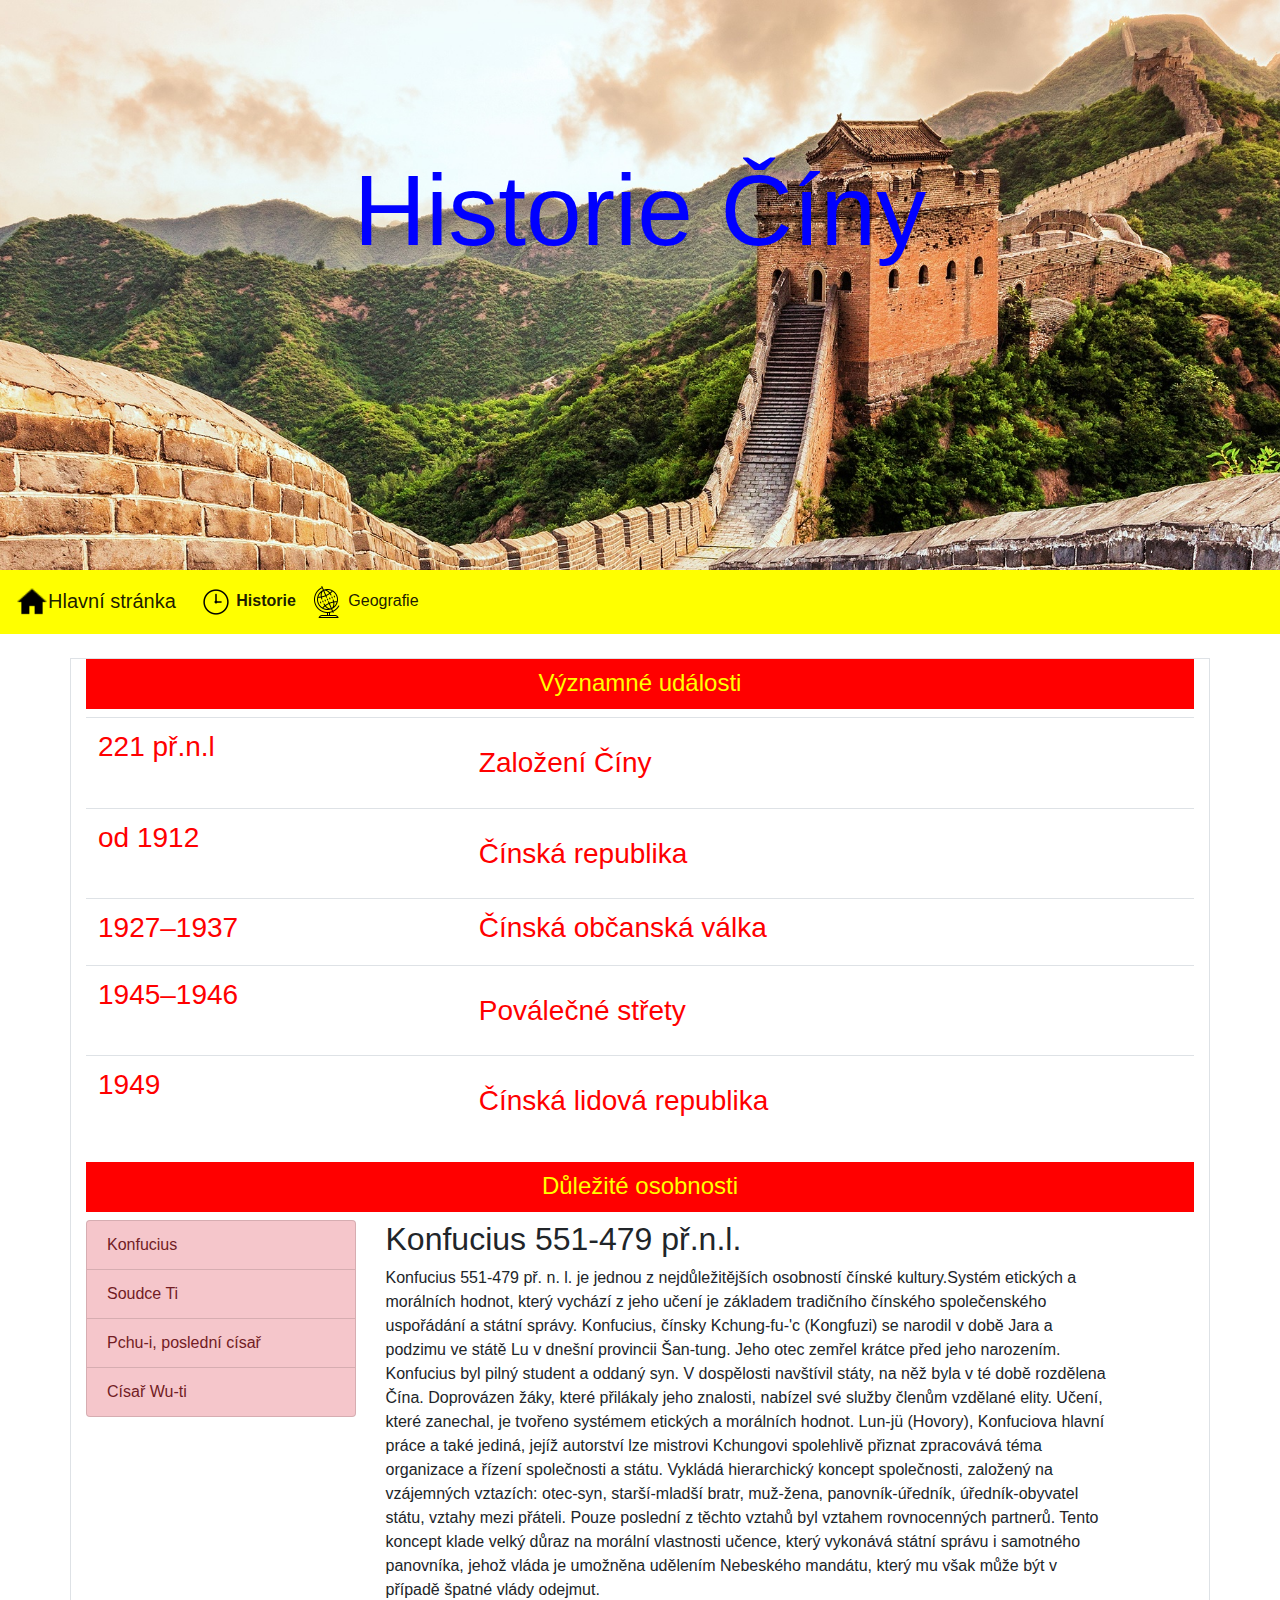
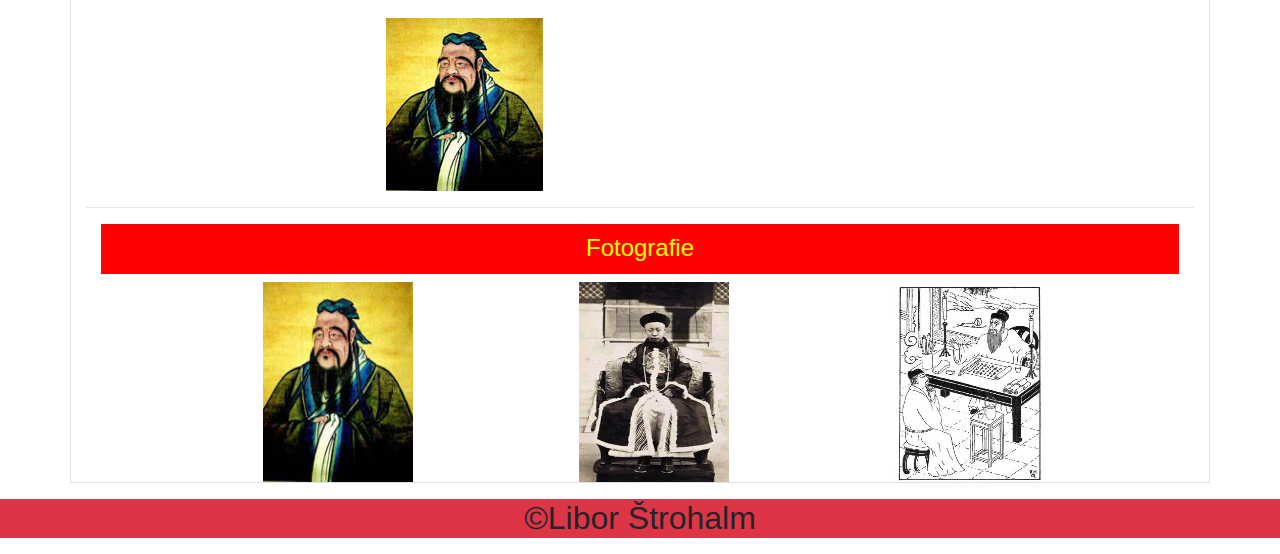
<file: history.html>
<!doctype html>
<html lang="cs">
  <head>
    <title>histérie</title>
    <!-- Required meta tags -->
    <meta charset="utf-8">
    <meta name="viewport" content="width=device-width, initial-scale=1, shrink-to-fit=no">

    <!-- Bootstrap CSS -->
    <link rel="stylesheet" href="https://stackpath.bootstrapcdn.com/bootstrap/4.3.1/css/bootstrap.min.css" integrity="sha384-ggOyR0iXCbMQv3Xipma34MD+dH/1fQ784/j6cY/iJTQUOhcWr7x9JvoRxT2MZw1T" crossorigin="anonymous">
    <link rel="stylesheet" href="css/css.css">
</head>
  <body>
    <header class="jumbotron-fluid text-center bg-danger"><h1>Historie Číny</h1>
        <nav id="navigace" class="navbar navbar-expand navbar-light bg-faded">
          <a class="navbar-brand text-brown" href="index.html"><img class="pictogram" src="img/home.png" alt="">Hlavní stránka</a>
          <ul class="navbar-nav mr-auto mt-2 mt-lg-0">
              <li class="nav-item active">
                  <a class="nav-link text-brown" href="#"><b><img class="pictogram" src="img/history.png" alt=""> Historie</b></a>
              </li>
              <li class="nav-item active">
                  <a class="nav-link text-brown" href="geo.html"><img class="pictogram" src="img/geogr.png" alt=""> Geografie</a>
              </li>
              
      </nav>
    </header>


    <div class="container border mt-4">
        <div class="row">
          <main class="col-lg-12">
              <h4 class="text-center">Významné události</h4>
              <table class="table">
                 
                  <tbody><tr>
                        <td><h3>221 př.n.l</h3></td>
                        <td><p><h3>Založení Číny</h3></p>
                            <p class="first">První jednotný stát byl založen dynastií Čchin v roce 221 př. n. l., kdy byl vytvořen úřad císaře. Jako první na něj dosedl císař Š'-chuang-ti (v překladu První císař). Kvůli legistické filosofii, která způsobila vzpouru, však dynastie u moci nevydržela příliš dlouho a již v roce 206 př. n. l. se k moci dostala dynastie Chan, která poté vládla až do roku 220. Období vlády dynastie Chan bývá někdy historiky nazýváno jako stříbrný věk čínských dějin</p></td>
                        
                      </tr>
                      
                      <tr>
                        <td><h3>od 1912</h3></td>
                        <td><p><h3>Čínská republika</h3></p>
                            <p class="second">1. ledna 1912 byla v Nankingu slavnostně vyhlášena Čínská republika. Jejím prvním prezidentem se stal Sunjatsen z tehdy jednotného hnutí Kuomintang, ale brzy byl bývalým generálem dynastie Čching Jüan Š'-kchajem donucen k odstoupení. Generál se sám stal prezidentem a později se dokonce pokusil obnovit císařství, čímž vyvolal velký odpor mezi veřejností, která stále měla v živé paměti mandžuskou nadvládu. Jeho pokus skončil neúspěšně a nedlouho poté zemřel přirozenou smrtí. Po jeho smrti byla Čína politicky rozdělena. Pekingská vláda byla sice mezinárodně uznaná, ale prakticky bezmocná, což vedlo k tomu, že vojenští vůdci získávali ve svých oblastech prakticky neomezenou moc.

                                V roce 1920 se Kuomintangu pod vedením Čankajška podařilo znovusjednotit Čínu a pod záminkou transformace Číny v demokratický stát zavést politiku jedné strany.
                                
                                Druhá světová válka donutila komunisty a nacionalisty ke spolupráci. Čína byla sice vítěznou mocností druhé světové války, ale také byla finančně vyčerpaná. Další komunisticko-nacionalistické rozepře měly za následek obnovení válkou přerušené občanské války. Z té vyšli vítězně komunisté a kontrolujíce většinu území Číny 1. října 1949 vyhlásili v Pekingu Čínskou lidovou republiku, přičemž vláda původní Čínské republiky se stáhla na ostrov Tchaj-wan.</p></td>
                        
                      </tr>
                      <tr>
                          <td><h3>1927–1937</h3></td>
                          <td><h3>Čínská občanská válka</h3>
                              <p class="third">1. srpna 1927 propuklo v Nan-čchangu komunistické povstání proti nacionalistické vládě ve Wu-chanu. Tento konflikt vedl ke vzniku Čínské dělnicko-rolnické rudé armády. 4. srpna hlavní síly Rudé armády opustily město a obrátily se jižně k útoku na provincii Kuang-tung. Nacionalistické síly poté rychle obsadily Nan-čchang a členové komunistické strany se začali skrývat. Shromáždění komunistické strany, zasedající 7. srpna, se usneslo, že cílem strany je získat politickou moc silou, nicméně již druhý den byly aktivity komunistů ve Wu-chanu potlačeny vládou Wang Ťing-weje.</p>
                        </td>
                          
                      </tr>
                      <tr>
                        <td><h3>1945–1946</h3></td>
                        <td><p><h3>Poválečné střety</h3> </p>
                            <p class="forth">V průběhu srpna 1945, posledního měsíce války ve východní Asii, spustil Sovětský svaz masivní ofenzivu proti japonské Kuantungské armádě v Mandžusku a podél mongolsko-čínské hranice. V průběhu tří týdnů byla Kuantungská armáda zničena a Mandžusko obsazené Sovětským svazem, čímž vzniklo z čínského pohledu mocenské vakuum. Zároveň se zde vzdalo na 700 000 japonských vojáků. Později toho roku si Čankajšek uvědomil, že mu chybí zdroje pro zabránění obsazení Mandžuska komunisty po plánovaném sovětském odchodu. Proto se Sověty vyjednal dohodu, že odloží své stažení, dokud do oblasti nedostane dostatek vycvičených vojáků a surovin. Nicméně Sovětský svaz nepovolil přesun nacionalistických jednotek po svém území. Jednotky Kuomintangu se tedy přesunuly do Mandžuska letecky za pomoci Spojených států, aby obsadily velká města v severní Číně, zatímco venkov už byl pod kontrolou komunistů. 15. listopadu 1945 začal Kuomintang podnikat kroky k zabránění posílení už tak silné komunistické základny v Mandžusku. Sověti využili čas navíc k tomu, aby objemný mandžuský průmysl přesunuli do Sovětského svazu.</p></td>
                        
                      </tr>
                      
                     <tr>
                        <td><h3>1949</h3></td>
                        <td><p><h3>Čínská lidová republika</h3></p>
                            <p class="fifth">Po druhé světové válce v Číně znovu propukla občanská válka mezi Komunistickou stranou Číny (Kungčchantang) a Nacionalisty (Kuomintang), jež skončila roku 1949 poté, co komunisté vedení Mao Ce-tungem převzali kontrolu nad pevninskou Čínou (včetně ostrova Chaj-nan) a příslušníci Kuomintangu se stáhli na ostrov Tchaj-wan a několik menších přilehlých ostrovů (území dnešní Čínské republiky). 1. října 1949 vyhlásil Mao Ce-tung na pekingském Náměstí Nebeského klidu slovy „Číňané povstali“ Čínskou lidovou republiku.</p></td>
                        
                      </tr>
                      
                  </tbody>
              </table></main>
              <div class="col-lg-12 text-center"><h4>Důležité osobnosti</h4></div>
           
                  
              <div id="lide" class="list-group col-lg-3">
                  <li id="jmeno1" class="list-group-item list-group-item-action list-group-item-danger">Konfucius</li>
                  <li id="jmeno2" class="list-group-item list-group-item-action list-group-item-danger">Soudce Ti</li>
                  <li id="jmeno3" class="list-group-item list-group-item-action list-group-item-danger">Pchu-i, poslední císař</li>
                  <li id="jmeno4" class="list-group-item list-group-item-action list-group-item-danger">Císař Wu-ti</li>
              </div>
              <aside class="col-lg-8">

              <div id="info">
                  <div id="1">
                    <h2>Konfucius 551-479 př.n.l.</h2>  
                    <p>Konfucius 551-479 př. n. l. je jednou z nejdůležitějších osobností čínské kultury.Systém etických a morálních hodnot, který vychází z jeho učení je základem tradičního čínského společenského uspořádání a státní správy.
                    Konfucius, čínsky Kchung-fu-'c (Kongfuzi) se narodil v době Jara a podzimu ve státě Lu v dnešní provincii Šan-tung. Jeho otec zemřel krátce před jeho narozením. Konfucius byl pilný student a oddaný syn. V dospělosti navštívil státy, na něž byla v té době rozdělena Čína. Doprovázen žáky, které přilákaly jeho znalosti, nabízel své služby členům vzdělané elity. Učení, které zanechal, je tvořeno systémem etických a morálních hodnot. Lun-jü (Hovory), Konfuciova hlavní práce a také jediná, jejíž autorství lze mistrovi Kchungovi spolehlivě přiznat zpracovává téma organizace a řízení společnosti a státu. Vykládá hierarchický koncept společnosti, založený na vzájemných vztazích: otec-syn, starší-mladší bratr, muž-žena, panovník-úředník, úředník-obyvatel státu, vztahy mezi přáteli. Pouze poslední z těchto vztahů byl vztahem rovnocenných partnerů. Tento koncept klade velký důraz na morální vlastnosti učence, který vykonává státní správu i samotného panovníka, jehož vláda je umožněna udělením Nebeského mandátu, který mu však může být v případě špatné vlády odejmut.</p>
                
                    <img src="img/kunfuc.jpg" alt="Konfucius"></div>

                  <div id="2"><h2>Soudce Ti 630-700 n.l.</h2>  
                    <p>Ti Žen-ťie (přibližně 630-700), úředník působící v době Tchang byl známý svým odporem proti korupci. Dvakrát se stal kancléřem (691-693 a 697-700) Císařovna Wu Ce-tchien si jeho služeb velmi vážila. Svůj pocit z jeho smrti v roce 700 prý vyjádřila čtyřmi znaky: čchao-tchang kchung jie (dvůr je bez něj prázdný).</p>
                    <img src="img/soudce.jpg" alt="Soudce Ti"></div>

                  <div id="3"><h2>Pchu-i poslední císař 1905-1967 n.l.</h2>  
                    <p>Aisin Gioro Pchu-i (Puyi) usedl na čchingský trůn jako císař Süan-tchung (Xuantong) po smrti svého strýce, císaře Kuang-sü (Guangxu), v roce 1908, ve věku pouhých tří let. Jeho krátké panování skončilo 12. února 1912, kdy abdikoval v Zakázaném městě, aby uvolnil místo nové republikánské vládě. Moci zbavený Pchu-i pobýval v paláci až do roku 1924, kdy tajně uprchl do japonské koncese v Tchien-ťinu. Později jej Japonci ustavili loutkovým císařem státu Mandžukuo a jeho sídlem se stal palác v Chang-chunu. Ke konci 2. světové války byl zatčen a předán do rukou čínských komunistů, kteří jej roku 1950 vsadili do vězení. V roce 1959 mu Mao udělil amnestii. Pchu-i se do Zakázaného města už nikdy nevrátil a v roce 1967, po sedmiletém působení ve funkci zahradníka pekingské botanické zahrady, zemřel na rakovinu, bez potomků a v zapomění.
                    </p>
                    <img src="img/pchuj.jpg" alt="Pchu-i"></div>

                  <div id="4"><h2>Císař Wu-ti 156-87 př.n.l.</h2>  
                    <p>Císař Wu-ti z dynastie Chan byl jedním z nejvýznamnějších vládců Číny.
                        Císař Wu-ti, osobním jménem Liou Čche, vládl Číně od 9. března 141 př.n.l. do 29. března 87 př.n.l., Byl tedy jedním z nejdéle vládnoucích císařů čínské historie. Jeho vláda byla vrcholem rozkvětu dynastie Západní Chan. Wu-ti omezil postavení místních vládců a upevnil císařskou moc a centralizaci říše. Zavedl státní monopol na výrobu mincí, alkoholu a dalšího zboží. Aktivní zahraniční politikou rozšířil územní rozsah Chanské říše. V době vlády císaře Wu-ti došlo ke změně v politice vůči stepním kmenům Siung-nu (Hunové) 133 př. n. l. zahájil císař Wu-ti dlouhodobé vojenské tažení proti Hunům. Mezi lety 128-119 př. n. l. svedli chanští generálové Wej Čching a Chuo Čchü-ping několik vítězných bitev proti Siung-nu, z nichž nejvýznamnější, v níž Chanové získali území dnešní provincie Kan-su, se odehrála v roce 121 př. n .l. K Chanské říši připojil území království Nan-jüe, oblast dnešní provincie Jün-nan, jižní Mandžusko a sever Koreje. Mezi lety 108 až 101 př. n. l. organizoval řadu vojenských výprav do oblasti střední Asie, při nichž byla k Chanské říši připojena Ferghana a Alexandria Eschaté. Byla započata kolonizace ostrova Chaj-nan.
                        Ke konci svého života se u císaře Wu-ti projevily negativní stránky jeho osobnosti, kdy se stále více uchyloval k tyranskému způsobu vlády. Byl stižen paranoiou a nechal popravit velký počet lidí, často i vysokých úředníků, kteří byli jeho nejbližšími spolupracovníky.</p>
                    <img src="img/wuti.gif" alt="Císař Wu-ti"></div>


                </div>
              </aside>
              </div>
            <hr>
          <div class="col-lg-12">
      <h4 class="text-center">Fotografie</h4>
      <img id="fotecky1" src="img/rotace/1.jpg" alt="" width="150px" height="200px">
      <img id="fotecky2" src="img/rotace/2.jpg" alt="" width="150px" height="200px">
      <img id="fotecky3" src="img/rotace/3.jpg" alt="" width="150px" height="200px">
    </div>
        </div>
        
    </div>
    
<footer class="jumbotron-fluid text-center bg-danger">
<p><h2>&copy;Libor Štrohalm</h2></p>
</footer>
    <!-- Optional JavaScript -->
    <!-- jQuery first, then Popper.js, then Bootstrap JS -->
    
    <script src="http://ajax.googleapis.com/ajax/libs/jquery/1.7.1/jquery.min.js" type="text/javascript">
    </script><script src="https://code.jquery.com/jquery-3.3.1.slim.min.js" integrity="sha384-q8i/X+965DzO0rT7abK41JStQIAqVgRVzpbzo5smXKp4YfRvH+8abtTE1Pi6jizo" crossorigin="anonymous"></script>
    
    
    
    <script src="https://cdnjs.cloudflare.com/ajax/libs/popper.js/1.14.7/umd/popper.min.js" integrity="sha384-UO2eT0CpHqdSJQ6hJty5KVphtPhzWj9WO1clHTMGa3JDZwrnQq4sF86dIHNDz0W1" crossorigin="anonymous"></script>
    <script src="https://stackpath.bootstrapcdn.com/bootstrap/4.3.1/js/bootstrap.min.js" integrity="sha384-JjSmVgyd0p3pXB1rRibZUAYoIIy6OrQ6VrjIEaFf/nJGzIxFDsf4x0xIM+B07jRM" crossorigin="anonymous"></script>
    <script src="js/jquery.js"></script>
  </body>
</html>
</file>
<file: css/css.css>
h4{
    background-color: red;
    color:yellow;
    height: 50px;
    padding: 10px;
}
h1{
   padding-top: 150px;
   font-size: 100px;
   color: blue;
   
}
#mesta{
    color: white;
}

#money{
    width: 350px;
    height: 300px;
}
.pictogram{
    width: 32px;
    height: 32px;
}
header{
    background-image: url(../img/stena.jpg);
    background-position: center;
    background-repeat: no-repeat;
    background-size: cover;
    position: relative;
    min-height: 300px;
    position: relative;

}
.pocet{         
    background-color: olive;
    height: 800px;
    width: 350px;
}
#navigace{
    margin-top: 300px;
   background-color: yellow;
}

thead{
    background-color: teal;
    color: white;
}

h3{
    color: red;

}

#lide{
    margin-left: 15px;
}

#fotecky1{
    margin-left: 15%;
}
#fotecky2{
    margin-left: 15%;
}
#fotecky3{
    margin-left: 15%;
}
</file>
